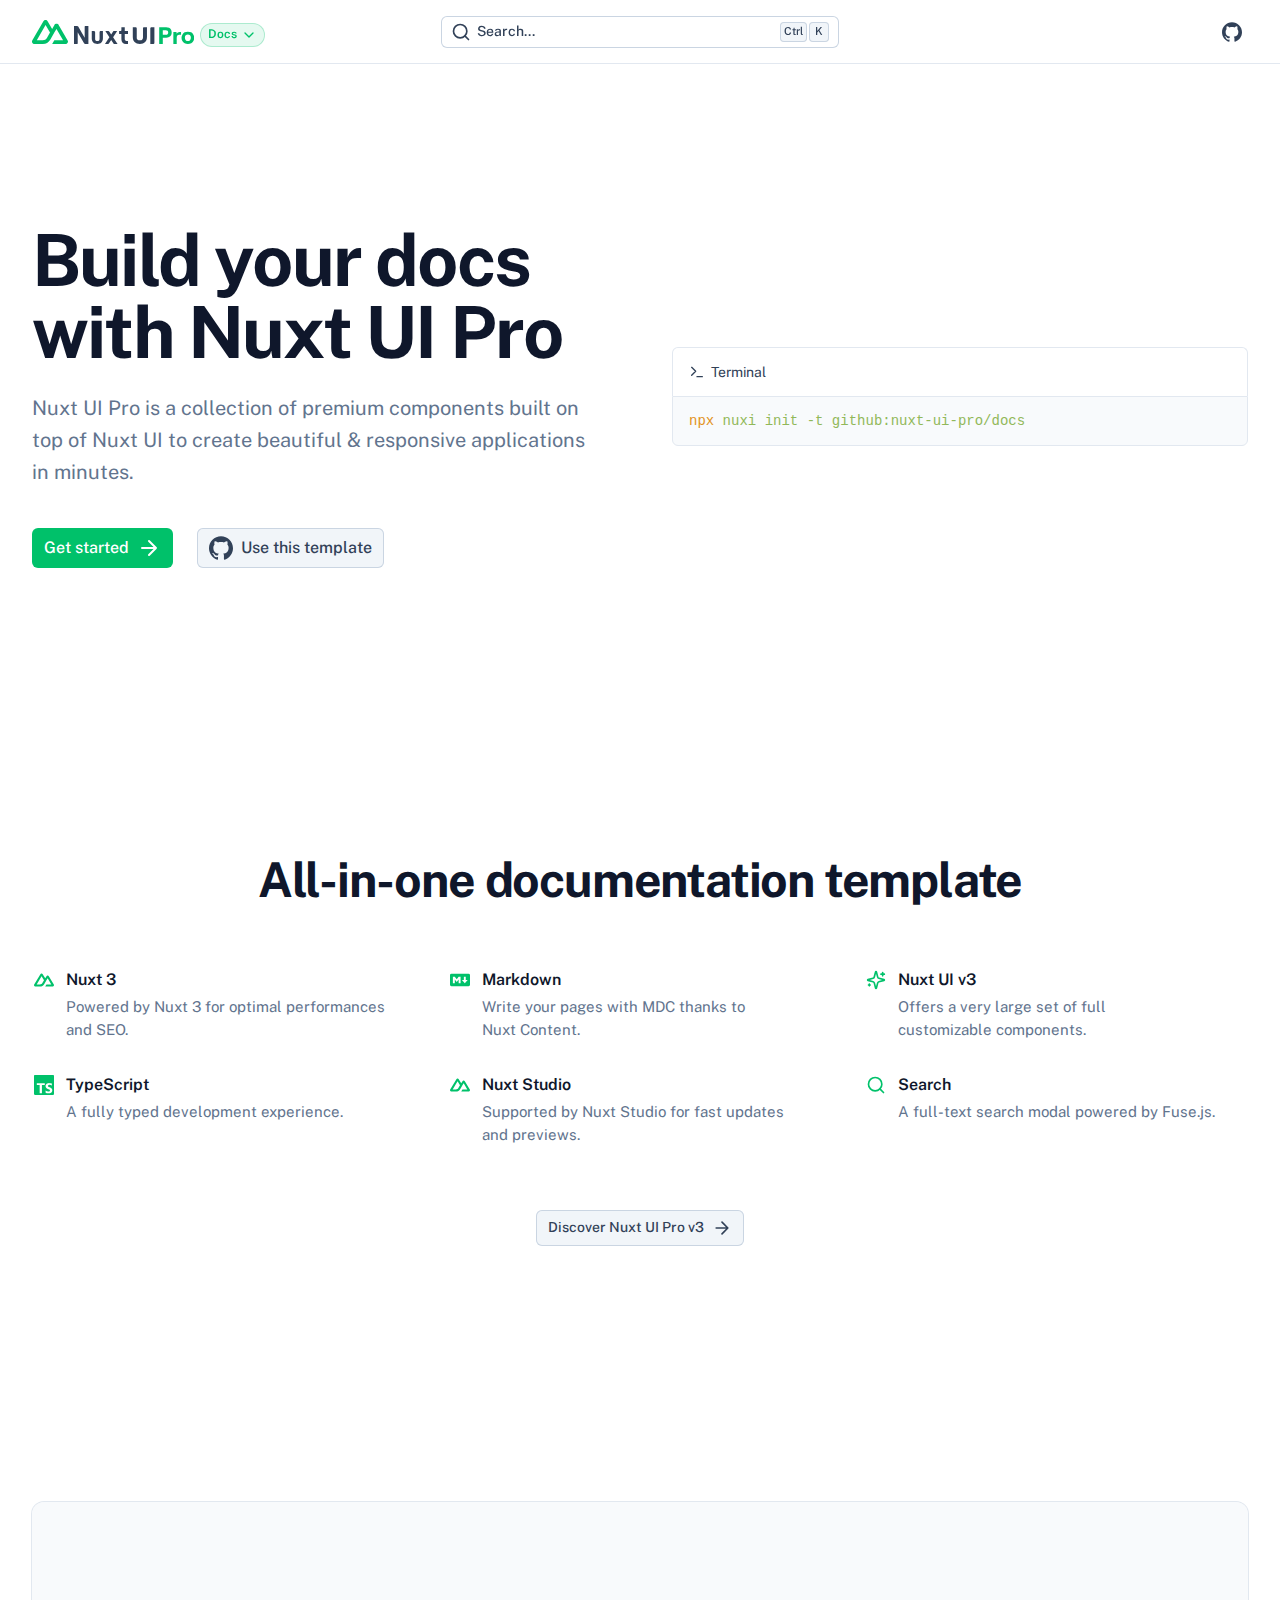
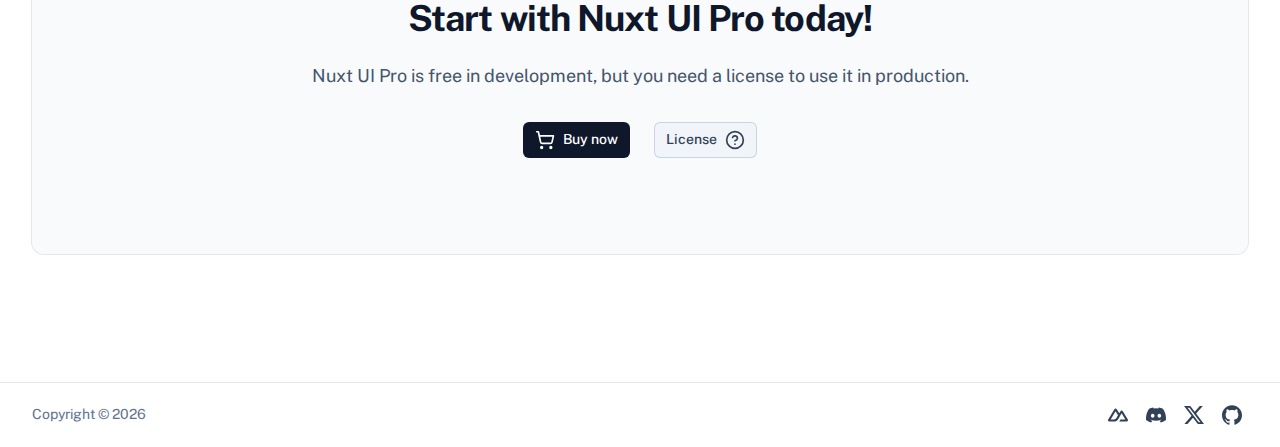
<file: index.html>
<!DOCTYPE html><html  lang="en"><head><meta charset="utf-8"><meta name="viewport" content="width=device-width, initial-scale=1"><style id="nuxt-ui-colors">@layer base {
  :root {
  --ui-color-primary-50: var(--color-green-50, oklch(98.2% 0.018 155.826));
  --ui-color-primary-100: var(--color-green-100, oklch(96.2% 0.044 156.743));
  --ui-color-primary-200: var(--color-green-200, oklch(92.5% 0.084 155.995));
  --ui-color-primary-300: var(--color-green-300, oklch(87.1% 0.15 154.449));
  --ui-color-primary-400: var(--color-green-400, oklch(79.2% 0.209 151.711));
  --ui-color-primary-500: var(--color-green-500, oklch(72.3% 0.219 149.579));
  --ui-color-primary-600: var(--color-green-600, oklch(62.7% 0.194 149.214));
  --ui-color-primary-700: var(--color-green-700, oklch(52.7% 0.154 150.069));
  --ui-color-primary-800: var(--color-green-800, oklch(44.8% 0.119 151.328));
  --ui-color-primary-900: var(--color-green-900, oklch(39.3% 0.095 152.535));
  --ui-color-primary-950: var(--color-green-950, oklch(26.6% 0.065 152.934));
  --ui-color-secondary-50: var(--color-blue-50, oklch(97% 0.014 254.604));
  --ui-color-secondary-100: var(--color-blue-100, oklch(93.2% 0.032 255.585));
  --ui-color-secondary-200: var(--color-blue-200, oklch(88.2% 0.059 254.128));
  --ui-color-secondary-300: var(--color-blue-300, oklch(80.9% 0.105 251.813));
  --ui-color-secondary-400: var(--color-blue-400, oklch(70.7% 0.165 254.624));
  --ui-color-secondary-500: var(--color-blue-500, oklch(62.3% 0.214 259.815));
  --ui-color-secondary-600: var(--color-blue-600, oklch(54.6% 0.245 262.881));
  --ui-color-secondary-700: var(--color-blue-700, oklch(48.8% 0.243 264.376));
  --ui-color-secondary-800: var(--color-blue-800, oklch(42.4% 0.199 265.638));
  --ui-color-secondary-900: var(--color-blue-900, oklch(37.9% 0.146 265.522));
  --ui-color-secondary-950: var(--color-blue-950, oklch(28.2% 0.091 267.935));
  --ui-color-success-50: var(--color-green-50, oklch(98.2% 0.018 155.826));
  --ui-color-success-100: var(--color-green-100, oklch(96.2% 0.044 156.743));
  --ui-color-success-200: var(--color-green-200, oklch(92.5% 0.084 155.995));
  --ui-color-success-300: var(--color-green-300, oklch(87.1% 0.15 154.449));
  --ui-color-success-400: var(--color-green-400, oklch(79.2% 0.209 151.711));
  --ui-color-success-500: var(--color-green-500, oklch(72.3% 0.219 149.579));
  --ui-color-success-600: var(--color-green-600, oklch(62.7% 0.194 149.214));
  --ui-color-success-700: var(--color-green-700, oklch(52.7% 0.154 150.069));
  --ui-color-success-800: var(--color-green-800, oklch(44.8% 0.119 151.328));
  --ui-color-success-900: var(--color-green-900, oklch(39.3% 0.095 152.535));
  --ui-color-success-950: var(--color-green-950, oklch(26.6% 0.065 152.934));
  --ui-color-info-50: var(--color-blue-50, oklch(97% 0.014 254.604));
  --ui-color-info-100: var(--color-blue-100, oklch(93.2% 0.032 255.585));
  --ui-color-info-200: var(--color-blue-200, oklch(88.2% 0.059 254.128));
  --ui-color-info-300: var(--color-blue-300, oklch(80.9% 0.105 251.813));
  --ui-color-info-400: var(--color-blue-400, oklch(70.7% 0.165 254.624));
  --ui-color-info-500: var(--color-blue-500, oklch(62.3% 0.214 259.815));
  --ui-color-info-600: var(--color-blue-600, oklch(54.6% 0.245 262.881));
  --ui-color-info-700: var(--color-blue-700, oklch(48.8% 0.243 264.376));
  --ui-color-info-800: var(--color-blue-800, oklch(42.4% 0.199 265.638));
  --ui-color-info-900: var(--color-blue-900, oklch(37.9% 0.146 265.522));
  --ui-color-info-950: var(--color-blue-950, oklch(28.2% 0.091 267.935));
  --ui-color-warning-50: var(--color-yellow-50, oklch(98.7% 0.026 102.212));
  --ui-color-warning-100: var(--color-yellow-100, oklch(97.3% 0.071 103.193));
  --ui-color-warning-200: var(--color-yellow-200, oklch(94.5% 0.129 101.54));
  --ui-color-warning-300: var(--color-yellow-300, oklch(90.5% 0.182 98.111));
  --ui-color-warning-400: var(--color-yellow-400, oklch(85.2% 0.199 91.936));
  --ui-color-warning-500: var(--color-yellow-500, oklch(79.5% 0.184 86.047));
  --ui-color-warning-600: var(--color-yellow-600, oklch(68.1% 0.162 75.834));
  --ui-color-warning-700: var(--color-yellow-700, oklch(55.4% 0.135 66.442));
  --ui-color-warning-800: var(--color-yellow-800, oklch(47.6% 0.114 61.907));
  --ui-color-warning-900: var(--color-yellow-900, oklch(42.1% 0.095 57.708));
  --ui-color-warning-950: var(--color-yellow-950, oklch(28.6% 0.066 53.813));
  --ui-color-error-50: var(--color-red-50, oklch(97.1% 0.013 17.38));
  --ui-color-error-100: var(--color-red-100, oklch(93.6% 0.032 17.717));
  --ui-color-error-200: var(--color-red-200, oklch(88.5% 0.062 18.334));
  --ui-color-error-300: var(--color-red-300, oklch(80.8% 0.114 19.571));
  --ui-color-error-400: var(--color-red-400, oklch(70.4% 0.191 22.216));
  --ui-color-error-500: var(--color-red-500, oklch(63.7% 0.237 25.331));
  --ui-color-error-600: var(--color-red-600, oklch(57.7% 0.245 27.325));
  --ui-color-error-700: var(--color-red-700, oklch(50.5% 0.213 27.518));
  --ui-color-error-800: var(--color-red-800, oklch(44.4% 0.177 26.899));
  --ui-color-error-900: var(--color-red-900, oklch(39.6% 0.141 25.723));
  --ui-color-error-950: var(--color-red-950, oklch(25.8% 0.092 26.042));
  --ui-color-neutral-50: var(--color-slate-50, oklch(98.4% 0.003 247.858));
  --ui-color-neutral-100: var(--color-slate-100, oklch(96.8% 0.007 247.896));
  --ui-color-neutral-200: var(--color-slate-200, oklch(92.9% 0.013 255.508));
  --ui-color-neutral-300: var(--color-slate-300, oklch(86.9% 0.022 252.894));
  --ui-color-neutral-400: var(--color-slate-400, oklch(70.4% 0.04 256.788));
  --ui-color-neutral-500: var(--color-slate-500, oklch(55.4% 0.046 257.417));
  --ui-color-neutral-600: var(--color-slate-600, oklch(44.6% 0.043 257.281));
  --ui-color-neutral-700: var(--color-slate-700, oklch(37.2% 0.044 257.287));
  --ui-color-neutral-800: var(--color-slate-800, oklch(27.9% 0.041 260.031));
  --ui-color-neutral-900: var(--color-slate-900, oklch(20.8% 0.042 265.755));
  --ui-color-neutral-950: var(--color-slate-950, oklch(12.9% 0.042 264.695));
  }
  :root, .light {
  --ui-primary: var(--ui-color-primary-500);
  --ui-secondary: var(--ui-color-secondary-500);
  --ui-success: var(--ui-color-success-500);
  --ui-info: var(--ui-color-info-500);
  --ui-warning: var(--ui-color-warning-500);
  --ui-error: var(--ui-color-error-500);
  }
  .dark {
  --ui-primary: var(--ui-color-primary-400);
  --ui-secondary: var(--ui-color-secondary-400);
  --ui-success: var(--ui-color-success-400);
  --ui-info: var(--ui-color-info-400);
  --ui-warning: var(--ui-color-warning-400);
  --ui-error: var(--ui-color-error-400);
  }
}</style><title>Nuxt Docs Template</title><style>/*! tailwindcss v4.1.7 | MIT License | https://tailwindcss.com */.shiki span.line{display:block}.shiki span.line.highlight{background-color:var(--ui-bg-accented);margin:0 -16px;padding:0 16px}@supports (color:color-mix(in lab,red,red)){.shiki span.line.highlight{background-color:color-mix(in oklab,var(--ui-bg-accented)50%,transparent)}}</style><link rel="stylesheet" href="/_nuxt/entry.BM8G9tw1.css" crossorigin><style>@layer components {:where(.i-lucide\:arrow-right){display:inline-block;width:1em;height:1em;background-color:currentColor;-webkit-mask-image:var(--svg);mask-image:var(--svg);-webkit-mask-repeat:no-repeat;mask-repeat:no-repeat;-webkit-mask-size:100% 100%;mask-size:100% 100%;--svg:url("data:image/svg+xml,%3Csvg xmlns='http://www.w3.org/2000/svg' viewBox='0 0 24 24' width='24' height='24'%3E%3Cpath fill='none' stroke='black' stroke-linecap='round' stroke-linejoin='round' stroke-width='2' d='M5 12h14m-7-7l7 7l-7 7'/%3E%3C/svg%3E")}:where(.i-lucide\:chevron-down){display:inline-block;width:1em;height:1em;background-color:currentColor;-webkit-mask-image:var(--svg);mask-image:var(--svg);-webkit-mask-repeat:no-repeat;mask-repeat:no-repeat;-webkit-mask-size:100% 100%;mask-size:100% 100%;--svg:url("data:image/svg+xml,%3Csvg xmlns='http://www.w3.org/2000/svg' viewBox='0 0 24 24' width='24' height='24'%3E%3Cpath fill='none' stroke='black' stroke-linecap='round' stroke-linejoin='round' stroke-width='2' d='m6 9l6 6l6-6'/%3E%3C/svg%3E")}:where(.i-lucide\:circle-help){display:inline-block;width:1em;height:1em;background-color:currentColor;-webkit-mask-image:var(--svg);mask-image:var(--svg);-webkit-mask-repeat:no-repeat;mask-repeat:no-repeat;-webkit-mask-size:100% 100%;mask-size:100% 100%;--svg:url("data:image/svg+xml,%3Csvg xmlns='http://www.w3.org/2000/svg' viewBox='0 0 24 24' width='24' height='24'%3E%3Cg fill='none' stroke='black' stroke-linecap='round' stroke-linejoin='round' stroke-width='2'%3E%3Ccircle cx='12' cy='12' r='10'/%3E%3Cpath d='M9.09 9a3 3 0 0 1 5.83 1c0 2-3 3-3 3m.08 4h.01'/%3E%3C/g%3E%3C/svg%3E")}:where(.i-lucide\:copy){display:inline-block;width:1em;height:1em;background-color:currentColor;-webkit-mask-image:var(--svg);mask-image:var(--svg);-webkit-mask-repeat:no-repeat;mask-repeat:no-repeat;-webkit-mask-size:100% 100%;mask-size:100% 100%;--svg:url("data:image/svg+xml,%3Csvg xmlns='http://www.w3.org/2000/svg' viewBox='0 0 24 24' width='24' height='24'%3E%3Cg fill='none' stroke='black' stroke-linecap='round' stroke-linejoin='round' stroke-width='2'%3E%3Crect width='14' height='14' x='8' y='8' rx='2' ry='2'/%3E%3Cpath d='M4 16c-1.1 0-2-.9-2-2V4c0-1.1.9-2 2-2h10c1.1 0 2 .9 2 2'/%3E%3C/g%3E%3C/svg%3E")}:where(.i-lucide\:menu){display:inline-block;width:1em;height:1em;background-color:currentColor;-webkit-mask-image:var(--svg);mask-image:var(--svg);-webkit-mask-repeat:no-repeat;mask-repeat:no-repeat;-webkit-mask-size:100% 100%;mask-size:100% 100%;--svg:url("data:image/svg+xml,%3Csvg xmlns='http://www.w3.org/2000/svg' viewBox='0 0 24 24' width='24' height='24'%3E%3Cpath fill='none' stroke='black' stroke-linecap='round' stroke-linejoin='round' stroke-width='2' d='M4 12h16M4 18h16M4 6h16'/%3E%3C/svg%3E")}:where(.i-lucide\:search){display:inline-block;width:1em;height:1em;background-color:currentColor;-webkit-mask-image:var(--svg);mask-image:var(--svg);-webkit-mask-repeat:no-repeat;mask-repeat:no-repeat;-webkit-mask-size:100% 100%;mask-size:100% 100%;--svg:url("data:image/svg+xml,%3Csvg xmlns='http://www.w3.org/2000/svg' viewBox='0 0 24 24' width='24' height='24'%3E%3Cg fill='none' stroke='black' stroke-linecap='round' stroke-linejoin='round' stroke-width='2'%3E%3Cpath d='m21 21l-4.34-4.34'/%3E%3Ccircle cx='11' cy='11' r='8'/%3E%3C/g%3E%3C/svg%3E")}:where(.i-lucide\:shopping-cart){display:inline-block;width:1em;height:1em;background-color:currentColor;-webkit-mask-image:var(--svg);mask-image:var(--svg);-webkit-mask-repeat:no-repeat;mask-repeat:no-repeat;-webkit-mask-size:100% 100%;mask-size:100% 100%;--svg:url("data:image/svg+xml,%3Csvg xmlns='http://www.w3.org/2000/svg' viewBox='0 0 24 24' width='24' height='24'%3E%3Cg fill='none' stroke='black' stroke-linecap='round' stroke-linejoin='round' stroke-width='2'%3E%3Ccircle cx='8' cy='21' r='1'/%3E%3Ccircle cx='19' cy='21' r='1'/%3E%3Cpath d='M2.05 2.05h2l2.66 12.42a2 2 0 0 0 2 1.58h9.78a2 2 0 0 0 1.95-1.57l1.65-7.43H5.12'/%3E%3C/g%3E%3C/svg%3E")}:where(.i-lucide\:sparkles){display:inline-block;width:1em;height:1em;background-color:currentColor;-webkit-mask-image:var(--svg);mask-image:var(--svg);-webkit-mask-repeat:no-repeat;mask-repeat:no-repeat;-webkit-mask-size:100% 100%;mask-size:100% 100%;--svg:url("data:image/svg+xml,%3Csvg xmlns='http://www.w3.org/2000/svg' viewBox='0 0 24 24' width='24' height='24'%3E%3Cpath fill='none' stroke='black' stroke-linecap='round' stroke-linejoin='round' stroke-width='2' d='M9.937 15.5A2 2 0 0 0 8.5 14.063l-6.135-1.582a.5.5 0 0 1 0-.962L8.5 9.936A2 2 0 0 0 9.937 8.5l1.582-6.135a.5.5 0 0 1 .963 0L14.063 8.5A2 2 0 0 0 15.5 9.937l6.135 1.581a.5.5 0 0 1 0 .964L15.5 14.063a2 2 0 0 0-1.437 1.437l-1.582 6.135a.5.5 0 0 1-.963 0zM20 3v4m2-2h-4M4 17v2m1-1H3'/%3E%3C/svg%3E")}:where(.i-lucide\:terminal){display:inline-block;width:1em;height:1em;background-color:currentColor;-webkit-mask-image:var(--svg);mask-image:var(--svg);-webkit-mask-repeat:no-repeat;mask-repeat:no-repeat;-webkit-mask-size:100% 100%;mask-size:100% 100%;--svg:url("data:image/svg+xml,%3Csvg xmlns='http://www.w3.org/2000/svg' viewBox='0 0 24 24' width='24' height='24'%3E%3Cpath fill='none' stroke='black' stroke-linecap='round' stroke-linejoin='round' stroke-width='2' d='M12 19h8M4 17l6-6l-6-6'/%3E%3C/svg%3E")}:where(.i-simple-icons\:discord){display:inline-block;width:1em;height:1em;background-color:currentColor;-webkit-mask-image:var(--svg);mask-image:var(--svg);-webkit-mask-repeat:no-repeat;mask-repeat:no-repeat;-webkit-mask-size:100% 100%;mask-size:100% 100%;--svg:url("data:image/svg+xml,%3Csvg xmlns='http://www.w3.org/2000/svg' viewBox='0 0 24 24' width='24' height='24'%3E%3Cpath fill='black' d='M20.317 4.37a19.8 19.8 0 0 0-4.885-1.515a.074.074 0 0 0-.079.037c-.21.375-.444.864-.608 1.25a18.3 18.3 0 0 0-5.487 0a13 13 0 0 0-.617-1.25a.08.08 0 0 0-.079-.037A19.7 19.7 0 0 0 3.677 4.37a.1.1 0 0 0-.032.027C.533 9.046-.32 13.58.099 18.057a.08.08 0 0 0 .031.057a19.9 19.9 0 0 0 5.993 3.03a.08.08 0 0 0 .084-.028a14 14 0 0 0 1.226-1.994a.076.076 0 0 0-.041-.106a13 13 0 0 1-1.872-.892a.077.077 0 0 1-.008-.128a10 10 0 0 0 .372-.292a.07.07 0 0 1 .077-.01c3.928 1.793 8.18 1.793 12.062 0a.07.07 0 0 1 .078.01q.181.149.373.292a.077.077 0 0 1-.006.127a12.3 12.3 0 0 1-1.873.892a.077.077 0 0 0-.041.107c.36.698.772 1.362 1.225 1.993a.08.08 0 0 0 .084.028a19.8 19.8 0 0 0 6.002-3.03a.08.08 0 0 0 .032-.054c.5-5.177-.838-9.674-3.549-13.66a.06.06 0 0 0-.031-.03M8.02 15.33c-1.182 0-2.157-1.085-2.157-2.419c0-1.333.956-2.419 2.157-2.419c1.21 0 2.176 1.096 2.157 2.42c0 1.333-.956 2.418-2.157 2.418m7.975 0c-1.183 0-2.157-1.085-2.157-2.419c0-1.333.955-2.419 2.157-2.419c1.21 0 2.176 1.096 2.157 2.42c0 1.333-.946 2.418-2.157 2.418'/%3E%3C/svg%3E")}:where(.i-simple-icons\:github){display:inline-block;width:1em;height:1em;background-color:currentColor;-webkit-mask-image:var(--svg);mask-image:var(--svg);-webkit-mask-repeat:no-repeat;mask-repeat:no-repeat;-webkit-mask-size:100% 100%;mask-size:100% 100%;--svg:url("data:image/svg+xml,%3Csvg xmlns='http://www.w3.org/2000/svg' viewBox='0 0 24 24' width='24' height='24'%3E%3Cpath fill='black' d='M12 .297c-6.63 0-12 5.373-12 12c0 5.303 3.438 9.8 8.205 11.385c.6.113.82-.258.82-.577c0-.285-.01-1.04-.015-2.04c-3.338.724-4.042-1.61-4.042-1.61C4.422 18.07 3.633 17.7 3.633 17.7c-1.087-.744.084-.729.084-.729c1.205.084 1.838 1.236 1.838 1.236c1.07 1.835 2.809 1.305 3.495.998c.108-.776.417-1.305.76-1.605c-2.665-.3-5.466-1.332-5.466-5.93c0-1.31.465-2.38 1.235-3.22c-.135-.303-.54-1.523.105-3.176c0 0 1.005-.322 3.3 1.23c.96-.267 1.98-.399 3-.405c1.02.006 2.04.138 3 .405c2.28-1.552 3.285-1.23 3.285-1.23c.645 1.653.24 2.873.12 3.176c.765.84 1.23 1.91 1.23 3.22c0 4.61-2.805 5.625-5.475 5.92c.42.36.81 1.096.81 2.22c0 1.606-.015 2.896-.015 3.286c0 .315.21.69.825.57C20.565 22.092 24 17.592 24 12.297c0-6.627-5.373-12-12-12'/%3E%3C/svg%3E")}:where(.i-simple-icons\:markdown){display:inline-block;width:1em;height:1em;background-color:currentColor;-webkit-mask-image:var(--svg);mask-image:var(--svg);-webkit-mask-repeat:no-repeat;mask-repeat:no-repeat;-webkit-mask-size:100% 100%;mask-size:100% 100%;--svg:url("data:image/svg+xml,%3Csvg xmlns='http://www.w3.org/2000/svg' viewBox='0 0 24 24' width='24' height='24'%3E%3Cpath fill='black' d='M22.27 19.385H1.73A1.73 1.73 0 0 1 0 17.655V6.345a1.73 1.73 0 0 1 1.73-1.73h20.54A1.73 1.73 0 0 1 24 6.345v11.308a1.73 1.73 0 0 1-1.73 1.731zM5.769 15.923v-4.5l2.308 2.885l2.307-2.885v4.5h2.308V8.078h-2.308l-2.307 2.885l-2.308-2.885H3.46v7.847zM21.232 12h-2.309V8.077h-2.307V12h-2.308l3.461 4.039z'/%3E%3C/svg%3E")}:where(.i-simple-icons\:nuxt){display:inline-block;width:1em;height:1em;background-color:currentColor;-webkit-mask-image:var(--svg);mask-image:var(--svg);-webkit-mask-repeat:no-repeat;mask-repeat:no-repeat;-webkit-mask-size:100% 100%;mask-size:100% 100%;--svg:url("data:image/svg+xml,%3Csvg xmlns='http://www.w3.org/2000/svg' viewBox='0 0 24 24' width='24' height='24'%3E%3Cpath fill='black' d='M13.464 19.83h8.922c.283 0 .562-.073.807-.21a1.6 1.6 0 0 0 .591-.574a1.53 1.53 0 0 0 .216-.783a1.53 1.53 0 0 0-.217-.782L17.792 7.414a1.6 1.6 0 0 0-.591-.573a1.65 1.65 0 0 0-.807-.21c-.283 0-.562.073-.807.21a1.6 1.6 0 0 0-.59.573L13.463 9.99L10.47 4.953a1.6 1.6 0 0 0-.591-.573a1.65 1.65 0 0 0-.807-.21c-.284 0-.562.073-.807.21a1.6 1.6 0 0 0-.591.573L.216 17.481a1.53 1.53 0 0 0-.217.782c0 .275.074.545.216.783a1.6 1.6 0 0 0 .59.574c.246.137.525.21.808.21h5.6c2.22 0 3.856-.946 4.982-2.79l2.733-4.593l1.464-2.457l4.395 7.382h-5.859Zm-6.341-2.46l-3.908-.002l5.858-9.842l2.923 4.921l-1.957 3.29c-.748 1.196-1.597 1.632-2.916 1.632'/%3E%3C/svg%3E")}:where(.i-simple-icons\:nuxtdotjs){display:inline-block;width:1em;height:1em;background-color:currentColor;-webkit-mask-image:var(--svg);mask-image:var(--svg);-webkit-mask-repeat:no-repeat;mask-repeat:no-repeat;-webkit-mask-size:100% 100%;mask-size:100% 100%;--svg:url("data:image/svg+xml,%3Csvg xmlns='http://www.w3.org/2000/svg' viewBox='0 0 24 24' width='24' height='24'%3E%3Cpath fill='black' d='M13.464 19.83h8.922c.283 0 .562-.073.807-.21a1.6 1.6 0 0 0 .591-.574a1.53 1.53 0 0 0 .216-.783a1.53 1.53 0 0 0-.217-.782L17.792 7.414a1.6 1.6 0 0 0-.591-.573a1.65 1.65 0 0 0-.807-.21c-.283 0-.562.073-.807.21a1.6 1.6 0 0 0-.59.573L13.463 9.99L10.47 4.953a1.6 1.6 0 0 0-.591-.573a1.65 1.65 0 0 0-.807-.21c-.284 0-.562.073-.807.21a1.6 1.6 0 0 0-.591.573L.216 17.481a1.53 1.53 0 0 0-.217.782c0 .275.074.545.216.783a1.6 1.6 0 0 0 .59.574c.246.137.525.21.808.21h5.6c2.22 0 3.856-.946 4.982-2.79l2.733-4.593l1.464-2.457l4.395 7.382h-5.859Zm-6.341-2.46l-3.908-.002l5.858-9.842l2.923 4.921l-1.957 3.29c-.748 1.196-1.597 1.632-2.916 1.632'/%3E%3C/svg%3E")}:where(.i-simple-icons\:typescript){display:inline-block;width:1em;height:1em;background-color:currentColor;-webkit-mask-image:var(--svg);mask-image:var(--svg);-webkit-mask-repeat:no-repeat;mask-repeat:no-repeat;-webkit-mask-size:100% 100%;mask-size:100% 100%;--svg:url("data:image/svg+xml,%3Csvg xmlns='http://www.w3.org/2000/svg' viewBox='0 0 24 24' width='24' height='24'%3E%3Cpath fill='black' d='M1.125 0C.502 0 0 .502 0 1.125v21.75C0 23.498.502 24 1.125 24h21.75c.623 0 1.125-.502 1.125-1.125V1.125C24 .502 23.498 0 22.875 0zm17.363 9.75q.918 0 1.627.111a6.4 6.4 0 0 1 1.306.34v2.458a4 4 0 0 0-.643-.361a5 5 0 0 0-.717-.26a5.5 5.5 0 0 0-1.426-.2q-.45 0-.819.086a2.1 2.1 0 0 0-.623.242q-.254.156-.393.374a.9.9 0 0 0-.14.49q0 .294.156.529q.156.234.443.444c.287.21.423.276.696.41q.41.203.926.416q.705.296 1.266.628q.561.333.963.753q.402.418.614.957q.213.538.214 1.253q0 .986-.373 1.656a3 3 0 0 1-1.012 1.085a4.4 4.4 0 0 1-1.487.596q-.85.18-1.79.18a10 10 0 0 1-1.84-.164a5.5 5.5 0 0 1-1.512-.493v-2.63a5.03 5.03 0 0 0 3.237 1.2q.5 0 .872-.09q.373-.09.623-.25q.249-.162.373-.38a1.02 1.02 0 0 0-.074-1.089a2.1 2.1 0 0 0-.537-.5a5.6 5.6 0 0 0-.807-.444a28 28 0 0 0-1.007-.436q-1.377-.575-2.053-1.405t-.676-2.005q0-.92.369-1.582q.368-.662 1.004-1.089a4.5 4.5 0 0 1 1.47-.629a7.5 7.5 0 0 1 1.77-.201m-15.113.188h9.563v2.166H9.506v9.646H6.789v-9.646H3.375z'/%3E%3C/svg%3E")}:where(.i-simple-icons\:x){display:inline-block;width:1em;height:1em;background-color:currentColor;-webkit-mask-image:var(--svg);mask-image:var(--svg);-webkit-mask-repeat:no-repeat;mask-repeat:no-repeat;-webkit-mask-size:100% 100%;mask-size:100% 100%;--svg:url("data:image/svg+xml,%3Csvg xmlns='http://www.w3.org/2000/svg' viewBox='0 0 24 24' width='24' height='24'%3E%3Cpath fill='black' d='M18.901 1.153h3.68l-8.04 9.19L24 22.846h-7.406l-5.8-7.584l-6.638 7.584H.474l8.6-9.83L0 1.154h7.594l5.243 6.932ZM17.61 20.644h2.039L6.486 3.24H4.298Z'/%3E%3C/svg%3E")}}</style><link rel="preload" as="fetch" crossorigin="anonymous" href="/_payload.json?270df0ab-1fcd-4470-8140-2feb4dafecb9"><link rel="modulepreload" as="script" crossorigin href="/_nuxt/HDZV6lIa.js"><link rel="modulepreload" as="script" crossorigin href="/_nuxt/BK38CIo7.js"><link rel="modulepreload" as="script" crossorigin href="/_nuxt/DNBYuuvt.js"><link rel="modulepreload" as="script" crossorigin href="/_nuxt/C2bHYaEW.js"><link rel="modulepreload" as="script" crossorigin href="/_nuxt/DDckI9Yj.js"><link rel="modulepreload" as="script" crossorigin href="/_nuxt/B5_zxMJ5.js"><link rel="modulepreload" as="script" crossorigin href="/_nuxt/qyMHSvSX.js"><link rel="modulepreload" as="script" crossorigin href="/_nuxt/Br6YDaZH.js"><link rel="modulepreload" as="script" crossorigin href="/_nuxt/CnC18-Q9.js"><link rel="modulepreload" as="script" crossorigin href="/_nuxt/Bma_CWSf.js"><link rel="preload" as="fetch" fetchpriority="low" crossorigin="anonymous" href="/_nuxt/builds/meta/270df0ab-1fcd-4470-8140-2feb4dafecb9.json"><link rel="prefetch" as="style" crossorigin href="/_nuxt/index.B1FApBYP.css"><link rel="prefetch" as="script" crossorigin href="/_nuxt/CBfSMqUg.js"><link rel="prefetch" as="script" crossorigin href="/_nuxt/D_Kmwd15.js"><link rel="prefetch" as="script" crossorigin href="/_nuxt/BqdfCTT3.js"><link rel="prefetch" as="script" crossorigin href="/_nuxt/kaiQZC4f.js"><link rel="prefetch" as="script" crossorigin href="/_nuxt/Cq4-YozI.js"><link rel="prefetch" as="script" crossorigin href="/_nuxt/BX_bDkGY.js"><link rel="icon" href="/favicon.ico"><meta property="og:site_name" content="Nuxt Docs Template"><meta name="twitter:card" content="summary_large_image"><meta property="og:title" content="Nuxt Docs Template"><meta name="description" content="Nuxt UI Pro is a collection of premium Vue components built on top of Nuxt UI to create beautiful & responsive Nuxt applications in minutes."><meta property="og:description" content="Nuxt UI Pro is a collection of premium Vue components built on top of Nuxt UI to create beautiful & responsive Nuxt applications in minutes."><meta property="og:image" content="https://assets.hub.nuxt.com/eyJ0eXAiOiJKV1QiLCJhbGciOiJIUzI1NiJ9.eyJ1cmwiOiJodHRwczovL2RvY3MtdGVtcGxhdGUubnV4dC5kZXYiLCJpYXQiOjE3Mzk0NjM0MTd9.ltVAqPgKG38O01X1zl6MXfrJc55nf9OewXNFjpZ_2JY.jpg?theme=light"><meta name="twitter:image" content="https://assets.hub.nuxt.com/eyJ0eXAiOiJKV1QiLCJhbGciOiJIUzI1NiJ9.eyJ1cmwiOiJodHRwczovL2RvY3MtdGVtcGxhdGUubnV4dC5kZXYiLCJpYXQiOjE3Mzk0NjM0MTd9.ltVAqPgKG38O01X1zl6MXfrJc55nf9OewXNFjpZ_2JY.jpg?theme=light"><script type="module" src="/_nuxt/HDZV6lIa.js" crossorigin></script><script>"use strict";(()=>{const t=window,e=document.documentElement,c=["dark","light"],n=getStorageValue("localStorage","nuxt-color-mode")||"system";let i=n==="system"?u():n;const r=e.getAttribute("data-color-mode-forced");r&&(i=r),l(i),t["__NUXT_COLOR_MODE__"]={preference:n,value:i,getColorScheme:u,addColorScheme:l,removeColorScheme:d};function l(o){const s=""+o+"",a="";e.classList?e.classList.add(s):e.className+=" "+s,a&&e.setAttribute("data-"+a,o)}function d(o){const s=""+o+"",a="";e.classList?e.classList.remove(s):e.className=e.className.replace(new RegExp(s,"g"),""),a&&e.removeAttribute("data-"+a)}function f(o){return t.matchMedia("(prefers-color-scheme"+o+")")}function u(){if(t.matchMedia&&f("").media!=="not all"){for(const o of c)if(f(":"+o).matches)return o}return"light"}})();function getStorageValue(t,e){switch(t){case"localStorage":return window.localStorage.getItem(e);case"sessionStorage":return window.sessionStorage.getItem(e);case"cookie":return getCookie(e);default:return null}}function getCookie(t){const c=("; "+window.document.cookie).split("; "+t+"=");if(c.length===2)return c.pop()?.split(";").shift()}</script></head><body><div id="__nuxt" class="isolate"><!--[--><!--[--><!--[--><!--[--><!--[--><div class="nuxt-loading-indicator" style="position:fixed;top:0;right:0;left:0;pointer-events:none;width:auto;height:3px;opacity:0;background:repeating-linear-gradient(to right,#00dc82 0%,#34cdfe 50%,#0047e1 100%);background-size:Infinity% auto;transform:scaleX(0%);transform-origin:left;transition:transform 0.1s, height 0.4s, opacity 0.4s;z-index:999999;"></div><!--[--><!----><!----><!----><header class="bg-default/75 backdrop-blur border-b border-default h-(--ui-header-height) sticky top-0 z-50"><!--[--><!--]--><div class="w-full max-w-(--ui-container) mx-auto px-4 sm:px-6 lg:px-8 flex items-center justify-between gap-3 h-full"><!--[--><div class="lg:flex-1 flex items-center gap-1.5"><!----><!--[--><a aria-current="page" href="/" class="router-link-active router-link-exact-active"><svg width="1352" height="200" viewbox="0 0 1352 200" fill="none" xmlns="http://www.w3.org/2000/svg" class="w-auto h-6 shrink-0"><path d="M377 200C379.16 200 381 198.209 381 196V103C381 103 386 112 395 127L434 194C435.785 197.74 439.744 200 443 200H470V50H443C441.202 50 439 51.4941 439 54V148L421 116L385 55C383.248 51.8912 379.479 50 376 50H350V200H377Z" fill="currentColor"></path><path d="M726 92H739C742.314 92 745 89.3137 745 86V60H773V92H800V116H773V159C773 169.5 778.057 174 787 174H800V200H783C759.948 200 745 185.071 745 160V116H726V92Z" fill="currentColor"></path><path d="M591 92V154C591 168.004 585.742 179.809 578 188C570.258 196.191 559.566 200 545 200C530.434 200 518.742 196.191 511 188C503.389 179.809 498 168.004 498 154V92H514C517.412 92 520.769 92.622 523 95C525.231 97.2459 526 98.5652 526 102V154C526 162.059 526.457 167.037 530 171C533.543 174.831 537.914 176 545 176C552.217 176 555.457 174.831 559 171C562.543 167.037 563 162.059 563 154V102C563 98.5652 563.769 96.378 566 94C567.96 91.9107 570.028 91.9599 573 92C573.411 92.0055 574.586 92 575 92H591Z" fill="currentColor"></path><path d="M676 144L710 92H684C680.723 92 677.812 93.1758 676 96L660 120L645 97C643.188 94.1758 639.277 92 636 92H611L645 143L608 200H634C637.25 200 640.182 196.787 642 194L660 167L679 195C680.818 197.787 683.75 200 687 200H713L676 144Z" fill="currentColor"></path><path d="M168 200H279C282.542 200 285.932 198.756 289 197C292.068 195.244 295.23 193.041 297 190C298.77 186.959 300.002 183.51 300 179.999C299.998 176.488 298.773 173.04 297 170.001L222 41C220.23 37.96 218.067 35.7552 215 34C211.933 32.2448 207.542 31 204 31C200.458 31 197.067 32.2448 194 34C190.933 35.7552 188.77 37.96 187 41L168 74L130 9.99764C128.228 6.95784 126.068 3.75491 123 2C119.932 0.245087 116.542 0 113 0C109.458 0 106.068 0.245087 103 2C99.9323 3.75491 96.7717 6.95784 95 9.99764L2 170.001C0.226979 173.04 0.00154312 176.488 1.90993e-06 179.999C-0.0015393 183.51 0.229648 186.959 2 190C3.77035 193.04 6.93245 195.244 10 197C13.0675 198.756 16.4578 200 20 200H90C117.737 200 137.925 187.558 152 164L186 105L204 74L259 168H186L168 200ZM89 168H40L113 42L150 105L125.491 147.725C116.144 163.01 105.488 168 89 168Z" fill="var(--ui-primary)"></path><path d="M958 60.0001H938C933.524 60.0001 929.926 59.9395 927 63C924.074 65.8905 925 67.5792 925 72V141C925 151.372 923.648 156.899 919 162C914.352 166.931 908.468 169 899 169C889.705 169 882.648 166.931 878 162C873.352 156.899 873 151.372 873 141V72.0001C873 67.5793 872.926 65.8906 870 63.0001C867.074 59.9396 863.476 60.0001 859 60.0001H840V141C840 159.023 845.016 173.458 855 184C865.156 194.542 879.893 200 899 200C918.107 200 932.844 194.542 943 184C953.156 173.458 958 159.023 958 141V60.0001Z" fill="currentColor"></path><path fill-rule="evenodd" clip-rule="evenodd" d="M1000 60.0233L1020 60V77L1020 128V156.007L1020 181L1020 189.004C1020 192.938 1019.98 194.429 1017 197.001C1014.02 199.725 1009.56 200 1005 200H986.001V181.006L986 130.012V70.0215C986 66.1576 986.016 64.5494 989 62.023C991.819 59.6358 995.437 60.0233 1000 60.0233Z" fill="currentColor"></path><path d="M1060 200V60H1117C1126.67 60 1134.98 61.2896 1142 65C1149.16 68.7104 1155.29 74.3744 1159 81C1162.71 87.6256 1164 95.3867 1164 104C1164 112.481 1162.71 120.374 1159 127C1155.29 133.626 1149.16 138.157 1142 142C1134.98 145.71 1126.67 148 1117 148H1090V200H1060ZM1115 123C1121.63 123 1126.69 121.578 1130 118C1133.31 114.29 1135 109.433 1135 104C1135 98.567 1133.31 93.5778 1130 90C1126.69 86.2896 1121.63 85 1115 85H1090V123H1115Z" fill="var(--ui-primary)"></path><path d="M1226 123C1219.37 123 1214.31 124.965 1211 130C1207.69 135.035 1206 142.122 1206 151V200H1178V100H1200C1203.31 100 1206 102.686 1206 106V116C1208.65 109.904 1211.16 106.518 1215 104C1218.98 101.482 1224.77 100 1231 100H1242V123H1226Z" fill="var(--ui-primary)"></path><path d="M1299 200C1288.93 200 1280.08 197.373 1272 193C1263.92 188.495 1257.51 182.818 1253 175C1248.49 167.049 1246 157.806 1246 148C1246 138.194 1248.49 129.818 1253 122C1257.51 114.049 1263.92 107.373 1272 103C1280.08 98.4946 1288.93 97 1299 97C1309.07 97 1318.92 98.4946 1327 103C1335.08 107.373 1340.49 114.049 1345 122C1349.51 129.818 1352 138.194 1352 148C1352 157.806 1349.51 167.049 1345 175C1340.49 182.818 1335.08 188.495 1327 193C1318.92 197.373 1309.07 200 1299 200ZM1299 176C1306.42 176 1312.36 173.168 1317 168C1321.64 162.832 1324 156.216 1324 148C1324 139.652 1321.64 133.168 1317 128C1312.36 122.832 1306.42 120 1299 120C1291.58 120 1285.64 122.832 1281 128C1276.36 133.168 1274 139.652 1274 148C1274 156.216 1276.36 162.832 1281 168C1285.64 173.168 1291.58 176 1299 176Z" fill="var(--ui-primary)"></path></svg></a><!--[--><!--[--><!--[--><!--[--><!--[--><button type="button" id="reka-dropdown-menu-trigger-v-0-0" aria-haspopup="menu" aria-expanded="false" data-state="closed" class="inline-flex items-center disabled:cursor-not-allowed aria-disabled:cursor-not-allowed disabled:opacity-75 aria-disabled:opacity-75 transition-colors px-2 py-1 text-xs gap-1 text-primary ring ring-inset ring-primary/25 bg-primary/10 hover:bg-primary/15 disabled:bg-primary/10 aria-disabled:bg-primary/10 focus:outline-none focus-visible:ring-2 focus-visible:ring-primary -mb-[6px] font-semibold rounded-full truncate"><!--[--><!--[--><!----><!--]--><!--[--><span class="truncate">Docs</span><!--]--><!--[--><span class="iconify i-lucide:chevron-down shrink-0 size-4 transition-transform duration-200" aria-hidden="true" style=""></span><!--]--><!--]--></button><!--]--><!--]--><!--[--><!----><!----><!--]--><!--]--><!--]--><!--]--><!--]--></div><div class="hidden lg:flex flex-1"><!--[--><!--[--><!--[--><button type="button" class="rounded-md font-medium inline-flex items-center disabled:cursor-not-allowed aria-disabled:cursor-not-allowed disabled:opacity-75 aria-disabled:opacity-75 transition-colors px-2.5 py-1.5 text-sm gap-1.5 ring ring-inset ring-accented text-default bg-default hover:bg-elevated disabled:bg-default aria-disabled:bg-default focus:outline-none focus-visible:ring-2 focus-visible:ring-inverted w-full"><!--[--><!--[--><span class="iconify i-lucide:search shrink-0 size-5" aria-hidden="true" style=""></span><!--]--><!--[--><span class="truncate">Search...</span><!--]--><!--[--><div class="hidden lg:flex items-center gap-0.5 ms-auto"><!--[--><!--[--><kbd class="inline-flex items-center justify-center px-1 rounded-sm font-medium font-sans bg-elevated text-default ring ring-inset ring-accented h-5 min-w-[20px] text-[11px]"><!--[--> <!--]--></kbd><kbd class="inline-flex items-center justify-center px-1 rounded-sm font-medium font-sans bg-elevated text-default ring ring-inset ring-accented h-5 min-w-[20px] text-[11px]"><!--[-->K<!--]--></kbd><!--]--><!--]--></div><!--]--><!--]--></button><!--]--><!--]--><!--]--></div><div class="flex items-center justify-end lg:flex-1 gap-1.5"><!--[--><!--[--><!--[--><button type="button" aria-label="Search..." class="rounded-md font-medium inline-flex items-center disabled:cursor-not-allowed aria-disabled:cursor-not-allowed disabled:opacity-75 aria-disabled:opacity-75 transition-colors text-sm gap-1.5 text-default hover:bg-elevated focus:outline-none focus-visible:bg-elevated hover:disabled:bg-transparent dark:hover:disabled:bg-transparent hover:aria-disabled:bg-transparent dark:hover:aria-disabled:bg-transparent p-1.5 lg:hidden"><!--[--><!--[--><span class="iconify i-lucide:search shrink-0 size-5" aria-hidden="true" style=""></span><!--]--><!--[--><!----><!--]--><!--[--><!----><!--]--><!--]--></button><!--]--><!--]--><!--[--><!--[--><div class="size-8"></div><!--]--><!--]--><!--[--><!--[--><!--[--><a href="https://github.com/nuxt-ui-pro/docs" rel="noopener noreferrer" target="_blank" aria-label="GitHub" class="rounded-md font-medium inline-flex items-center disabled:cursor-not-allowed aria-disabled:cursor-not-allowed disabled:opacity-75 aria-disabled:opacity-75 transition-colors text-sm gap-1.5 text-default hover:bg-elevated focus:outline-none focus-visible:bg-elevated hover:disabled:bg-transparent dark:hover:disabled:bg-transparent hover:aria-disabled:bg-transparent dark:hover:aria-disabled:bg-transparent p-1.5"><!--[--><!--[--><span class="iconify i-simple-icons:github shrink-0 size-5" aria-hidden="true" style=""></span><!--]--><!--[--><!----><!--]--><!--[--><!----><!--]--><!--]--></a><!--]--><!--]--><!--]--><!--]--><!--[--><!--[--><!--[--><button type="button" aria-label="Open menu" class="rounded-md font-medium inline-flex items-center disabled:cursor-not-allowed aria-disabled:cursor-not-allowed disabled:opacity-75 aria-disabled:opacity-75 transition-colors text-sm gap-1.5 text-default hover:bg-elevated focus:outline-none focus-visible:bg-elevated hover:disabled:bg-transparent dark:hover:disabled:bg-transparent hover:aria-disabled:bg-transparent dark:hover:aria-disabled:bg-transparent p-1.5 lg:hidden -me-1.5"><!--[--><!--[--><span class="iconify i-lucide:menu shrink-0 size-5" aria-hidden="true" style=""></span><!--]--><!--[--><!----><!--]--><!--[--><!----><!--]--><!--]--></button><!--]--><!--]--><!--]--></div><!--]--></div><!--[--><!--]--></header><!--[--><!----><!----><!--]--><!--]--><main class="min-h-[calc(100vh-var(--ui-header-height))]"><!--[--><!--[--><div><div data-orientation="horizontal" class="relative isolate"><!--[--><!--]--><div class="w-full max-w-(--ui-container) mx-auto px-4 sm:px-6 lg:px-8 flex flex-col lg:grid py-24 sm:py-32 lg:py-40 gap-16 sm:gap-y-24 lg:grid-cols-2 lg:items-center"><!--[--><div class=""><!----><h1 class="text-5xl sm:text-7xl text-pretty tracking-tight font-bold text-highlighted"><!--[--><p>Build your docs with Nuxt UI Pro</p><!--]--></h1><div class="text-lg sm:text-xl/8 text-muted text-pretty mt-6"><!--[--><p>Nuxt UI Pro is a collection of premium components built on top of Nuxt UI to create beautiful &amp; responsive applications in minutes.</p><!--]--></div><div class="mt-10 flex flex-wrap gap-x-6 gap-y-3"><!--[--><!--[--><a href="/getting-started" class="rounded-md font-medium inline-flex items-center disabled:cursor-not-allowed aria-disabled:cursor-not-allowed disabled:opacity-75 aria-disabled:opacity-75 transition-colors px-3 py-2 text-base gap-2 text-inverted bg-primary hover:bg-primary/75 disabled:bg-primary aria-disabled:bg-primary focus-visible:outline-2 focus-visible:outline-offset-2 focus-visible:outline-primary"><!--[--><!--[--><!----><!--]--><!--[--><p>Get started</p><!--]--><!--[--><span class="iconify i-lucide:arrow-right shrink-0 size-6" aria-hidden="true" style=""></span><!--]--><!--]--></a><!--]--><!--[--><!--[--><a href="https://github.com/nuxt-ui-pro/docs" rel="noopener noreferrer" target="_blank" class="rounded-md font-medium inline-flex items-center disabled:cursor-not-allowed aria-disabled:cursor-not-allowed disabled:opacity-75 aria-disabled:opacity-75 transition-colors px-3 py-2 text-base gap-2 ring ring-inset ring-accented text-default bg-elevated hover:bg-accented/75 disabled:bg-elevated aria-disabled:bg-elevated focus:outline-none focus-visible:ring-2 focus-visible:ring-inverted"><!--[--><!--[--><span class="iconify i-simple-icons:github shrink-0 size-6" aria-hidden="true" style=""></span><!--]--><!--[--><p>Use this template</p><!--]--><!--[--><!----><!--]--><!--]--></a><!--]--><!--]--><!--]--></div></div><!--[--><div class="relative group [&amp;&gt;pre]:rounded-t-none [&amp;&gt;pre]:my-0 my-5"><div class="flex items-center gap-1.5 border border-muted bg-default border-b-0 relative rounded-t-md px-4 py-3"><span class="iconify i-lucide:terminal size-4 shrink-0" aria-hidden="true" style=""></span><span class="text-default text-sm/6">Terminal</span></div><!--[--><!--[--><button type="button" aria-label="Copy code to clipboard" tabindex="-1" class="rounded-md font-medium inline-flex items-center disabled:cursor-not-allowed aria-disabled:cursor-not-allowed disabled:opacity-75 aria-disabled:opacity-75 text-xs gap-1.5 ring ring-inset ring-accented text-default bg-default hover:bg-elevated disabled:bg-default aria-disabled:bg-default focus:outline-none focus-visible:ring-2 focus-visible:ring-inverted p-1.5 absolute top-[11px] right-[11px] lg:opacity-0 lg:group-hover:opacity-100 transition"><!--[--><!--[--><span class="iconify i-lucide:copy shrink-0 size-4" aria-hidden="true" style=""></span><!--]--><!--[--><!----><!--]--><!--[--><!----><!--]--><!--]--></button><!--]--><!--]--><pre class="group font-mono text-sm/6 border border-muted bg-muted rounded-md px-4 py-3 whitespace-pre-wrap break-words overflow-x-auto focus:outline-none"><!--[--><pre class="language-bash shiki shiki-themes material-theme-lighter material-theme material-theme-palenight" code="npx nuxi init -t github:nuxt-ui-pro/docs
" language="bash" meta style=""><code><span class="line" line="1"><span class="sBMFI">npx</span><span class="sfazB"> nuxi</span><span class="sfazB"> init</span><span class="sfazB"> -t</span><span class="sfazB"> github:nuxt-ui-pro/docs
</span></span></code></pre><!--]--></pre></div><!--]--><!--]--></div><!--[--><!--]--></div><section data-orientation="vertical" class="relative isolate"><!--[--><!--]--><div class="w-full max-w-(--ui-container) mx-auto px-4 sm:px-6 lg:px-8 flex flex-col lg:grid py-16 sm:py-24 lg:py-32 gap-8 sm:gap-16"><!--[--><div class=""><!----><!----><h2 class="text-3xl sm:text-4xl lg:text-5xl text-pretty tracking-tight font-bold text-highlighted text-center"><!--[--><p>All-in-one documentation template</p><!--]--></h2><!----><ul class="grid sm:grid-cols-2 lg:grid-cols-3 gap-8 mt-16"><!--[--><div data-orientation="horizontal" class="relative flex items-start gap-2.5"><div class="inline-flex items-center justify-center p-0.5"><!--[--><span class="iconify i-simple-icons:nuxt size-5 shrink-0 text-primary" aria-hidden="true" style=""></span><!--]--></div><div class=""><!--[--><a href="https://nuxt.com" tabindex="-1" rel="noopener noreferrer" target="_blank" aria-label="Nuxt 3" class="focus:outline-none peer"><!--[--><!--[--><span class="absolute inset-0" aria-hidden="true"></span><!--]--><!--]--></a><!--]--><!--[--><div class="text-base text-pretty font-semibold text-highlighted"><!--[--><p>Nuxt 3</p><!--]--></div><div class="text-[15px] text-pretty text-muted mt-1"><!--[--><p>Powered by Nuxt 3 for optimal performances and SEO.</p><!--]--></div><!--]--></div></div><div data-orientation="horizontal" class="relative flex items-start gap-2.5"><div class="inline-flex items-center justify-center p-0.5"><!--[--><span class="iconify i-simple-icons:markdown size-5 shrink-0 text-primary" aria-hidden="true" style=""></span><!--]--></div><div class=""><!--[--><a href="https://content.nuxt.com" tabindex="-1" rel="noopener noreferrer" target="_blank" aria-label="Markdown" class="focus:outline-none peer"><!--[--><!--[--><span class="absolute inset-0" aria-hidden="true"></span><!--]--><!--]--></a><!--]--><!--[--><div class="text-base text-pretty font-semibold text-highlighted"><!--[--><p>Markdown</p><!--]--></div><div class="text-[15px] text-pretty text-muted mt-1"><!--[--><p>Write your pages with MDC thanks to Nuxt Content.</p><!--]--></div><!--]--></div></div><div data-orientation="horizontal" class="relative flex items-start gap-2.5"><div class="inline-flex items-center justify-center p-0.5"><!--[--><span class="iconify i-lucide:sparkles size-5 shrink-0 text-primary" aria-hidden="true" style=""></span><!--]--></div><div class=""><!--[--><a href="https://ui.nuxt.com" tabindex="-1" rel="noopener noreferrer" target="_blank" aria-label="Nuxt UI v3" class="focus:outline-none peer"><!--[--><!--[--><span class="absolute inset-0" aria-hidden="true"></span><!--]--><!--]--></a><!--]--><!--[--><div class="text-base text-pretty font-semibold text-highlighted"><!--[--><p>Nuxt UI v3</p><!--]--></div><div class="text-[15px] text-pretty text-muted mt-1"><!--[--><p>Offers a very large set of full customizable components.</p><!--]--></div><!--]--></div></div><div data-orientation="horizontal" class="relative flex items-start gap-2.5"><div class="inline-flex items-center justify-center p-0.5"><!--[--><span class="iconify i-simple-icons:typescript size-5 shrink-0 text-primary" aria-hidden="true" style=""></span><!--]--></div><div class=""><!--[--><a href="https://www.typescriptlang.org" tabindex="-1" rel="noopener noreferrer" target="_blank" aria-label="TypeScript" class="focus:outline-none peer"><!--[--><!--[--><span class="absolute inset-0" aria-hidden="true"></span><!--]--><!--]--></a><!--]--><!--[--><div class="text-base text-pretty font-semibold text-highlighted"><!--[--><p>TypeScript</p><!--]--></div><div class="text-[15px] text-pretty text-muted mt-1"><!--[--><p>A fully typed development experience.</p><!--]--></div><!--]--></div></div><div data-orientation="horizontal" class="relative flex items-start gap-2.5"><div class="inline-flex items-center justify-center p-0.5"><!--[--><span class="iconify i-simple-icons:nuxtdotjs size-5 shrink-0 text-primary" aria-hidden="true" style=""></span><!--]--></div><div class=""><!--[--><a href="https://content.nuxt.com/docs/studio" tabindex="-1" rel="noopener noreferrer" target="_blank" aria-label="Nuxt Studio" class="focus:outline-none peer"><!--[--><!--[--><span class="absolute inset-0" aria-hidden="true"></span><!--]--><!--]--></a><!--]--><!--[--><div class="text-base text-pretty font-semibold text-highlighted"><!--[--><p>Nuxt Studio</p><!--]--></div><div class="text-[15px] text-pretty text-muted mt-1"><!--[--><p>Supported by Nuxt Studio for fast updates and previews.</p><!--]--></div><!--]--></div></div><div data-orientation="horizontal" class="relative flex items-start gap-2.5"><div class="inline-flex items-center justify-center p-0.5"><!--[--><span class="iconify i-lucide:search size-5 shrink-0 text-primary" aria-hidden="true" style=""></span><!--]--></div><div class=""><!--[--><a href="https://ui.nuxt.com/components/content-search" tabindex="-1" rel="noopener noreferrer" target="_blank" aria-label="Search" class="focus:outline-none peer"><!--[--><!--[--><span class="absolute inset-0" aria-hidden="true"></span><!--]--><!--]--></a><!--]--><!--[--><div class="text-base text-pretty font-semibold text-highlighted"><!--[--><p>Search</p><!--]--></div><div class="text-[15px] text-pretty text-muted mt-1"><!--[--><p>A full-text search modal powered by Fuse.js.</p><!--]--></div><!--]--></div></div><!--]--></ul><div class="flex flex-wrap gap-x-6 gap-y-3 justify-center mt-16"><!--[--><!--[--><!--[--><a href="https://ui.nuxt.com/getting-started/installation/pro/nuxt" rel="noopener noreferrer" target="_blank" class="rounded-md font-medium inline-flex items-center disabled:cursor-not-allowed aria-disabled:cursor-not-allowed disabled:opacity-75 aria-disabled:opacity-75 transition-colors px-3 py-2 text-sm gap-2 ring ring-inset ring-accented text-default bg-elevated hover:bg-accented/75 disabled:bg-elevated aria-disabled:bg-elevated focus:outline-none focus-visible:ring-2 focus-visible:ring-inverted"><!--[--><!--[--><!----><!--]--><!--[--><p>Discover Nuxt UI Pro v3</p><!--]--><!--[--><span class="iconify i-lucide:arrow-right shrink-0 size-5" aria-hidden="true" style=""></span><!--]--><!--]--></a><!--]--><!--]--><!--]--></div></div><!----><!--]--></div><!--[--><!--]--></section><section data-orientation="vertical" class="relative isolate"><!--[--><!--]--><div class="w-full max-w-(--ui-container) mx-auto px-4 sm:px-6 lg:px-8 flex flex-col lg:grid py-16 sm:py-24 lg:py-32 gap-8 sm:gap-16"><!--[--><!----><!--[--><div data-orientation="vertical" class="relative isolate rounded-xl overflow-hidden bg-elevated/50 ring ring-default"><div class="w-full max-w-(--ui-container) mx-auto flex flex-col lg:grid px-6 py-12 sm:px-12 sm:py-24 lg:px-16 lg:py-24 gap-8 sm:gap-16"><!--[--><div class=""><h2 class="text-3xl sm:text-4xl text-pretty tracking-tight font-bold text-highlighted text-center"><!--[-->Start with Nuxt UI Pro today!<!--]--></h2><div class="text-base sm:text-lg text-center text-balance text-toned mt-6"><!--[-->Nuxt UI Pro is free in development, but you need a license to use it in production.<!--]--></div><div class="mt-8 flex flex-wrap gap-x-6 gap-y-3 justify-center"><!--[--><!--[--><!--[--><!--[--><a href="https://ui.nuxt.com/pro/purchase" rel="noopener noreferrer" target="_blank" class="rounded-md font-medium inline-flex items-center disabled:cursor-not-allowed aria-disabled:cursor-not-allowed disabled:opacity-75 aria-disabled:opacity-75 transition-colors px-3 py-2 text-sm gap-2 text-inverted bg-inverted hover:bg-inverted/90 disabled:bg-inverted aria-disabled:bg-inverted focus-visible:outline-2 focus-visible:outline-offset-2 focus-visible:outline-inverted"><!--[--><!--[--><span class="iconify i-lucide:shopping-cart shrink-0 size-5" aria-hidden="true" style=""></span><!--]--><!--[--><span class="truncate">Buy now</span><!--]--><!--[--><!----><!--]--><!--]--></a><!--]--><!--]--><!--[--><!--[--><a href="https://ui.nuxt.com/getting-started/license" rel="noopener noreferrer" target="_blank" class="rounded-md font-medium inline-flex items-center disabled:cursor-not-allowed aria-disabled:cursor-not-allowed disabled:opacity-75 aria-disabled:opacity-75 transition-colors px-3 py-2 text-sm gap-2 ring ring-inset ring-accented text-default bg-elevated hover:bg-accented/75 disabled:bg-elevated aria-disabled:bg-elevated focus:outline-none focus-visible:ring-2 focus-visible:ring-inverted"><!--[--><!--[--><!----><!--]--><!--[--><span class="truncate">License</span><!--]--><!--[--><span class="iconify i-lucide:circle-help shrink-0 size-5" aria-hidden="true" style=""></span><!--]--><!--]--></a><!--]--><!--]--><!--]--><!--]--></div></div><!----><!--]--></div></div><!--]--><!--]--></div><!--[--><!--]--></section><style>html pre.shiki code .sBMFI, html code.shiki .sBMFI{--shiki-light:#E2931D;--shiki-default:#FFCB6B;--shiki-dark:#FFCB6B}html pre.shiki code .sfazB, html code.shiki .sfazB{--shiki-light:#91B859;--shiki-default:#C3E88D;--shiki-dark:#C3E88D}html .light .shiki span {color: var(--shiki-light);background: var(--shiki-light-bg);font-style: var(--shiki-light-font-style);font-weight: var(--shiki-light-font-weight);text-decoration: var(--shiki-light-text-decoration);}html.light .shiki span {color: var(--shiki-light);background: var(--shiki-light-bg);font-style: var(--shiki-light-font-style);font-weight: var(--shiki-light-font-weight);text-decoration: var(--shiki-light-text-decoration);}html .default .shiki span {color: var(--shiki-default);background: var(--shiki-default-bg);font-style: var(--shiki-default-font-style);font-weight: var(--shiki-default-font-weight);text-decoration: var(--shiki-default-text-decoration);}html .shiki span {color: var(--shiki-default);background: var(--shiki-default-bg);font-style: var(--shiki-default-font-style);font-weight: var(--shiki-default-font-weight);text-decoration: var(--shiki-default-text-decoration);}html .dark .shiki span {color: var(--shiki-dark);background: var(--shiki-dark-bg);font-style: var(--shiki-dark-font-style);font-weight: var(--shiki-dark-font-weight);text-decoration: var(--shiki-dark-text-decoration);}html.dark .shiki span {color: var(--shiki-dark);background: var(--shiki-dark-bg);font-style: var(--shiki-dark-font-style);font-weight: var(--shiki-dark-font-weight);text-decoration: var(--shiki-dark-text-decoration);}</style></div><!--]--><!--]--></main><footer class="border-t border-default"><!----><div class="w-full max-w-(--ui-container) mx-auto px-4 sm:px-6 lg:px-8 py-8 lg:py-4 lg:flex lg:items-center lg:justify-between lg:gap-x-3"><!--[--><div class="lg:flex-1 flex items-center justify-center lg:justify-end gap-x-1.5 lg:order-3"><!--[--><!----><!--[--><!--[--><!--[--><a href="https://nuxt.com" rel="noopener noreferrer" target="_blank" aria-label="Nuxt Website" class="rounded-md font-medium inline-flex items-center disabled:cursor-not-allowed aria-disabled:cursor-not-allowed disabled:opacity-75 aria-disabled:opacity-75 transition-colors text-sm gap-1.5 text-default hover:bg-elevated focus:outline-none focus-visible:bg-elevated hover:disabled:bg-transparent dark:hover:disabled:bg-transparent hover:aria-disabled:bg-transparent dark:hover:aria-disabled:bg-transparent p-1.5"><!--[--><!--[--><span class="iconify i-simple-icons:nuxtdotjs shrink-0 size-5" aria-hidden="true" style=""></span><!--]--><!--[--><!----><!--]--><!--[--><!----><!--]--><!--]--></a><!--]--><!--]--><!--[--><!--[--><a href="https://discord.com/invite/ps2h6QT" rel="noopener noreferrer" target="_blank" aria-label="Nuxt UI on Discord" class="rounded-md font-medium inline-flex items-center disabled:cursor-not-allowed aria-disabled:cursor-not-allowed disabled:opacity-75 aria-disabled:opacity-75 transition-colors text-sm gap-1.5 text-default hover:bg-elevated focus:outline-none focus-visible:bg-elevated hover:disabled:bg-transparent dark:hover:disabled:bg-transparent hover:aria-disabled:bg-transparent dark:hover:aria-disabled:bg-transparent p-1.5"><!--[--><!--[--><span class="iconify i-simple-icons:discord shrink-0 size-5" aria-hidden="true" style=""></span><!--]--><!--[--><!----><!--]--><!--[--><!----><!--]--><!--]--></a><!--]--><!--]--><!--[--><!--[--><a href="https://x.com/nuxt_js" rel="noopener noreferrer" target="_blank" aria-label="Nuxt on X" class="rounded-md font-medium inline-flex items-center disabled:cursor-not-allowed aria-disabled:cursor-not-allowed disabled:opacity-75 aria-disabled:opacity-75 transition-colors text-sm gap-1.5 text-default hover:bg-elevated focus:outline-none focus-visible:bg-elevated hover:disabled:bg-transparent dark:hover:disabled:bg-transparent hover:aria-disabled:bg-transparent dark:hover:aria-disabled:bg-transparent p-1.5"><!--[--><!--[--><span class="iconify i-simple-icons:x shrink-0 size-5" aria-hidden="true" style=""></span><!--]--><!--[--><!----><!--]--><!--[--><!----><!--]--><!--]--></a><!--]--><!--]--><!--[--><!--[--><a href="https://github.com/nuxt/ui" rel="noopener noreferrer" target="_blank" aria-label="Nuxt UI on GitHub" class="rounded-md font-medium inline-flex items-center disabled:cursor-not-allowed aria-disabled:cursor-not-allowed disabled:opacity-75 aria-disabled:opacity-75 transition-colors text-sm gap-1.5 text-default hover:bg-elevated focus:outline-none focus-visible:bg-elevated hover:disabled:bg-transparent dark:hover:disabled:bg-transparent hover:aria-disabled:bg-transparent dark:hover:aria-disabled:bg-transparent p-1.5"><!--[--><!--[--><span class="iconify i-simple-icons:github shrink-0 size-5" aria-hidden="true" style=""></span><!--]--><!--[--><!----><!--]--><!--[--><!----><!--]--><!--]--></a><!--]--><!--]--><!--]--><!--]--></div><div class="mt-3 lg:mt-0 lg:order-2 flex items-center justify-center"><!--[--><!--]--></div><div class="flex items-center justify-center lg:justify-start lg:flex-1 gap-x-1.5 mt-3 lg:mt-0 lg:order-1 text-sm text-muted"><!--[-->Copyright © 2025<!--]--></div><!--]--></div><!----></footer><span></span><!--]--><!--]--><!--[--><!--]--><!----><!--]--><!--[--><!--]--><!--]--><!--]--></div><div id="teleports"></div><script type="application/json" data-nuxt-data="nuxt-app" data-ssr="true" id="__NUXT_DATA__" data-src="/_payload.json?270df0ab-1fcd-4470-8140-2feb4dafecb9">[{"state":1,"once":14,"_errors":15,"serverRendered":5,"path":17,"prerenderedAt":18},["Reactive",2],{"$scolor-mode":3,"$stoasts":7,"$ssite-config":8},{"preference":4,"value":4,"unknown":5,"forced":6},"system",true,false,[],{"_priority":9,"env":12,"name":13},{"name":10,"env":11},-10,-15,"production","nuxt-ui-pro-template-docs",["Set"],["ShallowReactive",16],{"navigation":-1,"search":-1,"index":-1},"/",1748265138913]</script><script>window.__NUXT__={};window.__NUXT__.config={public:{content:{wsUrl:""},mdc:{components:{prose:true,map:{accordion:"ProseAccordion","accordion-item":"ProseAccordionItem",badge:"ProseBadge",callout:"ProseCallout",card:"ProseCard","card-group":"ProseCardGroup",caution:"ProseCaution","code-collapse":"ProseCodeCollapse","code-group":"ProseCodeGroup","code-icon":"ProseCodeIcon","code-preview":"ProseCodePreview","code-tree":"ProseCodeTree",collapsible:"ProseCollapsible",field:"ProseField","field-group":"ProseFieldGroup",icon:"ProseIcon",kbd:"ProseKbd",note:"ProseNote",steps:"ProseSteps",tabs:"ProseTabs","tabs-item":"ProseTabsItem",tip:"ProseTip",warning:"ProseWarning"}},headings:{anchorLinks:{h1:false,h2:true,h3:true,h4:true,h5:false,h6:false}}},preview:{api:"http://localhost:1337",iframeMessagingAllowedOrigins:""}},app:{baseURL:"/",buildId:"270df0ab-1fcd-4470-8140-2feb4dafecb9",buildAssetsDir:"/_nuxt/",cdnURL:""}}</script></body></html>
</file>
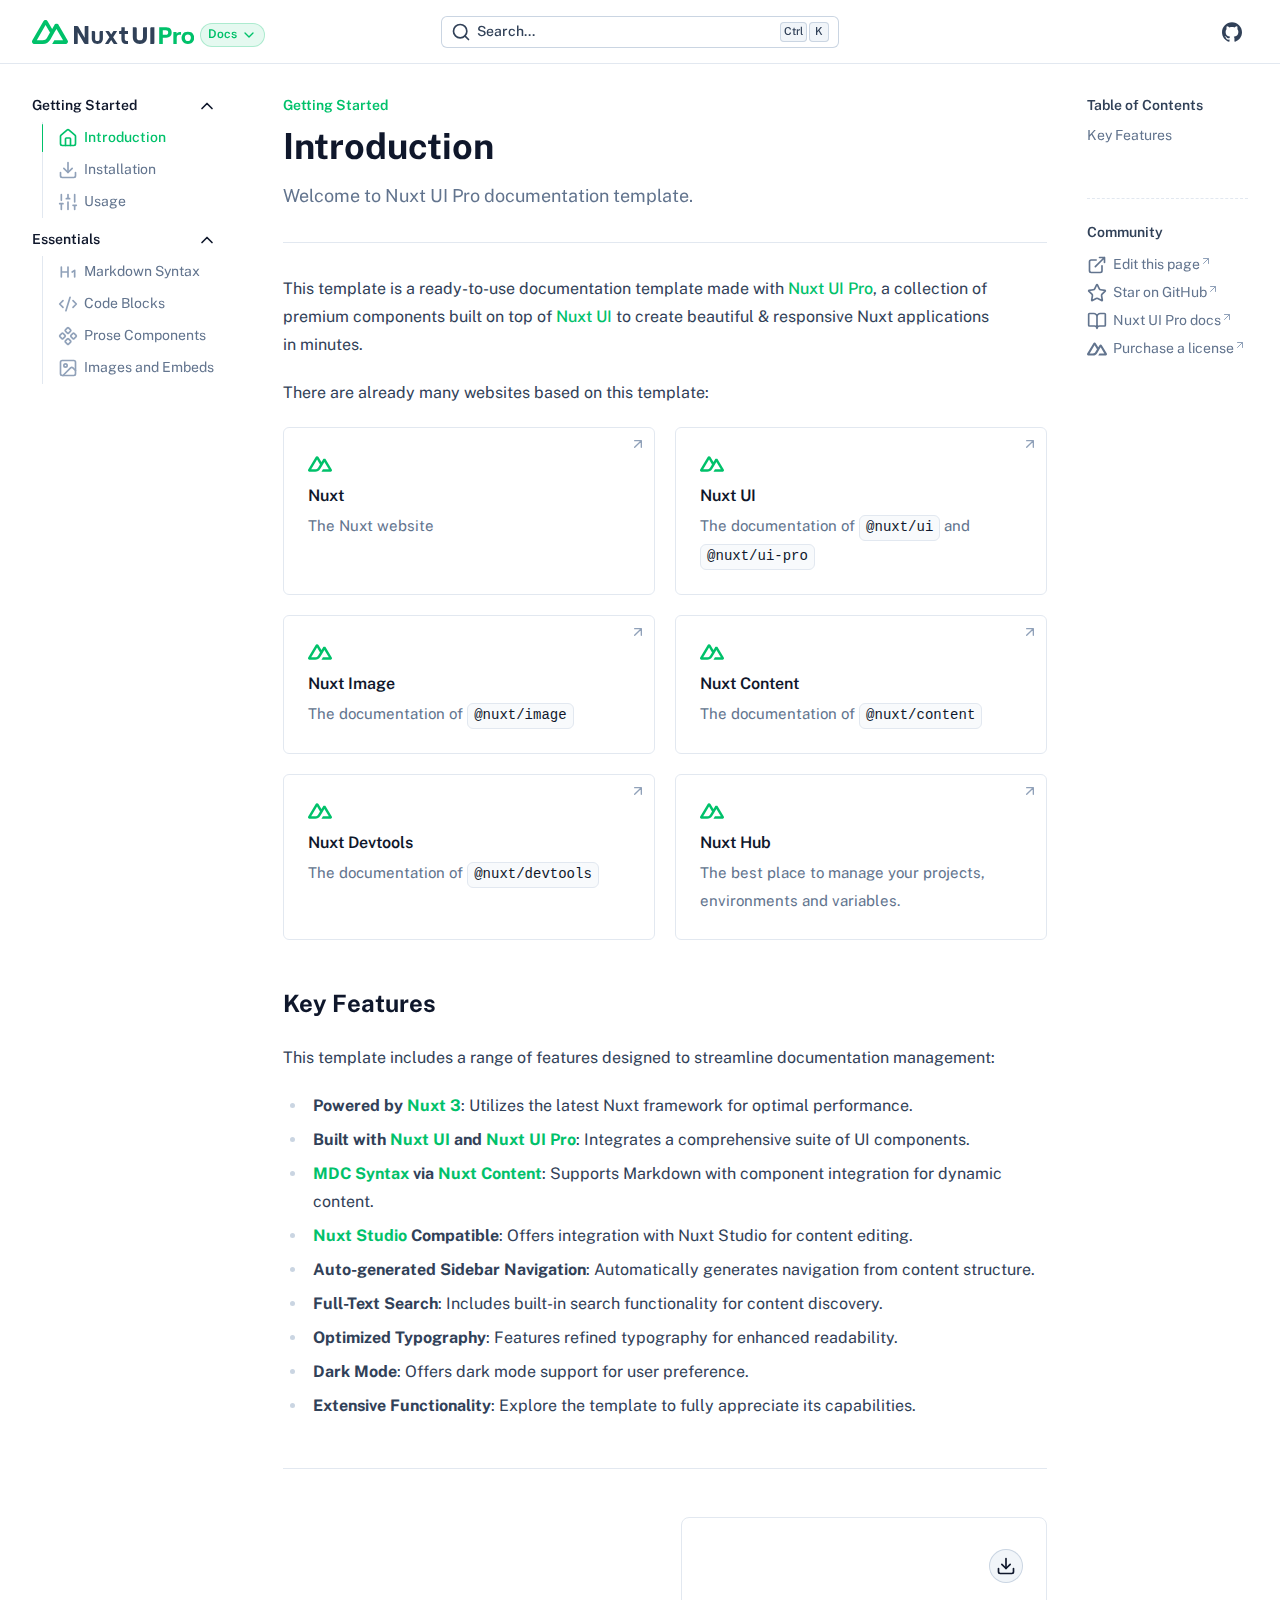
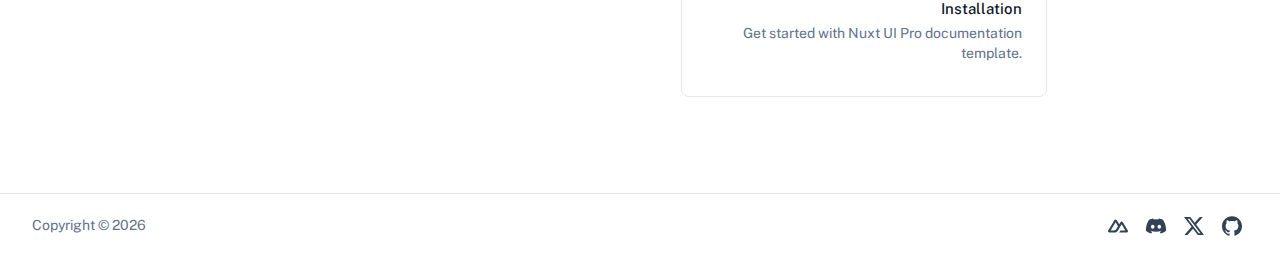
<file: getting-started/index.html>
<!DOCTYPE html><html  lang="en"><head><meta charset="utf-8"><meta name="viewport" content="width=device-width, initial-scale=1"><style id="nuxt-ui-colors">@layer base {
  :root {
  --ui-color-primary-50: var(--color-green-50, oklch(98.2% 0.018 155.826));
  --ui-color-primary-100: var(--color-green-100, oklch(96.2% 0.044 156.743));
  --ui-color-primary-200: var(--color-green-200, oklch(92.5% 0.084 155.995));
  --ui-color-primary-300: var(--color-green-300, oklch(87.1% 0.15 154.449));
  --ui-color-primary-400: var(--color-green-400, oklch(79.2% 0.209 151.711));
  --ui-color-primary-500: var(--color-green-500, oklch(72.3% 0.219 149.579));
  --ui-color-primary-600: var(--color-green-600, oklch(62.7% 0.194 149.214));
  --ui-color-primary-700: var(--color-green-700, oklch(52.7% 0.154 150.069));
  --ui-color-primary-800: var(--color-green-800, oklch(44.8% 0.119 151.328));
  --ui-color-primary-900: var(--color-green-900, oklch(39.3% 0.095 152.535));
  --ui-color-primary-950: var(--color-green-950, oklch(26.6% 0.065 152.934));
  --ui-color-secondary-50: var(--color-blue-50, oklch(97% 0.014 254.604));
  --ui-color-secondary-100: var(--color-blue-100, oklch(93.2% 0.032 255.585));
  --ui-color-secondary-200: var(--color-blue-200, oklch(88.2% 0.059 254.128));
  --ui-color-secondary-300: var(--color-blue-300, oklch(80.9% 0.105 251.813));
  --ui-color-secondary-400: var(--color-blue-400, oklch(70.7% 0.165 254.624));
  --ui-color-secondary-500: var(--color-blue-500, oklch(62.3% 0.214 259.815));
  --ui-color-secondary-600: var(--color-blue-600, oklch(54.6% 0.245 262.881));
  --ui-color-secondary-700: var(--color-blue-700, oklch(48.8% 0.243 264.376));
  --ui-color-secondary-800: var(--color-blue-800, oklch(42.4% 0.199 265.638));
  --ui-color-secondary-900: var(--color-blue-900, oklch(37.9% 0.146 265.522));
  --ui-color-secondary-950: var(--color-blue-950, oklch(28.2% 0.091 267.935));
  --ui-color-success-50: var(--color-green-50, oklch(98.2% 0.018 155.826));
  --ui-color-success-100: var(--color-green-100, oklch(96.2% 0.044 156.743));
  --ui-color-success-200: var(--color-green-200, oklch(92.5% 0.084 155.995));
  --ui-color-success-300: var(--color-green-300, oklch(87.1% 0.15 154.449));
  --ui-color-success-400: var(--color-green-400, oklch(79.2% 0.209 151.711));
  --ui-color-success-500: var(--color-green-500, oklch(72.3% 0.219 149.579));
  --ui-color-success-600: var(--color-green-600, oklch(62.7% 0.194 149.214));
  --ui-color-success-700: var(--color-green-700, oklch(52.7% 0.154 150.069));
  --ui-color-success-800: var(--color-green-800, oklch(44.8% 0.119 151.328));
  --ui-color-success-900: var(--color-green-900, oklch(39.3% 0.095 152.535));
  --ui-color-success-950: var(--color-green-950, oklch(26.6% 0.065 152.934));
  --ui-color-info-50: var(--color-blue-50, oklch(97% 0.014 254.604));
  --ui-color-info-100: var(--color-blue-100, oklch(93.2% 0.032 255.585));
  --ui-color-info-200: var(--color-blue-200, oklch(88.2% 0.059 254.128));
  --ui-color-info-300: var(--color-blue-300, oklch(80.9% 0.105 251.813));
  --ui-color-info-400: var(--color-blue-400, oklch(70.7% 0.165 254.624));
  --ui-color-info-500: var(--color-blue-500, oklch(62.3% 0.214 259.815));
  --ui-color-info-600: var(--color-blue-600, oklch(54.6% 0.245 262.881));
  --ui-color-info-700: var(--color-blue-700, oklch(48.8% 0.243 264.376));
  --ui-color-info-800: var(--color-blue-800, oklch(42.4% 0.199 265.638));
  --ui-color-info-900: var(--color-blue-900, oklch(37.9% 0.146 265.522));
  --ui-color-info-950: var(--color-blue-950, oklch(28.2% 0.091 267.935));
  --ui-color-warning-50: var(--color-yellow-50, oklch(98.7% 0.026 102.212));
  --ui-color-warning-100: var(--color-yellow-100, oklch(97.3% 0.071 103.193));
  --ui-color-warning-200: var(--color-yellow-200, oklch(94.5% 0.129 101.54));
  --ui-color-warning-300: var(--color-yellow-300, oklch(90.5% 0.182 98.111));
  --ui-color-warning-400: var(--color-yellow-400, oklch(85.2% 0.199 91.936));
  --ui-color-warning-500: var(--color-yellow-500, oklch(79.5% 0.184 86.047));
  --ui-color-warning-600: var(--color-yellow-600, oklch(68.1% 0.162 75.834));
  --ui-color-warning-700: var(--color-yellow-700, oklch(55.4% 0.135 66.442));
  --ui-color-warning-800: var(--color-yellow-800, oklch(47.6% 0.114 61.907));
  --ui-color-warning-900: var(--color-yellow-900, oklch(42.1% 0.095 57.708));
  --ui-color-warning-950: var(--color-yellow-950, oklch(28.6% 0.066 53.813));
  --ui-color-error-50: var(--color-red-50, oklch(97.1% 0.013 17.38));
  --ui-color-error-100: var(--color-red-100, oklch(93.6% 0.032 17.717));
  --ui-color-error-200: var(--color-red-200, oklch(88.5% 0.062 18.334));
  --ui-color-error-300: var(--color-red-300, oklch(80.8% 0.114 19.571));
  --ui-color-error-400: var(--color-red-400, oklch(70.4% 0.191 22.216));
  --ui-color-error-500: var(--color-red-500, oklch(63.7% 0.237 25.331));
  --ui-color-error-600: var(--color-red-600, oklch(57.7% 0.245 27.325));
  --ui-color-error-700: var(--color-red-700, oklch(50.5% 0.213 27.518));
  --ui-color-error-800: var(--color-red-800, oklch(44.4% 0.177 26.899));
  --ui-color-error-900: var(--color-red-900, oklch(39.6% 0.141 25.723));
  --ui-color-error-950: var(--color-red-950, oklch(25.8% 0.092 26.042));
  --ui-color-neutral-50: var(--color-slate-50, oklch(98.4% 0.003 247.858));
  --ui-color-neutral-100: var(--color-slate-100, oklch(96.8% 0.007 247.896));
  --ui-color-neutral-200: var(--color-slate-200, oklch(92.9% 0.013 255.508));
  --ui-color-neutral-300: var(--color-slate-300, oklch(86.9% 0.022 252.894));
  --ui-color-neutral-400: var(--color-slate-400, oklch(70.4% 0.04 256.788));
  --ui-color-neutral-500: var(--color-slate-500, oklch(55.4% 0.046 257.417));
  --ui-color-neutral-600: var(--color-slate-600, oklch(44.6% 0.043 257.281));
  --ui-color-neutral-700: var(--color-slate-700, oklch(37.2% 0.044 257.287));
  --ui-color-neutral-800: var(--color-slate-800, oklch(27.9% 0.041 260.031));
  --ui-color-neutral-900: var(--color-slate-900, oklch(20.8% 0.042 265.755));
  --ui-color-neutral-950: var(--color-slate-950, oklch(12.9% 0.042 264.695));
  }
  :root, .light {
  --ui-primary: var(--ui-color-primary-500);
  --ui-secondary: var(--ui-color-secondary-500);
  --ui-success: var(--ui-color-success-500);
  --ui-info: var(--ui-color-info-500);
  --ui-warning: var(--ui-color-warning-500);
  --ui-error: var(--ui-color-error-500);
  }
  .dark {
  --ui-primary: var(--ui-color-primary-400);
  --ui-secondary: var(--ui-color-secondary-400);
  --ui-success: var(--ui-color-success-400);
  --ui-info: var(--ui-color-info-400);
  --ui-warning: var(--ui-color-warning-400);
  --ui-error: var(--ui-color-error-400);
  }
}</style><title>Introduction - Nuxt Docs Template</title><link rel="stylesheet" href="/_nuxt/entry.BM8G9tw1.css" crossorigin><style>@layer components {:where(.i-lucide\:arrow-up-right){display:inline-block;width:1em;height:1em;background-color:currentColor;-webkit-mask-image:var(--svg);mask-image:var(--svg);-webkit-mask-repeat:no-repeat;mask-repeat:no-repeat;-webkit-mask-size:100% 100%;mask-size:100% 100%;--svg:url("data:image/svg+xml,%3Csvg xmlns='http://www.w3.org/2000/svg' viewBox='0 0 24 24' width='24' height='24'%3E%3Cpath fill='none' stroke='black' stroke-linecap='round' stroke-linejoin='round' stroke-width='2' d='M7 7h10v10M7 17L17 7'/%3E%3C/svg%3E")}:where(.i-lucide\:book-open){display:inline-block;width:1em;height:1em;background-color:currentColor;-webkit-mask-image:var(--svg);mask-image:var(--svg);-webkit-mask-repeat:no-repeat;mask-repeat:no-repeat;-webkit-mask-size:100% 100%;mask-size:100% 100%;--svg:url("data:image/svg+xml,%3Csvg xmlns='http://www.w3.org/2000/svg' viewBox='0 0 24 24' width='24' height='24'%3E%3Cpath fill='none' stroke='black' stroke-linecap='round' stroke-linejoin='round' stroke-width='2' d='M12 7v14m-9-3a1 1 0 0 1-1-1V4a1 1 0 0 1 1-1h5a4 4 0 0 1 4 4a4 4 0 0 1 4-4h5a1 1 0 0 1 1 1v13a1 1 0 0 1-1 1h-6a3 3 0 0 0-3 3a3 3 0 0 0-3-3z'/%3E%3C/svg%3E")}:where(.i-lucide\:chevron-down){display:inline-block;width:1em;height:1em;background-color:currentColor;-webkit-mask-image:var(--svg);mask-image:var(--svg);-webkit-mask-repeat:no-repeat;mask-repeat:no-repeat;-webkit-mask-size:100% 100%;mask-size:100% 100%;--svg:url("data:image/svg+xml,%3Csvg xmlns='http://www.w3.org/2000/svg' viewBox='0 0 24 24' width='24' height='24'%3E%3Cpath fill='none' stroke='black' stroke-linecap='round' stroke-linejoin='round' stroke-width='2' d='m6 9l6 6l6-6'/%3E%3C/svg%3E")}:where(.i-lucide\:code-xml){display:inline-block;width:1em;height:1em;background-color:currentColor;-webkit-mask-image:var(--svg);mask-image:var(--svg);-webkit-mask-repeat:no-repeat;mask-repeat:no-repeat;-webkit-mask-size:100% 100%;mask-size:100% 100%;--svg:url("data:image/svg+xml,%3Csvg xmlns='http://www.w3.org/2000/svg' viewBox='0 0 24 24' width='24' height='24'%3E%3Cpath fill='none' stroke='black' stroke-linecap='round' stroke-linejoin='round' stroke-width='2' d='m18 16l4-4l-4-4M6 8l-4 4l4 4m8.5-12l-5 16'/%3E%3C/svg%3E")}:where(.i-lucide\:component){display:inline-block;width:1em;height:1em;background-color:currentColor;-webkit-mask-image:var(--svg);mask-image:var(--svg);-webkit-mask-repeat:no-repeat;mask-repeat:no-repeat;-webkit-mask-size:100% 100%;mask-size:100% 100%;--svg:url("data:image/svg+xml,%3Csvg xmlns='http://www.w3.org/2000/svg' viewBox='0 0 24 24' width='24' height='24'%3E%3Cpath fill='none' stroke='black' stroke-linecap='round' stroke-linejoin='round' stroke-width='2' d='M15.536 11.293a1 1 0 0 0 0 1.414l2.376 2.377a1 1 0 0 0 1.414 0l2.377-2.377a1 1 0 0 0 0-1.414l-2.377-2.377a1 1 0 0 0-1.414 0zm-13.239 0a1 1 0 0 0 0 1.414l2.377 2.377a1 1 0 0 0 1.414 0l2.377-2.377a1 1 0 0 0 0-1.414L6.088 8.916a1 1 0 0 0-1.414 0zm6.619 6.619a1 1 0 0 0 0 1.415l2.377 2.376a1 1 0 0 0 1.414 0l2.377-2.376a1 1 0 0 0 0-1.415l-2.377-2.376a1 1 0 0 0-1.414 0zm0-13.238a1 1 0 0 0 0 1.414l2.377 2.376a1 1 0 0 0 1.414 0l2.377-2.376a1 1 0 0 0 0-1.414l-2.377-2.377a1 1 0 0 0-1.414 0z'/%3E%3C/svg%3E")}:where(.i-lucide\:download){display:inline-block;width:1em;height:1em;background-color:currentColor;-webkit-mask-image:var(--svg);mask-image:var(--svg);-webkit-mask-repeat:no-repeat;mask-repeat:no-repeat;-webkit-mask-size:100% 100%;mask-size:100% 100%;--svg:url("data:image/svg+xml,%3Csvg xmlns='http://www.w3.org/2000/svg' viewBox='0 0 24 24' width='24' height='24'%3E%3Cg fill='none' stroke='black' stroke-linecap='round' stroke-linejoin='round' stroke-width='2'%3E%3Cpath d='M12 15V3m9 12v4a2 2 0 0 1-2 2H5a2 2 0 0 1-2-2v-4'/%3E%3Cpath d='m7 10l5 5l5-5'/%3E%3C/g%3E%3C/svg%3E")}:where(.i-lucide\:external-link){display:inline-block;width:1em;height:1em;background-color:currentColor;-webkit-mask-image:var(--svg);mask-image:var(--svg);-webkit-mask-repeat:no-repeat;mask-repeat:no-repeat;-webkit-mask-size:100% 100%;mask-size:100% 100%;--svg:url("data:image/svg+xml,%3Csvg xmlns='http://www.w3.org/2000/svg' viewBox='0 0 24 24' width='24' height='24'%3E%3Cpath fill='none' stroke='black' stroke-linecap='round' stroke-linejoin='round' stroke-width='2' d='M15 3h6v6m-11 5L21 3m-3 10v6a2 2 0 0 1-2 2H5a2 2 0 0 1-2-2V8a2 2 0 0 1 2-2h6'/%3E%3C/svg%3E")}:where(.i-lucide\:hash){display:inline-block;width:1em;height:1em;background-color:currentColor;-webkit-mask-image:var(--svg);mask-image:var(--svg);-webkit-mask-repeat:no-repeat;mask-repeat:no-repeat;-webkit-mask-size:100% 100%;mask-size:100% 100%;--svg:url("data:image/svg+xml,%3Csvg xmlns='http://www.w3.org/2000/svg' viewBox='0 0 24 24' width='24' height='24'%3E%3Cpath fill='none' stroke='black' stroke-linecap='round' stroke-linejoin='round' stroke-width='2' d='M4 9h16M4 15h16M10 3L8 21m8-18l-2 18'/%3E%3C/svg%3E")}:where(.i-lucide\:heading-1){display:inline-block;width:1em;height:1em;background-color:currentColor;-webkit-mask-image:var(--svg);mask-image:var(--svg);-webkit-mask-repeat:no-repeat;mask-repeat:no-repeat;-webkit-mask-size:100% 100%;mask-size:100% 100%;--svg:url("data:image/svg+xml,%3Csvg xmlns='http://www.w3.org/2000/svg' viewBox='0 0 24 24' width='24' height='24'%3E%3Cpath fill='none' stroke='black' stroke-linecap='round' stroke-linejoin='round' stroke-width='2' d='M4 12h8m-8 6V6m8 12V6m5 6l3-2v8'/%3E%3C/svg%3E")}:where(.i-lucide\:house){display:inline-block;width:1em;height:1em;background-color:currentColor;-webkit-mask-image:var(--svg);mask-image:var(--svg);-webkit-mask-repeat:no-repeat;mask-repeat:no-repeat;-webkit-mask-size:100% 100%;mask-size:100% 100%;--svg:url("data:image/svg+xml,%3Csvg xmlns='http://www.w3.org/2000/svg' viewBox='0 0 24 24' width='24' height='24'%3E%3Cg fill='none' stroke='black' stroke-linecap='round' stroke-linejoin='round' stroke-width='2'%3E%3Cpath d='M15 21v-8a1 1 0 0 0-1-1h-4a1 1 0 0 0-1 1v8'/%3E%3Cpath d='M3 10a2 2 0 0 1 .709-1.528l7-5.999a2 2 0 0 1 2.582 0l7 5.999A2 2 0 0 1 21 10v9a2 2 0 0 1-2 2H5a2 2 0 0 1-2-2z'/%3E%3C/g%3E%3C/svg%3E")}:where(.i-lucide\:image){display:inline-block;width:1em;height:1em;background-color:currentColor;-webkit-mask-image:var(--svg);mask-image:var(--svg);-webkit-mask-repeat:no-repeat;mask-repeat:no-repeat;-webkit-mask-size:100% 100%;mask-size:100% 100%;--svg:url("data:image/svg+xml,%3Csvg xmlns='http://www.w3.org/2000/svg' viewBox='0 0 24 24' width='24' height='24'%3E%3Cg fill='none' stroke='black' stroke-linecap='round' stroke-linejoin='round' stroke-width='2'%3E%3Crect width='18' height='18' x='3' y='3' rx='2' ry='2'/%3E%3Ccircle cx='9' cy='9' r='2'/%3E%3Cpath d='m21 15l-3.086-3.086a2 2 0 0 0-2.828 0L6 21'/%3E%3C/g%3E%3C/svg%3E")}:where(.i-lucide\:menu){display:inline-block;width:1em;height:1em;background-color:currentColor;-webkit-mask-image:var(--svg);mask-image:var(--svg);-webkit-mask-repeat:no-repeat;mask-repeat:no-repeat;-webkit-mask-size:100% 100%;mask-size:100% 100%;--svg:url("data:image/svg+xml,%3Csvg xmlns='http://www.w3.org/2000/svg' viewBox='0 0 24 24' width='24' height='24'%3E%3Cpath fill='none' stroke='black' stroke-linecap='round' stroke-linejoin='round' stroke-width='2' d='M4 12h16M4 18h16M4 6h16'/%3E%3C/svg%3E")}:where(.i-lucide\:search){display:inline-block;width:1em;height:1em;background-color:currentColor;-webkit-mask-image:var(--svg);mask-image:var(--svg);-webkit-mask-repeat:no-repeat;mask-repeat:no-repeat;-webkit-mask-size:100% 100%;mask-size:100% 100%;--svg:url("data:image/svg+xml,%3Csvg xmlns='http://www.w3.org/2000/svg' viewBox='0 0 24 24' width='24' height='24'%3E%3Cg fill='none' stroke='black' stroke-linecap='round' stroke-linejoin='round' stroke-width='2'%3E%3Cpath d='m21 21l-4.34-4.34'/%3E%3Ccircle cx='11' cy='11' r='8'/%3E%3C/g%3E%3C/svg%3E")}:where(.i-lucide\:sliders){display:inline-block;width:1em;height:1em;background-color:currentColor;-webkit-mask-image:var(--svg);mask-image:var(--svg);-webkit-mask-repeat:no-repeat;mask-repeat:no-repeat;-webkit-mask-size:100% 100%;mask-size:100% 100%;--svg:url("data:image/svg+xml,%3Csvg xmlns='http://www.w3.org/2000/svg' viewBox='0 0 24 24' width='24' height='24'%3E%3Cpath fill='none' stroke='black' stroke-linecap='round' stroke-linejoin='round' stroke-width='2' d='M4 21v-7m0-4V3m8 18v-9m0-4V3m8 18v-5m0-4V3M2 14h4m4-6h4m4 8h4'/%3E%3C/svg%3E")}:where(.i-lucide\:star){display:inline-block;width:1em;height:1em;background-color:currentColor;-webkit-mask-image:var(--svg);mask-image:var(--svg);-webkit-mask-repeat:no-repeat;mask-repeat:no-repeat;-webkit-mask-size:100% 100%;mask-size:100% 100%;--svg:url("data:image/svg+xml,%3Csvg xmlns='http://www.w3.org/2000/svg' viewBox='0 0 24 24' width='24' height='24'%3E%3Cpath fill='none' stroke='black' stroke-linecap='round' stroke-linejoin='round' stroke-width='2' d='M11.525 2.295a.53.53 0 0 1 .95 0l2.31 4.679a2.12 2.12 0 0 0 1.595 1.16l5.166.756a.53.53 0 0 1 .294.904l-3.736 3.638a2.12 2.12 0 0 0-.611 1.878l.882 5.14a.53.53 0 0 1-.771.56l-4.618-2.428a2.12 2.12 0 0 0-1.973 0L6.396 21.01a.53.53 0 0 1-.77-.56l.881-5.139a2.12 2.12 0 0 0-.611-1.879L2.16 9.795a.53.53 0 0 1 .294-.906l5.165-.755a2.12 2.12 0 0 0 1.597-1.16z'/%3E%3C/svg%3E")}:where(.i-simple-icons\:discord){display:inline-block;width:1em;height:1em;background-color:currentColor;-webkit-mask-image:var(--svg);mask-image:var(--svg);-webkit-mask-repeat:no-repeat;mask-repeat:no-repeat;-webkit-mask-size:100% 100%;mask-size:100% 100%;--svg:url("data:image/svg+xml,%3Csvg xmlns='http://www.w3.org/2000/svg' viewBox='0 0 24 24' width='24' height='24'%3E%3Cpath fill='black' d='M20.317 4.37a19.8 19.8 0 0 0-4.885-1.515a.074.074 0 0 0-.079.037c-.21.375-.444.864-.608 1.25a18.3 18.3 0 0 0-5.487 0a13 13 0 0 0-.617-1.25a.08.08 0 0 0-.079-.037A19.7 19.7 0 0 0 3.677 4.37a.1.1 0 0 0-.032.027C.533 9.046-.32 13.58.099 18.057a.08.08 0 0 0 .031.057a19.9 19.9 0 0 0 5.993 3.03a.08.08 0 0 0 .084-.028a14 14 0 0 0 1.226-1.994a.076.076 0 0 0-.041-.106a13 13 0 0 1-1.872-.892a.077.077 0 0 1-.008-.128a10 10 0 0 0 .372-.292a.07.07 0 0 1 .077-.01c3.928 1.793 8.18 1.793 12.062 0a.07.07 0 0 1 .078.01q.181.149.373.292a.077.077 0 0 1-.006.127a12.3 12.3 0 0 1-1.873.892a.077.077 0 0 0-.041.107c.36.698.772 1.362 1.225 1.993a.08.08 0 0 0 .084.028a19.8 19.8 0 0 0 6.002-3.03a.08.08 0 0 0 .032-.054c.5-5.177-.838-9.674-3.549-13.66a.06.06 0 0 0-.031-.03M8.02 15.33c-1.182 0-2.157-1.085-2.157-2.419c0-1.333.956-2.419 2.157-2.419c1.21 0 2.176 1.096 2.157 2.42c0 1.333-.956 2.418-2.157 2.418m7.975 0c-1.183 0-2.157-1.085-2.157-2.419c0-1.333.955-2.419 2.157-2.419c1.21 0 2.176 1.096 2.157 2.42c0 1.333-.946 2.418-2.157 2.418'/%3E%3C/svg%3E")}:where(.i-simple-icons\:github){display:inline-block;width:1em;height:1em;background-color:currentColor;-webkit-mask-image:var(--svg);mask-image:var(--svg);-webkit-mask-repeat:no-repeat;mask-repeat:no-repeat;-webkit-mask-size:100% 100%;mask-size:100% 100%;--svg:url("data:image/svg+xml,%3Csvg xmlns='http://www.w3.org/2000/svg' viewBox='0 0 24 24' width='24' height='24'%3E%3Cpath fill='black' d='M12 .297c-6.63 0-12 5.373-12 12c0 5.303 3.438 9.8 8.205 11.385c.6.113.82-.258.82-.577c0-.285-.01-1.04-.015-2.04c-3.338.724-4.042-1.61-4.042-1.61C4.422 18.07 3.633 17.7 3.633 17.7c-1.087-.744.084-.729.084-.729c1.205.084 1.838 1.236 1.838 1.236c1.07 1.835 2.809 1.305 3.495.998c.108-.776.417-1.305.76-1.605c-2.665-.3-5.466-1.332-5.466-5.93c0-1.31.465-2.38 1.235-3.22c-.135-.303-.54-1.523.105-3.176c0 0 1.005-.322 3.3 1.23c.96-.267 1.98-.399 3-.405c1.02.006 2.04.138 3 .405c2.28-1.552 3.285-1.23 3.285-1.23c.645 1.653.24 2.873.12 3.176c.765.84 1.23 1.91 1.23 3.22c0 4.61-2.805 5.625-5.475 5.92c.42.36.81 1.096.81 2.22c0 1.606-.015 2.896-.015 3.286c0 .315.21.69.825.57C20.565 22.092 24 17.592 24 12.297c0-6.627-5.373-12-12-12'/%3E%3C/svg%3E")}:where(.i-simple-icons\:nuxtdotjs){display:inline-block;width:1em;height:1em;background-color:currentColor;-webkit-mask-image:var(--svg);mask-image:var(--svg);-webkit-mask-repeat:no-repeat;mask-repeat:no-repeat;-webkit-mask-size:100% 100%;mask-size:100% 100%;--svg:url("data:image/svg+xml,%3Csvg xmlns='http://www.w3.org/2000/svg' viewBox='0 0 24 24' width='24' height='24'%3E%3Cpath fill='black' d='M13.464 19.83h8.922c.283 0 .562-.073.807-.21a1.6 1.6 0 0 0 .591-.574a1.53 1.53 0 0 0 .216-.783a1.53 1.53 0 0 0-.217-.782L17.792 7.414a1.6 1.6 0 0 0-.591-.573a1.65 1.65 0 0 0-.807-.21c-.283 0-.562.073-.807.21a1.6 1.6 0 0 0-.59.573L13.463 9.99L10.47 4.953a1.6 1.6 0 0 0-.591-.573a1.65 1.65 0 0 0-.807-.21c-.284 0-.562.073-.807.21a1.6 1.6 0 0 0-.591.573L.216 17.481a1.53 1.53 0 0 0-.217.782c0 .275.074.545.216.783a1.6 1.6 0 0 0 .59.574c.246.137.525.21.808.21h5.6c2.22 0 3.856-.946 4.982-2.79l2.733-4.593l1.464-2.457l4.395 7.382h-5.859Zm-6.341-2.46l-3.908-.002l5.858-9.842l2.923 4.921l-1.957 3.29c-.748 1.196-1.597 1.632-2.916 1.632'/%3E%3C/svg%3E")}:where(.i-simple-icons\:x){display:inline-block;width:1em;height:1em;background-color:currentColor;-webkit-mask-image:var(--svg);mask-image:var(--svg);-webkit-mask-repeat:no-repeat;mask-repeat:no-repeat;-webkit-mask-size:100% 100%;mask-size:100% 100%;--svg:url("data:image/svg+xml,%3Csvg xmlns='http://www.w3.org/2000/svg' viewBox='0 0 24 24' width='24' height='24'%3E%3Cpath fill='black' d='M18.901 1.153h3.68l-8.04 9.19L24 22.846h-7.406l-5.8-7.584l-6.638 7.584H.474l8.6-9.83L0 1.154h7.594l5.243 6.932ZM17.61 20.644h2.039L6.486 3.24H4.298Z'/%3E%3C/svg%3E")}}</style><link rel="preload" as="fetch" crossorigin="anonymous" href="/getting-started/_payload.json?270df0ab-1fcd-4470-8140-2feb4dafecb9"><link rel="modulepreload" as="script" crossorigin href="/_nuxt/HDZV6lIa.js"><link rel="modulepreload" as="script" crossorigin href="/_nuxt/BqdfCTT3.js"><link rel="modulepreload" as="script" crossorigin href="/_nuxt/kaiQZC4f.js"><link rel="modulepreload" as="script" crossorigin href="/_nuxt/CWx7oOXj.js"><link rel="modulepreload" as="script" crossorigin href="/_nuxt/DNBYuuvt.js"><link rel="modulepreload" as="script" crossorigin href="/_nuxt/C2bHYaEW.js"><link rel="modulepreload" as="script" crossorigin href="/_nuxt/_35GLr81.js"><link rel="modulepreload" as="script" crossorigin href="/_nuxt/CjZGjASV.js"><link rel="modulepreload" as="script" crossorigin href="/_nuxt/CvERSy7W.js"><link rel="modulepreload" as="script" crossorigin href="/_nuxt/BgIHqDz0.js"><link rel="modulepreload" as="script" crossorigin href="/_nuxt/k1Wndnww.js"><link rel="modulepreload" as="script" crossorigin href="/_nuxt/C1DhcIeK.js"><link rel="modulepreload" as="script" crossorigin href="/_nuxt/Ck_y82yo.js"><link rel="modulepreload" as="script" crossorigin href="/_nuxt/BgDbMI9-.js"><link rel="modulepreload" as="script" crossorigin href="/_nuxt/DeYbRtpj.js"><link rel="modulepreload" as="script" crossorigin href="/_nuxt/By2O3Z5e.js"><link rel="preload" as="fetch" fetchpriority="low" crossorigin="anonymous" href="/_nuxt/builds/meta/270df0ab-1fcd-4470-8140-2feb4dafecb9.json"><link rel="prefetch" as="style" crossorigin href="/_nuxt/index.B1FApBYP.css"><link rel="prefetch" as="script" crossorigin href="/_nuxt/CBfSMqUg.js"><link rel="prefetch" as="script" crossorigin href="/_nuxt/D_Kmwd15.js"><link rel="prefetch" as="script" crossorigin href="/_nuxt/Cq4-YozI.js"><link rel="prefetch" as="script" crossorigin href="/_nuxt/BX_bDkGY.js"><meta property="og:image" content="/__og-image__/static/getting-started/og.png"><meta property="og:image:type" content="image/png"><meta name="twitter:card" content="summary_large_image"><meta name="twitter:image" content="/__og-image__/static/getting-started/og.png"><meta name="twitter:image:src" content="/__og-image__/static/getting-started/og.png"><meta property="og:image:width" content="1200"><meta name="twitter:image:width" content="1200"><meta property="og:image:height" content="600"><meta name="twitter:image:height" content="600"><link rel="icon" href="/favicon.ico"><meta property="og:site_name" content="Nuxt Docs Template"><meta property="og:title" content="Introduction"><meta name="description" content="Welcome to Nuxt UI Pro documentation template."><meta property="og:description" content="Welcome to Nuxt UI Pro documentation template."><script type="module" src="/_nuxt/HDZV6lIa.js" crossorigin></script><script>"use strict";(()=>{const t=window,e=document.documentElement,c=["dark","light"],n=getStorageValue("localStorage","nuxt-color-mode")||"system";let i=n==="system"?u():n;const r=e.getAttribute("data-color-mode-forced");r&&(i=r),l(i),t["__NUXT_COLOR_MODE__"]={preference:n,value:i,getColorScheme:u,addColorScheme:l,removeColorScheme:d};function l(o){const s=""+o+"",a="";e.classList?e.classList.add(s):e.className+=" "+s,a&&e.setAttribute("data-"+a,o)}function d(o){const s=""+o+"",a="";e.classList?e.classList.remove(s):e.className=e.className.replace(new RegExp(s,"g"),""),a&&e.removeAttribute("data-"+a)}function f(o){return t.matchMedia("(prefers-color-scheme"+o+")")}function u(){if(t.matchMedia&&f("").media!=="not all"){for(const o of c)if(f(":"+o).matches)return o}return"light"}})();function getStorageValue(t,e){switch(t){case"localStorage":return window.localStorage.getItem(e);case"sessionStorage":return window.sessionStorage.getItem(e);case"cookie":return getCookie(e);default:return null}}function getCookie(t){const c=("; "+window.document.cookie).split("; "+t+"=");if(c.length===2)return c.pop()?.split(";").shift()}</script></head><body><div id="__nuxt" class="isolate"><!--[--><!--[--><!--[--><!--[--><!--[--><div class="nuxt-loading-indicator" style="position:fixed;top:0;right:0;left:0;pointer-events:none;width:auto;height:3px;opacity:0;background:repeating-linear-gradient(to right,#00dc82 0%,#34cdfe 50%,#0047e1 100%);background-size:Infinity% auto;transform:scaleX(0%);transform-origin:left;transition:transform 0.1s, height 0.4s, opacity 0.4s;z-index:999999;"></div><!--[--><!----><!----><!----><header class="bg-default/75 backdrop-blur border-b border-default h-(--ui-header-height) sticky top-0 z-50"><!--[--><!--]--><div class="w-full max-w-(--ui-container) mx-auto px-4 sm:px-6 lg:px-8 flex items-center justify-between gap-3 h-full"><!--[--><div class="lg:flex-1 flex items-center gap-1.5"><!----><!--[--><a href="/" class=""><svg width="1352" height="200" viewbox="0 0 1352 200" fill="none" xmlns="http://www.w3.org/2000/svg" class="w-auto h-6 shrink-0"><path d="M377 200C379.16 200 381 198.209 381 196V103C381 103 386 112 395 127L434 194C435.785 197.74 439.744 200 443 200H470V50H443C441.202 50 439 51.4941 439 54V148L421 116L385 55C383.248 51.8912 379.479 50 376 50H350V200H377Z" fill="currentColor"></path><path d="M726 92H739C742.314 92 745 89.3137 745 86V60H773V92H800V116H773V159C773 169.5 778.057 174 787 174H800V200H783C759.948 200 745 185.071 745 160V116H726V92Z" fill="currentColor"></path><path d="M591 92V154C591 168.004 585.742 179.809 578 188C570.258 196.191 559.566 200 545 200C530.434 200 518.742 196.191 511 188C503.389 179.809 498 168.004 498 154V92H514C517.412 92 520.769 92.622 523 95C525.231 97.2459 526 98.5652 526 102V154C526 162.059 526.457 167.037 530 171C533.543 174.831 537.914 176 545 176C552.217 176 555.457 174.831 559 171C562.543 167.037 563 162.059 563 154V102C563 98.5652 563.769 96.378 566 94C567.96 91.9107 570.028 91.9599 573 92C573.411 92.0055 574.586 92 575 92H591Z" fill="currentColor"></path><path d="M676 144L710 92H684C680.723 92 677.812 93.1758 676 96L660 120L645 97C643.188 94.1758 639.277 92 636 92H611L645 143L608 200H634C637.25 200 640.182 196.787 642 194L660 167L679 195C680.818 197.787 683.75 200 687 200H713L676 144Z" fill="currentColor"></path><path d="M168 200H279C282.542 200 285.932 198.756 289 197C292.068 195.244 295.23 193.041 297 190C298.77 186.959 300.002 183.51 300 179.999C299.998 176.488 298.773 173.04 297 170.001L222 41C220.23 37.96 218.067 35.7552 215 34C211.933 32.2448 207.542 31 204 31C200.458 31 197.067 32.2448 194 34C190.933 35.7552 188.77 37.96 187 41L168 74L130 9.99764C128.228 6.95784 126.068 3.75491 123 2C119.932 0.245087 116.542 0 113 0C109.458 0 106.068 0.245087 103 2C99.9323 3.75491 96.7717 6.95784 95 9.99764L2 170.001C0.226979 173.04 0.00154312 176.488 1.90993e-06 179.999C-0.0015393 183.51 0.229648 186.959 2 190C3.77035 193.04 6.93245 195.244 10 197C13.0675 198.756 16.4578 200 20 200H90C117.737 200 137.925 187.558 152 164L186 105L204 74L259 168H186L168 200ZM89 168H40L113 42L150 105L125.491 147.725C116.144 163.01 105.488 168 89 168Z" fill="var(--ui-primary)"></path><path d="M958 60.0001H938C933.524 60.0001 929.926 59.9395 927 63C924.074 65.8905 925 67.5792 925 72V141C925 151.372 923.648 156.899 919 162C914.352 166.931 908.468 169 899 169C889.705 169 882.648 166.931 878 162C873.352 156.899 873 151.372 873 141V72.0001C873 67.5793 872.926 65.8906 870 63.0001C867.074 59.9396 863.476 60.0001 859 60.0001H840V141C840 159.023 845.016 173.458 855 184C865.156 194.542 879.893 200 899 200C918.107 200 932.844 194.542 943 184C953.156 173.458 958 159.023 958 141V60.0001Z" fill="currentColor"></path><path fill-rule="evenodd" clip-rule="evenodd" d="M1000 60.0233L1020 60V77L1020 128V156.007L1020 181L1020 189.004C1020 192.938 1019.98 194.429 1017 197.001C1014.02 199.725 1009.56 200 1005 200H986.001V181.006L986 130.012V70.0215C986 66.1576 986.016 64.5494 989 62.023C991.819 59.6358 995.437 60.0233 1000 60.0233Z" fill="currentColor"></path><path d="M1060 200V60H1117C1126.67 60 1134.98 61.2896 1142 65C1149.16 68.7104 1155.29 74.3744 1159 81C1162.71 87.6256 1164 95.3867 1164 104C1164 112.481 1162.71 120.374 1159 127C1155.29 133.626 1149.16 138.157 1142 142C1134.98 145.71 1126.67 148 1117 148H1090V200H1060ZM1115 123C1121.63 123 1126.69 121.578 1130 118C1133.31 114.29 1135 109.433 1135 104C1135 98.567 1133.31 93.5778 1130 90C1126.69 86.2896 1121.63 85 1115 85H1090V123H1115Z" fill="var(--ui-primary)"></path><path d="M1226 123C1219.37 123 1214.31 124.965 1211 130C1207.69 135.035 1206 142.122 1206 151V200H1178V100H1200C1203.31 100 1206 102.686 1206 106V116C1208.65 109.904 1211.16 106.518 1215 104C1218.98 101.482 1224.77 100 1231 100H1242V123H1226Z" fill="var(--ui-primary)"></path><path d="M1299 200C1288.93 200 1280.08 197.373 1272 193C1263.92 188.495 1257.51 182.818 1253 175C1248.49 167.049 1246 157.806 1246 148C1246 138.194 1248.49 129.818 1253 122C1257.51 114.049 1263.92 107.373 1272 103C1280.08 98.4946 1288.93 97 1299 97C1309.07 97 1318.92 98.4946 1327 103C1335.08 107.373 1340.49 114.049 1345 122C1349.51 129.818 1352 138.194 1352 148C1352 157.806 1349.51 167.049 1345 175C1340.49 182.818 1335.08 188.495 1327 193C1318.92 197.373 1309.07 200 1299 200ZM1299 176C1306.42 176 1312.36 173.168 1317 168C1321.64 162.832 1324 156.216 1324 148C1324 139.652 1321.64 133.168 1317 128C1312.36 122.832 1306.42 120 1299 120C1291.58 120 1285.64 122.832 1281 128C1276.36 133.168 1274 139.652 1274 148C1274 156.216 1276.36 162.832 1281 168C1285.64 173.168 1291.58 176 1299 176Z" fill="var(--ui-primary)"></path></svg></a><!--[--><!--[--><!--[--><!--[--><!--[--><button type="button" id="reka-dropdown-menu-trigger-v-0-0" aria-haspopup="menu" aria-expanded="false" data-state="closed" class="inline-flex items-center disabled:cursor-not-allowed aria-disabled:cursor-not-allowed disabled:opacity-75 aria-disabled:opacity-75 transition-colors px-2 py-1 text-xs gap-1 text-primary ring ring-inset ring-primary/25 bg-primary/10 hover:bg-primary/15 disabled:bg-primary/10 aria-disabled:bg-primary/10 focus:outline-none focus-visible:ring-2 focus-visible:ring-primary -mb-[6px] font-semibold rounded-full truncate"><!--[--><!--[--><!----><!--]--><!--[--><span class="truncate">Docs</span><!--]--><!--[--><span class="iconify i-lucide:chevron-down shrink-0 size-4 transition-transform duration-200" aria-hidden="true" style=""></span><!--]--><!--]--></button><!--]--><!--]--><!--[--><!----><!----><!--]--><!--]--><!--]--><!--]--><!--]--></div><div class="hidden lg:flex flex-1"><!--[--><!--[--><!--[--><button type="button" class="rounded-md font-medium inline-flex items-center disabled:cursor-not-allowed aria-disabled:cursor-not-allowed disabled:opacity-75 aria-disabled:opacity-75 transition-colors px-2.5 py-1.5 text-sm gap-1.5 ring ring-inset ring-accented text-default bg-default hover:bg-elevated disabled:bg-default aria-disabled:bg-default focus:outline-none focus-visible:ring-2 focus-visible:ring-inverted w-full"><!--[--><!--[--><span class="iconify i-lucide:search shrink-0 size-5" aria-hidden="true" style=""></span><!--]--><!--[--><span class="truncate">Search...</span><!--]--><!--[--><div class="hidden lg:flex items-center gap-0.5 ms-auto"><!--[--><!--[--><kbd class="inline-flex items-center justify-center px-1 rounded-sm font-medium font-sans bg-elevated text-default ring ring-inset ring-accented h-5 min-w-[20px] text-[11px]"><!--[--> <!--]--></kbd><kbd class="inline-flex items-center justify-center px-1 rounded-sm font-medium font-sans bg-elevated text-default ring ring-inset ring-accented h-5 min-w-[20px] text-[11px]"><!--[-->K<!--]--></kbd><!--]--><!--]--></div><!--]--><!--]--></button><!--]--><!--]--><!--]--></div><div class="flex items-center justify-end lg:flex-1 gap-1.5"><!--[--><!--[--><!--[--><button type="button" aria-label="Search..." class="rounded-md font-medium inline-flex items-center disabled:cursor-not-allowed aria-disabled:cursor-not-allowed disabled:opacity-75 aria-disabled:opacity-75 transition-colors text-sm gap-1.5 text-default hover:bg-elevated focus:outline-none focus-visible:bg-elevated hover:disabled:bg-transparent dark:hover:disabled:bg-transparent hover:aria-disabled:bg-transparent dark:hover:aria-disabled:bg-transparent p-1.5 lg:hidden"><!--[--><!--[--><span class="iconify i-lucide:search shrink-0 size-5" aria-hidden="true" style=""></span><!--]--><!--[--><!----><!--]--><!--[--><!----><!--]--><!--]--></button><!--]--><!--]--><!--[--><!--[--><div class="size-8"></div><!--]--><!--]--><!--[--><!--[--><!--[--><a href="https://github.com/nuxt-ui-pro/docs" rel="noopener noreferrer" target="_blank" aria-label="GitHub" class="rounded-md font-medium inline-flex items-center disabled:cursor-not-allowed aria-disabled:cursor-not-allowed disabled:opacity-75 aria-disabled:opacity-75 transition-colors text-sm gap-1.5 text-default hover:bg-elevated focus:outline-none focus-visible:bg-elevated hover:disabled:bg-transparent dark:hover:disabled:bg-transparent hover:aria-disabled:bg-transparent dark:hover:aria-disabled:bg-transparent p-1.5"><!--[--><!--[--><span class="iconify i-simple-icons:github shrink-0 size-5" aria-hidden="true" style=""></span><!--]--><!--[--><!----><!--]--><!--[--><!----><!--]--><!--]--></a><!--]--><!--]--><!--]--><!--]--><!--[--><!--[--><!--[--><button type="button" aria-label="Open menu" class="rounded-md font-medium inline-flex items-center disabled:cursor-not-allowed aria-disabled:cursor-not-allowed disabled:opacity-75 aria-disabled:opacity-75 transition-colors text-sm gap-1.5 text-default hover:bg-elevated focus:outline-none focus-visible:bg-elevated hover:disabled:bg-transparent dark:hover:disabled:bg-transparent hover:aria-disabled:bg-transparent dark:hover:aria-disabled:bg-transparent p-1.5 lg:hidden -me-1.5"><!--[--><!--[--><span class="iconify i-lucide:menu shrink-0 size-5" aria-hidden="true" style=""></span><!--]--><!--[--><!----><!--]--><!--[--><!----><!--]--><!--]--></button><!--]--><!--]--><!--]--></div><!--]--></div><!--[--><!--]--></header><!--[--><!----><!----><!--]--><!--]--><main class="min-h-[calc(100vh-var(--ui-header-height))]"><!--[--><div class="w-full max-w-(--ui-container) mx-auto px-4 sm:px-6 lg:px-8"><!--[--><div class="flex flex-col lg:grid lg:grid-cols-10 lg:gap-10"><aside class="hidden overflow-y-auto lg:block lg:max-h-[calc(100vh-var(--ui-header-height))] lg:sticky lg:top-(--ui-header-height) py-8 lg:ps-4 lg:-ms-4 lg:pe-6.5 lg:col-span-2"><div class="relative"><!----><!--[--><!--[--><!----><nav class=""><ul class="isolate -mx-2.5 -mt-1.5"><!--[--><!--[--><!--[--><li data-state="open" data-orientation="vertical" class="flex flex-col data-[state=open]:mb-1.5"><!--[--><!--[--><button type="button" aria-controls aria-expanded="true" data-state="open" id="reka-accordion-trigger-v-0-5-0" data-reka-collection-item data-orientation="vertical" class="group relative w-full px-2.5 py-1.5 before:inset-y-px before:inset-x-0 flex items-center gap-1.5 text-sm before:absolute before:z-[-1] before:rounded-md focus:outline-none focus-visible:outline-none focus-visible:before:ring-inset focus-visible:before:ring-2 focus-visible:before:ring-primary text-muted hover:text-highlighted hover:before:bg-elevated/50 data-[state=open]:text-highlighted transition-colors before:transition-colors font-semibold focus-visible:ring-primary"><!--[--><!--[--><!--[--><!--[--><!----><!--]--><span class="truncate"><!--[-->Getting Started<!--]--><!----></span><span class="ms-auto inline-flex gap-1.5 items-center"><!--[--><!----><span class="iconify i-lucide:chevron-down size-5 transform transition-transform duration-200 shrink-0 group-data-[state=open]:rotate-180" aria-hidden="true" style=""></span><!--]--></span><!--]--><!--]--><!--]--></button><div role="region" aria-labelledby="reka-accordion-trigger-v-0-5-0" data-orientation="vertical" style="--reka-accordion-content-width:var(--reka-collapsible-content-width);--reka-accordion-content-height:var(--reka-collapsible-content-height);--reka-collapsible-content-height:0px;--reka-collapsible-content-width:0px;" class="data-[state=open]:animate-[accordion-down_200ms_ease-out] data-[state=closed]:animate-[accordion-up_200ms_ease-out] overflow-hidden focus:outline-none" id="reka-collapsible-content-v-0-5-1"><!--[--><!--[--><!--[--><!----><ul class="ms-5 border-s border-default"><!--[--><!--[--><!--[--><li class="ps-1.5 -ms-px"><!--[--><a href="/getting-started" class="group relative w-full px-2.5 py-1.5 before:inset-y-px before:inset-x-0 flex items-center gap-1.5 text-sm before:absolute before:z-[-1] before:rounded-md focus:outline-none focus-visible:outline-none focus-visible:before:ring-inset focus-visible:before:ring-2 focus-visible:before:ring-primary font-medium after:absolute after:-left-1.5 after:inset-y-0.5 after:block after:w-px after:rounded-full after:transition-colors text-primary hover:before:bg-elevated/50 before:transition-colors after:bg-primary"><!--[--><!--[--><!--[--><span class="iconify i-lucide:house shrink-0 size-5 text-primary group-data-[state=open]:text-primary" aria-hidden="true" style=""></span><!--]--><span class="truncate"><!--[-->Introduction<!--]--><!----></span><!----><!--]--><!--]--></a><!--]--></li><!--]--><!--[--><li class="ps-1.5 -ms-px"><!--[--><a href="/getting-started/installation" class="group relative w-full px-2.5 py-1.5 before:inset-y-px before:inset-x-0 flex items-center gap-1.5 text-sm before:absolute before:z-[-1] before:rounded-md focus:outline-none focus-visible:outline-none focus-visible:before:ring-inset focus-visible:before:ring-2 focus-visible:before:ring-primary text-muted after:absolute after:-left-1.5 after:inset-y-0.5 after:block after:w-px after:rounded-full after:transition-colors hover:text-highlighted hover:before:bg-elevated/50 data-[state=open]:text-highlighted transition-colors before:transition-colors"><!--[--><!--[--><!--[--><span class="iconify i-lucide:download shrink-0 size-5 text-dimmed group-hover:text-default group-data-[state=open]:text-default transition-colors" aria-hidden="true" style=""></span><!--]--><span class="truncate"><!--[-->Installation<!--]--><!----></span><!----><!--]--><!--]--></a><!--]--></li><!--]--><!--[--><li class="ps-1.5 -ms-px"><!--[--><a href="/getting-started/usage" class="group relative w-full px-2.5 py-1.5 before:inset-y-px before:inset-x-0 flex items-center gap-1.5 text-sm before:absolute before:z-[-1] before:rounded-md focus:outline-none focus-visible:outline-none focus-visible:before:ring-inset focus-visible:before:ring-2 focus-visible:before:ring-primary text-muted after:absolute after:-left-1.5 after:inset-y-0.5 after:block after:w-px after:rounded-full after:transition-colors hover:text-highlighted hover:before:bg-elevated/50 data-[state=open]:text-highlighted transition-colors before:transition-colors"><!--[--><!--[--><!--[--><span class="iconify i-lucide:sliders shrink-0 size-5 text-dimmed group-hover:text-default group-data-[state=open]:text-default transition-colors" aria-hidden="true" style=""></span><!--]--><span class="truncate"><!--[-->Usage<!--]--><!----></span><!----><!--]--><!--]--></a><!--]--></li><!--]--><!--]--><!--]--></ul><!--]--><!--]--><!--]--></div><!--]--><!--]--></li><!--]--><!--[--><li data-state="open" data-orientation="vertical" class="flex flex-col data-[state=open]:mb-1.5"><!--[--><!--[--><button type="button" aria-controls aria-expanded="true" data-state="open" id="reka-accordion-trigger-v-0-5-2" data-reka-collection-item data-orientation="vertical" class="group relative w-full px-2.5 py-1.5 before:inset-y-px before:inset-x-0 flex items-center gap-1.5 text-sm before:absolute before:z-[-1] before:rounded-md focus:outline-none focus-visible:outline-none focus-visible:before:ring-inset focus-visible:before:ring-2 focus-visible:before:ring-primary text-muted hover:text-highlighted hover:before:bg-elevated/50 data-[state=open]:text-highlighted transition-colors before:transition-colors font-semibold focus-visible:ring-primary"><!--[--><!--[--><!--[--><!--[--><!----><!--]--><span class="truncate"><!--[-->Essentials<!--]--><!----></span><span class="ms-auto inline-flex gap-1.5 items-center"><!--[--><!----><span class="iconify i-lucide:chevron-down size-5 transform transition-transform duration-200 shrink-0 group-data-[state=open]:rotate-180" aria-hidden="true" style=""></span><!--]--></span><!--]--><!--]--><!--]--></button><div role="region" aria-labelledby="reka-accordion-trigger-v-0-5-2" data-orientation="vertical" style="--reka-accordion-content-width:var(--reka-collapsible-content-width);--reka-accordion-content-height:var(--reka-collapsible-content-height);--reka-collapsible-content-height:0px;--reka-collapsible-content-width:0px;" class="data-[state=open]:animate-[accordion-down_200ms_ease-out] data-[state=closed]:animate-[accordion-up_200ms_ease-out] overflow-hidden focus:outline-none" id="reka-collapsible-content-v-0-5-3"><!--[--><!--[--><!--[--><!----><ul class="ms-5 border-s border-default"><!--[--><!--[--><!--[--><li class="ps-1.5 -ms-px"><!--[--><a href="/essentials/markdown-syntax" class="group relative w-full px-2.5 py-1.5 before:inset-y-px before:inset-x-0 flex items-center gap-1.5 text-sm before:absolute before:z-[-1] before:rounded-md focus:outline-none focus-visible:outline-none focus-visible:before:ring-inset focus-visible:before:ring-2 focus-visible:before:ring-primary text-muted after:absolute after:-left-1.5 after:inset-y-0.5 after:block after:w-px after:rounded-full after:transition-colors hover:text-highlighted hover:before:bg-elevated/50 data-[state=open]:text-highlighted transition-colors before:transition-colors"><!--[--><!--[--><!--[--><span class="iconify i-lucide:heading-1 shrink-0 size-5 text-dimmed group-hover:text-default group-data-[state=open]:text-default transition-colors" aria-hidden="true" style=""></span><!--]--><span class="truncate"><!--[-->Markdown Syntax<!--]--><!----></span><!----><!--]--><!--]--></a><!--]--></li><!--]--><!--[--><li class="ps-1.5 -ms-px"><!--[--><a href="/essentials/code-blocks" class="group relative w-full px-2.5 py-1.5 before:inset-y-px before:inset-x-0 flex items-center gap-1.5 text-sm before:absolute before:z-[-1] before:rounded-md focus:outline-none focus-visible:outline-none focus-visible:before:ring-inset focus-visible:before:ring-2 focus-visible:before:ring-primary text-muted after:absolute after:-left-1.5 after:inset-y-0.5 after:block after:w-px after:rounded-full after:transition-colors hover:text-highlighted hover:before:bg-elevated/50 data-[state=open]:text-highlighted transition-colors before:transition-colors"><!--[--><!--[--><!--[--><span class="iconify i-lucide:code-xml shrink-0 size-5 text-dimmed group-hover:text-default group-data-[state=open]:text-default transition-colors" aria-hidden="true" style=""></span><!--]--><span class="truncate"><!--[-->Code Blocks<!--]--><!----></span><!----><!--]--><!--]--></a><!--]--></li><!--]--><!--[--><li class="ps-1.5 -ms-px"><!--[--><a href="/essentials/prose-components" class="group relative w-full px-2.5 py-1.5 before:inset-y-px before:inset-x-0 flex items-center gap-1.5 text-sm before:absolute before:z-[-1] before:rounded-md focus:outline-none focus-visible:outline-none focus-visible:before:ring-inset focus-visible:before:ring-2 focus-visible:before:ring-primary text-muted after:absolute after:-left-1.5 after:inset-y-0.5 after:block after:w-px after:rounded-full after:transition-colors hover:text-highlighted hover:before:bg-elevated/50 data-[state=open]:text-highlighted transition-colors before:transition-colors"><!--[--><!--[--><!--[--><span class="iconify i-lucide:component shrink-0 size-5 text-dimmed group-hover:text-default group-data-[state=open]:text-default transition-colors" aria-hidden="true" style=""></span><!--]--><span class="truncate"><!--[-->Prose Components<!--]--><!----></span><!----><!--]--><!--]--></a><!--]--></li><!--]--><!--[--><li class="ps-1.5 -ms-px"><!--[--><a href="/essentials/images-embeds" class="group relative w-full px-2.5 py-1.5 before:inset-y-px before:inset-x-0 flex items-center gap-1.5 text-sm before:absolute before:z-[-1] before:rounded-md focus:outline-none focus-visible:outline-none focus-visible:before:ring-inset focus-visible:before:ring-2 focus-visible:before:ring-primary text-muted after:absolute after:-left-1.5 after:inset-y-0.5 after:block after:w-px after:rounded-full after:transition-colors hover:text-highlighted hover:before:bg-elevated/50 data-[state=open]:text-highlighted transition-colors before:transition-colors"><!--[--><!--[--><!--[--><span class="iconify i-lucide:image shrink-0 size-5 text-dimmed group-hover:text-default group-data-[state=open]:text-default transition-colors" aria-hidden="true" style=""></span><!--]--><span class="truncate"><!--[-->Images and Embeds<!--]--><!----></span><!----><!--]--><!--]--></a><!--]--></li><!--]--><!--]--><!--]--></ul><!--]--><!--]--><!--]--></div><!--]--><!--]--></li><!--]--><!--]--><!--]--></ul></nav><!--]--><!--]--><!--[--><!--]--></div></aside><div class="lg:col-span-8"><!--[--><!--[--><div class="flex flex-col lg:grid lg:grid-cols-10 lg:gap-10"><!----><div class="lg:col-span-8"><!--[--><div class="relative border-b border-default py-8"><div class="mb-2.5 text-sm font-semibold text-primary flex items-center gap-1.5"><!--[-->Getting Started<!--]--></div><div class=""><div class="flex flex-col lg:flex-row lg:items-center lg:justify-between gap-4"><h1 class="text-3xl sm:text-4xl text-pretty font-bold text-highlighted"><!--[-->Introduction<!--]--></h1><!----></div><div class="text-lg text-pretty text-muted mt-4"><!--[-->Welcome to Nuxt UI Pro documentation template.<!--]--></div><!--[--><!--]--></div></div><div class="mt-8 pb-24 space-y-12"><!--[--><div><p class="my-5 leading-7 text-pretty"><!--[-->This template is a ready-to-use documentation template made with <!--[--><a href="https://ui.nuxt.com/pro" rel="nofollow" class="text-primary border-b border-transparent hover:border-primary font-medium focus-visible:outline-primary [&amp;&gt;code]:border-dashed hover:[&amp;&gt;code]:border-primary hover:[&amp;&gt;code]:text-primary transition-colors [&amp;&gt;code]:transition-colors"><!--[--><!--[--><!--[-->Nuxt UI Pro<!--]--><!--]--><!--]--></a><!--]-->, a collection of premium components built on top of <!--[--><a href="https://ui.nuxt.com" rel="nofollow" class="text-primary border-b border-transparent hover:border-primary font-medium focus-visible:outline-primary [&amp;&gt;code]:border-dashed hover:[&amp;&gt;code]:border-primary hover:[&amp;&gt;code]:text-primary transition-colors [&amp;&gt;code]:transition-colors"><!--[--><!--[--><!--[-->Nuxt UI<!--]--><!--]--><!--]--></a><!--]--> to create beautiful &amp; responsive Nuxt applications in minutes.<!--]--></p><p class="my-5 leading-7 text-pretty"><!--[-->There are already many websites based on this template:<!--]--></p><div class="grid grid-cols-1 sm:grid-cols-2 gap-5 my-5 *:my-0"><!--[--><div class="group relative block my-5 p-4 sm:p-6 border border-default rounded-md bg-default transition-colors hover:bg-primary/10 hover:border-primary"><!--[--><a href="https://nuxt.com" tabindex="-1" rel="noopener noreferrer" target="_blank" aria-label="Nuxt" class="focus:outline-none"><!--[--><!--[--><span class="absolute inset-0" aria-hidden="true"></span><!--]--><!--]--></a><!--]--><span class="iconify i-simple-icons:nuxtdotjs size-6 mb-2 block text-primary" aria-hidden="true" style=""></span><span class="iconify i-lucide:arrow-up-right size-4 align-top absolute right-2 top-2 text-dimmed pointer-events-none transition-colors group-hover:text-primary" aria-hidden="true" style=""></span><p class="text-highlighted font-semibold"><!--[-->Nuxt<!--]--></p><div class="text-[15px] text-muted *:first:mt-0 *:last:mb-0 *:my-1 mt-1"><!--[--><p class="my-5 leading-7 text-pretty"><!--[-->The Nuxt website<!--]--></p><!--]--></div></div><div class="group relative block my-5 p-4 sm:p-6 border border-default rounded-md bg-default transition-colors hover:bg-primary/10 hover:border-primary"><!--[--><a href="https://ui.nuxt.com" tabindex="-1" rel="noopener noreferrer" target="_blank" aria-label="Nuxt UI" class="focus:outline-none"><!--[--><!--[--><span class="absolute inset-0" aria-hidden="true"></span><!--]--><!--]--></a><!--]--><span class="iconify i-simple-icons:nuxtdotjs size-6 mb-2 block text-primary" aria-hidden="true" style=""></span><span class="iconify i-lucide:arrow-up-right size-4 align-top absolute right-2 top-2 text-dimmed pointer-events-none transition-colors group-hover:text-primary" aria-hidden="true" style=""></span><p class="text-highlighted font-semibold"><!--[-->Nuxt UI<!--]--></p><div class="text-[15px] text-muted *:first:mt-0 *:last:mb-0 *:my-1 mt-1"><!--[--><p class="my-5 leading-7 text-pretty"><!--[-->The documentation of <code class="px-1.5 py-0.5 text-sm font-mono font-medium rounded-md inline-block border border-muted text-highlighted bg-muted"><!--[-->@nuxt/ui<!--]--></code> and <code class="px-1.5 py-0.5 text-sm font-mono font-medium rounded-md inline-block border border-muted text-highlighted bg-muted"><!--[-->@nuxt/ui-pro<!--]--></code><!--]--></p><!--]--></div></div><div class="group relative block my-5 p-4 sm:p-6 border border-default rounded-md bg-default transition-colors hover:bg-primary/10 hover:border-primary"><!--[--><a href="https://image.nuxt.com" tabindex="-1" rel="noopener noreferrer" target="_blank" aria-label="Nuxt Image" class="focus:outline-none"><!--[--><!--[--><span class="absolute inset-0" aria-hidden="true"></span><!--]--><!--]--></a><!--]--><span class="iconify i-simple-icons:nuxtdotjs size-6 mb-2 block text-primary" aria-hidden="true" style=""></span><span class="iconify i-lucide:arrow-up-right size-4 align-top absolute right-2 top-2 text-dimmed pointer-events-none transition-colors group-hover:text-primary" aria-hidden="true" style=""></span><p class="text-highlighted font-semibold"><!--[-->Nuxt Image<!--]--></p><div class="text-[15px] text-muted *:first:mt-0 *:last:mb-0 *:my-1 mt-1"><!--[--><p class="my-5 leading-7 text-pretty"><!--[-->The documentation of <code class="px-1.5 py-0.5 text-sm font-mono font-medium rounded-md inline-block border border-muted text-highlighted bg-muted"><!--[-->@nuxt/image<!--]--></code><!--]--></p><!--]--></div></div><div class="group relative block my-5 p-4 sm:p-6 border border-default rounded-md bg-default transition-colors hover:bg-primary/10 hover:border-primary"><!--[--><a href="https://content.nuxt.com" tabindex="-1" rel="noopener noreferrer" target="_blank" aria-label="Nuxt Content" class="focus:outline-none"><!--[--><!--[--><span class="absolute inset-0" aria-hidden="true"></span><!--]--><!--]--></a><!--]--><span class="iconify i-simple-icons:nuxtdotjs size-6 mb-2 block text-primary" aria-hidden="true" style=""></span><span class="iconify i-lucide:arrow-up-right size-4 align-top absolute right-2 top-2 text-dimmed pointer-events-none transition-colors group-hover:text-primary" aria-hidden="true" style=""></span><p class="text-highlighted font-semibold"><!--[-->Nuxt Content<!--]--></p><div class="text-[15px] text-muted *:first:mt-0 *:last:mb-0 *:my-1 mt-1"><!--[--><p class="my-5 leading-7 text-pretty"><!--[-->The documentation of <code class="px-1.5 py-0.5 text-sm font-mono font-medium rounded-md inline-block border border-muted text-highlighted bg-muted"><!--[-->@nuxt/content<!--]--></code><!--]--></p><!--]--></div></div><div class="group relative block my-5 p-4 sm:p-6 border border-default rounded-md bg-default transition-colors hover:bg-primary/10 hover:border-primary"><!--[--><a href="https://devtools.nuxt.com" tabindex="-1" rel="noopener noreferrer" target="_blank" aria-label="Nuxt Devtools" class="focus:outline-none"><!--[--><!--[--><span class="absolute inset-0" aria-hidden="true"></span><!--]--><!--]--></a><!--]--><span class="iconify i-simple-icons:nuxtdotjs size-6 mb-2 block text-primary" aria-hidden="true" style=""></span><span class="iconify i-lucide:arrow-up-right size-4 align-top absolute right-2 top-2 text-dimmed pointer-events-none transition-colors group-hover:text-primary" aria-hidden="true" style=""></span><p class="text-highlighted font-semibold"><!--[-->Nuxt Devtools<!--]--></p><div class="text-[15px] text-muted *:first:mt-0 *:last:mb-0 *:my-1 mt-1"><!--[--><p class="my-5 leading-7 text-pretty"><!--[-->The documentation of <code class="px-1.5 py-0.5 text-sm font-mono font-medium rounded-md inline-block border border-muted text-highlighted bg-muted"><!--[-->@nuxt/devtools<!--]--></code><!--]--></p><!--]--></div></div><div class="group relative block my-5 p-4 sm:p-6 border border-default rounded-md bg-default transition-colors hover:bg-primary/10 hover:border-primary"><!--[--><a href="https://hub.nuxt.com" tabindex="-1" rel="noopener noreferrer" target="_blank" aria-label="Nuxt Hub" class="focus:outline-none"><!--[--><!--[--><span class="absolute inset-0" aria-hidden="true"></span><!--]--><!--]--></a><!--]--><span class="iconify i-simple-icons:nuxtdotjs size-6 mb-2 block text-primary" aria-hidden="true" style=""></span><span class="iconify i-lucide:arrow-up-right size-4 align-top absolute right-2 top-2 text-dimmed pointer-events-none transition-colors group-hover:text-primary" aria-hidden="true" style=""></span><p class="text-highlighted font-semibold"><!--[-->Nuxt Hub<!--]--></p><div class="text-[15px] text-muted *:first:mt-0 *:last:mb-0 *:my-1 mt-1"><!--[--><p class="my-5 leading-7 text-pretty"><!--[-->The best place to manage your projects, environments and variables.<!--]--></p><!--]--></div></div><!--]--></div><h2 id="key-features" class="relative text-2xl text-highlighted font-bold mt-12 mb-6 scroll-mt-[calc(48px+45px+var(--ui-header-height))] lg:scroll-mt-[calc(48px+var(--ui-header-height))] [&amp;&gt;a]:focus-visible:outline-primary [&amp;&gt;a&gt;code]:border-dashed hover:[&amp;&gt;a&gt;code]:border-primary hover:[&amp;&gt;a&gt;code]:text-primary [&amp;&gt;a&gt;code]:text-xl/7 [&amp;&gt;a&gt;code]:font-bold [&amp;&gt;a&gt;code]:transition-colors"><a href="#key-features" class="group lg:ps-2 lg:-ms-2"><span class="absolute -ms-8 top-1 opacity-0 group-hover:opacity-100 group-focus:opacity-100 p-1 bg-elevated hover:text-primary rounded-md hidden lg:flex text-muted transition"><span class="iconify i-lucide:hash size-4 shrink-0" aria-hidden="true" style=""></span></span><!--[-->Key Features<!--]--></a></h2><p class="my-5 leading-7 text-pretty"><!--[-->This template includes a range of features designed to streamline documentation management:<!--]--></p><ul class="list-disc ps-6 my-5 marker:text-(--ui-border-accented)"><!--[--><li class="my-1.5 ps-1.5 leading-7 [&amp;&gt;ul]:my-0"><!--[--><strong><!--[-->Powered by<!--]--></strong> <!--[--><a href="https://nuxt.com" rel="nofollow" class="text-primary border-b border-transparent hover:border-primary font-medium focus-visible:outline-primary [&amp;&gt;code]:border-dashed hover:[&amp;&gt;code]:border-primary hover:[&amp;&gt;code]:text-primary transition-colors [&amp;&gt;code]:transition-colors"><!--[--><!--[--><!--[--><strong><!--[-->Nuxt 3<!--]--></strong><!--]--><!--]--><!--]--></a><!--]-->: Utilizes the latest Nuxt framework for optimal performance.<!--]--></li><li class="my-1.5 ps-1.5 leading-7 [&amp;&gt;ul]:my-0"><!--[--><strong><!--[-->Built with<!--]--></strong> <!--[--><a href="https://ui.nuxt.com" rel="nofollow" class="text-primary border-b border-transparent hover:border-primary font-medium focus-visible:outline-primary [&amp;&gt;code]:border-dashed hover:[&amp;&gt;code]:border-primary hover:[&amp;&gt;code]:text-primary transition-colors [&amp;&gt;code]:transition-colors"><!--[--><!--[--><!--[--><strong><!--[-->Nuxt UI<!--]--></strong><!--]--><!--]--><!--]--></a><!--]--> <strong><!--[-->and<!--]--></strong> <!--[--><a href="https://ui.nuxt.com/pro" rel="nofollow" class="text-primary border-b border-transparent hover:border-primary font-medium focus-visible:outline-primary [&amp;&gt;code]:border-dashed hover:[&amp;&gt;code]:border-primary hover:[&amp;&gt;code]:text-primary transition-colors [&amp;&gt;code]:transition-colors"><!--[--><!--[--><!--[--><strong><!--[-->Nuxt UI Pro<!--]--></strong><!--]--><!--]--><!--]--></a><!--]-->: Integrates a comprehensive suite of UI components.<!--]--></li><li class="my-1.5 ps-1.5 leading-7 [&amp;&gt;ul]:my-0"><!--[--><!--[--><a href="https://content.nuxt.com/usage/markdown" rel="nofollow" class="text-primary border-b border-transparent hover:border-primary font-medium focus-visible:outline-primary [&amp;&gt;code]:border-dashed hover:[&amp;&gt;code]:border-primary hover:[&amp;&gt;code]:text-primary transition-colors [&amp;&gt;code]:transition-colors"><!--[--><!--[--><!--[--><strong><!--[-->MDC Syntax<!--]--></strong><!--]--><!--]--><!--]--></a><!--]--> <strong><!--[-->via<!--]--></strong> <!--[--><a href="https://content.nuxt.com" rel="nofollow" class="text-primary border-b border-transparent hover:border-primary font-medium focus-visible:outline-primary [&amp;&gt;code]:border-dashed hover:[&amp;&gt;code]:border-primary hover:[&amp;&gt;code]:text-primary transition-colors [&amp;&gt;code]:transition-colors"><!--[--><!--[--><!--[--><strong><!--[-->Nuxt Content<!--]--></strong><!--]--><!--]--><!--]--></a><!--]-->: Supports Markdown with component integration for dynamic content.<!--]--></li><li class="my-1.5 ps-1.5 leading-7 [&amp;&gt;ul]:my-0"><!--[--><!--[--><a href="https://content.nuxt.com/docs/studio" rel="nofollow" class="text-primary border-b border-transparent hover:border-primary font-medium focus-visible:outline-primary [&amp;&gt;code]:border-dashed hover:[&amp;&gt;code]:border-primary hover:[&amp;&gt;code]:text-primary transition-colors [&amp;&gt;code]:transition-colors"><!--[--><!--[--><!--[--><strong><!--[-->Nuxt Studio<!--]--></strong><!--]--><!--]--><!--]--></a><!--]--> <strong><!--[-->Compatible<!--]--></strong>: Offers integration with Nuxt Studio for content editing.<!--]--></li><li class="my-1.5 ps-1.5 leading-7 [&amp;&gt;ul]:my-0"><!--[--><strong><!--[-->Auto-generated Sidebar Navigation<!--]--></strong>: Automatically generates navigation from content structure.<!--]--></li><li class="my-1.5 ps-1.5 leading-7 [&amp;&gt;ul]:my-0"><!--[--><strong><!--[-->Full-Text Search<!--]--></strong>: Includes built-in search functionality for content discovery.<!--]--></li><li class="my-1.5 ps-1.5 leading-7 [&amp;&gt;ul]:my-0"><!--[--><strong><!--[-->Optimized Typography<!--]--></strong>: Features refined typography for enhanced readability.<!--]--></li><li class="my-1.5 ps-1.5 leading-7 [&amp;&gt;ul]:my-0"><!--[--><strong><!--[-->Dark Mode<!--]--></strong>: Offers dark mode support for user preference.<!--]--></li><li class="my-1.5 ps-1.5 leading-7 [&amp;&gt;ul]:my-0"><!--[--><strong><!--[-->Extensive Functionality<!--]--></strong>: Explore the template to fully appreciate its capabilities.<!--]--></li><!--]--></ul></div><div data-orientation="horizontal" role="separator" class="flex items-center align-center text-center w-full flex-row"><!--[--><!--[--><div class="border-default w-full border-solid border-t"></div><!----><!--]--><!--]--></div><!--[--><!----><div class="grid grid-cols-1 sm:grid-cols-2 gap-8"><span class="hidden lg:block"> </span><a href="/getting-started/installation" class="group block px-6 py-8 rounded-lg border border-default hover:bg-elevated/50 focus-visible:outline-primary transition-colors text-right"><!--[--><!--[--><!--[--><div class="inline-flex items-center rounded-full p-1.5 bg-elevated group-hover:bg-primary/10 ring ring-accented mb-4 group-hover:ring-primary/50 transition"><!--[--><span class="iconify i-lucide:download size-5 shrink-0 text-highlighted group-hover:text-primary transition-[color,translate] group-active:translate-x-0.5" aria-hidden="true" style=""></span><!--]--></div><p class="font-medium text-[15px] text-highlighted mb-1 truncate"><!--[-->Installation<!--]--></p><p class="text-sm text-muted line-clamp-2"><!--[-->Get started with Nuxt UI Pro documentation template.<!--]--></p><!--]--><!--]--><!--]--></a></div><!--]--><!--]--></div><!--]--></div><!--[--><!----><!----><nav data-state="closed" class="sticky top-(--ui-header-height) z-10 bg-default/75 lg:bg-[initial] backdrop-blur -mx-4 px-4 sm:px-6 sm:-mx-6 overflow-y-auto max-h-[calc(100vh-var(--ui-header-height))] lg:col-span-2 order-first lg:order-last"><!--[--><div class="pt-4 sm:pt-6 pb-2.5 sm:pb-4.5 lg:py-8 border-b border-dashed border-default lg:border-0 flex flex-col"><!----><!--[--><button type="button" aria-controls aria-expanded="false" data-state="closed" class="group text-sm font-semibold flex-1 flex items-center gap-1.5 py-1.5 -mt-1.5 focus-visible:outline-primary lg:hidden"><!--[--><!--[--><!--[--><!--]--><span class="truncate"><!--[-->Table of Contents<!--]--></span><span class="ms-auto inline-flex gap-1.5 items-center"><!--[--><span class="iconify i-lucide:chevron-down size-5 transform transition-transform duration-200 shrink-0 group-data-[state=open]:rotate-180 lg:hidden" aria-hidden="true" style=""></span><!--]--></span><!--]--><!--]--></button><div class="data-[state=open]:animate-[collapsible-down_200ms_ease-out] data-[state=closed]:animate-[collapsible-up_200ms_ease-out] overflow-hidden focus:outline-none lg:hidden" id="reka-collapsible-content-v-0-5-9-0" hidden data-state="closed" style="--reka-collapsible-content-height:0px;--reka-collapsible-content-width:0px;"><!----></div><p class="group text-sm font-semibold flex-1 items-center gap-1.5 py-1.5 -mt-1.5 focus-visible:outline-primary hidden lg:flex"><!--[--><!--[--><!--]--><span class="truncate"><!--[-->Table of Contents<!--]--></span><span class="ms-auto inline-flex gap-1.5 items-center"><!--[--><span class="iconify i-lucide:chevron-down size-5 transform transition-transform duration-200 shrink-0 group-data-[state=open]:rotate-180 lg:hidden" aria-hidden="true" style=""></span><!--]--></span><!--]--></p><div class="data-[state=open]:animate-[collapsible-down_200ms_ease-out] data-[state=closed]:animate-[collapsible-up_200ms_ease-out] overflow-hidden focus:outline-none hidden lg:flex"><!----><!--[--><ul class="min-w-0"><!--[--><li class="min-w-0"><a href="#key-features" class="group relative text-sm flex items-center focus-visible:outline-primary py-1 text-muted hover:text-default transition-colors"><!--[--><span class="truncate">Key Features</span><!--]--></a><!----></li><!--]--></ul><!--]--></div><!--]--><div class="mt-6 hidden lg:flex lg:flex-col gap-6"><!--[--><div class="hidden lg:block space-y-6 !mt-6"><div data-orientation="horizontal" role="separator" class="flex items-center align-center text-center w-full flex-row"><!--[--><!--[--><div class="border-default w-full border-dashed border-t"></div><!----><!--]--><!--]--></div><nav class="flex flex-col gap-3"><p class="text-sm font-semibold flex items-center gap-1.5"><!--[-->Community<!--]--></p><ul class="flex flex-col gap-2"><!--[--><li class="relative"><!--[--><!--[--><a href="https://github.com/nuxt-ui-pro/docs/edit/main/content/1.getting-started/1.index.md" rel="noopener noreferrer" target="_blank" class="group text-sm flex items-center gap-1.5 focus-visible:outline-primary text-muted hover:text-default transition-colors"><!--[--><!--[--><!--[--><span class="iconify i-lucide:external-link size-5 shrink-0" aria-hidden="true" style=""></span><!--]--><span class="truncate"><!--[-->Edit this page<!--]--><span class="iconify i-lucide:arrow-up-right size-3 absolute top-0 text-dimmed" aria-hidden="true" style=""></span></span><!--[--><!--]--><!--]--><!--]--></a><!--]--><!--]--></li><li class="relative"><!--[--><!--[--><a href="https://github.com/nuxt/ui" rel="noopener noreferrer" target="_blank" class="group text-sm flex items-center gap-1.5 focus-visible:outline-primary text-muted hover:text-default transition-colors"><!--[--><!--[--><!--[--><span class="iconify i-lucide:star size-5 shrink-0" aria-hidden="true" style=""></span><!--]--><span class="truncate"><!--[-->Star on GitHub<!--]--><span class="iconify i-lucide:arrow-up-right size-3 absolute top-0 text-dimmed" aria-hidden="true" style=""></span></span><!--[--><!--]--><!--]--><!--]--></a><!--]--><!--]--></li><li class="relative"><!--[--><!--[--><a href="https://ui.nuxt.com/getting-started/installation/pro/nuxt" rel="noopener noreferrer" target="_blank" class="group text-sm flex items-center gap-1.5 focus-visible:outline-primary text-muted hover:text-default transition-colors"><!--[--><!--[--><!--[--><span class="iconify i-lucide:book-open size-5 shrink-0" aria-hidden="true" style=""></span><!--]--><span class="truncate"><!--[-->Nuxt UI Pro docs<!--]--><span class="iconify i-lucide:arrow-up-right size-3 absolute top-0 text-dimmed" aria-hidden="true" style=""></span></span><!--[--><!--]--><!--]--><!--]--></a><!--]--><!--]--></li><li class="relative"><!--[--><!--[--><a href="https://ui.nuxt.com/pro/purchase" rel="noopener noreferrer" target="_blank" class="group text-sm flex items-center gap-1.5 focus-visible:outline-primary text-muted hover:text-default transition-colors"><!--[--><!--[--><!--[--><span class="iconify i-simple-icons:nuxtdotjs size-5 shrink-0" aria-hidden="true" style=""></span><!--]--><span class="truncate"><!--[-->Purchase a license<!--]--><span class="iconify i-lucide:arrow-up-right size-3 absolute top-0 text-dimmed" aria-hidden="true" style=""></span></span><!--[--><!--]--><!--]--><!--]--></a><!--]--><!--]--></li><!--]--></ul></nav></div><!--]--></div></div><!--]--></nav><!--]--></div><!--]--><!--]--></div><!----></div><!--]--></div><!--]--></main><footer class="border-t border-default"><!----><div class="w-full max-w-(--ui-container) mx-auto px-4 sm:px-6 lg:px-8 py-8 lg:py-4 lg:flex lg:items-center lg:justify-between lg:gap-x-3"><!--[--><div class="lg:flex-1 flex items-center justify-center lg:justify-end gap-x-1.5 lg:order-3"><!--[--><!----><!--[--><!--[--><!--[--><a href="https://nuxt.com" rel="noopener noreferrer" target="_blank" aria-label="Nuxt Website" class="rounded-md font-medium inline-flex items-center disabled:cursor-not-allowed aria-disabled:cursor-not-allowed disabled:opacity-75 aria-disabled:opacity-75 transition-colors text-sm gap-1.5 text-default hover:bg-elevated focus:outline-none focus-visible:bg-elevated hover:disabled:bg-transparent dark:hover:disabled:bg-transparent hover:aria-disabled:bg-transparent dark:hover:aria-disabled:bg-transparent p-1.5"><!--[--><!--[--><span class="iconify i-simple-icons:nuxtdotjs shrink-0 size-5" aria-hidden="true" style=""></span><!--]--><!--[--><!----><!--]--><!--[--><!----><!--]--><!--]--></a><!--]--><!--]--><!--[--><!--[--><a href="https://discord.com/invite/ps2h6QT" rel="noopener noreferrer" target="_blank" aria-label="Nuxt UI on Discord" class="rounded-md font-medium inline-flex items-center disabled:cursor-not-allowed aria-disabled:cursor-not-allowed disabled:opacity-75 aria-disabled:opacity-75 transition-colors text-sm gap-1.5 text-default hover:bg-elevated focus:outline-none focus-visible:bg-elevated hover:disabled:bg-transparent dark:hover:disabled:bg-transparent hover:aria-disabled:bg-transparent dark:hover:aria-disabled:bg-transparent p-1.5"><!--[--><!--[--><span class="iconify i-simple-icons:discord shrink-0 size-5" aria-hidden="true" style=""></span><!--]--><!--[--><!----><!--]--><!--[--><!----><!--]--><!--]--></a><!--]--><!--]--><!--[--><!--[--><a href="https://x.com/nuxt_js" rel="noopener noreferrer" target="_blank" aria-label="Nuxt on X" class="rounded-md font-medium inline-flex items-center disabled:cursor-not-allowed aria-disabled:cursor-not-allowed disabled:opacity-75 aria-disabled:opacity-75 transition-colors text-sm gap-1.5 text-default hover:bg-elevated focus:outline-none focus-visible:bg-elevated hover:disabled:bg-transparent dark:hover:disabled:bg-transparent hover:aria-disabled:bg-transparent dark:hover:aria-disabled:bg-transparent p-1.5"><!--[--><!--[--><span class="iconify i-simple-icons:x shrink-0 size-5" aria-hidden="true" style=""></span><!--]--><!--[--><!----><!--]--><!--[--><!----><!--]--><!--]--></a><!--]--><!--]--><!--[--><!--[--><a href="https://github.com/nuxt/ui" rel="noopener noreferrer" target="_blank" aria-label="Nuxt UI on GitHub" class="rounded-md font-medium inline-flex items-center disabled:cursor-not-allowed aria-disabled:cursor-not-allowed disabled:opacity-75 aria-disabled:opacity-75 transition-colors text-sm gap-1.5 text-default hover:bg-elevated focus:outline-none focus-visible:bg-elevated hover:disabled:bg-transparent dark:hover:disabled:bg-transparent hover:aria-disabled:bg-transparent dark:hover:aria-disabled:bg-transparent p-1.5"><!--[--><!--[--><span class="iconify i-simple-icons:github shrink-0 size-5" aria-hidden="true" style=""></span><!--]--><!--[--><!----><!--]--><!--[--><!----><!--]--><!--]--></a><!--]--><!--]--><!--]--><!--]--></div><div class="mt-3 lg:mt-0 lg:order-2 flex items-center justify-center"><!--[--><!--]--></div><div class="flex items-center justify-center lg:justify-start lg:flex-1 gap-x-1.5 mt-3 lg:mt-0 lg:order-1 text-sm text-muted"><!--[-->Copyright © 2025<!--]--></div><!--]--></div><!----></footer><span></span><!--]--><!--]--><!--[--><!--]--><!----><!--]--><!--[--><!--]--><!--]--><!--]--></div><div id="teleports"></div><script type="application/json" data-nuxt-data="nuxt-app" data-ssr="true" id="__NUXT_DATA__" data-src="/getting-started/_payload.json?270df0ab-1fcd-4470-8140-2feb4dafecb9">[{"state":1,"once":14,"_errors":15,"serverRendered":5,"path":17,"prerenderedAt":18},["Reactive",2],{"$scolor-mode":3,"$stoasts":7,"$ssite-config":8},{"preference":4,"value":4,"unknown":5,"forced":6},"system",true,false,[],{"_priority":9,"env":12,"name":13},{"name":10,"env":11},-10,-15,"production","nuxt-ui-pro-template-docs",["Set"],["ShallowReactive",16],{"navigation":-1,"search":-1,"/getting-started":-1,"/getting-started-surround":-1},"/getting-started",1748265139916]</script><script>window.__NUXT__={};window.__NUXT__.config={public:{content:{wsUrl:""},mdc:{components:{prose:true,map:{accordion:"ProseAccordion","accordion-item":"ProseAccordionItem",badge:"ProseBadge",callout:"ProseCallout",card:"ProseCard","card-group":"ProseCardGroup",caution:"ProseCaution","code-collapse":"ProseCodeCollapse","code-group":"ProseCodeGroup","code-icon":"ProseCodeIcon","code-preview":"ProseCodePreview","code-tree":"ProseCodeTree",collapsible:"ProseCollapsible",field:"ProseField","field-group":"ProseFieldGroup",icon:"ProseIcon",kbd:"ProseKbd",note:"ProseNote",steps:"ProseSteps",tabs:"ProseTabs","tabs-item":"ProseTabsItem",tip:"ProseTip",warning:"ProseWarning"}},headings:{anchorLinks:{h1:false,h2:true,h3:true,h4:true,h5:false,h6:false}}},preview:{api:"http://localhost:1337",iframeMessagingAllowedOrigins:""}},app:{baseURL:"/",buildId:"270df0ab-1fcd-4470-8140-2feb4dafecb9",buildAssetsDir:"/_nuxt/",cdnURL:""}}</script></body></html>
</file>
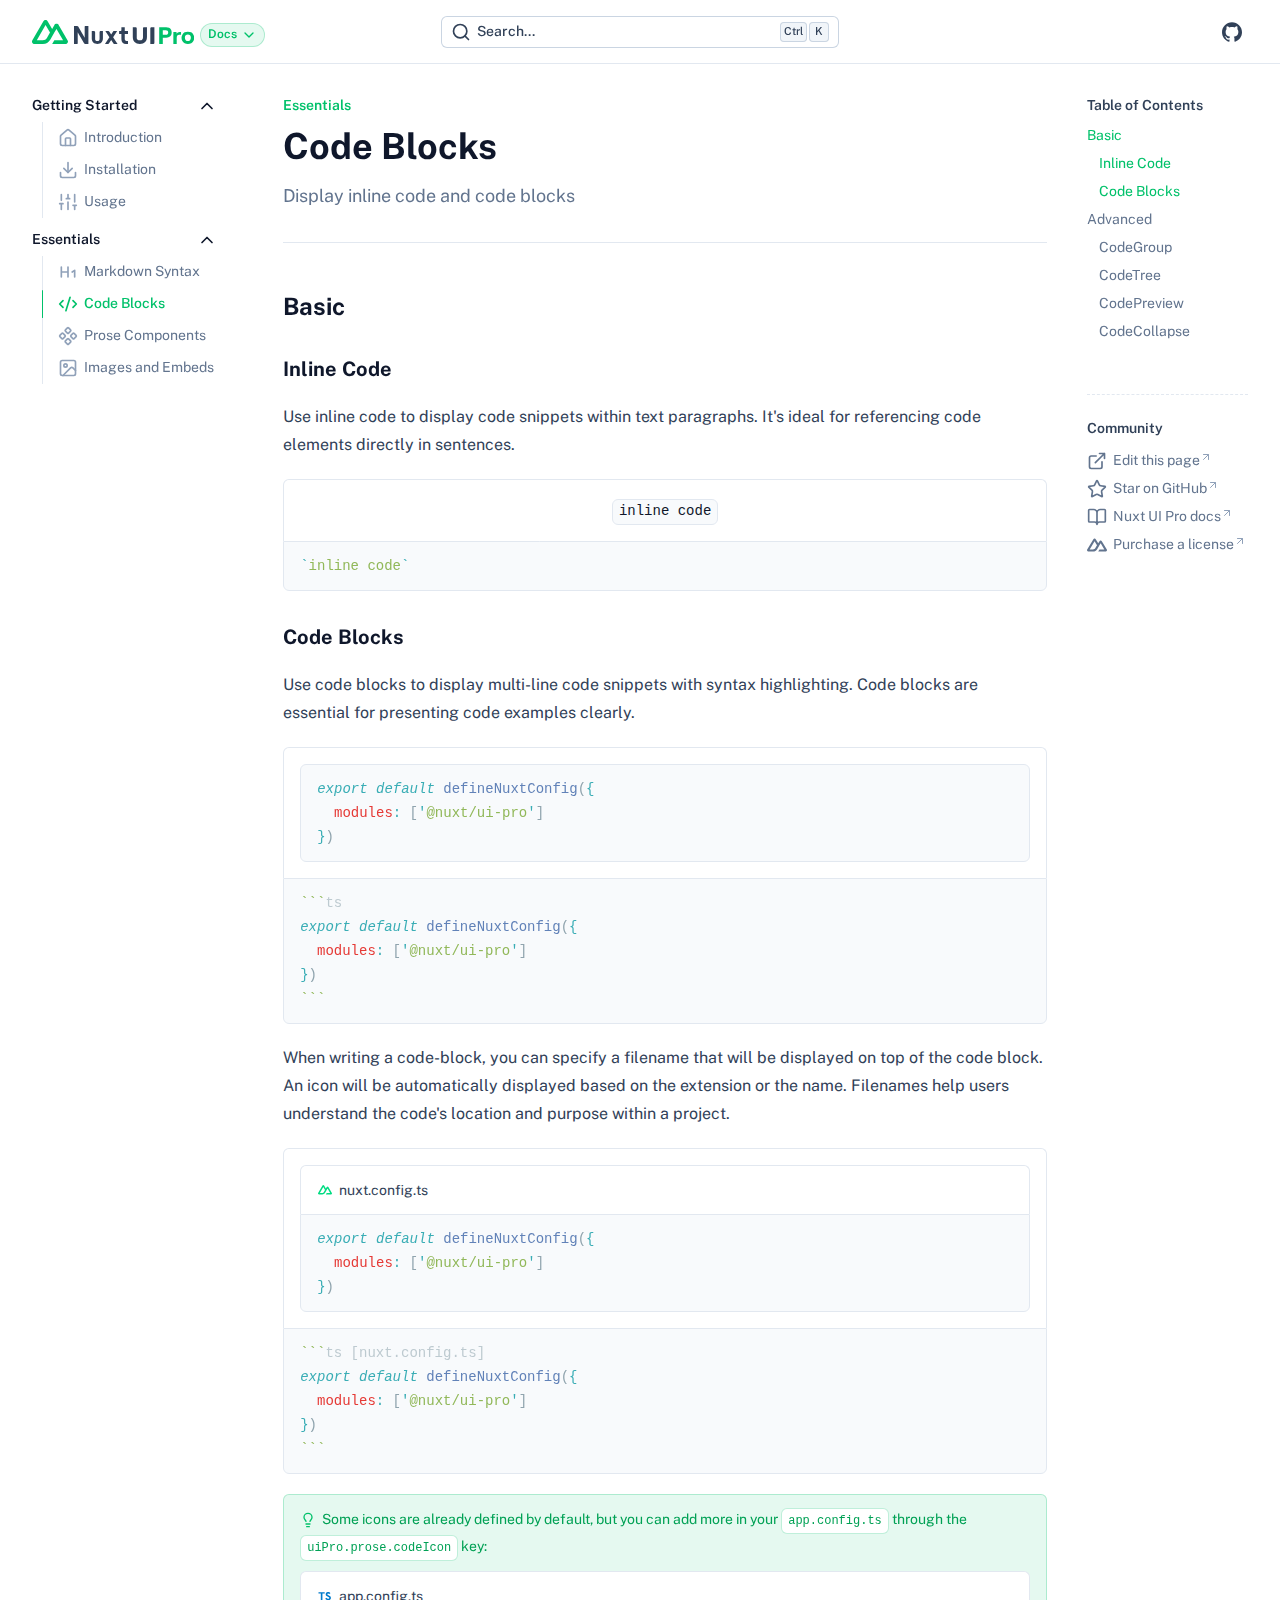
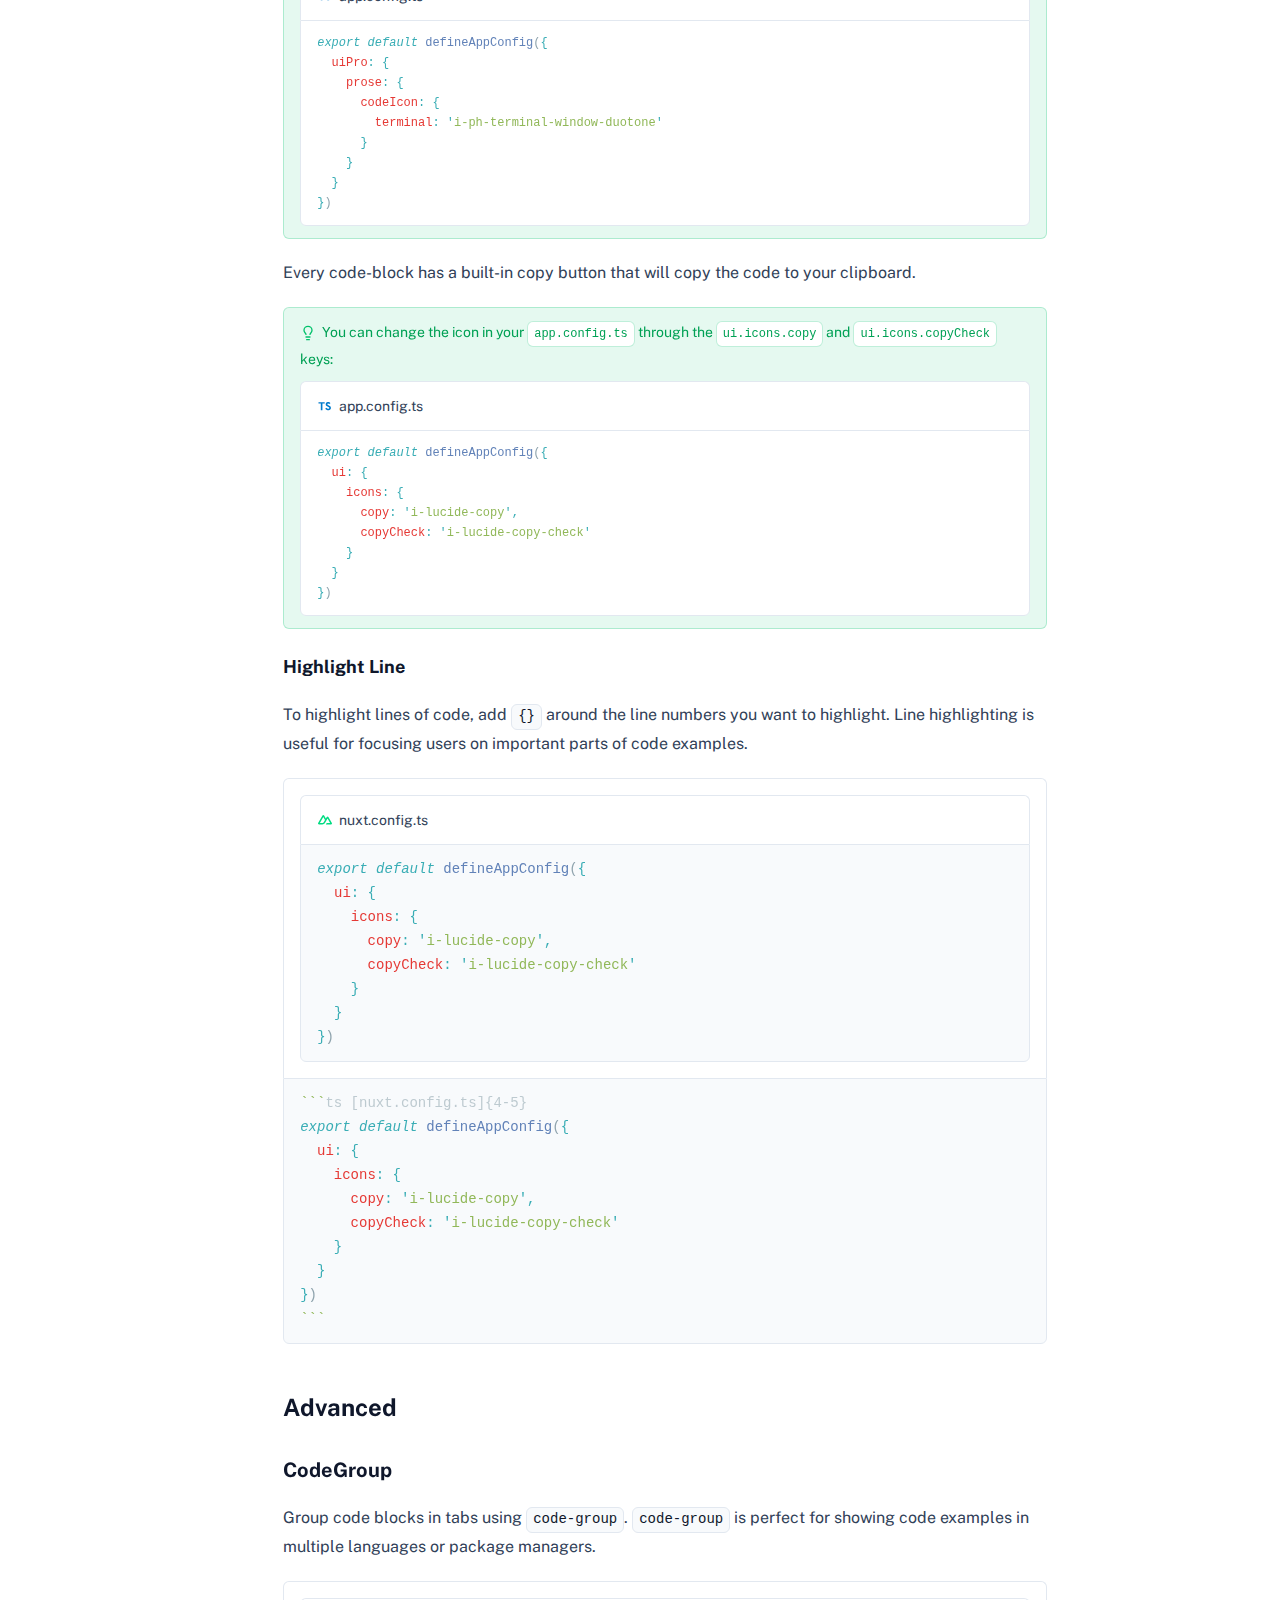
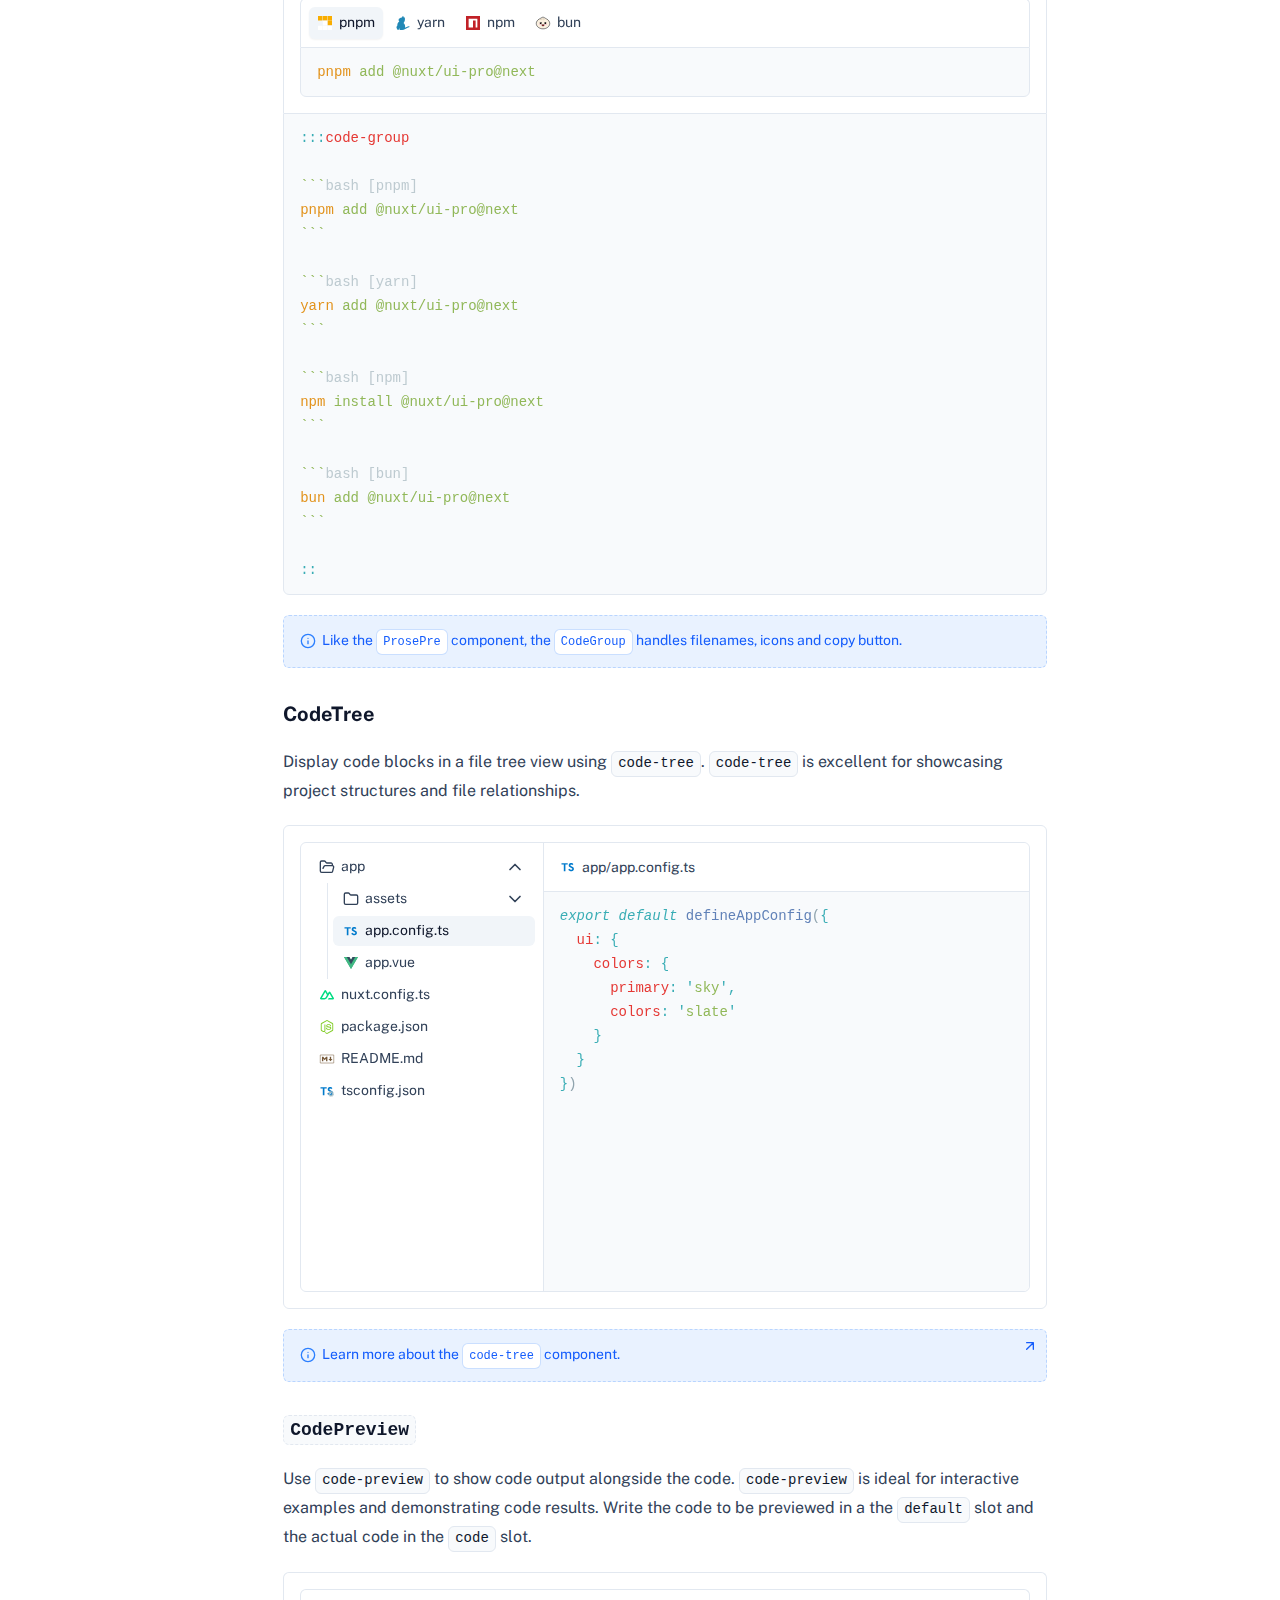
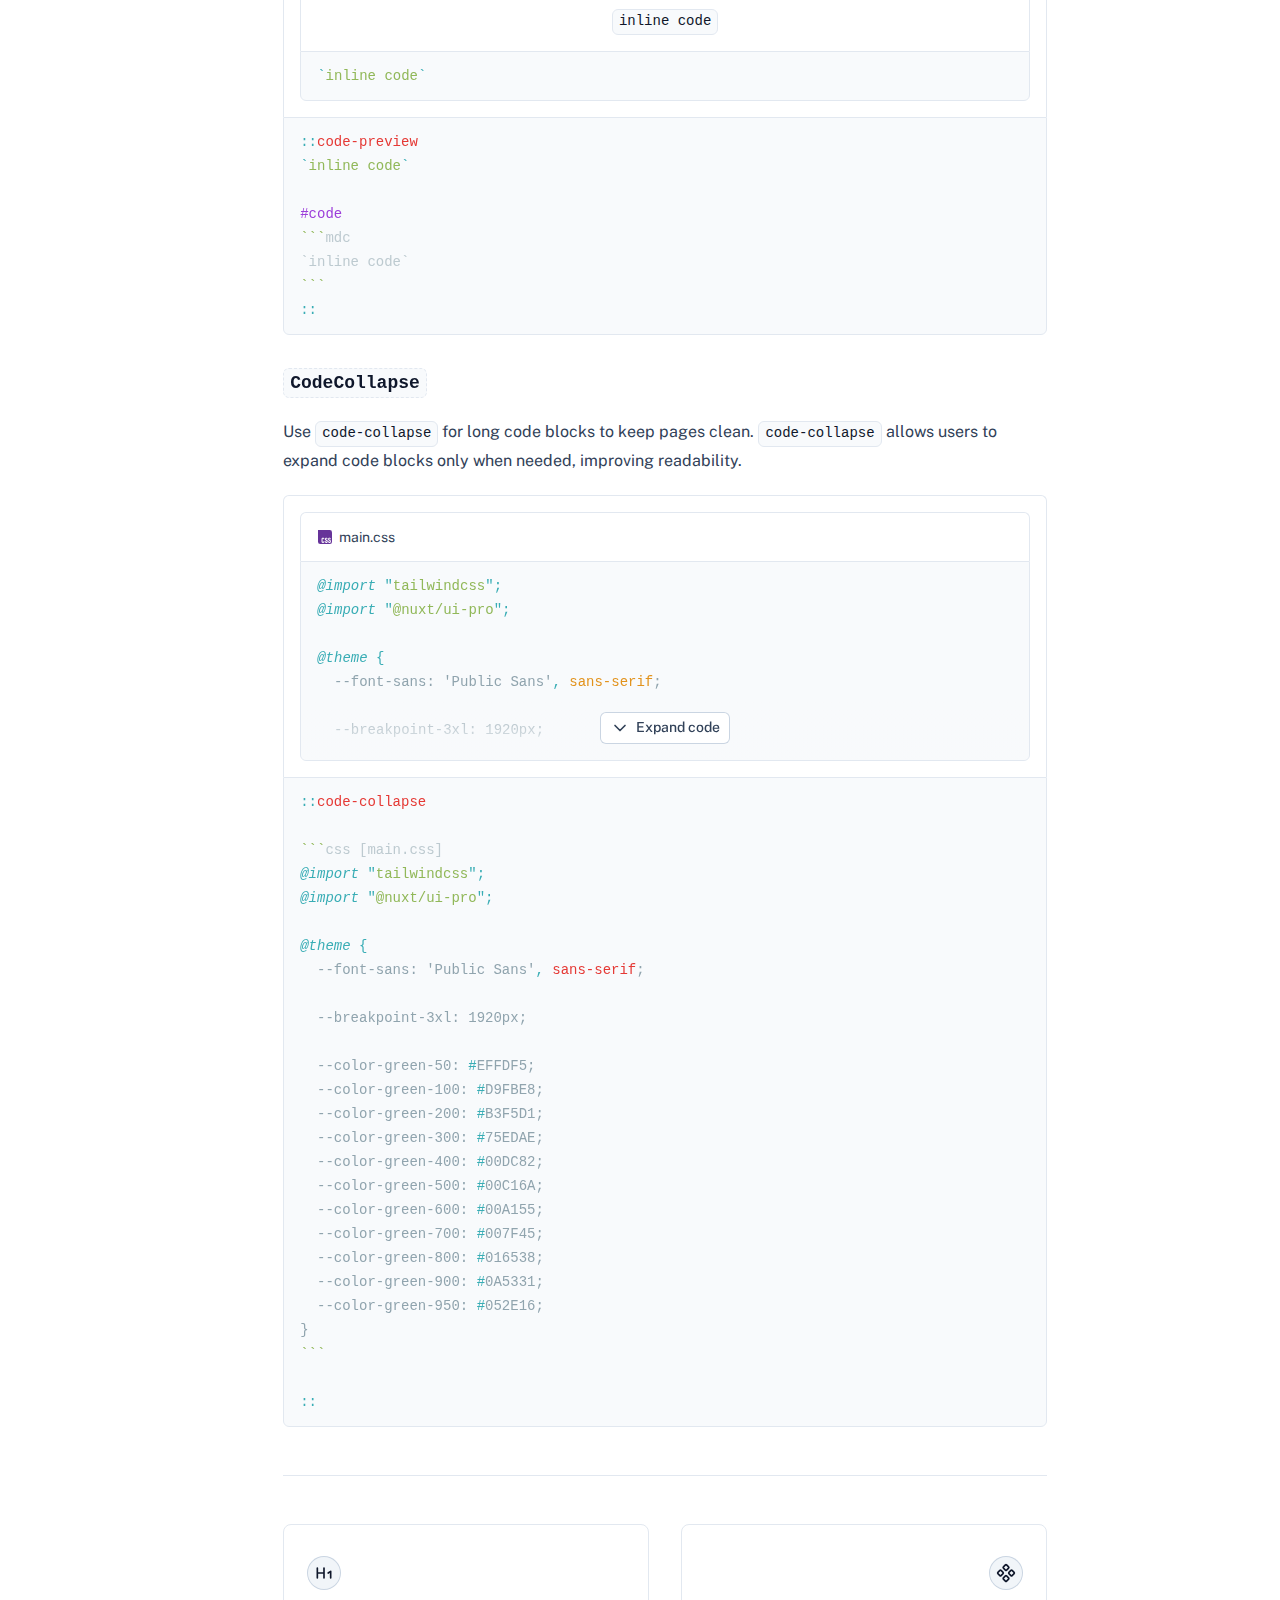
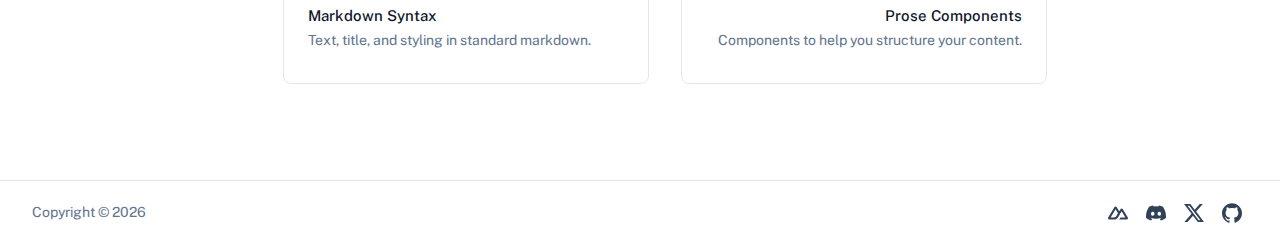
<file: essentials/code-blocks/index.html>
<!DOCTYPE html><html  lang="en"><head><meta charset="utf-8"><meta name="viewport" content="width=device-width, initial-scale=1"><style id="nuxt-ui-colors">@layer base {
  :root {
  --ui-color-primary-50: var(--color-green-50, oklch(98.2% 0.018 155.826));
  --ui-color-primary-100: var(--color-green-100, oklch(96.2% 0.044 156.743));
  --ui-color-primary-200: var(--color-green-200, oklch(92.5% 0.084 155.995));
  --ui-color-primary-300: var(--color-green-300, oklch(87.1% 0.15 154.449));
  --ui-color-primary-400: var(--color-green-400, oklch(79.2% 0.209 151.711));
  --ui-color-primary-500: var(--color-green-500, oklch(72.3% 0.219 149.579));
  --ui-color-primary-600: var(--color-green-600, oklch(62.7% 0.194 149.214));
  --ui-color-primary-700: var(--color-green-700, oklch(52.7% 0.154 150.069));
  --ui-color-primary-800: var(--color-green-800, oklch(44.8% 0.119 151.328));
  --ui-color-primary-900: var(--color-green-900, oklch(39.3% 0.095 152.535));
  --ui-color-primary-950: var(--color-green-950, oklch(26.6% 0.065 152.934));
  --ui-color-secondary-50: var(--color-blue-50, oklch(97% 0.014 254.604));
  --ui-color-secondary-100: var(--color-blue-100, oklch(93.2% 0.032 255.585));
  --ui-color-secondary-200: var(--color-blue-200, oklch(88.2% 0.059 254.128));
  --ui-color-secondary-300: var(--color-blue-300, oklch(80.9% 0.105 251.813));
  --ui-color-secondary-400: var(--color-blue-400, oklch(70.7% 0.165 254.624));
  --ui-color-secondary-500: var(--color-blue-500, oklch(62.3% 0.214 259.815));
  --ui-color-secondary-600: var(--color-blue-600, oklch(54.6% 0.245 262.881));
  --ui-color-secondary-700: var(--color-blue-700, oklch(48.8% 0.243 264.376));
  --ui-color-secondary-800: var(--color-blue-800, oklch(42.4% 0.199 265.638));
  --ui-color-secondary-900: var(--color-blue-900, oklch(37.9% 0.146 265.522));
  --ui-color-secondary-950: var(--color-blue-950, oklch(28.2% 0.091 267.935));
  --ui-color-success-50: var(--color-green-50, oklch(98.2% 0.018 155.826));
  --ui-color-success-100: var(--color-green-100, oklch(96.2% 0.044 156.743));
  --ui-color-success-200: var(--color-green-200, oklch(92.5% 0.084 155.995));
  --ui-color-success-300: var(--color-green-300, oklch(87.1% 0.15 154.449));
  --ui-color-success-400: var(--color-green-400, oklch(79.2% 0.209 151.711));
  --ui-color-success-500: var(--color-green-500, oklch(72.3% 0.219 149.579));
  --ui-color-success-600: var(--color-green-600, oklch(62.7% 0.194 149.214));
  --ui-color-success-700: var(--color-green-700, oklch(52.7% 0.154 150.069));
  --ui-color-success-800: var(--color-green-800, oklch(44.8% 0.119 151.328));
  --ui-color-success-900: var(--color-green-900, oklch(39.3% 0.095 152.535));
  --ui-color-success-950: var(--color-green-950, oklch(26.6% 0.065 152.934));
  --ui-color-info-50: var(--color-blue-50, oklch(97% 0.014 254.604));
  --ui-color-info-100: var(--color-blue-100, oklch(93.2% 0.032 255.585));
  --ui-color-info-200: var(--color-blue-200, oklch(88.2% 0.059 254.128));
  --ui-color-info-300: var(--color-blue-300, oklch(80.9% 0.105 251.813));
  --ui-color-info-400: var(--color-blue-400, oklch(70.7% 0.165 254.624));
  --ui-color-info-500: var(--color-blue-500, oklch(62.3% 0.214 259.815));
  --ui-color-info-600: var(--color-blue-600, oklch(54.6% 0.245 262.881));
  --ui-color-info-700: var(--color-blue-700, oklch(48.8% 0.243 264.376));
  --ui-color-info-800: var(--color-blue-800, oklch(42.4% 0.199 265.638));
  --ui-color-info-900: var(--color-blue-900, oklch(37.9% 0.146 265.522));
  --ui-color-info-950: var(--color-blue-950, oklch(28.2% 0.091 267.935));
  --ui-color-warning-50: var(--color-yellow-50, oklch(98.7% 0.026 102.212));
  --ui-color-warning-100: var(--color-yellow-100, oklch(97.3% 0.071 103.193));
  --ui-color-warning-200: var(--color-yellow-200, oklch(94.5% 0.129 101.54));
  --ui-color-warning-300: var(--color-yellow-300, oklch(90.5% 0.182 98.111));
  --ui-color-warning-400: var(--color-yellow-400, oklch(85.2% 0.199 91.936));
  --ui-color-warning-500: var(--color-yellow-500, oklch(79.5% 0.184 86.047));
  --ui-color-warning-600: var(--color-yellow-600, oklch(68.1% 0.162 75.834));
  --ui-color-warning-700: var(--color-yellow-700, oklch(55.4% 0.135 66.442));
  --ui-color-warning-800: var(--color-yellow-800, oklch(47.6% 0.114 61.907));
  --ui-color-warning-900: var(--color-yellow-900, oklch(42.1% 0.095 57.708));
  --ui-color-warning-950: var(--color-yellow-950, oklch(28.6% 0.066 53.813));
  --ui-color-error-50: var(--color-red-50, oklch(97.1% 0.013 17.38));
  --ui-color-error-100: var(--color-red-100, oklch(93.6% 0.032 17.717));
  --ui-color-error-200: var(--color-red-200, oklch(88.5% 0.062 18.334));
  --ui-color-error-300: var(--color-red-300, oklch(80.8% 0.114 19.571));
  --ui-color-error-400: var(--color-red-400, oklch(70.4% 0.191 22.216));
  --ui-color-error-500: var(--color-red-500, oklch(63.7% 0.237 25.331));
  --ui-color-error-600: var(--color-red-600, oklch(57.7% 0.245 27.325));
  --ui-color-error-700: var(--color-red-700, oklch(50.5% 0.213 27.518));
  --ui-color-error-800: var(--color-red-800, oklch(44.4% 0.177 26.899));
  --ui-color-error-900: var(--color-red-900, oklch(39.6% 0.141 25.723));
  --ui-color-error-950: var(--color-red-950, oklch(25.8% 0.092 26.042));
  --ui-color-neutral-50: var(--color-slate-50, oklch(98.4% 0.003 247.858));
  --ui-color-neutral-100: var(--color-slate-100, oklch(96.8% 0.007 247.896));
  --ui-color-neutral-200: var(--color-slate-200, oklch(92.9% 0.013 255.508));
  --ui-color-neutral-300: var(--color-slate-300, oklch(86.9% 0.022 252.894));
  --ui-color-neutral-400: var(--color-slate-400, oklch(70.4% 0.04 256.788));
  --ui-color-neutral-500: var(--color-slate-500, oklch(55.4% 0.046 257.417));
  --ui-color-neutral-600: var(--color-slate-600, oklch(44.6% 0.043 257.281));
  --ui-color-neutral-700: var(--color-slate-700, oklch(37.2% 0.044 257.287));
  --ui-color-neutral-800: var(--color-slate-800, oklch(27.9% 0.041 260.031));
  --ui-color-neutral-900: var(--color-slate-900, oklch(20.8% 0.042 265.755));
  --ui-color-neutral-950: var(--color-slate-950, oklch(12.9% 0.042 264.695));
  }
  :root, .light {
  --ui-primary: var(--ui-color-primary-500);
  --ui-secondary: var(--ui-color-secondary-500);
  --ui-success: var(--ui-color-success-500);
  --ui-info: var(--ui-color-info-500);
  --ui-warning: var(--ui-color-warning-500);
  --ui-error: var(--ui-color-error-500);
  }
  .dark {
  --ui-primary: var(--ui-color-primary-400);
  --ui-secondary: var(--ui-color-secondary-400);
  --ui-success: var(--ui-color-success-400);
  --ui-info: var(--ui-color-info-400);
  --ui-warning: var(--ui-color-warning-400);
  --ui-error: var(--ui-color-error-400);
  }
}</style><title>Code Blocks - Nuxt Docs Template</title><style>/*! tailwindcss v4.1.7 | MIT License | https://tailwindcss.com */.shiki span.line{display:block}.shiki span.line.highlight{background-color:var(--ui-bg-accented);margin:0 -16px;padding:0 16px}@supports (color:color-mix(in lab,red,red)){.shiki span.line.highlight{background-color:color-mix(in oklab,var(--ui-bg-accented)50%,transparent)}}</style><link rel="stylesheet" href="/_nuxt/entry.BM8G9tw1.css" crossorigin><style>@layer components {:where(.i-lucide\:arrow-up-right){display:inline-block;width:1em;height:1em;background-color:currentColor;-webkit-mask-image:var(--svg);mask-image:var(--svg);-webkit-mask-repeat:no-repeat;mask-repeat:no-repeat;-webkit-mask-size:100% 100%;mask-size:100% 100%;--svg:url("data:image/svg+xml,%3Csvg xmlns='http://www.w3.org/2000/svg' viewBox='0 0 24 24' width='24' height='24'%3E%3Cpath fill='none' stroke='black' stroke-linecap='round' stroke-linejoin='round' stroke-width='2' d='M7 7h10v10M7 17L17 7'/%3E%3C/svg%3E")}:where(.i-lucide\:book-open){display:inline-block;width:1em;height:1em;background-color:currentColor;-webkit-mask-image:var(--svg);mask-image:var(--svg);-webkit-mask-repeat:no-repeat;mask-repeat:no-repeat;-webkit-mask-size:100% 100%;mask-size:100% 100%;--svg:url("data:image/svg+xml,%3Csvg xmlns='http://www.w3.org/2000/svg' viewBox='0 0 24 24' width='24' height='24'%3E%3Cpath fill='none' stroke='black' stroke-linecap='round' stroke-linejoin='round' stroke-width='2' d='M12 7v14m-9-3a1 1 0 0 1-1-1V4a1 1 0 0 1 1-1h5a4 4 0 0 1 4 4a4 4 0 0 1 4-4h5a1 1 0 0 1 1 1v13a1 1 0 0 1-1 1h-6a3 3 0 0 0-3 3a3 3 0 0 0-3-3z'/%3E%3C/svg%3E")}:where(.i-lucide\:chevron-down){display:inline-block;width:1em;height:1em;background-color:currentColor;-webkit-mask-image:var(--svg);mask-image:var(--svg);-webkit-mask-repeat:no-repeat;mask-repeat:no-repeat;-webkit-mask-size:100% 100%;mask-size:100% 100%;--svg:url("data:image/svg+xml,%3Csvg xmlns='http://www.w3.org/2000/svg' viewBox='0 0 24 24' width='24' height='24'%3E%3Cpath fill='none' stroke='black' stroke-linecap='round' stroke-linejoin='round' stroke-width='2' d='m6 9l6 6l6-6'/%3E%3C/svg%3E")}:where(.i-lucide\:code-xml){display:inline-block;width:1em;height:1em;background-color:currentColor;-webkit-mask-image:var(--svg);mask-image:var(--svg);-webkit-mask-repeat:no-repeat;mask-repeat:no-repeat;-webkit-mask-size:100% 100%;mask-size:100% 100%;--svg:url("data:image/svg+xml,%3Csvg xmlns='http://www.w3.org/2000/svg' viewBox='0 0 24 24' width='24' height='24'%3E%3Cpath fill='none' stroke='black' stroke-linecap='round' stroke-linejoin='round' stroke-width='2' d='m18 16l4-4l-4-4M6 8l-4 4l4 4m8.5-12l-5 16'/%3E%3C/svg%3E")}:where(.i-lucide\:component){display:inline-block;width:1em;height:1em;background-color:currentColor;-webkit-mask-image:var(--svg);mask-image:var(--svg);-webkit-mask-repeat:no-repeat;mask-repeat:no-repeat;-webkit-mask-size:100% 100%;mask-size:100% 100%;--svg:url("data:image/svg+xml,%3Csvg xmlns='http://www.w3.org/2000/svg' viewBox='0 0 24 24' width='24' height='24'%3E%3Cpath fill='none' stroke='black' stroke-linecap='round' stroke-linejoin='round' stroke-width='2' d='M15.536 11.293a1 1 0 0 0 0 1.414l2.376 2.377a1 1 0 0 0 1.414 0l2.377-2.377a1 1 0 0 0 0-1.414l-2.377-2.377a1 1 0 0 0-1.414 0zm-13.239 0a1 1 0 0 0 0 1.414l2.377 2.377a1 1 0 0 0 1.414 0l2.377-2.377a1 1 0 0 0 0-1.414L6.088 8.916a1 1 0 0 0-1.414 0zm6.619 6.619a1 1 0 0 0 0 1.415l2.377 2.376a1 1 0 0 0 1.414 0l2.377-2.376a1 1 0 0 0 0-1.415l-2.377-2.376a1 1 0 0 0-1.414 0zm0-13.238a1 1 0 0 0 0 1.414l2.377 2.376a1 1 0 0 0 1.414 0l2.377-2.376a1 1 0 0 0 0-1.414l-2.377-2.377a1 1 0 0 0-1.414 0z'/%3E%3C/svg%3E")}:where(.i-lucide\:copy){display:inline-block;width:1em;height:1em;background-color:currentColor;-webkit-mask-image:var(--svg);mask-image:var(--svg);-webkit-mask-repeat:no-repeat;mask-repeat:no-repeat;-webkit-mask-size:100% 100%;mask-size:100% 100%;--svg:url("data:image/svg+xml,%3Csvg xmlns='http://www.w3.org/2000/svg' viewBox='0 0 24 24' width='24' height='24'%3E%3Cg fill='none' stroke='black' stroke-linecap='round' stroke-linejoin='round' stroke-width='2'%3E%3Crect width='14' height='14' x='8' y='8' rx='2' ry='2'/%3E%3Cpath d='M4 16c-1.1 0-2-.9-2-2V4c0-1.1.9-2 2-2h10c1.1 0 2 .9 2 2'/%3E%3C/g%3E%3C/svg%3E")}:where(.i-lucide\:download){display:inline-block;width:1em;height:1em;background-color:currentColor;-webkit-mask-image:var(--svg);mask-image:var(--svg);-webkit-mask-repeat:no-repeat;mask-repeat:no-repeat;-webkit-mask-size:100% 100%;mask-size:100% 100%;--svg:url("data:image/svg+xml,%3Csvg xmlns='http://www.w3.org/2000/svg' viewBox='0 0 24 24' width='24' height='24'%3E%3Cg fill='none' stroke='black' stroke-linecap='round' stroke-linejoin='round' stroke-width='2'%3E%3Cpath d='M12 15V3m9 12v4a2 2 0 0 1-2 2H5a2 2 0 0 1-2-2v-4'/%3E%3Cpath d='m7 10l5 5l5-5'/%3E%3C/g%3E%3C/svg%3E")}:where(.i-lucide\:external-link){display:inline-block;width:1em;height:1em;background-color:currentColor;-webkit-mask-image:var(--svg);mask-image:var(--svg);-webkit-mask-repeat:no-repeat;mask-repeat:no-repeat;-webkit-mask-size:100% 100%;mask-size:100% 100%;--svg:url("data:image/svg+xml,%3Csvg xmlns='http://www.w3.org/2000/svg' viewBox='0 0 24 24' width='24' height='24'%3E%3Cpath fill='none' stroke='black' stroke-linecap='round' stroke-linejoin='round' stroke-width='2' d='M15 3h6v6m-11 5L21 3m-3 10v6a2 2 0 0 1-2 2H5a2 2 0 0 1-2-2V8a2 2 0 0 1 2-2h6'/%3E%3C/svg%3E")}:where(.i-lucide\:folder){display:inline-block;width:1em;height:1em;background-color:currentColor;-webkit-mask-image:var(--svg);mask-image:var(--svg);-webkit-mask-repeat:no-repeat;mask-repeat:no-repeat;-webkit-mask-size:100% 100%;mask-size:100% 100%;--svg:url("data:image/svg+xml,%3Csvg xmlns='http://www.w3.org/2000/svg' viewBox='0 0 24 24' width='24' height='24'%3E%3Cpath fill='none' stroke='black' stroke-linecap='round' stroke-linejoin='round' stroke-width='2' d='M20 20a2 2 0 0 0 2-2V8a2 2 0 0 0-2-2h-7.9a2 2 0 0 1-1.69-.9L9.6 3.9A2 2 0 0 0 7.93 3H4a2 2 0 0 0-2 2v13a2 2 0 0 0 2 2Z'/%3E%3C/svg%3E")}:where(.i-lucide\:folder-open){display:inline-block;width:1em;height:1em;background-color:currentColor;-webkit-mask-image:var(--svg);mask-image:var(--svg);-webkit-mask-repeat:no-repeat;mask-repeat:no-repeat;-webkit-mask-size:100% 100%;mask-size:100% 100%;--svg:url("data:image/svg+xml,%3Csvg xmlns='http://www.w3.org/2000/svg' viewBox='0 0 24 24' width='24' height='24'%3E%3Cpath fill='none' stroke='black' stroke-linecap='round' stroke-linejoin='round' stroke-width='2' d='m6 14l1.5-2.9A2 2 0 0 1 9.24 10H20a2 2 0 0 1 1.94 2.5l-1.54 6a2 2 0 0 1-1.95 1.5H4a2 2 0 0 1-2-2V5a2 2 0 0 1 2-2h3.9a2 2 0 0 1 1.69.9l.81 1.2a2 2 0 0 0 1.67.9H18a2 2 0 0 1 2 2v2'/%3E%3C/svg%3E")}:where(.i-lucide\:hash){display:inline-block;width:1em;height:1em;background-color:currentColor;-webkit-mask-image:var(--svg);mask-image:var(--svg);-webkit-mask-repeat:no-repeat;mask-repeat:no-repeat;-webkit-mask-size:100% 100%;mask-size:100% 100%;--svg:url("data:image/svg+xml,%3Csvg xmlns='http://www.w3.org/2000/svg' viewBox='0 0 24 24' width='24' height='24'%3E%3Cpath fill='none' stroke='black' stroke-linecap='round' stroke-linejoin='round' stroke-width='2' d='M4 9h16M4 15h16M10 3L8 21m8-18l-2 18'/%3E%3C/svg%3E")}:where(.i-lucide\:heading-1){display:inline-block;width:1em;height:1em;background-color:currentColor;-webkit-mask-image:var(--svg);mask-image:var(--svg);-webkit-mask-repeat:no-repeat;mask-repeat:no-repeat;-webkit-mask-size:100% 100%;mask-size:100% 100%;--svg:url("data:image/svg+xml,%3Csvg xmlns='http://www.w3.org/2000/svg' viewBox='0 0 24 24' width='24' height='24'%3E%3Cpath fill='none' stroke='black' stroke-linecap='round' stroke-linejoin='round' stroke-width='2' d='M4 12h8m-8 6V6m8 12V6m5 6l3-2v8'/%3E%3C/svg%3E")}:where(.i-lucide\:house){display:inline-block;width:1em;height:1em;background-color:currentColor;-webkit-mask-image:var(--svg);mask-image:var(--svg);-webkit-mask-repeat:no-repeat;mask-repeat:no-repeat;-webkit-mask-size:100% 100%;mask-size:100% 100%;--svg:url("data:image/svg+xml,%3Csvg xmlns='http://www.w3.org/2000/svg' viewBox='0 0 24 24' width='24' height='24'%3E%3Cg fill='none' stroke='black' stroke-linecap='round' stroke-linejoin='round' stroke-width='2'%3E%3Cpath d='M15 21v-8a1 1 0 0 0-1-1h-4a1 1 0 0 0-1 1v8'/%3E%3Cpath d='M3 10a2 2 0 0 1 .709-1.528l7-5.999a2 2 0 0 1 2.582 0l7 5.999A2 2 0 0 1 21 10v9a2 2 0 0 1-2 2H5a2 2 0 0 1-2-2z'/%3E%3C/g%3E%3C/svg%3E")}:where(.i-lucide\:image){display:inline-block;width:1em;height:1em;background-color:currentColor;-webkit-mask-image:var(--svg);mask-image:var(--svg);-webkit-mask-repeat:no-repeat;mask-repeat:no-repeat;-webkit-mask-size:100% 100%;mask-size:100% 100%;--svg:url("data:image/svg+xml,%3Csvg xmlns='http://www.w3.org/2000/svg' viewBox='0 0 24 24' width='24' height='24'%3E%3Cg fill='none' stroke='black' stroke-linecap='round' stroke-linejoin='round' stroke-width='2'%3E%3Crect width='18' height='18' x='3' y='3' rx='2' ry='2'/%3E%3Ccircle cx='9' cy='9' r='2'/%3E%3Cpath d='m21 15l-3.086-3.086a2 2 0 0 0-2.828 0L6 21'/%3E%3C/g%3E%3C/svg%3E")}:where(.i-lucide\:info){display:inline-block;width:1em;height:1em;background-color:currentColor;-webkit-mask-image:var(--svg);mask-image:var(--svg);-webkit-mask-repeat:no-repeat;mask-repeat:no-repeat;-webkit-mask-size:100% 100%;mask-size:100% 100%;--svg:url("data:image/svg+xml,%3Csvg xmlns='http://www.w3.org/2000/svg' viewBox='0 0 24 24' width='24' height='24'%3E%3Cg fill='none' stroke='black' stroke-linecap='round' stroke-linejoin='round' stroke-width='2'%3E%3Ccircle cx='12' cy='12' r='10'/%3E%3Cpath d='M12 16v-4m0-4h.01'/%3E%3C/g%3E%3C/svg%3E")}:where(.i-lucide\:lightbulb){display:inline-block;width:1em;height:1em;background-color:currentColor;-webkit-mask-image:var(--svg);mask-image:var(--svg);-webkit-mask-repeat:no-repeat;mask-repeat:no-repeat;-webkit-mask-size:100% 100%;mask-size:100% 100%;--svg:url("data:image/svg+xml,%3Csvg xmlns='http://www.w3.org/2000/svg' viewBox='0 0 24 24' width='24' height='24'%3E%3Cpath fill='none' stroke='black' stroke-linecap='round' stroke-linejoin='round' stroke-width='2' d='M15 14c.2-1 .7-1.7 1.5-2.5c1-.9 1.5-2.2 1.5-3.5A6 6 0 0 0 6 8c0 1 .2 2.2 1.5 3.5c.7.7 1.3 1.5 1.5 2.5m0 4h6m-5 4h4'/%3E%3C/svg%3E")}:where(.i-lucide\:menu){display:inline-block;width:1em;height:1em;background-color:currentColor;-webkit-mask-image:var(--svg);mask-image:var(--svg);-webkit-mask-repeat:no-repeat;mask-repeat:no-repeat;-webkit-mask-size:100% 100%;mask-size:100% 100%;--svg:url("data:image/svg+xml,%3Csvg xmlns='http://www.w3.org/2000/svg' viewBox='0 0 24 24' width='24' height='24'%3E%3Cpath fill='none' stroke='black' stroke-linecap='round' stroke-linejoin='round' stroke-width='2' d='M4 12h16M4 18h16M4 6h16'/%3E%3C/svg%3E")}:where(.i-lucide\:search){display:inline-block;width:1em;height:1em;background-color:currentColor;-webkit-mask-image:var(--svg);mask-image:var(--svg);-webkit-mask-repeat:no-repeat;mask-repeat:no-repeat;-webkit-mask-size:100% 100%;mask-size:100% 100%;--svg:url("data:image/svg+xml,%3Csvg xmlns='http://www.w3.org/2000/svg' viewBox='0 0 24 24' width='24' height='24'%3E%3Cg fill='none' stroke='black' stroke-linecap='round' stroke-linejoin='round' stroke-width='2'%3E%3Cpath d='m21 21l-4.34-4.34'/%3E%3Ccircle cx='11' cy='11' r='8'/%3E%3C/g%3E%3C/svg%3E")}:where(.i-lucide\:sliders){display:inline-block;width:1em;height:1em;background-color:currentColor;-webkit-mask-image:var(--svg);mask-image:var(--svg);-webkit-mask-repeat:no-repeat;mask-repeat:no-repeat;-webkit-mask-size:100% 100%;mask-size:100% 100%;--svg:url("data:image/svg+xml,%3Csvg xmlns='http://www.w3.org/2000/svg' viewBox='0 0 24 24' width='24' height='24'%3E%3Cpath fill='none' stroke='black' stroke-linecap='round' stroke-linejoin='round' stroke-width='2' d='M4 21v-7m0-4V3m8 18v-9m0-4V3m8 18v-5m0-4V3M2 14h4m4-6h4m4 8h4'/%3E%3C/svg%3E")}:where(.i-lucide\:star){display:inline-block;width:1em;height:1em;background-color:currentColor;-webkit-mask-image:var(--svg);mask-image:var(--svg);-webkit-mask-repeat:no-repeat;mask-repeat:no-repeat;-webkit-mask-size:100% 100%;mask-size:100% 100%;--svg:url("data:image/svg+xml,%3Csvg xmlns='http://www.w3.org/2000/svg' viewBox='0 0 24 24' width='24' height='24'%3E%3Cpath fill='none' stroke='black' stroke-linecap='round' stroke-linejoin='round' stroke-width='2' d='M11.525 2.295a.53.53 0 0 1 .95 0l2.31 4.679a2.12 2.12 0 0 0 1.595 1.16l5.166.756a.53.53 0 0 1 .294.904l-3.736 3.638a2.12 2.12 0 0 0-.611 1.878l.882 5.14a.53.53 0 0 1-.771.56l-4.618-2.428a2.12 2.12 0 0 0-1.973 0L6.396 21.01a.53.53 0 0 1-.77-.56l.881-5.139a2.12 2.12 0 0 0-.611-1.879L2.16 9.795a.53.53 0 0 1 .294-.906l5.165-.755a2.12 2.12 0 0 0 1.597-1.16z'/%3E%3C/svg%3E")}:where(.i-simple-icons\:discord){display:inline-block;width:1em;height:1em;background-color:currentColor;-webkit-mask-image:var(--svg);mask-image:var(--svg);-webkit-mask-repeat:no-repeat;mask-repeat:no-repeat;-webkit-mask-size:100% 100%;mask-size:100% 100%;--svg:url("data:image/svg+xml,%3Csvg xmlns='http://www.w3.org/2000/svg' viewBox='0 0 24 24' width='24' height='24'%3E%3Cpath fill='black' d='M20.317 4.37a19.8 19.8 0 0 0-4.885-1.515a.074.074 0 0 0-.079.037c-.21.375-.444.864-.608 1.25a18.3 18.3 0 0 0-5.487 0a13 13 0 0 0-.617-1.25a.08.08 0 0 0-.079-.037A19.7 19.7 0 0 0 3.677 4.37a.1.1 0 0 0-.032.027C.533 9.046-.32 13.58.099 18.057a.08.08 0 0 0 .031.057a19.9 19.9 0 0 0 5.993 3.03a.08.08 0 0 0 .084-.028a14 14 0 0 0 1.226-1.994a.076.076 0 0 0-.041-.106a13 13 0 0 1-1.872-.892a.077.077 0 0 1-.008-.128a10 10 0 0 0 .372-.292a.07.07 0 0 1 .077-.01c3.928 1.793 8.18 1.793 12.062 0a.07.07 0 0 1 .078.01q.181.149.373.292a.077.077 0 0 1-.006.127a12.3 12.3 0 0 1-1.873.892a.077.077 0 0 0-.041.107c.36.698.772 1.362 1.225 1.993a.08.08 0 0 0 .084.028a19.8 19.8 0 0 0 6.002-3.03a.08.08 0 0 0 .032-.054c.5-5.177-.838-9.674-3.549-13.66a.06.06 0 0 0-.031-.03M8.02 15.33c-1.182 0-2.157-1.085-2.157-2.419c0-1.333.956-2.419 2.157-2.419c1.21 0 2.176 1.096 2.157 2.42c0 1.333-.956 2.418-2.157 2.418m7.975 0c-1.183 0-2.157-1.085-2.157-2.419c0-1.333.955-2.419 2.157-2.419c1.21 0 2.176 1.096 2.157 2.42c0 1.333-.946 2.418-2.157 2.418'/%3E%3C/svg%3E")}:where(.i-simple-icons\:github){display:inline-block;width:1em;height:1em;background-color:currentColor;-webkit-mask-image:var(--svg);mask-image:var(--svg);-webkit-mask-repeat:no-repeat;mask-repeat:no-repeat;-webkit-mask-size:100% 100%;mask-size:100% 100%;--svg:url("data:image/svg+xml,%3Csvg xmlns='http://www.w3.org/2000/svg' viewBox='0 0 24 24' width='24' height='24'%3E%3Cpath fill='black' d='M12 .297c-6.63 0-12 5.373-12 12c0 5.303 3.438 9.8 8.205 11.385c.6.113.82-.258.82-.577c0-.285-.01-1.04-.015-2.04c-3.338.724-4.042-1.61-4.042-1.61C4.422 18.07 3.633 17.7 3.633 17.7c-1.087-.744.084-.729.084-.729c1.205.084 1.838 1.236 1.838 1.236c1.07 1.835 2.809 1.305 3.495.998c.108-.776.417-1.305.76-1.605c-2.665-.3-5.466-1.332-5.466-5.93c0-1.31.465-2.38 1.235-3.22c-.135-.303-.54-1.523.105-3.176c0 0 1.005-.322 3.3 1.23c.96-.267 1.98-.399 3-.405c1.02.006 2.04.138 3 .405c2.28-1.552 3.285-1.23 3.285-1.23c.645 1.653.24 2.873.12 3.176c.765.84 1.23 1.91 1.23 3.22c0 4.61-2.805 5.625-5.475 5.92c.42.36.81 1.096.81 2.22c0 1.606-.015 2.896-.015 3.286c0 .315.21.69.825.57C20.565 22.092 24 17.592 24 12.297c0-6.627-5.373-12-12-12'/%3E%3C/svg%3E")}:where(.i-simple-icons\:nuxtdotjs){display:inline-block;width:1em;height:1em;background-color:currentColor;-webkit-mask-image:var(--svg);mask-image:var(--svg);-webkit-mask-repeat:no-repeat;mask-repeat:no-repeat;-webkit-mask-size:100% 100%;mask-size:100% 100%;--svg:url("data:image/svg+xml,%3Csvg xmlns='http://www.w3.org/2000/svg' viewBox='0 0 24 24' width='24' height='24'%3E%3Cpath fill='black' d='M13.464 19.83h8.922c.283 0 .562-.073.807-.21a1.6 1.6 0 0 0 .591-.574a1.53 1.53 0 0 0 .216-.783a1.53 1.53 0 0 0-.217-.782L17.792 7.414a1.6 1.6 0 0 0-.591-.573a1.65 1.65 0 0 0-.807-.21c-.283 0-.562.073-.807.21a1.6 1.6 0 0 0-.59.573L13.463 9.99L10.47 4.953a1.6 1.6 0 0 0-.591-.573a1.65 1.65 0 0 0-.807-.21c-.284 0-.562.073-.807.21a1.6 1.6 0 0 0-.591.573L.216 17.481a1.53 1.53 0 0 0-.217.782c0 .275.074.545.216.783a1.6 1.6 0 0 0 .59.574c.246.137.525.21.808.21h5.6c2.22 0 3.856-.946 4.982-2.79l2.733-4.593l1.464-2.457l4.395 7.382h-5.859Zm-6.341-2.46l-3.908-.002l5.858-9.842l2.923 4.921l-1.957 3.29c-.748 1.196-1.597 1.632-2.916 1.632'/%3E%3C/svg%3E")}:where(.i-simple-icons\:x){display:inline-block;width:1em;height:1em;background-color:currentColor;-webkit-mask-image:var(--svg);mask-image:var(--svg);-webkit-mask-repeat:no-repeat;mask-repeat:no-repeat;-webkit-mask-size:100% 100%;mask-size:100% 100%;--svg:url("data:image/svg+xml,%3Csvg xmlns='http://www.w3.org/2000/svg' viewBox='0 0 24 24' width='24' height='24'%3E%3Cpath fill='black' d='M18.901 1.153h3.68l-8.04 9.19L24 22.846h-7.406l-5.8-7.584l-6.638 7.584H.474l8.6-9.83L0 1.154h7.594l5.243 6.932ZM17.61 20.644h2.039L6.486 3.24H4.298Z'/%3E%3C/svg%3E")}:where(.i-vscode-icons\:file-type-bun){display:inline-block;width:1em;height:1em;background-repeat:no-repeat;background-size:100% 100%;background-image:url("data:image/svg+xml,%3Csvg xmlns='http://www.w3.org/2000/svg' viewBox='0 0 32 32' width='32' height='32'%3E%3Cpath fill='%23fbf0df' d='M29 17c0 5.65-5.82 10.23-13 10.23S3 22.61 3 17c0-3.5 2.24-6.6 5.66-8.44S14.21 4.81 16 4.81s3.32 1.54 7.34 3.71C26.76 10.36 29 13.46 29 17'/%3E%3Cpath fill='none' stroke='%23000' d='M16 27.65c7.32 0 13.46-4.65 13.46-10.65c0-3.72-2.37-7-5.89-8.85c-1.39-.75-2.46-1.41-3.37-2l-1.13-.69A6.14 6.14 0 0 0 16 4.35a6.9 6.9 0 0 0-3.3 1.23c-.42.24-.86.51-1.32.8c-.87.54-1.83 1.13-3 1.73C4.91 10 2.54 13.24 2.54 17c0 6 6.14 10.65 13.46 10.65Z'/%3E%3Cellipse cx='21.65' cy='18.62' fill='%23febbd0' rx='2.17' ry='1.28'/%3E%3Cellipse cx='10.41' cy='18.62' fill='%23febbd0' rx='2.17' ry='1.28'/%3E%3Cpath fill-rule='evenodd' d='M11.43 18.11a2 2 0 1 0-2-2.05a2.05 2.05 0 0 0 2 2.05m9.2 0a2 2 0 1 0-2-2.05a2 2 0 0 0 2 2.05'/%3E%3Cpath fill='%23fff' fill-rule='evenodd' d='M10.79 16.19a.77.77 0 1 0-.76-.77a.76.76 0 0 0 .76.77m9.2 0a.77.77 0 1 0 0-1.53a.77.77 0 0 0 0 1.53'/%3E%3Cpath fill='%23b71422' stroke='%23000' stroke-width='.75' d='M18.62 19.67a3.3 3.3 0 0 1-1.09 1.75a2.48 2.48 0 0 1-1.5.69a2.53 2.53 0 0 1-1.5-.69a3.28 3.28 0 0 1-1.08-1.75a.26.26 0 0 1 .29-.3h4.58a.27.27 0 0 1 .3.3Z'/%3E%3Cpath fill='%23ccbea7' fill-rule='evenodd' d='M14.93 5.75a6.1 6.1 0 0 1-2.09 4.62c-.1.09 0 .27.11.22c1.25-.49 2.94-1.94 2.23-4.88c-.03-.15-.25-.11-.25.04m.85 0a6 6 0 0 1 .57 5c0 .13.12.24.21.13c.83-1 1.54-3.11-.59-5.31c-.1-.11-.27.04-.19.17Zm1-.06a6.1 6.1 0 0 1 2.53 4.38c0 .14.21.17.24 0c.34-1.3.15-3.51-2.66-4.66c-.12-.02-.21.18-.09.27ZM9.94 9.55a6.27 6.27 0 0 0 3.89-3.33c.07-.13.28-.08.25.07c-.64 3-2.79 3.59-4.13 3.51c-.14-.01-.14-.21-.01-.25'/%3E%3C/svg%3E")}:where(.i-vscode-icons\:file-type-css){display:inline-block;width:1em;height:1em;background-repeat:no-repeat;background-size:100% 100%;background-image:url("data:image/svg+xml,%3Csvg xmlns='http://www.w3.org/2000/svg' viewBox='0 0 32 32' width='32' height='32'%3E%3Cpath fill='%23639' d='M1.995 1.994h23.52a4.48 4.48 0 0 1 4.48 4.48v19.04a4.48 4.48 0 0 1-4.48 4.48H6.475a4.48 4.48 0 0 1-4.48-4.48Z'/%3E%3Cpath fill='%23fff' d='M9.079 24.87v-4.704c0-1.876 1.204-2.884 3.024-2.884c1.792-.028 2.912 1.148 2.856 3.136h-2.072c.056-.756-.28-1.316-.84-1.288c-.7 0-.896.476-.896 1.372v4.088c0 .868.28 1.288.896 1.316c.644 0 .896-.644.84-1.372h2.072c.112 2.044-1.176 3.248-2.996 3.22c-1.764 0-2.884-.98-2.884-2.884m6.636-.336h1.932c.028.896.308 1.456.924 1.456s.84-.364.84-1.204c0-.7-.308-1.092-1.064-1.456l-.728-.336c-1.288-.616-1.82-1.372-1.82-2.884c0-1.68 1.064-2.856 2.8-2.856s2.66 1.204 2.688 3.164h-1.876c0-.812-.168-1.372-.784-1.372c-.56 0-.84.28-.84.98s.252.98.924 1.26l.672.308c1.428.672 2.044 1.54 2.044 3.164c0 1.932-1.092 2.996-2.884 2.996s-2.8-1.232-2.828-3.22m6.328 0h1.96c0 .896.308 1.456.896 1.456s.84-.364.84-1.204c0-.7-.28-1.092-1.064-1.456l-.728-.336c-1.288-.616-1.792-1.372-1.792-2.884c0-1.68 1.036-2.856 2.8-2.856s2.632 1.204 2.688 3.164h-1.876c-.028-.812-.196-1.372-.812-1.372c-.56 0-.812.28-.812.98s.224.98.896 1.26l.7.308c1.4.672 2.016 1.54 2.016 3.164c0 1.932-1.092 2.996-2.884 2.996s-2.8-1.232-2.828-3.22'/%3E%3C/svg%3E")}:where(.i-vscode-icons\:file-type-markdown){display:inline-block;width:1em;height:1em;background-repeat:no-repeat;background-size:100% 100%;background-image:url("data:image/svg+xml,%3Csvg xmlns='http://www.w3.org/2000/svg' viewBox='0 0 32 32' width='32' height='32'%3E%3Cpath fill='none' stroke='%23755838' d='M2.5 7.955h27v16.091h-27z'/%3E%3Cpath fill='%23755838' d='M5.909 20.636v-9.272h2.727l2.728 3.409l2.727-3.409h2.727v9.272h-2.727v-5.318l-2.727 3.409l-2.728-3.409v5.318zm17.046 0l-4.091-4.5h2.727v-4.772h2.727v4.772h2.727z'/%3E%3C/svg%3E")}:where(.i-vscode-icons\:file-type-node){display:inline-block;width:1em;height:1em;background-repeat:no-repeat;background-size:100% 100%;background-image:url("data:image/svg+xml,%3Csvg xmlns='http://www.w3.org/2000/svg' viewBox='0 0 32 32' width='32' height='32'%3E%3Cpath fill='%2383cd29' d='M16 30a2.15 2.15 0 0 1-1.076-.288L11.5 27.685c-.511-.286-.262-.387-.093-.446a6.8 6.8 0 0 0 1.549-.7a.26.26 0 0 1 .255.019l2.631 1.563a.34.34 0 0 0 .318 0l10.26-5.922a.32.32 0 0 0 .157-.278V10.075a.33.33 0 0 0-.159-.283l-10.26-5.917a.32.32 0 0 0-.317 0L5.587 9.794a.33.33 0 0 0-.162.281v11.841a.32.32 0 0 0 .161.274L8.4 23.814c1.525.762 2.459-.136 2.459-1.038V11.085a.3.3 0 0 1 .3-.3h1.3a.3.3 0 0 1 .3.3v11.692c0 2.035-1.108 3.2-3.038 3.2a4.4 4.4 0 0 1-2.363-.642l-2.697-1.547a2.17 2.17 0 0 1-1.076-1.872V10.075A2.16 2.16 0 0 1 4.661 8.2l10.261-5.924a2.25 2.25 0 0 1 2.156 0L27.338 8.2a2.17 2.17 0 0 1 1.077 1.87v11.846a2.17 2.17 0 0 1-1.077 1.872l-10.26 5.924A2.15 2.15 0 0 1 16 30'/%3E%3Cpath fill='%2383cd29' d='M14.054 17.953a.3.3 0 0 1 .3-.3h1.327a.3.3 0 0 1 .295.251c.2 1.351.8 2.032 3.513 2.032c2.161 0 3.082-.489 3.082-1.636c0-.661-.261-1.152-3.62-1.481c-2.808-.278-4.544-.9-4.544-3.144c0-2.07 1.745-3.305 4.67-3.305c3.287 0 4.914 1.141 5.12 3.589a.3.3 0 0 1-.295.323h-1.336a.3.3 0 0 1-.288-.232c-.319-1.421-1.1-1.875-3.2-1.875c-2.36 0-2.634.822-2.634 1.438c0 .746.324.964 3.51 1.385c3.153.417 4.651 1.007 4.651 3.223c0 2.236-1.864 3.516-5.115 3.516c-4.495.006-5.436-2.055-5.436-3.784'/%3E%3C/svg%3E")}:where(.i-vscode-icons\:file-type-npm){display:inline-block;width:1em;height:1em;background-repeat:no-repeat;background-size:100% 100%;background-image:url("data:image/svg+xml,%3Csvg xmlns='http://www.w3.org/2000/svg' viewBox='0 0 32 32' width='32' height='32'%3E%3Cpath fill='%23c12127' d='M2 2h28v28H2'/%3E%3Cpath fill='%23fff' d='M7.25 7.25h17.5v17.5h-3.5v-14H16v14H7.25'/%3E%3C/svg%3E")}:where(.i-vscode-icons\:file-type-nuxt){display:inline-block;width:1em;height:1em;background-repeat:no-repeat;background-size:100% 100%;background-image:url("data:image/svg+xml,%3Csvg xmlns='http://www.w3.org/2000/svg' viewBox='0 0 32 32' width='32' height='32'%3E%3Cpath fill='%2300DC82' d='M17.708 25h10.409c.33 0 .655-.088.942-.254a1.9 1.9 0 0 0 .689-.696a1.91 1.91 0 0 0 0-1.9L22.756 9.936a1.87 1.87 0 0 0-3.261 0l-1.788 3.125l-3.494-6.111a1.871 1.871 0 0 0-3.262 0l-8.7 15.2a1.91 1.91 0 0 0 .69 2.595c.286.167.61.255.941.255h6.534c2.589 0 4.498-1.147 5.811-3.385l3.19-5.572l1.708-2.982l5.127 8.957h-6.835zm-7.398-2.985l-4.56-.001l6.836-11.942l3.41 5.97l-2.283 3.992c-.873 1.452-1.864 1.981-3.403 1.981'/%3E%3C/svg%3E")}:where(.i-vscode-icons\:file-type-pnpm){display:inline-block;width:1em;height:1em;background-repeat:no-repeat;background-size:100% 100%;background-image:url("data:image/svg+xml,%3Csvg xmlns='http://www.w3.org/2000/svg' viewBox='0 0 32 32' width='32' height='32'%3E%3Cpath fill='%23f9ad00' d='M30 10.75h-8.749V2H30Zm-9.626 0h-8.75V2h8.75Zm-9.625 0H2V2h8.749ZM30 20.375h-8.749v-8.75H30Z'/%3E%3Cpath fill='%23fff' d='M20.374 20.375h-8.75v-8.75h8.75Zm0 9.625h-8.75v-8.75h8.75ZM30 30h-8.749v-8.75H30Zm-19.251 0H2v-8.75h8.749Z'/%3E%3C/svg%3E")}:where(.i-vscode-icons\:file-type-tsconfig){display:inline-block;width:1em;height:1em;background-repeat:no-repeat;background-size:100% 100%;background-image:url("data:image/svg+xml,%3Csvg xmlns='http://www.w3.org/2000/svg' viewBox='0 0 32 32' width='32' height='32'%3E%3Cpath fill='%23007acc' d='M23.827 8.243a4.4 4.4 0 0 1 2.223 1.281a6 6 0 0 1 .852 1.143c.011.045-1.534 1.083-2.471 1.662c-.034.023-.169-.124-.322-.35a2.01 2.01 0 0 0-1.67-1c-1.077-.074-1.771.49-1.766 1.433a1.3 1.3 0 0 0 .153.666c.237.49.677.784 2.059 1.383c2.544 1.1 3.636 1.817 4.31 2.843a5.16 5.16 0 0 1 .416 4.333a4.76 4.76 0 0 1-3.932 2.815a11 11 0 0 1-2.708-.028a6.53 6.53 0 0 1-3.616-1.884a6.3 6.3 0 0 1-.926-1.371a3 3 0 0 1 .327-.208c.158-.09.756-.434 1.32-.761l1.024-.6l.214.312a4.8 4.8 0 0 0 1.35 1.292a3.3 3.3 0 0 0 3.458-.175a1.545 1.545 0 0 0 .2-1.974c-.276-.4-.84-.727-2.443-1.422a8.8 8.8 0 0 1-3.349-2.055a4.7 4.7 0 0 1-.976-1.777a7.1 7.1 0 0 1-.062-2.268a4.33 4.33 0 0 1 3.644-3.374a9 9 0 0 1 2.691.084m-8.343 1.483l.011 1.454h-4.63v13.148H7.6V11.183H2.97V9.755a14 14 0 0 1 .04-1.466c.017-.023 2.832-.034 6.245-.028l6.211.017Z'/%3E%3Cpath fill='%2399b8c4' d='m27.075 25.107l.363-.361c1.68.055 1.706 0 1.78-.177l.462-1.124l.034-.107l-.038-.093c-.02-.049-.081-.2-1.13-1.2v-.526c1.211-1.166 1.185-1.226 1.116-1.4l-.46-1.136c-.069-.17-.1-.237-1.763-.191l-.364-.367a8 8 0 0 0-.057-1.657l-.047-.106l-1.2-.525c-.177-.081-.239-.11-1.372 1.124l-.509-.008c-1.167-1.245-1.222-1.223-1.4-1.152l-1.115.452c-.175.071-.236.1-.169 1.79l-.36.359c-1.68-.055-1.7 0-1.778.177L18.606 20l-.036.108l.038.094c.02.048.078.194 1.13 1.2v.525c-1.211 1.166-1.184 1.226-1.115 1.4l.459 1.137c.07.174.1.236 1.763.192l.363.377a8 8 0 0 0 .055 1.654l.047.107l1.208.528c.176.073.236.1 1.366-1.13l.509.006c1.168 1.247 1.228 1.223 1.4 1.154l1.113-.45c.176-.075.237-.102.169-1.795m-4.788-2.632a2 2 0 1 1 2.618 1.14a2.023 2.023 0 0 1-2.618-1.14'/%3E%3C/svg%3E")}:where(.i-vscode-icons\:file-type-typescript){display:inline-block;width:1em;height:1em;background-repeat:no-repeat;background-size:100% 100%;background-image:url("data:image/svg+xml,%3Csvg xmlns='http://www.w3.org/2000/svg' viewBox='0 0 32 32' width='32' height='32'%3E%3Cpath fill='%23007acc' d='M23.827 8.243a4.4 4.4 0 0 1 2.223 1.281a6 6 0 0 1 .852 1.143c.011.045-1.534 1.083-2.471 1.662c-.034.023-.169-.124-.322-.35a2.01 2.01 0 0 0-1.67-1c-1.077-.074-1.771.49-1.766 1.433a1.3 1.3 0 0 0 .153.666c.237.49.677.784 2.059 1.383c2.544 1.095 3.636 1.817 4.31 2.843a5.16 5.16 0 0 1 .416 4.333a4.76 4.76 0 0 1-3.932 2.815a11 11 0 0 1-2.708-.028a6.53 6.53 0 0 1-3.616-1.884a6.3 6.3 0 0 1-.926-1.371a3 3 0 0 1 .327-.208c.158-.09.756-.434 1.32-.761l1.024-.6l.214.312a4.8 4.8 0 0 0 1.35 1.292a3.3 3.3 0 0 0 3.458-.175a1.545 1.545 0 0 0 .2-1.974c-.276-.395-.84-.727-2.443-1.422a8.8 8.8 0 0 1-3.349-2.055a4.7 4.7 0 0 1-.976-1.777a7.1 7.1 0 0 1-.062-2.268a4.33 4.33 0 0 1 3.644-3.374a9 9 0 0 1 2.691.084m-8.343 1.483l.011 1.454h-4.63v13.148H7.6V11.183H2.97V9.755a14 14 0 0 1 .04-1.466c.017-.023 2.832-.034 6.245-.028l6.211.017Z'/%3E%3C/svg%3E")}:where(.i-vscode-icons\:file-type-vue){display:inline-block;width:1em;height:1em;background-repeat:no-repeat;background-size:100% 100%;background-image:url("data:image/svg+xml,%3Csvg xmlns='http://www.w3.org/2000/svg' viewBox='0 0 32 32' width='32' height='32'%3E%3Cpath fill='%2341b883' d='M24.4 3.925H30l-14 24.15L2 3.925h10.71l3.29 5.6l3.22-5.6Z'/%3E%3Cpath fill='%2341b883' d='m2 3.925l14 24.15l14-24.15h-5.6L16 18.415L7.53 3.925Z'/%3E%3Cpath fill='%2335495e' d='M7.53 3.925L16 18.485l8.4-14.56h-5.18L16 9.525l-3.29-5.6Z'/%3E%3C/svg%3E")}:where(.i-vscode-icons\:file-type-yarn){display:inline-block;width:1em;height:1em;background-repeat:no-repeat;background-size:100% 100%;background-image:url("data:image/svg+xml,%3Csvg xmlns='http://www.w3.org/2000/svg' viewBox='0 0 32 32' width='32' height='32'%3E%3Cpath fill='%232188b6' d='M28.208 24.409a10.5 10.5 0 0 0-3.959 1.822a23.7 23.7 0 0 1-5.835 2.642a1.63 1.63 0 0 1-.983.55a62 62 0 0 1-6.447.577c-1.163.009-1.876-.3-2.074-.776a1.573 1.573 0 0 1 .866-2.074a4 4 0 0 1-.514-.379c-.171-.171-.352-.514-.406-.388c-.225.55-.343 1.894-.947 2.5c-.83.839-2.4.559-3.328.072c-1.019-.541.072-1.813.072-1.813a.73.73 0 0 1-.992-.343a4.85 4.85 0 0 1-.667-2.949a5.37 5.37 0 0 1 1.749-2.895a9.3 9.3 0 0 1 .658-4.4a10.45 10.45 0 0 1 3.165-3.661S6.628 10.747 7.35 8.817c.469-1.262.658-1.253.812-1.308a3.6 3.6 0 0 0 1.452-.857a5.27 5.27 0 0 1 4.41-1.7S15.2 1.4 16.277 2.09a18.4 18.4 0 0 1 1.533 2.886s1.281-.748 1.425-.469a11.33 11.33 0 0 1 .523 6.132a14 14 0 0 1-2.6 5.411c-.135.225 1.551.938 2.615 3.887c.983 2.7.108 4.96.262 5.212c.027.045.036.063.036.063s1.127.09 3.391-1.308a8.5 8.5 0 0 1 4.277-1.604a1.081 1.081 0 0 1 .469 2.11Z'/%3E%3C/svg%3E")}}</style><link rel="preload" as="fetch" crossorigin="anonymous" href="/essentials/code-blocks/_payload.json?270df0ab-1fcd-4470-8140-2feb4dafecb9"><link rel="modulepreload" as="script" crossorigin href="/_nuxt/HDZV6lIa.js"><link rel="modulepreload" as="script" crossorigin href="/_nuxt/BqdfCTT3.js"><link rel="modulepreload" as="script" crossorigin href="/_nuxt/kaiQZC4f.js"><link rel="modulepreload" as="script" crossorigin href="/_nuxt/CWx7oOXj.js"><link rel="modulepreload" as="script" crossorigin href="/_nuxt/DNBYuuvt.js"><link rel="modulepreload" as="script" crossorigin href="/_nuxt/C2bHYaEW.js"><link rel="modulepreload" as="script" crossorigin href="/_nuxt/Ck_y82yo.js"><link rel="modulepreload" as="script" crossorigin href="/_nuxt/K7M3sNMU.js"><link rel="modulepreload" as="script" crossorigin href="/_nuxt/_35GLr81.js"><link rel="modulepreload" as="script" crossorigin href="/_nuxt/B2syoi-N.js"><link rel="modulepreload" as="script" crossorigin href="/_nuxt/C1DhcIeK.js"><link rel="modulepreload" as="script" crossorigin href="/_nuxt/B5_zxMJ5.js"><link rel="modulepreload" as="script" crossorigin href="/_nuxt/qyMHSvSX.js"><link rel="modulepreload" as="script" crossorigin href="/_nuxt/CsLPok2X.js"><link rel="modulepreload" as="script" crossorigin href="/_nuxt/k1Wndnww.js"><link rel="modulepreload" as="script" crossorigin href="/_nuxt/BNUuLcfc.js"><link rel="modulepreload" as="script" crossorigin href="/_nuxt/CiGN6riw.js"><link rel="modulepreload" as="script" crossorigin href="/_nuxt/BbPMCEfm.js"><link rel="modulepreload" as="script" crossorigin href="/_nuxt/CLnyC6gk.js"><link rel="modulepreload" as="script" crossorigin href="/_nuxt/DngJOe1f.js"><link rel="modulepreload" as="script" crossorigin href="/_nuxt/BrROTL_g.js"><link rel="modulepreload" as="script" crossorigin href="/_nuxt/BJcfjTQ0.js"><link rel="modulepreload" as="script" crossorigin href="/_nuxt/BX_bDkGY.js"><link rel="modulepreload" as="script" crossorigin href="/_nuxt/7JRR7tJG.js"><link rel="preload" as="fetch" fetchpriority="low" crossorigin="anonymous" href="/_nuxt/builds/meta/270df0ab-1fcd-4470-8140-2feb4dafecb9.json"><link rel="prefetch" as="style" crossorigin href="/_nuxt/index.B1FApBYP.css"><link rel="prefetch" as="script" crossorigin href="/_nuxt/CBfSMqUg.js"><link rel="prefetch" as="script" crossorigin href="/_nuxt/D_Kmwd15.js"><link rel="prefetch" as="script" crossorigin href="/_nuxt/Cq4-YozI.js"><meta property="og:image" content="/__og-image__/static/essentials/code-blocks/og.png"><meta property="og:image:type" content="image/png"><meta name="twitter:card" content="summary_large_image"><meta name="twitter:image" content="/__og-image__/static/essentials/code-blocks/og.png"><meta name="twitter:image:src" content="/__og-image__/static/essentials/code-blocks/og.png"><meta property="og:image:width" content="1200"><meta name="twitter:image:width" content="1200"><meta property="og:image:height" content="600"><meta name="twitter:image:height" content="600"><link rel="icon" href="/favicon.ico"><meta property="og:site_name" content="Nuxt Docs Template"><meta property="og:title" content="Code Blocks"><meta name="description" content="Display inline code and code blocks"><meta property="og:description" content="Display inline code and code blocks"><script type="module" src="/_nuxt/HDZV6lIa.js" crossorigin></script><script>"use strict";(()=>{const t=window,e=document.documentElement,c=["dark","light"],n=getStorageValue("localStorage","nuxt-color-mode")||"system";let i=n==="system"?u():n;const r=e.getAttribute("data-color-mode-forced");r&&(i=r),l(i),t["__NUXT_COLOR_MODE__"]={preference:n,value:i,getColorScheme:u,addColorScheme:l,removeColorScheme:d};function l(o){const s=""+o+"",a="";e.classList?e.classList.add(s):e.className+=" "+s,a&&e.setAttribute("data-"+a,o)}function d(o){const s=""+o+"",a="";e.classList?e.classList.remove(s):e.className=e.className.replace(new RegExp(s,"g"),""),a&&e.removeAttribute("data-"+a)}function f(o){return t.matchMedia("(prefers-color-scheme"+o+")")}function u(){if(t.matchMedia&&f("").media!=="not all"){for(const o of c)if(f(":"+o).matches)return o}return"light"}})();function getStorageValue(t,e){switch(t){case"localStorage":return window.localStorage.getItem(e);case"sessionStorage":return window.sessionStorage.getItem(e);case"cookie":return getCookie(e);default:return null}}function getCookie(t){const c=("; "+window.document.cookie).split("; "+t+"=");if(c.length===2)return c.pop()?.split(";").shift()}</script></head><body><div id="__nuxt" class="isolate"><!--[--><!--[--><!--[--><!--[--><!--[--><div class="nuxt-loading-indicator" style="position:fixed;top:0;right:0;left:0;pointer-events:none;width:auto;height:3px;opacity:0;background:repeating-linear-gradient(to right,#00dc82 0%,#34cdfe 50%,#0047e1 100%);background-size:Infinity% auto;transform:scaleX(0%);transform-origin:left;transition:transform 0.1s, height 0.4s, opacity 0.4s;z-index:999999;"></div><!--[--><!----><!----><!----><header class="bg-default/75 backdrop-blur border-b border-default h-(--ui-header-height) sticky top-0 z-50"><!--[--><!--]--><div class="w-full max-w-(--ui-container) mx-auto px-4 sm:px-6 lg:px-8 flex items-center justify-between gap-3 h-full"><!--[--><div class="lg:flex-1 flex items-center gap-1.5"><!----><!--[--><a href="/" class=""><svg width="1352" height="200" viewbox="0 0 1352 200" fill="none" xmlns="http://www.w3.org/2000/svg" class="w-auto h-6 shrink-0"><path d="M377 200C379.16 200 381 198.209 381 196V103C381 103 386 112 395 127L434 194C435.785 197.74 439.744 200 443 200H470V50H443C441.202 50 439 51.4941 439 54V148L421 116L385 55C383.248 51.8912 379.479 50 376 50H350V200H377Z" fill="currentColor"></path><path d="M726 92H739C742.314 92 745 89.3137 745 86V60H773V92H800V116H773V159C773 169.5 778.057 174 787 174H800V200H783C759.948 200 745 185.071 745 160V116H726V92Z" fill="currentColor"></path><path d="M591 92V154C591 168.004 585.742 179.809 578 188C570.258 196.191 559.566 200 545 200C530.434 200 518.742 196.191 511 188C503.389 179.809 498 168.004 498 154V92H514C517.412 92 520.769 92.622 523 95C525.231 97.2459 526 98.5652 526 102V154C526 162.059 526.457 167.037 530 171C533.543 174.831 537.914 176 545 176C552.217 176 555.457 174.831 559 171C562.543 167.037 563 162.059 563 154V102C563 98.5652 563.769 96.378 566 94C567.96 91.9107 570.028 91.9599 573 92C573.411 92.0055 574.586 92 575 92H591Z" fill="currentColor"></path><path d="M676 144L710 92H684C680.723 92 677.812 93.1758 676 96L660 120L645 97C643.188 94.1758 639.277 92 636 92H611L645 143L608 200H634C637.25 200 640.182 196.787 642 194L660 167L679 195C680.818 197.787 683.75 200 687 200H713L676 144Z" fill="currentColor"></path><path d="M168 200H279C282.542 200 285.932 198.756 289 197C292.068 195.244 295.23 193.041 297 190C298.77 186.959 300.002 183.51 300 179.999C299.998 176.488 298.773 173.04 297 170.001L222 41C220.23 37.96 218.067 35.7552 215 34C211.933 32.2448 207.542 31 204 31C200.458 31 197.067 32.2448 194 34C190.933 35.7552 188.77 37.96 187 41L168 74L130 9.99764C128.228 6.95784 126.068 3.75491 123 2C119.932 0.245087 116.542 0 113 0C109.458 0 106.068 0.245087 103 2C99.9323 3.75491 96.7717 6.95784 95 9.99764L2 170.001C0.226979 173.04 0.00154312 176.488 1.90993e-06 179.999C-0.0015393 183.51 0.229648 186.959 2 190C3.77035 193.04 6.93245 195.244 10 197C13.0675 198.756 16.4578 200 20 200H90C117.737 200 137.925 187.558 152 164L186 105L204 74L259 168H186L168 200ZM89 168H40L113 42L150 105L125.491 147.725C116.144 163.01 105.488 168 89 168Z" fill="var(--ui-primary)"></path><path d="M958 60.0001H938C933.524 60.0001 929.926 59.9395 927 63C924.074 65.8905 925 67.5792 925 72V141C925 151.372 923.648 156.899 919 162C914.352 166.931 908.468 169 899 169C889.705 169 882.648 166.931 878 162C873.352 156.899 873 151.372 873 141V72.0001C873 67.5793 872.926 65.8906 870 63.0001C867.074 59.9396 863.476 60.0001 859 60.0001H840V141C840 159.023 845.016 173.458 855 184C865.156 194.542 879.893 200 899 200C918.107 200 932.844 194.542 943 184C953.156 173.458 958 159.023 958 141V60.0001Z" fill="currentColor"></path><path fill-rule="evenodd" clip-rule="evenodd" d="M1000 60.0233L1020 60V77L1020 128V156.007L1020 181L1020 189.004C1020 192.938 1019.98 194.429 1017 197.001C1014.02 199.725 1009.56 200 1005 200H986.001V181.006L986 130.012V70.0215C986 66.1576 986.016 64.5494 989 62.023C991.819 59.6358 995.437 60.0233 1000 60.0233Z" fill="currentColor"></path><path d="M1060 200V60H1117C1126.67 60 1134.98 61.2896 1142 65C1149.16 68.7104 1155.29 74.3744 1159 81C1162.71 87.6256 1164 95.3867 1164 104C1164 112.481 1162.71 120.374 1159 127C1155.29 133.626 1149.16 138.157 1142 142C1134.98 145.71 1126.67 148 1117 148H1090V200H1060ZM1115 123C1121.63 123 1126.69 121.578 1130 118C1133.31 114.29 1135 109.433 1135 104C1135 98.567 1133.31 93.5778 1130 90C1126.69 86.2896 1121.63 85 1115 85H1090V123H1115Z" fill="var(--ui-primary)"></path><path d="M1226 123C1219.37 123 1214.31 124.965 1211 130C1207.69 135.035 1206 142.122 1206 151V200H1178V100H1200C1203.31 100 1206 102.686 1206 106V116C1208.65 109.904 1211.16 106.518 1215 104C1218.98 101.482 1224.77 100 1231 100H1242V123H1226Z" fill="var(--ui-primary)"></path><path d="M1299 200C1288.93 200 1280.08 197.373 1272 193C1263.92 188.495 1257.51 182.818 1253 175C1248.49 167.049 1246 157.806 1246 148C1246 138.194 1248.49 129.818 1253 122C1257.51 114.049 1263.92 107.373 1272 103C1280.08 98.4946 1288.93 97 1299 97C1309.07 97 1318.92 98.4946 1327 103C1335.08 107.373 1340.49 114.049 1345 122C1349.51 129.818 1352 138.194 1352 148C1352 157.806 1349.51 167.049 1345 175C1340.49 182.818 1335.08 188.495 1327 193C1318.92 197.373 1309.07 200 1299 200ZM1299 176C1306.42 176 1312.36 173.168 1317 168C1321.64 162.832 1324 156.216 1324 148C1324 139.652 1321.64 133.168 1317 128C1312.36 122.832 1306.42 120 1299 120C1291.58 120 1285.64 122.832 1281 128C1276.36 133.168 1274 139.652 1274 148C1274 156.216 1276.36 162.832 1281 168C1285.64 173.168 1291.58 176 1299 176Z" fill="var(--ui-primary)"></path></svg></a><!--[--><!--[--><!--[--><!--[--><!--[--><button type="button" id="reka-dropdown-menu-trigger-v-0-0" aria-haspopup="menu" aria-expanded="false" data-state="closed" class="inline-flex items-center disabled:cursor-not-allowed aria-disabled:cursor-not-allowed disabled:opacity-75 aria-disabled:opacity-75 transition-colors px-2 py-1 text-xs gap-1 text-primary ring ring-inset ring-primary/25 bg-primary/10 hover:bg-primary/15 disabled:bg-primary/10 aria-disabled:bg-primary/10 focus:outline-none focus-visible:ring-2 focus-visible:ring-primary -mb-[6px] font-semibold rounded-full truncate"><!--[--><!--[--><!----><!--]--><!--[--><span class="truncate">Docs</span><!--]--><!--[--><span class="iconify i-lucide:chevron-down shrink-0 size-4 transition-transform duration-200" aria-hidden="true" style=""></span><!--]--><!--]--></button><!--]--><!--]--><!--[--><!----><!----><!--]--><!--]--><!--]--><!--]--><!--]--></div><div class="hidden lg:flex flex-1"><!--[--><!--[--><!--[--><button type="button" class="rounded-md font-medium inline-flex items-center disabled:cursor-not-allowed aria-disabled:cursor-not-allowed disabled:opacity-75 aria-disabled:opacity-75 transition-colors px-2.5 py-1.5 text-sm gap-1.5 ring ring-inset ring-accented text-default bg-default hover:bg-elevated disabled:bg-default aria-disabled:bg-default focus:outline-none focus-visible:ring-2 focus-visible:ring-inverted w-full"><!--[--><!--[--><span class="iconify i-lucide:search shrink-0 size-5" aria-hidden="true" style=""></span><!--]--><!--[--><span class="truncate">Search...</span><!--]--><!--[--><div class="hidden lg:flex items-center gap-0.5 ms-auto"><!--[--><!--[--><kbd class="inline-flex items-center justify-center px-1 rounded-sm font-medium font-sans bg-elevated text-default ring ring-inset ring-accented h-5 min-w-[20px] text-[11px]"><!--[--> <!--]--></kbd><kbd class="inline-flex items-center justify-center px-1 rounded-sm font-medium font-sans bg-elevated text-default ring ring-inset ring-accented h-5 min-w-[20px] text-[11px]"><!--[-->K<!--]--></kbd><!--]--><!--]--></div><!--]--><!--]--></button><!--]--><!--]--><!--]--></div><div class="flex items-center justify-end lg:flex-1 gap-1.5"><!--[--><!--[--><!--[--><button type="button" aria-label="Search..." class="rounded-md font-medium inline-flex items-center disabled:cursor-not-allowed aria-disabled:cursor-not-allowed disabled:opacity-75 aria-disabled:opacity-75 transition-colors text-sm gap-1.5 text-default hover:bg-elevated focus:outline-none focus-visible:bg-elevated hover:disabled:bg-transparent dark:hover:disabled:bg-transparent hover:aria-disabled:bg-transparent dark:hover:aria-disabled:bg-transparent p-1.5 lg:hidden"><!--[--><!--[--><span class="iconify i-lucide:search shrink-0 size-5" aria-hidden="true" style=""></span><!--]--><!--[--><!----><!--]--><!--[--><!----><!--]--><!--]--></button><!--]--><!--]--><!--[--><!--[--><div class="size-8"></div><!--]--><!--]--><!--[--><!--[--><!--[--><a href="https://github.com/nuxt-ui-pro/docs" rel="noopener noreferrer" target="_blank" aria-label="GitHub" class="rounded-md font-medium inline-flex items-center disabled:cursor-not-allowed aria-disabled:cursor-not-allowed disabled:opacity-75 aria-disabled:opacity-75 transition-colors text-sm gap-1.5 text-default hover:bg-elevated focus:outline-none focus-visible:bg-elevated hover:disabled:bg-transparent dark:hover:disabled:bg-transparent hover:aria-disabled:bg-transparent dark:hover:aria-disabled:bg-transparent p-1.5"><!--[--><!--[--><span class="iconify i-simple-icons:github shrink-0 size-5" aria-hidden="true" style=""></span><!--]--><!--[--><!----><!--]--><!--[--><!----><!--]--><!--]--></a><!--]--><!--]--><!--]--><!--]--><!--[--><!--[--><!--[--><button type="button" aria-label="Open menu" class="rounded-md font-medium inline-flex items-center disabled:cursor-not-allowed aria-disabled:cursor-not-allowed disabled:opacity-75 aria-disabled:opacity-75 transition-colors text-sm gap-1.5 text-default hover:bg-elevated focus:outline-none focus-visible:bg-elevated hover:disabled:bg-transparent dark:hover:disabled:bg-transparent hover:aria-disabled:bg-transparent dark:hover:aria-disabled:bg-transparent p-1.5 lg:hidden -me-1.5"><!--[--><!--[--><span class="iconify i-lucide:menu shrink-0 size-5" aria-hidden="true" style=""></span><!--]--><!--[--><!----><!--]--><!--[--><!----><!--]--><!--]--></button><!--]--><!--]--><!--]--></div><!--]--></div><!--[--><!--]--></header><!--[--><!----><!----><!--]--><!--]--><main class="min-h-[calc(100vh-var(--ui-header-height))]"><!--[--><div class="w-full max-w-(--ui-container) mx-auto px-4 sm:px-6 lg:px-8"><!--[--><div class="flex flex-col lg:grid lg:grid-cols-10 lg:gap-10"><aside class="hidden overflow-y-auto lg:block lg:max-h-[calc(100vh-var(--ui-header-height))] lg:sticky lg:top-(--ui-header-height) py-8 lg:ps-4 lg:-ms-4 lg:pe-6.5 lg:col-span-2"><div class="relative"><!----><!--[--><!--[--><!----><nav class=""><ul class="isolate -mx-2.5 -mt-1.5"><!--[--><!--[--><!--[--><li data-state="open" data-orientation="vertical" class="flex flex-col data-[state=open]:mb-1.5"><!--[--><!--[--><button type="button" aria-controls aria-expanded="true" data-state="open" id="reka-accordion-trigger-v-0-5-0" data-reka-collection-item data-orientation="vertical" class="group relative w-full px-2.5 py-1.5 before:inset-y-px before:inset-x-0 flex items-center gap-1.5 text-sm before:absolute before:z-[-1] before:rounded-md focus:outline-none focus-visible:outline-none focus-visible:before:ring-inset focus-visible:before:ring-2 focus-visible:before:ring-primary text-muted hover:text-highlighted hover:before:bg-elevated/50 data-[state=open]:text-highlighted transition-colors before:transition-colors font-semibold focus-visible:ring-primary"><!--[--><!--[--><!--[--><!--[--><!----><!--]--><span class="truncate"><!--[-->Getting Started<!--]--><!----></span><span class="ms-auto inline-flex gap-1.5 items-center"><!--[--><!----><span class="iconify i-lucide:chevron-down size-5 transform transition-transform duration-200 shrink-0 group-data-[state=open]:rotate-180" aria-hidden="true" style=""></span><!--]--></span><!--]--><!--]--><!--]--></button><div role="region" aria-labelledby="reka-accordion-trigger-v-0-5-0" data-orientation="vertical" style="--reka-accordion-content-width:var(--reka-collapsible-content-width);--reka-accordion-content-height:var(--reka-collapsible-content-height);--reka-collapsible-content-height:0px;--reka-collapsible-content-width:0px;" class="data-[state=open]:animate-[accordion-down_200ms_ease-out] data-[state=closed]:animate-[accordion-up_200ms_ease-out] overflow-hidden focus:outline-none" id="reka-collapsible-content-v-0-5-1"><!--[--><!--[--><!--[--><!----><ul class="ms-5 border-s border-default"><!--[--><!--[--><!--[--><li class="ps-1.5 -ms-px"><!--[--><a href="/getting-started" class="group relative w-full px-2.5 py-1.5 before:inset-y-px before:inset-x-0 flex items-center gap-1.5 text-sm before:absolute before:z-[-1] before:rounded-md focus:outline-none focus-visible:outline-none focus-visible:before:ring-inset focus-visible:before:ring-2 focus-visible:before:ring-primary text-muted after:absolute after:-left-1.5 after:inset-y-0.5 after:block after:w-px after:rounded-full after:transition-colors hover:text-highlighted hover:before:bg-elevated/50 data-[state=open]:text-highlighted transition-colors before:transition-colors"><!--[--><!--[--><!--[--><span class="iconify i-lucide:house shrink-0 size-5 text-dimmed group-hover:text-default group-data-[state=open]:text-default transition-colors" aria-hidden="true" style=""></span><!--]--><span class="truncate"><!--[-->Introduction<!--]--><!----></span><!----><!--]--><!--]--></a><!--]--></li><!--]--><!--[--><li class="ps-1.5 -ms-px"><!--[--><a href="/getting-started/installation" class="group relative w-full px-2.5 py-1.5 before:inset-y-px before:inset-x-0 flex items-center gap-1.5 text-sm before:absolute before:z-[-1] before:rounded-md focus:outline-none focus-visible:outline-none focus-visible:before:ring-inset focus-visible:before:ring-2 focus-visible:before:ring-primary text-muted after:absolute after:-left-1.5 after:inset-y-0.5 after:block after:w-px after:rounded-full after:transition-colors hover:text-highlighted hover:before:bg-elevated/50 data-[state=open]:text-highlighted transition-colors before:transition-colors"><!--[--><!--[--><!--[--><span class="iconify i-lucide:download shrink-0 size-5 text-dimmed group-hover:text-default group-data-[state=open]:text-default transition-colors" aria-hidden="true" style=""></span><!--]--><span class="truncate"><!--[-->Installation<!--]--><!----></span><!----><!--]--><!--]--></a><!--]--></li><!--]--><!--[--><li class="ps-1.5 -ms-px"><!--[--><a href="/getting-started/usage" class="group relative w-full px-2.5 py-1.5 before:inset-y-px before:inset-x-0 flex items-center gap-1.5 text-sm before:absolute before:z-[-1] before:rounded-md focus:outline-none focus-visible:outline-none focus-visible:before:ring-inset focus-visible:before:ring-2 focus-visible:before:ring-primary text-muted after:absolute after:-left-1.5 after:inset-y-0.5 after:block after:w-px after:rounded-full after:transition-colors hover:text-highlighted hover:before:bg-elevated/50 data-[state=open]:text-highlighted transition-colors before:transition-colors"><!--[--><!--[--><!--[--><span class="iconify i-lucide:sliders shrink-0 size-5 text-dimmed group-hover:text-default group-data-[state=open]:text-default transition-colors" aria-hidden="true" style=""></span><!--]--><span class="truncate"><!--[-->Usage<!--]--><!----></span><!----><!--]--><!--]--></a><!--]--></li><!--]--><!--]--><!--]--></ul><!--]--><!--]--><!--]--></div><!--]--><!--]--></li><!--]--><!--[--><li data-state="open" data-orientation="vertical" class="flex flex-col data-[state=open]:mb-1.5"><!--[--><!--[--><button type="button" aria-controls aria-expanded="true" data-state="open" id="reka-accordion-trigger-v-0-5-2" data-reka-collection-item data-orientation="vertical" class="group relative w-full px-2.5 py-1.5 before:inset-y-px before:inset-x-0 flex items-center gap-1.5 text-sm before:absolute before:z-[-1] before:rounded-md focus:outline-none focus-visible:outline-none focus-visible:before:ring-inset focus-visible:before:ring-2 focus-visible:before:ring-primary text-muted hover:text-highlighted hover:before:bg-elevated/50 data-[state=open]:text-highlighted transition-colors before:transition-colors font-semibold focus-visible:ring-primary"><!--[--><!--[--><!--[--><!--[--><!----><!--]--><span class="truncate"><!--[-->Essentials<!--]--><!----></span><span class="ms-auto inline-flex gap-1.5 items-center"><!--[--><!----><span class="iconify i-lucide:chevron-down size-5 transform transition-transform duration-200 shrink-0 group-data-[state=open]:rotate-180" aria-hidden="true" style=""></span><!--]--></span><!--]--><!--]--><!--]--></button><div role="region" aria-labelledby="reka-accordion-trigger-v-0-5-2" data-orientation="vertical" style="--reka-accordion-content-width:var(--reka-collapsible-content-width);--reka-accordion-content-height:var(--reka-collapsible-content-height);--reka-collapsible-content-height:0px;--reka-collapsible-content-width:0px;" class="data-[state=open]:animate-[accordion-down_200ms_ease-out] data-[state=closed]:animate-[accordion-up_200ms_ease-out] overflow-hidden focus:outline-none" id="reka-collapsible-content-v-0-5-3"><!--[--><!--[--><!--[--><!----><ul class="ms-5 border-s border-default"><!--[--><!--[--><!--[--><li class="ps-1.5 -ms-px"><!--[--><a href="/essentials/markdown-syntax" class="group relative w-full px-2.5 py-1.5 before:inset-y-px before:inset-x-0 flex items-center gap-1.5 text-sm before:absolute before:z-[-1] before:rounded-md focus:outline-none focus-visible:outline-none focus-visible:before:ring-inset focus-visible:before:ring-2 focus-visible:before:ring-primary text-muted after:absolute after:-left-1.5 after:inset-y-0.5 after:block after:w-px after:rounded-full after:transition-colors hover:text-highlighted hover:before:bg-elevated/50 data-[state=open]:text-highlighted transition-colors before:transition-colors"><!--[--><!--[--><!--[--><span class="iconify i-lucide:heading-1 shrink-0 size-5 text-dimmed group-hover:text-default group-data-[state=open]:text-default transition-colors" aria-hidden="true" style=""></span><!--]--><span class="truncate"><!--[-->Markdown Syntax<!--]--><!----></span><!----><!--]--><!--]--></a><!--]--></li><!--]--><!--[--><li class="ps-1.5 -ms-px"><!--[--><a href="/essentials/code-blocks" class="group relative w-full px-2.5 py-1.5 before:inset-y-px before:inset-x-0 flex items-center gap-1.5 text-sm before:absolute before:z-[-1] before:rounded-md focus:outline-none focus-visible:outline-none focus-visible:before:ring-inset focus-visible:before:ring-2 focus-visible:before:ring-primary font-medium after:absolute after:-left-1.5 after:inset-y-0.5 after:block after:w-px after:rounded-full after:transition-colors text-primary hover:before:bg-elevated/50 before:transition-colors after:bg-primary"><!--[--><!--[--><!--[--><span class="iconify i-lucide:code-xml shrink-0 size-5 text-primary group-data-[state=open]:text-primary" aria-hidden="true" style=""></span><!--]--><span class="truncate"><!--[-->Code Blocks<!--]--><!----></span><!----><!--]--><!--]--></a><!--]--></li><!--]--><!--[--><li class="ps-1.5 -ms-px"><!--[--><a href="/essentials/prose-components" class="group relative w-full px-2.5 py-1.5 before:inset-y-px before:inset-x-0 flex items-center gap-1.5 text-sm before:absolute before:z-[-1] before:rounded-md focus:outline-none focus-visible:outline-none focus-visible:before:ring-inset focus-visible:before:ring-2 focus-visible:before:ring-primary text-muted after:absolute after:-left-1.5 after:inset-y-0.5 after:block after:w-px after:rounded-full after:transition-colors hover:text-highlighted hover:before:bg-elevated/50 data-[state=open]:text-highlighted transition-colors before:transition-colors"><!--[--><!--[--><!--[--><span class="iconify i-lucide:component shrink-0 size-5 text-dimmed group-hover:text-default group-data-[state=open]:text-default transition-colors" aria-hidden="true" style=""></span><!--]--><span class="truncate"><!--[-->Prose Components<!--]--><!----></span><!----><!--]--><!--]--></a><!--]--></li><!--]--><!--[--><li class="ps-1.5 -ms-px"><!--[--><a href="/essentials/images-embeds" class="group relative w-full px-2.5 py-1.5 before:inset-y-px before:inset-x-0 flex items-center gap-1.5 text-sm before:absolute before:z-[-1] before:rounded-md focus:outline-none focus-visible:outline-none focus-visible:before:ring-inset focus-visible:before:ring-2 focus-visible:before:ring-primary text-muted after:absolute after:-left-1.5 after:inset-y-0.5 after:block after:w-px after:rounded-full after:transition-colors hover:text-highlighted hover:before:bg-elevated/50 data-[state=open]:text-highlighted transition-colors before:transition-colors"><!--[--><!--[--><!--[--><span class="iconify i-lucide:image shrink-0 size-5 text-dimmed group-hover:text-default group-data-[state=open]:text-default transition-colors" aria-hidden="true" style=""></span><!--]--><span class="truncate"><!--[-->Images and Embeds<!--]--><!----></span><!----><!--]--><!--]--></a><!--]--></li><!--]--><!--]--><!--]--></ul><!--]--><!--]--><!--]--></div><!--]--><!--]--></li><!--]--><!--]--><!--]--></ul></nav><!--]--><!--]--><!--[--><!--]--></div></aside><div class="lg:col-span-8"><!--[--><!--[--><div class="flex flex-col lg:grid lg:grid-cols-10 lg:gap-10"><!----><div class="lg:col-span-8"><!--[--><div class="relative border-b border-default py-8"><div class="mb-2.5 text-sm font-semibold text-primary flex items-center gap-1.5"><!--[-->Essentials<!--]--></div><div class=""><div class="flex flex-col lg:flex-row lg:items-center lg:justify-between gap-4"><h1 class="text-3xl sm:text-4xl text-pretty font-bold text-highlighted"><!--[-->Code Blocks<!--]--></h1><!----></div><div class="text-lg text-pretty text-muted mt-4"><!--[-->Display inline code and code blocks<!--]--></div><!--[--><!--]--></div></div><div class="mt-8 pb-24 space-y-12"><!--[--><div><h2 id="basic" class="relative text-2xl text-highlighted font-bold mt-12 mb-6 scroll-mt-[calc(48px+45px+var(--ui-header-height))] lg:scroll-mt-[calc(48px+var(--ui-header-height))] [&amp;&gt;a]:focus-visible:outline-primary [&amp;&gt;a&gt;code]:border-dashed hover:[&amp;&gt;a&gt;code]:border-primary hover:[&amp;&gt;a&gt;code]:text-primary [&amp;&gt;a&gt;code]:text-xl/7 [&amp;&gt;a&gt;code]:font-bold [&amp;&gt;a&gt;code]:transition-colors"><a href="#basic" class="group lg:ps-2 lg:-ms-2"><span class="absolute -ms-8 top-1 opacity-0 group-hover:opacity-100 group-focus:opacity-100 p-1 bg-elevated hover:text-primary rounded-md hidden lg:flex text-muted transition"><span class="iconify i-lucide:hash size-4 shrink-0" aria-hidden="true" style=""></span></span><!--[-->Basic<!--]--></a></h2><h3 id="inline-code" class="relative text-xl text-highlighted font-bold mt-8 mb-3 scroll-mt-[calc(32px+45px+var(--ui-header-height))] lg:scroll-mt-[calc(32px+var(--ui-header-height))] [&amp;&gt;a]:focus-visible:outline-primary [&amp;&gt;a&gt;code]:border-dashed hover:[&amp;&gt;a&gt;code]:border-primary hover:[&amp;&gt;a&gt;code]:text-primary [&amp;&gt;a&gt;code]:text-lg/6 [&amp;&gt;a&gt;code]:font-bold [&amp;&gt;a&gt;code]:transition-colors"><a href="#inline-code" class="group lg:ps-2 lg:-ms-2"><span class="absolute -ms-8 top-0.5 opacity-0 group-hover:opacity-100 group-focus:opacity-100 p-1 bg-elevated hover:text-primary rounded-md hidden lg:flex text-muted transition"><span class="iconify i-lucide:hash size-4 shrink-0" aria-hidden="true" style=""></span></span><!--[-->Inline Code<!--]--></a></h3><p class="my-5 leading-7 text-pretty"><!--[-->Use inline code to display code snippets within text paragraphs. It&#39;s ideal for referencing code elements directly in sentences.<!--]--></p><div class="my-5 [&amp;&gt;div]:*:my-0"><div class="flex justify-center border border-muted relative p-4 rounded-md border-b-0 rounded-b-none"><!--[--><p class="my-5 leading-7 text-pretty"><!--[--><code class="px-1.5 py-0.5 text-sm font-mono font-medium rounded-md inline-block border border-muted text-highlighted bg-muted"><!--[-->inline code<!--]--></code><!--]--></p><!--]--></div><div class="[&amp;&gt;div&gt;pre]:rounded-t-none [&amp;&gt;div]:my-0"><!--[--><div class="relative my-5 group" style=""><!----><!--[--><!--[--><button type="button" aria-label="Copy code to clipboard" tabindex="-1" class="rounded-md font-medium inline-flex items-center disabled:cursor-not-allowed aria-disabled:cursor-not-allowed disabled:opacity-75 aria-disabled:opacity-75 text-xs gap-1.5 ring ring-inset ring-accented text-default bg-default hover:bg-elevated disabled:bg-default aria-disabled:bg-default focus:outline-none focus-visible:ring-2 focus-visible:ring-inverted p-1.5 absolute top-[11px] right-[11px] lg:opacity-0 lg:group-hover:opacity-100 transition"><!--[--><!--[--><span class="iconify i-lucide:copy shrink-0 size-4" aria-hidden="true" style=""></span><!--]--><!--[--><!----><!--]--><!--[--><!----><!--]--><!--]--></button><!--]--><!--]--><pre class="group font-mono text-sm/6 border border-muted bg-muted rounded-md px-4 py-3 whitespace-pre-wrap break-words overflow-x-auto focus:outline-none language-mdc shiki shiki-themes material-theme-lighter material-theme material-theme-palenight" style=""><!--[--><code><span class="line" line="1"><span class="sMK4o">`</span><span class="sfazB">inline code</span><span class="sMK4o">`
</span></span></code><!--]--></pre></div><!--]--></div></div><h3 id="code-blocks" class="relative text-xl text-highlighted font-bold mt-8 mb-3 scroll-mt-[calc(32px+45px+var(--ui-header-height))] lg:scroll-mt-[calc(32px+var(--ui-header-height))] [&amp;&gt;a]:focus-visible:outline-primary [&amp;&gt;a&gt;code]:border-dashed hover:[&amp;&gt;a&gt;code]:border-primary hover:[&amp;&gt;a&gt;code]:text-primary [&amp;&gt;a&gt;code]:text-lg/6 [&amp;&gt;a&gt;code]:font-bold [&amp;&gt;a&gt;code]:transition-colors"><a href="#code-blocks" class="group lg:ps-2 lg:-ms-2"><span class="absolute -ms-8 top-0.5 opacity-0 group-hover:opacity-100 group-focus:opacity-100 p-1 bg-elevated hover:text-primary rounded-md hidden lg:flex text-muted transition"><span class="iconify i-lucide:hash size-4 shrink-0" aria-hidden="true" style=""></span></span><!--[-->Code Blocks<!--]--></a></h3><p class="my-5 leading-7 text-pretty"><!--[-->Use code blocks to display multi-line code snippets with syntax highlighting. Code blocks are essential for presenting code examples clearly.<!--]--></p><div class="my-5 [&amp;&gt;div]:*:my-0 [&amp;&gt;div]:*:w-full"><div class="flex justify-center border border-muted relative p-4 rounded-md border-b-0 rounded-b-none"><!--[--><div class="relative my-5 group" style=""><!----><!--[--><!--[--><button type="button" aria-label="Copy code to clipboard" tabindex="-1" class="rounded-md font-medium inline-flex items-center disabled:cursor-not-allowed aria-disabled:cursor-not-allowed disabled:opacity-75 aria-disabled:opacity-75 text-xs gap-1.5 ring ring-inset ring-accented text-default bg-default hover:bg-elevated disabled:bg-default aria-disabled:bg-default focus:outline-none focus-visible:ring-2 focus-visible:ring-inverted p-1.5 absolute top-[11px] right-[11px] lg:opacity-0 lg:group-hover:opacity-100 transition"><!--[--><!--[--><span class="iconify i-lucide:copy shrink-0 size-4" aria-hidden="true" style=""></span><!--]--><!--[--><!----><!--]--><!--[--><!----><!--]--><!--]--></button><!--]--><!--]--><pre class="group font-mono text-sm/6 border border-muted bg-muted rounded-md px-4 py-3 whitespace-pre-wrap break-words overflow-x-auto focus:outline-none language-ts shiki shiki-themes material-theme-lighter material-theme material-theme-palenight" style=""><!--[--><code><span class="line" line="1"><span class="s7zQu">export</span><span class="s7zQu"> default</span><span class="s2Zo4"> defineNuxtConfig</span><span class="sTEyZ">(</span><span class="sMK4o">{
</span></span><span class="line" line="2"><span class="swJcz">  modules</span><span class="sMK4o">:</span><span class="sTEyZ"> [</span><span class="sMK4o">&#39;</span><span class="sfazB">@nuxt/ui-pro</span><span class="sMK4o">&#39;</span><span class="sTEyZ">]
</span></span><span class="line" line="3"><span class="sMK4o">}</span><span class="sTEyZ">)
</span></span></code><!--]--></pre></div><!--]--></div><div class="[&amp;&gt;div&gt;pre]:rounded-t-none [&amp;&gt;div]:my-0"><!--[--><div class="relative my-5 group" style=""><!----><!--[--><!--[--><button type="button" aria-label="Copy code to clipboard" tabindex="-1" class="rounded-md font-medium inline-flex items-center disabled:cursor-not-allowed aria-disabled:cursor-not-allowed disabled:opacity-75 aria-disabled:opacity-75 text-xs gap-1.5 ring ring-inset ring-accented text-default bg-default hover:bg-elevated disabled:bg-default aria-disabled:bg-default focus:outline-none focus-visible:ring-2 focus-visible:ring-inverted p-1.5 absolute top-[11px] right-[11px] lg:opacity-0 lg:group-hover:opacity-100 transition"><!--[--><!--[--><span class="iconify i-lucide:copy shrink-0 size-4" aria-hidden="true" style=""></span><!--]--><!--[--><!----><!--]--><!--[--><!----><!--]--><!--]--></button><!--]--><!--]--><pre class="group font-mono text-sm/6 border border-muted bg-muted rounded-md px-4 py-3 whitespace-pre-wrap break-words overflow-x-auto focus:outline-none language-mdc shiki shiki-themes material-theme-lighter material-theme material-theme-palenight" style=""><!--[--><code><span class="line" line="1"><span class="sfazB">```</span><span class="sJsPd">ts
</span></span><span class="line" line="2"><span class="s7zQu">export</span><span class="s7zQu"> default</span><span class="s2Zo4"> defineNuxtConfig</span><span class="sTEyZ">(</span><span class="sMK4o">{
</span></span><span class="line" line="3"><span class="swJcz">  modules</span><span class="sMK4o">:</span><span class="sTEyZ"> [</span><span class="sMK4o">&#39;</span><span class="sfazB">@nuxt/ui-pro</span><span class="sMK4o">&#39;</span><span class="sTEyZ">]
</span></span><span class="line" line="4"><span class="sMK4o">}</span><span class="sTEyZ">)
</span></span><span class="line" line="5"><span class="sfazB">```
</span></span></code><!--]--></pre></div><!--]--></div></div><p class="my-5 leading-7 text-pretty"><!--[-->When writing a code-block, you can specify a filename that will be displayed on top of the code block. An icon will be automatically displayed based on the extension or the name.
Filenames help users understand the code&#39;s location and purpose within a project.<!--]--></p><div class="my-5 [&amp;&gt;div]:*:my-0 [&amp;&gt;div]:*:w-full"><div class="flex justify-center border border-muted relative p-4 rounded-md border-b-0 rounded-b-none"><!--[--><div class="relative group [&amp;&gt;pre]:rounded-t-none [&amp;&gt;pre]:my-0 my-5" style=""><div class="flex items-center gap-1.5 border border-muted bg-default border-b-0 relative rounded-t-md px-4 py-3"><span class="iconify i-vscode-icons:file-type-nuxt size-4 shrink-0" aria-hidden="true" style=""></span><span class="text-default text-sm/6">nuxt.config.ts</span></div><!--[--><!--[--><button type="button" aria-label="Copy code to clipboard" tabindex="-1" class="rounded-md font-medium inline-flex items-center disabled:cursor-not-allowed aria-disabled:cursor-not-allowed disabled:opacity-75 aria-disabled:opacity-75 text-xs gap-1.5 ring ring-inset ring-accented text-default bg-default hover:bg-elevated disabled:bg-default aria-disabled:bg-default focus:outline-none focus-visible:ring-2 focus-visible:ring-inverted p-1.5 absolute top-[11px] right-[11px] lg:opacity-0 lg:group-hover:opacity-100 transition"><!--[--><!--[--><span class="iconify i-lucide:copy shrink-0 size-4" aria-hidden="true" style=""></span><!--]--><!--[--><!----><!--]--><!--[--><!----><!--]--><!--]--></button><!--]--><!--]--><pre class="group font-mono text-sm/6 border border-muted bg-muted rounded-md px-4 py-3 whitespace-pre-wrap break-words overflow-x-auto focus:outline-none language-ts shiki shiki-themes material-theme-lighter material-theme material-theme-palenight" style=""><!--[--><code><span class="line" line="1"><span class="s7zQu">export</span><span class="s7zQu"> default</span><span class="s2Zo4"> defineNuxtConfig</span><span class="sTEyZ">(</span><span class="sMK4o">{
</span></span><span class="line" line="2"><span class="swJcz">  modules</span><span class="sMK4o">:</span><span class="sTEyZ"> [</span><span class="sMK4o">&#39;</span><span class="sfazB">@nuxt/ui-pro</span><span class="sMK4o">&#39;</span><span class="sTEyZ">]
</span></span><span class="line" line="3"><span class="sMK4o">}</span><span class="sTEyZ">)
</span></span></code><!--]--></pre></div><!--]--></div><div class="[&amp;&gt;div&gt;pre]:rounded-t-none [&amp;&gt;div]:my-0"><!--[--><div class="relative my-5 group" style=""><!----><!--[--><!--[--><button type="button" aria-label="Copy code to clipboard" tabindex="-1" class="rounded-md font-medium inline-flex items-center disabled:cursor-not-allowed aria-disabled:cursor-not-allowed disabled:opacity-75 aria-disabled:opacity-75 text-xs gap-1.5 ring ring-inset ring-accented text-default bg-default hover:bg-elevated disabled:bg-default aria-disabled:bg-default focus:outline-none focus-visible:ring-2 focus-visible:ring-inverted p-1.5 absolute top-[11px] right-[11px] lg:opacity-0 lg:group-hover:opacity-100 transition"><!--[--><!--[--><span class="iconify i-lucide:copy shrink-0 size-4" aria-hidden="true" style=""></span><!--]--><!--[--><!----><!--]--><!--[--><!----><!--]--><!--]--></button><!--]--><!--]--><pre class="group font-mono text-sm/6 border border-muted bg-muted rounded-md px-4 py-3 whitespace-pre-wrap break-words overflow-x-auto focus:outline-none language-mdc shiki shiki-themes material-theme-lighter material-theme material-theme-palenight" style=""><!--[--><code><span class="line" line="1"><span class="sfazB">```</span><span class="sJsPd">ts [nuxt.config.ts]
</span></span><span class="line" line="2"><span class="s7zQu">export</span><span class="s7zQu"> default</span><span class="s2Zo4"> defineNuxtConfig</span><span class="sTEyZ">(</span><span class="sMK4o">{
</span></span><span class="line" line="3"><span class="swJcz">  modules</span><span class="sMK4o">:</span><span class="sTEyZ"> [</span><span class="sMK4o">&#39;</span><span class="sfazB">@nuxt/ui-pro</span><span class="sMK4o">&#39;</span><span class="sTEyZ">]
</span></span><span class="line" line="4"><span class="sMK4o">}</span><span class="sTEyZ">)
</span></span><span class="line" line="5"><span class="sfazB">```
</span></span></code><!--]--></pre></div><!--]--></div></div><div class="group relative block px-4 py-3 rounded-md text-sm/6 my-5 last:mb-0 [&amp;_code]:text-xs/5 [&amp;_code]:bg-default [&amp;_pre]:bg-default [&amp;&gt;div]:my-2.5 [&amp;_ul]:my-2.5 [&amp;_ol]:my-2.5 [&amp;&gt;*]:last:!mb-0 [&amp;_ul]:ps-4.5 [&amp;_ol]:ps-4.5 [&amp;_li]:my-0 transition-colors border border-success/25 bg-success/10 text-success-600 dark:text-success-300 [&amp;_a]:text-success [&amp;_a]:hover:border-success [&amp;_code]:text-success-600 dark:[&amp;_code]:text-success-300 [&amp;_code]:border-success/25 [&amp;_a]:hover:[&amp;&gt;code]:border-success [&amp;_a]:hover:[&amp;&gt;code]:text-success [&amp;&gt;ul]:marker:text-success/50"><!----><span class="iconify i-lucide:lightbulb size-4 shrink-0 align-sub me-1.5 transition-colors text-success" aria-hidden="true" style=""></span><!----><!--[--><!--[-->Some icons are already defined by default, but you can add more in your <code class="px-1.5 py-0.5 text-sm font-mono font-medium rounded-md inline-block border border-muted text-highlighted bg-muted"><!--[-->app.config.ts<!--]--></code> through the <code class="px-1.5 py-0.5 text-sm font-mono font-medium rounded-md inline-block border border-muted text-highlighted bg-muted"><!--[-->uiPro.prose.codeIcon<!--]--></code> key:<div class="relative group [&amp;&gt;pre]:rounded-t-none [&amp;&gt;pre]:my-0 my-5" style=""><div class="flex items-center gap-1.5 border border-muted bg-default border-b-0 relative rounded-t-md px-4 py-3"><span class="iconify i-vscode-icons:file-type-typescript size-4 shrink-0" aria-hidden="true" style=""></span><span class="text-default text-sm/6">app.config.ts</span></div><!--[--><!--[--><button type="button" aria-label="Copy code to clipboard" tabindex="-1" class="rounded-md font-medium inline-flex items-center disabled:cursor-not-allowed aria-disabled:cursor-not-allowed disabled:opacity-75 aria-disabled:opacity-75 text-xs gap-1.5 ring ring-inset ring-accented text-default bg-default hover:bg-elevated disabled:bg-default aria-disabled:bg-default focus:outline-none focus-visible:ring-2 focus-visible:ring-inverted p-1.5 absolute top-[11px] right-[11px] lg:opacity-0 lg:group-hover:opacity-100 transition"><!--[--><!--[--><span class="iconify i-lucide:copy shrink-0 size-4" aria-hidden="true" style=""></span><!--]--><!--[--><!----><!--]--><!--[--><!----><!--]--><!--]--></button><!--]--><!--]--><pre class="group font-mono text-sm/6 border border-muted bg-muted rounded-md px-4 py-3 whitespace-pre-wrap break-words overflow-x-auto focus:outline-none language-ts shiki shiki-themes material-theme-lighter material-theme material-theme-palenight" style=""><!--[--><code><span class="line" line="1"><span class="s7zQu">export</span><span class="s7zQu"> default</span><span class="s2Zo4"> defineAppConfig</span><span class="sTEyZ">(</span><span class="sMK4o">{
</span></span><span class="line" line="2"><span class="swJcz">  uiPro</span><span class="sMK4o">:</span><span class="sMK4o"> {
</span></span><span class="line" line="3"><span class="swJcz">    prose</span><span class="sMK4o">:</span><span class="sMK4o"> {
</span></span><span class="line" line="4"><span class="swJcz">      codeIcon</span><span class="sMK4o">:</span><span class="sMK4o"> {
</span></span><span class="line" line="5"><span class="swJcz">        terminal</span><span class="sMK4o">:</span><span class="sMK4o"> &#39;</span><span class="sfazB">i-ph-terminal-window-duotone</span><span class="sMK4o">&#39;
</span></span><span class="line" line="6"><span class="sMK4o">      }
</span></span><span class="line" line="7"><span class="sMK4o">    }
</span></span><span class="line" line="8"><span class="sMK4o">  }
</span></span><span class="line" line="9"><span class="sMK4o">}</span><span class="sTEyZ">)
</span></span></code><!--]--></pre></div><!--]--><!--]--></div><p class="my-5 leading-7 text-pretty"><!--[-->Every code-block has a built-in copy button that will copy the code to your clipboard.<!--]--></p><div class="group relative block px-4 py-3 rounded-md text-sm/6 my-5 last:mb-0 [&amp;_code]:text-xs/5 [&amp;_code]:bg-default [&amp;_pre]:bg-default [&amp;&gt;div]:my-2.5 [&amp;_ul]:my-2.5 [&amp;_ol]:my-2.5 [&amp;&gt;*]:last:!mb-0 [&amp;_ul]:ps-4.5 [&amp;_ol]:ps-4.5 [&amp;_li]:my-0 transition-colors border border-success/25 bg-success/10 text-success-600 dark:text-success-300 [&amp;_a]:text-success [&amp;_a]:hover:border-success [&amp;_code]:text-success-600 dark:[&amp;_code]:text-success-300 [&amp;_code]:border-success/25 [&amp;_a]:hover:[&amp;&gt;code]:border-success [&amp;_a]:hover:[&amp;&gt;code]:text-success [&amp;&gt;ul]:marker:text-success/50"><!----><span class="iconify i-lucide:lightbulb size-4 shrink-0 align-sub me-1.5 transition-colors text-success" aria-hidden="true" style=""></span><!----><!--[--><!--[-->You can change the icon in your <code class="px-1.5 py-0.5 text-sm font-mono font-medium rounded-md inline-block border border-muted text-highlighted bg-muted"><!--[-->app.config.ts<!--]--></code> through the <code class="px-1.5 py-0.5 text-sm font-mono font-medium rounded-md inline-block border border-muted text-highlighted bg-muted"><!--[-->ui.icons.copy<!--]--></code> and <code class="px-1.5 py-0.5 text-sm font-mono font-medium rounded-md inline-block border border-muted text-highlighted bg-muted"><!--[-->ui.icons.copyCheck<!--]--></code> keys:<div class="relative group [&amp;&gt;pre]:rounded-t-none [&amp;&gt;pre]:my-0 my-5" style=""><div class="flex items-center gap-1.5 border border-muted bg-default border-b-0 relative rounded-t-md px-4 py-3"><span class="iconify i-vscode-icons:file-type-typescript size-4 shrink-0" aria-hidden="true" style=""></span><span class="text-default text-sm/6">app.config.ts</span></div><!--[--><!--[--><button type="button" aria-label="Copy code to clipboard" tabindex="-1" class="rounded-md font-medium inline-flex items-center disabled:cursor-not-allowed aria-disabled:cursor-not-allowed disabled:opacity-75 aria-disabled:opacity-75 text-xs gap-1.5 ring ring-inset ring-accented text-default bg-default hover:bg-elevated disabled:bg-default aria-disabled:bg-default focus:outline-none focus-visible:ring-2 focus-visible:ring-inverted p-1.5 absolute top-[11px] right-[11px] lg:opacity-0 lg:group-hover:opacity-100 transition"><!--[--><!--[--><span class="iconify i-lucide:copy shrink-0 size-4" aria-hidden="true" style=""></span><!--]--><!--[--><!----><!--]--><!--[--><!----><!--]--><!--]--></button><!--]--><!--]--><pre class="group font-mono text-sm/6 border border-muted bg-muted rounded-md px-4 py-3 whitespace-pre-wrap break-words overflow-x-auto focus:outline-none language-ts shiki shiki-themes material-theme-lighter material-theme material-theme-palenight" style=""><!--[--><code><span class="line" line="1"><span class="s7zQu">export</span><span class="s7zQu"> default</span><span class="s2Zo4"> defineAppConfig</span><span class="sTEyZ">(</span><span class="sMK4o">{
</span></span><span class="line" line="2"><span class="swJcz">  ui</span><span class="sMK4o">:</span><span class="sMK4o"> {
</span></span><span class="line" line="3"><span class="swJcz">    icons</span><span class="sMK4o">:</span><span class="sMK4o"> {
</span></span><span class="line" line="4"><span class="swJcz">      copy</span><span class="sMK4o">:</span><span class="sMK4o"> &#39;</span><span class="sfazB">i-lucide-copy</span><span class="sMK4o">&#39;</span><span class="sMK4o">,
</span></span><span class="line" line="5"><span class="swJcz">      copyCheck</span><span class="sMK4o">:</span><span class="sMK4o"> &#39;</span><span class="sfazB">i-lucide-copy-check</span><span class="sMK4o">&#39;
</span></span><span class="line" line="6"><span class="sMK4o">    }
</span></span><span class="line" line="7"><span class="sMK4o">  }
</span></span><span class="line" line="8"><span class="sMK4o">}</span><span class="sTEyZ">)
</span></span></code><!--]--></pre></div><!--]--><!--]--></div><h4 id="highlight-line" class="text-lg text-highlighted font-bold mt-6 mb-2 scroll-mt-[calc(24px+45px+var(--ui-header-height))] lg:scroll-mt-[calc(24px+var(--ui-header-height))] [&amp;&gt;a]:focus-visible:outline-primary"><a href="#highlight-line" class=""><!--[-->Highlight Line<!--]--></a></h4><p class="my-5 leading-7 text-pretty"><!--[-->To highlight lines of code, add <code class="px-1.5 py-0.5 text-sm font-mono font-medium rounded-md inline-block border border-muted text-highlighted bg-muted"><!--[-->{}<!--]--></code> around the line numbers you want to highlight.
Line highlighting is useful for focusing users on important parts of code examples.<!--]--></p><div class="my-5 [&amp;&gt;div]:*:my-0 [&amp;&gt;div]:*:w-full"><div class="flex justify-center border border-muted relative p-4 rounded-md border-b-0 rounded-b-none"><!--[--><div class="relative group [&amp;&gt;pre]:rounded-t-none [&amp;&gt;pre]:my-0 my-5" style=""><div class="flex items-center gap-1.5 border border-muted bg-default border-b-0 relative rounded-t-md px-4 py-3"><span class="iconify i-vscode-icons:file-type-nuxt size-4 shrink-0" aria-hidden="true" style=""></span><span class="text-default text-sm/6">nuxt.config.ts</span></div><!--[--><!--[--><button type="button" aria-label="Copy code to clipboard" tabindex="-1" class="rounded-md font-medium inline-flex items-center disabled:cursor-not-allowed aria-disabled:cursor-not-allowed disabled:opacity-75 aria-disabled:opacity-75 text-xs gap-1.5 ring ring-inset ring-accented text-default bg-default hover:bg-elevated disabled:bg-default aria-disabled:bg-default focus:outline-none focus-visible:ring-2 focus-visible:ring-inverted p-1.5 absolute top-[11px] right-[11px] lg:opacity-0 lg:group-hover:opacity-100 transition"><!--[--><!--[--><span class="iconify i-lucide:copy shrink-0 size-4" aria-hidden="true" style=""></span><!--]--><!--[--><!----><!--]--><!--[--><!----><!--]--><!--]--></button><!--]--><!--]--><pre class="group font-mono text-sm/6 border border-muted bg-muted rounded-md px-4 py-3 whitespace-pre-wrap break-words overflow-x-auto focus:outline-none language-ts shiki shiki-themes material-theme-lighter material-theme material-theme-palenight" style=""><!--[--><code><span class="line" line="1"><span class="s7zQu">export</span><span class="s7zQu"> default</span><span class="s2Zo4"> defineAppConfig</span><span class="sTEyZ">(</span><span class="sMK4o">{
</span></span><span class="line" line="2"><span class="swJcz">  ui</span><span class="sMK4o">:</span><span class="sMK4o"> {
</span></span><span class="line" line="3"><span class="swJcz">    icons</span><span class="sMK4o">:</span><span class="sMK4o"> {
</span></span><span class="line" line="4"><span class="swJcz">      copy</span><span class="sMK4o">:</span><span class="sMK4o"> &#39;</span><span class="sfazB">i-lucide-copy</span><span class="sMK4o">&#39;</span><span class="sMK4o">,
</span></span><span class="line" line="5"><span class="swJcz">      copyCheck</span><span class="sMK4o">:</span><span class="sMK4o"> &#39;</span><span class="sfazB">i-lucide-copy-check</span><span class="sMK4o">&#39;
</span></span><span class="line" line="6"><span class="sMK4o">    }
</span></span><span class="line" line="7"><span class="sMK4o">  }
</span></span><span class="line" line="8"><span class="sMK4o">}</span><span class="sTEyZ">)
</span></span></code><!--]--></pre></div><!--]--></div><div class="[&amp;&gt;div&gt;pre]:rounded-t-none [&amp;&gt;div]:my-0"><!--[--><div class="relative my-5 group" style=""><!----><!--[--><!--[--><button type="button" aria-label="Copy code to clipboard" tabindex="-1" class="rounded-md font-medium inline-flex items-center disabled:cursor-not-allowed aria-disabled:cursor-not-allowed disabled:opacity-75 aria-disabled:opacity-75 text-xs gap-1.5 ring ring-inset ring-accented text-default bg-default hover:bg-elevated disabled:bg-default aria-disabled:bg-default focus:outline-none focus-visible:ring-2 focus-visible:ring-inverted p-1.5 absolute top-[11px] right-[11px] lg:opacity-0 lg:group-hover:opacity-100 transition"><!--[--><!--[--><span class="iconify i-lucide:copy shrink-0 size-4" aria-hidden="true" style=""></span><!--]--><!--[--><!----><!--]--><!--[--><!----><!--]--><!--]--></button><!--]--><!--]--><pre class="group font-mono text-sm/6 border border-muted bg-muted rounded-md px-4 py-3 whitespace-pre-wrap break-words overflow-x-auto focus:outline-none language-mdc shiki shiki-themes material-theme-lighter material-theme material-theme-palenight" style=""><!--[--><code><span class="line" line="1"><span class="sfazB">```</span><span class="sJsPd">ts [nuxt.config.ts]{4-5}
</span></span><span class="line" line="2"><span class="s7zQu">export</span><span class="s7zQu"> default</span><span class="s2Zo4"> defineAppConfig</span><span class="sTEyZ">(</span><span class="sMK4o">{
</span></span><span class="line" line="3"><span class="swJcz">  ui</span><span class="sMK4o">:</span><span class="sMK4o"> {
</span></span><span class="line" line="4"><span class="swJcz">    icons</span><span class="sMK4o">:</span><span class="sMK4o"> {
</span></span><span class="line" line="5"><span class="swJcz">      copy</span><span class="sMK4o">:</span><span class="sMK4o"> &#39;</span><span class="sfazB">i-lucide-copy</span><span class="sMK4o">&#39;</span><span class="sMK4o">,
</span></span><span class="line" line="6"><span class="swJcz">      copyCheck</span><span class="sMK4o">:</span><span class="sMK4o"> &#39;</span><span class="sfazB">i-lucide-copy-check</span><span class="sMK4o">&#39;
</span></span><span class="line" line="7"><span class="sMK4o">    }
</span></span><span class="line" line="8"><span class="sMK4o">  }
</span></span><span class="line" line="9"><span class="sMK4o">}</span><span class="sTEyZ">)
</span></span><span class="line" line="10"><span class="sfazB">```
</span></span></code><!--]--></pre></div><!--]--></div></div><h2 id="advanced" class="relative text-2xl text-highlighted font-bold mt-12 mb-6 scroll-mt-[calc(48px+45px+var(--ui-header-height))] lg:scroll-mt-[calc(48px+var(--ui-header-height))] [&amp;&gt;a]:focus-visible:outline-primary [&amp;&gt;a&gt;code]:border-dashed hover:[&amp;&gt;a&gt;code]:border-primary hover:[&amp;&gt;a&gt;code]:text-primary [&amp;&gt;a&gt;code]:text-xl/7 [&amp;&gt;a&gt;code]:font-bold [&amp;&gt;a&gt;code]:transition-colors"><a href="#advanced" class="group lg:ps-2 lg:-ms-2"><span class="absolute -ms-8 top-1 opacity-0 group-hover:opacity-100 group-focus:opacity-100 p-1 bg-elevated hover:text-primary rounded-md hidden lg:flex text-muted transition"><span class="iconify i-lucide:hash size-4 shrink-0" aria-hidden="true" style=""></span></span><!--[-->Advanced<!--]--></a></h2><h3 id="codegroup" class="relative text-xl text-highlighted font-bold mt-8 mb-3 scroll-mt-[calc(32px+45px+var(--ui-header-height))] lg:scroll-mt-[calc(32px+var(--ui-header-height))] [&amp;&gt;a]:focus-visible:outline-primary [&amp;&gt;a&gt;code]:border-dashed hover:[&amp;&gt;a&gt;code]:border-primary hover:[&amp;&gt;a&gt;code]:text-primary [&amp;&gt;a&gt;code]:text-lg/6 [&amp;&gt;a&gt;code]:font-bold [&amp;&gt;a&gt;code]:transition-colors"><a href="#codegroup" class="group lg:ps-2 lg:-ms-2"><span class="absolute -ms-8 top-0.5 opacity-0 group-hover:opacity-100 group-focus:opacity-100 p-1 bg-elevated hover:text-primary rounded-md hidden lg:flex text-muted transition"><span class="iconify i-lucide:hash size-4 shrink-0" aria-hidden="true" style=""></span></span><!--[-->CodeGroup<!--]--></a></h3><p class="my-5 leading-7 text-pretty"><!--[-->Group code blocks in tabs using <code class="px-1.5 py-0.5 text-sm font-mono font-medium rounded-md inline-block border border-muted text-highlighted bg-muted"><!--[-->code-group<!--]--></code>. <code class="px-1.5 py-0.5 text-sm font-mono font-medium rounded-md inline-block border border-muted text-highlighted bg-muted"><!--[-->code-group<!--]--></code> is perfect for showing code examples in multiple languages or package managers.<!--]--></p><div class="my-5 [&amp;&gt;div]:*:my-0 [&amp;&gt;div]:*:w-full"><div class="flex justify-center border border-muted relative p-4 rounded-md border-b-0 rounded-b-none"><!--[--><div dir="ltr" data-orientation="horizontal" class="relative group *:not-first:!my-0 *:not-first:!static my-5 w-full"><!--[--><div role="tablist" aria-orientation="horizontal" tabindex="-1" data-orientation="horizontal" dir="ltr" style="outline:none;" class="relative flex items-center gap-1 border border-muted bg-default border-b-0 rounded-t-md overflow-x-auto p-2"><!--[--><!----><!--[--><button id="reka-tabs-v-0-5-9-0-18-0-0-trigger-0" role="tab" type="button" aria-selected="true" aria-controls="reka-tabs-v-0-5-9-0-18-0-0-content-0" data-state="active" data-orientation="horizontal" tabindex="-1" data-active class="relative inline-flex items-center gap-1.5 text-default data-[state=active]:text-highlighted hover:bg-elevated/50 px-2 py-1.5 text-sm rounded-md disabled:cursor-not-allowed disabled:opacity-75 focus-visible:ring-2 focus-visible:ring-inset focus-visible:ring-primary focus:outline-none transition-colors" data-reka-collection-item><!--[--><span class="iconify i-vscode-icons:file-type-pnpm size-4 shrink-0" aria-hidden="true" style=""></span><span class="truncate">pnpm</span><!--]--></button><button id="reka-tabs-v-0-5-9-0-18-0-0-trigger-1" role="tab" type="button" aria-selected="false" aria-controls="reka-tabs-v-0-5-9-0-18-0-0-content-1" data-state="inactive" data-orientation="horizontal" tabindex="-1" class="relative inline-flex items-center gap-1.5 text-default data-[state=active]:text-highlighted hover:bg-elevated/50 px-2 py-1.5 text-sm rounded-md disabled:cursor-not-allowed disabled:opacity-75 focus-visible:ring-2 focus-visible:ring-inset focus-visible:ring-primary focus:outline-none transition-colors" data-reka-collection-item><!--[--><span class="iconify i-vscode-icons:file-type-yarn size-4 shrink-0" aria-hidden="true" style=""></span><span class="truncate">yarn</span><!--]--></button><button id="reka-tabs-v-0-5-9-0-18-0-0-trigger-2" role="tab" type="button" aria-selected="false" aria-controls="reka-tabs-v-0-5-9-0-18-0-0-content-2" data-state="inactive" data-orientation="horizontal" tabindex="-1" class="relative inline-flex items-center gap-1.5 text-default data-[state=active]:text-highlighted hover:bg-elevated/50 px-2 py-1.5 text-sm rounded-md disabled:cursor-not-allowed disabled:opacity-75 focus-visible:ring-2 focus-visible:ring-inset focus-visible:ring-primary focus:outline-none transition-colors" data-reka-collection-item><!--[--><span class="iconify i-vscode-icons:file-type-npm size-4 shrink-0" aria-hidden="true" style=""></span><span class="truncate">npm</span><!--]--></button><button id="reka-tabs-v-0-5-9-0-18-0-0-trigger-3" role="tab" type="button" aria-selected="false" aria-controls="reka-tabs-v-0-5-9-0-18-0-0-content-3" data-state="inactive" data-orientation="horizontal" tabindex="-1" class="relative inline-flex items-center gap-1.5 text-default data-[state=active]:text-highlighted hover:bg-elevated/50 px-2 py-1.5 text-sm rounded-md disabled:cursor-not-allowed disabled:opacity-75 focus-visible:ring-2 focus-visible:ring-inset focus-visible:ring-primary focus:outline-none transition-colors" data-reka-collection-item><!--[--><span class="iconify i-vscode-icons:file-type-bun size-4 shrink-0" aria-hidden="true" style=""></span><span class="truncate">bun</span><!--]--></button><!--]--><!--]--></div><!--[--><div class="relative group [&amp;&gt;pre]:rounded-t-none [&amp;&gt;pre]:my-0 my-5" style="animation-duration:0s;" tabindex="-1" id="reka-tabs-v-0-5-9-0-18-0-0-content-0" role="tabpanel" data-state="active" data-orientation="horizontal" aria-labelledby="reka-tabs-v-0-5-9-0-18-0-0-trigger-0"><!----><!--[--><!--[--><button type="button" aria-label="Copy code to clipboard" tabindex="-1" class="rounded-md font-medium inline-flex items-center disabled:cursor-not-allowed aria-disabled:cursor-not-allowed disabled:opacity-75 aria-disabled:opacity-75 text-xs gap-1.5 ring ring-inset ring-accented text-default bg-default hover:bg-elevated disabled:bg-default aria-disabled:bg-default focus:outline-none focus-visible:ring-2 focus-visible:ring-inverted p-1.5 absolute top-[11px] right-[11px] lg:opacity-0 lg:group-hover:opacity-100 transition"><!--[--><!--[--><span class="iconify i-lucide:copy shrink-0 size-4" aria-hidden="true" style=""></span><!--]--><!--[--><!----><!--]--><!--[--><!----><!--]--><!--]--></button><!--]--><!--]--><pre class="group font-mono text-sm/6 border border-muted bg-muted rounded-md px-4 py-3 whitespace-pre-wrap break-words overflow-x-auto focus:outline-none language-bash shiki shiki-themes material-theme-lighter material-theme material-theme-palenight" style="animation-duration:0s;" tabindex="-1" id="reka-tabs-v-0-5-9-0-18-0-0-content-0" role="tabpanel" data-state="active" data-orientation="horizontal" aria-labelledby="reka-tabs-v-0-5-9-0-18-0-0-trigger-0"><!--[--><code><span class="line" line="1"><span class="sBMFI">pnpm</span><span class="sfazB"> add</span><span class="sfazB"> @nuxt/ui-pro@next
</span></span></code><!--]--></pre></div><div class="relative group [&amp;&gt;pre]:rounded-t-none [&amp;&gt;pre]:my-0 my-5" style="" tabindex="-1" id="reka-tabs-v-0-5-9-0-18-0-0-content-1" role="tabpanel" data-state="inactive" data-orientation="horizontal" aria-labelledby="reka-tabs-v-0-5-9-0-18-0-0-trigger-1" hidden><!----><!--[--><!--[--><button type="button" aria-label="Copy code to clipboard" tabindex="-1" class="rounded-md font-medium inline-flex items-center disabled:cursor-not-allowed aria-disabled:cursor-not-allowed disabled:opacity-75 aria-disabled:opacity-75 text-xs gap-1.5 ring ring-inset ring-accented text-default bg-default hover:bg-elevated disabled:bg-default aria-disabled:bg-default focus:outline-none focus-visible:ring-2 focus-visible:ring-inverted p-1.5 absolute top-[11px] right-[11px] lg:opacity-0 lg:group-hover:opacity-100 transition"><!--[--><!--[--><span class="iconify i-lucide:copy shrink-0 size-4" aria-hidden="true" style=""></span><!--]--><!--[--><!----><!--]--><!--[--><!----><!--]--><!--]--></button><!--]--><!--]--><pre class="group font-mono text-sm/6 border border-muted bg-muted rounded-md px-4 py-3 whitespace-pre-wrap break-words overflow-x-auto focus:outline-none language-bash shiki shiki-themes material-theme-lighter material-theme material-theme-palenight" style="" tabindex="-1" id="reka-tabs-v-0-5-9-0-18-0-0-content-1" role="tabpanel" data-state="inactive" data-orientation="horizontal" aria-labelledby="reka-tabs-v-0-5-9-0-18-0-0-trigger-1" hidden><!--[--><code><span class="line" line="1"><span class="sBMFI">yarn</span><span class="sfazB"> add</span><span class="sfazB"> @nuxt/ui-pro@next
</span></span></code><!--]--></pre></div><div class="relative group [&amp;&gt;pre]:rounded-t-none [&amp;&gt;pre]:my-0 my-5" style="" tabindex="-1" id="reka-tabs-v-0-5-9-0-18-0-0-content-2" role="tabpanel" data-state="inactive" data-orientation="horizontal" aria-labelledby="reka-tabs-v-0-5-9-0-18-0-0-trigger-2" hidden><!----><!--[--><!--[--><button type="button" aria-label="Copy code to clipboard" tabindex="-1" class="rounded-md font-medium inline-flex items-center disabled:cursor-not-allowed aria-disabled:cursor-not-allowed disabled:opacity-75 aria-disabled:opacity-75 text-xs gap-1.5 ring ring-inset ring-accented text-default bg-default hover:bg-elevated disabled:bg-default aria-disabled:bg-default focus:outline-none focus-visible:ring-2 focus-visible:ring-inverted p-1.5 absolute top-[11px] right-[11px] lg:opacity-0 lg:group-hover:opacity-100 transition"><!--[--><!--[--><span class="iconify i-lucide:copy shrink-0 size-4" aria-hidden="true" style=""></span><!--]--><!--[--><!----><!--]--><!--[--><!----><!--]--><!--]--></button><!--]--><!--]--><pre class="group font-mono text-sm/6 border border-muted bg-muted rounded-md px-4 py-3 whitespace-pre-wrap break-words overflow-x-auto focus:outline-none language-bash shiki shiki-themes material-theme-lighter material-theme material-theme-palenight" style="" tabindex="-1" id="reka-tabs-v-0-5-9-0-18-0-0-content-2" role="tabpanel" data-state="inactive" data-orientation="horizontal" aria-labelledby="reka-tabs-v-0-5-9-0-18-0-0-trigger-2" hidden><!--[--><code><span class="line" line="1"><span class="sBMFI">npm</span><span class="sfazB"> install</span><span class="sfazB"> @nuxt/ui-pro@next
</span></span></code><!--]--></pre></div><div class="relative group [&amp;&gt;pre]:rounded-t-none [&amp;&gt;pre]:my-0 my-5" style="" tabindex="-1" id="reka-tabs-v-0-5-9-0-18-0-0-content-3" role="tabpanel" data-state="inactive" data-orientation="horizontal" aria-labelledby="reka-tabs-v-0-5-9-0-18-0-0-trigger-3" hidden><!----><!--[--><!--[--><button type="button" aria-label="Copy code to clipboard" tabindex="-1" class="rounded-md font-medium inline-flex items-center disabled:cursor-not-allowed aria-disabled:cursor-not-allowed disabled:opacity-75 aria-disabled:opacity-75 text-xs gap-1.5 ring ring-inset ring-accented text-default bg-default hover:bg-elevated disabled:bg-default aria-disabled:bg-default focus:outline-none focus-visible:ring-2 focus-visible:ring-inverted p-1.5 absolute top-[11px] right-[11px] lg:opacity-0 lg:group-hover:opacity-100 transition"><!--[--><!--[--><span class="iconify i-lucide:copy shrink-0 size-4" aria-hidden="true" style=""></span><!--]--><!--[--><!----><!--]--><!--[--><!----><!--]--><!--]--></button><!--]--><!--]--><pre class="group font-mono text-sm/6 border border-muted bg-muted rounded-md px-4 py-3 whitespace-pre-wrap break-words overflow-x-auto focus:outline-none language-bash shiki shiki-themes material-theme-lighter material-theme material-theme-palenight" style="" tabindex="-1" id="reka-tabs-v-0-5-9-0-18-0-0-content-3" role="tabpanel" data-state="inactive" data-orientation="horizontal" aria-labelledby="reka-tabs-v-0-5-9-0-18-0-0-trigger-3" hidden><!--[--><code><span class="line" line="1"><span class="sBMFI">bun</span><span class="sfazB"> add</span><span class="sfazB"> @nuxt/ui-pro@next
</span></span></code><!--]--></pre></div><!--]--><!--]--></div><!--]--></div><div class="[&amp;&gt;div&gt;pre]:rounded-t-none [&amp;&gt;div]:my-0"><!--[--><div class="relative my-5 group" style=""><!----><!--[--><!--[--><button type="button" aria-label="Copy code to clipboard" tabindex="-1" class="rounded-md font-medium inline-flex items-center disabled:cursor-not-allowed aria-disabled:cursor-not-allowed disabled:opacity-75 aria-disabled:opacity-75 text-xs gap-1.5 ring ring-inset ring-accented text-default bg-default hover:bg-elevated disabled:bg-default aria-disabled:bg-default focus:outline-none focus-visible:ring-2 focus-visible:ring-inverted p-1.5 absolute top-[11px] right-[11px] lg:opacity-0 lg:group-hover:opacity-100 transition"><!--[--><!--[--><span class="iconify i-lucide:copy shrink-0 size-4" aria-hidden="true" style=""></span><!--]--><!--[--><!----><!--]--><!--[--><!----><!--]--><!--]--></button><!--]--><!--]--><pre class="group font-mono text-sm/6 border border-muted bg-muted rounded-md px-4 py-3 whitespace-pre-wrap break-words overflow-x-auto focus:outline-none language-mdc shiki shiki-themes material-theme-lighter material-theme material-theme-palenight" style=""><!--[--><code><span class="line" line="1"><span class="sMK4o">:::</span><span class="swJcz">code-group
</span></span><span class="line" line="2"><span emptylineplaceholder="true">
</span></span><span class="line" line="3"><span class="sfazB">```</span><span class="sJsPd">bash [pnpm]
</span></span><span class="line" line="4"><span class="sBMFI">pnpm</span><span class="sfazB"> add</span><span class="sfazB"> @nuxt/ui-pro@next
</span></span><span class="line" line="5"><span class="sfazB">```
</span></span><span class="line" line="6"><span emptylineplaceholder="true">
</span></span><span class="line" line="7"><span class="sfazB">```</span><span class="sJsPd">bash [yarn]
</span></span><span class="line" line="8"><span class="sBMFI">yarn</span><span class="sfazB"> add</span><span class="sfazB"> @nuxt/ui-pro@next
</span></span><span class="line" line="9"><span class="sfazB">```
</span></span><span class="line" line="10"><span emptylineplaceholder="true">
</span></span><span class="line" line="11"><span class="sfazB">```</span><span class="sJsPd">bash [npm]
</span></span><span class="line" line="12"><span class="sBMFI">npm</span><span class="sfazB"> install</span><span class="sfazB"> @nuxt/ui-pro@next
</span></span><span class="line" line="13"><span class="sfazB">```
</span></span><span class="line" line="14"><span emptylineplaceholder="true">
</span></span><span class="line" line="15"><span class="sfazB">```</span><span class="sJsPd">bash [bun]
</span></span><span class="line" line="16"><span class="sBMFI">bun</span><span class="sfazB"> add</span><span class="sfazB"> @nuxt/ui-pro@next
</span></span><span class="line" line="17"><span class="sfazB">```
</span></span><span class="line" line="18"><span emptylineplaceholder="true">
</span></span><span class="line" line="19"><span class="sMK4o">::
</span></span></code><!--]--></pre></div><!--]--></div></div><div class="group relative block px-4 py-3 rounded-md text-sm/6 my-5 last:mb-0 [&amp;_code]:text-xs/5 [&amp;_code]:bg-default [&amp;_pre]:bg-default [&amp;&gt;div]:my-2.5 [&amp;_ul]:my-2.5 [&amp;_ol]:my-2.5 [&amp;&gt;*]:last:!mb-0 [&amp;_ul]:ps-4.5 [&amp;_ol]:ps-4.5 [&amp;_li]:my-0 transition-colors border border-info/25 bg-info/10 text-info-600 dark:text-info-300 [&amp;_a]:text-info [&amp;_a]:hover:border-info [&amp;_code]:text-info-600 dark:[&amp;_code]:text-info-300 [&amp;_code]:border-info/25 [&amp;_a]:hover:[&amp;&gt;code]:border-info [&amp;_a]:hover:[&amp;&gt;code]:text-info [&amp;&gt;ul]:marker:text-info/50 border-dashed hover:border-info"><!--[--><a href="#pre" tabindex="-1" class="focus:outline-none"><!--[--><!--[--><span class="absolute inset-0" aria-hidden="true"></span><!--]--><!--]--></a><!--]--><span class="iconify i-lucide:info size-4 shrink-0 align-sub me-1.5 transition-colors text-info" aria-hidden="true" style=""></span><!----><!--[--><!--[-->Like the <code class="px-1.5 py-0.5 text-sm font-mono font-medium rounded-md inline-block border border-muted text-highlighted bg-muted"><!--[-->ProsePre<!--]--></code> component, the <code class="px-1.5 py-0.5 text-sm font-mono font-medium rounded-md inline-block border border-muted text-highlighted bg-muted"><!--[-->CodeGroup<!--]--></code> handles filenames, icons and copy button.<!--]--><!--]--></div><h3 id="codetree" class="relative text-xl text-highlighted font-bold mt-8 mb-3 scroll-mt-[calc(32px+45px+var(--ui-header-height))] lg:scroll-mt-[calc(32px+var(--ui-header-height))] [&amp;&gt;a]:focus-visible:outline-primary [&amp;&gt;a&gt;code]:border-dashed hover:[&amp;&gt;a&gt;code]:border-primary hover:[&amp;&gt;a&gt;code]:text-primary [&amp;&gt;a&gt;code]:text-lg/6 [&amp;&gt;a&gt;code]:font-bold [&amp;&gt;a&gt;code]:transition-colors"><a href="#codetree" class="group lg:ps-2 lg:-ms-2"><span class="absolute -ms-8 top-0.5 opacity-0 group-hover:opacity-100 group-focus:opacity-100 p-1 bg-elevated hover:text-primary rounded-md hidden lg:flex text-muted transition"><span class="iconify i-lucide:hash size-4 shrink-0" aria-hidden="true" style=""></span></span><!--[-->CodeTree<!--]--></a></h3><p class="my-5 leading-7 text-pretty"><!--[-->Display code blocks in a file tree view using <code class="px-1.5 py-0.5 text-sm font-mono font-medium rounded-md inline-block border border-muted text-highlighted bg-muted"><!--[-->code-tree<!--]--></code>. <code class="px-1.5 py-0.5 text-sm font-mono font-medium rounded-md inline-block border border-muted text-highlighted bg-muted"><!--[-->code-tree<!--]--></code> is excellent for showcasing project structures and file relationships.<!--]--></p><div class="my-5 [&amp;&gt;div]:*:my-0 [&amp;&gt;div]:*:w-full"><div class="flex justify-center border border-muted relative p-4 rounded-md"><!--[--><!--[--><!----><div class="relative lg:h-[450px] my-5 grid lg:grid-cols-3 border border-muted rounded-md"><ul role="tree" tabindex="-1" data-orientation="vertical" dir="ltr" style="outline:none;" class="isolate relative p-2 border-b lg:border-b-0 lg:border-e border-muted overflow-y-auto"><!--[--><!--[--><li class=""><!--[--><button class="relative group peer w-full px-2.5 py-1.5 before:inset-y-px before:inset-x-0 flex items-center gap-1.5 text-sm before:absolute before:z-[-1] before:rounded-md focus:outline-none focus-visible:outline-none focus-visible:before:ring-inset focus-visible:before:ring-2 hover:text-highlighted hover:before:bg-elevated/50 transition-colors before:transition-colors" role="treeitem" aria-selected="false" aria-expanded="true" aria-level="0" data-indent="0" data-expanded tabindex="-1" data-orientation="vertical" data-reka-collection-item><span class="iconify i-lucide:folder-open size-4 shrink-0" aria-hidden="true" style=""></span><span class="truncate">app</span><span class="ms-auto inline-flex gap-1.5 items-center"><span class="iconify i-lucide:chevron-down size-5 transform transition-transform duration-200 shrink-0 group-data-expanded:rotate-180" aria-hidden="true" style=""></span></span></button><ul class="ms-4.5 border-s border-default"><!--[--><li class="ps-1.5 -ms-px"><!--[--><button class="relative group peer w-full px-2.5 py-1.5 before:inset-y-px before:inset-x-0 flex items-center gap-1.5 text-sm before:absolute before:z-[-1] before:rounded-md focus:outline-none focus-visible:outline-none focus-visible:before:ring-inset focus-visible:before:ring-2 hover:text-highlighted hover:before:bg-elevated/50 transition-colors before:transition-colors" role="treeitem" aria-selected="false" aria-expanded="false" aria-level="1" data-indent="1" tabindex="-1" data-orientation="vertical" data-reka-collection-item><span class="iconify i-lucide:folder size-4 shrink-0" aria-hidden="true" style=""></span><span class="truncate">assets</span><span class="ms-auto inline-flex gap-1.5 items-center"><span class="iconify i-lucide:chevron-down size-5 transform transition-transform duration-200 shrink-0 group-data-expanded:rotate-180" aria-hidden="true" style=""></span></span></button><!----><!--]--></li><li class="ps-1.5 -ms-px"><!--[--><button class="relative group peer w-full px-2.5 py-1.5 before:inset-y-px before:inset-x-0 flex items-center gap-1.5 text-sm before:absolute before:z-[-1] before:rounded-md focus:outline-none focus-visible:outline-none focus-visible:before:ring-inset focus-visible:before:ring-2 text-highlighted before:bg-elevated" role="treeitem" aria-selected="true" aria-level="1" data-indent="1" data-selected data-expanded tabindex="-1" data-orientation="vertical" data-reka-collection-item><span class="iconify i-vscode-icons:file-type-typescript size-4 shrink-0" aria-hidden="true" style=""></span><span class="truncate">app.config.ts</span><!----></button><!----><!--]--></li><li class="ps-1.5 -ms-px"><!--[--><button class="relative group peer w-full px-2.5 py-1.5 before:inset-y-px before:inset-x-0 flex items-center gap-1.5 text-sm before:absolute before:z-[-1] before:rounded-md focus:outline-none focus-visible:outline-none focus-visible:before:ring-inset focus-visible:before:ring-2 hover:text-highlighted hover:before:bg-elevated/50 transition-colors before:transition-colors" role="treeitem" aria-selected="false" aria-level="1" data-indent="1" tabindex="-1" data-orientation="vertical" data-reka-collection-item><span class="iconify i-vscode-icons:file-type-vue size-4 shrink-0" aria-hidden="true" style=""></span><span class="truncate">app.vue</span><!----></button><!----><!--]--></li><!--]--></ul><!--]--></li><li class=""><!--[--><button class="relative group peer w-full px-2.5 py-1.5 before:inset-y-px before:inset-x-0 flex items-center gap-1.5 text-sm before:absolute before:z-[-1] before:rounded-md focus:outline-none focus-visible:outline-none focus-visible:before:ring-inset focus-visible:before:ring-2 hover:text-highlighted hover:before:bg-elevated/50 transition-colors before:transition-colors" role="treeitem" aria-selected="false" aria-level="0" data-indent="0" tabindex="-1" data-orientation="vertical" data-reka-collection-item><span class="iconify i-vscode-icons:file-type-nuxt size-4 shrink-0" aria-hidden="true" style=""></span><span class="truncate">nuxt.config.ts</span><!----></button><!----><!--]--></li><li class=""><!--[--><button class="relative group peer w-full px-2.5 py-1.5 before:inset-y-px before:inset-x-0 flex items-center gap-1.5 text-sm before:absolute before:z-[-1] before:rounded-md focus:outline-none focus-visible:outline-none focus-visible:before:ring-inset focus-visible:before:ring-2 hover:text-highlighted hover:before:bg-elevated/50 transition-colors before:transition-colors" role="treeitem" aria-selected="false" aria-level="0" data-indent="0" tabindex="-1" data-orientation="vertical" data-reka-collection-item><span class="iconify i-vscode-icons:file-type-node size-4 shrink-0" aria-hidden="true" style=""></span><span class="truncate">package.json</span><!----></button><!----><!--]--></li><li class=""><!--[--><button class="relative group peer w-full px-2.5 py-1.5 before:inset-y-px before:inset-x-0 flex items-center gap-1.5 text-sm before:absolute before:z-[-1] before:rounded-md focus:outline-none focus-visible:outline-none focus-visible:before:ring-inset focus-visible:before:ring-2 hover:text-highlighted hover:before:bg-elevated/50 transition-colors before:transition-colors" role="treeitem" aria-selected="false" aria-level="0" data-indent="0" tabindex="-1" data-orientation="vertical" data-reka-collection-item><span class="iconify i-vscode-icons:file-type-markdown size-4 shrink-0" aria-hidden="true" style=""></span><span class="truncate">README.md</span><!----></button><!----><!--]--></li><li class=""><!--[--><button class="relative group peer w-full px-2.5 py-1.5 before:inset-y-px before:inset-x-0 flex items-center gap-1.5 text-sm before:absolute before:z-[-1] before:rounded-md focus:outline-none focus-visible:outline-none focus-visible:before:ring-inset focus-visible:before:ring-2 hover:text-highlighted hover:before:bg-elevated/50 transition-colors before:transition-colors" role="treeitem" aria-selected="false" aria-level="0" data-indent="0" tabindex="-1" data-orientation="vertical" data-reka-collection-item><span class="iconify i-vscode-icons:file-type-tsconfig size-4 shrink-0" aria-hidden="true" style=""></span><span class="truncate">tsconfig.json</span><!----></button><!----><!--]--></li><!--]--><!--]--></ul><div class="overflow-hidden lg:col-span-2 flex flex-col [&amp;&gt;div]:my-0 [&amp;&gt;div]:flex-1 [&amp;&gt;div]:flex [&amp;&gt;div]:flex-col [&amp;&gt;div&gt;div]:border-0 [&amp;&gt;div&gt;pre]:border-b-0 [&amp;&gt;div&gt;pre]:border-s-0 [&amp;&gt;div&gt;pre]:border-e-0 [&amp;&gt;div&gt;pre]:rounded-l-none [&amp;&gt;div&gt;pre]:flex-1 [&amp;&gt;div]:overflow-y-auto"><div class="relative group [&amp;&gt;pre]:rounded-t-none [&amp;&gt;pre]:my-0 my-5" style=""><div class="flex items-center gap-1.5 border border-muted bg-default border-b-0 relative rounded-t-md px-4 py-3"><span class="iconify i-vscode-icons:file-type-typescript size-4 shrink-0" aria-hidden="true" style=""></span><span class="text-default text-sm/6">app/app.config.ts</span></div><!--[--><!--[--><button type="button" aria-label="Copy code to clipboard" tabindex="-1" class="rounded-md font-medium inline-flex items-center disabled:cursor-not-allowed aria-disabled:cursor-not-allowed disabled:opacity-75 aria-disabled:opacity-75 text-xs gap-1.5 ring ring-inset ring-accented text-default bg-default hover:bg-elevated disabled:bg-default aria-disabled:bg-default focus:outline-none focus-visible:ring-2 focus-visible:ring-inverted p-1.5 absolute top-[11px] right-[11px] lg:opacity-0 lg:group-hover:opacity-100 transition"><!--[--><!--[--><span class="iconify i-lucide:copy shrink-0 size-4" aria-hidden="true" style=""></span><!--]--><!--[--><!----><!--]--><!--[--><!----><!--]--><!--]--></button><!--]--><!--]--><pre class="group font-mono text-sm/6 border border-muted bg-muted rounded-md px-4 py-3 whitespace-pre-wrap break-words overflow-x-auto focus:outline-none language-ts shiki shiki-themes material-theme-lighter material-theme material-theme-palenight" style=""><!--[--><code><span class="line" line="1"><span class="s7zQu">export</span><span class="s7zQu"> default</span><span class="s2Zo4"> defineAppConfig</span><span class="sTEyZ">(</span><span class="sMK4o">{
</span></span><span class="line" line="2"><span class="swJcz">  ui</span><span class="sMK4o">:</span><span class="sMK4o"> {
</span></span><span class="line" line="3"><span class="swJcz">    colors</span><span class="sMK4o">:</span><span class="sMK4o"> {
</span></span><span class="line" line="4"><span class="swJcz">      primary</span><span class="sMK4o">:</span><span class="sMK4o"> &#39;</span><span class="sfazB">sky</span><span class="sMK4o">&#39;</span><span class="sMK4o">,
</span></span><span class="line" line="5"><span class="swJcz">      colors</span><span class="sMK4o">:</span><span class="sMK4o"> &#39;</span><span class="sfazB">slate</span><span class="sMK4o">&#39;
</span></span><span class="line" line="6"><span class="sMK4o">    }
</span></span><span class="line" line="7"><span class="sMK4o">  }
</span></span><span class="line" line="8"><span class="sMK4o">}</span><span class="sTEyZ">)
</span></span></code><!--]--></pre></div></div></div><!--]--><!--]--></div><!----></div><div class="group relative block px-4 py-3 rounded-md text-sm/6 my-5 last:mb-0 [&amp;_code]:text-xs/5 [&amp;_code]:bg-default [&amp;_pre]:bg-default [&amp;&gt;div]:my-2.5 [&amp;_ul]:my-2.5 [&amp;_ol]:my-2.5 [&amp;&gt;*]:last:!mb-0 [&amp;_ul]:ps-4.5 [&amp;_ol]:ps-4.5 [&amp;_li]:my-0 transition-colors border border-info/25 bg-info/10 text-info-600 dark:text-info-300 [&amp;_a]:text-info [&amp;_a]:hover:border-info [&amp;_code]:text-info-600 dark:[&amp;_code]:text-info-300 [&amp;_code]:border-info/25 [&amp;_a]:hover:[&amp;&gt;code]:border-info [&amp;_a]:hover:[&amp;&gt;code]:text-info [&amp;&gt;ul]:marker:text-info/50 border-dashed hover:border-info"><!--[--><a href="https://ui.nuxt.com/getting-started/typography#codetree" tabindex="-1" rel="noopener noreferrer" target="_blank" class="focus:outline-none"><!--[--><!--[--><span class="absolute inset-0" aria-hidden="true"></span><!--]--><!--]--></a><!--]--><span class="iconify i-lucide:info size-4 shrink-0 align-sub me-1.5 transition-colors text-info" aria-hidden="true" style=""></span><span class="iconify i-lucide:arrow-up-right size-4 align-top absolute right-2 top-2 pointer-events-none transition-colors text-info-600 dark:text-info-300 group-hover:text-info" aria-hidden="true" style=""></span><!--[--><!--[-->Learn more about the <code class="px-1.5 py-0.5 text-sm font-mono font-medium rounded-md inline-block border border-muted text-highlighted bg-muted"><!--[-->code-tree<!--]--></code> component.<!--]--><!--]--></div><h3 id="codepreview" class="relative text-xl text-highlighted font-bold mt-8 mb-3 scroll-mt-[calc(32px+45px+var(--ui-header-height))] lg:scroll-mt-[calc(32px+var(--ui-header-height))] [&amp;&gt;a]:focus-visible:outline-primary [&amp;&gt;a&gt;code]:border-dashed hover:[&amp;&gt;a&gt;code]:border-primary hover:[&amp;&gt;a&gt;code]:text-primary [&amp;&gt;a&gt;code]:text-lg/6 [&amp;&gt;a&gt;code]:font-bold [&amp;&gt;a&gt;code]:transition-colors"><a href="#codepreview" class="group lg:ps-2 lg:-ms-2"><span class="absolute -ms-8 top-0.5 opacity-0 group-hover:opacity-100 group-focus:opacity-100 p-1 bg-elevated hover:text-primary rounded-md hidden lg:flex text-muted transition"><span class="iconify i-lucide:hash size-4 shrink-0" aria-hidden="true" style=""></span></span><!--[--><code class="px-1.5 py-0.5 text-sm font-mono font-medium rounded-md inline-block border border-muted text-highlighted bg-muted"><!--[-->CodePreview<!--]--></code><!--]--></a></h3><p class="my-5 leading-7 text-pretty"><!--[-->Use <code class="px-1.5 py-0.5 text-sm font-mono font-medium rounded-md inline-block border border-muted text-highlighted bg-muted"><!--[-->code-preview<!--]--></code> to show code output alongside the code. <code class="px-1.5 py-0.5 text-sm font-mono font-medium rounded-md inline-block border border-muted text-highlighted bg-muted"><!--[-->code-preview<!--]--></code> is ideal for interactive examples and demonstrating code results.
Write the code to be previewed in a the <code class="px-1.5 py-0.5 text-sm font-mono font-medium rounded-md inline-block border border-muted text-highlighted bg-muted"><!--[-->default<!--]--></code> slot and the actual code in the <code class="px-1.5 py-0.5 text-sm font-mono font-medium rounded-md inline-block border border-muted text-highlighted bg-muted"><!--[-->code<!--]--></code> slot.<!--]--></p><div class="my-5 [&amp;&gt;div]:*:my-0 [&amp;&gt;div]:*:w-full" label="Preview"><div class="flex justify-center border border-muted relative p-4 rounded-md border-b-0 rounded-b-none"><!--[--><div class="my-5 [&amp;&gt;div]:*:my-0"><div class="flex justify-center border border-muted relative p-4 rounded-md border-b-0 rounded-b-none"><!--[--><p class="my-5 leading-7 text-pretty"><!--[--><code class="px-1.5 py-0.5 text-sm font-mono font-medium rounded-md inline-block border border-muted text-highlighted bg-muted"><!--[-->inline code<!--]--></code><!--]--></p><!--]--></div><div class="[&amp;&gt;div&gt;pre]:rounded-t-none [&amp;&gt;div]:my-0"><!--[--><div class="relative my-5 group" style=""><!----><!--[--><!--[--><button type="button" aria-label="Copy code to clipboard" tabindex="-1" class="rounded-md font-medium inline-flex items-center disabled:cursor-not-allowed aria-disabled:cursor-not-allowed disabled:opacity-75 aria-disabled:opacity-75 text-xs gap-1.5 ring ring-inset ring-accented text-default bg-default hover:bg-elevated disabled:bg-default aria-disabled:bg-default focus:outline-none focus-visible:ring-2 focus-visible:ring-inverted p-1.5 absolute top-[11px] right-[11px] lg:opacity-0 lg:group-hover:opacity-100 transition"><!--[--><!--[--><span class="iconify i-lucide:copy shrink-0 size-4" aria-hidden="true" style=""></span><!--]--><!--[--><!----><!--]--><!--[--><!----><!--]--><!--]--></button><!--]--><!--]--><pre class="group font-mono text-sm/6 border border-muted bg-muted rounded-md px-4 py-3 whitespace-pre-wrap break-words overflow-x-auto focus:outline-none language-mdc shiki shiki-themes material-theme-lighter material-theme material-theme-palenight" style=""><!--[--><code><span class="line" line="1"><span class="sMK4o">`</span><span class="sfazB">inline code</span><span class="sMK4o">`
</span></span></code><!--]--></pre></div><!--]--></div></div><!--]--></div><div class="[&amp;&gt;div&gt;pre]:rounded-t-none [&amp;&gt;div]:my-0"><!--[--><div class="relative my-5 group" style=""><!----><!--[--><!--[--><button type="button" aria-label="Copy code to clipboard" tabindex="-1" class="rounded-md font-medium inline-flex items-center disabled:cursor-not-allowed aria-disabled:cursor-not-allowed disabled:opacity-75 aria-disabled:opacity-75 text-xs gap-1.5 ring ring-inset ring-accented text-default bg-default hover:bg-elevated disabled:bg-default aria-disabled:bg-default focus:outline-none focus-visible:ring-2 focus-visible:ring-inverted p-1.5 absolute top-[11px] right-[11px] lg:opacity-0 lg:group-hover:opacity-100 transition"><!--[--><!--[--><span class="iconify i-lucide:copy shrink-0 size-4" aria-hidden="true" style=""></span><!--]--><!--[--><!----><!--]--><!--[--><!----><!--]--><!--]--></button><!--]--><!--]--><pre class="group font-mono text-sm/6 border border-muted bg-muted rounded-md px-4 py-3 whitespace-pre-wrap break-words overflow-x-auto focus:outline-none language-mdc shiki shiki-themes material-theme-lighter material-theme material-theme-palenight" style=""><!--[--><code><span class="line" line="1"><span class="sMK4o">::</span><span class="swJcz">code-preview
</span></span><span class="line" line="2"><span class="sMK4o">`</span><span class="sfazB">inline code</span><span class="sMK4o">`
</span></span><span class="line" line="3"><span emptylineplaceholder="true">
</span></span><span class="line" line="4"><span class="spNyl">#code
</span></span><span class="line" line="5"><span class="sfazB">```</span><span class="sJsPd">mdc
</span></span><span class="line" line="6"><span class="sJsPd">`inline code`
</span></span><span class="line" line="7"><span class="sfazB">```
</span></span><span class="line" line="8"><span class="sMK4o">::
</span></span></code><!--]--></pre></div><!--]--></div></div><h3 id="codecollapse" class="relative text-xl text-highlighted font-bold mt-8 mb-3 scroll-mt-[calc(32px+45px+var(--ui-header-height))] lg:scroll-mt-[calc(32px+var(--ui-header-height))] [&amp;&gt;a]:focus-visible:outline-primary [&amp;&gt;a&gt;code]:border-dashed hover:[&amp;&gt;a&gt;code]:border-primary hover:[&amp;&gt;a&gt;code]:text-primary [&amp;&gt;a&gt;code]:text-lg/6 [&amp;&gt;a&gt;code]:font-bold [&amp;&gt;a&gt;code]:transition-colors"><a href="#codecollapse" class="group lg:ps-2 lg:-ms-2"><span class="absolute -ms-8 top-0.5 opacity-0 group-hover:opacity-100 group-focus:opacity-100 p-1 bg-elevated hover:text-primary rounded-md hidden lg:flex text-muted transition"><span class="iconify i-lucide:hash size-4 shrink-0" aria-hidden="true" style=""></span></span><!--[--><code class="px-1.5 py-0.5 text-sm font-mono font-medium rounded-md inline-block border border-muted text-highlighted bg-muted"><!--[-->CodeCollapse<!--]--></code><!--]--></a></h3><p class="my-5 leading-7 text-pretty"><!--[-->Use <code class="px-1.5 py-0.5 text-sm font-mono font-medium rounded-md inline-block border border-muted text-highlighted bg-muted"><!--[-->code-collapse<!--]--></code> for long code blocks to keep pages clean. <code class="px-1.5 py-0.5 text-sm font-mono font-medium rounded-md inline-block border border-muted text-highlighted bg-muted"><!--[-->code-collapse<!--]--></code> allows users to expand code blocks only when needed, improving readability.<!--]--></p><div class="my-5 [&amp;&gt;div]:*:my-0 [&amp;&gt;div]:*:w-full"><div class="flex justify-center border border-muted relative p-4 rounded-md border-b-0 rounded-b-none"><!--[--><div class="relative [&amp;_pre]:h-[200px] [&amp;_pre]:overflow-hidden [&amp;&gt;div]:my-0"><!--[--><div class="relative group [&amp;&gt;pre]:rounded-t-none [&amp;&gt;pre]:my-0 my-5" style=""><div class="flex items-center gap-1.5 border border-muted bg-default border-b-0 relative rounded-t-md px-4 py-3"><span class="iconify i-vscode-icons:file-type-css size-4 shrink-0" aria-hidden="true" style=""></span><span class="text-default text-sm/6">main.css</span></div><!--[--><!--[--><button type="button" aria-label="Copy code to clipboard" tabindex="-1" class="rounded-md font-medium inline-flex items-center disabled:cursor-not-allowed aria-disabled:cursor-not-allowed disabled:opacity-75 aria-disabled:opacity-75 text-xs gap-1.5 ring ring-inset ring-accented text-default bg-default hover:bg-elevated disabled:bg-default aria-disabled:bg-default focus:outline-none focus-visible:ring-2 focus-visible:ring-inverted p-1.5 absolute top-[11px] right-[11px] lg:opacity-0 lg:group-hover:opacity-100 transition"><!--[--><!--[--><span class="iconify i-lucide:copy shrink-0 size-4" aria-hidden="true" style=""></span><!--]--><!--[--><!----><!--]--><!--[--><!----><!--]--><!--]--></button><!--]--><!--]--><pre class="group font-mono text-sm/6 border border-muted bg-muted rounded-md px-4 py-3 whitespace-pre-wrap break-words overflow-x-auto focus:outline-none language-css shiki shiki-themes material-theme-lighter material-theme material-theme-palenight" style=""><!--[--><code><span class="line" line="1"><span class="s7zQu">@import</span><span class="sMK4o"> &quot;</span><span class="sfazB">tailwindcss</span><span class="sMK4o">&quot;</span><span class="sMK4o">;
</span></span><span class="line" line="2"><span class="s7zQu">@import</span><span class="sMK4o"> &quot;</span><span class="sfazB">@nuxt/ui-pro</span><span class="sMK4o">&quot;</span><span class="sMK4o">;
</span></span><span class="line" line="3"><span emptylineplaceholder="true">
</span></span><span class="line" line="4"><span class="s7zQu">@theme</span><span class="sMK4o"> {
</span></span><span class="line" line="5"><span class="sTEyZ">  --font-sans: &#39;Public Sans&#39;</span><span class="sMK4o">,</span><span class="sBMFI"> sans-serif</span><span class="sTEyZ">;
</span></span><span class="line" line="6"><span emptylineplaceholder="true">
</span></span><span class="line" line="7"><span class="sTEyZ">  --breakpoint-3xl: 1920px;
</span></span><span class="line" line="8"><span emptylineplaceholder="true">
</span></span><span class="line" line="9"><span class="sTEyZ">  --color-green-50: </span><span class="sMK4o">#</span><span class="sTEyZ">EFFDF5;
</span></span><span class="line" line="10"><span class="sTEyZ">  --color-green-100: </span><span class="sMK4o">#</span><span class="sTEyZ">D9FBE8;
</span></span><span class="line" line="11"><span class="sTEyZ">  --color-green-200: </span><span class="sMK4o">#</span><span class="sTEyZ">B3F5D1;
</span></span><span class="line" line="12"><span class="sTEyZ">  --color-green-300: </span><span class="sMK4o">#</span><span class="sTEyZ">75EDAE;
</span></span><span class="line" line="13"><span class="sTEyZ">  --color-green-400: </span><span class="sMK4o">#</span><span class="sTEyZ">00DC82;
</span></span><span class="line" line="14"><span class="sTEyZ">  --color-green-500: </span><span class="sMK4o">#</span><span class="sTEyZ">00C16A;
</span></span><span class="line" line="15"><span class="sTEyZ">  --color-green-600: </span><span class="sMK4o">#</span><span class="sTEyZ">00A155;
</span></span><span class="line" line="16"><span class="sTEyZ">  --color-green-700: </span><span class="sMK4o">#</span><span class="sTEyZ">007F45;
</span></span><span class="line" line="17"><span class="sTEyZ">  --color-green-800: </span><span class="sMK4o">#</span><span class="sTEyZ">016538;
</span></span><span class="line" line="18"><span class="sTEyZ">  --color-green-900: </span><span class="sMK4o">#</span><span class="sTEyZ">0A5331;
</span></span><span class="line" line="19"><span class="sTEyZ">  --color-green-950: </span><span class="sMK4o">#</span><span class="sTEyZ">052E16;
</span></span><span class="line" line="20"><span class="sTEyZ">}
</span></span></code><!--]--></pre></div><!--]--><div class="h-16 absolute inset-x-px bottom-px rounded-b-md flex items-center justify-center bg-gradient-to-t from-muted"><!--[--><!--[--><button type="button" data-state="closed" class="rounded-md font-medium inline-flex items-center disabled:cursor-not-allowed aria-disabled:cursor-not-allowed disabled:opacity-75 aria-disabled:opacity-75 transition-colors px-2.5 py-1.5 text-sm gap-1.5 ring ring-inset ring-accented text-default bg-default hover:bg-elevated disabled:bg-default aria-disabled:bg-default focus:outline-none focus-visible:ring-2 focus-visible:ring-inverted group"><!--[--><!--[--><span class="iconify i-lucide:chevron-down shrink-0 size-5 group-data-[state=open]:rotate-180" aria-hidden="true" style=""></span><!--]--><!--[--><span class="truncate">Expand code</span><!--]--><!--[--><!----><!--]--><!--]--></button><!--]--><!--]--></div></div><!--]--></div><div class="[&amp;&gt;div&gt;pre]:rounded-t-none [&amp;&gt;div]:my-0"><!--[--><div class="relative my-5 group" style=""><!----><!--[--><!--[--><button type="button" aria-label="Copy code to clipboard" tabindex="-1" class="rounded-md font-medium inline-flex items-center disabled:cursor-not-allowed aria-disabled:cursor-not-allowed disabled:opacity-75 aria-disabled:opacity-75 text-xs gap-1.5 ring ring-inset ring-accented text-default bg-default hover:bg-elevated disabled:bg-default aria-disabled:bg-default focus:outline-none focus-visible:ring-2 focus-visible:ring-inverted p-1.5 absolute top-[11px] right-[11px] lg:opacity-0 lg:group-hover:opacity-100 transition"><!--[--><!--[--><span class="iconify i-lucide:copy shrink-0 size-4" aria-hidden="true" style=""></span><!--]--><!--[--><!----><!--]--><!--[--><!----><!--]--><!--]--></button><!--]--><!--]--><pre class="group font-mono text-sm/6 border border-muted bg-muted rounded-md px-4 py-3 whitespace-pre-wrap break-words overflow-x-auto focus:outline-none language-mdc shiki shiki-themes material-theme-lighter material-theme material-theme-palenight" style=""><!--[--><code><span class="line" line="1"><span class="sMK4o">::</span><span class="swJcz">code-collapse
</span></span><span class="line" line="2"><span emptylineplaceholder="true">
</span></span><span class="line" line="3"><span class="sfazB">```</span><span class="sJsPd">css [main.css]
</span></span><span class="line" line="4"><span class="s7zQu">@import</span><span class="sMK4o"> &quot;</span><span class="sfazB">tailwindcss</span><span class="sMK4o">&quot;</span><span class="sMK4o">;
</span></span><span class="line" line="5"><span class="s7zQu">@import</span><span class="sMK4o"> &quot;</span><span class="sfazB">@nuxt/ui-pro</span><span class="sMK4o">&quot;</span><span class="sMK4o">;
</span></span><span class="line" line="6"><span emptylineplaceholder="true">
</span></span><span class="line" line="7"><span class="s7zQu">@theme</span><span class="sMK4o"> {
</span></span><span class="line" line="8"><span class="sTEyZ">  --font-sans: &#39;Public Sans&#39;</span><span class="sMK4o">,</span><span class="swJcz"> sans-serif</span><span class="sTEyZ">;
</span></span><span class="line" line="9"><span emptylineplaceholder="true">
</span></span><span class="line" line="10"><span class="sTEyZ">  --breakpoint-3xl: 1920px;
</span></span><span class="line" line="11"><span emptylineplaceholder="true">
</span></span><span class="line" line="12"><span class="sTEyZ">  --color-green-50: </span><span class="sMK4o">#</span><span class="sTEyZ">EFFDF5;
</span></span><span class="line" line="13"><span class="sTEyZ">  --color-green-100: </span><span class="sMK4o">#</span><span class="sTEyZ">D9FBE8;
</span></span><span class="line" line="14"><span class="sTEyZ">  --color-green-200: </span><span class="sMK4o">#</span><span class="sTEyZ">B3F5D1;
</span></span><span class="line" line="15"><span class="sTEyZ">  --color-green-300: </span><span class="sMK4o">#</span><span class="sTEyZ">75EDAE;
</span></span><span class="line" line="16"><span class="sTEyZ">  --color-green-400: </span><span class="sMK4o">#</span><span class="sTEyZ">00DC82;
</span></span><span class="line" line="17"><span class="sTEyZ">  --color-green-500: </span><span class="sMK4o">#</span><span class="sTEyZ">00C16A;
</span></span><span class="line" line="18"><span class="sTEyZ">  --color-green-600: </span><span class="sMK4o">#</span><span class="sTEyZ">00A155;
</span></span><span class="line" line="19"><span class="sTEyZ">  --color-green-700: </span><span class="sMK4o">#</span><span class="sTEyZ">007F45;
</span></span><span class="line" line="20"><span class="sTEyZ">  --color-green-800: </span><span class="sMK4o">#</span><span class="sTEyZ">016538;
</span></span><span class="line" line="21"><span class="sTEyZ">  --color-green-900: </span><span class="sMK4o">#</span><span class="sTEyZ">0A5331;
</span></span><span class="line" line="22"><span class="sTEyZ">  --color-green-950: </span><span class="sMK4o">#</span><span class="sTEyZ">052E16;
</span></span><span class="line" line="23"><span class="sTEyZ">}
</span></span><span class="line" line="24"><span class="sfazB">```
</span></span><span class="line" line="25"><span emptylineplaceholder="true">
</span></span><span class="line" line="26"><span class="sMK4o">::
</span></span></code><!--]--></pre></div><!--]--></div></div><style>html pre.shiki code .sBMFI, html code.shiki .sBMFI{--shiki-light:#E2931D;--shiki-default:#FFCB6B;--shiki-dark:#FFCB6B}html pre.shiki code .sfazB, html code.shiki .sfazB{--shiki-light:#91B859;--shiki-default:#C3E88D;--shiki-dark:#C3E88D}html .light .shiki span {color: var(--shiki-light);background: var(--shiki-light-bg);font-style: var(--shiki-light-font-style);font-weight: var(--shiki-light-font-weight);text-decoration: var(--shiki-light-text-decoration);}html.light .shiki span {color: var(--shiki-light);background: var(--shiki-light-bg);font-style: var(--shiki-light-font-style);font-weight: var(--shiki-light-font-weight);text-decoration: var(--shiki-light-text-decoration);}html .default .shiki span {color: var(--shiki-default);background: var(--shiki-default-bg);font-style: var(--shiki-default-font-style);font-weight: var(--shiki-default-font-weight);text-decoration: var(--shiki-default-text-decoration);}html .shiki span {color: var(--shiki-default);background: var(--shiki-default-bg);font-style: var(--shiki-default-font-style);font-weight: var(--shiki-default-font-weight);text-decoration: var(--shiki-default-text-decoration);}html .dark .shiki span {color: var(--shiki-dark);background: var(--shiki-dark-bg);font-style: var(--shiki-dark-font-style);font-weight: var(--shiki-dark-font-weight);text-decoration: var(--shiki-dark-text-decoration);}html.dark .shiki span {color: var(--shiki-dark);background: var(--shiki-dark-bg);font-style: var(--shiki-dark-font-style);font-weight: var(--shiki-dark-font-weight);text-decoration: var(--shiki-dark-text-decoration);}html pre.shiki code .sMK4o, html code.shiki .sMK4o{--shiki-light:#39ADB5;--shiki-default:#89DDFF;--shiki-dark:#89DDFF}html pre.shiki code .s7zQu, html code.shiki .s7zQu{--shiki-light:#39ADB5;--shiki-light-font-style:italic;--shiki-default:#89DDFF;--shiki-default-font-style:italic;--shiki-dark:#89DDFF;--shiki-dark-font-style:italic}html pre.shiki code .s2Zo4, html code.shiki .s2Zo4{--shiki-light:#6182B8;--shiki-default:#82AAFF;--shiki-dark:#82AAFF}html pre.shiki code .sTEyZ, html code.shiki .sTEyZ{--shiki-light:#90A4AE;--shiki-default:#EEFFFF;--shiki-dark:#BABED8}html pre.shiki code .swJcz, html code.shiki .swJcz{--shiki-light:#E53935;--shiki-default:#F07178;--shiki-dark:#F07178}html pre.shiki code .sJsPd, html code.shiki .sJsPd{--shiki-light:#90A4AE90;--shiki-default:#EEFFFF90;--shiki-dark:#BABED890}html pre.shiki code .sbssI, html code.shiki .sbssI{--shiki-light:#F76D47;--shiki-default:#F78C6C;--shiki-dark:#F78C6C}html pre.shiki code .spNyl, html code.shiki .spNyl{--shiki-light:#9C3EDA;--shiki-default:#C792EA;--shiki-dark:#C792EA}html pre.shiki code .sDpXG, html code.shiki .sDpXG{--shiki-light:#E53935;--shiki-light-text-decoration:underline;--shiki-default:#F07178;--shiki-default-text-decoration:underline;--shiki-dark:#F07178;--shiki-dark-text-decoration:underline}html pre.shiki code .sHwdD, html code.shiki .sHwdD{--shiki-light:#90A4AE;--shiki-light-font-style:italic;--shiki-default:#546E7A;--shiki-default-font-style:italic;--shiki-dark:#676E95;--shiki-dark-font-style:italic}</style></div><div data-orientation="horizontal" role="separator" class="flex items-center align-center text-center w-full flex-row"><!--[--><!--[--><div class="border-default w-full border-solid border-t"></div><!----><!--]--><!--]--></div><!--[--><!----><div class="grid grid-cols-1 sm:grid-cols-2 gap-8"><a href="/essentials/markdown-syntax" class="group block px-6 py-8 rounded-lg border border-default hover:bg-elevated/50 focus-visible:outline-primary transition-colors"><!--[--><!--[--><!--[--><div class="inline-flex items-center rounded-full p-1.5 bg-elevated group-hover:bg-primary/10 ring ring-accented mb-4 group-hover:ring-primary/50 transition"><!--[--><span class="iconify i-lucide:heading-1 size-5 shrink-0 text-highlighted group-hover:text-primary transition-[color,translate] group-active:-translate-x-0.5" aria-hidden="true" style=""></span><!--]--></div><p class="font-medium text-[15px] text-highlighted mb-1 truncate"><!--[-->Markdown Syntax<!--]--></p><p class="text-sm text-muted line-clamp-2"><!--[-->Text, title, and styling in standard markdown.<!--]--></p><!--]--><!--]--><!--]--></a><a href="/essentials/prose-components" class="group block px-6 py-8 rounded-lg border border-default hover:bg-elevated/50 focus-visible:outline-primary transition-colors text-right"><!--[--><!--[--><!--[--><div class="inline-flex items-center rounded-full p-1.5 bg-elevated group-hover:bg-primary/10 ring ring-accented mb-4 group-hover:ring-primary/50 transition"><!--[--><span class="iconify i-lucide:component size-5 shrink-0 text-highlighted group-hover:text-primary transition-[color,translate] group-active:translate-x-0.5" aria-hidden="true" style=""></span><!--]--></div><p class="font-medium text-[15px] text-highlighted mb-1 truncate"><!--[-->Prose Components<!--]--></p><p class="text-sm text-muted line-clamp-2"><!--[-->Components to help you structure your content.<!--]--></p><!--]--><!--]--><!--]--></a></div><!--]--><!--]--></div><!--]--></div><!--[--><!----><!----><nav data-state="closed" class="sticky top-(--ui-header-height) z-10 bg-default/75 lg:bg-[initial] backdrop-blur -mx-4 px-4 sm:px-6 sm:-mx-6 overflow-y-auto max-h-[calc(100vh-var(--ui-header-height))] lg:col-span-2 order-first lg:order-last"><!--[--><div class="pt-4 sm:pt-6 pb-2.5 sm:pb-4.5 lg:py-8 border-b border-dashed border-default lg:border-0 flex flex-col"><!----><!--[--><button type="button" aria-controls aria-expanded="false" data-state="closed" class="group text-sm font-semibold flex-1 flex items-center gap-1.5 py-1.5 -mt-1.5 focus-visible:outline-primary lg:hidden"><!--[--><!--[--><!--[--><!--]--><span class="truncate"><!--[-->Table of Contents<!--]--></span><span class="ms-auto inline-flex gap-1.5 items-center"><!--[--><span class="iconify i-lucide:chevron-down size-5 transform transition-transform duration-200 shrink-0 group-data-[state=open]:rotate-180 lg:hidden" aria-hidden="true" style=""></span><!--]--></span><!--]--><!--]--></button><div class="data-[state=open]:animate-[collapsible-down_200ms_ease-out] data-[state=closed]:animate-[collapsible-up_200ms_ease-out] overflow-hidden focus:outline-none lg:hidden" id="reka-collapsible-content-v-0-5-9-0" hidden data-state="closed" style="--reka-collapsible-content-height:0px;--reka-collapsible-content-width:0px;"><!----></div><p class="group text-sm font-semibold flex-1 items-center gap-1.5 py-1.5 -mt-1.5 focus-visible:outline-primary hidden lg:flex"><!--[--><!--[--><!--]--><span class="truncate"><!--[-->Table of Contents<!--]--></span><span class="ms-auto inline-flex gap-1.5 items-center"><!--[--><span class="iconify i-lucide:chevron-down size-5 transform transition-transform duration-200 shrink-0 group-data-[state=open]:rotate-180 lg:hidden" aria-hidden="true" style=""></span><!--]--></span><!--]--></p><div class="data-[state=open]:animate-[collapsible-down_200ms_ease-out] data-[state=closed]:animate-[collapsible-up_200ms_ease-out] overflow-hidden focus:outline-none hidden lg:flex"><!----><!--[--><ul class="min-w-0"><!--[--><li class=""><a href="#basic" class="group relative text-sm flex items-center focus-visible:outline-primary py-1 text-muted hover:text-default transition-colors"><!--[--><span class="truncate">Basic</span><!--]--></a><ul class="ms-3"><!--[--><li class="min-w-0"><a href="#inline-code" class="group relative text-sm flex items-center focus-visible:outline-primary py-1 text-muted hover:text-default transition-colors"><!--[--><span class="truncate">Inline Code</span><!--]--></a><!----></li><li class="min-w-0"><a href="#code-blocks" class="group relative text-sm flex items-center focus-visible:outline-primary py-1 text-muted hover:text-default transition-colors"><!--[--><span class="truncate">Code Blocks</span><!--]--></a><!----></li><!--]--></ul></li><li class=""><a href="#advanced" class="group relative text-sm flex items-center focus-visible:outline-primary py-1 text-muted hover:text-default transition-colors"><!--[--><span class="truncate">Advanced</span><!--]--></a><ul class="ms-3"><!--[--><li class="min-w-0"><a href="#codegroup" class="group relative text-sm flex items-center focus-visible:outline-primary py-1 text-muted hover:text-default transition-colors"><!--[--><span class="truncate">CodeGroup</span><!--]--></a><!----></li><li class="min-w-0"><a href="#codetree" class="group relative text-sm flex items-center focus-visible:outline-primary py-1 text-muted hover:text-default transition-colors"><!--[--><span class="truncate">CodeTree</span><!--]--></a><!----></li><li class="min-w-0"><a href="#codepreview" class="group relative text-sm flex items-center focus-visible:outline-primary py-1 text-muted hover:text-default transition-colors"><!--[--><span class="truncate">CodePreview</span><!--]--></a><!----></li><li class="min-w-0"><a href="#codecollapse" class="group relative text-sm flex items-center focus-visible:outline-primary py-1 text-muted hover:text-default transition-colors"><!--[--><span class="truncate">CodeCollapse</span><!--]--></a><!----></li><!--]--></ul></li><!--]--></ul><!--]--></div><!--]--><div class="mt-6 hidden lg:flex lg:flex-col gap-6"><!--[--><div class="hidden lg:block space-y-6 !mt-6"><div data-orientation="horizontal" role="separator" class="flex items-center align-center text-center w-full flex-row"><!--[--><!--[--><div class="border-default w-full border-dashed border-t"></div><!----><!--]--><!--]--></div><nav class="flex flex-col gap-3"><p class="text-sm font-semibold flex items-center gap-1.5"><!--[-->Community<!--]--></p><ul class="flex flex-col gap-2"><!--[--><li class="relative"><!--[--><!--[--><a href="https://github.com/nuxt-ui-pro/docs/edit/main/content/2.essentials/2.code-blocks.md" rel="noopener noreferrer" target="_blank" class="group text-sm flex items-center gap-1.5 focus-visible:outline-primary text-muted hover:text-default transition-colors"><!--[--><!--[--><!--[--><span class="iconify i-lucide:external-link size-5 shrink-0" aria-hidden="true" style=""></span><!--]--><span class="truncate"><!--[-->Edit this page<!--]--><span class="iconify i-lucide:arrow-up-right size-3 absolute top-0 text-dimmed" aria-hidden="true" style=""></span></span><!--[--><!--]--><!--]--><!--]--></a><!--]--><!--]--></li><li class="relative"><!--[--><!--[--><a href="https://github.com/nuxt/ui" rel="noopener noreferrer" target="_blank" class="group text-sm flex items-center gap-1.5 focus-visible:outline-primary text-muted hover:text-default transition-colors"><!--[--><!--[--><!--[--><span class="iconify i-lucide:star size-5 shrink-0" aria-hidden="true" style=""></span><!--]--><span class="truncate"><!--[-->Star on GitHub<!--]--><span class="iconify i-lucide:arrow-up-right size-3 absolute top-0 text-dimmed" aria-hidden="true" style=""></span></span><!--[--><!--]--><!--]--><!--]--></a><!--]--><!--]--></li><li class="relative"><!--[--><!--[--><a href="https://ui.nuxt.com/getting-started/installation/pro/nuxt" rel="noopener noreferrer" target="_blank" class="group text-sm flex items-center gap-1.5 focus-visible:outline-primary text-muted hover:text-default transition-colors"><!--[--><!--[--><!--[--><span class="iconify i-lucide:book-open size-5 shrink-0" aria-hidden="true" style=""></span><!--]--><span class="truncate"><!--[-->Nuxt UI Pro docs<!--]--><span class="iconify i-lucide:arrow-up-right size-3 absolute top-0 text-dimmed" aria-hidden="true" style=""></span></span><!--[--><!--]--><!--]--><!--]--></a><!--]--><!--]--></li><li class="relative"><!--[--><!--[--><a href="https://ui.nuxt.com/pro/purchase" rel="noopener noreferrer" target="_blank" class="group text-sm flex items-center gap-1.5 focus-visible:outline-primary text-muted hover:text-default transition-colors"><!--[--><!--[--><!--[--><span class="iconify i-simple-icons:nuxtdotjs size-5 shrink-0" aria-hidden="true" style=""></span><!--]--><span class="truncate"><!--[-->Purchase a license<!--]--><span class="iconify i-lucide:arrow-up-right size-3 absolute top-0 text-dimmed" aria-hidden="true" style=""></span></span><!--[--><!--]--><!--]--><!--]--></a><!--]--><!--]--></li><!--]--></ul></nav></div><!--]--></div></div><!--]--></nav><!--]--></div><!--]--><!--]--></div><!----></div><!--]--></div><!--]--></main><footer class="border-t border-default"><!----><div class="w-full max-w-(--ui-container) mx-auto px-4 sm:px-6 lg:px-8 py-8 lg:py-4 lg:flex lg:items-center lg:justify-between lg:gap-x-3"><!--[--><div class="lg:flex-1 flex items-center justify-center lg:justify-end gap-x-1.5 lg:order-3"><!--[--><!----><!--[--><!--[--><!--[--><a href="https://nuxt.com" rel="noopener noreferrer" target="_blank" aria-label="Nuxt Website" class="rounded-md font-medium inline-flex items-center disabled:cursor-not-allowed aria-disabled:cursor-not-allowed disabled:opacity-75 aria-disabled:opacity-75 transition-colors text-sm gap-1.5 text-default hover:bg-elevated focus:outline-none focus-visible:bg-elevated hover:disabled:bg-transparent dark:hover:disabled:bg-transparent hover:aria-disabled:bg-transparent dark:hover:aria-disabled:bg-transparent p-1.5"><!--[--><!--[--><span class="iconify i-simple-icons:nuxtdotjs shrink-0 size-5" aria-hidden="true" style=""></span><!--]--><!--[--><!----><!--]--><!--[--><!----><!--]--><!--]--></a><!--]--><!--]--><!--[--><!--[--><a href="https://discord.com/invite/ps2h6QT" rel="noopener noreferrer" target="_blank" aria-label="Nuxt UI on Discord" class="rounded-md font-medium inline-flex items-center disabled:cursor-not-allowed aria-disabled:cursor-not-allowed disabled:opacity-75 aria-disabled:opacity-75 transition-colors text-sm gap-1.5 text-default hover:bg-elevated focus:outline-none focus-visible:bg-elevated hover:disabled:bg-transparent dark:hover:disabled:bg-transparent hover:aria-disabled:bg-transparent dark:hover:aria-disabled:bg-transparent p-1.5"><!--[--><!--[--><span class="iconify i-simple-icons:discord shrink-0 size-5" aria-hidden="true" style=""></span><!--]--><!--[--><!----><!--]--><!--[--><!----><!--]--><!--]--></a><!--]--><!--]--><!--[--><!--[--><a href="https://x.com/nuxt_js" rel="noopener noreferrer" target="_blank" aria-label="Nuxt on X" class="rounded-md font-medium inline-flex items-center disabled:cursor-not-allowed aria-disabled:cursor-not-allowed disabled:opacity-75 aria-disabled:opacity-75 transition-colors text-sm gap-1.5 text-default hover:bg-elevated focus:outline-none focus-visible:bg-elevated hover:disabled:bg-transparent dark:hover:disabled:bg-transparent hover:aria-disabled:bg-transparent dark:hover:aria-disabled:bg-transparent p-1.5"><!--[--><!--[--><span class="iconify i-simple-icons:x shrink-0 size-5" aria-hidden="true" style=""></span><!--]--><!--[--><!----><!--]--><!--[--><!----><!--]--><!--]--></a><!--]--><!--]--><!--[--><!--[--><a href="https://github.com/nuxt/ui" rel="noopener noreferrer" target="_blank" aria-label="Nuxt UI on GitHub" class="rounded-md font-medium inline-flex items-center disabled:cursor-not-allowed aria-disabled:cursor-not-allowed disabled:opacity-75 aria-disabled:opacity-75 transition-colors text-sm gap-1.5 text-default hover:bg-elevated focus:outline-none focus-visible:bg-elevated hover:disabled:bg-transparent dark:hover:disabled:bg-transparent hover:aria-disabled:bg-transparent dark:hover:aria-disabled:bg-transparent p-1.5"><!--[--><!--[--><span class="iconify i-simple-icons:github shrink-0 size-5" aria-hidden="true" style=""></span><!--]--><!--[--><!----><!--]--><!--[--><!----><!--]--><!--]--></a><!--]--><!--]--><!--]--><!--]--></div><div class="mt-3 lg:mt-0 lg:order-2 flex items-center justify-center"><!--[--><!--]--></div><div class="flex items-center justify-center lg:justify-start lg:flex-1 gap-x-1.5 mt-3 lg:mt-0 lg:order-1 text-sm text-muted"><!--[-->Copyright © 2025<!--]--></div><!--]--></div><!----></footer><span></span><!--]--><!--]--><!--[--><!--]--><!----><!--]--><!--[--><!--]--><!--]--><!--]--></div><div id="teleports"></div><script type="application/json" data-nuxt-data="nuxt-app" data-ssr="true" id="__NUXT_DATA__" data-src="/essentials/code-blocks/_payload.json?270df0ab-1fcd-4470-8140-2feb4dafecb9">[{"state":1,"once":14,"_errors":15,"serverRendered":5,"path":17,"prerenderedAt":18},["Reactive",2],{"$scolor-mode":3,"$stoasts":7,"$ssite-config":8},{"preference":4,"value":4,"unknown":5,"forced":6},"system",true,false,[],{"_priority":9,"env":12,"name":13},{"name":10,"env":11},-10,-15,"production","nuxt-ui-pro-template-docs",["Set"],["ShallowReactive",16],{"navigation":-1,"search":-1,"/essentials/code-blocks":-1,"/essentials/code-blocks-surround":-1},"/essentials/code-blocks",1748265140158]</script><script>window.__NUXT__={};window.__NUXT__.config={public:{content:{wsUrl:""},mdc:{components:{prose:true,map:{accordion:"ProseAccordion","accordion-item":"ProseAccordionItem",badge:"ProseBadge",callout:"ProseCallout",card:"ProseCard","card-group":"ProseCardGroup",caution:"ProseCaution","code-collapse":"ProseCodeCollapse","code-group":"ProseCodeGroup","code-icon":"ProseCodeIcon","code-preview":"ProseCodePreview","code-tree":"ProseCodeTree",collapsible:"ProseCollapsible",field:"ProseField","field-group":"ProseFieldGroup",icon:"ProseIcon",kbd:"ProseKbd",note:"ProseNote",steps:"ProseSteps",tabs:"ProseTabs","tabs-item":"ProseTabsItem",tip:"ProseTip",warning:"ProseWarning"}},headings:{anchorLinks:{h1:false,h2:true,h3:true,h4:true,h5:false,h6:false}}},preview:{api:"http://localhost:1337",iframeMessagingAllowedOrigins:""}},app:{baseURL:"/",buildId:"270df0ab-1fcd-4470-8140-2feb4dafecb9",buildAssetsDir:"/_nuxt/",cdnURL:""}}</script></body></html>
</file>
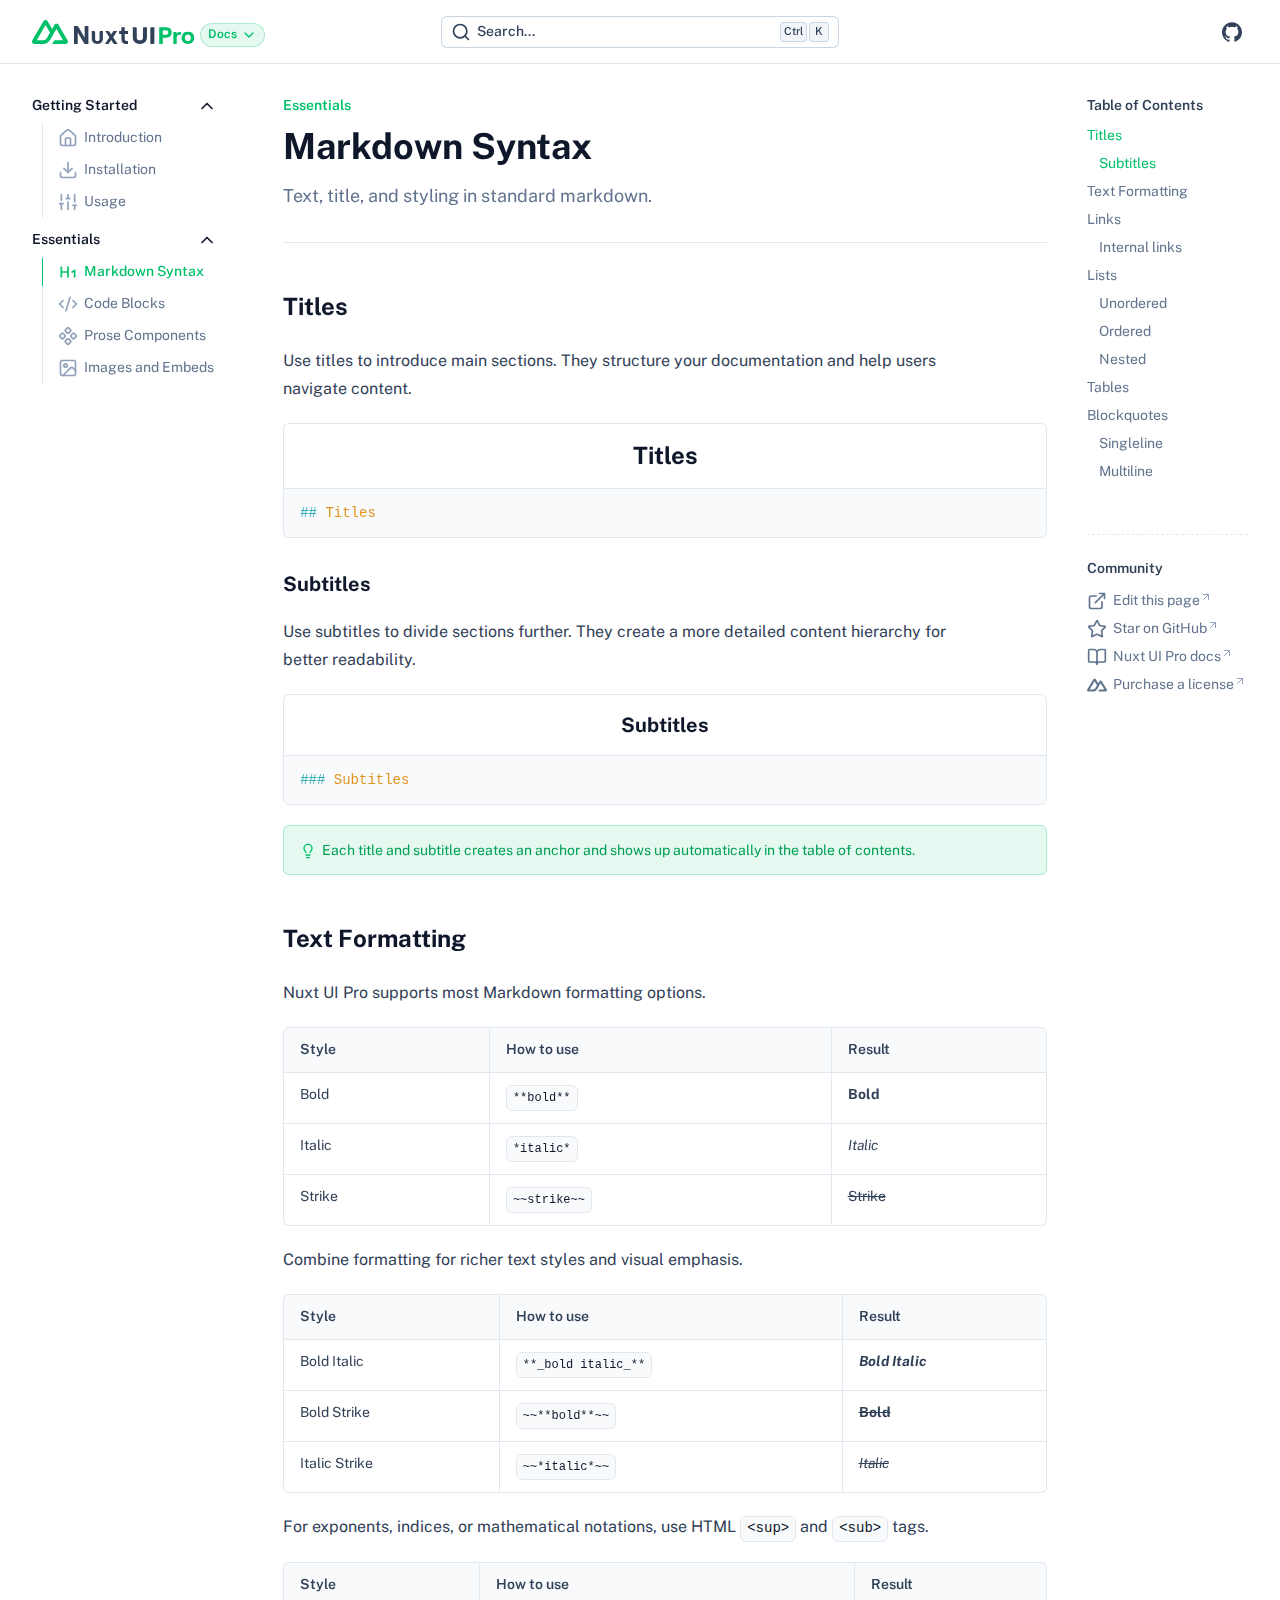
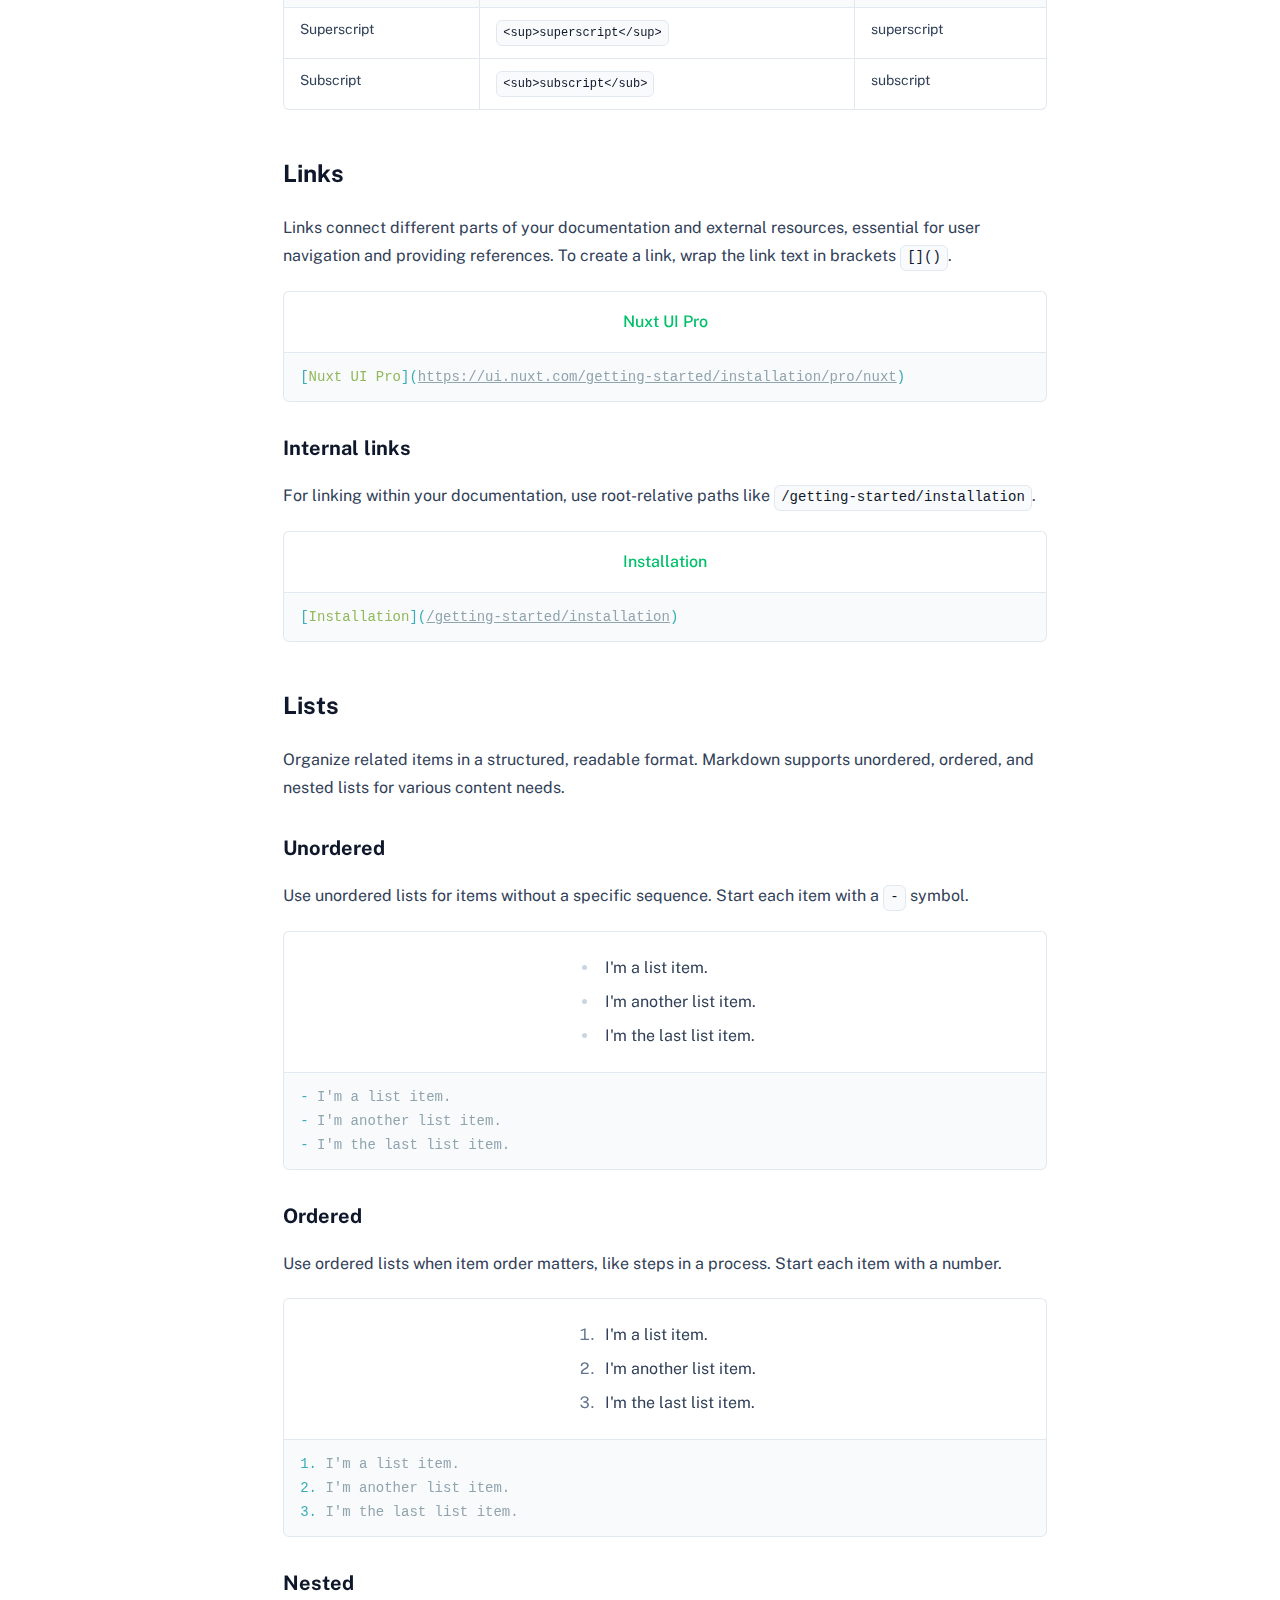
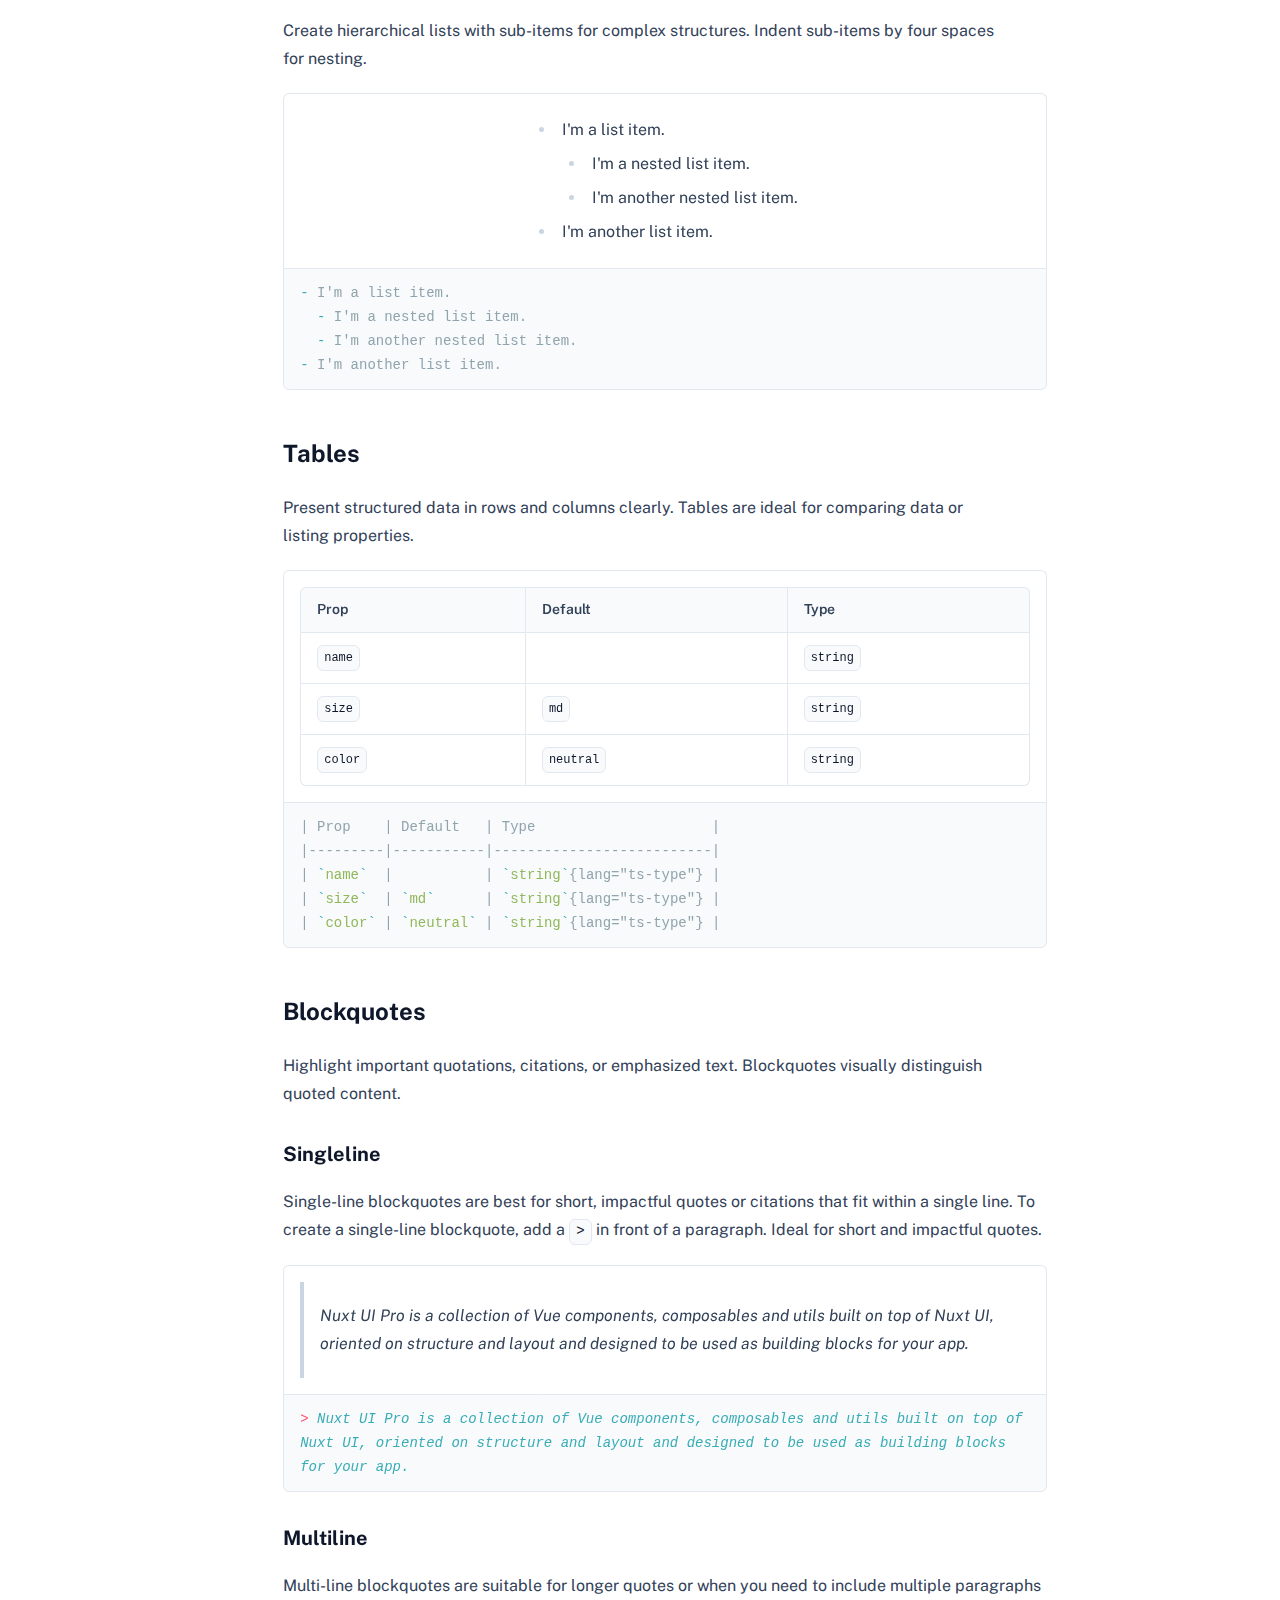
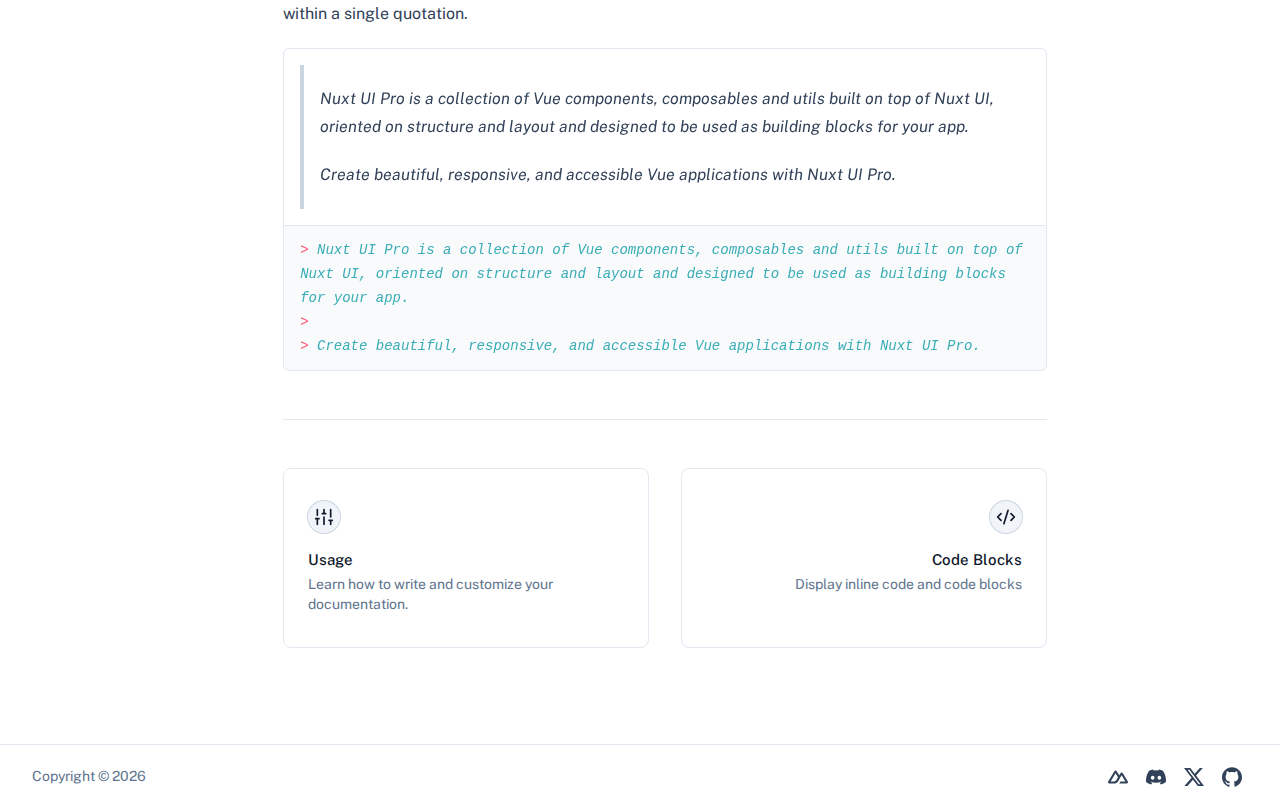
<file: essentials/markdown-syntax/index.html>
<!DOCTYPE html><html  lang="en"><head><meta charset="utf-8"><meta name="viewport" content="width=device-width, initial-scale=1"><style id="nuxt-ui-colors">@layer base {
  :root {
  --ui-color-primary-50: var(--color-green-50, oklch(98.2% 0.018 155.826));
  --ui-color-primary-100: var(--color-green-100, oklch(96.2% 0.044 156.743));
  --ui-color-primary-200: var(--color-green-200, oklch(92.5% 0.084 155.995));
  --ui-color-primary-300: var(--color-green-300, oklch(87.1% 0.15 154.449));
  --ui-color-primary-400: var(--color-green-400, oklch(79.2% 0.209 151.711));
  --ui-color-primary-500: var(--color-green-500, oklch(72.3% 0.219 149.579));
  --ui-color-primary-600: var(--color-green-600, oklch(62.7% 0.194 149.214));
  --ui-color-primary-700: var(--color-green-700, oklch(52.7% 0.154 150.069));
  --ui-color-primary-800: var(--color-green-800, oklch(44.8% 0.119 151.328));
  --ui-color-primary-900: var(--color-green-900, oklch(39.3% 0.095 152.535));
  --ui-color-primary-950: var(--color-green-950, oklch(26.6% 0.065 152.934));
  --ui-color-secondary-50: var(--color-blue-50, oklch(97% 0.014 254.604));
  --ui-color-secondary-100: var(--color-blue-100, oklch(93.2% 0.032 255.585));
  --ui-color-secondary-200: var(--color-blue-200, oklch(88.2% 0.059 254.128));
  --ui-color-secondary-300: var(--color-blue-300, oklch(80.9% 0.105 251.813));
  --ui-color-secondary-400: var(--color-blue-400, oklch(70.7% 0.165 254.624));
  --ui-color-secondary-500: var(--color-blue-500, oklch(62.3% 0.214 259.815));
  --ui-color-secondary-600: var(--color-blue-600, oklch(54.6% 0.245 262.881));
  --ui-color-secondary-700: var(--color-blue-700, oklch(48.8% 0.243 264.376));
  --ui-color-secondary-800: var(--color-blue-800, oklch(42.4% 0.199 265.638));
  --ui-color-secondary-900: var(--color-blue-900, oklch(37.9% 0.146 265.522));
  --ui-color-secondary-950: var(--color-blue-950, oklch(28.2% 0.091 267.935));
  --ui-color-success-50: var(--color-green-50, oklch(98.2% 0.018 155.826));
  --ui-color-success-100: var(--color-green-100, oklch(96.2% 0.044 156.743));
  --ui-color-success-200: var(--color-green-200, oklch(92.5% 0.084 155.995));
  --ui-color-success-300: var(--color-green-300, oklch(87.1% 0.15 154.449));
  --ui-color-success-400: var(--color-green-400, oklch(79.2% 0.209 151.711));
  --ui-color-success-500: var(--color-green-500, oklch(72.3% 0.219 149.579));
  --ui-color-success-600: var(--color-green-600, oklch(62.7% 0.194 149.214));
  --ui-color-success-700: var(--color-green-700, oklch(52.7% 0.154 150.069));
  --ui-color-success-800: var(--color-green-800, oklch(44.8% 0.119 151.328));
  --ui-color-success-900: var(--color-green-900, oklch(39.3% 0.095 152.535));
  --ui-color-success-950: var(--color-green-950, oklch(26.6% 0.065 152.934));
  --ui-color-info-50: var(--color-blue-50, oklch(97% 0.014 254.604));
  --ui-color-info-100: var(--color-blue-100, oklch(93.2% 0.032 255.585));
  --ui-color-info-200: var(--color-blue-200, oklch(88.2% 0.059 254.128));
  --ui-color-info-300: var(--color-blue-300, oklch(80.9% 0.105 251.813));
  --ui-color-info-400: var(--color-blue-400, oklch(70.7% 0.165 254.624));
  --ui-color-info-500: var(--color-blue-500, oklch(62.3% 0.214 259.815));
  --ui-color-info-600: var(--color-blue-600, oklch(54.6% 0.245 262.881));
  --ui-color-info-700: var(--color-blue-700, oklch(48.8% 0.243 264.376));
  --ui-color-info-800: var(--color-blue-800, oklch(42.4% 0.199 265.638));
  --ui-color-info-900: var(--color-blue-900, oklch(37.9% 0.146 265.522));
  --ui-color-info-950: var(--color-blue-950, oklch(28.2% 0.091 267.935));
  --ui-color-warning-50: var(--color-yellow-50, oklch(98.7% 0.026 102.212));
  --ui-color-warning-100: var(--color-yellow-100, oklch(97.3% 0.071 103.193));
  --ui-color-warning-200: var(--color-yellow-200, oklch(94.5% 0.129 101.54));
  --ui-color-warning-300: var(--color-yellow-300, oklch(90.5% 0.182 98.111));
  --ui-color-warning-400: var(--color-yellow-400, oklch(85.2% 0.199 91.936));
  --ui-color-warning-500: var(--color-yellow-500, oklch(79.5% 0.184 86.047));
  --ui-color-warning-600: var(--color-yellow-600, oklch(68.1% 0.162 75.834));
  --ui-color-warning-700: var(--color-yellow-700, oklch(55.4% 0.135 66.442));
  --ui-color-warning-800: var(--color-yellow-800, oklch(47.6% 0.114 61.907));
  --ui-color-warning-900: var(--color-yellow-900, oklch(42.1% 0.095 57.708));
  --ui-color-warning-950: var(--color-yellow-950, oklch(28.6% 0.066 53.813));
  --ui-color-error-50: var(--color-red-50, oklch(97.1% 0.013 17.38));
  --ui-color-error-100: var(--color-red-100, oklch(93.6% 0.032 17.717));
  --ui-color-error-200: var(--color-red-200, oklch(88.5% 0.062 18.334));
  --ui-color-error-300: var(--color-red-300, oklch(80.8% 0.114 19.571));
  --ui-color-error-400: var(--color-red-400, oklch(70.4% 0.191 22.216));
  --ui-color-error-500: var(--color-red-500, oklch(63.7% 0.237 25.331));
  --ui-color-error-600: var(--color-red-600, oklch(57.7% 0.245 27.325));
  --ui-color-error-700: var(--color-red-700, oklch(50.5% 0.213 27.518));
  --ui-color-error-800: var(--color-red-800, oklch(44.4% 0.177 26.899));
  --ui-color-error-900: var(--color-red-900, oklch(39.6% 0.141 25.723));
  --ui-color-error-950: var(--color-red-950, oklch(25.8% 0.092 26.042));
  --ui-color-neutral-50: var(--color-slate-50, oklch(98.4% 0.003 247.858));
  --ui-color-neutral-100: var(--color-slate-100, oklch(96.8% 0.007 247.896));
  --ui-color-neutral-200: var(--color-slate-200, oklch(92.9% 0.013 255.508));
  --ui-color-neutral-300: var(--color-slate-300, oklch(86.9% 0.022 252.894));
  --ui-color-neutral-400: var(--color-slate-400, oklch(70.4% 0.04 256.788));
  --ui-color-neutral-500: var(--color-slate-500, oklch(55.4% 0.046 257.417));
  --ui-color-neutral-600: var(--color-slate-600, oklch(44.6% 0.043 257.281));
  --ui-color-neutral-700: var(--color-slate-700, oklch(37.2% 0.044 257.287));
  --ui-color-neutral-800: var(--color-slate-800, oklch(27.9% 0.041 260.031));
  --ui-color-neutral-900: var(--color-slate-900, oklch(20.8% 0.042 265.755));
  --ui-color-neutral-950: var(--color-slate-950, oklch(12.9% 0.042 264.695));
  }
  :root, .light {
  --ui-primary: var(--ui-color-primary-500);
  --ui-secondary: var(--ui-color-secondary-500);
  --ui-success: var(--ui-color-success-500);
  --ui-info: var(--ui-color-info-500);
  --ui-warning: var(--ui-color-warning-500);
  --ui-error: var(--ui-color-error-500);
  }
  .dark {
  --ui-primary: var(--ui-color-primary-400);
  --ui-secondary: var(--ui-color-secondary-400);
  --ui-success: var(--ui-color-success-400);
  --ui-info: var(--ui-color-info-400);
  --ui-warning: var(--ui-color-warning-400);
  --ui-error: var(--ui-color-error-400);
  }
}</style><title>Markdown Syntax - Nuxt Docs Template</title><style>/*! tailwindcss v4.1.7 | MIT License | https://tailwindcss.com */.shiki span.line{display:block}.shiki span.line.highlight{background-color:var(--ui-bg-accented);margin:0 -16px;padding:0 16px}@supports (color:color-mix(in lab,red,red)){.shiki span.line.highlight{background-color:color-mix(in oklab,var(--ui-bg-accented)50%,transparent)}}</style><link rel="stylesheet" href="/_nuxt/entry.BM8G9tw1.css" crossorigin><style>@layer components {:where(.i-lucide\:arrow-up-right){display:inline-block;width:1em;height:1em;background-color:currentColor;-webkit-mask-image:var(--svg);mask-image:var(--svg);-webkit-mask-repeat:no-repeat;mask-repeat:no-repeat;-webkit-mask-size:100% 100%;mask-size:100% 100%;--svg:url("data:image/svg+xml,%3Csvg xmlns='http://www.w3.org/2000/svg' viewBox='0 0 24 24' width='24' height='24'%3E%3Cpath fill='none' stroke='black' stroke-linecap='round' stroke-linejoin='round' stroke-width='2' d='M7 7h10v10M7 17L17 7'/%3E%3C/svg%3E")}:where(.i-lucide\:book-open){display:inline-block;width:1em;height:1em;background-color:currentColor;-webkit-mask-image:var(--svg);mask-image:var(--svg);-webkit-mask-repeat:no-repeat;mask-repeat:no-repeat;-webkit-mask-size:100% 100%;mask-size:100% 100%;--svg:url("data:image/svg+xml,%3Csvg xmlns='http://www.w3.org/2000/svg' viewBox='0 0 24 24' width='24' height='24'%3E%3Cpath fill='none' stroke='black' stroke-linecap='round' stroke-linejoin='round' stroke-width='2' d='M12 7v14m-9-3a1 1 0 0 1-1-1V4a1 1 0 0 1 1-1h5a4 4 0 0 1 4 4a4 4 0 0 1 4-4h5a1 1 0 0 1 1 1v13a1 1 0 0 1-1 1h-6a3 3 0 0 0-3 3a3 3 0 0 0-3-3z'/%3E%3C/svg%3E")}:where(.i-lucide\:chevron-down){display:inline-block;width:1em;height:1em;background-color:currentColor;-webkit-mask-image:var(--svg);mask-image:var(--svg);-webkit-mask-repeat:no-repeat;mask-repeat:no-repeat;-webkit-mask-size:100% 100%;mask-size:100% 100%;--svg:url("data:image/svg+xml,%3Csvg xmlns='http://www.w3.org/2000/svg' viewBox='0 0 24 24' width='24' height='24'%3E%3Cpath fill='none' stroke='black' stroke-linecap='round' stroke-linejoin='round' stroke-width='2' d='m6 9l6 6l6-6'/%3E%3C/svg%3E")}:where(.i-lucide\:code-xml){display:inline-block;width:1em;height:1em;background-color:currentColor;-webkit-mask-image:var(--svg);mask-image:var(--svg);-webkit-mask-repeat:no-repeat;mask-repeat:no-repeat;-webkit-mask-size:100% 100%;mask-size:100% 100%;--svg:url("data:image/svg+xml,%3Csvg xmlns='http://www.w3.org/2000/svg' viewBox='0 0 24 24' width='24' height='24'%3E%3Cpath fill='none' stroke='black' stroke-linecap='round' stroke-linejoin='round' stroke-width='2' d='m18 16l4-4l-4-4M6 8l-4 4l4 4m8.5-12l-5 16'/%3E%3C/svg%3E")}:where(.i-lucide\:component){display:inline-block;width:1em;height:1em;background-color:currentColor;-webkit-mask-image:var(--svg);mask-image:var(--svg);-webkit-mask-repeat:no-repeat;mask-repeat:no-repeat;-webkit-mask-size:100% 100%;mask-size:100% 100%;--svg:url("data:image/svg+xml,%3Csvg xmlns='http://www.w3.org/2000/svg' viewBox='0 0 24 24' width='24' height='24'%3E%3Cpath fill='none' stroke='black' stroke-linecap='round' stroke-linejoin='round' stroke-width='2' d='M15.536 11.293a1 1 0 0 0 0 1.414l2.376 2.377a1 1 0 0 0 1.414 0l2.377-2.377a1 1 0 0 0 0-1.414l-2.377-2.377a1 1 0 0 0-1.414 0zm-13.239 0a1 1 0 0 0 0 1.414l2.377 2.377a1 1 0 0 0 1.414 0l2.377-2.377a1 1 0 0 0 0-1.414L6.088 8.916a1 1 0 0 0-1.414 0zm6.619 6.619a1 1 0 0 0 0 1.415l2.377 2.376a1 1 0 0 0 1.414 0l2.377-2.376a1 1 0 0 0 0-1.415l-2.377-2.376a1 1 0 0 0-1.414 0zm0-13.238a1 1 0 0 0 0 1.414l2.377 2.376a1 1 0 0 0 1.414 0l2.377-2.376a1 1 0 0 0 0-1.414l-2.377-2.377a1 1 0 0 0-1.414 0z'/%3E%3C/svg%3E")}:where(.i-lucide\:copy){display:inline-block;width:1em;height:1em;background-color:currentColor;-webkit-mask-image:var(--svg);mask-image:var(--svg);-webkit-mask-repeat:no-repeat;mask-repeat:no-repeat;-webkit-mask-size:100% 100%;mask-size:100% 100%;--svg:url("data:image/svg+xml,%3Csvg xmlns='http://www.w3.org/2000/svg' viewBox='0 0 24 24' width='24' height='24'%3E%3Cg fill='none' stroke='black' stroke-linecap='round' stroke-linejoin='round' stroke-width='2'%3E%3Crect width='14' height='14' x='8' y='8' rx='2' ry='2'/%3E%3Cpath d='M4 16c-1.1 0-2-.9-2-2V4c0-1.1.9-2 2-2h10c1.1 0 2 .9 2 2'/%3E%3C/g%3E%3C/svg%3E")}:where(.i-lucide\:download){display:inline-block;width:1em;height:1em;background-color:currentColor;-webkit-mask-image:var(--svg);mask-image:var(--svg);-webkit-mask-repeat:no-repeat;mask-repeat:no-repeat;-webkit-mask-size:100% 100%;mask-size:100% 100%;--svg:url("data:image/svg+xml,%3Csvg xmlns='http://www.w3.org/2000/svg' viewBox='0 0 24 24' width='24' height='24'%3E%3Cg fill='none' stroke='black' stroke-linecap='round' stroke-linejoin='round' stroke-width='2'%3E%3Cpath d='M12 15V3m9 12v4a2 2 0 0 1-2 2H5a2 2 0 0 1-2-2v-4'/%3E%3Cpath d='m7 10l5 5l5-5'/%3E%3C/g%3E%3C/svg%3E")}:where(.i-lucide\:external-link){display:inline-block;width:1em;height:1em;background-color:currentColor;-webkit-mask-image:var(--svg);mask-image:var(--svg);-webkit-mask-repeat:no-repeat;mask-repeat:no-repeat;-webkit-mask-size:100% 100%;mask-size:100% 100%;--svg:url("data:image/svg+xml,%3Csvg xmlns='http://www.w3.org/2000/svg' viewBox='0 0 24 24' width='24' height='24'%3E%3Cpath fill='none' stroke='black' stroke-linecap='round' stroke-linejoin='round' stroke-width='2' d='M15 3h6v6m-11 5L21 3m-3 10v6a2 2 0 0 1-2 2H5a2 2 0 0 1-2-2V8a2 2 0 0 1 2-2h6'/%3E%3C/svg%3E")}:where(.i-lucide\:hash){display:inline-block;width:1em;height:1em;background-color:currentColor;-webkit-mask-image:var(--svg);mask-image:var(--svg);-webkit-mask-repeat:no-repeat;mask-repeat:no-repeat;-webkit-mask-size:100% 100%;mask-size:100% 100%;--svg:url("data:image/svg+xml,%3Csvg xmlns='http://www.w3.org/2000/svg' viewBox='0 0 24 24' width='24' height='24'%3E%3Cpath fill='none' stroke='black' stroke-linecap='round' stroke-linejoin='round' stroke-width='2' d='M4 9h16M4 15h16M10 3L8 21m8-18l-2 18'/%3E%3C/svg%3E")}:where(.i-lucide\:heading-1){display:inline-block;width:1em;height:1em;background-color:currentColor;-webkit-mask-image:var(--svg);mask-image:var(--svg);-webkit-mask-repeat:no-repeat;mask-repeat:no-repeat;-webkit-mask-size:100% 100%;mask-size:100% 100%;--svg:url("data:image/svg+xml,%3Csvg xmlns='http://www.w3.org/2000/svg' viewBox='0 0 24 24' width='24' height='24'%3E%3Cpath fill='none' stroke='black' stroke-linecap='round' stroke-linejoin='round' stroke-width='2' d='M4 12h8m-8 6V6m8 12V6m5 6l3-2v8'/%3E%3C/svg%3E")}:where(.i-lucide\:house){display:inline-block;width:1em;height:1em;background-color:currentColor;-webkit-mask-image:var(--svg);mask-image:var(--svg);-webkit-mask-repeat:no-repeat;mask-repeat:no-repeat;-webkit-mask-size:100% 100%;mask-size:100% 100%;--svg:url("data:image/svg+xml,%3Csvg xmlns='http://www.w3.org/2000/svg' viewBox='0 0 24 24' width='24' height='24'%3E%3Cg fill='none' stroke='black' stroke-linecap='round' stroke-linejoin='round' stroke-width='2'%3E%3Cpath d='M15 21v-8a1 1 0 0 0-1-1h-4a1 1 0 0 0-1 1v8'/%3E%3Cpath d='M3 10a2 2 0 0 1 .709-1.528l7-5.999a2 2 0 0 1 2.582 0l7 5.999A2 2 0 0 1 21 10v9a2 2 0 0 1-2 2H5a2 2 0 0 1-2-2z'/%3E%3C/g%3E%3C/svg%3E")}:where(.i-lucide\:image){display:inline-block;width:1em;height:1em;background-color:currentColor;-webkit-mask-image:var(--svg);mask-image:var(--svg);-webkit-mask-repeat:no-repeat;mask-repeat:no-repeat;-webkit-mask-size:100% 100%;mask-size:100% 100%;--svg:url("data:image/svg+xml,%3Csvg xmlns='http://www.w3.org/2000/svg' viewBox='0 0 24 24' width='24' height='24'%3E%3Cg fill='none' stroke='black' stroke-linecap='round' stroke-linejoin='round' stroke-width='2'%3E%3Crect width='18' height='18' x='3' y='3' rx='2' ry='2'/%3E%3Ccircle cx='9' cy='9' r='2'/%3E%3Cpath d='m21 15l-3.086-3.086a2 2 0 0 0-2.828 0L6 21'/%3E%3C/g%3E%3C/svg%3E")}:where(.i-lucide\:lightbulb){display:inline-block;width:1em;height:1em;background-color:currentColor;-webkit-mask-image:var(--svg);mask-image:var(--svg);-webkit-mask-repeat:no-repeat;mask-repeat:no-repeat;-webkit-mask-size:100% 100%;mask-size:100% 100%;--svg:url("data:image/svg+xml,%3Csvg xmlns='http://www.w3.org/2000/svg' viewBox='0 0 24 24' width='24' height='24'%3E%3Cpath fill='none' stroke='black' stroke-linecap='round' stroke-linejoin='round' stroke-width='2' d='M15 14c.2-1 .7-1.7 1.5-2.5c1-.9 1.5-2.2 1.5-3.5A6 6 0 0 0 6 8c0 1 .2 2.2 1.5 3.5c.7.7 1.3 1.5 1.5 2.5m0 4h6m-5 4h4'/%3E%3C/svg%3E")}:where(.i-lucide\:menu){display:inline-block;width:1em;height:1em;background-color:currentColor;-webkit-mask-image:var(--svg);mask-image:var(--svg);-webkit-mask-repeat:no-repeat;mask-repeat:no-repeat;-webkit-mask-size:100% 100%;mask-size:100% 100%;--svg:url("data:image/svg+xml,%3Csvg xmlns='http://www.w3.org/2000/svg' viewBox='0 0 24 24' width='24' height='24'%3E%3Cpath fill='none' stroke='black' stroke-linecap='round' stroke-linejoin='round' stroke-width='2' d='M4 12h16M4 18h16M4 6h16'/%3E%3C/svg%3E")}:where(.i-lucide\:search){display:inline-block;width:1em;height:1em;background-color:currentColor;-webkit-mask-image:var(--svg);mask-image:var(--svg);-webkit-mask-repeat:no-repeat;mask-repeat:no-repeat;-webkit-mask-size:100% 100%;mask-size:100% 100%;--svg:url("data:image/svg+xml,%3Csvg xmlns='http://www.w3.org/2000/svg' viewBox='0 0 24 24' width='24' height='24'%3E%3Cg fill='none' stroke='black' stroke-linecap='round' stroke-linejoin='round' stroke-width='2'%3E%3Cpath d='m21 21l-4.34-4.34'/%3E%3Ccircle cx='11' cy='11' r='8'/%3E%3C/g%3E%3C/svg%3E")}:where(.i-lucide\:sliders){display:inline-block;width:1em;height:1em;background-color:currentColor;-webkit-mask-image:var(--svg);mask-image:var(--svg);-webkit-mask-repeat:no-repeat;mask-repeat:no-repeat;-webkit-mask-size:100% 100%;mask-size:100% 100%;--svg:url("data:image/svg+xml,%3Csvg xmlns='http://www.w3.org/2000/svg' viewBox='0 0 24 24' width='24' height='24'%3E%3Cpath fill='none' stroke='black' stroke-linecap='round' stroke-linejoin='round' stroke-width='2' d='M4 21v-7m0-4V3m8 18v-9m0-4V3m8 18v-5m0-4V3M2 14h4m4-6h4m4 8h4'/%3E%3C/svg%3E")}:where(.i-lucide\:star){display:inline-block;width:1em;height:1em;background-color:currentColor;-webkit-mask-image:var(--svg);mask-image:var(--svg);-webkit-mask-repeat:no-repeat;mask-repeat:no-repeat;-webkit-mask-size:100% 100%;mask-size:100% 100%;--svg:url("data:image/svg+xml,%3Csvg xmlns='http://www.w3.org/2000/svg' viewBox='0 0 24 24' width='24' height='24'%3E%3Cpath fill='none' stroke='black' stroke-linecap='round' stroke-linejoin='round' stroke-width='2' d='M11.525 2.295a.53.53 0 0 1 .95 0l2.31 4.679a2.12 2.12 0 0 0 1.595 1.16l5.166.756a.53.53 0 0 1 .294.904l-3.736 3.638a2.12 2.12 0 0 0-.611 1.878l.882 5.14a.53.53 0 0 1-.771.56l-4.618-2.428a2.12 2.12 0 0 0-1.973 0L6.396 21.01a.53.53 0 0 1-.77-.56l.881-5.139a2.12 2.12 0 0 0-.611-1.879L2.16 9.795a.53.53 0 0 1 .294-.906l5.165-.755a2.12 2.12 0 0 0 1.597-1.16z'/%3E%3C/svg%3E")}:where(.i-simple-icons\:discord){display:inline-block;width:1em;height:1em;background-color:currentColor;-webkit-mask-image:var(--svg);mask-image:var(--svg);-webkit-mask-repeat:no-repeat;mask-repeat:no-repeat;-webkit-mask-size:100% 100%;mask-size:100% 100%;--svg:url("data:image/svg+xml,%3Csvg xmlns='http://www.w3.org/2000/svg' viewBox='0 0 24 24' width='24' height='24'%3E%3Cpath fill='black' d='M20.317 4.37a19.8 19.8 0 0 0-4.885-1.515a.074.074 0 0 0-.079.037c-.21.375-.444.864-.608 1.25a18.3 18.3 0 0 0-5.487 0a13 13 0 0 0-.617-1.25a.08.08 0 0 0-.079-.037A19.7 19.7 0 0 0 3.677 4.37a.1.1 0 0 0-.032.027C.533 9.046-.32 13.58.099 18.057a.08.08 0 0 0 .031.057a19.9 19.9 0 0 0 5.993 3.03a.08.08 0 0 0 .084-.028a14 14 0 0 0 1.226-1.994a.076.076 0 0 0-.041-.106a13 13 0 0 1-1.872-.892a.077.077 0 0 1-.008-.128a10 10 0 0 0 .372-.292a.07.07 0 0 1 .077-.01c3.928 1.793 8.18 1.793 12.062 0a.07.07 0 0 1 .078.01q.181.149.373.292a.077.077 0 0 1-.006.127a12.3 12.3 0 0 1-1.873.892a.077.077 0 0 0-.041.107c.36.698.772 1.362 1.225 1.993a.08.08 0 0 0 .084.028a19.8 19.8 0 0 0 6.002-3.03a.08.08 0 0 0 .032-.054c.5-5.177-.838-9.674-3.549-13.66a.06.06 0 0 0-.031-.03M8.02 15.33c-1.182 0-2.157-1.085-2.157-2.419c0-1.333.956-2.419 2.157-2.419c1.21 0 2.176 1.096 2.157 2.42c0 1.333-.956 2.418-2.157 2.418m7.975 0c-1.183 0-2.157-1.085-2.157-2.419c0-1.333.955-2.419 2.157-2.419c1.21 0 2.176 1.096 2.157 2.42c0 1.333-.946 2.418-2.157 2.418'/%3E%3C/svg%3E")}:where(.i-simple-icons\:github){display:inline-block;width:1em;height:1em;background-color:currentColor;-webkit-mask-image:var(--svg);mask-image:var(--svg);-webkit-mask-repeat:no-repeat;mask-repeat:no-repeat;-webkit-mask-size:100% 100%;mask-size:100% 100%;--svg:url("data:image/svg+xml,%3Csvg xmlns='http://www.w3.org/2000/svg' viewBox='0 0 24 24' width='24' height='24'%3E%3Cpath fill='black' d='M12 .297c-6.63 0-12 5.373-12 12c0 5.303 3.438 9.8 8.205 11.385c.6.113.82-.258.82-.577c0-.285-.01-1.04-.015-2.04c-3.338.724-4.042-1.61-4.042-1.61C4.422 18.07 3.633 17.7 3.633 17.7c-1.087-.744.084-.729.084-.729c1.205.084 1.838 1.236 1.838 1.236c1.07 1.835 2.809 1.305 3.495.998c.108-.776.417-1.305.76-1.605c-2.665-.3-5.466-1.332-5.466-5.93c0-1.31.465-2.38 1.235-3.22c-.135-.303-.54-1.523.105-3.176c0 0 1.005-.322 3.3 1.23c.96-.267 1.98-.399 3-.405c1.02.006 2.04.138 3 .405c2.28-1.552 3.285-1.23 3.285-1.23c.645 1.653.24 2.873.12 3.176c.765.84 1.23 1.91 1.23 3.22c0 4.61-2.805 5.625-5.475 5.92c.42.36.81 1.096.81 2.22c0 1.606-.015 2.896-.015 3.286c0 .315.21.69.825.57C20.565 22.092 24 17.592 24 12.297c0-6.627-5.373-12-12-12'/%3E%3C/svg%3E")}:where(.i-simple-icons\:nuxtdotjs){display:inline-block;width:1em;height:1em;background-color:currentColor;-webkit-mask-image:var(--svg);mask-image:var(--svg);-webkit-mask-repeat:no-repeat;mask-repeat:no-repeat;-webkit-mask-size:100% 100%;mask-size:100% 100%;--svg:url("data:image/svg+xml,%3Csvg xmlns='http://www.w3.org/2000/svg' viewBox='0 0 24 24' width='24' height='24'%3E%3Cpath fill='black' d='M13.464 19.83h8.922c.283 0 .562-.073.807-.21a1.6 1.6 0 0 0 .591-.574a1.53 1.53 0 0 0 .216-.783a1.53 1.53 0 0 0-.217-.782L17.792 7.414a1.6 1.6 0 0 0-.591-.573a1.65 1.65 0 0 0-.807-.21c-.283 0-.562.073-.807.21a1.6 1.6 0 0 0-.59.573L13.463 9.99L10.47 4.953a1.6 1.6 0 0 0-.591-.573a1.65 1.65 0 0 0-.807-.21c-.284 0-.562.073-.807.21a1.6 1.6 0 0 0-.591.573L.216 17.481a1.53 1.53 0 0 0-.217.782c0 .275.074.545.216.783a1.6 1.6 0 0 0 .59.574c.246.137.525.21.808.21h5.6c2.22 0 3.856-.946 4.982-2.79l2.733-4.593l1.464-2.457l4.395 7.382h-5.859Zm-6.341-2.46l-3.908-.002l5.858-9.842l2.923 4.921l-1.957 3.29c-.748 1.196-1.597 1.632-2.916 1.632'/%3E%3C/svg%3E")}:where(.i-simple-icons\:x){display:inline-block;width:1em;height:1em;background-color:currentColor;-webkit-mask-image:var(--svg);mask-image:var(--svg);-webkit-mask-repeat:no-repeat;mask-repeat:no-repeat;-webkit-mask-size:100% 100%;mask-size:100% 100%;--svg:url("data:image/svg+xml,%3Csvg xmlns='http://www.w3.org/2000/svg' viewBox='0 0 24 24' width='24' height='24'%3E%3Cpath fill='black' d='M18.901 1.153h3.68l-8.04 9.19L24 22.846h-7.406l-5.8-7.584l-6.638 7.584H.474l8.6-9.83L0 1.154h7.594l5.243 6.932ZM17.61 20.644h2.039L6.486 3.24H4.298Z'/%3E%3C/svg%3E")}}</style><link rel="preload" as="fetch" crossorigin="anonymous" href="/essentials/markdown-syntax/_payload.json?270df0ab-1fcd-4470-8140-2feb4dafecb9"><link rel="modulepreload" as="script" crossorigin href="/_nuxt/HDZV6lIa.js"><link rel="modulepreload" as="script" crossorigin href="/_nuxt/BqdfCTT3.js"><link rel="modulepreload" as="script" crossorigin href="/_nuxt/kaiQZC4f.js"><link rel="modulepreload" as="script" crossorigin href="/_nuxt/CWx7oOXj.js"><link rel="modulepreload" as="script" crossorigin href="/_nuxt/DNBYuuvt.js"><link rel="modulepreload" as="script" crossorigin href="/_nuxt/C2bHYaEW.js"><link rel="modulepreload" as="script" crossorigin href="/_nuxt/Ck_y82yo.js"><link rel="modulepreload" as="script" crossorigin href="/_nuxt/_35GLr81.js"><link rel="modulepreload" as="script" crossorigin href="/_nuxt/B2syoi-N.js"><link rel="modulepreload" as="script" crossorigin href="/_nuxt/B5_zxMJ5.js"><link rel="modulepreload" as="script" crossorigin href="/_nuxt/qyMHSvSX.js"><link rel="modulepreload" as="script" crossorigin href="/_nuxt/K7M3sNMU.js"><link rel="modulepreload" as="script" crossorigin href="/_nuxt/CsLPok2X.js"><link rel="modulepreload" as="script" crossorigin href="/_nuxt/k1Wndnww.js"><link rel="modulepreload" as="script" crossorigin href="/_nuxt/BNUuLcfc.js"><link rel="modulepreload" as="script" crossorigin href="/_nuxt/BMLt4daw.js"><link rel="modulepreload" as="script" crossorigin href="/_nuxt/BVj5uc6t.js"><link rel="modulepreload" as="script" crossorigin href="/_nuxt/BP0owDZp.js"><link rel="modulepreload" as="script" crossorigin href="/_nuxt/DqG6y9yp.js"><link rel="modulepreload" as="script" crossorigin href="/_nuxt/B25fKIWc.js"><link rel="modulepreload" as="script" crossorigin href="/_nuxt/CK2H8VK4.js"><link rel="modulepreload" as="script" crossorigin href="/_nuxt/C1DhcIeK.js"><link rel="modulepreload" as="script" crossorigin href="/_nuxt/By2O3Z5e.js"><link rel="modulepreload" as="script" crossorigin href="/_nuxt/D2uY6iDO.js"><link rel="modulepreload" as="script" crossorigin href="/_nuxt/CjZGjASV.js"><link rel="modulepreload" as="script" crossorigin href="/_nuxt/BgDbMI9-.js"><link rel="modulepreload" as="script" crossorigin href="/_nuxt/DeYbRtpj.js"><link rel="modulepreload" as="script" crossorigin href="/_nuxt/DjlopAM3.js"><link rel="modulepreload" as="script" crossorigin href="/_nuxt/BEl79-Pm.js"><link rel="preload" as="fetch" fetchpriority="low" crossorigin="anonymous" href="/_nuxt/builds/meta/270df0ab-1fcd-4470-8140-2feb4dafecb9.json"><link rel="prefetch" as="style" crossorigin href="/_nuxt/index.B1FApBYP.css"><link rel="prefetch" as="script" crossorigin href="/_nuxt/CBfSMqUg.js"><link rel="prefetch" as="script" crossorigin href="/_nuxt/D_Kmwd15.js"><link rel="prefetch" as="script" crossorigin href="/_nuxt/Cq4-YozI.js"><link rel="prefetch" as="script" crossorigin href="/_nuxt/BX_bDkGY.js"><meta property="og:image" content="/__og-image__/static/essentials/markdown-syntax/og.png"><meta property="og:image:type" content="image/png"><meta name="twitter:card" content="summary_large_image"><meta name="twitter:image" content="/__og-image__/static/essentials/markdown-syntax/og.png"><meta name="twitter:image:src" content="/__og-image__/static/essentials/markdown-syntax/og.png"><meta property="og:image:width" content="1200"><meta name="twitter:image:width" content="1200"><meta property="og:image:height" content="600"><meta name="twitter:image:height" content="600"><link rel="icon" href="/favicon.ico"><meta property="og:site_name" content="Nuxt Docs Template"><meta property="og:title" content="Markdown Syntax"><meta name="description" content="Text, title, and styling in standard markdown."><meta property="og:description" content="Text, title, and styling in standard markdown."><script type="module" src="/_nuxt/HDZV6lIa.js" crossorigin></script><script>"use strict";(()=>{const t=window,e=document.documentElement,c=["dark","light"],n=getStorageValue("localStorage","nuxt-color-mode")||"system";let i=n==="system"?u():n;const r=e.getAttribute("data-color-mode-forced");r&&(i=r),l(i),t["__NUXT_COLOR_MODE__"]={preference:n,value:i,getColorScheme:u,addColorScheme:l,removeColorScheme:d};function l(o){const s=""+o+"",a="";e.classList?e.classList.add(s):e.className+=" "+s,a&&e.setAttribute("data-"+a,o)}function d(o){const s=""+o+"",a="";e.classList?e.classList.remove(s):e.className=e.className.replace(new RegExp(s,"g"),""),a&&e.removeAttribute("data-"+a)}function f(o){return t.matchMedia("(prefers-color-scheme"+o+")")}function u(){if(t.matchMedia&&f("").media!=="not all"){for(const o of c)if(f(":"+o).matches)return o}return"light"}})();function getStorageValue(t,e){switch(t){case"localStorage":return window.localStorage.getItem(e);case"sessionStorage":return window.sessionStorage.getItem(e);case"cookie":return getCookie(e);default:return null}}function getCookie(t){const c=("; "+window.document.cookie).split("; "+t+"=");if(c.length===2)return c.pop()?.split(";").shift()}</script></head><body><div id="__nuxt" class="isolate"><!--[--><!--[--><!--[--><!--[--><!--[--><div class="nuxt-loading-indicator" style="position:fixed;top:0;right:0;left:0;pointer-events:none;width:auto;height:3px;opacity:0;background:repeating-linear-gradient(to right,#00dc82 0%,#34cdfe 50%,#0047e1 100%);background-size:Infinity% auto;transform:scaleX(0%);transform-origin:left;transition:transform 0.1s, height 0.4s, opacity 0.4s;z-index:999999;"></div><!--[--><!----><!----><!----><header class="bg-default/75 backdrop-blur border-b border-default h-(--ui-header-height) sticky top-0 z-50"><!--[--><!--]--><div class="w-full max-w-(--ui-container) mx-auto px-4 sm:px-6 lg:px-8 flex items-center justify-between gap-3 h-full"><!--[--><div class="lg:flex-1 flex items-center gap-1.5"><!----><!--[--><a href="/" class=""><svg width="1352" height="200" viewbox="0 0 1352 200" fill="none" xmlns="http://www.w3.org/2000/svg" class="w-auto h-6 shrink-0"><path d="M377 200C379.16 200 381 198.209 381 196V103C381 103 386 112 395 127L434 194C435.785 197.74 439.744 200 443 200H470V50H443C441.202 50 439 51.4941 439 54V148L421 116L385 55C383.248 51.8912 379.479 50 376 50H350V200H377Z" fill="currentColor"></path><path d="M726 92H739C742.314 92 745 89.3137 745 86V60H773V92H800V116H773V159C773 169.5 778.057 174 787 174H800V200H783C759.948 200 745 185.071 745 160V116H726V92Z" fill="currentColor"></path><path d="M591 92V154C591 168.004 585.742 179.809 578 188C570.258 196.191 559.566 200 545 200C530.434 200 518.742 196.191 511 188C503.389 179.809 498 168.004 498 154V92H514C517.412 92 520.769 92.622 523 95C525.231 97.2459 526 98.5652 526 102V154C526 162.059 526.457 167.037 530 171C533.543 174.831 537.914 176 545 176C552.217 176 555.457 174.831 559 171C562.543 167.037 563 162.059 563 154V102C563 98.5652 563.769 96.378 566 94C567.96 91.9107 570.028 91.9599 573 92C573.411 92.0055 574.586 92 575 92H591Z" fill="currentColor"></path><path d="M676 144L710 92H684C680.723 92 677.812 93.1758 676 96L660 120L645 97C643.188 94.1758 639.277 92 636 92H611L645 143L608 200H634C637.25 200 640.182 196.787 642 194L660 167L679 195C680.818 197.787 683.75 200 687 200H713L676 144Z" fill="currentColor"></path><path d="M168 200H279C282.542 200 285.932 198.756 289 197C292.068 195.244 295.23 193.041 297 190C298.77 186.959 300.002 183.51 300 179.999C299.998 176.488 298.773 173.04 297 170.001L222 41C220.23 37.96 218.067 35.7552 215 34C211.933 32.2448 207.542 31 204 31C200.458 31 197.067 32.2448 194 34C190.933 35.7552 188.77 37.96 187 41L168 74L130 9.99764C128.228 6.95784 126.068 3.75491 123 2C119.932 0.245087 116.542 0 113 0C109.458 0 106.068 0.245087 103 2C99.9323 3.75491 96.7717 6.95784 95 9.99764L2 170.001C0.226979 173.04 0.00154312 176.488 1.90993e-06 179.999C-0.0015393 183.51 0.229648 186.959 2 190C3.77035 193.04 6.93245 195.244 10 197C13.0675 198.756 16.4578 200 20 200H90C117.737 200 137.925 187.558 152 164L186 105L204 74L259 168H186L168 200ZM89 168H40L113 42L150 105L125.491 147.725C116.144 163.01 105.488 168 89 168Z" fill="var(--ui-primary)"></path><path d="M958 60.0001H938C933.524 60.0001 929.926 59.9395 927 63C924.074 65.8905 925 67.5792 925 72V141C925 151.372 923.648 156.899 919 162C914.352 166.931 908.468 169 899 169C889.705 169 882.648 166.931 878 162C873.352 156.899 873 151.372 873 141V72.0001C873 67.5793 872.926 65.8906 870 63.0001C867.074 59.9396 863.476 60.0001 859 60.0001H840V141C840 159.023 845.016 173.458 855 184C865.156 194.542 879.893 200 899 200C918.107 200 932.844 194.542 943 184C953.156 173.458 958 159.023 958 141V60.0001Z" fill="currentColor"></path><path fill-rule="evenodd" clip-rule="evenodd" d="M1000 60.0233L1020 60V77L1020 128V156.007L1020 181L1020 189.004C1020 192.938 1019.98 194.429 1017 197.001C1014.02 199.725 1009.56 200 1005 200H986.001V181.006L986 130.012V70.0215C986 66.1576 986.016 64.5494 989 62.023C991.819 59.6358 995.437 60.0233 1000 60.0233Z" fill="currentColor"></path><path d="M1060 200V60H1117C1126.67 60 1134.98 61.2896 1142 65C1149.16 68.7104 1155.29 74.3744 1159 81C1162.71 87.6256 1164 95.3867 1164 104C1164 112.481 1162.71 120.374 1159 127C1155.29 133.626 1149.16 138.157 1142 142C1134.98 145.71 1126.67 148 1117 148H1090V200H1060ZM1115 123C1121.63 123 1126.69 121.578 1130 118C1133.31 114.29 1135 109.433 1135 104C1135 98.567 1133.31 93.5778 1130 90C1126.69 86.2896 1121.63 85 1115 85H1090V123H1115Z" fill="var(--ui-primary)"></path><path d="M1226 123C1219.37 123 1214.31 124.965 1211 130C1207.69 135.035 1206 142.122 1206 151V200H1178V100H1200C1203.31 100 1206 102.686 1206 106V116C1208.65 109.904 1211.16 106.518 1215 104C1218.98 101.482 1224.77 100 1231 100H1242V123H1226Z" fill="var(--ui-primary)"></path><path d="M1299 200C1288.93 200 1280.08 197.373 1272 193C1263.92 188.495 1257.51 182.818 1253 175C1248.49 167.049 1246 157.806 1246 148C1246 138.194 1248.49 129.818 1253 122C1257.51 114.049 1263.92 107.373 1272 103C1280.08 98.4946 1288.93 97 1299 97C1309.07 97 1318.92 98.4946 1327 103C1335.08 107.373 1340.49 114.049 1345 122C1349.51 129.818 1352 138.194 1352 148C1352 157.806 1349.51 167.049 1345 175C1340.49 182.818 1335.08 188.495 1327 193C1318.92 197.373 1309.07 200 1299 200ZM1299 176C1306.42 176 1312.36 173.168 1317 168C1321.64 162.832 1324 156.216 1324 148C1324 139.652 1321.64 133.168 1317 128C1312.36 122.832 1306.42 120 1299 120C1291.58 120 1285.64 122.832 1281 128C1276.36 133.168 1274 139.652 1274 148C1274 156.216 1276.36 162.832 1281 168C1285.64 173.168 1291.58 176 1299 176Z" fill="var(--ui-primary)"></path></svg></a><!--[--><!--[--><!--[--><!--[--><!--[--><button type="button" id="reka-dropdown-menu-trigger-v-0-0" aria-haspopup="menu" aria-expanded="false" data-state="closed" class="inline-flex items-center disabled:cursor-not-allowed aria-disabled:cursor-not-allowed disabled:opacity-75 aria-disabled:opacity-75 transition-colors px-2 py-1 text-xs gap-1 text-primary ring ring-inset ring-primary/25 bg-primary/10 hover:bg-primary/15 disabled:bg-primary/10 aria-disabled:bg-primary/10 focus:outline-none focus-visible:ring-2 focus-visible:ring-primary -mb-[6px] font-semibold rounded-full truncate"><!--[--><!--[--><!----><!--]--><!--[--><span class="truncate">Docs</span><!--]--><!--[--><span class="iconify i-lucide:chevron-down shrink-0 size-4 transition-transform duration-200" aria-hidden="true" style=""></span><!--]--><!--]--></button><!--]--><!--]--><!--[--><!----><!----><!--]--><!--]--><!--]--><!--]--><!--]--></div><div class="hidden lg:flex flex-1"><!--[--><!--[--><!--[--><button type="button" class="rounded-md font-medium inline-flex items-center disabled:cursor-not-allowed aria-disabled:cursor-not-allowed disabled:opacity-75 aria-disabled:opacity-75 transition-colors px-2.5 py-1.5 text-sm gap-1.5 ring ring-inset ring-accented text-default bg-default hover:bg-elevated disabled:bg-default aria-disabled:bg-default focus:outline-none focus-visible:ring-2 focus-visible:ring-inverted w-full"><!--[--><!--[--><span class="iconify i-lucide:search shrink-0 size-5" aria-hidden="true" style=""></span><!--]--><!--[--><span class="truncate">Search...</span><!--]--><!--[--><div class="hidden lg:flex items-center gap-0.5 ms-auto"><!--[--><!--[--><kbd class="inline-flex items-center justify-center px-1 rounded-sm font-medium font-sans bg-elevated text-default ring ring-inset ring-accented h-5 min-w-[20px] text-[11px]"><!--[--> <!--]--></kbd><kbd class="inline-flex items-center justify-center px-1 rounded-sm font-medium font-sans bg-elevated text-default ring ring-inset ring-accented h-5 min-w-[20px] text-[11px]"><!--[-->K<!--]--></kbd><!--]--><!--]--></div><!--]--><!--]--></button><!--]--><!--]--><!--]--></div><div class="flex items-center justify-end lg:flex-1 gap-1.5"><!--[--><!--[--><!--[--><button type="button" aria-label="Search..." class="rounded-md font-medium inline-flex items-center disabled:cursor-not-allowed aria-disabled:cursor-not-allowed disabled:opacity-75 aria-disabled:opacity-75 transition-colors text-sm gap-1.5 text-default hover:bg-elevated focus:outline-none focus-visible:bg-elevated hover:disabled:bg-transparent dark:hover:disabled:bg-transparent hover:aria-disabled:bg-transparent dark:hover:aria-disabled:bg-transparent p-1.5 lg:hidden"><!--[--><!--[--><span class="iconify i-lucide:search shrink-0 size-5" aria-hidden="true" style=""></span><!--]--><!--[--><!----><!--]--><!--[--><!----><!--]--><!--]--></button><!--]--><!--]--><!--[--><!--[--><div class="size-8"></div><!--]--><!--]--><!--[--><!--[--><!--[--><a href="https://github.com/nuxt-ui-pro/docs" rel="noopener noreferrer" target="_blank" aria-label="GitHub" class="rounded-md font-medium inline-flex items-center disabled:cursor-not-allowed aria-disabled:cursor-not-allowed disabled:opacity-75 aria-disabled:opacity-75 transition-colors text-sm gap-1.5 text-default hover:bg-elevated focus:outline-none focus-visible:bg-elevated hover:disabled:bg-transparent dark:hover:disabled:bg-transparent hover:aria-disabled:bg-transparent dark:hover:aria-disabled:bg-transparent p-1.5"><!--[--><!--[--><span class="iconify i-simple-icons:github shrink-0 size-5" aria-hidden="true" style=""></span><!--]--><!--[--><!----><!--]--><!--[--><!----><!--]--><!--]--></a><!--]--><!--]--><!--]--><!--]--><!--[--><!--[--><!--[--><button type="button" aria-label="Open menu" class="rounded-md font-medium inline-flex items-center disabled:cursor-not-allowed aria-disabled:cursor-not-allowed disabled:opacity-75 aria-disabled:opacity-75 transition-colors text-sm gap-1.5 text-default hover:bg-elevated focus:outline-none focus-visible:bg-elevated hover:disabled:bg-transparent dark:hover:disabled:bg-transparent hover:aria-disabled:bg-transparent dark:hover:aria-disabled:bg-transparent p-1.5 lg:hidden -me-1.5"><!--[--><!--[--><span class="iconify i-lucide:menu shrink-0 size-5" aria-hidden="true" style=""></span><!--]--><!--[--><!----><!--]--><!--[--><!----><!--]--><!--]--></button><!--]--><!--]--><!--]--></div><!--]--></div><!--[--><!--]--></header><!--[--><!----><!----><!--]--><!--]--><main class="min-h-[calc(100vh-var(--ui-header-height))]"><!--[--><div class="w-full max-w-(--ui-container) mx-auto px-4 sm:px-6 lg:px-8"><!--[--><div class="flex flex-col lg:grid lg:grid-cols-10 lg:gap-10"><aside class="hidden overflow-y-auto lg:block lg:max-h-[calc(100vh-var(--ui-header-height))] lg:sticky lg:top-(--ui-header-height) py-8 lg:ps-4 lg:-ms-4 lg:pe-6.5 lg:col-span-2"><div class="relative"><!----><!--[--><!--[--><!----><nav class=""><ul class="isolate -mx-2.5 -mt-1.5"><!--[--><!--[--><!--[--><li data-state="open" data-orientation="vertical" class="flex flex-col data-[state=open]:mb-1.5"><!--[--><!--[--><button type="button" aria-controls aria-expanded="true" data-state="open" id="reka-accordion-trigger-v-0-5-0" data-reka-collection-item data-orientation="vertical" class="group relative w-full px-2.5 py-1.5 before:inset-y-px before:inset-x-0 flex items-center gap-1.5 text-sm before:absolute before:z-[-1] before:rounded-md focus:outline-none focus-visible:outline-none focus-visible:before:ring-inset focus-visible:before:ring-2 focus-visible:before:ring-primary text-muted hover:text-highlighted hover:before:bg-elevated/50 data-[state=open]:text-highlighted transition-colors before:transition-colors font-semibold focus-visible:ring-primary"><!--[--><!--[--><!--[--><!--[--><!----><!--]--><span class="truncate"><!--[-->Getting Started<!--]--><!----></span><span class="ms-auto inline-flex gap-1.5 items-center"><!--[--><!----><span class="iconify i-lucide:chevron-down size-5 transform transition-transform duration-200 shrink-0 group-data-[state=open]:rotate-180" aria-hidden="true" style=""></span><!--]--></span><!--]--><!--]--><!--]--></button><div role="region" aria-labelledby="reka-accordion-trigger-v-0-5-0" data-orientation="vertical" style="--reka-accordion-content-width:var(--reka-collapsible-content-width);--reka-accordion-content-height:var(--reka-collapsible-content-height);--reka-collapsible-content-height:0px;--reka-collapsible-content-width:0px;" class="data-[state=open]:animate-[accordion-down_200ms_ease-out] data-[state=closed]:animate-[accordion-up_200ms_ease-out] overflow-hidden focus:outline-none" id="reka-collapsible-content-v-0-5-1"><!--[--><!--[--><!--[--><!----><ul class="ms-5 border-s border-default"><!--[--><!--[--><!--[--><li class="ps-1.5 -ms-px"><!--[--><a href="/getting-started" class="group relative w-full px-2.5 py-1.5 before:inset-y-px before:inset-x-0 flex items-center gap-1.5 text-sm before:absolute before:z-[-1] before:rounded-md focus:outline-none focus-visible:outline-none focus-visible:before:ring-inset focus-visible:before:ring-2 focus-visible:before:ring-primary text-muted after:absolute after:-left-1.5 after:inset-y-0.5 after:block after:w-px after:rounded-full after:transition-colors hover:text-highlighted hover:before:bg-elevated/50 data-[state=open]:text-highlighted transition-colors before:transition-colors"><!--[--><!--[--><!--[--><span class="iconify i-lucide:house shrink-0 size-5 text-dimmed group-hover:text-default group-data-[state=open]:text-default transition-colors" aria-hidden="true" style=""></span><!--]--><span class="truncate"><!--[-->Introduction<!--]--><!----></span><!----><!--]--><!--]--></a><!--]--></li><!--]--><!--[--><li class="ps-1.5 -ms-px"><!--[--><a href="/getting-started/installation" class="group relative w-full px-2.5 py-1.5 before:inset-y-px before:inset-x-0 flex items-center gap-1.5 text-sm before:absolute before:z-[-1] before:rounded-md focus:outline-none focus-visible:outline-none focus-visible:before:ring-inset focus-visible:before:ring-2 focus-visible:before:ring-primary text-muted after:absolute after:-left-1.5 after:inset-y-0.5 after:block after:w-px after:rounded-full after:transition-colors hover:text-highlighted hover:before:bg-elevated/50 data-[state=open]:text-highlighted transition-colors before:transition-colors"><!--[--><!--[--><!--[--><span class="iconify i-lucide:download shrink-0 size-5 text-dimmed group-hover:text-default group-data-[state=open]:text-default transition-colors" aria-hidden="true" style=""></span><!--]--><span class="truncate"><!--[-->Installation<!--]--><!----></span><!----><!--]--><!--]--></a><!--]--></li><!--]--><!--[--><li class="ps-1.5 -ms-px"><!--[--><a href="/getting-started/usage" class="group relative w-full px-2.5 py-1.5 before:inset-y-px before:inset-x-0 flex items-center gap-1.5 text-sm before:absolute before:z-[-1] before:rounded-md focus:outline-none focus-visible:outline-none focus-visible:before:ring-inset focus-visible:before:ring-2 focus-visible:before:ring-primary text-muted after:absolute after:-left-1.5 after:inset-y-0.5 after:block after:w-px after:rounded-full after:transition-colors hover:text-highlighted hover:before:bg-elevated/50 data-[state=open]:text-highlighted transition-colors before:transition-colors"><!--[--><!--[--><!--[--><span class="iconify i-lucide:sliders shrink-0 size-5 text-dimmed group-hover:text-default group-data-[state=open]:text-default transition-colors" aria-hidden="true" style=""></span><!--]--><span class="truncate"><!--[-->Usage<!--]--><!----></span><!----><!--]--><!--]--></a><!--]--></li><!--]--><!--]--><!--]--></ul><!--]--><!--]--><!--]--></div><!--]--><!--]--></li><!--]--><!--[--><li data-state="open" data-orientation="vertical" class="flex flex-col data-[state=open]:mb-1.5"><!--[--><!--[--><button type="button" aria-controls aria-expanded="true" data-state="open" id="reka-accordion-trigger-v-0-5-2" data-reka-collection-item data-orientation="vertical" class="group relative w-full px-2.5 py-1.5 before:inset-y-px before:inset-x-0 flex items-center gap-1.5 text-sm before:absolute before:z-[-1] before:rounded-md focus:outline-none focus-visible:outline-none focus-visible:before:ring-inset focus-visible:before:ring-2 focus-visible:before:ring-primary text-muted hover:text-highlighted hover:before:bg-elevated/50 data-[state=open]:text-highlighted transition-colors before:transition-colors font-semibold focus-visible:ring-primary"><!--[--><!--[--><!--[--><!--[--><!----><!--]--><span class="truncate"><!--[-->Essentials<!--]--><!----></span><span class="ms-auto inline-flex gap-1.5 items-center"><!--[--><!----><span class="iconify i-lucide:chevron-down size-5 transform transition-transform duration-200 shrink-0 group-data-[state=open]:rotate-180" aria-hidden="true" style=""></span><!--]--></span><!--]--><!--]--><!--]--></button><div role="region" aria-labelledby="reka-accordion-trigger-v-0-5-2" data-orientation="vertical" style="--reka-accordion-content-width:var(--reka-collapsible-content-width);--reka-accordion-content-height:var(--reka-collapsible-content-height);--reka-collapsible-content-height:0px;--reka-collapsible-content-width:0px;" class="data-[state=open]:animate-[accordion-down_200ms_ease-out] data-[state=closed]:animate-[accordion-up_200ms_ease-out] overflow-hidden focus:outline-none" id="reka-collapsible-content-v-0-5-3"><!--[--><!--[--><!--[--><!----><ul class="ms-5 border-s border-default"><!--[--><!--[--><!--[--><li class="ps-1.5 -ms-px"><!--[--><a href="/essentials/markdown-syntax" class="group relative w-full px-2.5 py-1.5 before:inset-y-px before:inset-x-0 flex items-center gap-1.5 text-sm before:absolute before:z-[-1] before:rounded-md focus:outline-none focus-visible:outline-none focus-visible:before:ring-inset focus-visible:before:ring-2 focus-visible:before:ring-primary font-medium after:absolute after:-left-1.5 after:inset-y-0.5 after:block after:w-px after:rounded-full after:transition-colors text-primary hover:before:bg-elevated/50 before:transition-colors after:bg-primary"><!--[--><!--[--><!--[--><span class="iconify i-lucide:heading-1 shrink-0 size-5 text-primary group-data-[state=open]:text-primary" aria-hidden="true" style=""></span><!--]--><span class="truncate"><!--[-->Markdown Syntax<!--]--><!----></span><!----><!--]--><!--]--></a><!--]--></li><!--]--><!--[--><li class="ps-1.5 -ms-px"><!--[--><a href="/essentials/code-blocks" class="group relative w-full px-2.5 py-1.5 before:inset-y-px before:inset-x-0 flex items-center gap-1.5 text-sm before:absolute before:z-[-1] before:rounded-md focus:outline-none focus-visible:outline-none focus-visible:before:ring-inset focus-visible:before:ring-2 focus-visible:before:ring-primary text-muted after:absolute after:-left-1.5 after:inset-y-0.5 after:block after:w-px after:rounded-full after:transition-colors hover:text-highlighted hover:before:bg-elevated/50 data-[state=open]:text-highlighted transition-colors before:transition-colors"><!--[--><!--[--><!--[--><span class="iconify i-lucide:code-xml shrink-0 size-5 text-dimmed group-hover:text-default group-data-[state=open]:text-default transition-colors" aria-hidden="true" style=""></span><!--]--><span class="truncate"><!--[-->Code Blocks<!--]--><!----></span><!----><!--]--><!--]--></a><!--]--></li><!--]--><!--[--><li class="ps-1.5 -ms-px"><!--[--><a href="/essentials/prose-components" class="group relative w-full px-2.5 py-1.5 before:inset-y-px before:inset-x-0 flex items-center gap-1.5 text-sm before:absolute before:z-[-1] before:rounded-md focus:outline-none focus-visible:outline-none focus-visible:before:ring-inset focus-visible:before:ring-2 focus-visible:before:ring-primary text-muted after:absolute after:-left-1.5 after:inset-y-0.5 after:block after:w-px after:rounded-full after:transition-colors hover:text-highlighted hover:before:bg-elevated/50 data-[state=open]:text-highlighted transition-colors before:transition-colors"><!--[--><!--[--><!--[--><span class="iconify i-lucide:component shrink-0 size-5 text-dimmed group-hover:text-default group-data-[state=open]:text-default transition-colors" aria-hidden="true" style=""></span><!--]--><span class="truncate"><!--[-->Prose Components<!--]--><!----></span><!----><!--]--><!--]--></a><!--]--></li><!--]--><!--[--><li class="ps-1.5 -ms-px"><!--[--><a href="/essentials/images-embeds" class="group relative w-full px-2.5 py-1.5 before:inset-y-px before:inset-x-0 flex items-center gap-1.5 text-sm before:absolute before:z-[-1] before:rounded-md focus:outline-none focus-visible:outline-none focus-visible:before:ring-inset focus-visible:before:ring-2 focus-visible:before:ring-primary text-muted after:absolute after:-left-1.5 after:inset-y-0.5 after:block after:w-px after:rounded-full after:transition-colors hover:text-highlighted hover:before:bg-elevated/50 data-[state=open]:text-highlighted transition-colors before:transition-colors"><!--[--><!--[--><!--[--><span class="iconify i-lucide:image shrink-0 size-5 text-dimmed group-hover:text-default group-data-[state=open]:text-default transition-colors" aria-hidden="true" style=""></span><!--]--><span class="truncate"><!--[-->Images and Embeds<!--]--><!----></span><!----><!--]--><!--]--></a><!--]--></li><!--]--><!--]--><!--]--></ul><!--]--><!--]--><!--]--></div><!--]--><!--]--></li><!--]--><!--]--><!--]--></ul></nav><!--]--><!--]--><!--[--><!--]--></div></aside><div class="lg:col-span-8"><!--[--><!--[--><div class="flex flex-col lg:grid lg:grid-cols-10 lg:gap-10"><!----><div class="lg:col-span-8"><!--[--><div class="relative border-b border-default py-8"><div class="mb-2.5 text-sm font-semibold text-primary flex items-center gap-1.5"><!--[-->Essentials<!--]--></div><div class=""><div class="flex flex-col lg:flex-row lg:items-center lg:justify-between gap-4"><h1 class="text-3xl sm:text-4xl text-pretty font-bold text-highlighted"><!--[-->Markdown Syntax<!--]--></h1><!----></div><div class="text-lg text-pretty text-muted mt-4"><!--[-->Text, title, and styling in standard markdown.<!--]--></div><!--[--><!--]--></div></div><div class="mt-8 pb-24 space-y-12"><!--[--><div><h2 id="titles" class="relative text-2xl text-highlighted font-bold mt-12 mb-6 scroll-mt-[calc(48px+45px+var(--ui-header-height))] lg:scroll-mt-[calc(48px+var(--ui-header-height))] [&amp;&gt;a]:focus-visible:outline-primary [&amp;&gt;a&gt;code]:border-dashed hover:[&amp;&gt;a&gt;code]:border-primary hover:[&amp;&gt;a&gt;code]:text-primary [&amp;&gt;a&gt;code]:text-xl/7 [&amp;&gt;a&gt;code]:font-bold [&amp;&gt;a&gt;code]:transition-colors"><a href="#titles" class="group lg:ps-2 lg:-ms-2"><span class="absolute -ms-8 top-1 opacity-0 group-hover:opacity-100 group-focus:opacity-100 p-1 bg-elevated hover:text-primary rounded-md hidden lg:flex text-muted transition"><span class="iconify i-lucide:hash size-4 shrink-0" aria-hidden="true" style=""></span></span><!--[-->Titles<!--]--></a></h2><p class="my-5 leading-7 text-pretty"><!--[-->Use titles to introduce main sections. They structure your documentation and help users navigate content.<!--]--></p><div class="my-5 [&amp;&gt;div]:*:my-0"><div class="flex justify-center border border-muted relative p-4 rounded-md border-b-0 rounded-b-none"><!--[--><h2 id="titles-1" class="relative text-2xl text-highlighted font-bold mt-12 mb-6 scroll-mt-[calc(48px+45px+var(--ui-header-height))] lg:scroll-mt-[calc(48px+var(--ui-header-height))] [&amp;&gt;a]:focus-visible:outline-primary [&amp;&gt;a&gt;code]:border-dashed hover:[&amp;&gt;a&gt;code]:border-primary hover:[&amp;&gt;a&gt;code]:text-primary [&amp;&gt;a&gt;code]:text-xl/7 [&amp;&gt;a&gt;code]:font-bold [&amp;&gt;a&gt;code]:transition-colors"><a href="#titles-1" class="group lg:ps-2 lg:-ms-2"><span class="absolute -ms-8 top-1 opacity-0 group-hover:opacity-100 group-focus:opacity-100 p-1 bg-elevated hover:text-primary rounded-md hidden lg:flex text-muted transition"><span class="iconify i-lucide:hash size-4 shrink-0" aria-hidden="true" style=""></span></span><!--[-->Titles<!--]--></a></h2><!--]--></div><div class="[&amp;&gt;div&gt;pre]:rounded-t-none [&amp;&gt;div]:my-0"><!--[--><div class="relative my-5 group" style=""><!----><!--[--><!--[--><button type="button" aria-label="Copy code to clipboard" tabindex="-1" class="rounded-md font-medium inline-flex items-center disabled:cursor-not-allowed aria-disabled:cursor-not-allowed disabled:opacity-75 aria-disabled:opacity-75 text-xs gap-1.5 ring ring-inset ring-accented text-default bg-default hover:bg-elevated disabled:bg-default aria-disabled:bg-default focus:outline-none focus-visible:ring-2 focus-visible:ring-inverted p-1.5 absolute top-[11px] right-[11px] lg:opacity-0 lg:group-hover:opacity-100 transition"><!--[--><!--[--><span class="iconify i-lucide:copy shrink-0 size-4" aria-hidden="true" style=""></span><!--]--><!--[--><!----><!--]--><!--[--><!----><!--]--><!--]--></button><!--]--><!--]--><pre class="group font-mono text-sm/6 border border-muted bg-muted rounded-md px-4 py-3 whitespace-pre-wrap break-words overflow-x-auto focus:outline-none language-mdc shiki shiki-themes material-theme-lighter material-theme material-theme-palenight" style=""><!--[--><code><span class="line" line="1"><span class="sMK4o">## </span><span class="sBMFI">Titles
</span></span></code><!--]--></pre></div><!--]--></div></div><h3 id="subtitles" class="relative text-xl text-highlighted font-bold mt-8 mb-3 scroll-mt-[calc(32px+45px+var(--ui-header-height))] lg:scroll-mt-[calc(32px+var(--ui-header-height))] [&amp;&gt;a]:focus-visible:outline-primary [&amp;&gt;a&gt;code]:border-dashed hover:[&amp;&gt;a&gt;code]:border-primary hover:[&amp;&gt;a&gt;code]:text-primary [&amp;&gt;a&gt;code]:text-lg/6 [&amp;&gt;a&gt;code]:font-bold [&amp;&gt;a&gt;code]:transition-colors"><a href="#subtitles" class="group lg:ps-2 lg:-ms-2"><span class="absolute -ms-8 top-0.5 opacity-0 group-hover:opacity-100 group-focus:opacity-100 p-1 bg-elevated hover:text-primary rounded-md hidden lg:flex text-muted transition"><span class="iconify i-lucide:hash size-4 shrink-0" aria-hidden="true" style=""></span></span><!--[-->Subtitles<!--]--></a></h3><p class="my-5 leading-7 text-pretty"><!--[-->Use subtitles to divide sections further. They create a more detailed content hierarchy for better readability.<!--]--></p><div class="my-5 [&amp;&gt;div]:*:my-0"><div class="flex justify-center border border-muted relative p-4 rounded-md border-b-0 rounded-b-none"><!--[--><h3 id="subtitles-1" class="relative text-xl text-highlighted font-bold mt-8 mb-3 scroll-mt-[calc(32px+45px+var(--ui-header-height))] lg:scroll-mt-[calc(32px+var(--ui-header-height))] [&amp;&gt;a]:focus-visible:outline-primary [&amp;&gt;a&gt;code]:border-dashed hover:[&amp;&gt;a&gt;code]:border-primary hover:[&amp;&gt;a&gt;code]:text-primary [&amp;&gt;a&gt;code]:text-lg/6 [&amp;&gt;a&gt;code]:font-bold [&amp;&gt;a&gt;code]:transition-colors"><a href="#subtitles-1" class="group lg:ps-2 lg:-ms-2"><span class="absolute -ms-8 top-0.5 opacity-0 group-hover:opacity-100 group-focus:opacity-100 p-1 bg-elevated hover:text-primary rounded-md hidden lg:flex text-muted transition"><span class="iconify i-lucide:hash size-4 shrink-0" aria-hidden="true" style=""></span></span><!--[-->Subtitles<!--]--></a></h3><!--]--></div><div class="[&amp;&gt;div&gt;pre]:rounded-t-none [&amp;&gt;div]:my-0"><!--[--><div class="relative my-5 group" style=""><!----><!--[--><!--[--><button type="button" aria-label="Copy code to clipboard" tabindex="-1" class="rounded-md font-medium inline-flex items-center disabled:cursor-not-allowed aria-disabled:cursor-not-allowed disabled:opacity-75 aria-disabled:opacity-75 text-xs gap-1.5 ring ring-inset ring-accented text-default bg-default hover:bg-elevated disabled:bg-default aria-disabled:bg-default focus:outline-none focus-visible:ring-2 focus-visible:ring-inverted p-1.5 absolute top-[11px] right-[11px] lg:opacity-0 lg:group-hover:opacity-100 transition"><!--[--><!--[--><span class="iconify i-lucide:copy shrink-0 size-4" aria-hidden="true" style=""></span><!--]--><!--[--><!----><!--]--><!--[--><!----><!--]--><!--]--></button><!--]--><!--]--><pre class="group font-mono text-sm/6 border border-muted bg-muted rounded-md px-4 py-3 whitespace-pre-wrap break-words overflow-x-auto focus:outline-none language-mdc shiki shiki-themes material-theme-lighter material-theme material-theme-palenight" style=""><!--[--><code><span class="line" line="1"><span class="sMK4o">### </span><span class="sBMFI">Subtitles
</span></span></code><!--]--></pre></div><!--]--></div></div><div class="group relative block px-4 py-3 rounded-md text-sm/6 my-5 last:mb-0 [&amp;_code]:text-xs/5 [&amp;_code]:bg-default [&amp;_pre]:bg-default [&amp;&gt;div]:my-2.5 [&amp;_ul]:my-2.5 [&amp;_ol]:my-2.5 [&amp;&gt;*]:last:!mb-0 [&amp;_ul]:ps-4.5 [&amp;_ol]:ps-4.5 [&amp;_li]:my-0 transition-colors border border-success/25 bg-success/10 text-success-600 dark:text-success-300 [&amp;_a]:text-success [&amp;_a]:hover:border-success [&amp;_code]:text-success-600 dark:[&amp;_code]:text-success-300 [&amp;_code]:border-success/25 [&amp;_a]:hover:[&amp;&gt;code]:border-success [&amp;_a]:hover:[&amp;&gt;code]:text-success [&amp;&gt;ul]:marker:text-success/50"><!----><span class="iconify i-lucide:lightbulb size-4 shrink-0 align-sub me-1.5 transition-colors text-success" aria-hidden="true" style=""></span><!----><!--[--><!--[-->Each title and subtitle creates an anchor and shows up automatically in the table of contents.<!--]--><!--]--></div><h2 id="text-formatting" class="relative text-2xl text-highlighted font-bold mt-12 mb-6 scroll-mt-[calc(48px+45px+var(--ui-header-height))] lg:scroll-mt-[calc(48px+var(--ui-header-height))] [&amp;&gt;a]:focus-visible:outline-primary [&amp;&gt;a&gt;code]:border-dashed hover:[&amp;&gt;a&gt;code]:border-primary hover:[&amp;&gt;a&gt;code]:text-primary [&amp;&gt;a&gt;code]:text-xl/7 [&amp;&gt;a&gt;code]:font-bold [&amp;&gt;a&gt;code]:transition-colors"><a href="#text-formatting" class="group lg:ps-2 lg:-ms-2"><span class="absolute -ms-8 top-1 opacity-0 group-hover:opacity-100 group-focus:opacity-100 p-1 bg-elevated hover:text-primary rounded-md hidden lg:flex text-muted transition"><span class="iconify i-lucide:hash size-4 shrink-0" aria-hidden="true" style=""></span></span><!--[-->Text Formatting<!--]--></a></h2><p class="my-5 leading-7 text-pretty"><!--[-->Nuxt UI Pro supports most Markdown formatting options.<!--]--></p><div class="relative my-5 overflow-x-auto"><table class="w-full border-separate border-spacing-0 rounded-md"><!--[--><thead class="bg-muted"><!--[--><tr class="[&amp;:first-child&gt;th:first-child]:rounded-tl-md [&amp;:first-child&gt;th:last-child]:rounded-tr-md [&amp;:last-child&gt;td:first-child]:rounded-bl-md [&amp;:last-child&gt;td:last-child]:rounded-br-md"><!--[--><th class="py-3 px-4 font-semibold text-sm text-left border-e border-b first:border-s border-t border-muted"><!--[-->Style<!--]--></th><th class="py-3 px-4 font-semibold text-sm text-left border-e border-b first:border-s border-t border-muted"><!--[-->How to use<!--]--></th><th class="py-3 px-4 font-semibold text-sm text-left border-e border-b first:border-s border-t border-muted"><!--[-->Result<!--]--></th><!--]--></tr><!--]--></thead><tbody><!--[--><tr class="[&amp;:first-child&gt;th:first-child]:rounded-tl-md [&amp;:first-child&gt;th:last-child]:rounded-tr-md [&amp;:last-child&gt;td:first-child]:rounded-bl-md [&amp;:last-child&gt;td:last-child]:rounded-br-md"><!--[--><td class="py-3 px-4 text-sm text-left align-top border-e border-b first:border-s border-muted [&amp;_code]:text-xs/5 [&amp;_p]:my-0 [&amp;_p]:leading-6 [&amp;_ul]:my-0 [&amp;_ol]:my-0 [&amp;_ul]:ps-4.5 [&amp;_ol]:ps-4.5 [&amp;_li]:leading-6 [&amp;_li]:my-0.5"><!--[-->Bold<!--]--></td><td class="py-3 px-4 text-sm text-left align-top border-e border-b first:border-s border-muted [&amp;_code]:text-xs/5 [&amp;_p]:my-0 [&amp;_p]:leading-6 [&amp;_ul]:my-0 [&amp;_ol]:my-0 [&amp;_ul]:ps-4.5 [&amp;_ol]:ps-4.5 [&amp;_li]:leading-6 [&amp;_li]:my-0.5"><!--[--><code class="px-1.5 py-0.5 text-sm font-mono font-medium rounded-md inline-block border border-muted text-highlighted bg-muted"><!--[-->**bold**<!--]--></code><!--]--></td><td class="py-3 px-4 text-sm text-left align-top border-e border-b first:border-s border-muted [&amp;_code]:text-xs/5 [&amp;_p]:my-0 [&amp;_p]:leading-6 [&amp;_ul]:my-0 [&amp;_ol]:my-0 [&amp;_ul]:ps-4.5 [&amp;_ol]:ps-4.5 [&amp;_li]:leading-6 [&amp;_li]:my-0.5"><!--[--><strong><!--[-->Bold<!--]--></strong><!--]--></td><!--]--></tr><tr class="[&amp;:first-child&gt;th:first-child]:rounded-tl-md [&amp;:first-child&gt;th:last-child]:rounded-tr-md [&amp;:last-child&gt;td:first-child]:rounded-bl-md [&amp;:last-child&gt;td:last-child]:rounded-br-md"><!--[--><td class="py-3 px-4 text-sm text-left align-top border-e border-b first:border-s border-muted [&amp;_code]:text-xs/5 [&amp;_p]:my-0 [&amp;_p]:leading-6 [&amp;_ul]:my-0 [&amp;_ol]:my-0 [&amp;_ul]:ps-4.5 [&amp;_ol]:ps-4.5 [&amp;_li]:leading-6 [&amp;_li]:my-0.5"><!--[-->Italic<!--]--></td><td class="py-3 px-4 text-sm text-left align-top border-e border-b first:border-s border-muted [&amp;_code]:text-xs/5 [&amp;_p]:my-0 [&amp;_p]:leading-6 [&amp;_ul]:my-0 [&amp;_ol]:my-0 [&amp;_ul]:ps-4.5 [&amp;_ol]:ps-4.5 [&amp;_li]:leading-6 [&amp;_li]:my-0.5"><!--[--><code class="px-1.5 py-0.5 text-sm font-mono font-medium rounded-md inline-block border border-muted text-highlighted bg-muted"><!--[-->*italic*<!--]--></code><!--]--></td><td class="py-3 px-4 text-sm text-left align-top border-e border-b first:border-s border-muted [&amp;_code]:text-xs/5 [&amp;_p]:my-0 [&amp;_p]:leading-6 [&amp;_ul]:my-0 [&amp;_ol]:my-0 [&amp;_ul]:ps-4.5 [&amp;_ol]:ps-4.5 [&amp;_li]:leading-6 [&amp;_li]:my-0.5"><!--[--><em><!--[-->Italic<!--]--></em><!--]--></td><!--]--></tr><tr class="[&amp;:first-child&gt;th:first-child]:rounded-tl-md [&amp;:first-child&gt;th:last-child]:rounded-tr-md [&amp;:last-child&gt;td:first-child]:rounded-bl-md [&amp;:last-child&gt;td:last-child]:rounded-br-md"><!--[--><td class="py-3 px-4 text-sm text-left align-top border-e border-b first:border-s border-muted [&amp;_code]:text-xs/5 [&amp;_p]:my-0 [&amp;_p]:leading-6 [&amp;_ul]:my-0 [&amp;_ol]:my-0 [&amp;_ul]:ps-4.5 [&amp;_ol]:ps-4.5 [&amp;_li]:leading-6 [&amp;_li]:my-0.5"><!--[-->Strike<!--]--></td><td class="py-3 px-4 text-sm text-left align-top border-e border-b first:border-s border-muted [&amp;_code]:text-xs/5 [&amp;_p]:my-0 [&amp;_p]:leading-6 [&amp;_ul]:my-0 [&amp;_ol]:my-0 [&amp;_ul]:ps-4.5 [&amp;_ol]:ps-4.5 [&amp;_li]:leading-6 [&amp;_li]:my-0.5"><!--[--><code class="px-1.5 py-0.5 text-sm font-mono font-medium rounded-md inline-block border border-muted text-highlighted bg-muted"><!--[-->~~strike~~<!--]--></code><!--]--></td><td class="py-3 px-4 text-sm text-left align-top border-e border-b first:border-s border-muted [&amp;_code]:text-xs/5 [&amp;_p]:my-0 [&amp;_p]:leading-6 [&amp;_ul]:my-0 [&amp;_ol]:my-0 [&amp;_ul]:ps-4.5 [&amp;_ol]:ps-4.5 [&amp;_li]:leading-6 [&amp;_li]:my-0.5"><!--[--><del>Strike</del><!--]--></td><!--]--></tr><!--]--></tbody><!--]--></table></div><p class="my-5 leading-7 text-pretty"><!--[-->Combine formatting for richer text styles and visual emphasis.<!--]--></p><div class="relative my-5 overflow-x-auto"><table class="w-full border-separate border-spacing-0 rounded-md"><!--[--><thead class="bg-muted"><!--[--><tr class="[&amp;:first-child&gt;th:first-child]:rounded-tl-md [&amp;:first-child&gt;th:last-child]:rounded-tr-md [&amp;:last-child&gt;td:first-child]:rounded-bl-md [&amp;:last-child&gt;td:last-child]:rounded-br-md"><!--[--><th class="py-3 px-4 font-semibold text-sm text-left border-e border-b first:border-s border-t border-muted"><!--[-->Style<!--]--></th><th class="py-3 px-4 font-semibold text-sm text-left border-e border-b first:border-s border-t border-muted"><!--[-->How to use<!--]--></th><th class="py-3 px-4 font-semibold text-sm text-left border-e border-b first:border-s border-t border-muted"><!--[-->Result<!--]--></th><!--]--></tr><!--]--></thead><tbody><!--[--><tr class="[&amp;:first-child&gt;th:first-child]:rounded-tl-md [&amp;:first-child&gt;th:last-child]:rounded-tr-md [&amp;:last-child&gt;td:first-child]:rounded-bl-md [&amp;:last-child&gt;td:last-child]:rounded-br-md"><!--[--><td class="py-3 px-4 text-sm text-left align-top border-e border-b first:border-s border-muted [&amp;_code]:text-xs/5 [&amp;_p]:my-0 [&amp;_p]:leading-6 [&amp;_ul]:my-0 [&amp;_ol]:my-0 [&amp;_ul]:ps-4.5 [&amp;_ol]:ps-4.5 [&amp;_li]:leading-6 [&amp;_li]:my-0.5"><!--[-->Bold Italic<!--]--></td><td class="py-3 px-4 text-sm text-left align-top border-e border-b first:border-s border-muted [&amp;_code]:text-xs/5 [&amp;_p]:my-0 [&amp;_p]:leading-6 [&amp;_ul]:my-0 [&amp;_ol]:my-0 [&amp;_ul]:ps-4.5 [&amp;_ol]:ps-4.5 [&amp;_li]:leading-6 [&amp;_li]:my-0.5"><!--[--><code class="px-1.5 py-0.5 text-sm font-mono font-medium rounded-md inline-block border border-muted text-highlighted bg-muted"><!--[-->**_bold italic_**<!--]--></code><!--]--></td><td class="py-3 px-4 text-sm text-left align-top border-e border-b first:border-s border-muted [&amp;_code]:text-xs/5 [&amp;_p]:my-0 [&amp;_p]:leading-6 [&amp;_ul]:my-0 [&amp;_ol]:my-0 [&amp;_ul]:ps-4.5 [&amp;_ol]:ps-4.5 [&amp;_li]:leading-6 [&amp;_li]:my-0.5"><!--[--><em><!--[--><strong><!--[-->Bold Italic<!--]--></strong><!--]--></em><!--]--></td><!--]--></tr><tr class="[&amp;:first-child&gt;th:first-child]:rounded-tl-md [&amp;:first-child&gt;th:last-child]:rounded-tr-md [&amp;:last-child&gt;td:first-child]:rounded-bl-md [&amp;:last-child&gt;td:last-child]:rounded-br-md"><!--[--><td class="py-3 px-4 text-sm text-left align-top border-e border-b first:border-s border-muted [&amp;_code]:text-xs/5 [&amp;_p]:my-0 [&amp;_p]:leading-6 [&amp;_ul]:my-0 [&amp;_ol]:my-0 [&amp;_ul]:ps-4.5 [&amp;_ol]:ps-4.5 [&amp;_li]:leading-6 [&amp;_li]:my-0.5"><!--[-->Bold Strike<!--]--></td><td class="py-3 px-4 text-sm text-left align-top border-e border-b first:border-s border-muted [&amp;_code]:text-xs/5 [&amp;_p]:my-0 [&amp;_p]:leading-6 [&amp;_ul]:my-0 [&amp;_ol]:my-0 [&amp;_ul]:ps-4.5 [&amp;_ol]:ps-4.5 [&amp;_li]:leading-6 [&amp;_li]:my-0.5"><!--[--><code class="px-1.5 py-0.5 text-sm font-mono font-medium rounded-md inline-block border border-muted text-highlighted bg-muted"><!--[-->~~**bold**~~<!--]--></code><!--]--></td><td class="py-3 px-4 text-sm text-left align-top border-e border-b first:border-s border-muted [&amp;_code]:text-xs/5 [&amp;_p]:my-0 [&amp;_p]:leading-6 [&amp;_ul]:my-0 [&amp;_ol]:my-0 [&amp;_ul]:ps-4.5 [&amp;_ol]:ps-4.5 [&amp;_li]:leading-6 [&amp;_li]:my-0.5"><!--[--><del><strong><!--[-->Bold<!--]--></strong></del><!--]--></td><!--]--></tr><tr class="[&amp;:first-child&gt;th:first-child]:rounded-tl-md [&amp;:first-child&gt;th:last-child]:rounded-tr-md [&amp;:last-child&gt;td:first-child]:rounded-bl-md [&amp;:last-child&gt;td:last-child]:rounded-br-md"><!--[--><td class="py-3 px-4 text-sm text-left align-top border-e border-b first:border-s border-muted [&amp;_code]:text-xs/5 [&amp;_p]:my-0 [&amp;_p]:leading-6 [&amp;_ul]:my-0 [&amp;_ol]:my-0 [&amp;_ul]:ps-4.5 [&amp;_ol]:ps-4.5 [&amp;_li]:leading-6 [&amp;_li]:my-0.5"><!--[-->Italic Strike<!--]--></td><td class="py-3 px-4 text-sm text-left align-top border-e border-b first:border-s border-muted [&amp;_code]:text-xs/5 [&amp;_p]:my-0 [&amp;_p]:leading-6 [&amp;_ul]:my-0 [&amp;_ol]:my-0 [&amp;_ul]:ps-4.5 [&amp;_ol]:ps-4.5 [&amp;_li]:leading-6 [&amp;_li]:my-0.5"><!--[--><code class="px-1.5 py-0.5 text-sm font-mono font-medium rounded-md inline-block border border-muted text-highlighted bg-muted"><!--[-->~~*italic*~~<!--]--></code><!--]--></td><td class="py-3 px-4 text-sm text-left align-top border-e border-b first:border-s border-muted [&amp;_code]:text-xs/5 [&amp;_p]:my-0 [&amp;_p]:leading-6 [&amp;_ul]:my-0 [&amp;_ol]:my-0 [&amp;_ul]:ps-4.5 [&amp;_ol]:ps-4.5 [&amp;_li]:leading-6 [&amp;_li]:my-0.5"><!--[--><del><em><!--[-->Italic<!--]--></em></del><!--]--></td><!--]--></tr><!--]--></tbody><!--]--></table></div><p class="my-5 leading-7 text-pretty"><!--[-->For exponents, indices, or mathematical notations, use HTML <code class="px-1.5 py-0.5 text-sm font-mono font-medium rounded-md inline-block border border-muted text-highlighted bg-muted"><!--[-->&lt;sup&gt;<!--]--></code> and <code class="px-1.5 py-0.5 text-sm font-mono font-medium rounded-md inline-block border border-muted text-highlighted bg-muted"><!--[-->&lt;sub&gt;<!--]--></code> tags.<!--]--></p><div class="relative my-5 overflow-x-auto"><table class="w-full border-separate border-spacing-0 rounded-md"><!--[--><thead class="bg-muted"><!--[--><tr class="[&amp;:first-child&gt;th:first-child]:rounded-tl-md [&amp;:first-child&gt;th:last-child]:rounded-tr-md [&amp;:last-child&gt;td:first-child]:rounded-bl-md [&amp;:last-child&gt;td:last-child]:rounded-br-md"><!--[--><th class="py-3 px-4 font-semibold text-sm text-left border-e border-b first:border-s border-t border-muted"><!--[-->Style<!--]--></th><th class="py-3 px-4 font-semibold text-sm text-left border-e border-b first:border-s border-t border-muted"><!--[-->How to use<!--]--></th><th class="py-3 px-4 font-semibold text-sm text-left border-e border-b first:border-s border-t border-muted"><!--[-->Result<!--]--></th><!--]--></tr><!--]--></thead><tbody><!--[--><tr class="[&amp;:first-child&gt;th:first-child]:rounded-tl-md [&amp;:first-child&gt;th:last-child]:rounded-tr-md [&amp;:last-child&gt;td:first-child]:rounded-bl-md [&amp;:last-child&gt;td:last-child]:rounded-br-md"><!--[--><td class="py-3 px-4 text-sm text-left align-top border-e border-b first:border-s border-muted [&amp;_code]:text-xs/5 [&amp;_p]:my-0 [&amp;_p]:leading-6 [&amp;_ul]:my-0 [&amp;_ol]:my-0 [&amp;_ul]:ps-4.5 [&amp;_ol]:ps-4.5 [&amp;_li]:leading-6 [&amp;_li]:my-0.5"><!--[-->Superscript<!--]--></td><td class="py-3 px-4 text-sm text-left align-top border-e border-b first:border-s border-muted [&amp;_code]:text-xs/5 [&amp;_p]:my-0 [&amp;_p]:leading-6 [&amp;_ul]:my-0 [&amp;_ol]:my-0 [&amp;_ul]:ps-4.5 [&amp;_ol]:ps-4.5 [&amp;_li]:leading-6 [&amp;_li]:my-0.5"><!--[--><code class="px-1.5 py-0.5 text-sm font-mono font-medium rounded-md inline-block border border-muted text-highlighted bg-muted"><!--[-->&lt;sup&gt;superscript&lt;/sup&gt;<!--]--></code><!--]--></td><td class="py-3 px-4 text-sm text-left align-top border-e border-b first:border-s border-muted [&amp;_code]:text-xs/5 [&amp;_p]:my-0 [&amp;_p]:leading-6 [&amp;_ul]:my-0 [&amp;_ol]:my-0 [&amp;_ul]:ps-4.5 [&amp;_ol]:ps-4.5 [&amp;_li]:leading-6 [&amp;_li]:my-0.5"><!--[-->superscript<!--]--></td><!--]--></tr><tr class="[&amp;:first-child&gt;th:first-child]:rounded-tl-md [&amp;:first-child&gt;th:last-child]:rounded-tr-md [&amp;:last-child&gt;td:first-child]:rounded-bl-md [&amp;:last-child&gt;td:last-child]:rounded-br-md"><!--[--><td class="py-3 px-4 text-sm text-left align-top border-e border-b first:border-s border-muted [&amp;_code]:text-xs/5 [&amp;_p]:my-0 [&amp;_p]:leading-6 [&amp;_ul]:my-0 [&amp;_ol]:my-0 [&amp;_ul]:ps-4.5 [&amp;_ol]:ps-4.5 [&amp;_li]:leading-6 [&amp;_li]:my-0.5"><!--[-->Subscript<!--]--></td><td class="py-3 px-4 text-sm text-left align-top border-e border-b first:border-s border-muted [&amp;_code]:text-xs/5 [&amp;_p]:my-0 [&amp;_p]:leading-6 [&amp;_ul]:my-0 [&amp;_ol]:my-0 [&amp;_ul]:ps-4.5 [&amp;_ol]:ps-4.5 [&amp;_li]:leading-6 [&amp;_li]:my-0.5"><!--[--><code class="px-1.5 py-0.5 text-sm font-mono font-medium rounded-md inline-block border border-muted text-highlighted bg-muted"><!--[-->&lt;sub&gt;subscript&lt;/sub&gt;<!--]--></code><!--]--></td><td class="py-3 px-4 text-sm text-left align-top border-e border-b first:border-s border-muted [&amp;_code]:text-xs/5 [&amp;_p]:my-0 [&amp;_p]:leading-6 [&amp;_ul]:my-0 [&amp;_ol]:my-0 [&amp;_ul]:ps-4.5 [&amp;_ol]:ps-4.5 [&amp;_li]:leading-6 [&amp;_li]:my-0.5"><!--[-->subscript<!--]--></td><!--]--></tr><!--]--></tbody><!--]--></table></div><h2 id="links" class="relative text-2xl text-highlighted font-bold mt-12 mb-6 scroll-mt-[calc(48px+45px+var(--ui-header-height))] lg:scroll-mt-[calc(48px+var(--ui-header-height))] [&amp;&gt;a]:focus-visible:outline-primary [&amp;&gt;a&gt;code]:border-dashed hover:[&amp;&gt;a&gt;code]:border-primary hover:[&amp;&gt;a&gt;code]:text-primary [&amp;&gt;a&gt;code]:text-xl/7 [&amp;&gt;a&gt;code]:font-bold [&amp;&gt;a&gt;code]:transition-colors"><a href="#links" class="group lg:ps-2 lg:-ms-2"><span class="absolute -ms-8 top-1 opacity-0 group-hover:opacity-100 group-focus:opacity-100 p-1 bg-elevated hover:text-primary rounded-md hidden lg:flex text-muted transition"><span class="iconify i-lucide:hash size-4 shrink-0" aria-hidden="true" style=""></span></span><!--[-->Links<!--]--></a></h2><p class="my-5 leading-7 text-pretty"><!--[-->Links connect different parts of your documentation and external resources, essential for user navigation and providing references.
To create a link, wrap the link text in brackets <code class="px-1.5 py-0.5 text-sm font-mono font-medium rounded-md inline-block border border-muted text-highlighted bg-muted"><!--[-->[]()<!--]--></code>.<!--]--></p><div class="my-5 [&amp;&gt;div]:*:my-0"><div class="flex justify-center border border-muted relative p-4 rounded-md border-b-0 rounded-b-none"><!--[--><p class="my-5 leading-7 text-pretty"><!--[--><!--[--><a href="https://ui.nuxt.com/getting-started/installation/pro/nuxt" rel="nofollow" class="text-primary border-b border-transparent hover:border-primary font-medium focus-visible:outline-primary [&amp;&gt;code]:border-dashed hover:[&amp;&gt;code]:border-primary hover:[&amp;&gt;code]:text-primary transition-colors [&amp;&gt;code]:transition-colors"><!--[--><!--[--><!--[-->Nuxt UI Pro<!--]--><!--]--><!--]--></a><!--]--><!--]--></p><!--]--></div><div class="[&amp;&gt;div&gt;pre]:rounded-t-none [&amp;&gt;div]:my-0"><!--[--><div class="relative my-5 group" style=""><!----><!--[--><!--[--><button type="button" aria-label="Copy code to clipboard" tabindex="-1" class="rounded-md font-medium inline-flex items-center disabled:cursor-not-allowed aria-disabled:cursor-not-allowed disabled:opacity-75 aria-disabled:opacity-75 text-xs gap-1.5 ring ring-inset ring-accented text-default bg-default hover:bg-elevated disabled:bg-default aria-disabled:bg-default focus:outline-none focus-visible:ring-2 focus-visible:ring-inverted p-1.5 absolute top-[11px] right-[11px] lg:opacity-0 lg:group-hover:opacity-100 transition"><!--[--><!--[--><span class="iconify i-lucide:copy shrink-0 size-4" aria-hidden="true" style=""></span><!--]--><!--[--><!----><!--]--><!--[--><!----><!--]--><!--]--></button><!--]--><!--]--><pre class="group font-mono text-sm/6 border border-muted bg-muted rounded-md px-4 py-3 whitespace-pre-wrap break-words overflow-x-auto focus:outline-none language-mdc shiki shiki-themes material-theme-lighter material-theme material-theme-palenight" style=""><!--[--><code><span class="line" line="1"><span class="sMK4o">[</span><span class="sfazB">Nuxt UI Pro</span><span class="sMK4o">](</span><span class="sQLHv">https://ui.nuxt.com/getting-started/installation/pro/nuxt</span><span class="sMK4o">)
</span></span></code><!--]--></pre></div><!--]--></div></div><h3 id="internal-links" class="relative text-xl text-highlighted font-bold mt-8 mb-3 scroll-mt-[calc(32px+45px+var(--ui-header-height))] lg:scroll-mt-[calc(32px+var(--ui-header-height))] [&amp;&gt;a]:focus-visible:outline-primary [&amp;&gt;a&gt;code]:border-dashed hover:[&amp;&gt;a&gt;code]:border-primary hover:[&amp;&gt;a&gt;code]:text-primary [&amp;&gt;a&gt;code]:text-lg/6 [&amp;&gt;a&gt;code]:font-bold [&amp;&gt;a&gt;code]:transition-colors"><a href="#internal-links" class="group lg:ps-2 lg:-ms-2"><span class="absolute -ms-8 top-0.5 opacity-0 group-hover:opacity-100 group-focus:opacity-100 p-1 bg-elevated hover:text-primary rounded-md hidden lg:flex text-muted transition"><span class="iconify i-lucide:hash size-4 shrink-0" aria-hidden="true" style=""></span></span><!--[-->Internal links<!--]--></a></h3><p class="my-5 leading-7 text-pretty"><!--[-->For linking within your documentation, use root-relative paths like <code class="px-1.5 py-0.5 text-sm font-mono font-medium rounded-md inline-block border border-muted text-highlighted bg-muted"><!--[-->/getting-started/installation<!--]--></code>.<!--]--></p><div class="my-5 [&amp;&gt;div]:*:my-0"><div class="flex justify-center border border-muted relative p-4 rounded-md border-b-0 rounded-b-none"><!--[--><p class="my-5 leading-7 text-pretty"><!--[--><a href="/getting-started/installation" class="text-primary border-b border-transparent hover:border-primary font-medium focus-visible:outline-primary [&amp;&gt;code]:border-dashed hover:[&amp;&gt;code]:border-primary hover:[&amp;&gt;code]:text-primary transition-colors [&amp;&gt;code]:transition-colors"><!--[--><!--[--><!--[-->Installation<!--]--><!--]--><!--]--></a><!--]--></p><!--]--></div><div class="[&amp;&gt;div&gt;pre]:rounded-t-none [&amp;&gt;div]:my-0"><!--[--><div class="relative my-5 group" style=""><!----><!--[--><!--[--><button type="button" aria-label="Copy code to clipboard" tabindex="-1" class="rounded-md font-medium inline-flex items-center disabled:cursor-not-allowed aria-disabled:cursor-not-allowed disabled:opacity-75 aria-disabled:opacity-75 text-xs gap-1.5 ring ring-inset ring-accented text-default bg-default hover:bg-elevated disabled:bg-default aria-disabled:bg-default focus:outline-none focus-visible:ring-2 focus-visible:ring-inverted p-1.5 absolute top-[11px] right-[11px] lg:opacity-0 lg:group-hover:opacity-100 transition"><!--[--><!--[--><span class="iconify i-lucide:copy shrink-0 size-4" aria-hidden="true" style=""></span><!--]--><!--[--><!----><!--]--><!--[--><!----><!--]--><!--]--></button><!--]--><!--]--><pre class="group font-mono text-sm/6 border border-muted bg-muted rounded-md px-4 py-3 whitespace-pre-wrap break-words overflow-x-auto focus:outline-none language-mdc shiki shiki-themes material-theme-lighter material-theme material-theme-palenight" style=""><!--[--><code><span class="line" line="1"><span class="sMK4o">[</span><span class="sfazB">Installation</span><span class="sMK4o">](</span><span class="sQLHv">/getting-started/installation</span><span class="sMK4o">)
</span></span></code><!--]--></pre></div><!--]--></div></div><h2 id="lists" class="relative text-2xl text-highlighted font-bold mt-12 mb-6 scroll-mt-[calc(48px+45px+var(--ui-header-height))] lg:scroll-mt-[calc(48px+var(--ui-header-height))] [&amp;&gt;a]:focus-visible:outline-primary [&amp;&gt;a&gt;code]:border-dashed hover:[&amp;&gt;a&gt;code]:border-primary hover:[&amp;&gt;a&gt;code]:text-primary [&amp;&gt;a&gt;code]:text-xl/7 [&amp;&gt;a&gt;code]:font-bold [&amp;&gt;a&gt;code]:transition-colors"><a href="#lists" class="group lg:ps-2 lg:-ms-2"><span class="absolute -ms-8 top-1 opacity-0 group-hover:opacity-100 group-focus:opacity-100 p-1 bg-elevated hover:text-primary rounded-md hidden lg:flex text-muted transition"><span class="iconify i-lucide:hash size-4 shrink-0" aria-hidden="true" style=""></span></span><!--[-->Lists<!--]--></a></h2><p class="my-5 leading-7 text-pretty"><!--[-->Organize related items in a structured, readable format. Markdown supports unordered, ordered, and nested lists for various content needs.<!--]--></p><h3 id="unordered" class="relative text-xl text-highlighted font-bold mt-8 mb-3 scroll-mt-[calc(32px+45px+var(--ui-header-height))] lg:scroll-mt-[calc(32px+var(--ui-header-height))] [&amp;&gt;a]:focus-visible:outline-primary [&amp;&gt;a&gt;code]:border-dashed hover:[&amp;&gt;a&gt;code]:border-primary hover:[&amp;&gt;a&gt;code]:text-primary [&amp;&gt;a&gt;code]:text-lg/6 [&amp;&gt;a&gt;code]:font-bold [&amp;&gt;a&gt;code]:transition-colors"><a href="#unordered" class="group lg:ps-2 lg:-ms-2"><span class="absolute -ms-8 top-0.5 opacity-0 group-hover:opacity-100 group-focus:opacity-100 p-1 bg-elevated hover:text-primary rounded-md hidden lg:flex text-muted transition"><span class="iconify i-lucide:hash size-4 shrink-0" aria-hidden="true" style=""></span></span><!--[-->Unordered<!--]--></a></h3><p class="my-5 leading-7 text-pretty"><!--[-->Use unordered lists for items without a specific sequence. Start each item with a <code class="px-1.5 py-0.5 text-sm font-mono font-medium rounded-md inline-block border border-muted text-highlighted bg-muted"><!--[-->-<!--]--></code> symbol.<!--]--></p><div class="my-5 [&amp;&gt;div]:*:my-0"><div class="flex justify-center border border-muted relative p-4 rounded-md border-b-0 rounded-b-none"><!--[--><ul class="list-disc ps-6 my-5 marker:text-(--ui-border-accented)"><!--[--><li class="my-1.5 ps-1.5 leading-7 [&amp;&gt;ul]:my-0"><!--[-->I&#39;m a list item.<!--]--></li><li class="my-1.5 ps-1.5 leading-7 [&amp;&gt;ul]:my-0"><!--[-->I&#39;m another list item.<!--]--></li><li class="my-1.5 ps-1.5 leading-7 [&amp;&gt;ul]:my-0"><!--[-->I&#39;m the last list item.<!--]--></li><!--]--></ul><!--]--></div><div class="[&amp;&gt;div&gt;pre]:rounded-t-none [&amp;&gt;div]:my-0"><!--[--><div class="relative my-5 group" style=""><!----><!--[--><!--[--><button type="button" aria-label="Copy code to clipboard" tabindex="-1" class="rounded-md font-medium inline-flex items-center disabled:cursor-not-allowed aria-disabled:cursor-not-allowed disabled:opacity-75 aria-disabled:opacity-75 text-xs gap-1.5 ring ring-inset ring-accented text-default bg-default hover:bg-elevated disabled:bg-default aria-disabled:bg-default focus:outline-none focus-visible:ring-2 focus-visible:ring-inverted p-1.5 absolute top-[11px] right-[11px] lg:opacity-0 lg:group-hover:opacity-100 transition"><!--[--><!--[--><span class="iconify i-lucide:copy shrink-0 size-4" aria-hidden="true" style=""></span><!--]--><!--[--><!----><!--]--><!--[--><!----><!--]--><!--]--></button><!--]--><!--]--><pre class="group font-mono text-sm/6 border border-muted bg-muted rounded-md px-4 py-3 whitespace-pre-wrap break-words overflow-x-auto focus:outline-none language-mdc shiki shiki-themes material-theme-lighter material-theme material-theme-palenight" style=""><!--[--><code><span class="line" line="1"><span class="sMK4o">-</span><span class="sTEyZ"> I&#39;m a list item.
</span></span><span class="line" line="2"><span class="sMK4o">-</span><span class="sTEyZ"> I&#39;m another list item.
</span></span><span class="line" line="3"><span class="sMK4o">-</span><span class="sTEyZ"> I&#39;m the last list item.
</span></span></code><!--]--></pre></div><!--]--></div></div><h3 id="ordered" class="relative text-xl text-highlighted font-bold mt-8 mb-3 scroll-mt-[calc(32px+45px+var(--ui-header-height))] lg:scroll-mt-[calc(32px+var(--ui-header-height))] [&amp;&gt;a]:focus-visible:outline-primary [&amp;&gt;a&gt;code]:border-dashed hover:[&amp;&gt;a&gt;code]:border-primary hover:[&amp;&gt;a&gt;code]:text-primary [&amp;&gt;a&gt;code]:text-lg/6 [&amp;&gt;a&gt;code]:font-bold [&amp;&gt;a&gt;code]:transition-colors"><a href="#ordered" class="group lg:ps-2 lg:-ms-2"><span class="absolute -ms-8 top-0.5 opacity-0 group-hover:opacity-100 group-focus:opacity-100 p-1 bg-elevated hover:text-primary rounded-md hidden lg:flex text-muted transition"><span class="iconify i-lucide:hash size-4 shrink-0" aria-hidden="true" style=""></span></span><!--[-->Ordered<!--]--></a></h3><p class="my-5 leading-7 text-pretty"><!--[-->Use ordered lists when item order matters, like steps in a process. Start each item with a number.<!--]--></p><div class="my-5 [&amp;&gt;div]:*:my-0"><div class="flex justify-center border border-muted relative p-4 rounded-md border-b-0 rounded-b-none"><!--[--><ol class="list-decimal ps-6 my-5 marker:text-muted"><!--[--><li class="my-1.5 ps-1.5 leading-7 [&amp;&gt;ul]:my-0"><!--[-->I&#39;m a list item.<!--]--></li><li class="my-1.5 ps-1.5 leading-7 [&amp;&gt;ul]:my-0"><!--[-->I&#39;m another list item.<!--]--></li><li class="my-1.5 ps-1.5 leading-7 [&amp;&gt;ul]:my-0"><!--[-->I&#39;m the last list item.<!--]--></li><!--]--></ol><!--]--></div><div class="[&amp;&gt;div&gt;pre]:rounded-t-none [&amp;&gt;div]:my-0"><!--[--><div class="relative my-5 group" style=""><!----><!--[--><!--[--><button type="button" aria-label="Copy code to clipboard" tabindex="-1" class="rounded-md font-medium inline-flex items-center disabled:cursor-not-allowed aria-disabled:cursor-not-allowed disabled:opacity-75 aria-disabled:opacity-75 text-xs gap-1.5 ring ring-inset ring-accented text-default bg-default hover:bg-elevated disabled:bg-default aria-disabled:bg-default focus:outline-none focus-visible:ring-2 focus-visible:ring-inverted p-1.5 absolute top-[11px] right-[11px] lg:opacity-0 lg:group-hover:opacity-100 transition"><!--[--><!--[--><span class="iconify i-lucide:copy shrink-0 size-4" aria-hidden="true" style=""></span><!--]--><!--[--><!----><!--]--><!--[--><!----><!--]--><!--]--></button><!--]--><!--]--><pre class="group font-mono text-sm/6 border border-muted bg-muted rounded-md px-4 py-3 whitespace-pre-wrap break-words overflow-x-auto focus:outline-none language-mdc shiki shiki-themes material-theme-lighter material-theme material-theme-palenight" style=""><!--[--><code><span class="line" line="1"><span class="sMK4o">1.</span><span class="sTEyZ"> I&#39;m a list item.
</span></span><span class="line" line="2"><span class="sMK4o">2.</span><span class="sTEyZ"> I&#39;m another list item.
</span></span><span class="line" line="3"><span class="sMK4o">3.</span><span class="sTEyZ"> I&#39;m the last list item.
</span></span></code><!--]--></pre></div><!--]--></div></div><h3 id="nested" class="relative text-xl text-highlighted font-bold mt-8 mb-3 scroll-mt-[calc(32px+45px+var(--ui-header-height))] lg:scroll-mt-[calc(32px+var(--ui-header-height))] [&amp;&gt;a]:focus-visible:outline-primary [&amp;&gt;a&gt;code]:border-dashed hover:[&amp;&gt;a&gt;code]:border-primary hover:[&amp;&gt;a&gt;code]:text-primary [&amp;&gt;a&gt;code]:text-lg/6 [&amp;&gt;a&gt;code]:font-bold [&amp;&gt;a&gt;code]:transition-colors"><a href="#nested" class="group lg:ps-2 lg:-ms-2"><span class="absolute -ms-8 top-0.5 opacity-0 group-hover:opacity-100 group-focus:opacity-100 p-1 bg-elevated hover:text-primary rounded-md hidden lg:flex text-muted transition"><span class="iconify i-lucide:hash size-4 shrink-0" aria-hidden="true" style=""></span></span><!--[-->Nested<!--]--></a></h3><p class="my-5 leading-7 text-pretty"><!--[-->Create hierarchical lists with sub-items for complex structures. Indent sub-items by four spaces for nesting.<!--]--></p><div class="my-5 [&amp;&gt;div]:*:my-0"><div class="flex justify-center border border-muted relative p-4 rounded-md border-b-0 rounded-b-none"><!--[--><ul class="list-disc ps-6 my-5 marker:text-(--ui-border-accented)"><!--[--><li class="my-1.5 ps-1.5 leading-7 [&amp;&gt;ul]:my-0"><!--[-->I&#39;m a list item.<ul class="list-disc ps-6 my-5 marker:text-(--ui-border-accented)"><!--[--><li class="my-1.5 ps-1.5 leading-7 [&amp;&gt;ul]:my-0"><!--[-->I&#39;m a nested list item.<!--]--></li><li class="my-1.5 ps-1.5 leading-7 [&amp;&gt;ul]:my-0"><!--[-->I&#39;m another nested list item.<!--]--></li><!--]--></ul><!--]--></li><li class="my-1.5 ps-1.5 leading-7 [&amp;&gt;ul]:my-0"><!--[-->I&#39;m another list item.<!--]--></li><!--]--></ul><!--]--></div><div class="[&amp;&gt;div&gt;pre]:rounded-t-none [&amp;&gt;div]:my-0"><!--[--><div class="relative my-5 group" style=""><!----><!--[--><!--[--><button type="button" aria-label="Copy code to clipboard" tabindex="-1" class="rounded-md font-medium inline-flex items-center disabled:cursor-not-allowed aria-disabled:cursor-not-allowed disabled:opacity-75 aria-disabled:opacity-75 text-xs gap-1.5 ring ring-inset ring-accented text-default bg-default hover:bg-elevated disabled:bg-default aria-disabled:bg-default focus:outline-none focus-visible:ring-2 focus-visible:ring-inverted p-1.5 absolute top-[11px] right-[11px] lg:opacity-0 lg:group-hover:opacity-100 transition"><!--[--><!--[--><span class="iconify i-lucide:copy shrink-0 size-4" aria-hidden="true" style=""></span><!--]--><!--[--><!----><!--]--><!--[--><!----><!--]--><!--]--></button><!--]--><!--]--><pre class="group font-mono text-sm/6 border border-muted bg-muted rounded-md px-4 py-3 whitespace-pre-wrap break-words overflow-x-auto focus:outline-none language-mdc shiki shiki-themes material-theme-lighter material-theme material-theme-palenight" style=""><!--[--><code><span class="line" line="1"><span class="sMK4o">-</span><span class="sTEyZ"> I&#39;m a list item.
</span></span><span class="line" line="2"><span class="sMK4o">  -</span><span class="sTEyZ"> I&#39;m a nested list item.
</span></span><span class="line" line="3"><span class="sMK4o">  -</span><span class="sTEyZ"> I&#39;m another nested list item.
</span></span><span class="line" line="4"><span class="sMK4o">-</span><span class="sTEyZ"> I&#39;m another list item.
</span></span></code><!--]--></pre></div><!--]--></div></div><h2 id="tables" class="relative text-2xl text-highlighted font-bold mt-12 mb-6 scroll-mt-[calc(48px+45px+var(--ui-header-height))] lg:scroll-mt-[calc(48px+var(--ui-header-height))] [&amp;&gt;a]:focus-visible:outline-primary [&amp;&gt;a&gt;code]:border-dashed hover:[&amp;&gt;a&gt;code]:border-primary hover:[&amp;&gt;a&gt;code]:text-primary [&amp;&gt;a&gt;code]:text-xl/7 [&amp;&gt;a&gt;code]:font-bold [&amp;&gt;a&gt;code]:transition-colors"><a href="#tables" class="group lg:ps-2 lg:-ms-2"><span class="absolute -ms-8 top-1 opacity-0 group-hover:opacity-100 group-focus:opacity-100 p-1 bg-elevated hover:text-primary rounded-md hidden lg:flex text-muted transition"><span class="iconify i-lucide:hash size-4 shrink-0" aria-hidden="true" style=""></span></span><!--[-->Tables<!--]--></a></h2><p class="my-5 leading-7 text-pretty"><!--[-->Present structured data in rows and columns clearly. Tables are ideal for comparing data or listing properties.<!--]--></p><div class="my-5 [&amp;&gt;div]:*:my-0 [&amp;&gt;div]:*:w-full"><div class="flex justify-center border border-muted relative p-4 rounded-md border-b-0 rounded-b-none"><!--[--><div class="relative my-5 overflow-x-auto"><table class="w-full border-separate border-spacing-0 rounded-md"><!--[--><thead class="bg-muted"><!--[--><tr class="[&amp;:first-child&gt;th:first-child]:rounded-tl-md [&amp;:first-child&gt;th:last-child]:rounded-tr-md [&amp;:last-child&gt;td:first-child]:rounded-bl-md [&amp;:last-child&gt;td:last-child]:rounded-br-md"><!--[--><th class="py-3 px-4 font-semibold text-sm text-left border-e border-b first:border-s border-t border-muted"><!--[-->Prop<!--]--></th><th class="py-3 px-4 font-semibold text-sm text-left border-e border-b first:border-s border-t border-muted"><!--[-->Default<!--]--></th><th class="py-3 px-4 font-semibold text-sm text-left border-e border-b first:border-s border-t border-muted"><!--[-->Type<!--]--></th><!--]--></tr><!--]--></thead><tbody><!--[--><tr class="[&amp;:first-child&gt;th:first-child]:rounded-tl-md [&amp;:first-child&gt;th:last-child]:rounded-tr-md [&amp;:last-child&gt;td:first-child]:rounded-bl-md [&amp;:last-child&gt;td:last-child]:rounded-br-md"><!--[--><td class="py-3 px-4 text-sm text-left align-top border-e border-b first:border-s border-muted [&amp;_code]:text-xs/5 [&amp;_p]:my-0 [&amp;_p]:leading-6 [&amp;_ul]:my-0 [&amp;_ol]:my-0 [&amp;_ul]:ps-4.5 [&amp;_ol]:ps-4.5 [&amp;_li]:leading-6 [&amp;_li]:my-0.5"><!--[--><code class="px-1.5 py-0.5 text-sm font-mono font-medium rounded-md inline-block border border-muted text-highlighted bg-muted"><!--[-->name<!--]--></code><!--]--></td><td class="py-3 px-4 text-sm text-left align-top border-e border-b first:border-s border-muted [&amp;_code]:text-xs/5 [&amp;_p]:my-0 [&amp;_p]:leading-6 [&amp;_ul]:my-0 [&amp;_ol]:my-0 [&amp;_ul]:ps-4.5 [&amp;_ol]:ps-4.5 [&amp;_li]:leading-6 [&amp;_li]:my-0.5"><!--[--><!--]--></td><td class="py-3 px-4 text-sm text-left align-top border-e border-b first:border-s border-muted [&amp;_code]:text-xs/5 [&amp;_p]:my-0 [&amp;_p]:leading-6 [&amp;_ul]:my-0 [&amp;_ol]:my-0 [&amp;_ul]:ps-4.5 [&amp;_ol]:ps-4.5 [&amp;_li]:leading-6 [&amp;_li]:my-0.5"><!--[--><code class="px-1.5 py-0.5 text-sm font-mono font-medium rounded-md inline-block border border-muted text-highlighted bg-muted"><!--[-->string<!--]--></code><!--]--></td><!--]--></tr><tr class="[&amp;:first-child&gt;th:first-child]:rounded-tl-md [&amp;:first-child&gt;th:last-child]:rounded-tr-md [&amp;:last-child&gt;td:first-child]:rounded-bl-md [&amp;:last-child&gt;td:last-child]:rounded-br-md"><!--[--><td class="py-3 px-4 text-sm text-left align-top border-e border-b first:border-s border-muted [&amp;_code]:text-xs/5 [&amp;_p]:my-0 [&amp;_p]:leading-6 [&amp;_ul]:my-0 [&amp;_ol]:my-0 [&amp;_ul]:ps-4.5 [&amp;_ol]:ps-4.5 [&amp;_li]:leading-6 [&amp;_li]:my-0.5"><!--[--><code class="px-1.5 py-0.5 text-sm font-mono font-medium rounded-md inline-block border border-muted text-highlighted bg-muted"><!--[-->size<!--]--></code><!--]--></td><td class="py-3 px-4 text-sm text-left align-top border-e border-b first:border-s border-muted [&amp;_code]:text-xs/5 [&amp;_p]:my-0 [&amp;_p]:leading-6 [&amp;_ul]:my-0 [&amp;_ol]:my-0 [&amp;_ul]:ps-4.5 [&amp;_ol]:ps-4.5 [&amp;_li]:leading-6 [&amp;_li]:my-0.5"><!--[--><code class="px-1.5 py-0.5 text-sm font-mono font-medium rounded-md inline-block border border-muted text-highlighted bg-muted"><!--[-->md<!--]--></code><!--]--></td><td class="py-3 px-4 text-sm text-left align-top border-e border-b first:border-s border-muted [&amp;_code]:text-xs/5 [&amp;_p]:my-0 [&amp;_p]:leading-6 [&amp;_ul]:my-0 [&amp;_ol]:my-0 [&amp;_ul]:ps-4.5 [&amp;_ol]:ps-4.5 [&amp;_li]:leading-6 [&amp;_li]:my-0.5"><!--[--><code class="px-1.5 py-0.5 text-sm font-mono font-medium rounded-md inline-block border border-muted text-highlighted bg-muted"><!--[-->string<!--]--></code><!--]--></td><!--]--></tr><tr class="[&amp;:first-child&gt;th:first-child]:rounded-tl-md [&amp;:first-child&gt;th:last-child]:rounded-tr-md [&amp;:last-child&gt;td:first-child]:rounded-bl-md [&amp;:last-child&gt;td:last-child]:rounded-br-md"><!--[--><td class="py-3 px-4 text-sm text-left align-top border-e border-b first:border-s border-muted [&amp;_code]:text-xs/5 [&amp;_p]:my-0 [&amp;_p]:leading-6 [&amp;_ul]:my-0 [&amp;_ol]:my-0 [&amp;_ul]:ps-4.5 [&amp;_ol]:ps-4.5 [&amp;_li]:leading-6 [&amp;_li]:my-0.5"><!--[--><code class="px-1.5 py-0.5 text-sm font-mono font-medium rounded-md inline-block border border-muted text-highlighted bg-muted"><!--[-->color<!--]--></code><!--]--></td><td class="py-3 px-4 text-sm text-left align-top border-e border-b first:border-s border-muted [&amp;_code]:text-xs/5 [&amp;_p]:my-0 [&amp;_p]:leading-6 [&amp;_ul]:my-0 [&amp;_ol]:my-0 [&amp;_ul]:ps-4.5 [&amp;_ol]:ps-4.5 [&amp;_li]:leading-6 [&amp;_li]:my-0.5"><!--[--><code class="px-1.5 py-0.5 text-sm font-mono font-medium rounded-md inline-block border border-muted text-highlighted bg-muted"><!--[-->neutral<!--]--></code><!--]--></td><td class="py-3 px-4 text-sm text-left align-top border-e border-b first:border-s border-muted [&amp;_code]:text-xs/5 [&amp;_p]:my-0 [&amp;_p]:leading-6 [&amp;_ul]:my-0 [&amp;_ol]:my-0 [&amp;_ul]:ps-4.5 [&amp;_ol]:ps-4.5 [&amp;_li]:leading-6 [&amp;_li]:my-0.5"><!--[--><code class="px-1.5 py-0.5 text-sm font-mono font-medium rounded-md inline-block border border-muted text-highlighted bg-muted"><!--[-->string<!--]--></code><!--]--></td><!--]--></tr><!--]--></tbody><!--]--></table></div><!--]--></div><div class="[&amp;&gt;div&gt;pre]:rounded-t-none [&amp;&gt;div]:my-0"><!--[--><div class="relative my-5 group" style=""><!----><!--[--><!--[--><button type="button" aria-label="Copy code to clipboard" tabindex="-1" class="rounded-md font-medium inline-flex items-center disabled:cursor-not-allowed aria-disabled:cursor-not-allowed disabled:opacity-75 aria-disabled:opacity-75 text-xs gap-1.5 ring ring-inset ring-accented text-default bg-default hover:bg-elevated disabled:bg-default aria-disabled:bg-default focus:outline-none focus-visible:ring-2 focus-visible:ring-inverted p-1.5 absolute top-[11px] right-[11px] lg:opacity-0 lg:group-hover:opacity-100 transition"><!--[--><!--[--><span class="iconify i-lucide:copy shrink-0 size-4" aria-hidden="true" style=""></span><!--]--><!--[--><!----><!--]--><!--[--><!----><!--]--><!--]--></button><!--]--><!--]--><pre class="group font-mono text-sm/6 border border-muted bg-muted rounded-md px-4 py-3 whitespace-pre-wrap break-words overflow-x-auto focus:outline-none language-mdc shiki shiki-themes material-theme-lighter material-theme material-theme-palenight" style=""><!--[--><code><span class="line" line="1"><span class="sTEyZ">| Prop    | Default   | Type                     |
</span></span><span class="line" line="2"><span class="sTEyZ">|---------|-----------|--------------------------|
</span></span><span class="line" line="3"><span class="sTEyZ">| </span><span class="sMK4o">`</span><span class="sfazB">name</span><span class="sMK4o">`</span><span class="sTEyZ">  |           | </span><span class="sMK4o">`</span><span class="sfazB">string</span><span class="sMK4o">`</span><span class="sTEyZ">{lang=&quot;ts-type&quot;} |
</span></span><span class="line" line="4"><span class="sTEyZ">| </span><span class="sMK4o">`</span><span class="sfazB">size</span><span class="sMK4o">`</span><span class="sTEyZ">  | </span><span class="sMK4o">`</span><span class="sfazB">md</span><span class="sMK4o">`</span><span class="sTEyZ">      | </span><span class="sMK4o">`</span><span class="sfazB">string</span><span class="sMK4o">`</span><span class="sTEyZ">{lang=&quot;ts-type&quot;} |
</span></span><span class="line" line="5"><span class="sTEyZ">| </span><span class="sMK4o">`</span><span class="sfazB">color</span><span class="sMK4o">`</span><span class="sTEyZ"> | </span><span class="sMK4o">`</span><span class="sfazB">neutral</span><span class="sMK4o">`</span><span class="sTEyZ"> | </span><span class="sMK4o">`</span><span class="sfazB">string</span><span class="sMK4o">`</span><span class="sTEyZ">{lang=&quot;ts-type&quot;} |
</span></span></code><!--]--></pre></div><!--]--></div></div><h2 id="blockquotes" class="relative text-2xl text-highlighted font-bold mt-12 mb-6 scroll-mt-[calc(48px+45px+var(--ui-header-height))] lg:scroll-mt-[calc(48px+var(--ui-header-height))] [&amp;&gt;a]:focus-visible:outline-primary [&amp;&gt;a&gt;code]:border-dashed hover:[&amp;&gt;a&gt;code]:border-primary hover:[&amp;&gt;a&gt;code]:text-primary [&amp;&gt;a&gt;code]:text-xl/7 [&amp;&gt;a&gt;code]:font-bold [&amp;&gt;a&gt;code]:transition-colors"><a href="#blockquotes" class="group lg:ps-2 lg:-ms-2"><span class="absolute -ms-8 top-1 opacity-0 group-hover:opacity-100 group-focus:opacity-100 p-1 bg-elevated hover:text-primary rounded-md hidden lg:flex text-muted transition"><span class="iconify i-lucide:hash size-4 shrink-0" aria-hidden="true" style=""></span></span><!--[-->Blockquotes<!--]--></a></h2><p class="my-5 leading-7 text-pretty"><!--[-->Highlight important quotations, citations, or emphasized text. Blockquotes visually distinguish quoted content.<!--]--></p><h3 id="singleline" class="relative text-xl text-highlighted font-bold mt-8 mb-3 scroll-mt-[calc(32px+45px+var(--ui-header-height))] lg:scroll-mt-[calc(32px+var(--ui-header-height))] [&amp;&gt;a]:focus-visible:outline-primary [&amp;&gt;a&gt;code]:border-dashed hover:[&amp;&gt;a&gt;code]:border-primary hover:[&amp;&gt;a&gt;code]:text-primary [&amp;&gt;a&gt;code]:text-lg/6 [&amp;&gt;a&gt;code]:font-bold [&amp;&gt;a&gt;code]:transition-colors"><a href="#singleline" class="group lg:ps-2 lg:-ms-2"><span class="absolute -ms-8 top-0.5 opacity-0 group-hover:opacity-100 group-focus:opacity-100 p-1 bg-elevated hover:text-primary rounded-md hidden lg:flex text-muted transition"><span class="iconify i-lucide:hash size-4 shrink-0" aria-hidden="true" style=""></span></span><!--[-->Singleline<!--]--></a></h3><p class="my-5 leading-7 text-pretty"><!--[-->Single-line blockquotes are best for short, impactful quotes or citations that fit within a single line. To create a single-line blockquote, add a <code class="px-1.5 py-0.5 text-sm font-mono font-medium rounded-md inline-block border border-muted text-highlighted bg-muted"><!--[-->&gt;<!--]--></code> in front of a paragraph. Ideal for short and impactful quotes.<!--]--></p><div class="my-5 [&amp;&gt;div]:*:my-0"><div class="flex justify-center border border-muted relative p-4 rounded-md border-b-0 rounded-b-none"><!--[--><blockquote class="border-s-4 border-accented ps-4 italic"><!--[--><p class="my-5 leading-7 text-pretty"><!--[-->Nuxt UI Pro is a collection of Vue components, composables and utils built on top of Nuxt UI, oriented on structure and layout and designed to be used as building blocks for your app.<!--]--></p><!--]--></blockquote><!--]--></div><div class="[&amp;&gt;div&gt;pre]:rounded-t-none [&amp;&gt;div]:my-0"><!--[--><div class="relative my-5 group" style=""><!----><!--[--><!--[--><button type="button" aria-label="Copy code to clipboard" tabindex="-1" class="rounded-md font-medium inline-flex items-center disabled:cursor-not-allowed aria-disabled:cursor-not-allowed disabled:opacity-75 aria-disabled:opacity-75 text-xs gap-1.5 ring ring-inset ring-accented text-default bg-default hover:bg-elevated disabled:bg-default aria-disabled:bg-default focus:outline-none focus-visible:ring-2 focus-visible:ring-inverted p-1.5 absolute top-[11px] right-[11px] lg:opacity-0 lg:group-hover:opacity-100 transition"><!--[--><!--[--><span class="iconify i-lucide:copy shrink-0 size-4" aria-hidden="true" style=""></span><!--]--><!--[--><!----><!--]--><!--[--><!----><!--]--><!--]--></button><!--]--><!--]--><pre class="group font-mono text-sm/6 border border-muted bg-muted rounded-md px-4 py-3 whitespace-pre-wrap break-words overflow-x-auto focus:outline-none language-mdc shiki shiki-themes material-theme-lighter material-theme material-theme-palenight" style=""><!--[--><code><span class="line" line="1"><span class="sCNwf">&gt;</span><span class="s7zQu"> Nuxt UI Pro is a collection of Vue components, composables and utils built on top of Nuxt UI, oriented on structure and layout and designed to be used as building blocks for your app.
</span></span></code><!--]--></pre></div><!--]--></div></div><h3 id="multiline" class="relative text-xl text-highlighted font-bold mt-8 mb-3 scroll-mt-[calc(32px+45px+var(--ui-header-height))] lg:scroll-mt-[calc(32px+var(--ui-header-height))] [&amp;&gt;a]:focus-visible:outline-primary [&amp;&gt;a&gt;code]:border-dashed hover:[&amp;&gt;a&gt;code]:border-primary hover:[&amp;&gt;a&gt;code]:text-primary [&amp;&gt;a&gt;code]:text-lg/6 [&amp;&gt;a&gt;code]:font-bold [&amp;&gt;a&gt;code]:transition-colors"><a href="#multiline" class="group lg:ps-2 lg:-ms-2"><span class="absolute -ms-8 top-0.5 opacity-0 group-hover:opacity-100 group-focus:opacity-100 p-1 bg-elevated hover:text-primary rounded-md hidden lg:flex text-muted transition"><span class="iconify i-lucide:hash size-4 shrink-0" aria-hidden="true" style=""></span></span><!--[-->Multiline<!--]--></a></h3><p class="my-5 leading-7 text-pretty"><!--[-->Multi-line blockquotes are suitable for longer quotes or when you need to include multiple paragraphs within a single quotation.<!--]--></p><div class="my-5 [&amp;&gt;div]:*:my-0"><div class="flex justify-center border border-muted relative p-4 rounded-md border-b-0 rounded-b-none"><!--[--><blockquote class="border-s-4 border-accented ps-4 italic"><!--[--><p class="my-5 leading-7 text-pretty"><!--[-->Nuxt UI Pro is a collection of Vue components, composables and utils built on top of Nuxt UI, oriented on structure and layout and designed to be used as building blocks for your app.<!--]--></p><p class="my-5 leading-7 text-pretty"><!--[-->Create beautiful, responsive, and accessible Vue applications with Nuxt UI Pro.<!--]--></p><!--]--></blockquote><!--]--></div><div class="[&amp;&gt;div&gt;pre]:rounded-t-none [&amp;&gt;div]:my-0"><!--[--><div class="relative my-5 group" style=""><!----><!--[--><!--[--><button type="button" aria-label="Copy code to clipboard" tabindex="-1" class="rounded-md font-medium inline-flex items-center disabled:cursor-not-allowed aria-disabled:cursor-not-allowed disabled:opacity-75 aria-disabled:opacity-75 text-xs gap-1.5 ring ring-inset ring-accented text-default bg-default hover:bg-elevated disabled:bg-default aria-disabled:bg-default focus:outline-none focus-visible:ring-2 focus-visible:ring-inverted p-1.5 absolute top-[11px] right-[11px] lg:opacity-0 lg:group-hover:opacity-100 transition"><!--[--><!--[--><span class="iconify i-lucide:copy shrink-0 size-4" aria-hidden="true" style=""></span><!--]--><!--[--><!----><!--]--><!--[--><!----><!--]--><!--]--></button><!--]--><!--]--><pre class="group font-mono text-sm/6 border border-muted bg-muted rounded-md px-4 py-3 whitespace-pre-wrap break-words overflow-x-auto focus:outline-none language-mdc shiki shiki-themes material-theme-lighter material-theme material-theme-palenight" style=""><!--[--><code><span class="line" line="1"><span class="sCNwf">&gt;</span><span class="s7zQu"> Nuxt UI Pro is a collection of Vue components, composables and utils built on top of Nuxt UI, oriented on structure and layout and designed to be used as building blocks for your app.
</span></span><span class="line" line="2"><span class="sCNwf">&gt;
</span></span><span class="line" line="3"><span class="sCNwf">&gt;</span><span class="s7zQu"> Create beautiful, responsive, and accessible Vue applications with Nuxt UI Pro.
</span></span></code><!--]--></pre></div><!--]--></div></div><style>html pre.shiki code .sMK4o, html code.shiki .sMK4o{--shiki-light:#39ADB5;--shiki-default:#89DDFF;--shiki-dark:#89DDFF}html pre.shiki code .sBMFI, html code.shiki .sBMFI{--shiki-light:#E2931D;--shiki-default:#FFCB6B;--shiki-dark:#FFCB6B}html .light .shiki span {color: var(--shiki-light);background: var(--shiki-light-bg);font-style: var(--shiki-light-font-style);font-weight: var(--shiki-light-font-weight);text-decoration: var(--shiki-light-text-decoration);}html.light .shiki span {color: var(--shiki-light);background: var(--shiki-light-bg);font-style: var(--shiki-light-font-style);font-weight: var(--shiki-light-font-weight);text-decoration: var(--shiki-light-text-decoration);}html .default .shiki span {color: var(--shiki-default);background: var(--shiki-default-bg);font-style: var(--shiki-default-font-style);font-weight: var(--shiki-default-font-weight);text-decoration: var(--shiki-default-text-decoration);}html .shiki span {color: var(--shiki-default);background: var(--shiki-default-bg);font-style: var(--shiki-default-font-style);font-weight: var(--shiki-default-font-weight);text-decoration: var(--shiki-default-text-decoration);}html .dark .shiki span {color: var(--shiki-dark);background: var(--shiki-dark-bg);font-style: var(--shiki-dark-font-style);font-weight: var(--shiki-dark-font-weight);text-decoration: var(--shiki-dark-text-decoration);}html.dark .shiki span {color: var(--shiki-dark);background: var(--shiki-dark-bg);font-style: var(--shiki-dark-font-style);font-weight: var(--shiki-dark-font-weight);text-decoration: var(--shiki-dark-text-decoration);}html pre.shiki code .sfazB, html code.shiki .sfazB{--shiki-light:#91B859;--shiki-default:#C3E88D;--shiki-dark:#C3E88D}html pre.shiki code .sQLHv, html code.shiki .sQLHv{--shiki-light:#90A4AE;--shiki-light-text-decoration:underline;--shiki-default:#EEFFFF;--shiki-default-text-decoration:underline;--shiki-dark:#BABED8;--shiki-dark-text-decoration:underline}html pre.shiki code .sTEyZ, html code.shiki .sTEyZ{--shiki-light:#90A4AE;--shiki-default:#EEFFFF;--shiki-dark:#BABED8}html pre.shiki code .sCNwf, html code.shiki .sCNwf{--shiki-light:#FF5370;--shiki-light-font-style:italic;--shiki-default:#FF9CAC;--shiki-default-font-style:italic;--shiki-dark:#FF9CAC;--shiki-dark-font-style:italic}html pre.shiki code .s7zQu, html code.shiki .s7zQu{--shiki-light:#39ADB5;--shiki-light-font-style:italic;--shiki-default:#89DDFF;--shiki-default-font-style:italic;--shiki-dark:#89DDFF;--shiki-dark-font-style:italic}</style></div><div data-orientation="horizontal" role="separator" class="flex items-center align-center text-center w-full flex-row"><!--[--><!--[--><div class="border-default w-full border-solid border-t"></div><!----><!--]--><!--]--></div><!--[--><!----><div class="grid grid-cols-1 sm:grid-cols-2 gap-8"><a href="/getting-started/usage" class="group block px-6 py-8 rounded-lg border border-default hover:bg-elevated/50 focus-visible:outline-primary transition-colors"><!--[--><!--[--><!--[--><div class="inline-flex items-center rounded-full p-1.5 bg-elevated group-hover:bg-primary/10 ring ring-accented mb-4 group-hover:ring-primary/50 transition"><!--[--><span class="iconify i-lucide:sliders size-5 shrink-0 text-highlighted group-hover:text-primary transition-[color,translate] group-active:-translate-x-0.5" aria-hidden="true" style=""></span><!--]--></div><p class="font-medium text-[15px] text-highlighted mb-1 truncate"><!--[-->Usage<!--]--></p><p class="text-sm text-muted line-clamp-2"><!--[-->Learn how to write and customize your documentation.<!--]--></p><!--]--><!--]--><!--]--></a><a href="/essentials/code-blocks" class="group block px-6 py-8 rounded-lg border border-default hover:bg-elevated/50 focus-visible:outline-primary transition-colors text-right"><!--[--><!--[--><!--[--><div class="inline-flex items-center rounded-full p-1.5 bg-elevated group-hover:bg-primary/10 ring ring-accented mb-4 group-hover:ring-primary/50 transition"><!--[--><span class="iconify i-lucide:code-xml size-5 shrink-0 text-highlighted group-hover:text-primary transition-[color,translate] group-active:translate-x-0.5" aria-hidden="true" style=""></span><!--]--></div><p class="font-medium text-[15px] text-highlighted mb-1 truncate"><!--[-->Code Blocks<!--]--></p><p class="text-sm text-muted line-clamp-2"><!--[-->Display inline code and code blocks<!--]--></p><!--]--><!--]--><!--]--></a></div><!--]--><!--]--></div><!--]--></div><!--[--><!----><!----><nav data-state="closed" class="sticky top-(--ui-header-height) z-10 bg-default/75 lg:bg-[initial] backdrop-blur -mx-4 px-4 sm:px-6 sm:-mx-6 overflow-y-auto max-h-[calc(100vh-var(--ui-header-height))] lg:col-span-2 order-first lg:order-last"><!--[--><div class="pt-4 sm:pt-6 pb-2.5 sm:pb-4.5 lg:py-8 border-b border-dashed border-default lg:border-0 flex flex-col"><!----><!--[--><button type="button" aria-controls aria-expanded="false" data-state="closed" class="group text-sm font-semibold flex-1 flex items-center gap-1.5 py-1.5 -mt-1.5 focus-visible:outline-primary lg:hidden"><!--[--><!--[--><!--[--><!--]--><span class="truncate"><!--[-->Table of Contents<!--]--></span><span class="ms-auto inline-flex gap-1.5 items-center"><!--[--><span class="iconify i-lucide:chevron-down size-5 transform transition-transform duration-200 shrink-0 group-data-[state=open]:rotate-180 lg:hidden" aria-hidden="true" style=""></span><!--]--></span><!--]--><!--]--></button><div class="data-[state=open]:animate-[collapsible-down_200ms_ease-out] data-[state=closed]:animate-[collapsible-up_200ms_ease-out] overflow-hidden focus:outline-none lg:hidden" id="reka-collapsible-content-v-0-5-9-0" hidden data-state="closed" style="--reka-collapsible-content-height:0px;--reka-collapsible-content-width:0px;"><!----></div><p class="group text-sm font-semibold flex-1 items-center gap-1.5 py-1.5 -mt-1.5 focus-visible:outline-primary hidden lg:flex"><!--[--><!--[--><!--]--><span class="truncate"><!--[-->Table of Contents<!--]--></span><span class="ms-auto inline-flex gap-1.5 items-center"><!--[--><span class="iconify i-lucide:chevron-down size-5 transform transition-transform duration-200 shrink-0 group-data-[state=open]:rotate-180 lg:hidden" aria-hidden="true" style=""></span><!--]--></span><!--]--></p><div class="data-[state=open]:animate-[collapsible-down_200ms_ease-out] data-[state=closed]:animate-[collapsible-up_200ms_ease-out] overflow-hidden focus:outline-none hidden lg:flex"><!----><!--[--><ul class="min-w-0"><!--[--><li class=""><a href="#titles" class="group relative text-sm flex items-center focus-visible:outline-primary py-1 text-muted hover:text-default transition-colors"><!--[--><span class="truncate">Titles</span><!--]--></a><ul class="ms-3"><!--[--><li class="min-w-0"><a href="#subtitles" class="group relative text-sm flex items-center focus-visible:outline-primary py-1 text-muted hover:text-default transition-colors"><!--[--><span class="truncate">Subtitles</span><!--]--></a><!----></li><!--]--></ul></li><li class="min-w-0"><a href="#text-formatting" class="group relative text-sm flex items-center focus-visible:outline-primary py-1 text-muted hover:text-default transition-colors"><!--[--><span class="truncate">Text Formatting</span><!--]--></a><!----></li><li class=""><a href="#links" class="group relative text-sm flex items-center focus-visible:outline-primary py-1 text-muted hover:text-default transition-colors"><!--[--><span class="truncate">Links</span><!--]--></a><ul class="ms-3"><!--[--><li class="min-w-0"><a href="#internal-links" class="group relative text-sm flex items-center focus-visible:outline-primary py-1 text-muted hover:text-default transition-colors"><!--[--><span class="truncate">Internal links</span><!--]--></a><!----></li><!--]--></ul></li><li class=""><a href="#lists" class="group relative text-sm flex items-center focus-visible:outline-primary py-1 text-muted hover:text-default transition-colors"><!--[--><span class="truncate">Lists</span><!--]--></a><ul class="ms-3"><!--[--><li class="min-w-0"><a href="#unordered" class="group relative text-sm flex items-center focus-visible:outline-primary py-1 text-muted hover:text-default transition-colors"><!--[--><span class="truncate">Unordered</span><!--]--></a><!----></li><li class="min-w-0"><a href="#ordered" class="group relative text-sm flex items-center focus-visible:outline-primary py-1 text-muted hover:text-default transition-colors"><!--[--><span class="truncate">Ordered</span><!--]--></a><!----></li><li class="min-w-0"><a href="#nested" class="group relative text-sm flex items-center focus-visible:outline-primary py-1 text-muted hover:text-default transition-colors"><!--[--><span class="truncate">Nested</span><!--]--></a><!----></li><!--]--></ul></li><li class="min-w-0"><a href="#tables" class="group relative text-sm flex items-center focus-visible:outline-primary py-1 text-muted hover:text-default transition-colors"><!--[--><span class="truncate">Tables</span><!--]--></a><!----></li><li class=""><a href="#blockquotes" class="group relative text-sm flex items-center focus-visible:outline-primary py-1 text-muted hover:text-default transition-colors"><!--[--><span class="truncate">Blockquotes</span><!--]--></a><ul class="ms-3"><!--[--><li class="min-w-0"><a href="#singleline" class="group relative text-sm flex items-center focus-visible:outline-primary py-1 text-muted hover:text-default transition-colors"><!--[--><span class="truncate">Singleline</span><!--]--></a><!----></li><li class="min-w-0"><a href="#multiline" class="group relative text-sm flex items-center focus-visible:outline-primary py-1 text-muted hover:text-default transition-colors"><!--[--><span class="truncate">Multiline</span><!--]--></a><!----></li><!--]--></ul></li><!--]--></ul><!--]--></div><!--]--><div class="mt-6 hidden lg:flex lg:flex-col gap-6"><!--[--><div class="hidden lg:block space-y-6 !mt-6"><div data-orientation="horizontal" role="separator" class="flex items-center align-center text-center w-full flex-row"><!--[--><!--[--><div class="border-default w-full border-dashed border-t"></div><!----><!--]--><!--]--></div><nav class="flex flex-col gap-3"><p class="text-sm font-semibold flex items-center gap-1.5"><!--[-->Community<!--]--></p><ul class="flex flex-col gap-2"><!--[--><li class="relative"><!--[--><!--[--><a href="https://github.com/nuxt-ui-pro/docs/edit/main/content/2.essentials/1.markdown-syntax.md" rel="noopener noreferrer" target="_blank" class="group text-sm flex items-center gap-1.5 focus-visible:outline-primary text-muted hover:text-default transition-colors"><!--[--><!--[--><!--[--><span class="iconify i-lucide:external-link size-5 shrink-0" aria-hidden="true" style=""></span><!--]--><span class="truncate"><!--[-->Edit this page<!--]--><span class="iconify i-lucide:arrow-up-right size-3 absolute top-0 text-dimmed" aria-hidden="true" style=""></span></span><!--[--><!--]--><!--]--><!--]--></a><!--]--><!--]--></li><li class="relative"><!--[--><!--[--><a href="https://github.com/nuxt/ui" rel="noopener noreferrer" target="_blank" class="group text-sm flex items-center gap-1.5 focus-visible:outline-primary text-muted hover:text-default transition-colors"><!--[--><!--[--><!--[--><span class="iconify i-lucide:star size-5 shrink-0" aria-hidden="true" style=""></span><!--]--><span class="truncate"><!--[-->Star on GitHub<!--]--><span class="iconify i-lucide:arrow-up-right size-3 absolute top-0 text-dimmed" aria-hidden="true" style=""></span></span><!--[--><!--]--><!--]--><!--]--></a><!--]--><!--]--></li><li class="relative"><!--[--><!--[--><a href="https://ui.nuxt.com/getting-started/installation/pro/nuxt" rel="noopener noreferrer" target="_blank" class="group text-sm flex items-center gap-1.5 focus-visible:outline-primary text-muted hover:text-default transition-colors"><!--[--><!--[--><!--[--><span class="iconify i-lucide:book-open size-5 shrink-0" aria-hidden="true" style=""></span><!--]--><span class="truncate"><!--[-->Nuxt UI Pro docs<!--]--><span class="iconify i-lucide:arrow-up-right size-3 absolute top-0 text-dimmed" aria-hidden="true" style=""></span></span><!--[--><!--]--><!--]--><!--]--></a><!--]--><!--]--></li><li class="relative"><!--[--><!--[--><a href="https://ui.nuxt.com/pro/purchase" rel="noopener noreferrer" target="_blank" class="group text-sm flex items-center gap-1.5 focus-visible:outline-primary text-muted hover:text-default transition-colors"><!--[--><!--[--><!--[--><span class="iconify i-simple-icons:nuxtdotjs size-5 shrink-0" aria-hidden="true" style=""></span><!--]--><span class="truncate"><!--[-->Purchase a license<!--]--><span class="iconify i-lucide:arrow-up-right size-3 absolute top-0 text-dimmed" aria-hidden="true" style=""></span></span><!--[--><!--]--><!--]--><!--]--></a><!--]--><!--]--></li><!--]--></ul></nav></div><!--]--></div></div><!--]--></nav><!--]--></div><!--]--><!--]--></div><!----></div><!--]--></div><!--]--></main><footer class="border-t border-default"><!----><div class="w-full max-w-(--ui-container) mx-auto px-4 sm:px-6 lg:px-8 py-8 lg:py-4 lg:flex lg:items-center lg:justify-between lg:gap-x-3"><!--[--><div class="lg:flex-1 flex items-center justify-center lg:justify-end gap-x-1.5 lg:order-3"><!--[--><!----><!--[--><!--[--><!--[--><a href="https://nuxt.com" rel="noopener noreferrer" target="_blank" aria-label="Nuxt Website" class="rounded-md font-medium inline-flex items-center disabled:cursor-not-allowed aria-disabled:cursor-not-allowed disabled:opacity-75 aria-disabled:opacity-75 transition-colors text-sm gap-1.5 text-default hover:bg-elevated focus:outline-none focus-visible:bg-elevated hover:disabled:bg-transparent dark:hover:disabled:bg-transparent hover:aria-disabled:bg-transparent dark:hover:aria-disabled:bg-transparent p-1.5"><!--[--><!--[--><span class="iconify i-simple-icons:nuxtdotjs shrink-0 size-5" aria-hidden="true" style=""></span><!--]--><!--[--><!----><!--]--><!--[--><!----><!--]--><!--]--></a><!--]--><!--]--><!--[--><!--[--><a href="https://discord.com/invite/ps2h6QT" rel="noopener noreferrer" target="_blank" aria-label="Nuxt UI on Discord" class="rounded-md font-medium inline-flex items-center disabled:cursor-not-allowed aria-disabled:cursor-not-allowed disabled:opacity-75 aria-disabled:opacity-75 transition-colors text-sm gap-1.5 text-default hover:bg-elevated focus:outline-none focus-visible:bg-elevated hover:disabled:bg-transparent dark:hover:disabled:bg-transparent hover:aria-disabled:bg-transparent dark:hover:aria-disabled:bg-transparent p-1.5"><!--[--><!--[--><span class="iconify i-simple-icons:discord shrink-0 size-5" aria-hidden="true" style=""></span><!--]--><!--[--><!----><!--]--><!--[--><!----><!--]--><!--]--></a><!--]--><!--]--><!--[--><!--[--><a href="https://x.com/nuxt_js" rel="noopener noreferrer" target="_blank" aria-label="Nuxt on X" class="rounded-md font-medium inline-flex items-center disabled:cursor-not-allowed aria-disabled:cursor-not-allowed disabled:opacity-75 aria-disabled:opacity-75 transition-colors text-sm gap-1.5 text-default hover:bg-elevated focus:outline-none focus-visible:bg-elevated hover:disabled:bg-transparent dark:hover:disabled:bg-transparent hover:aria-disabled:bg-transparent dark:hover:aria-disabled:bg-transparent p-1.5"><!--[--><!--[--><span class="iconify i-simple-icons:x shrink-0 size-5" aria-hidden="true" style=""></span><!--]--><!--[--><!----><!--]--><!--[--><!----><!--]--><!--]--></a><!--]--><!--]--><!--[--><!--[--><a href="https://github.com/nuxt/ui" rel="noopener noreferrer" target="_blank" aria-label="Nuxt UI on GitHub" class="rounded-md font-medium inline-flex items-center disabled:cursor-not-allowed aria-disabled:cursor-not-allowed disabled:opacity-75 aria-disabled:opacity-75 transition-colors text-sm gap-1.5 text-default hover:bg-elevated focus:outline-none focus-visible:bg-elevated hover:disabled:bg-transparent dark:hover:disabled:bg-transparent hover:aria-disabled:bg-transparent dark:hover:aria-disabled:bg-transparent p-1.5"><!--[--><!--[--><span class="iconify i-simple-icons:github shrink-0 size-5" aria-hidden="true" style=""></span><!--]--><!--[--><!----><!--]--><!--[--><!----><!--]--><!--]--></a><!--]--><!--]--><!--]--><!--]--></div><div class="mt-3 lg:mt-0 lg:order-2 flex items-center justify-center"><!--[--><!--]--></div><div class="flex items-center justify-center lg:justify-start lg:flex-1 gap-x-1.5 mt-3 lg:mt-0 lg:order-1 text-sm text-muted"><!--[-->Copyright © 2025<!--]--></div><!--]--></div><!----></footer><span></span><!--]--><!--]--><!--[--><!--]--><!----><!--]--><!--[--><!--]--><!--]--><!--]--></div><div id="teleports"></div><script type="application/json" data-nuxt-data="nuxt-app" data-ssr="true" id="__NUXT_DATA__" data-src="/essentials/markdown-syntax/_payload.json?270df0ab-1fcd-4470-8140-2feb4dafecb9">[{"state":1,"once":14,"_errors":15,"serverRendered":5,"path":17,"prerenderedAt":18},["Reactive",2],{"$scolor-mode":3,"$stoasts":7,"$ssite-config":8},{"preference":4,"value":4,"unknown":5,"forced":6},"system",true,false,[],{"_priority":9,"env":12,"name":13},{"name":10,"env":11},-10,-15,"production","nuxt-ui-pro-template-docs",["Set"],["ShallowReactive",16],{"navigation":-1,"search":-1,"/essentials/markdown-syntax":-1,"/essentials/markdown-syntax-surround":-1},"/essentials/markdown-syntax",1748265140158]</script><script>window.__NUXT__={};window.__NUXT__.config={public:{content:{wsUrl:""},mdc:{components:{prose:true,map:{accordion:"ProseAccordion","accordion-item":"ProseAccordionItem",badge:"ProseBadge",callout:"ProseCallout",card:"ProseCard","card-group":"ProseCardGroup",caution:"ProseCaution","code-collapse":"ProseCodeCollapse","code-group":"ProseCodeGroup","code-icon":"ProseCodeIcon","code-preview":"ProseCodePreview","code-tree":"ProseCodeTree",collapsible:"ProseCollapsible",field:"ProseField","field-group":"ProseFieldGroup",icon:"ProseIcon",kbd:"ProseKbd",note:"ProseNote",steps:"ProseSteps",tabs:"ProseTabs","tabs-item":"ProseTabsItem",tip:"ProseTip",warning:"ProseWarning"}},headings:{anchorLinks:{h1:false,h2:true,h3:true,h4:true,h5:false,h6:false}}},preview:{api:"http://localhost:1337",iframeMessagingAllowedOrigins:""}},app:{baseURL:"/",buildId:"270df0ab-1fcd-4470-8140-2feb4dafecb9",buildAssetsDir:"/_nuxt/",cdnURL:""}}</script></body></html>
</file>
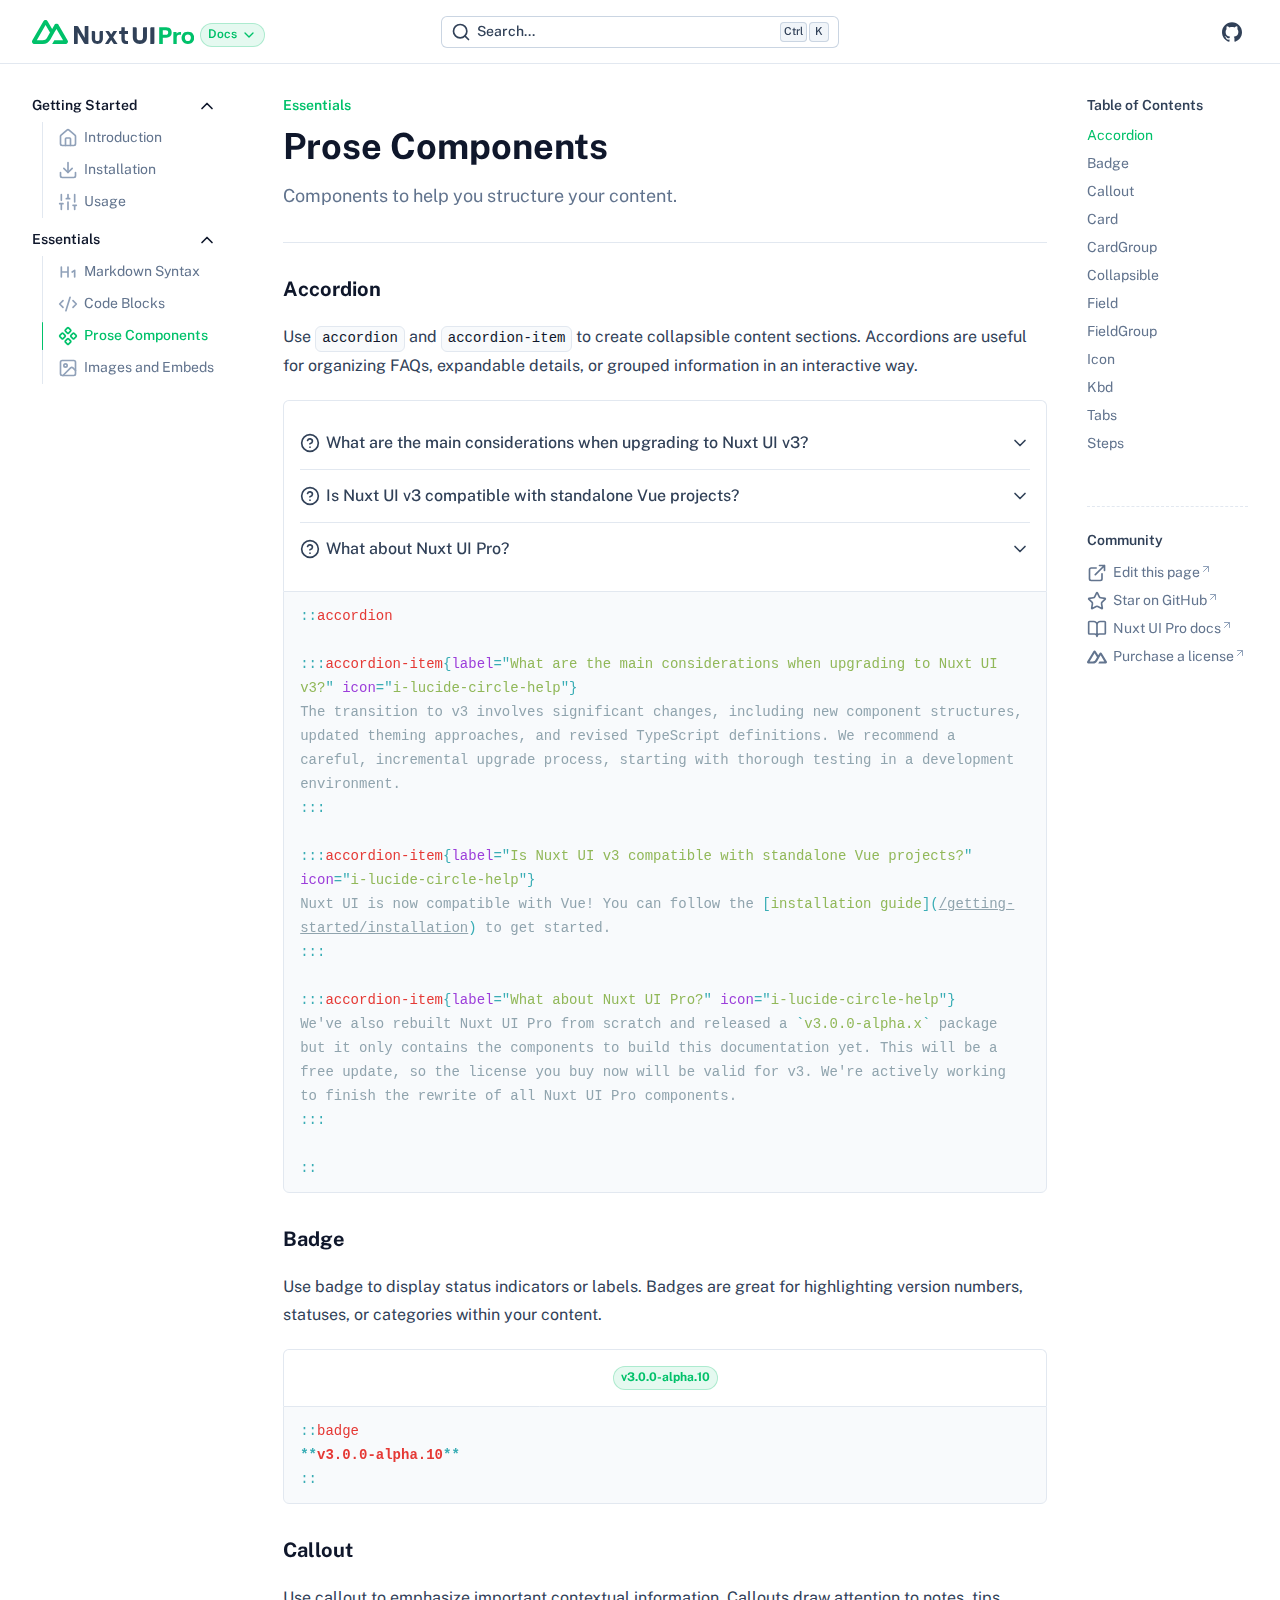
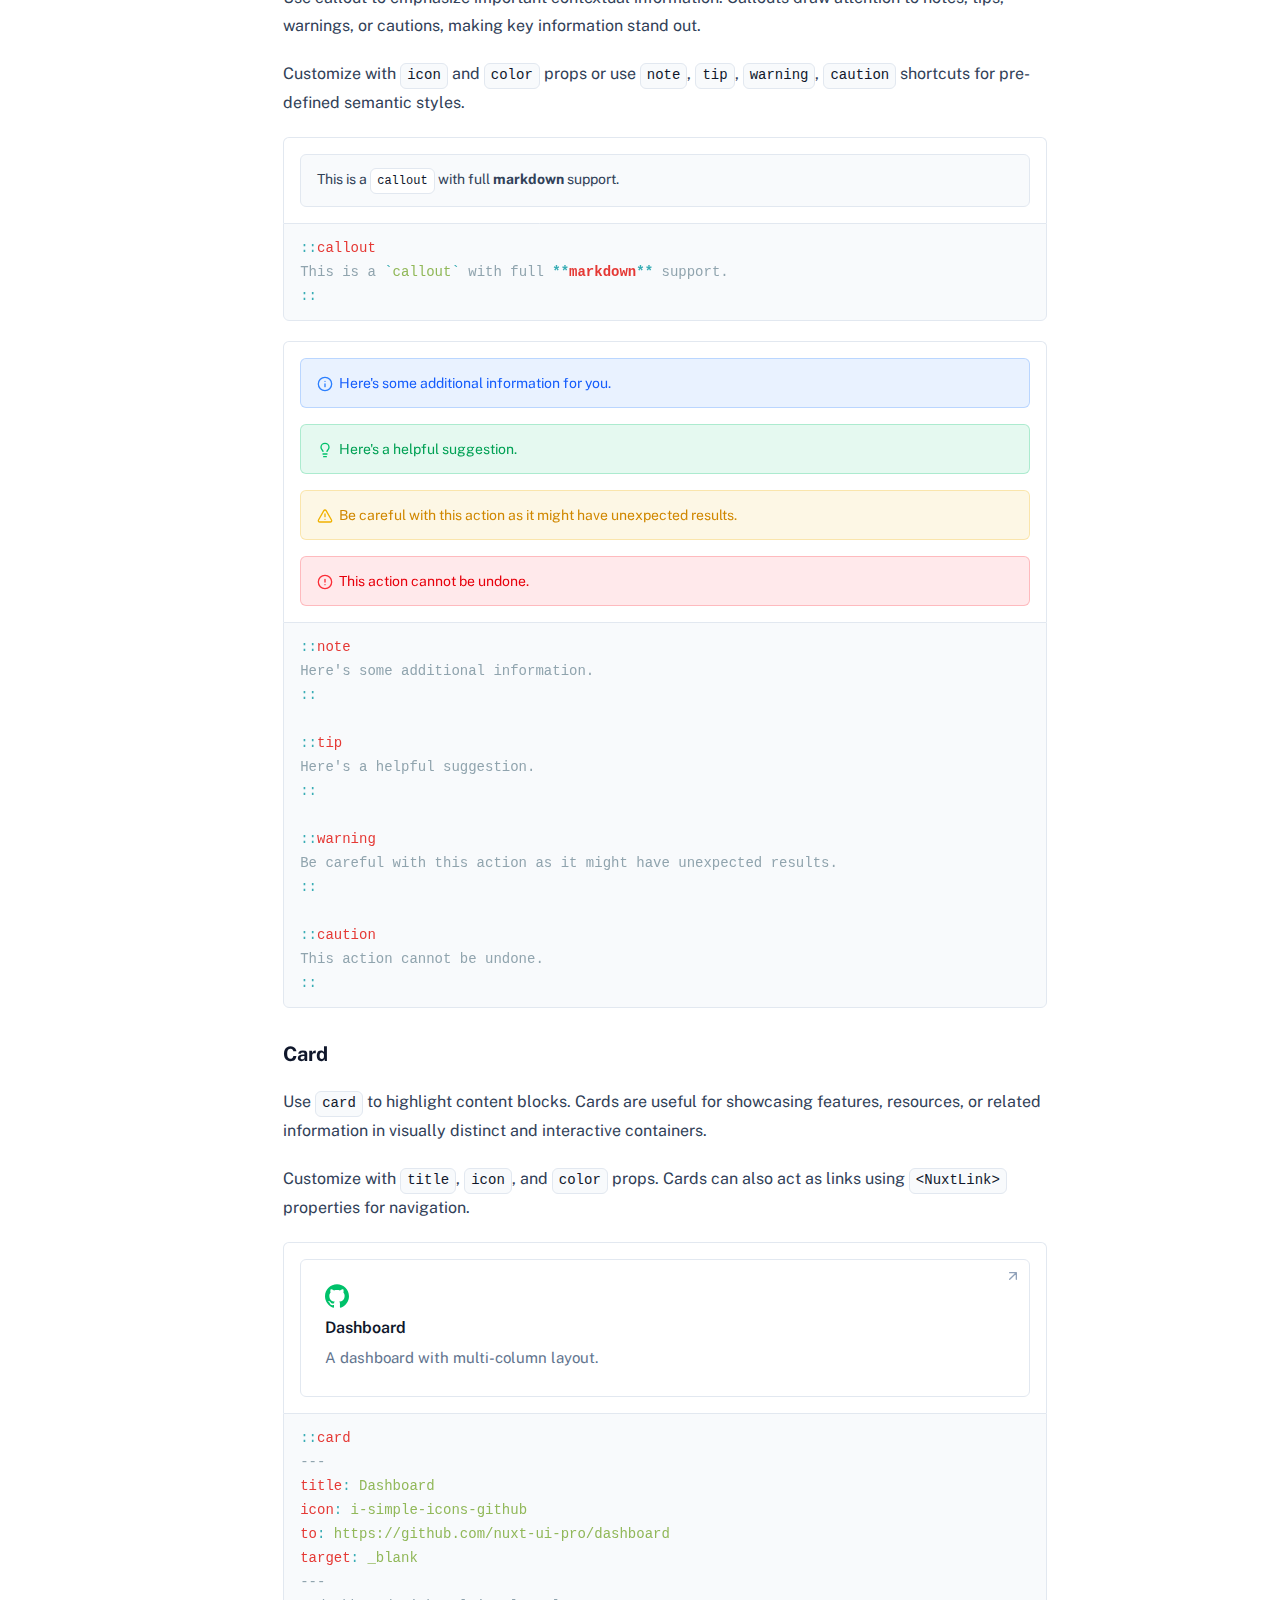
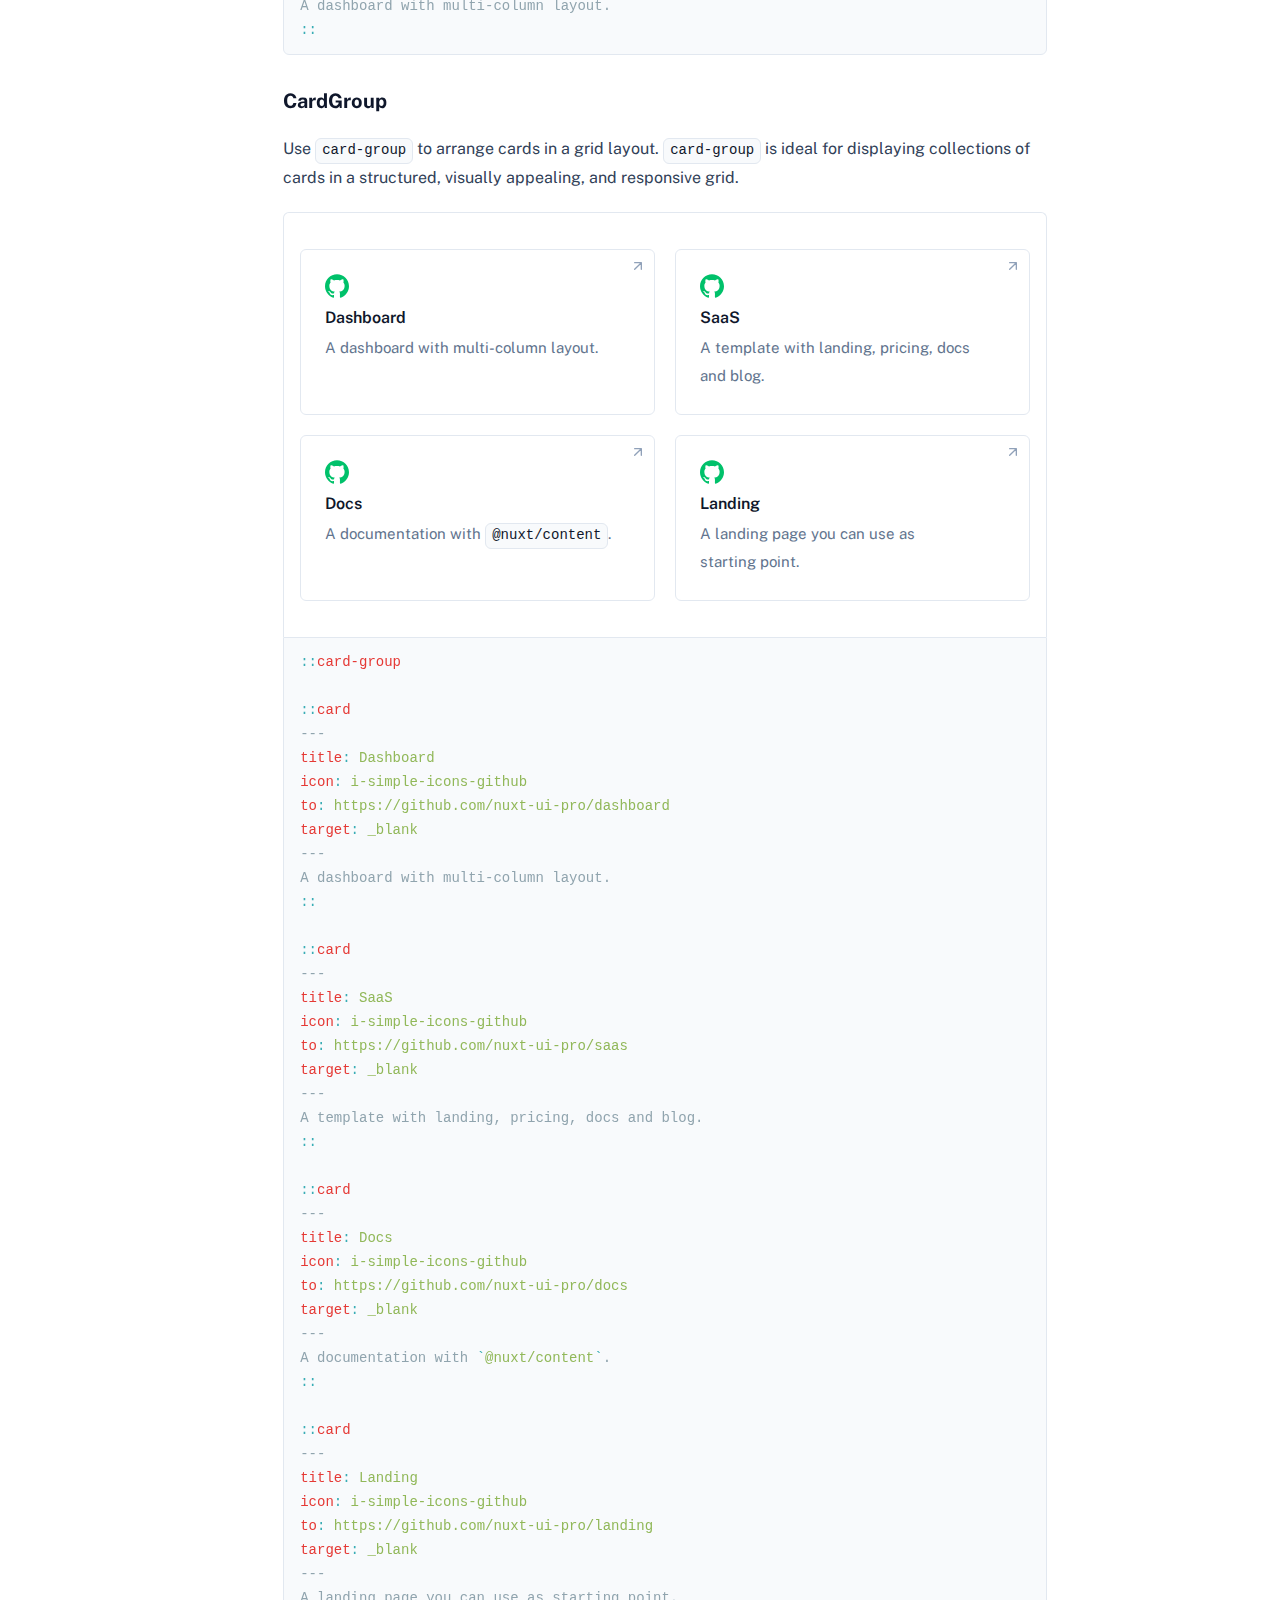
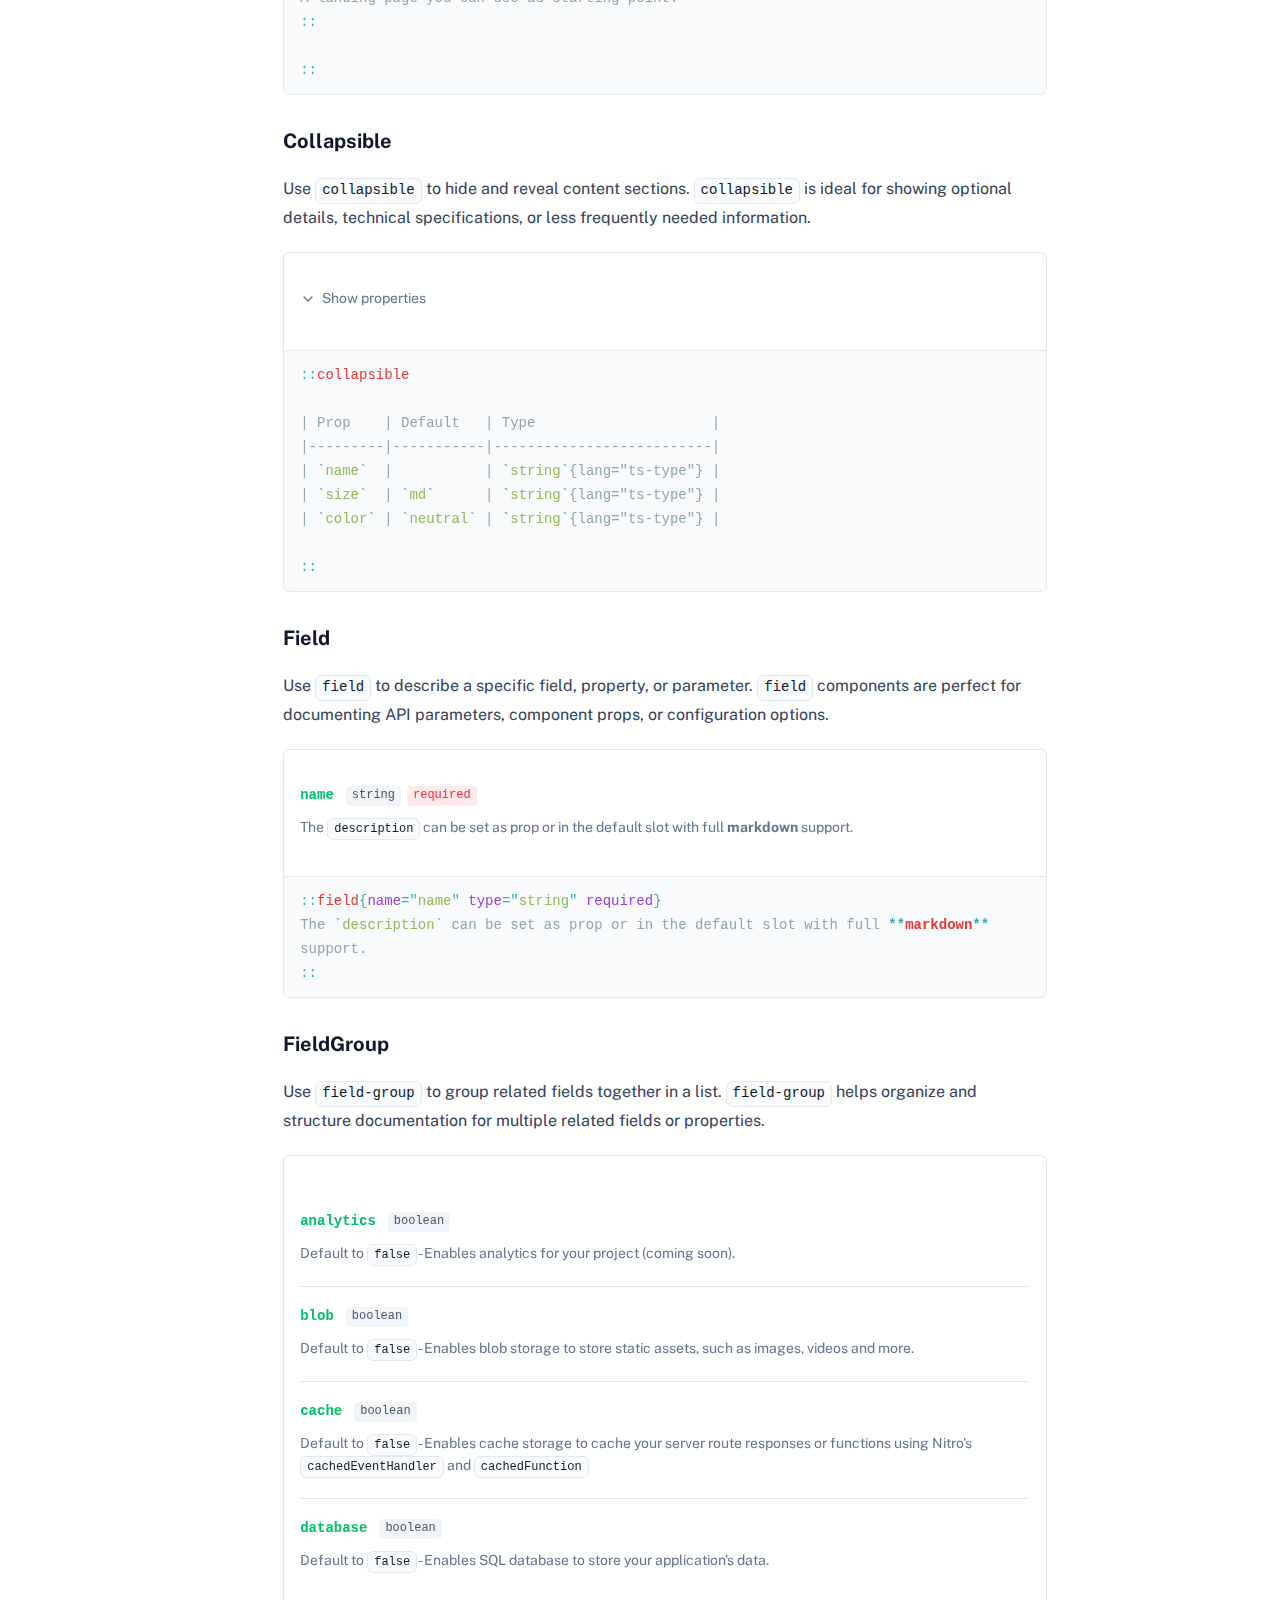
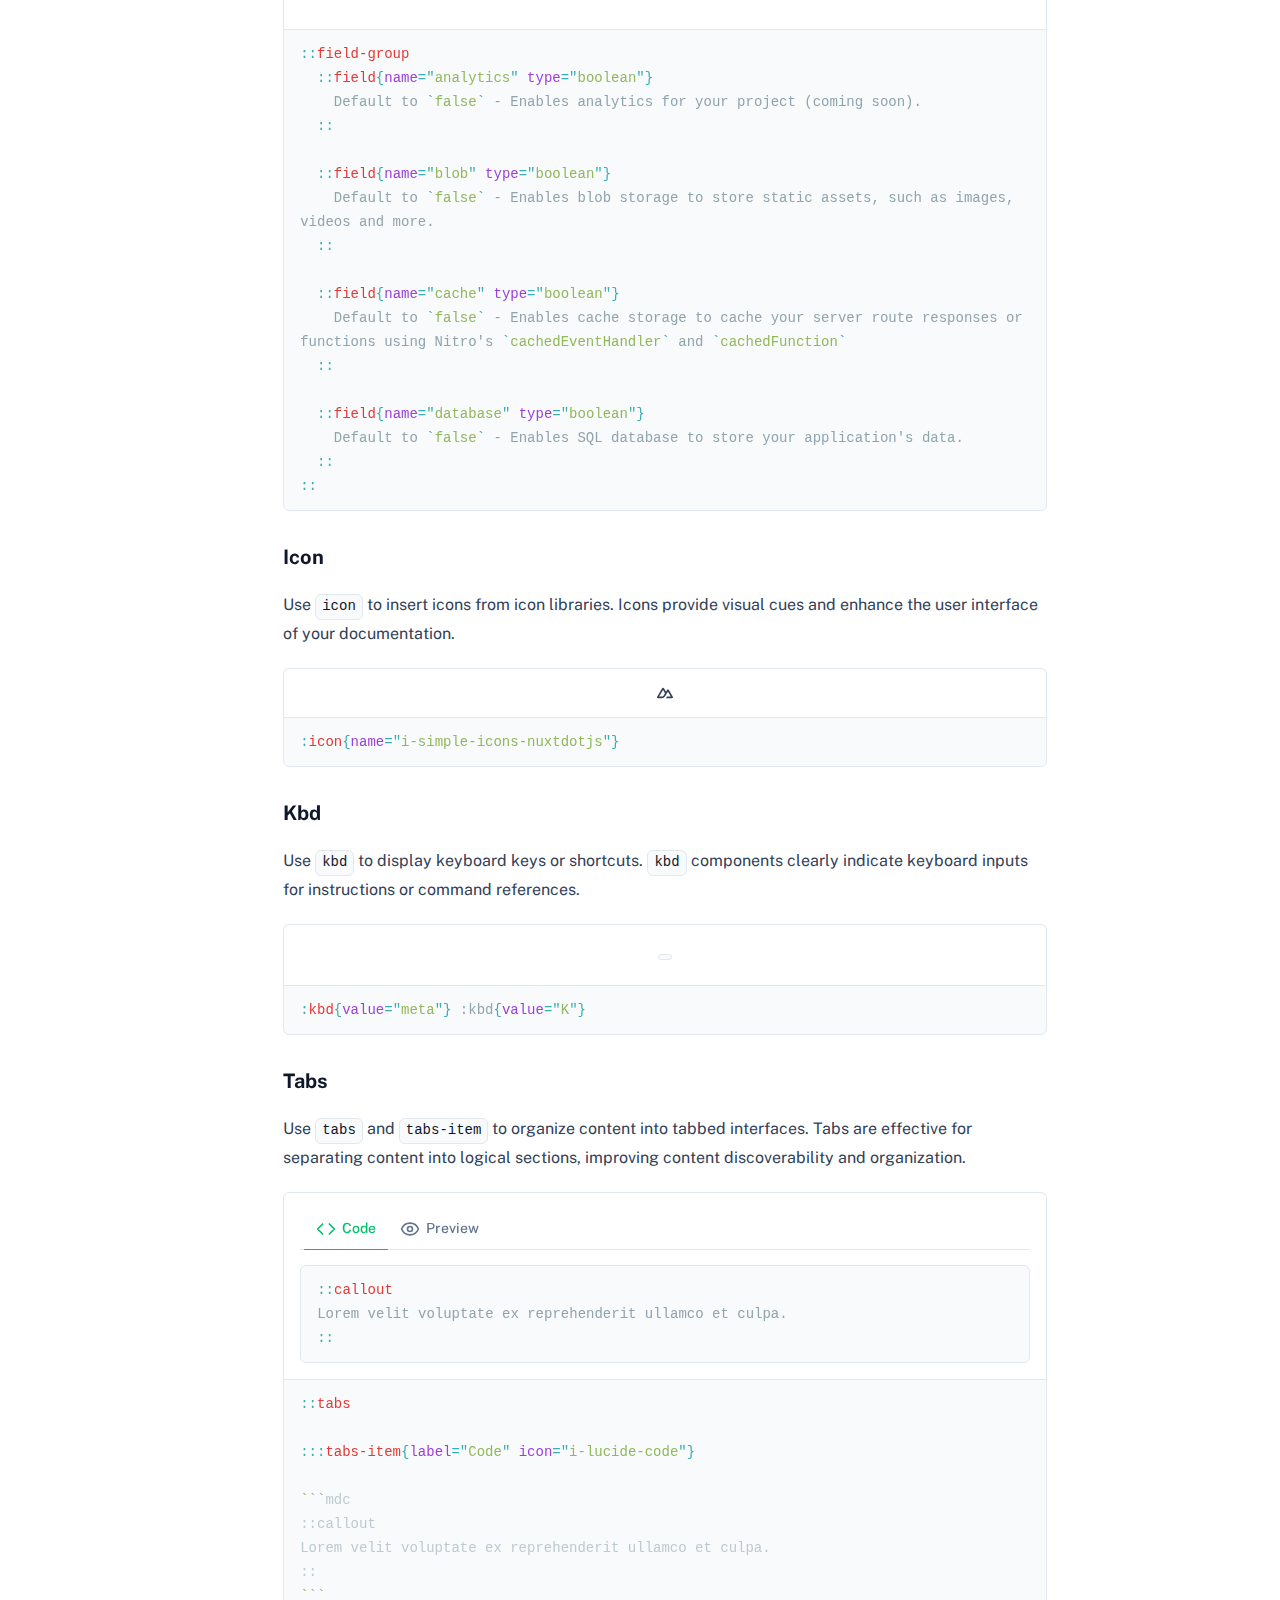
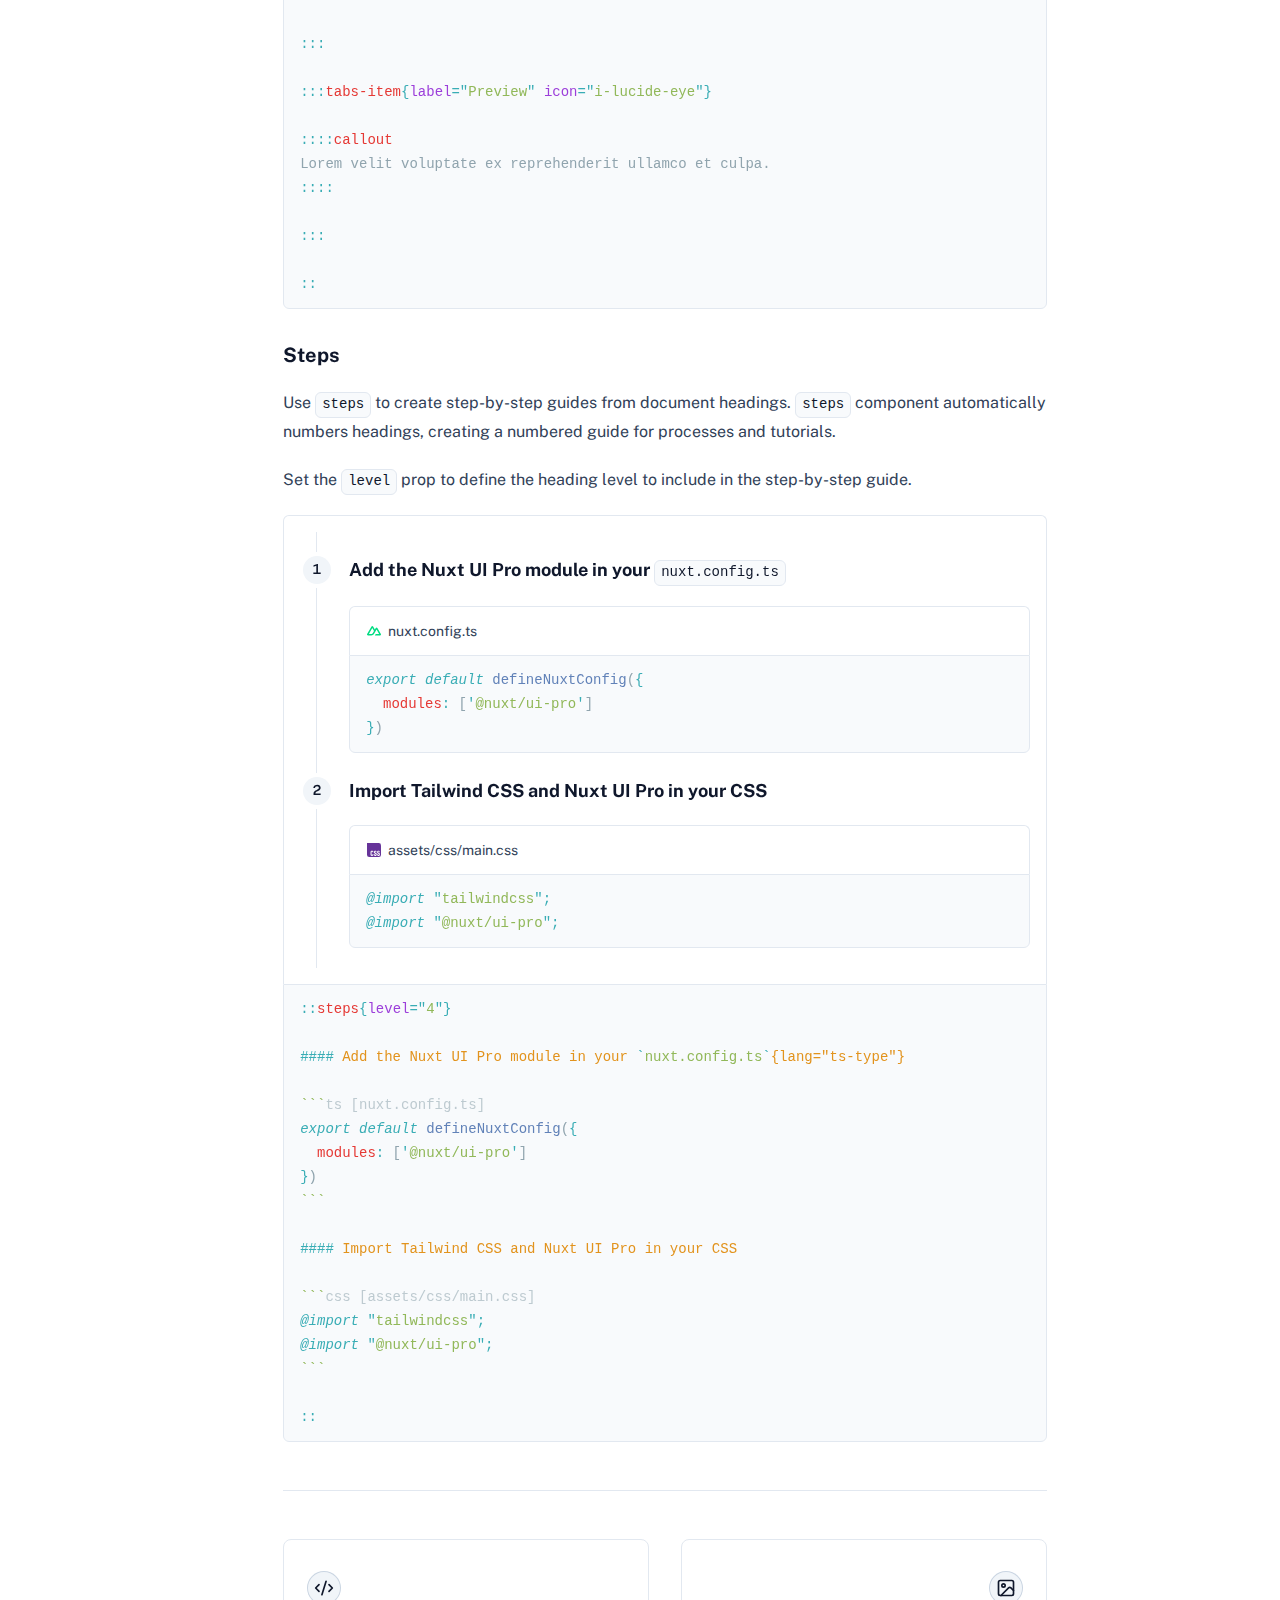
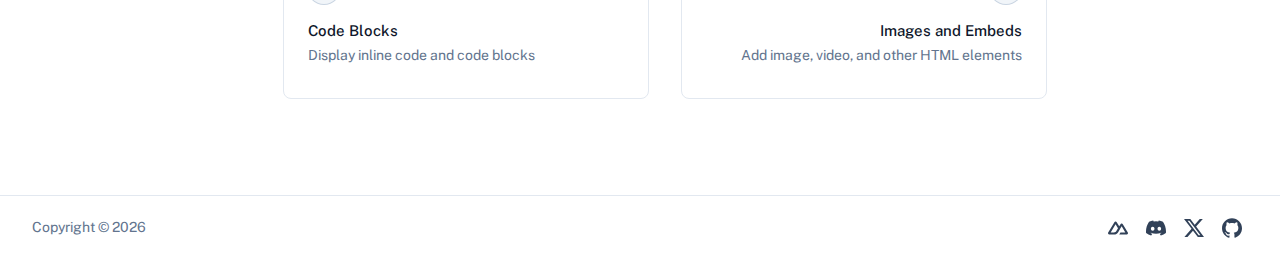
<file: essentials/prose-components/index.html>
<!DOCTYPE html><html  lang="en"><head><meta charset="utf-8"><meta name="viewport" content="width=device-width, initial-scale=1"><style id="nuxt-ui-colors">@layer base {
  :root {
  --ui-color-primary-50: var(--color-green-50, oklch(98.2% 0.018 155.826));
  --ui-color-primary-100: var(--color-green-100, oklch(96.2% 0.044 156.743));
  --ui-color-primary-200: var(--color-green-200, oklch(92.5% 0.084 155.995));
  --ui-color-primary-300: var(--color-green-300, oklch(87.1% 0.15 154.449));
  --ui-color-primary-400: var(--color-green-400, oklch(79.2% 0.209 151.711));
  --ui-color-primary-500: var(--color-green-500, oklch(72.3% 0.219 149.579));
  --ui-color-primary-600: var(--color-green-600, oklch(62.7% 0.194 149.214));
  --ui-color-primary-700: var(--color-green-700, oklch(52.7% 0.154 150.069));
  --ui-color-primary-800: var(--color-green-800, oklch(44.8% 0.119 151.328));
  --ui-color-primary-900: var(--color-green-900, oklch(39.3% 0.095 152.535));
  --ui-color-primary-950: var(--color-green-950, oklch(26.6% 0.065 152.934));
  --ui-color-secondary-50: var(--color-blue-50, oklch(97% 0.014 254.604));
  --ui-color-secondary-100: var(--color-blue-100, oklch(93.2% 0.032 255.585));
  --ui-color-secondary-200: var(--color-blue-200, oklch(88.2% 0.059 254.128));
  --ui-color-secondary-300: var(--color-blue-300, oklch(80.9% 0.105 251.813));
  --ui-color-secondary-400: var(--color-blue-400, oklch(70.7% 0.165 254.624));
  --ui-color-secondary-500: var(--color-blue-500, oklch(62.3% 0.214 259.815));
  --ui-color-secondary-600: var(--color-blue-600, oklch(54.6% 0.245 262.881));
  --ui-color-secondary-700: var(--color-blue-700, oklch(48.8% 0.243 264.376));
  --ui-color-secondary-800: var(--color-blue-800, oklch(42.4% 0.199 265.638));
  --ui-color-secondary-900: var(--color-blue-900, oklch(37.9% 0.146 265.522));
  --ui-color-secondary-950: var(--color-blue-950, oklch(28.2% 0.091 267.935));
  --ui-color-success-50: var(--color-green-50, oklch(98.2% 0.018 155.826));
  --ui-color-success-100: var(--color-green-100, oklch(96.2% 0.044 156.743));
  --ui-color-success-200: var(--color-green-200, oklch(92.5% 0.084 155.995));
  --ui-color-success-300: var(--color-green-300, oklch(87.1% 0.15 154.449));
  --ui-color-success-400: var(--color-green-400, oklch(79.2% 0.209 151.711));
  --ui-color-success-500: var(--color-green-500, oklch(72.3% 0.219 149.579));
  --ui-color-success-600: var(--color-green-600, oklch(62.7% 0.194 149.214));
  --ui-color-success-700: var(--color-green-700, oklch(52.7% 0.154 150.069));
  --ui-color-success-800: var(--color-green-800, oklch(44.8% 0.119 151.328));
  --ui-color-success-900: var(--color-green-900, oklch(39.3% 0.095 152.535));
  --ui-color-success-950: var(--color-green-950, oklch(26.6% 0.065 152.934));
  --ui-color-info-50: var(--color-blue-50, oklch(97% 0.014 254.604));
  --ui-color-info-100: var(--color-blue-100, oklch(93.2% 0.032 255.585));
  --ui-color-info-200: var(--color-blue-200, oklch(88.2% 0.059 254.128));
  --ui-color-info-300: var(--color-blue-300, oklch(80.9% 0.105 251.813));
  --ui-color-info-400: var(--color-blue-400, oklch(70.7% 0.165 254.624));
  --ui-color-info-500: var(--color-blue-500, oklch(62.3% 0.214 259.815));
  --ui-color-info-600: var(--color-blue-600, oklch(54.6% 0.245 262.881));
  --ui-color-info-700: var(--color-blue-700, oklch(48.8% 0.243 264.376));
  --ui-color-info-800: var(--color-blue-800, oklch(42.4% 0.199 265.638));
  --ui-color-info-900: var(--color-blue-900, oklch(37.9% 0.146 265.522));
  --ui-color-info-950: var(--color-blue-950, oklch(28.2% 0.091 267.935));
  --ui-color-warning-50: var(--color-yellow-50, oklch(98.7% 0.026 102.212));
  --ui-color-warning-100: var(--color-yellow-100, oklch(97.3% 0.071 103.193));
  --ui-color-warning-200: var(--color-yellow-200, oklch(94.5% 0.129 101.54));
  --ui-color-warning-300: var(--color-yellow-300, oklch(90.5% 0.182 98.111));
  --ui-color-warning-400: var(--color-yellow-400, oklch(85.2% 0.199 91.936));
  --ui-color-warning-500: var(--color-yellow-500, oklch(79.5% 0.184 86.047));
  --ui-color-warning-600: var(--color-yellow-600, oklch(68.1% 0.162 75.834));
  --ui-color-warning-700: var(--color-yellow-700, oklch(55.4% 0.135 66.442));
  --ui-color-warning-800: var(--color-yellow-800, oklch(47.6% 0.114 61.907));
  --ui-color-warning-900: var(--color-yellow-900, oklch(42.1% 0.095 57.708));
  --ui-color-warning-950: var(--color-yellow-950, oklch(28.6% 0.066 53.813));
  --ui-color-error-50: var(--color-red-50, oklch(97.1% 0.013 17.38));
  --ui-color-error-100: var(--color-red-100, oklch(93.6% 0.032 17.717));
  --ui-color-error-200: var(--color-red-200, oklch(88.5% 0.062 18.334));
  --ui-color-error-300: var(--color-red-300, oklch(80.8% 0.114 19.571));
  --ui-color-error-400: var(--color-red-400, oklch(70.4% 0.191 22.216));
  --ui-color-error-500: var(--color-red-500, oklch(63.7% 0.237 25.331));
  --ui-color-error-600: var(--color-red-600, oklch(57.7% 0.245 27.325));
  --ui-color-error-700: var(--color-red-700, oklch(50.5% 0.213 27.518));
  --ui-color-error-800: var(--color-red-800, oklch(44.4% 0.177 26.899));
  --ui-color-error-900: var(--color-red-900, oklch(39.6% 0.141 25.723));
  --ui-color-error-950: var(--color-red-950, oklch(25.8% 0.092 26.042));
  --ui-color-neutral-50: var(--color-slate-50, oklch(98.4% 0.003 247.858));
  --ui-color-neutral-100: var(--color-slate-100, oklch(96.8% 0.007 247.896));
  --ui-color-neutral-200: var(--color-slate-200, oklch(92.9% 0.013 255.508));
  --ui-color-neutral-300: var(--color-slate-300, oklch(86.9% 0.022 252.894));
  --ui-color-neutral-400: var(--color-slate-400, oklch(70.4% 0.04 256.788));
  --ui-color-neutral-500: var(--color-slate-500, oklch(55.4% 0.046 257.417));
  --ui-color-neutral-600: var(--color-slate-600, oklch(44.6% 0.043 257.281));
  --ui-color-neutral-700: var(--color-slate-700, oklch(37.2% 0.044 257.287));
  --ui-color-neutral-800: var(--color-slate-800, oklch(27.9% 0.041 260.031));
  --ui-color-neutral-900: var(--color-slate-900, oklch(20.8% 0.042 265.755));
  --ui-color-neutral-950: var(--color-slate-950, oklch(12.9% 0.042 264.695));
  }
  :root, .light {
  --ui-primary: var(--ui-color-primary-500);
  --ui-secondary: var(--ui-color-secondary-500);
  --ui-success: var(--ui-color-success-500);
  --ui-info: var(--ui-color-info-500);
  --ui-warning: var(--ui-color-warning-500);
  --ui-error: var(--ui-color-error-500);
  }
  .dark {
  --ui-primary: var(--ui-color-primary-400);
  --ui-secondary: var(--ui-color-secondary-400);
  --ui-success: var(--ui-color-success-400);
  --ui-info: var(--ui-color-info-400);
  --ui-warning: var(--ui-color-warning-400);
  --ui-error: var(--ui-color-error-400);
  }
}</style><title>Prose Components - Nuxt Docs Template</title><style>/*! tailwindcss v4.1.7 | MIT License | https://tailwindcss.com */.shiki span.line{display:block}.shiki span.line.highlight{background-color:var(--ui-bg-accented);margin:0 -16px;padding:0 16px}@supports (color:color-mix(in lab,red,red)){.shiki span.line.highlight{background-color:color-mix(in oklab,var(--ui-bg-accented)50%,transparent)}}</style><link rel="stylesheet" href="/_nuxt/entry.BM8G9tw1.css" crossorigin><style>@layer components {:where(.i-lucide\:arrow-up-right){display:inline-block;width:1em;height:1em;background-color:currentColor;-webkit-mask-image:var(--svg);mask-image:var(--svg);-webkit-mask-repeat:no-repeat;mask-repeat:no-repeat;-webkit-mask-size:100% 100%;mask-size:100% 100%;--svg:url("data:image/svg+xml,%3Csvg xmlns='http://www.w3.org/2000/svg' viewBox='0 0 24 24' width='24' height='24'%3E%3Cpath fill='none' stroke='black' stroke-linecap='round' stroke-linejoin='round' stroke-width='2' d='M7 7h10v10M7 17L17 7'/%3E%3C/svg%3E")}:where(.i-lucide\:book-open){display:inline-block;width:1em;height:1em;background-color:currentColor;-webkit-mask-image:var(--svg);mask-image:var(--svg);-webkit-mask-repeat:no-repeat;mask-repeat:no-repeat;-webkit-mask-size:100% 100%;mask-size:100% 100%;--svg:url("data:image/svg+xml,%3Csvg xmlns='http://www.w3.org/2000/svg' viewBox='0 0 24 24' width='24' height='24'%3E%3Cpath fill='none' stroke='black' stroke-linecap='round' stroke-linejoin='round' stroke-width='2' d='M12 7v14m-9-3a1 1 0 0 1-1-1V4a1 1 0 0 1 1-1h5a4 4 0 0 1 4 4a4 4 0 0 1 4-4h5a1 1 0 0 1 1 1v13a1 1 0 0 1-1 1h-6a3 3 0 0 0-3 3a3 3 0 0 0-3-3z'/%3E%3C/svg%3E")}:where(.i-lucide\:chevron-down){display:inline-block;width:1em;height:1em;background-color:currentColor;-webkit-mask-image:var(--svg);mask-image:var(--svg);-webkit-mask-repeat:no-repeat;mask-repeat:no-repeat;-webkit-mask-size:100% 100%;mask-size:100% 100%;--svg:url("data:image/svg+xml,%3Csvg xmlns='http://www.w3.org/2000/svg' viewBox='0 0 24 24' width='24' height='24'%3E%3Cpath fill='none' stroke='black' stroke-linecap='round' stroke-linejoin='round' stroke-width='2' d='m6 9l6 6l6-6'/%3E%3C/svg%3E")}:where(.i-lucide\:circle-alert){display:inline-block;width:1em;height:1em;background-color:currentColor;-webkit-mask-image:var(--svg);mask-image:var(--svg);-webkit-mask-repeat:no-repeat;mask-repeat:no-repeat;-webkit-mask-size:100% 100%;mask-size:100% 100%;--svg:url("data:image/svg+xml,%3Csvg xmlns='http://www.w3.org/2000/svg' viewBox='0 0 24 24' width='24' height='24'%3E%3Cg fill='none' stroke='black' stroke-linecap='round' stroke-linejoin='round' stroke-width='2'%3E%3Ccircle cx='12' cy='12' r='10'/%3E%3Cpath d='M12 8v4m0 4h.01'/%3E%3C/g%3E%3C/svg%3E")}:where(.i-lucide\:circle-help){display:inline-block;width:1em;height:1em;background-color:currentColor;-webkit-mask-image:var(--svg);mask-image:var(--svg);-webkit-mask-repeat:no-repeat;mask-repeat:no-repeat;-webkit-mask-size:100% 100%;mask-size:100% 100%;--svg:url("data:image/svg+xml,%3Csvg xmlns='http://www.w3.org/2000/svg' viewBox='0 0 24 24' width='24' height='24'%3E%3Cg fill='none' stroke='black' stroke-linecap='round' stroke-linejoin='round' stroke-width='2'%3E%3Ccircle cx='12' cy='12' r='10'/%3E%3Cpath d='M9.09 9a3 3 0 0 1 5.83 1c0 2-3 3-3 3m.08 4h.01'/%3E%3C/g%3E%3C/svg%3E")}:where(.i-lucide\:code){display:inline-block;width:1em;height:1em;background-color:currentColor;-webkit-mask-image:var(--svg);mask-image:var(--svg);-webkit-mask-repeat:no-repeat;mask-repeat:no-repeat;-webkit-mask-size:100% 100%;mask-size:100% 100%;--svg:url("data:image/svg+xml,%3Csvg xmlns='http://www.w3.org/2000/svg' viewBox='0 0 24 24' width='24' height='24'%3E%3Cpath fill='none' stroke='black' stroke-linecap='round' stroke-linejoin='round' stroke-width='2' d='m16 18l6-6l-6-6M8 6l-6 6l6 6'/%3E%3C/svg%3E")}:where(.i-lucide\:code-xml){display:inline-block;width:1em;height:1em;background-color:currentColor;-webkit-mask-image:var(--svg);mask-image:var(--svg);-webkit-mask-repeat:no-repeat;mask-repeat:no-repeat;-webkit-mask-size:100% 100%;mask-size:100% 100%;--svg:url("data:image/svg+xml,%3Csvg xmlns='http://www.w3.org/2000/svg' viewBox='0 0 24 24' width='24' height='24'%3E%3Cpath fill='none' stroke='black' stroke-linecap='round' stroke-linejoin='round' stroke-width='2' d='m18 16l4-4l-4-4M6 8l-4 4l4 4m8.5-12l-5 16'/%3E%3C/svg%3E")}:where(.i-lucide\:component){display:inline-block;width:1em;height:1em;background-color:currentColor;-webkit-mask-image:var(--svg);mask-image:var(--svg);-webkit-mask-repeat:no-repeat;mask-repeat:no-repeat;-webkit-mask-size:100% 100%;mask-size:100% 100%;--svg:url("data:image/svg+xml,%3Csvg xmlns='http://www.w3.org/2000/svg' viewBox='0 0 24 24' width='24' height='24'%3E%3Cpath fill='none' stroke='black' stroke-linecap='round' stroke-linejoin='round' stroke-width='2' d='M15.536 11.293a1 1 0 0 0 0 1.414l2.376 2.377a1 1 0 0 0 1.414 0l2.377-2.377a1 1 0 0 0 0-1.414l-2.377-2.377a1 1 0 0 0-1.414 0zm-13.239 0a1 1 0 0 0 0 1.414l2.377 2.377a1 1 0 0 0 1.414 0l2.377-2.377a1 1 0 0 0 0-1.414L6.088 8.916a1 1 0 0 0-1.414 0zm6.619 6.619a1 1 0 0 0 0 1.415l2.377 2.376a1 1 0 0 0 1.414 0l2.377-2.376a1 1 0 0 0 0-1.415l-2.377-2.376a1 1 0 0 0-1.414 0zm0-13.238a1 1 0 0 0 0 1.414l2.377 2.376a1 1 0 0 0 1.414 0l2.377-2.376a1 1 0 0 0 0-1.414l-2.377-2.377a1 1 0 0 0-1.414 0z'/%3E%3C/svg%3E")}:where(.i-lucide\:copy){display:inline-block;width:1em;height:1em;background-color:currentColor;-webkit-mask-image:var(--svg);mask-image:var(--svg);-webkit-mask-repeat:no-repeat;mask-repeat:no-repeat;-webkit-mask-size:100% 100%;mask-size:100% 100%;--svg:url("data:image/svg+xml,%3Csvg xmlns='http://www.w3.org/2000/svg' viewBox='0 0 24 24' width='24' height='24'%3E%3Cg fill='none' stroke='black' stroke-linecap='round' stroke-linejoin='round' stroke-width='2'%3E%3Crect width='14' height='14' x='8' y='8' rx='2' ry='2'/%3E%3Cpath d='M4 16c-1.1 0-2-.9-2-2V4c0-1.1.9-2 2-2h10c1.1 0 2 .9 2 2'/%3E%3C/g%3E%3C/svg%3E")}:where(.i-lucide\:download){display:inline-block;width:1em;height:1em;background-color:currentColor;-webkit-mask-image:var(--svg);mask-image:var(--svg);-webkit-mask-repeat:no-repeat;mask-repeat:no-repeat;-webkit-mask-size:100% 100%;mask-size:100% 100%;--svg:url("data:image/svg+xml,%3Csvg xmlns='http://www.w3.org/2000/svg' viewBox='0 0 24 24' width='24' height='24'%3E%3Cg fill='none' stroke='black' stroke-linecap='round' stroke-linejoin='round' stroke-width='2'%3E%3Cpath d='M12 15V3m9 12v4a2 2 0 0 1-2 2H5a2 2 0 0 1-2-2v-4'/%3E%3Cpath d='m7 10l5 5l5-5'/%3E%3C/g%3E%3C/svg%3E")}:where(.i-lucide\:external-link){display:inline-block;width:1em;height:1em;background-color:currentColor;-webkit-mask-image:var(--svg);mask-image:var(--svg);-webkit-mask-repeat:no-repeat;mask-repeat:no-repeat;-webkit-mask-size:100% 100%;mask-size:100% 100%;--svg:url("data:image/svg+xml,%3Csvg xmlns='http://www.w3.org/2000/svg' viewBox='0 0 24 24' width='24' height='24'%3E%3Cpath fill='none' stroke='black' stroke-linecap='round' stroke-linejoin='round' stroke-width='2' d='M15 3h6v6m-11 5L21 3m-3 10v6a2 2 0 0 1-2 2H5a2 2 0 0 1-2-2V8a2 2 0 0 1 2-2h6'/%3E%3C/svg%3E")}:where(.i-lucide\:eye){display:inline-block;width:1em;height:1em;background-color:currentColor;-webkit-mask-image:var(--svg);mask-image:var(--svg);-webkit-mask-repeat:no-repeat;mask-repeat:no-repeat;-webkit-mask-size:100% 100%;mask-size:100% 100%;--svg:url("data:image/svg+xml,%3Csvg xmlns='http://www.w3.org/2000/svg' viewBox='0 0 24 24' width='24' height='24'%3E%3Cg fill='none' stroke='black' stroke-linecap='round' stroke-linejoin='round' stroke-width='2'%3E%3Cpath d='M2.062 12.348a1 1 0 0 1 0-.696a10.75 10.75 0 0 1 19.876 0a1 1 0 0 1 0 .696a10.75 10.75 0 0 1-19.876 0'/%3E%3Ccircle cx='12' cy='12' r='3'/%3E%3C/g%3E%3C/svg%3E")}:where(.i-lucide\:hash){display:inline-block;width:1em;height:1em;background-color:currentColor;-webkit-mask-image:var(--svg);mask-image:var(--svg);-webkit-mask-repeat:no-repeat;mask-repeat:no-repeat;-webkit-mask-size:100% 100%;mask-size:100% 100%;--svg:url("data:image/svg+xml,%3Csvg xmlns='http://www.w3.org/2000/svg' viewBox='0 0 24 24' width='24' height='24'%3E%3Cpath fill='none' stroke='black' stroke-linecap='round' stroke-linejoin='round' stroke-width='2' d='M4 9h16M4 15h16M10 3L8 21m8-18l-2 18'/%3E%3C/svg%3E")}:where(.i-lucide\:heading-1){display:inline-block;width:1em;height:1em;background-color:currentColor;-webkit-mask-image:var(--svg);mask-image:var(--svg);-webkit-mask-repeat:no-repeat;mask-repeat:no-repeat;-webkit-mask-size:100% 100%;mask-size:100% 100%;--svg:url("data:image/svg+xml,%3Csvg xmlns='http://www.w3.org/2000/svg' viewBox='0 0 24 24' width='24' height='24'%3E%3Cpath fill='none' stroke='black' stroke-linecap='round' stroke-linejoin='round' stroke-width='2' d='M4 12h8m-8 6V6m8 12V6m5 6l3-2v8'/%3E%3C/svg%3E")}:where(.i-lucide\:house){display:inline-block;width:1em;height:1em;background-color:currentColor;-webkit-mask-image:var(--svg);mask-image:var(--svg);-webkit-mask-repeat:no-repeat;mask-repeat:no-repeat;-webkit-mask-size:100% 100%;mask-size:100% 100%;--svg:url("data:image/svg+xml,%3Csvg xmlns='http://www.w3.org/2000/svg' viewBox='0 0 24 24' width='24' height='24'%3E%3Cg fill='none' stroke='black' stroke-linecap='round' stroke-linejoin='round' stroke-width='2'%3E%3Cpath d='M15 21v-8a1 1 0 0 0-1-1h-4a1 1 0 0 0-1 1v8'/%3E%3Cpath d='M3 10a2 2 0 0 1 .709-1.528l7-5.999a2 2 0 0 1 2.582 0l7 5.999A2 2 0 0 1 21 10v9a2 2 0 0 1-2 2H5a2 2 0 0 1-2-2z'/%3E%3C/g%3E%3C/svg%3E")}:where(.i-lucide\:image){display:inline-block;width:1em;height:1em;background-color:currentColor;-webkit-mask-image:var(--svg);mask-image:var(--svg);-webkit-mask-repeat:no-repeat;mask-repeat:no-repeat;-webkit-mask-size:100% 100%;mask-size:100% 100%;--svg:url("data:image/svg+xml,%3Csvg xmlns='http://www.w3.org/2000/svg' viewBox='0 0 24 24' width='24' height='24'%3E%3Cg fill='none' stroke='black' stroke-linecap='round' stroke-linejoin='round' stroke-width='2'%3E%3Crect width='18' height='18' x='3' y='3' rx='2' ry='2'/%3E%3Ccircle cx='9' cy='9' r='2'/%3E%3Cpath d='m21 15l-3.086-3.086a2 2 0 0 0-2.828 0L6 21'/%3E%3C/g%3E%3C/svg%3E")}:where(.i-lucide\:info){display:inline-block;width:1em;height:1em;background-color:currentColor;-webkit-mask-image:var(--svg);mask-image:var(--svg);-webkit-mask-repeat:no-repeat;mask-repeat:no-repeat;-webkit-mask-size:100% 100%;mask-size:100% 100%;--svg:url("data:image/svg+xml,%3Csvg xmlns='http://www.w3.org/2000/svg' viewBox='0 0 24 24' width='24' height='24'%3E%3Cg fill='none' stroke='black' stroke-linecap='round' stroke-linejoin='round' stroke-width='2'%3E%3Ccircle cx='12' cy='12' r='10'/%3E%3Cpath d='M12 16v-4m0-4h.01'/%3E%3C/g%3E%3C/svg%3E")}:where(.i-lucide\:lightbulb){display:inline-block;width:1em;height:1em;background-color:currentColor;-webkit-mask-image:var(--svg);mask-image:var(--svg);-webkit-mask-repeat:no-repeat;mask-repeat:no-repeat;-webkit-mask-size:100% 100%;mask-size:100% 100%;--svg:url("data:image/svg+xml,%3Csvg xmlns='http://www.w3.org/2000/svg' viewBox='0 0 24 24' width='24' height='24'%3E%3Cpath fill='none' stroke='black' stroke-linecap='round' stroke-linejoin='round' stroke-width='2' d='M15 14c.2-1 .7-1.7 1.5-2.5c1-.9 1.5-2.2 1.5-3.5A6 6 0 0 0 6 8c0 1 .2 2.2 1.5 3.5c.7.7 1.3 1.5 1.5 2.5m0 4h6m-5 4h4'/%3E%3C/svg%3E")}:where(.i-lucide\:menu){display:inline-block;width:1em;height:1em;background-color:currentColor;-webkit-mask-image:var(--svg);mask-image:var(--svg);-webkit-mask-repeat:no-repeat;mask-repeat:no-repeat;-webkit-mask-size:100% 100%;mask-size:100% 100%;--svg:url("data:image/svg+xml,%3Csvg xmlns='http://www.w3.org/2000/svg' viewBox='0 0 24 24' width='24' height='24'%3E%3Cpath fill='none' stroke='black' stroke-linecap='round' stroke-linejoin='round' stroke-width='2' d='M4 12h16M4 18h16M4 6h16'/%3E%3C/svg%3E")}:where(.i-lucide\:search){display:inline-block;width:1em;height:1em;background-color:currentColor;-webkit-mask-image:var(--svg);mask-image:var(--svg);-webkit-mask-repeat:no-repeat;mask-repeat:no-repeat;-webkit-mask-size:100% 100%;mask-size:100% 100%;--svg:url("data:image/svg+xml,%3Csvg xmlns='http://www.w3.org/2000/svg' viewBox='0 0 24 24' width='24' height='24'%3E%3Cg fill='none' stroke='black' stroke-linecap='round' stroke-linejoin='round' stroke-width='2'%3E%3Cpath d='m21 21l-4.34-4.34'/%3E%3Ccircle cx='11' cy='11' r='8'/%3E%3C/g%3E%3C/svg%3E")}:where(.i-lucide\:sliders){display:inline-block;width:1em;height:1em;background-color:currentColor;-webkit-mask-image:var(--svg);mask-image:var(--svg);-webkit-mask-repeat:no-repeat;mask-repeat:no-repeat;-webkit-mask-size:100% 100%;mask-size:100% 100%;--svg:url("data:image/svg+xml,%3Csvg xmlns='http://www.w3.org/2000/svg' viewBox='0 0 24 24' width='24' height='24'%3E%3Cpath fill='none' stroke='black' stroke-linecap='round' stroke-linejoin='round' stroke-width='2' d='M4 21v-7m0-4V3m8 18v-9m0-4V3m8 18v-5m0-4V3M2 14h4m4-6h4m4 8h4'/%3E%3C/svg%3E")}:where(.i-lucide\:star){display:inline-block;width:1em;height:1em;background-color:currentColor;-webkit-mask-image:var(--svg);mask-image:var(--svg);-webkit-mask-repeat:no-repeat;mask-repeat:no-repeat;-webkit-mask-size:100% 100%;mask-size:100% 100%;--svg:url("data:image/svg+xml,%3Csvg xmlns='http://www.w3.org/2000/svg' viewBox='0 0 24 24' width='24' height='24'%3E%3Cpath fill='none' stroke='black' stroke-linecap='round' stroke-linejoin='round' stroke-width='2' d='M11.525 2.295a.53.53 0 0 1 .95 0l2.31 4.679a2.12 2.12 0 0 0 1.595 1.16l5.166.756a.53.53 0 0 1 .294.904l-3.736 3.638a2.12 2.12 0 0 0-.611 1.878l.882 5.14a.53.53 0 0 1-.771.56l-4.618-2.428a2.12 2.12 0 0 0-1.973 0L6.396 21.01a.53.53 0 0 1-.77-.56l.881-5.139a2.12 2.12 0 0 0-.611-1.879L2.16 9.795a.53.53 0 0 1 .294-.906l5.165-.755a2.12 2.12 0 0 0 1.597-1.16z'/%3E%3C/svg%3E")}:where(.i-lucide\:triangle-alert){display:inline-block;width:1em;height:1em;background-color:currentColor;-webkit-mask-image:var(--svg);mask-image:var(--svg);-webkit-mask-repeat:no-repeat;mask-repeat:no-repeat;-webkit-mask-size:100% 100%;mask-size:100% 100%;--svg:url("data:image/svg+xml,%3Csvg xmlns='http://www.w3.org/2000/svg' viewBox='0 0 24 24' width='24' height='24'%3E%3Cpath fill='none' stroke='black' stroke-linecap='round' stroke-linejoin='round' stroke-width='2' d='m21.73 18l-8-14a2 2 0 0 0-3.48 0l-8 14A2 2 0 0 0 4 21h16a2 2 0 0 0 1.73-3M12 9v4m0 4h.01'/%3E%3C/svg%3E")}:where(.i-simple-icons\:discord){display:inline-block;width:1em;height:1em;background-color:currentColor;-webkit-mask-image:var(--svg);mask-image:var(--svg);-webkit-mask-repeat:no-repeat;mask-repeat:no-repeat;-webkit-mask-size:100% 100%;mask-size:100% 100%;--svg:url("data:image/svg+xml,%3Csvg xmlns='http://www.w3.org/2000/svg' viewBox='0 0 24 24' width='24' height='24'%3E%3Cpath fill='black' d='M20.317 4.37a19.8 19.8 0 0 0-4.885-1.515a.074.074 0 0 0-.079.037c-.21.375-.444.864-.608 1.25a18.3 18.3 0 0 0-5.487 0a13 13 0 0 0-.617-1.25a.08.08 0 0 0-.079-.037A19.7 19.7 0 0 0 3.677 4.37a.1.1 0 0 0-.032.027C.533 9.046-.32 13.58.099 18.057a.08.08 0 0 0 .031.057a19.9 19.9 0 0 0 5.993 3.03a.08.08 0 0 0 .084-.028a14 14 0 0 0 1.226-1.994a.076.076 0 0 0-.041-.106a13 13 0 0 1-1.872-.892a.077.077 0 0 1-.008-.128a10 10 0 0 0 .372-.292a.07.07 0 0 1 .077-.01c3.928 1.793 8.18 1.793 12.062 0a.07.07 0 0 1 .078.01q.181.149.373.292a.077.077 0 0 1-.006.127a12.3 12.3 0 0 1-1.873.892a.077.077 0 0 0-.041.107c.36.698.772 1.362 1.225 1.993a.08.08 0 0 0 .084.028a19.8 19.8 0 0 0 6.002-3.03a.08.08 0 0 0 .032-.054c.5-5.177-.838-9.674-3.549-13.66a.06.06 0 0 0-.031-.03M8.02 15.33c-1.182 0-2.157-1.085-2.157-2.419c0-1.333.956-2.419 2.157-2.419c1.21 0 2.176 1.096 2.157 2.42c0 1.333-.956 2.418-2.157 2.418m7.975 0c-1.183 0-2.157-1.085-2.157-2.419c0-1.333.955-2.419 2.157-2.419c1.21 0 2.176 1.096 2.157 2.42c0 1.333-.946 2.418-2.157 2.418'/%3E%3C/svg%3E")}:where(.i-simple-icons\:github){display:inline-block;width:1em;height:1em;background-color:currentColor;-webkit-mask-image:var(--svg);mask-image:var(--svg);-webkit-mask-repeat:no-repeat;mask-repeat:no-repeat;-webkit-mask-size:100% 100%;mask-size:100% 100%;--svg:url("data:image/svg+xml,%3Csvg xmlns='http://www.w3.org/2000/svg' viewBox='0 0 24 24' width='24' height='24'%3E%3Cpath fill='black' d='M12 .297c-6.63 0-12 5.373-12 12c0 5.303 3.438 9.8 8.205 11.385c.6.113.82-.258.82-.577c0-.285-.01-1.04-.015-2.04c-3.338.724-4.042-1.61-4.042-1.61C4.422 18.07 3.633 17.7 3.633 17.7c-1.087-.744.084-.729.084-.729c1.205.084 1.838 1.236 1.838 1.236c1.07 1.835 2.809 1.305 3.495.998c.108-.776.417-1.305.76-1.605c-2.665-.3-5.466-1.332-5.466-5.93c0-1.31.465-2.38 1.235-3.22c-.135-.303-.54-1.523.105-3.176c0 0 1.005-.322 3.3 1.23c.96-.267 1.98-.399 3-.405c1.02.006 2.04.138 3 .405c2.28-1.552 3.285-1.23 3.285-1.23c.645 1.653.24 2.873.12 3.176c.765.84 1.23 1.91 1.23 3.22c0 4.61-2.805 5.625-5.475 5.92c.42.36.81 1.096.81 2.22c0 1.606-.015 2.896-.015 3.286c0 .315.21.69.825.57C20.565 22.092 24 17.592 24 12.297c0-6.627-5.373-12-12-12'/%3E%3C/svg%3E")}:where(.i-simple-icons\:nuxtdotjs){display:inline-block;width:1em;height:1em;background-color:currentColor;-webkit-mask-image:var(--svg);mask-image:var(--svg);-webkit-mask-repeat:no-repeat;mask-repeat:no-repeat;-webkit-mask-size:100% 100%;mask-size:100% 100%;--svg:url("data:image/svg+xml,%3Csvg xmlns='http://www.w3.org/2000/svg' viewBox='0 0 24 24' width='24' height='24'%3E%3Cpath fill='black' d='M13.464 19.83h8.922c.283 0 .562-.073.807-.21a1.6 1.6 0 0 0 .591-.574a1.53 1.53 0 0 0 .216-.783a1.53 1.53 0 0 0-.217-.782L17.792 7.414a1.6 1.6 0 0 0-.591-.573a1.65 1.65 0 0 0-.807-.21c-.283 0-.562.073-.807.21a1.6 1.6 0 0 0-.59.573L13.463 9.99L10.47 4.953a1.6 1.6 0 0 0-.591-.573a1.65 1.65 0 0 0-.807-.21c-.284 0-.562.073-.807.21a1.6 1.6 0 0 0-.591.573L.216 17.481a1.53 1.53 0 0 0-.217.782c0 .275.074.545.216.783a1.6 1.6 0 0 0 .59.574c.246.137.525.21.808.21h5.6c2.22 0 3.856-.946 4.982-2.79l2.733-4.593l1.464-2.457l4.395 7.382h-5.859Zm-6.341-2.46l-3.908-.002l5.858-9.842l2.923 4.921l-1.957 3.29c-.748 1.196-1.597 1.632-2.916 1.632'/%3E%3C/svg%3E")}:where(.i-simple-icons\:x){display:inline-block;width:1em;height:1em;background-color:currentColor;-webkit-mask-image:var(--svg);mask-image:var(--svg);-webkit-mask-repeat:no-repeat;mask-repeat:no-repeat;-webkit-mask-size:100% 100%;mask-size:100% 100%;--svg:url("data:image/svg+xml,%3Csvg xmlns='http://www.w3.org/2000/svg' viewBox='0 0 24 24' width='24' height='24'%3E%3Cpath fill='black' d='M18.901 1.153h3.68l-8.04 9.19L24 22.846h-7.406l-5.8-7.584l-6.638 7.584H.474l8.6-9.83L0 1.154h7.594l5.243 6.932ZM17.61 20.644h2.039L6.486 3.24H4.298Z'/%3E%3C/svg%3E")}:where(.i-vscode-icons\:file-type-css){display:inline-block;width:1em;height:1em;background-repeat:no-repeat;background-size:100% 100%;background-image:url("data:image/svg+xml,%3Csvg xmlns='http://www.w3.org/2000/svg' viewBox='0 0 32 32' width='32' height='32'%3E%3Cpath fill='%23639' d='M1.995 1.994h23.52a4.48 4.48 0 0 1 4.48 4.48v19.04a4.48 4.48 0 0 1-4.48 4.48H6.475a4.48 4.48 0 0 1-4.48-4.48Z'/%3E%3Cpath fill='%23fff' d='M9.079 24.87v-4.704c0-1.876 1.204-2.884 3.024-2.884c1.792-.028 2.912 1.148 2.856 3.136h-2.072c.056-.756-.28-1.316-.84-1.288c-.7 0-.896.476-.896 1.372v4.088c0 .868.28 1.288.896 1.316c.644 0 .896-.644.84-1.372h2.072c.112 2.044-1.176 3.248-2.996 3.22c-1.764 0-2.884-.98-2.884-2.884m6.636-.336h1.932c.028.896.308 1.456.924 1.456s.84-.364.84-1.204c0-.7-.308-1.092-1.064-1.456l-.728-.336c-1.288-.616-1.82-1.372-1.82-2.884c0-1.68 1.064-2.856 2.8-2.856s2.66 1.204 2.688 3.164h-1.876c0-.812-.168-1.372-.784-1.372c-.56 0-.84.28-.84.98s.252.98.924 1.26l.672.308c1.428.672 2.044 1.54 2.044 3.164c0 1.932-1.092 2.996-2.884 2.996s-2.8-1.232-2.828-3.22m6.328 0h1.96c0 .896.308 1.456.896 1.456s.84-.364.84-1.204c0-.7-.28-1.092-1.064-1.456l-.728-.336c-1.288-.616-1.792-1.372-1.792-2.884c0-1.68 1.036-2.856 2.8-2.856s2.632 1.204 2.688 3.164h-1.876c-.028-.812-.196-1.372-.812-1.372c-.56 0-.812.28-.812.98s.224.98.896 1.26l.7.308c1.4.672 2.016 1.54 2.016 3.164c0 1.932-1.092 2.996-2.884 2.996s-2.8-1.232-2.828-3.22'/%3E%3C/svg%3E")}:where(.i-vscode-icons\:file-type-nuxt){display:inline-block;width:1em;height:1em;background-repeat:no-repeat;background-size:100% 100%;background-image:url("data:image/svg+xml,%3Csvg xmlns='http://www.w3.org/2000/svg' viewBox='0 0 32 32' width='32' height='32'%3E%3Cpath fill='%2300DC82' d='M17.708 25h10.409c.33 0 .655-.088.942-.254a1.9 1.9 0 0 0 .689-.696a1.91 1.91 0 0 0 0-1.9L22.756 9.936a1.87 1.87 0 0 0-3.261 0l-1.788 3.125l-3.494-6.111a1.871 1.871 0 0 0-3.262 0l-8.7 15.2a1.91 1.91 0 0 0 .69 2.595c.286.167.61.255.941.255h6.534c2.589 0 4.498-1.147 5.811-3.385l3.19-5.572l1.708-2.982l5.127 8.957h-6.835zm-7.398-2.985l-4.56-.001l6.836-11.942l3.41 5.97l-2.283 3.992c-.873 1.452-1.864 1.981-3.403 1.981'/%3E%3C/svg%3E")}}</style><link rel="preload" as="fetch" crossorigin="anonymous" href="/essentials/prose-components/_payload.json?270df0ab-1fcd-4470-8140-2feb4dafecb9"><link rel="modulepreload" as="script" crossorigin href="/_nuxt/HDZV6lIa.js"><link rel="modulepreload" as="script" crossorigin href="/_nuxt/BqdfCTT3.js"><link rel="modulepreload" as="script" crossorigin href="/_nuxt/kaiQZC4f.js"><link rel="modulepreload" as="script" crossorigin href="/_nuxt/CWx7oOXj.js"><link rel="modulepreload" as="script" crossorigin href="/_nuxt/DNBYuuvt.js"><link rel="modulepreload" as="script" crossorigin href="/_nuxt/C2bHYaEW.js"><link rel="modulepreload" as="script" crossorigin href="/_nuxt/K7M3sNMU.js"><link rel="modulepreload" as="script" crossorigin href="/_nuxt/_35GLr81.js"><link rel="modulepreload" as="script" crossorigin href="/_nuxt/C1DhcIeK.js"><link rel="modulepreload" as="script" crossorigin href="/_nuxt/B2syoi-N.js"><link rel="modulepreload" as="script" crossorigin href="/_nuxt/CaOCaWq_.js"><link rel="modulepreload" as="script" crossorigin href="/_nuxt/BcRtqnAt.js"><link rel="modulepreload" as="script" crossorigin href="/_nuxt/CjZGjASV.js"><link rel="modulepreload" as="script" crossorigin href="/_nuxt/B5_zxMJ5.js"><link rel="modulepreload" as="script" crossorigin href="/_nuxt/qyMHSvSX.js"><link rel="modulepreload" as="script" crossorigin href="/_nuxt/JMk-8fvn.js"><link rel="modulepreload" as="script" crossorigin href="/_nuxt/k1Wndnww.js"><link rel="modulepreload" as="script" crossorigin href="/_nuxt/By2O3Z5e.js"><link rel="modulepreload" as="script" crossorigin href="/_nuxt/BNUuLcfc.js"><link rel="modulepreload" as="script" crossorigin href="/_nuxt/BrROTL_g.js"><link rel="modulepreload" as="script" crossorigin href="/_nuxt/CsLPok2X.js"><link rel="modulepreload" as="script" crossorigin href="/_nuxt/DXNR2uup.js"><link rel="modulepreload" as="script" crossorigin href="/_nuxt/D8KseoeL.js"><link rel="modulepreload" as="script" crossorigin href="/_nuxt/BgIHqDz0.js"><link rel="modulepreload" as="script" crossorigin href="/_nuxt/CvERSy7W.js"><link rel="modulepreload" as="script" crossorigin href="/_nuxt/nIP9hXzi.js"><link rel="modulepreload" as="script" crossorigin href="/_nuxt/BMLt4daw.js"><link rel="modulepreload" as="script" crossorigin href="/_nuxt/BVj5uc6t.js"><link rel="modulepreload" as="script" crossorigin href="/_nuxt/BP0owDZp.js"><link rel="modulepreload" as="script" crossorigin href="/_nuxt/DqG6y9yp.js"><link rel="modulepreload" as="script" crossorigin href="/_nuxt/B25fKIWc.js"><link rel="modulepreload" as="script" crossorigin href="/_nuxt/CK2H8VK4.js"><link rel="modulepreload" as="script" crossorigin href="/_nuxt/CWS9qoFi.js"><link rel="modulepreload" as="script" crossorigin href="/_nuxt/D329OdOz.js"><link rel="modulepreload" as="script" crossorigin href="/_nuxt/Dyj57PBp.js"><link rel="modulepreload" as="script" crossorigin href="/_nuxt/Cgfdvvbe.js"><link rel="modulepreload" as="script" crossorigin href="/_nuxt/CLnyC6gk.js"><link rel="modulepreload" as="script" crossorigin href="/_nuxt/DngJOe1f.js"><link rel="modulepreload" as="script" crossorigin href="/_nuxt/DKsyBaol.js"><link rel="modulepreload" as="script" crossorigin href="/_nuxt/ByTt8mA9.js"><link rel="modulepreload" as="script" crossorigin href="/_nuxt/CiGN6riw.js"><link rel="preload" as="fetch" fetchpriority="low" crossorigin="anonymous" href="/_nuxt/builds/meta/270df0ab-1fcd-4470-8140-2feb4dafecb9.json"><link rel="prefetch" as="style" crossorigin href="/_nuxt/index.B1FApBYP.css"><link rel="prefetch" as="script" crossorigin href="/_nuxt/CBfSMqUg.js"><link rel="prefetch" as="script" crossorigin href="/_nuxt/D_Kmwd15.js"><link rel="prefetch" as="script" crossorigin href="/_nuxt/Cq4-YozI.js"><link rel="prefetch" as="script" crossorigin href="/_nuxt/BX_bDkGY.js"><meta property="og:image" content="/__og-image__/static/essentials/prose-components/og.png"><meta property="og:image:type" content="image/png"><meta name="twitter:card" content="summary_large_image"><meta name="twitter:image" content="/__og-image__/static/essentials/prose-components/og.png"><meta name="twitter:image:src" content="/__og-image__/static/essentials/prose-components/og.png"><meta property="og:image:width" content="1200"><meta name="twitter:image:width" content="1200"><meta property="og:image:height" content="600"><meta name="twitter:image:height" content="600"><link rel="icon" href="/favicon.ico"><meta property="og:site_name" content="Nuxt Docs Template"><meta property="og:title" content="Prose Components"><meta name="description" content="Components to help you structure your content."><meta property="og:description" content="Components to help you structure your content."><script type="module" src="/_nuxt/HDZV6lIa.js" crossorigin></script><script>"use strict";(()=>{const t=window,e=document.documentElement,c=["dark","light"],n=getStorageValue("localStorage","nuxt-color-mode")||"system";let i=n==="system"?u():n;const r=e.getAttribute("data-color-mode-forced");r&&(i=r),l(i),t["__NUXT_COLOR_MODE__"]={preference:n,value:i,getColorScheme:u,addColorScheme:l,removeColorScheme:d};function l(o){const s=""+o+"",a="";e.classList?e.classList.add(s):e.className+=" "+s,a&&e.setAttribute("data-"+a,o)}function d(o){const s=""+o+"",a="";e.classList?e.classList.remove(s):e.className=e.className.replace(new RegExp(s,"g"),""),a&&e.removeAttribute("data-"+a)}function f(o){return t.matchMedia("(prefers-color-scheme"+o+")")}function u(){if(t.matchMedia&&f("").media!=="not all"){for(const o of c)if(f(":"+o).matches)return o}return"light"}})();function getStorageValue(t,e){switch(t){case"localStorage":return window.localStorage.getItem(e);case"sessionStorage":return window.sessionStorage.getItem(e);case"cookie":return getCookie(e);default:return null}}function getCookie(t){const c=("; "+window.document.cookie).split("; "+t+"=");if(c.length===2)return c.pop()?.split(";").shift()}</script></head><body><div id="__nuxt" class="isolate"><!--[--><!--[--><!--[--><!--[--><!--[--><div class="nuxt-loading-indicator" style="position:fixed;top:0;right:0;left:0;pointer-events:none;width:auto;height:3px;opacity:0;background:repeating-linear-gradient(to right,#00dc82 0%,#34cdfe 50%,#0047e1 100%);background-size:Infinity% auto;transform:scaleX(0%);transform-origin:left;transition:transform 0.1s, height 0.4s, opacity 0.4s;z-index:999999;"></div><!--[--><!----><!----><!----><header class="bg-default/75 backdrop-blur border-b border-default h-(--ui-header-height) sticky top-0 z-50"><!--[--><!--]--><div class="w-full max-w-(--ui-container) mx-auto px-4 sm:px-6 lg:px-8 flex items-center justify-between gap-3 h-full"><!--[--><div class="lg:flex-1 flex items-center gap-1.5"><!----><!--[--><a href="/" class=""><svg width="1352" height="200" viewbox="0 0 1352 200" fill="none" xmlns="http://www.w3.org/2000/svg" class="w-auto h-6 shrink-0"><path d="M377 200C379.16 200 381 198.209 381 196V103C381 103 386 112 395 127L434 194C435.785 197.74 439.744 200 443 200H470V50H443C441.202 50 439 51.4941 439 54V148L421 116L385 55C383.248 51.8912 379.479 50 376 50H350V200H377Z" fill="currentColor"></path><path d="M726 92H739C742.314 92 745 89.3137 745 86V60H773V92H800V116H773V159C773 169.5 778.057 174 787 174H800V200H783C759.948 200 745 185.071 745 160V116H726V92Z" fill="currentColor"></path><path d="M591 92V154C591 168.004 585.742 179.809 578 188C570.258 196.191 559.566 200 545 200C530.434 200 518.742 196.191 511 188C503.389 179.809 498 168.004 498 154V92H514C517.412 92 520.769 92.622 523 95C525.231 97.2459 526 98.5652 526 102V154C526 162.059 526.457 167.037 530 171C533.543 174.831 537.914 176 545 176C552.217 176 555.457 174.831 559 171C562.543 167.037 563 162.059 563 154V102C563 98.5652 563.769 96.378 566 94C567.96 91.9107 570.028 91.9599 573 92C573.411 92.0055 574.586 92 575 92H591Z" fill="currentColor"></path><path d="M676 144L710 92H684C680.723 92 677.812 93.1758 676 96L660 120L645 97C643.188 94.1758 639.277 92 636 92H611L645 143L608 200H634C637.25 200 640.182 196.787 642 194L660 167L679 195C680.818 197.787 683.75 200 687 200H713L676 144Z" fill="currentColor"></path><path d="M168 200H279C282.542 200 285.932 198.756 289 197C292.068 195.244 295.23 193.041 297 190C298.77 186.959 300.002 183.51 300 179.999C299.998 176.488 298.773 173.04 297 170.001L222 41C220.23 37.96 218.067 35.7552 215 34C211.933 32.2448 207.542 31 204 31C200.458 31 197.067 32.2448 194 34C190.933 35.7552 188.77 37.96 187 41L168 74L130 9.99764C128.228 6.95784 126.068 3.75491 123 2C119.932 0.245087 116.542 0 113 0C109.458 0 106.068 0.245087 103 2C99.9323 3.75491 96.7717 6.95784 95 9.99764L2 170.001C0.226979 173.04 0.00154312 176.488 1.90993e-06 179.999C-0.0015393 183.51 0.229648 186.959 2 190C3.77035 193.04 6.93245 195.244 10 197C13.0675 198.756 16.4578 200 20 200H90C117.737 200 137.925 187.558 152 164L186 105L204 74L259 168H186L168 200ZM89 168H40L113 42L150 105L125.491 147.725C116.144 163.01 105.488 168 89 168Z" fill="var(--ui-primary)"></path><path d="M958 60.0001H938C933.524 60.0001 929.926 59.9395 927 63C924.074 65.8905 925 67.5792 925 72V141C925 151.372 923.648 156.899 919 162C914.352 166.931 908.468 169 899 169C889.705 169 882.648 166.931 878 162C873.352 156.899 873 151.372 873 141V72.0001C873 67.5793 872.926 65.8906 870 63.0001C867.074 59.9396 863.476 60.0001 859 60.0001H840V141C840 159.023 845.016 173.458 855 184C865.156 194.542 879.893 200 899 200C918.107 200 932.844 194.542 943 184C953.156 173.458 958 159.023 958 141V60.0001Z" fill="currentColor"></path><path fill-rule="evenodd" clip-rule="evenodd" d="M1000 60.0233L1020 60V77L1020 128V156.007L1020 181L1020 189.004C1020 192.938 1019.98 194.429 1017 197.001C1014.02 199.725 1009.56 200 1005 200H986.001V181.006L986 130.012V70.0215C986 66.1576 986.016 64.5494 989 62.023C991.819 59.6358 995.437 60.0233 1000 60.0233Z" fill="currentColor"></path><path d="M1060 200V60H1117C1126.67 60 1134.98 61.2896 1142 65C1149.16 68.7104 1155.29 74.3744 1159 81C1162.71 87.6256 1164 95.3867 1164 104C1164 112.481 1162.71 120.374 1159 127C1155.29 133.626 1149.16 138.157 1142 142C1134.98 145.71 1126.67 148 1117 148H1090V200H1060ZM1115 123C1121.63 123 1126.69 121.578 1130 118C1133.31 114.29 1135 109.433 1135 104C1135 98.567 1133.31 93.5778 1130 90C1126.69 86.2896 1121.63 85 1115 85H1090V123H1115Z" fill="var(--ui-primary)"></path><path d="M1226 123C1219.37 123 1214.31 124.965 1211 130C1207.69 135.035 1206 142.122 1206 151V200H1178V100H1200C1203.31 100 1206 102.686 1206 106V116C1208.65 109.904 1211.16 106.518 1215 104C1218.98 101.482 1224.77 100 1231 100H1242V123H1226Z" fill="var(--ui-primary)"></path><path d="M1299 200C1288.93 200 1280.08 197.373 1272 193C1263.92 188.495 1257.51 182.818 1253 175C1248.49 167.049 1246 157.806 1246 148C1246 138.194 1248.49 129.818 1253 122C1257.51 114.049 1263.92 107.373 1272 103C1280.08 98.4946 1288.93 97 1299 97C1309.07 97 1318.92 98.4946 1327 103C1335.08 107.373 1340.49 114.049 1345 122C1349.51 129.818 1352 138.194 1352 148C1352 157.806 1349.51 167.049 1345 175C1340.49 182.818 1335.08 188.495 1327 193C1318.92 197.373 1309.07 200 1299 200ZM1299 176C1306.42 176 1312.36 173.168 1317 168C1321.64 162.832 1324 156.216 1324 148C1324 139.652 1321.64 133.168 1317 128C1312.36 122.832 1306.42 120 1299 120C1291.58 120 1285.64 122.832 1281 128C1276.36 133.168 1274 139.652 1274 148C1274 156.216 1276.36 162.832 1281 168C1285.64 173.168 1291.58 176 1299 176Z" fill="var(--ui-primary)"></path></svg></a><!--[--><!--[--><!--[--><!--[--><!--[--><button type="button" id="reka-dropdown-menu-trigger-v-0-0" aria-haspopup="menu" aria-expanded="false" data-state="closed" class="inline-flex items-center disabled:cursor-not-allowed aria-disabled:cursor-not-allowed disabled:opacity-75 aria-disabled:opacity-75 transition-colors px-2 py-1 text-xs gap-1 text-primary ring ring-inset ring-primary/25 bg-primary/10 hover:bg-primary/15 disabled:bg-primary/10 aria-disabled:bg-primary/10 focus:outline-none focus-visible:ring-2 focus-visible:ring-primary -mb-[6px] font-semibold rounded-full truncate"><!--[--><!--[--><!----><!--]--><!--[--><span class="truncate">Docs</span><!--]--><!--[--><span class="iconify i-lucide:chevron-down shrink-0 size-4 transition-transform duration-200" aria-hidden="true" style=""></span><!--]--><!--]--></button><!--]--><!--]--><!--[--><!----><!----><!--]--><!--]--><!--]--><!--]--><!--]--></div><div class="hidden lg:flex flex-1"><!--[--><!--[--><!--[--><button type="button" class="rounded-md font-medium inline-flex items-center disabled:cursor-not-allowed aria-disabled:cursor-not-allowed disabled:opacity-75 aria-disabled:opacity-75 transition-colors px-2.5 py-1.5 text-sm gap-1.5 ring ring-inset ring-accented text-default bg-default hover:bg-elevated disabled:bg-default aria-disabled:bg-default focus:outline-none focus-visible:ring-2 focus-visible:ring-inverted w-full"><!--[--><!--[--><span class="iconify i-lucide:search shrink-0 size-5" aria-hidden="true" style=""></span><!--]--><!--[--><span class="truncate">Search...</span><!--]--><!--[--><div class="hidden lg:flex items-center gap-0.5 ms-auto"><!--[--><!--[--><kbd class="inline-flex items-center justify-center px-1 rounded-sm font-medium font-sans bg-elevated text-default ring ring-inset ring-accented h-5 min-w-[20px] text-[11px]"><!--[--> <!--]--></kbd><kbd class="inline-flex items-center justify-center px-1 rounded-sm font-medium font-sans bg-elevated text-default ring ring-inset ring-accented h-5 min-w-[20px] text-[11px]"><!--[-->K<!--]--></kbd><!--]--><!--]--></div><!--]--><!--]--></button><!--]--><!--]--><!--]--></div><div class="flex items-center justify-end lg:flex-1 gap-1.5"><!--[--><!--[--><!--[--><button type="button" aria-label="Search..." class="rounded-md font-medium inline-flex items-center disabled:cursor-not-allowed aria-disabled:cursor-not-allowed disabled:opacity-75 aria-disabled:opacity-75 transition-colors text-sm gap-1.5 text-default hover:bg-elevated focus:outline-none focus-visible:bg-elevated hover:disabled:bg-transparent dark:hover:disabled:bg-transparent hover:aria-disabled:bg-transparent dark:hover:aria-disabled:bg-transparent p-1.5 lg:hidden"><!--[--><!--[--><span class="iconify i-lucide:search shrink-0 size-5" aria-hidden="true" style=""></span><!--]--><!--[--><!----><!--]--><!--[--><!----><!--]--><!--]--></button><!--]--><!--]--><!--[--><!--[--><div class="size-8"></div><!--]--><!--]--><!--[--><!--[--><!--[--><a href="https://github.com/nuxt-ui-pro/docs" rel="noopener noreferrer" target="_blank" aria-label="GitHub" class="rounded-md font-medium inline-flex items-center disabled:cursor-not-allowed aria-disabled:cursor-not-allowed disabled:opacity-75 aria-disabled:opacity-75 transition-colors text-sm gap-1.5 text-default hover:bg-elevated focus:outline-none focus-visible:bg-elevated hover:disabled:bg-transparent dark:hover:disabled:bg-transparent hover:aria-disabled:bg-transparent dark:hover:aria-disabled:bg-transparent p-1.5"><!--[--><!--[--><span class="iconify i-simple-icons:github shrink-0 size-5" aria-hidden="true" style=""></span><!--]--><!--[--><!----><!--]--><!--[--><!----><!--]--><!--]--></a><!--]--><!--]--><!--]--><!--]--><!--[--><!--[--><!--[--><button type="button" aria-label="Open menu" class="rounded-md font-medium inline-flex items-center disabled:cursor-not-allowed aria-disabled:cursor-not-allowed disabled:opacity-75 aria-disabled:opacity-75 transition-colors text-sm gap-1.5 text-default hover:bg-elevated focus:outline-none focus-visible:bg-elevated hover:disabled:bg-transparent dark:hover:disabled:bg-transparent hover:aria-disabled:bg-transparent dark:hover:aria-disabled:bg-transparent p-1.5 lg:hidden -me-1.5"><!--[--><!--[--><span class="iconify i-lucide:menu shrink-0 size-5" aria-hidden="true" style=""></span><!--]--><!--[--><!----><!--]--><!--[--><!----><!--]--><!--]--></button><!--]--><!--]--><!--]--></div><!--]--></div><!--[--><!--]--></header><!--[--><!----><!----><!--]--><!--]--><main class="min-h-[calc(100vh-var(--ui-header-height))]"><!--[--><div class="w-full max-w-(--ui-container) mx-auto px-4 sm:px-6 lg:px-8"><!--[--><div class="flex flex-col lg:grid lg:grid-cols-10 lg:gap-10"><aside class="hidden overflow-y-auto lg:block lg:max-h-[calc(100vh-var(--ui-header-height))] lg:sticky lg:top-(--ui-header-height) py-8 lg:ps-4 lg:-ms-4 lg:pe-6.5 lg:col-span-2"><div class="relative"><!----><!--[--><!--[--><!----><nav class=""><ul class="isolate -mx-2.5 -mt-1.5"><!--[--><!--[--><!--[--><li data-state="open" data-orientation="vertical" class="flex flex-col data-[state=open]:mb-1.5"><!--[--><!--[--><button type="button" aria-controls aria-expanded="true" data-state="open" id="reka-accordion-trigger-v-0-5-0" data-reka-collection-item data-orientation="vertical" class="group relative w-full px-2.5 py-1.5 before:inset-y-px before:inset-x-0 flex items-center gap-1.5 text-sm before:absolute before:z-[-1] before:rounded-md focus:outline-none focus-visible:outline-none focus-visible:before:ring-inset focus-visible:before:ring-2 focus-visible:before:ring-primary text-muted hover:text-highlighted hover:before:bg-elevated/50 data-[state=open]:text-highlighted transition-colors before:transition-colors font-semibold focus-visible:ring-primary"><!--[--><!--[--><!--[--><!--[--><!----><!--]--><span class="truncate"><!--[-->Getting Started<!--]--><!----></span><span class="ms-auto inline-flex gap-1.5 items-center"><!--[--><!----><span class="iconify i-lucide:chevron-down size-5 transform transition-transform duration-200 shrink-0 group-data-[state=open]:rotate-180" aria-hidden="true" style=""></span><!--]--></span><!--]--><!--]--><!--]--></button><div role="region" aria-labelledby="reka-accordion-trigger-v-0-5-0" data-orientation="vertical" style="--reka-accordion-content-width:var(--reka-collapsible-content-width);--reka-accordion-content-height:var(--reka-collapsible-content-height);--reka-collapsible-content-height:0px;--reka-collapsible-content-width:0px;" class="data-[state=open]:animate-[accordion-down_200ms_ease-out] data-[state=closed]:animate-[accordion-up_200ms_ease-out] overflow-hidden focus:outline-none" id="reka-collapsible-content-v-0-5-1"><!--[--><!--[--><!--[--><!----><ul class="ms-5 border-s border-default"><!--[--><!--[--><!--[--><li class="ps-1.5 -ms-px"><!--[--><a href="/getting-started" class="group relative w-full px-2.5 py-1.5 before:inset-y-px before:inset-x-0 flex items-center gap-1.5 text-sm before:absolute before:z-[-1] before:rounded-md focus:outline-none focus-visible:outline-none focus-visible:before:ring-inset focus-visible:before:ring-2 focus-visible:before:ring-primary text-muted after:absolute after:-left-1.5 after:inset-y-0.5 after:block after:w-px after:rounded-full after:transition-colors hover:text-highlighted hover:before:bg-elevated/50 data-[state=open]:text-highlighted transition-colors before:transition-colors"><!--[--><!--[--><!--[--><span class="iconify i-lucide:house shrink-0 size-5 text-dimmed group-hover:text-default group-data-[state=open]:text-default transition-colors" aria-hidden="true" style=""></span><!--]--><span class="truncate"><!--[-->Introduction<!--]--><!----></span><!----><!--]--><!--]--></a><!--]--></li><!--]--><!--[--><li class="ps-1.5 -ms-px"><!--[--><a href="/getting-started/installation" class="group relative w-full px-2.5 py-1.5 before:inset-y-px before:inset-x-0 flex items-center gap-1.5 text-sm before:absolute before:z-[-1] before:rounded-md focus:outline-none focus-visible:outline-none focus-visible:before:ring-inset focus-visible:before:ring-2 focus-visible:before:ring-primary text-muted after:absolute after:-left-1.5 after:inset-y-0.5 after:block after:w-px after:rounded-full after:transition-colors hover:text-highlighted hover:before:bg-elevated/50 data-[state=open]:text-highlighted transition-colors before:transition-colors"><!--[--><!--[--><!--[--><span class="iconify i-lucide:download shrink-0 size-5 text-dimmed group-hover:text-default group-data-[state=open]:text-default transition-colors" aria-hidden="true" style=""></span><!--]--><span class="truncate"><!--[-->Installation<!--]--><!----></span><!----><!--]--><!--]--></a><!--]--></li><!--]--><!--[--><li class="ps-1.5 -ms-px"><!--[--><a href="/getting-started/usage" class="group relative w-full px-2.5 py-1.5 before:inset-y-px before:inset-x-0 flex items-center gap-1.5 text-sm before:absolute before:z-[-1] before:rounded-md focus:outline-none focus-visible:outline-none focus-visible:before:ring-inset focus-visible:before:ring-2 focus-visible:before:ring-primary text-muted after:absolute after:-left-1.5 after:inset-y-0.5 after:block after:w-px after:rounded-full after:transition-colors hover:text-highlighted hover:before:bg-elevated/50 data-[state=open]:text-highlighted transition-colors before:transition-colors"><!--[--><!--[--><!--[--><span class="iconify i-lucide:sliders shrink-0 size-5 text-dimmed group-hover:text-default group-data-[state=open]:text-default transition-colors" aria-hidden="true" style=""></span><!--]--><span class="truncate"><!--[-->Usage<!--]--><!----></span><!----><!--]--><!--]--></a><!--]--></li><!--]--><!--]--><!--]--></ul><!--]--><!--]--><!--]--></div><!--]--><!--]--></li><!--]--><!--[--><li data-state="open" data-orientation="vertical" class="flex flex-col data-[state=open]:mb-1.5"><!--[--><!--[--><button type="button" aria-controls aria-expanded="true" data-state="open" id="reka-accordion-trigger-v-0-5-2" data-reka-collection-item data-orientation="vertical" class="group relative w-full px-2.5 py-1.5 before:inset-y-px before:inset-x-0 flex items-center gap-1.5 text-sm before:absolute before:z-[-1] before:rounded-md focus:outline-none focus-visible:outline-none focus-visible:before:ring-inset focus-visible:before:ring-2 focus-visible:before:ring-primary text-muted hover:text-highlighted hover:before:bg-elevated/50 data-[state=open]:text-highlighted transition-colors before:transition-colors font-semibold focus-visible:ring-primary"><!--[--><!--[--><!--[--><!--[--><!----><!--]--><span class="truncate"><!--[-->Essentials<!--]--><!----></span><span class="ms-auto inline-flex gap-1.5 items-center"><!--[--><!----><span class="iconify i-lucide:chevron-down size-5 transform transition-transform duration-200 shrink-0 group-data-[state=open]:rotate-180" aria-hidden="true" style=""></span><!--]--></span><!--]--><!--]--><!--]--></button><div role="region" aria-labelledby="reka-accordion-trigger-v-0-5-2" data-orientation="vertical" style="--reka-accordion-content-width:var(--reka-collapsible-content-width);--reka-accordion-content-height:var(--reka-collapsible-content-height);--reka-collapsible-content-height:0px;--reka-collapsible-content-width:0px;" class="data-[state=open]:animate-[accordion-down_200ms_ease-out] data-[state=closed]:animate-[accordion-up_200ms_ease-out] overflow-hidden focus:outline-none" id="reka-collapsible-content-v-0-5-3"><!--[--><!--[--><!--[--><!----><ul class="ms-5 border-s border-default"><!--[--><!--[--><!--[--><li class="ps-1.5 -ms-px"><!--[--><a href="/essentials/markdown-syntax" class="group relative w-full px-2.5 py-1.5 before:inset-y-px before:inset-x-0 flex items-center gap-1.5 text-sm before:absolute before:z-[-1] before:rounded-md focus:outline-none focus-visible:outline-none focus-visible:before:ring-inset focus-visible:before:ring-2 focus-visible:before:ring-primary text-muted after:absolute after:-left-1.5 after:inset-y-0.5 after:block after:w-px after:rounded-full after:transition-colors hover:text-highlighted hover:before:bg-elevated/50 data-[state=open]:text-highlighted transition-colors before:transition-colors"><!--[--><!--[--><!--[--><span class="iconify i-lucide:heading-1 shrink-0 size-5 text-dimmed group-hover:text-default group-data-[state=open]:text-default transition-colors" aria-hidden="true" style=""></span><!--]--><span class="truncate"><!--[-->Markdown Syntax<!--]--><!----></span><!----><!--]--><!--]--></a><!--]--></li><!--]--><!--[--><li class="ps-1.5 -ms-px"><!--[--><a href="/essentials/code-blocks" class="group relative w-full px-2.5 py-1.5 before:inset-y-px before:inset-x-0 flex items-center gap-1.5 text-sm before:absolute before:z-[-1] before:rounded-md focus:outline-none focus-visible:outline-none focus-visible:before:ring-inset focus-visible:before:ring-2 focus-visible:before:ring-primary text-muted after:absolute after:-left-1.5 after:inset-y-0.5 after:block after:w-px after:rounded-full after:transition-colors hover:text-highlighted hover:before:bg-elevated/50 data-[state=open]:text-highlighted transition-colors before:transition-colors"><!--[--><!--[--><!--[--><span class="iconify i-lucide:code-xml shrink-0 size-5 text-dimmed group-hover:text-default group-data-[state=open]:text-default transition-colors" aria-hidden="true" style=""></span><!--]--><span class="truncate"><!--[-->Code Blocks<!--]--><!----></span><!----><!--]--><!--]--></a><!--]--></li><!--]--><!--[--><li class="ps-1.5 -ms-px"><!--[--><a href="/essentials/prose-components" class="group relative w-full px-2.5 py-1.5 before:inset-y-px before:inset-x-0 flex items-center gap-1.5 text-sm before:absolute before:z-[-1] before:rounded-md focus:outline-none focus-visible:outline-none focus-visible:before:ring-inset focus-visible:before:ring-2 focus-visible:before:ring-primary font-medium after:absolute after:-left-1.5 after:inset-y-0.5 after:block after:w-px after:rounded-full after:transition-colors text-primary hover:before:bg-elevated/50 before:transition-colors after:bg-primary"><!--[--><!--[--><!--[--><span class="iconify i-lucide:component shrink-0 size-5 text-primary group-data-[state=open]:text-primary" aria-hidden="true" style=""></span><!--]--><span class="truncate"><!--[-->Prose Components<!--]--><!----></span><!----><!--]--><!--]--></a><!--]--></li><!--]--><!--[--><li class="ps-1.5 -ms-px"><!--[--><a href="/essentials/images-embeds" class="group relative w-full px-2.5 py-1.5 before:inset-y-px before:inset-x-0 flex items-center gap-1.5 text-sm before:absolute before:z-[-1] before:rounded-md focus:outline-none focus-visible:outline-none focus-visible:before:ring-inset focus-visible:before:ring-2 focus-visible:before:ring-primary text-muted after:absolute after:-left-1.5 after:inset-y-0.5 after:block after:w-px after:rounded-full after:transition-colors hover:text-highlighted hover:before:bg-elevated/50 data-[state=open]:text-highlighted transition-colors before:transition-colors"><!--[--><!--[--><!--[--><span class="iconify i-lucide:image shrink-0 size-5 text-dimmed group-hover:text-default group-data-[state=open]:text-default transition-colors" aria-hidden="true" style=""></span><!--]--><span class="truncate"><!--[-->Images and Embeds<!--]--><!----></span><!----><!--]--><!--]--></a><!--]--></li><!--]--><!--]--><!--]--></ul><!--]--><!--]--><!--]--></div><!--]--><!--]--></li><!--]--><!--]--><!--]--></ul></nav><!--]--><!--]--><!--[--><!--]--></div></aside><div class="lg:col-span-8"><!--[--><!--[--><div class="flex flex-col lg:grid lg:grid-cols-10 lg:gap-10"><!----><div class="lg:col-span-8"><!--[--><div class="relative border-b border-default py-8"><div class="mb-2.5 text-sm font-semibold text-primary flex items-center gap-1.5"><!--[-->Essentials<!--]--></div><div class=""><div class="flex flex-col lg:flex-row lg:items-center lg:justify-between gap-4"><h1 class="text-3xl sm:text-4xl text-pretty font-bold text-highlighted"><!--[-->Prose Components<!--]--></h1><!----></div><div class="text-lg text-pretty text-muted mt-4"><!--[-->Components to help you structure your content.<!--]--></div><!--[--><!--]--></div></div><div class="mt-8 pb-24 space-y-12"><!--[--><div><h3 id="accordion" class="relative text-xl text-highlighted font-bold mt-8 mb-3 scroll-mt-[calc(32px+45px+var(--ui-header-height))] lg:scroll-mt-[calc(32px+var(--ui-header-height))] [&amp;&gt;a]:focus-visible:outline-primary [&amp;&gt;a&gt;code]:border-dashed hover:[&amp;&gt;a&gt;code]:border-primary hover:[&amp;&gt;a&gt;code]:text-primary [&amp;&gt;a&gt;code]:text-lg/6 [&amp;&gt;a&gt;code]:font-bold [&amp;&gt;a&gt;code]:transition-colors"><a href="#accordion" class="group lg:ps-2 lg:-ms-2"><span class="absolute -ms-8 top-0.5 opacity-0 group-hover:opacity-100 group-focus:opacity-100 p-1 bg-elevated hover:text-primary rounded-md hidden lg:flex text-muted transition"><span class="iconify i-lucide:hash size-4 shrink-0" aria-hidden="true" style=""></span></span><!--[-->Accordion<!--]--></a></h3><p class="my-5 leading-7 text-pretty"><!--[-->Use <code class="px-1.5 py-0.5 text-sm font-mono font-medium rounded-md inline-block border border-muted text-highlighted bg-muted"><!--[-->accordion<!--]--></code> and <code class="px-1.5 py-0.5 text-sm font-mono font-medium rounded-md inline-block border border-muted text-highlighted bg-muted"><!--[-->accordion-item<!--]--></code> to create collapsible content sections. Accordions are useful for organizing FAQs, expandable details, or grouped information in an interactive way.<!--]--></p><div class="my-5 [&amp;&gt;div]:*:my-0"><div class="flex justify-center border border-muted relative p-4 rounded-md border-b-0 rounded-b-none"><!--[--><div class="w-full my-5"><!--[--><!--[--><div data-state="closed" data-orientation="vertical" class="border-b border-default last:border-b-0"><!--[--><!--[--><div data-orientation="vertical" data-state="closed" class="flex"><!--[--><button type="button" aria-controls aria-expanded="false" data-state="closed" id="reka-accordion-trigger-v-0-5-9-0-2-0-0" data-reka-collection-item data-orientation="vertical" class="group flex-1 flex items-center gap-1.5 font-medium py-3.5 focus-visible:outline-primary min-w-0 text-base"><!--[--><!--[--><!--[--><span class="iconify i-lucide:circle-help shrink-0 size-5" aria-hidden="true" style=""></span><!--]--><span class="text-start break-words"><!--[-->What are the main considerations when upgrading to Nuxt UI v3?<!--]--></span><!--[--><span class="iconify i-lucide:chevron-down shrink-0 size-5 ms-auto group-data-[state=open]:rotate-180 transition-transform duration-200" aria-hidden="true" style=""></span><!--]--><!--]--><!--]--></button><!--]--></div><div role="region" aria-labelledby="reka-accordion-trigger-v-0-5-9-0-2-0-0" data-state="closed" data-orientation="vertical" style="--reka-accordion-content-width:var(--reka-collapsible-content-width);--reka-accordion-content-height:var(--reka-collapsible-content-height);--reka-collapsible-content-height:0px;--reka-collapsible-content-width:0px;" class="data-[state=open]:animate-[accordion-down_200ms_ease-out] data-[state=closed]:animate-[accordion-up_200ms_ease-out] overflow-hidden focus:outline-none" id="reka-collapsible-content-v-0-5-9-0-2-0-1" hidden><!--[--><!--[--><!--[--><div class="pb-4 text-muted *:first:mt-0 *:last:mb-0 *:my-1.5" icon="i-lucide-circle-help"><!--[--><p class="my-5 leading-7 text-pretty"><!--[-->The transition to v3 involves significant changes, including new component structures, updated theming approaches, and revised TypeScript definitions. We recommend a careful, incremental upgrade process, starting with thorough testing in a development environment.<!--]--></p><!--]--></div><!--]--><!--]--><!--]--></div><!--]--><!--]--></div><div data-state="closed" data-orientation="vertical" class="border-b border-default last:border-b-0"><!--[--><!--[--><div data-orientation="vertical" data-state="closed" class="flex"><!--[--><button type="button" aria-controls aria-expanded="false" data-state="closed" id="reka-accordion-trigger-v-0-5-9-0-2-0-2" data-reka-collection-item data-orientation="vertical" class="group flex-1 flex items-center gap-1.5 font-medium py-3.5 focus-visible:outline-primary min-w-0 text-base"><!--[--><!--[--><!--[--><span class="iconify i-lucide:circle-help shrink-0 size-5" aria-hidden="true" style=""></span><!--]--><span class="text-start break-words"><!--[-->Is Nuxt UI v3 compatible with standalone Vue projects?<!--]--></span><!--[--><span class="iconify i-lucide:chevron-down shrink-0 size-5 ms-auto group-data-[state=open]:rotate-180 transition-transform duration-200" aria-hidden="true" style=""></span><!--]--><!--]--><!--]--></button><!--]--></div><div role="region" aria-labelledby="reka-accordion-trigger-v-0-5-9-0-2-0-2" data-state="closed" data-orientation="vertical" style="--reka-accordion-content-width:var(--reka-collapsible-content-width);--reka-accordion-content-height:var(--reka-collapsible-content-height);--reka-collapsible-content-height:0px;--reka-collapsible-content-width:0px;" class="data-[state=open]:animate-[accordion-down_200ms_ease-out] data-[state=closed]:animate-[accordion-up_200ms_ease-out] overflow-hidden focus:outline-none" id="reka-collapsible-content-v-0-5-9-0-2-0-3" hidden><!--[--><!--[--><!--[--><div class="pb-4 text-muted *:first:mt-0 *:last:mb-0 *:my-1.5" icon="i-lucide-circle-help"><!--[--><p class="my-5 leading-7 text-pretty"><!--[-->Nuxt UI is now compatible with Vue! You can follow the <a href="/getting-started/installation" class="text-primary border-b border-transparent hover:border-primary font-medium focus-visible:outline-primary [&amp;&gt;code]:border-dashed hover:[&amp;&gt;code]:border-primary hover:[&amp;&gt;code]:text-primary transition-colors [&amp;&gt;code]:transition-colors"><!--[--><!--[--><!--[-->installation guide<!--]--><!--]--><!--]--></a> to get started.<!--]--></p><!--]--></div><!--]--><!--]--><!--]--></div><!--]--><!--]--></div><div data-state="closed" data-orientation="vertical" class="border-b border-default last:border-b-0"><!--[--><!--[--><div data-orientation="vertical" data-state="closed" class="flex"><!--[--><button type="button" aria-controls aria-expanded="false" data-state="closed" id="reka-accordion-trigger-v-0-5-9-0-2-0-4" data-reka-collection-item data-orientation="vertical" class="group flex-1 flex items-center gap-1.5 font-medium py-3.5 focus-visible:outline-primary min-w-0 text-base"><!--[--><!--[--><!--[--><span class="iconify i-lucide:circle-help shrink-0 size-5" aria-hidden="true" style=""></span><!--]--><span class="text-start break-words"><!--[-->What about Nuxt UI Pro?<!--]--></span><!--[--><span class="iconify i-lucide:chevron-down shrink-0 size-5 ms-auto group-data-[state=open]:rotate-180 transition-transform duration-200" aria-hidden="true" style=""></span><!--]--><!--]--><!--]--></button><!--]--></div><div role="region" aria-labelledby="reka-accordion-trigger-v-0-5-9-0-2-0-4" data-state="closed" data-orientation="vertical" style="--reka-accordion-content-width:var(--reka-collapsible-content-width);--reka-accordion-content-height:var(--reka-collapsible-content-height);--reka-collapsible-content-height:0px;--reka-collapsible-content-width:0px;" class="data-[state=open]:animate-[accordion-down_200ms_ease-out] data-[state=closed]:animate-[accordion-up_200ms_ease-out] overflow-hidden focus:outline-none" id="reka-collapsible-content-v-0-5-9-0-2-0-5" hidden><!--[--><!--[--><!--[--><div class="pb-4 text-muted *:first:mt-0 *:last:mb-0 *:my-1.5" icon="i-lucide-circle-help"><!--[--><p class="my-5 leading-7 text-pretty"><!--[-->We&#39;ve also rebuilt Nuxt UI Pro from scratch and released a <code class="px-1.5 py-0.5 text-sm font-mono font-medium rounded-md inline-block border border-muted text-highlighted bg-muted"><!--[-->v3.0.0-alpha.x<!--]--></code> package but it only contains the components to build this documentation yet. This will be a free update, so the license you buy now will be valid for v3. We&#39;re actively working to finish the rewrite of all Nuxt UI Pro components.<!--]--></p><!--]--></div><!--]--><!--]--><!--]--></div><!--]--><!--]--></div><!--]--><!--]--></div><!--]--></div><div class="[&amp;&gt;div&gt;pre]:rounded-t-none [&amp;&gt;div]:my-0"><!--[--><div class="relative my-5 group" style=""><!----><!--[--><!--[--><button type="button" aria-label="Copy code to clipboard" tabindex="-1" class="rounded-md font-medium inline-flex items-center disabled:cursor-not-allowed aria-disabled:cursor-not-allowed disabled:opacity-75 aria-disabled:opacity-75 text-xs gap-1.5 ring ring-inset ring-accented text-default bg-default hover:bg-elevated disabled:bg-default aria-disabled:bg-default focus:outline-none focus-visible:ring-2 focus-visible:ring-inverted p-1.5 absolute top-[11px] right-[11px] lg:opacity-0 lg:group-hover:opacity-100 transition"><!--[--><!--[--><span class="iconify i-lucide:copy shrink-0 size-4" aria-hidden="true" style=""></span><!--]--><!--[--><!----><!--]--><!--[--><!----><!--]--><!--]--></button><!--]--><!--]--><pre class="group font-mono text-sm/6 border border-muted bg-muted rounded-md px-4 py-3 whitespace-pre-wrap break-words overflow-x-auto focus:outline-none language-mdc shiki shiki-themes material-theme-lighter material-theme material-theme-palenight" style=""><!--[--><code><span class="line" line="1"><span class="sMK4o">::</span><span class="swJcz">accordion
</span></span><span class="line" line="2"><span emptylineplaceholder="true">
</span></span><span class="line" line="3"><span class="sMK4o">:::</span><span class="swJcz">accordion-item</span><span class="sMK4o">{</span><span class="spNyl">label</span><span class="sMK4o">=</span><span class="sMK4o">&quot;</span><span class="sfazB">What are the main considerations when upgrading to Nuxt UI v3?</span><span class="sMK4o">&quot;</span><span class="spNyl"> icon</span><span class="sMK4o">=</span><span class="sMK4o">&quot;</span><span class="sfazB">i-lucide-circle-help</span><span class="sMK4o">&quot;</span><span class="sMK4o">}
</span></span><span class="line" line="4"><span class="sTEyZ">The transition to v3 involves significant changes, including new component structures, updated theming approaches, and revised TypeScript definitions. We recommend a careful, incremental upgrade process, starting with thorough testing in a development environment.
</span></span><span class="line" line="5"><span class="sMK4o">:::
</span></span><span class="line" line="6"><span emptylineplaceholder="true">
</span></span><span class="line" line="7"><span class="sMK4o">:::</span><span class="swJcz">accordion-item</span><span class="sMK4o">{</span><span class="spNyl">label</span><span class="sMK4o">=</span><span class="sMK4o">&quot;</span><span class="sfazB">Is Nuxt UI v3 compatible with standalone Vue projects?</span><span class="sMK4o">&quot;</span><span class="spNyl"> icon</span><span class="sMK4o">=</span><span class="sMK4o">&quot;</span><span class="sfazB">i-lucide-circle-help</span><span class="sMK4o">&quot;</span><span class="sMK4o">}
</span></span><span class="line" line="8"><span class="sTEyZ">Nuxt UI is now compatible with Vue! You can follow the </span><span class="sMK4o">[</span><span class="sfazB">installation guide</span><span class="sMK4o">](</span><span class="sQLHv">/getting-started/installation</span><span class="sMK4o">)</span><span class="sTEyZ"> to get started.
</span></span><span class="line" line="9"><span class="sMK4o">:::
</span></span><span class="line" line="10"><span emptylineplaceholder="true">
</span></span><span class="line" line="11"><span class="sMK4o">:::</span><span class="swJcz">accordion-item</span><span class="sMK4o">{</span><span class="spNyl">label</span><span class="sMK4o">=</span><span class="sMK4o">&quot;</span><span class="sfazB">What about Nuxt UI Pro?</span><span class="sMK4o">&quot;</span><span class="spNyl"> icon</span><span class="sMK4o">=</span><span class="sMK4o">&quot;</span><span class="sfazB">i-lucide-circle-help</span><span class="sMK4o">&quot;</span><span class="sMK4o">}
</span></span><span class="line" line="12"><span class="sTEyZ">We&#39;ve also rebuilt Nuxt UI Pro from scratch and released a </span><span class="sMK4o">`</span><span class="sfazB">v3.0.0-alpha.x</span><span class="sMK4o">`</span><span class="sTEyZ"> package but it only contains the components to build this documentation yet. This will be a free update, so the license you buy now will be valid for v3. We&#39;re actively working to finish the rewrite of all Nuxt UI Pro components.
</span></span><span class="line" line="13"><span class="sMK4o">:::
</span></span><span class="line" line="14"><span emptylineplaceholder="true">
</span></span><span class="line" line="15"><span class="sMK4o">::
</span></span></code><!--]--></pre></div><!--]--></div></div><h3 id="badge" class="relative text-xl text-highlighted font-bold mt-8 mb-3 scroll-mt-[calc(32px+45px+var(--ui-header-height))] lg:scroll-mt-[calc(32px+var(--ui-header-height))] [&amp;&gt;a]:focus-visible:outline-primary [&amp;&gt;a&gt;code]:border-dashed hover:[&amp;&gt;a&gt;code]:border-primary hover:[&amp;&gt;a&gt;code]:text-primary [&amp;&gt;a&gt;code]:text-lg/6 [&amp;&gt;a&gt;code]:font-bold [&amp;&gt;a&gt;code]:transition-colors"><a href="#badge" class="group lg:ps-2 lg:-ms-2"><span class="absolute -ms-8 top-0.5 opacity-0 group-hover:opacity-100 group-focus:opacity-100 p-1 bg-elevated hover:text-primary rounded-md hidden lg:flex text-muted transition"><span class="iconify i-lucide:hash size-4 shrink-0" aria-hidden="true" style=""></span></span><!--[-->Badge<!--]--></a></h3><p class="my-5 leading-7 text-pretty"><!--[-->Use badge to display status indicators or labels. Badges are great for highlighting version numbers, statuses, or categories within your content.<!--]--></p><div class="my-5" label="Preview"><div class="flex justify-center border border-muted relative p-4 rounded-md border-b-0 rounded-b-none"><!--[--><span class="font-medium inline-flex items-center text-xs px-2 py-1 gap-1 bg-primary/10 text-primary ring ring-inset ring-primary/25 rounded-full"><!--[--><!----><!--]--><!--[--><!--[--><strong><!--[-->v3.0.0-alpha.10<!--]--></strong><!--]--><!--]--><!--[--><!----><!--]--></span><!--]--></div><div class="[&amp;&gt;div&gt;pre]:rounded-t-none [&amp;&gt;div]:my-0"><!--[--><div class="relative my-5 group" style=""><!----><!--[--><!--[--><button type="button" aria-label="Copy code to clipboard" tabindex="-1" class="rounded-md font-medium inline-flex items-center disabled:cursor-not-allowed aria-disabled:cursor-not-allowed disabled:opacity-75 aria-disabled:opacity-75 text-xs gap-1.5 ring ring-inset ring-accented text-default bg-default hover:bg-elevated disabled:bg-default aria-disabled:bg-default focus:outline-none focus-visible:ring-2 focus-visible:ring-inverted p-1.5 absolute top-[11px] right-[11px] lg:opacity-0 lg:group-hover:opacity-100 transition"><!--[--><!--[--><span class="iconify i-lucide:copy shrink-0 size-4" aria-hidden="true" style=""></span><!--]--><!--[--><!----><!--]--><!--[--><!----><!--]--><!--]--></button><!--]--><!--]--><pre class="group font-mono text-sm/6 border border-muted bg-muted rounded-md px-4 py-3 whitespace-pre-wrap break-words overflow-x-auto focus:outline-none language-mdc shiki shiki-themes material-theme-lighter material-theme material-theme-palenight" style=""><!--[--><code><span class="line" line="1"><span class="sMK4o">::</span><span class="swJcz">badge
</span></span><span class="line" line="2"><span class="sHepR">**</span><span class="so75L">v3.0.0-alpha.10</span><span class="sHepR">**
</span></span><span class="line" line="3"><span class="sMK4o">::
</span></span></code><!--]--></pre></div><!--]--></div></div><h3 id="callout" class="relative text-xl text-highlighted font-bold mt-8 mb-3 scroll-mt-[calc(32px+45px+var(--ui-header-height))] lg:scroll-mt-[calc(32px+var(--ui-header-height))] [&amp;&gt;a]:focus-visible:outline-primary [&amp;&gt;a&gt;code]:border-dashed hover:[&amp;&gt;a&gt;code]:border-primary hover:[&amp;&gt;a&gt;code]:text-primary [&amp;&gt;a&gt;code]:text-lg/6 [&amp;&gt;a&gt;code]:font-bold [&amp;&gt;a&gt;code]:transition-colors"><a href="#callout" class="group lg:ps-2 lg:-ms-2"><span class="absolute -ms-8 top-0.5 opacity-0 group-hover:opacity-100 group-focus:opacity-100 p-1 bg-elevated hover:text-primary rounded-md hidden lg:flex text-muted transition"><span class="iconify i-lucide:hash size-4 shrink-0" aria-hidden="true" style=""></span></span><!--[-->Callout<!--]--></a></h3><p class="my-5 leading-7 text-pretty"><!--[-->Use callout to emphasize important contextual information. Callouts draw attention to notes, tips, warnings, or cautions, making key information stand out.<!--]--></p><p class="my-5 leading-7 text-pretty"><!--[-->Customize with <code class="px-1.5 py-0.5 text-sm font-mono font-medium rounded-md inline-block border border-muted text-highlighted bg-muted"><!--[-->icon<!--]--></code> and <code class="px-1.5 py-0.5 text-sm font-mono font-medium rounded-md inline-block border border-muted text-highlighted bg-muted"><!--[-->color<!--]--></code> props or use <code class="px-1.5 py-0.5 text-sm font-mono font-medium rounded-md inline-block border border-muted text-highlighted bg-muted"><!--[-->note<!--]--></code>, <code class="px-1.5 py-0.5 text-sm font-mono font-medium rounded-md inline-block border border-muted text-highlighted bg-muted"><!--[-->tip<!--]--></code>, <code class="px-1.5 py-0.5 text-sm font-mono font-medium rounded-md inline-block border border-muted text-highlighted bg-muted"><!--[-->warning<!--]--></code>, <code class="px-1.5 py-0.5 text-sm font-mono font-medium rounded-md inline-block border border-muted text-highlighted bg-muted"><!--[-->caution<!--]--></code> shortcuts for pre-defined semantic styles.<!--]--></p><div class="my-5 [&amp;&gt;div]:*:my-0 [&amp;&gt;div]:*:w-full"><div class="flex justify-center border border-muted relative p-4 rounded-md border-b-0 rounded-b-none"><!--[--><div class="group relative block px-4 py-3 rounded-md text-sm/6 my-5 last:mb-0 [&amp;_code]:text-xs/5 [&amp;_code]:bg-default [&amp;_pre]:bg-default [&amp;&gt;div]:my-2.5 [&amp;_ul]:my-2.5 [&amp;_ol]:my-2.5 [&amp;&gt;*]:last:!mb-0 [&amp;_ul]:ps-4.5 [&amp;_ol]:ps-4.5 [&amp;_li]:my-0 transition-colors border border-muted bg-muted text-default"><!----><!----><!----><!--[-->This is a <code class="px-1.5 py-0.5 text-sm font-mono font-medium rounded-md inline-block border border-muted text-highlighted bg-muted"><!--[-->callout<!--]--></code> with full <strong><!--[-->markdown<!--]--></strong> support.<!--]--></div><!--]--></div><div class="[&amp;&gt;div&gt;pre]:rounded-t-none [&amp;&gt;div]:my-0"><!--[--><div class="relative my-5 group" style=""><!----><!--[--><!--[--><button type="button" aria-label="Copy code to clipboard" tabindex="-1" class="rounded-md font-medium inline-flex items-center disabled:cursor-not-allowed aria-disabled:cursor-not-allowed disabled:opacity-75 aria-disabled:opacity-75 text-xs gap-1.5 ring ring-inset ring-accented text-default bg-default hover:bg-elevated disabled:bg-default aria-disabled:bg-default focus:outline-none focus-visible:ring-2 focus-visible:ring-inverted p-1.5 absolute top-[11px] right-[11px] lg:opacity-0 lg:group-hover:opacity-100 transition"><!--[--><!--[--><span class="iconify i-lucide:copy shrink-0 size-4" aria-hidden="true" style=""></span><!--]--><!--[--><!----><!--]--><!--[--><!----><!--]--><!--]--></button><!--]--><!--]--><pre class="group font-mono text-sm/6 border border-muted bg-muted rounded-md px-4 py-3 whitespace-pre-wrap break-words overflow-x-auto focus:outline-none language-mdc shiki shiki-themes material-theme-lighter material-theme material-theme-palenight" style=""><!--[--><code><span class="line" line="1"><span class="sMK4o">::</span><span class="swJcz">callout
</span></span><span class="line" line="2"><span class="sTEyZ">This is a </span><span class="sMK4o">`</span><span class="sfazB">callout</span><span class="sMK4o">`</span><span class="sTEyZ"> with full </span><span class="sHepR">**</span><span class="so75L">markdown</span><span class="sHepR">**</span><span class="sTEyZ"> support.
</span></span><span class="line" line="3"><span class="sMK4o">::
</span></span></code><!--]--></pre></div><!--]--></div></div><div class="my-5"><div class="flex justify-center border border-muted relative p-4 rounded-md border-b-0 rounded-b-none"><!--[--><div class="flex flex-col gap-4 w-full"><div class="group relative block px-4 py-3 rounded-md text-sm/6 last:mb-0 [&amp;_code]:text-xs/5 [&amp;_code]:bg-default [&amp;_pre]:bg-default [&amp;&gt;div]:my-2.5 [&amp;_ul]:my-2.5 [&amp;_ol]:my-2.5 [&amp;&gt;*]:last:!mb-0 [&amp;_ul]:ps-4.5 [&amp;_ol]:ps-4.5 [&amp;_li]:my-0 transition-colors border border-info/25 bg-info/10 text-info-600 dark:text-info-300 [&amp;_a]:text-info [&amp;_a]:hover:border-info [&amp;_code]:text-info-600 dark:[&amp;_code]:text-info-300 [&amp;_code]:border-info/25 [&amp;_a]:hover:[&amp;&gt;code]:border-info [&amp;_a]:hover:[&amp;&gt;code]:text-info [&amp;&gt;ul]:marker:text-info/50 w-full my-0"><!----><span class="iconify i-lucide:info size-4 shrink-0 align-sub me-1.5 transition-colors text-info" aria-hidden="true" style=""></span><!----><!--[--><!--[-->Here&#39;s some additional information for you.<!--]--><!--]--></div><div class="group relative block px-4 py-3 rounded-md text-sm/6 last:mb-0 [&amp;_code]:text-xs/5 [&amp;_code]:bg-default [&amp;_pre]:bg-default [&amp;&gt;div]:my-2.5 [&amp;_ul]:my-2.5 [&amp;_ol]:my-2.5 [&amp;&gt;*]:last:!mb-0 [&amp;_ul]:ps-4.5 [&amp;_ol]:ps-4.5 [&amp;_li]:my-0 transition-colors border border-success/25 bg-success/10 text-success-600 dark:text-success-300 [&amp;_a]:text-success [&amp;_a]:hover:border-success [&amp;_code]:text-success-600 dark:[&amp;_code]:text-success-300 [&amp;_code]:border-success/25 [&amp;_a]:hover:[&amp;&gt;code]:border-success [&amp;_a]:hover:[&amp;&gt;code]:text-success [&amp;&gt;ul]:marker:text-success/50 w-full my-0"><!----><span class="iconify i-lucide:lightbulb size-4 shrink-0 align-sub me-1.5 transition-colors text-success" aria-hidden="true" style=""></span><!----><!--[--><!--[-->Here&#39;s a helpful suggestion.<!--]--><!--]--></div><div class="group relative block px-4 py-3 rounded-md text-sm/6 last:mb-0 [&amp;_code]:text-xs/5 [&amp;_code]:bg-default [&amp;_pre]:bg-default [&amp;&gt;div]:my-2.5 [&amp;_ul]:my-2.5 [&amp;_ol]:my-2.5 [&amp;&gt;*]:last:!mb-0 [&amp;_ul]:ps-4.5 [&amp;_ol]:ps-4.5 [&amp;_li]:my-0 transition-colors border border-warning/25 bg-warning/10 text-warning-600 dark:text-warning-300 [&amp;_a]:text-warning [&amp;_a]:hover:border-warning [&amp;_code]:text-warning-600 dark:[&amp;_code]:text-warning-300 [&amp;_code]:border-warning/25 [&amp;_a]:hover:[&amp;&gt;code]:border-warning [&amp;_a]:hover:[&amp;&gt;code]:text-warning [&amp;&gt;ul]:marker:text-warning/50 w-full my-0"><!----><span class="iconify i-lucide:triangle-alert size-4 shrink-0 align-sub me-1.5 transition-colors text-warning" aria-hidden="true" style=""></span><!----><!--[--><!--[-->Be careful with this action as it might have unexpected results.<!--]--><!--]--></div><div class="group relative block px-4 py-3 rounded-md text-sm/6 last:mb-0 [&amp;_code]:text-xs/5 [&amp;_code]:bg-default [&amp;_pre]:bg-default [&amp;&gt;div]:my-2.5 [&amp;_ul]:my-2.5 [&amp;_ol]:my-2.5 [&amp;&gt;*]:last:!mb-0 [&amp;_ul]:ps-4.5 [&amp;_ol]:ps-4.5 [&amp;_li]:my-0 transition-colors border border-error/25 bg-error/10 text-error-600 dark:text-error-300 [&amp;_a]:text-error [&amp;_a]:hover:border-error [&amp;_code]:text-error-600 dark:[&amp;_code]:text-error-300 [&amp;_code]:border-error/25 [&amp;_a]:hover:[&amp;&gt;code]:border-error [&amp;_a]:hover:[&amp;&gt;code]:text-error [&amp;&gt;ul]:marker:text-error/50 w-full my-0"><!----><span class="iconify i-lucide:circle-alert size-4 shrink-0 align-sub me-1.5 transition-colors text-error" aria-hidden="true" style=""></span><!----><!--[--><!--[-->This action cannot be undone.<!--]--><!--]--></div></div><!--]--></div><div class="[&amp;&gt;div&gt;pre]:rounded-t-none [&amp;&gt;div]:my-0"><!--[--><div class="relative my-5 group" style=""><!----><!--[--><!--[--><button type="button" aria-label="Copy code to clipboard" tabindex="-1" class="rounded-md font-medium inline-flex items-center disabled:cursor-not-allowed aria-disabled:cursor-not-allowed disabled:opacity-75 aria-disabled:opacity-75 text-xs gap-1.5 ring ring-inset ring-accented text-default bg-default hover:bg-elevated disabled:bg-default aria-disabled:bg-default focus:outline-none focus-visible:ring-2 focus-visible:ring-inverted p-1.5 absolute top-[11px] right-[11px] lg:opacity-0 lg:group-hover:opacity-100 transition"><!--[--><!--[--><span class="iconify i-lucide:copy shrink-0 size-4" aria-hidden="true" style=""></span><!--]--><!--[--><!----><!--]--><!--[--><!----><!--]--><!--]--></button><!--]--><!--]--><pre class="group font-mono text-sm/6 border border-muted bg-muted rounded-md px-4 py-3 whitespace-pre-wrap break-words overflow-x-auto focus:outline-none language-mdc shiki shiki-themes material-theme-lighter material-theme material-theme-palenight" style=""><!--[--><code><span class="line" line="1"><span class="sMK4o">::</span><span class="swJcz">note
</span></span><span class="line" line="2"><span class="sTEyZ">Here&#39;s some additional information.
</span></span><span class="line" line="3"><span class="sMK4o">::
</span></span><span class="line" line="4"><span emptylineplaceholder="true">
</span></span><span class="line" line="5"><span class="sMK4o">::</span><span class="swJcz">tip
</span></span><span class="line" line="6"><span class="sTEyZ">Here&#39;s a helpful suggestion.
</span></span><span class="line" line="7"><span class="sMK4o">::
</span></span><span class="line" line="8"><span emptylineplaceholder="true">
</span></span><span class="line" line="9"><span class="sMK4o">::</span><span class="swJcz">warning
</span></span><span class="line" line="10"><span class="sTEyZ">Be careful with this action as it might have unexpected results.
</span></span><span class="line" line="11"><span class="sMK4o">::
</span></span><span class="line" line="12"><span emptylineplaceholder="true">
</span></span><span class="line" line="13"><span class="sMK4o">::</span><span class="swJcz">caution
</span></span><span class="line" line="14"><span class="sTEyZ">This action cannot be undone.
</span></span><span class="line" line="15"><span class="sMK4o">::
</span></span></code><!--]--></pre></div><!--]--></div></div><h3 id="card" class="relative text-xl text-highlighted font-bold mt-8 mb-3 scroll-mt-[calc(32px+45px+var(--ui-header-height))] lg:scroll-mt-[calc(32px+var(--ui-header-height))] [&amp;&gt;a]:focus-visible:outline-primary [&amp;&gt;a&gt;code]:border-dashed hover:[&amp;&gt;a&gt;code]:border-primary hover:[&amp;&gt;a&gt;code]:text-primary [&amp;&gt;a&gt;code]:text-lg/6 [&amp;&gt;a&gt;code]:font-bold [&amp;&gt;a&gt;code]:transition-colors"><a href="#card" class="group lg:ps-2 lg:-ms-2"><span class="absolute -ms-8 top-0.5 opacity-0 group-hover:opacity-100 group-focus:opacity-100 p-1 bg-elevated hover:text-primary rounded-md hidden lg:flex text-muted transition"><span class="iconify i-lucide:hash size-4 shrink-0" aria-hidden="true" style=""></span></span><!--[-->Card<!--]--></a></h3><p class="my-5 leading-7 text-pretty"><!--[-->Use <code class="px-1.5 py-0.5 text-sm font-mono font-medium rounded-md inline-block border border-muted text-highlighted bg-muted"><!--[-->card<!--]--></code> to highlight content blocks. Cards are useful for showcasing features, resources, or related information in visually distinct and interactive containers.<!--]--></p><p class="my-5 leading-7 text-pretty"><!--[-->Customize with <code class="px-1.5 py-0.5 text-sm font-mono font-medium rounded-md inline-block border border-muted text-highlighted bg-muted"><!--[-->title<!--]--></code>, <code class="px-1.5 py-0.5 text-sm font-mono font-medium rounded-md inline-block border border-muted text-highlighted bg-muted"><!--[-->icon<!--]--></code>, and <code class="px-1.5 py-0.5 text-sm font-mono font-medium rounded-md inline-block border border-muted text-highlighted bg-muted"><!--[-->color<!--]--></code> props. Cards can also act as links using <code class="px-1.5 py-0.5 text-sm font-mono font-medium rounded-md inline-block border border-muted text-highlighted bg-muted"><!--[-->&lt;NuxtLink&gt;<!--]--></code> properties for navigation.<!--]--></p><div class="my-5 [&amp;&gt;div]:*:my-0 [&amp;&gt;div]:*:w-full"><div class="flex justify-center border border-muted relative p-4 rounded-md border-b-0 rounded-b-none"><!--[--><div class="group relative block my-5 p-4 sm:p-6 border border-default rounded-md bg-default transition-colors hover:bg-primary/10 hover:border-primary"><!--[--><a href="https://github.com/nuxt-ui-pro/dashboard" tabindex="-1" rel="noopener noreferrer" target="_blank" aria-label="Dashboard" class="focus:outline-none"><!--[--><!--[--><span class="absolute inset-0" aria-hidden="true"></span><!--]--><!--]--></a><!--]--><span class="iconify i-simple-icons:github size-6 mb-2 block text-primary" aria-hidden="true" style=""></span><span class="iconify i-lucide:arrow-up-right size-4 align-top absolute right-2 top-2 text-dimmed pointer-events-none transition-colors group-hover:text-primary" aria-hidden="true" style=""></span><p class="text-highlighted font-semibold"><!--[-->Dashboard<!--]--></p><div class="text-[15px] text-muted *:first:mt-0 *:last:mb-0 *:my-1 mt-1"><!--[--><p class="my-5 leading-7 text-pretty"><!--[-->A dashboard with multi-column layout.<!--]--></p><!--]--></div></div><!--]--></div><div class="[&amp;&gt;div&gt;pre]:rounded-t-none [&amp;&gt;div]:my-0"><!--[--><div class="relative my-5 group" style=""><!----><!--[--><!--[--><button type="button" aria-label="Copy code to clipboard" tabindex="-1" class="rounded-md font-medium inline-flex items-center disabled:cursor-not-allowed aria-disabled:cursor-not-allowed disabled:opacity-75 aria-disabled:opacity-75 text-xs gap-1.5 ring ring-inset ring-accented text-default bg-default hover:bg-elevated disabled:bg-default aria-disabled:bg-default focus:outline-none focus-visible:ring-2 focus-visible:ring-inverted p-1.5 absolute top-[11px] right-[11px] lg:opacity-0 lg:group-hover:opacity-100 transition"><!--[--><!--[--><span class="iconify i-lucide:copy shrink-0 size-4" aria-hidden="true" style=""></span><!--]--><!--[--><!----><!--]--><!--[--><!----><!--]--><!--]--></button><!--]--><!--]--><pre class="group font-mono text-sm/6 border border-muted bg-muted rounded-md px-4 py-3 whitespace-pre-wrap break-words overflow-x-auto focus:outline-none language-mdc shiki shiki-themes material-theme-lighter material-theme material-theme-palenight" style=""><!--[--><code><span class="line" line="1"><span class="sMK4o">::</span><span class="swJcz">card
</span></span><span class="line" line="2"><span class="sTEyZ">---
</span></span><span class="line" line="3"><span class="swJcz">title</span><span class="sMK4o">:</span><span class="sfazB"> Dashboard
</span></span><span class="line" line="4"><span class="swJcz">icon</span><span class="sMK4o">:</span><span class="sfazB"> i-simple-icons-github
</span></span><span class="line" line="5"><span class="swJcz">to</span><span class="sMK4o">:</span><span class="sfazB"> https://github.com/nuxt-ui-pro/dashboard
</span></span><span class="line" line="6"><span class="swJcz">target</span><span class="sMK4o">:</span><span class="sfazB"> _blank
</span></span><span class="line" line="7"><span class="sTEyZ">---
</span></span><span class="line" line="8"><span class="sTEyZ">A dashboard with multi-column layout.
</span></span><span class="line" line="9"><span class="sMK4o">::
</span></span></code><!--]--></pre></div><!--]--></div></div><h3 id="cardgroup" class="relative text-xl text-highlighted font-bold mt-8 mb-3 scroll-mt-[calc(32px+45px+var(--ui-header-height))] lg:scroll-mt-[calc(32px+var(--ui-header-height))] [&amp;&gt;a]:focus-visible:outline-primary [&amp;&gt;a&gt;code]:border-dashed hover:[&amp;&gt;a&gt;code]:border-primary hover:[&amp;&gt;a&gt;code]:text-primary [&amp;&gt;a&gt;code]:text-lg/6 [&amp;&gt;a&gt;code]:font-bold [&amp;&gt;a&gt;code]:transition-colors"><a href="#cardgroup" class="group lg:ps-2 lg:-ms-2"><span class="absolute -ms-8 top-0.5 opacity-0 group-hover:opacity-100 group-focus:opacity-100 p-1 bg-elevated hover:text-primary rounded-md hidden lg:flex text-muted transition"><span class="iconify i-lucide:hash size-4 shrink-0" aria-hidden="true" style=""></span></span><!--[-->CardGroup<!--]--></a></h3><p class="my-5 leading-7 text-pretty"><!--[-->Use <code class="px-1.5 py-0.5 text-sm font-mono font-medium rounded-md inline-block border border-muted text-highlighted bg-muted"><!--[-->card-group<!--]--></code> to arrange cards in a grid layout. <code class="px-1.5 py-0.5 text-sm font-mono font-medium rounded-md inline-block border border-muted text-highlighted bg-muted"><!--[-->card-group<!--]--></code> is ideal for displaying collections of cards in a structured, visually appealing, and responsive grid.<!--]--></p><div class="my-5"><div class="flex justify-center border border-muted relative p-4 rounded-md border-b-0 rounded-b-none"><!--[--><div class="grid grid-cols-1 sm:grid-cols-2 gap-5 my-5 *:my-0 w-full"><!--[--><div class="group relative block my-5 p-4 sm:p-6 border border-default rounded-md bg-default transition-colors hover:bg-primary/10 hover:border-primary"><!--[--><a href="https://github.com/nuxt-ui-pro/dashboard" tabindex="-1" rel="noopener noreferrer" target="_blank" aria-label="Dashboard" class="focus:outline-none"><!--[--><!--[--><span class="absolute inset-0" aria-hidden="true"></span><!--]--><!--]--></a><!--]--><span class="iconify i-simple-icons:github size-6 mb-2 block text-primary" aria-hidden="true" style=""></span><span class="iconify i-lucide:arrow-up-right size-4 align-top absolute right-2 top-2 text-dimmed pointer-events-none transition-colors group-hover:text-primary" aria-hidden="true" style=""></span><p class="text-highlighted font-semibold"><!--[-->Dashboard<!--]--></p><div class="text-[15px] text-muted *:first:mt-0 *:last:mb-0 *:my-1 mt-1"><!--[--><p class="my-5 leading-7 text-pretty"><!--[-->A dashboard with multi-column layout.<!--]--></p><!--]--></div></div><div class="group relative block my-5 p-4 sm:p-6 border border-default rounded-md bg-default transition-colors hover:bg-primary/10 hover:border-primary"><!--[--><a href="https://github.com/nuxt-ui-pro/saas" tabindex="-1" rel="noopener noreferrer" target="_blank" aria-label="SaaS" class="focus:outline-none"><!--[--><!--[--><span class="absolute inset-0" aria-hidden="true"></span><!--]--><!--]--></a><!--]--><span class="iconify i-simple-icons:github size-6 mb-2 block text-primary" aria-hidden="true" style=""></span><span class="iconify i-lucide:arrow-up-right size-4 align-top absolute right-2 top-2 text-dimmed pointer-events-none transition-colors group-hover:text-primary" aria-hidden="true" style=""></span><p class="text-highlighted font-semibold"><!--[-->SaaS<!--]--></p><div class="text-[15px] text-muted *:first:mt-0 *:last:mb-0 *:my-1 mt-1"><!--[--><p class="my-5 leading-7 text-pretty"><!--[-->A template with landing, pricing, docs and blog.<!--]--></p><!--]--></div></div><div class="group relative block my-5 p-4 sm:p-6 border border-default rounded-md bg-default transition-colors hover:bg-primary/10 hover:border-primary"><!--[--><a href="https://github.com/nuxt-ui-pro/docs" tabindex="-1" rel="noopener noreferrer" target="_blank" aria-label="Docs" class="focus:outline-none"><!--[--><!--[--><span class="absolute inset-0" aria-hidden="true"></span><!--]--><!--]--></a><!--]--><span class="iconify i-simple-icons:github size-6 mb-2 block text-primary" aria-hidden="true" style=""></span><span class="iconify i-lucide:arrow-up-right size-4 align-top absolute right-2 top-2 text-dimmed pointer-events-none transition-colors group-hover:text-primary" aria-hidden="true" style=""></span><p class="text-highlighted font-semibold"><!--[-->Docs<!--]--></p><div class="text-[15px] text-muted *:first:mt-0 *:last:mb-0 *:my-1 mt-1"><!--[--><p class="my-5 leading-7 text-pretty"><!--[-->A documentation with <code class="px-1.5 py-0.5 text-sm font-mono font-medium rounded-md inline-block border border-muted text-highlighted bg-muted"><!--[-->@nuxt/content<!--]--></code>.<!--]--></p><!--]--></div></div><div class="group relative block my-5 p-4 sm:p-6 border border-default rounded-md bg-default transition-colors hover:bg-primary/10 hover:border-primary"><!--[--><a href="https://github.com/nuxt-ui-pro/landing" tabindex="-1" rel="noopener noreferrer" target="_blank" aria-label="Landing" class="focus:outline-none"><!--[--><!--[--><span class="absolute inset-0" aria-hidden="true"></span><!--]--><!--]--></a><!--]--><span class="iconify i-simple-icons:github size-6 mb-2 block text-primary" aria-hidden="true" style=""></span><span class="iconify i-lucide:arrow-up-right size-4 align-top absolute right-2 top-2 text-dimmed pointer-events-none transition-colors group-hover:text-primary" aria-hidden="true" style=""></span><p class="text-highlighted font-semibold"><!--[-->Landing<!--]--></p><div class="text-[15px] text-muted *:first:mt-0 *:last:mb-0 *:my-1 mt-1"><!--[--><p class="my-5 leading-7 text-pretty"><!--[-->A landing page you can use as starting point.<!--]--></p><!--]--></div></div><!--]--></div><!--]--></div><div class="[&amp;&gt;div&gt;pre]:rounded-t-none [&amp;&gt;div]:my-0"><!--[--><div class="relative my-5 group" style=""><!----><!--[--><!--[--><button type="button" aria-label="Copy code to clipboard" tabindex="-1" class="rounded-md font-medium inline-flex items-center disabled:cursor-not-allowed aria-disabled:cursor-not-allowed disabled:opacity-75 aria-disabled:opacity-75 text-xs gap-1.5 ring ring-inset ring-accented text-default bg-default hover:bg-elevated disabled:bg-default aria-disabled:bg-default focus:outline-none focus-visible:ring-2 focus-visible:ring-inverted p-1.5 absolute top-[11px] right-[11px] lg:opacity-0 lg:group-hover:opacity-100 transition"><!--[--><!--[--><span class="iconify i-lucide:copy shrink-0 size-4" aria-hidden="true" style=""></span><!--]--><!--[--><!----><!--]--><!--[--><!----><!--]--><!--]--></button><!--]--><!--]--><pre class="group font-mono text-sm/6 border border-muted bg-muted rounded-md px-4 py-3 whitespace-pre-wrap break-words overflow-x-auto focus:outline-none language-mdc shiki shiki-themes material-theme-lighter material-theme material-theme-palenight" style=""><!--[--><code><span class="line" line="1"><span class="sMK4o">::</span><span class="swJcz">card-group
</span></span><span class="line" line="2"><span emptylineplaceholder="true">
</span></span><span class="line" line="3"><span class="sMK4o">::</span><span class="swJcz">card
</span></span><span class="line" line="4"><span class="sTEyZ">---
</span></span><span class="line" line="5"><span class="swJcz">title</span><span class="sMK4o">:</span><span class="sfazB"> Dashboard
</span></span><span class="line" line="6"><span class="swJcz">icon</span><span class="sMK4o">:</span><span class="sfazB"> i-simple-icons-github
</span></span><span class="line" line="7"><span class="swJcz">to</span><span class="sMK4o">:</span><span class="sfazB"> https://github.com/nuxt-ui-pro/dashboard
</span></span><span class="line" line="8"><span class="swJcz">target</span><span class="sMK4o">:</span><span class="sfazB"> _blank
</span></span><span class="line" line="9"><span class="sTEyZ">---
</span></span><span class="line" line="10"><span class="sTEyZ">A dashboard with multi-column layout.
</span></span><span class="line" line="11"><span class="sMK4o">::
</span></span><span class="line" line="12"><span emptylineplaceholder="true">
</span></span><span class="line" line="13"><span class="sMK4o">::</span><span class="swJcz">card
</span></span><span class="line" line="14"><span class="sTEyZ">---
</span></span><span class="line" line="15"><span class="swJcz">title</span><span class="sMK4o">:</span><span class="sfazB"> SaaS
</span></span><span class="line" line="16"><span class="swJcz">icon</span><span class="sMK4o">:</span><span class="sfazB"> i-simple-icons-github
</span></span><span class="line" line="17"><span class="swJcz">to</span><span class="sMK4o">:</span><span class="sfazB"> https://github.com/nuxt-ui-pro/saas
</span></span><span class="line" line="18"><span class="swJcz">target</span><span class="sMK4o">:</span><span class="sfazB"> _blank
</span></span><span class="line" line="19"><span class="sTEyZ">---
</span></span><span class="line" line="20"><span class="sTEyZ">A template with landing, pricing, docs and blog.
</span></span><span class="line" line="21"><span class="sMK4o">::
</span></span><span class="line" line="22"><span emptylineplaceholder="true">
</span></span><span class="line" line="23"><span class="sMK4o">::</span><span class="swJcz">card
</span></span><span class="line" line="24"><span class="sTEyZ">---
</span></span><span class="line" line="25"><span class="swJcz">title</span><span class="sMK4o">:</span><span class="sfazB"> Docs
</span></span><span class="line" line="26"><span class="swJcz">icon</span><span class="sMK4o">:</span><span class="sfazB"> i-simple-icons-github
</span></span><span class="line" line="27"><span class="swJcz">to</span><span class="sMK4o">:</span><span class="sfazB"> https://github.com/nuxt-ui-pro/docs
</span></span><span class="line" line="28"><span class="swJcz">target</span><span class="sMK4o">:</span><span class="sfazB"> _blank
</span></span><span class="line" line="29"><span class="sTEyZ">---
</span></span><span class="line" line="30"><span class="sTEyZ">A documentation with </span><span class="sMK4o">`</span><span class="sfazB">@nuxt/content</span><span class="sMK4o">`</span><span class="sTEyZ">.
</span></span><span class="line" line="31"><span class="sMK4o">::
</span></span><span class="line" line="32"><span emptylineplaceholder="true">
</span></span><span class="line" line="33"><span class="sMK4o">::</span><span class="swJcz">card
</span></span><span class="line" line="34"><span class="sTEyZ">---
</span></span><span class="line" line="35"><span class="swJcz">title</span><span class="sMK4o">:</span><span class="sfazB"> Landing
</span></span><span class="line" line="36"><span class="swJcz">icon</span><span class="sMK4o">:</span><span class="sfazB"> i-simple-icons-github
</span></span><span class="line" line="37"><span class="swJcz">to</span><span class="sMK4o">:</span><span class="sfazB"> https://github.com/nuxt-ui-pro/landing
</span></span><span class="line" line="38"><span class="swJcz">target</span><span class="sMK4o">:</span><span class="sfazB"> _blank
</span></span><span class="line" line="39"><span class="sTEyZ">---
</span></span><span class="line" line="40"><span class="sTEyZ">A landing page you can use as starting point.
</span></span><span class="line" line="41"><span class="sMK4o">::
</span></span><span class="line" line="42"><span emptylineplaceholder="true">
</span></span><span class="line" line="43"><span class="sMK4o">::
</span></span></code><!--]--></pre></div><!--]--></div></div><h3 id="collapsible" class="relative text-xl text-highlighted font-bold mt-8 mb-3 scroll-mt-[calc(32px+45px+var(--ui-header-height))] lg:scroll-mt-[calc(32px+var(--ui-header-height))] [&amp;&gt;a]:focus-visible:outline-primary [&amp;&gt;a&gt;code]:border-dashed hover:[&amp;&gt;a&gt;code]:border-primary hover:[&amp;&gt;a&gt;code]:text-primary [&amp;&gt;a&gt;code]:text-lg/6 [&amp;&gt;a&gt;code]:font-bold [&amp;&gt;a&gt;code]:transition-colors"><a href="#collapsible" class="group lg:ps-2 lg:-ms-2"><span class="absolute -ms-8 top-0.5 opacity-0 group-hover:opacity-100 group-focus:opacity-100 p-1 bg-elevated hover:text-primary rounded-md hidden lg:flex text-muted transition"><span class="iconify i-lucide:hash size-4 shrink-0" aria-hidden="true" style=""></span></span><!--[-->Collapsible<!--]--></a></h3><p class="my-5 leading-7 text-pretty"><!--[-->Use <code class="px-1.5 py-0.5 text-sm font-mono font-medium rounded-md inline-block border border-muted text-highlighted bg-muted"><!--[-->collapsible<!--]--></code> to hide and reveal content sections. <code class="px-1.5 py-0.5 text-sm font-mono font-medium rounded-md inline-block border border-muted text-highlighted bg-muted"><!--[-->collapsible<!--]--></code> is ideal for showing optional details, technical specifications, or less frequently needed information.<!--]--></p><div class="my-5 [&amp;&gt;div]:*:w-full"><div class="flex justify-center border border-muted relative p-4 rounded-md border-b-0 rounded-b-none"><!--[--><div data-state="closed" class="my-5"><!--[--><button class="group relative rounded-xs inline-flex items-center gap-1.5 text-muted hover:text-default text-sm focus-visible:ring-2 focus-visible:ring-primary focus:outline-none transition-colors" type="button" aria-controls aria-expanded="false" data-state="closed"><span class="iconify i-lucide:chevron-down size-4 shrink-0 group-data-[state=open]:rotate-180 transition-transform duration-200" aria-hidden="true" style=""></span><span class="truncate">Show properties</span></button><div class="data-[state=open]:animate-[collapsible-down_200ms_ease-out] data-[state=closed]:animate-[collapsible-up_200ms_ease-out] overflow-hidden *:first:mt-2.5 *:last:mb-0 *:my-1.5" id="reka-collapsible-content-v-0-5-9-0-20-0-0" hidden data-state="closed" style="--reka-collapsible-content-height:0px;--reka-collapsible-content-width:0px;"><!--[--><!--[--><!--[--><div class="relative my-5 overflow-x-auto"><table class="w-full border-separate border-spacing-0 rounded-md"><!--[--><thead class="bg-muted"><!--[--><tr class="[&amp;:first-child&gt;th:first-child]:rounded-tl-md [&amp;:first-child&gt;th:last-child]:rounded-tr-md [&amp;:last-child&gt;td:first-child]:rounded-bl-md [&amp;:last-child&gt;td:last-child]:rounded-br-md"><!--[--><th class="py-3 px-4 font-semibold text-sm text-left border-e border-b first:border-s border-t border-muted"><!--[-->Prop<!--]--></th><th class="py-3 px-4 font-semibold text-sm text-left border-e border-b first:border-s border-t border-muted"><!--[-->Default<!--]--></th><th class="py-3 px-4 font-semibold text-sm text-left border-e border-b first:border-s border-t border-muted"><!--[-->Type<!--]--></th><!--]--></tr><!--]--></thead><tbody><!--[--><tr class="[&amp;:first-child&gt;th:first-child]:rounded-tl-md [&amp;:first-child&gt;th:last-child]:rounded-tr-md [&amp;:last-child&gt;td:first-child]:rounded-bl-md [&amp;:last-child&gt;td:last-child]:rounded-br-md"><!--[--><td class="py-3 px-4 text-sm text-left align-top border-e border-b first:border-s border-muted [&amp;_code]:text-xs/5 [&amp;_p]:my-0 [&amp;_p]:leading-6 [&amp;_ul]:my-0 [&amp;_ol]:my-0 [&amp;_ul]:ps-4.5 [&amp;_ol]:ps-4.5 [&amp;_li]:leading-6 [&amp;_li]:my-0.5"><!--[--><code class="px-1.5 py-0.5 text-sm font-mono font-medium rounded-md inline-block border border-muted text-highlighted bg-muted"><!--[-->name<!--]--></code><!--]--></td><td class="py-3 px-4 text-sm text-left align-top border-e border-b first:border-s border-muted [&amp;_code]:text-xs/5 [&amp;_p]:my-0 [&amp;_p]:leading-6 [&amp;_ul]:my-0 [&amp;_ol]:my-0 [&amp;_ul]:ps-4.5 [&amp;_ol]:ps-4.5 [&amp;_li]:leading-6 [&amp;_li]:my-0.5"><!--[--><!--]--></td><td class="py-3 px-4 text-sm text-left align-top border-e border-b first:border-s border-muted [&amp;_code]:text-xs/5 [&amp;_p]:my-0 [&amp;_p]:leading-6 [&amp;_ul]:my-0 [&amp;_ol]:my-0 [&amp;_ul]:ps-4.5 [&amp;_ol]:ps-4.5 [&amp;_li]:leading-6 [&amp;_li]:my-0.5"><!--[--><code class="px-1.5 py-0.5 text-sm font-mono font-medium rounded-md inline-block border border-muted text-highlighted bg-muted"><!--[-->string<!--]--></code><!--]--></td><!--]--></tr><tr class="[&amp;:first-child&gt;th:first-child]:rounded-tl-md [&amp;:first-child&gt;th:last-child]:rounded-tr-md [&amp;:last-child&gt;td:first-child]:rounded-bl-md [&amp;:last-child&gt;td:last-child]:rounded-br-md"><!--[--><td class="py-3 px-4 text-sm text-left align-top border-e border-b first:border-s border-muted [&amp;_code]:text-xs/5 [&amp;_p]:my-0 [&amp;_p]:leading-6 [&amp;_ul]:my-0 [&amp;_ol]:my-0 [&amp;_ul]:ps-4.5 [&amp;_ol]:ps-4.5 [&amp;_li]:leading-6 [&amp;_li]:my-0.5"><!--[--><code class="px-1.5 py-0.5 text-sm font-mono font-medium rounded-md inline-block border border-muted text-highlighted bg-muted"><!--[-->size<!--]--></code><!--]--></td><td class="py-3 px-4 text-sm text-left align-top border-e border-b first:border-s border-muted [&amp;_code]:text-xs/5 [&amp;_p]:my-0 [&amp;_p]:leading-6 [&amp;_ul]:my-0 [&amp;_ol]:my-0 [&amp;_ul]:ps-4.5 [&amp;_ol]:ps-4.5 [&amp;_li]:leading-6 [&amp;_li]:my-0.5"><!--[--><code class="px-1.5 py-0.5 text-sm font-mono font-medium rounded-md inline-block border border-muted text-highlighted bg-muted"><!--[-->md<!--]--></code><!--]--></td><td class="py-3 px-4 text-sm text-left align-top border-e border-b first:border-s border-muted [&amp;_code]:text-xs/5 [&amp;_p]:my-0 [&amp;_p]:leading-6 [&amp;_ul]:my-0 [&amp;_ol]:my-0 [&amp;_ul]:ps-4.5 [&amp;_ol]:ps-4.5 [&amp;_li]:leading-6 [&amp;_li]:my-0.5"><!--[--><code class="px-1.5 py-0.5 text-sm font-mono font-medium rounded-md inline-block border border-muted text-highlighted bg-muted"><!--[-->string<!--]--></code><!--]--></td><!--]--></tr><tr class="[&amp;:first-child&gt;th:first-child]:rounded-tl-md [&amp;:first-child&gt;th:last-child]:rounded-tr-md [&amp;:last-child&gt;td:first-child]:rounded-bl-md [&amp;:last-child&gt;td:last-child]:rounded-br-md"><!--[--><td class="py-3 px-4 text-sm text-left align-top border-e border-b first:border-s border-muted [&amp;_code]:text-xs/5 [&amp;_p]:my-0 [&amp;_p]:leading-6 [&amp;_ul]:my-0 [&amp;_ol]:my-0 [&amp;_ul]:ps-4.5 [&amp;_ol]:ps-4.5 [&amp;_li]:leading-6 [&amp;_li]:my-0.5"><!--[--><code class="px-1.5 py-0.5 text-sm font-mono font-medium rounded-md inline-block border border-muted text-highlighted bg-muted"><!--[-->color<!--]--></code><!--]--></td><td class="py-3 px-4 text-sm text-left align-top border-e border-b first:border-s border-muted [&amp;_code]:text-xs/5 [&amp;_p]:my-0 [&amp;_p]:leading-6 [&amp;_ul]:my-0 [&amp;_ol]:my-0 [&amp;_ul]:ps-4.5 [&amp;_ol]:ps-4.5 [&amp;_li]:leading-6 [&amp;_li]:my-0.5"><!--[--><code class="px-1.5 py-0.5 text-sm font-mono font-medium rounded-md inline-block border border-muted text-highlighted bg-muted"><!--[-->neutral<!--]--></code><!--]--></td><td class="py-3 px-4 text-sm text-left align-top border-e border-b first:border-s border-muted [&amp;_code]:text-xs/5 [&amp;_p]:my-0 [&amp;_p]:leading-6 [&amp;_ul]:my-0 [&amp;_ol]:my-0 [&amp;_ul]:ps-4.5 [&amp;_ol]:ps-4.5 [&amp;_li]:leading-6 [&amp;_li]:my-0.5"><!--[--><code class="px-1.5 py-0.5 text-sm font-mono font-medium rounded-md inline-block border border-muted text-highlighted bg-muted"><!--[-->string<!--]--></code><!--]--></td><!--]--></tr><!--]--></tbody><!--]--></table></div><!--]--><!--]--><!--]--></div><!--]--></div><!--]--></div><div class="[&amp;&gt;div&gt;pre]:rounded-t-none [&amp;&gt;div]:my-0"><!--[--><div class="relative my-5 group" style=""><!----><!--[--><!--[--><button type="button" aria-label="Copy code to clipboard" tabindex="-1" class="rounded-md font-medium inline-flex items-center disabled:cursor-not-allowed aria-disabled:cursor-not-allowed disabled:opacity-75 aria-disabled:opacity-75 text-xs gap-1.5 ring ring-inset ring-accented text-default bg-default hover:bg-elevated disabled:bg-default aria-disabled:bg-default focus:outline-none focus-visible:ring-2 focus-visible:ring-inverted p-1.5 absolute top-[11px] right-[11px] lg:opacity-0 lg:group-hover:opacity-100 transition"><!--[--><!--[--><span class="iconify i-lucide:copy shrink-0 size-4" aria-hidden="true" style=""></span><!--]--><!--[--><!----><!--]--><!--[--><!----><!--]--><!--]--></button><!--]--><!--]--><pre class="group font-mono text-sm/6 border border-muted bg-muted rounded-md px-4 py-3 whitespace-pre-wrap break-words overflow-x-auto focus:outline-none language-mdc shiki shiki-themes material-theme-lighter material-theme material-theme-palenight" style=""><!--[--><code><span class="line" line="1"><span class="sMK4o">::</span><span class="swJcz">collapsible
</span></span><span class="line" line="2"><span emptylineplaceholder="true">
</span></span><span class="line" line="3"><span class="sTEyZ">| Prop    | Default   | Type                     |
</span></span><span class="line" line="4"><span class="sTEyZ">|---------|-----------|--------------------------|
</span></span><span class="line" line="5"><span class="sTEyZ">| </span><span class="sMK4o">`</span><span class="sfazB">name</span><span class="sMK4o">`</span><span class="sTEyZ">  |           | </span><span class="sMK4o">`</span><span class="sfazB">string</span><span class="sMK4o">`</span><span class="sTEyZ">{lang=&quot;ts-type&quot;} |
</span></span><span class="line" line="6"><span class="sTEyZ">| </span><span class="sMK4o">`</span><span class="sfazB">size</span><span class="sMK4o">`</span><span class="sTEyZ">  | </span><span class="sMK4o">`</span><span class="sfazB">md</span><span class="sMK4o">`</span><span class="sTEyZ">      | </span><span class="sMK4o">`</span><span class="sfazB">string</span><span class="sMK4o">`</span><span class="sTEyZ">{lang=&quot;ts-type&quot;} |
</span></span><span class="line" line="7"><span class="sTEyZ">| </span><span class="sMK4o">`</span><span class="sfazB">color</span><span class="sMK4o">`</span><span class="sTEyZ"> | </span><span class="sMK4o">`</span><span class="sfazB">neutral</span><span class="sMK4o">`</span><span class="sTEyZ"> | </span><span class="sMK4o">`</span><span class="sfazB">string</span><span class="sMK4o">`</span><span class="sTEyZ">{lang=&quot;ts-type&quot;} |
</span></span><span class="line" line="8"><span emptylineplaceholder="true">
</span></span><span class="line" line="9"><span class="sMK4o">::
</span></span></code><!--]--></pre></div><!--]--></div></div><h3 id="field" class="relative text-xl text-highlighted font-bold mt-8 mb-3 scroll-mt-[calc(32px+45px+var(--ui-header-height))] lg:scroll-mt-[calc(32px+var(--ui-header-height))] [&amp;&gt;a]:focus-visible:outline-primary [&amp;&gt;a&gt;code]:border-dashed hover:[&amp;&gt;a&gt;code]:border-primary hover:[&amp;&gt;a&gt;code]:text-primary [&amp;&gt;a&gt;code]:text-lg/6 [&amp;&gt;a&gt;code]:font-bold [&amp;&gt;a&gt;code]:transition-colors"><a href="#field" class="group lg:ps-2 lg:-ms-2"><span class="absolute -ms-8 top-0.5 opacity-0 group-hover:opacity-100 group-focus:opacity-100 p-1 bg-elevated hover:text-primary rounded-md hidden lg:flex text-muted transition"><span class="iconify i-lucide:hash size-4 shrink-0" aria-hidden="true" style=""></span></span><!--[-->Field<!--]--></a></h3><p class="my-5 leading-7 text-pretty"><!--[-->Use <code class="px-1.5 py-0.5 text-sm font-mono font-medium rounded-md inline-block border border-muted text-highlighted bg-muted"><!--[-->field<!--]--></code> to describe a specific field, property, or parameter. <code class="px-1.5 py-0.5 text-sm font-mono font-medium rounded-md inline-block border border-muted text-highlighted bg-muted"><!--[-->field<!--]--></code> components are perfect for documenting API parameters, component props, or configuration options.<!--]--></p><div class="my-5"><div class="flex justify-center border border-muted relative p-4 rounded-md border-b-0 rounded-b-none"><!--[--><div class="my-5 w-full"><div class="flex items-center gap-3 font-mono text-sm"><span class="font-semibold text-primary">name</span><div class="flex-1 flex items-center gap-1.5 text-xs"><span class="rounded-sm bg-elevated text-toned px-1.5 py-0.5">string</span><span class="rounded-sm bg-error/10 text-error px-1.5 py-0.5"> required </span></div></div><div class="mt-3 text-muted text-sm [&amp;_code]:text-xs/4"><!--[-->The <code class="px-1.5 py-0.5 text-sm font-mono font-medium rounded-md inline-block border border-muted text-highlighted bg-muted"><!--[-->description<!--]--></code> can be set as prop or in the default slot with full <strong><!--[-->markdown<!--]--></strong> support.<!--]--></div></div><!--]--></div><div class="[&amp;&gt;div&gt;pre]:rounded-t-none [&amp;&gt;div]:my-0"><!--[--><div class="relative my-5 group" style=""><!----><!--[--><!--[--><button type="button" aria-label="Copy code to clipboard" tabindex="-1" class="rounded-md font-medium inline-flex items-center disabled:cursor-not-allowed aria-disabled:cursor-not-allowed disabled:opacity-75 aria-disabled:opacity-75 text-xs gap-1.5 ring ring-inset ring-accented text-default bg-default hover:bg-elevated disabled:bg-default aria-disabled:bg-default focus:outline-none focus-visible:ring-2 focus-visible:ring-inverted p-1.5 absolute top-[11px] right-[11px] lg:opacity-0 lg:group-hover:opacity-100 transition"><!--[--><!--[--><span class="iconify i-lucide:copy shrink-0 size-4" aria-hidden="true" style=""></span><!--]--><!--[--><!----><!--]--><!--[--><!----><!--]--><!--]--></button><!--]--><!--]--><pre class="group font-mono text-sm/6 border border-muted bg-muted rounded-md px-4 py-3 whitespace-pre-wrap break-words overflow-x-auto focus:outline-none language-mdc shiki shiki-themes material-theme-lighter material-theme material-theme-palenight" style=""><!--[--><code><span class="line" line="1"><span class="sMK4o">::</span><span class="swJcz">field</span><span class="sMK4o">{</span><span class="spNyl">name</span><span class="sMK4o">=</span><span class="sMK4o">&quot;</span><span class="sfazB">name</span><span class="sMK4o">&quot;</span><span class="spNyl"> type</span><span class="sMK4o">=</span><span class="sMK4o">&quot;</span><span class="sfazB">string</span><span class="sMK4o">&quot;</span><span class="spNyl"> required</span><span class="sMK4o">}
</span></span><span class="line" line="2"><span class="sTEyZ">The </span><span class="sMK4o">`</span><span class="sfazB">description</span><span class="sMK4o">`</span><span class="sTEyZ"> can be set as prop or in the default slot with full </span><span class="sHepR">**</span><span class="so75L">markdown</span><span class="sHepR">**</span><span class="sTEyZ"> support.
</span></span><span class="line" line="3"><span class="sMK4o">::
</span></span></code><!--]--></pre></div><!--]--></div></div><h3 id="fieldgroup" class="relative text-xl text-highlighted font-bold mt-8 mb-3 scroll-mt-[calc(32px+45px+var(--ui-header-height))] lg:scroll-mt-[calc(32px+var(--ui-header-height))] [&amp;&gt;a]:focus-visible:outline-primary [&amp;&gt;a&gt;code]:border-dashed hover:[&amp;&gt;a&gt;code]:border-primary hover:[&amp;&gt;a&gt;code]:text-primary [&amp;&gt;a&gt;code]:text-lg/6 [&amp;&gt;a&gt;code]:font-bold [&amp;&gt;a&gt;code]:transition-colors"><a href="#fieldgroup" class="group lg:ps-2 lg:-ms-2"><span class="absolute -ms-8 top-0.5 opacity-0 group-hover:opacity-100 group-focus:opacity-100 p-1 bg-elevated hover:text-primary rounded-md hidden lg:flex text-muted transition"><span class="iconify i-lucide:hash size-4 shrink-0" aria-hidden="true" style=""></span></span><!--[-->FieldGroup<!--]--></a></h3><p class="my-5 leading-7 text-pretty"><!--[-->Use <code class="px-1.5 py-0.5 text-sm font-mono font-medium rounded-md inline-block border border-muted text-highlighted bg-muted"><!--[-->field-group<!--]--></code> to group related fields together in a list. <code class="px-1.5 py-0.5 text-sm font-mono font-medium rounded-md inline-block border border-muted text-highlighted bg-muted"><!--[-->field-group<!--]--></code> helps organize and structure documentation for multiple related fields or properties.<!--]--></p><div class="my-5"><div class="flex justify-center border border-muted relative p-4 rounded-md border-b-0 rounded-b-none"><!--[--><div class="my-5 divide-y divide-default *:not-last:pb-5"><!--[--><div class="my-5"><div class="flex items-center gap-3 font-mono text-sm"><span class="font-semibold text-primary">analytics</span><div class="flex-1 flex items-center gap-1.5 text-xs"><span class="rounded-sm bg-elevated text-toned px-1.5 py-0.5">boolean</span><!----></div></div><div class="mt-3 text-muted text-sm [&amp;_code]:text-xs/4"><!--[-->Default to <code class="px-1.5 py-0.5 text-sm font-mono font-medium rounded-md inline-block border border-muted text-highlighted bg-muted"><!--[-->false<!--]--></code> - Enables analytics for your project (coming soon).<!--]--></div></div><div class="my-5"><div class="flex items-center gap-3 font-mono text-sm"><span class="font-semibold text-primary">blob</span><div class="flex-1 flex items-center gap-1.5 text-xs"><span class="rounded-sm bg-elevated text-toned px-1.5 py-0.5">boolean</span><!----></div></div><div class="mt-3 text-muted text-sm [&amp;_code]:text-xs/4"><!--[-->Default to <code class="px-1.5 py-0.5 text-sm font-mono font-medium rounded-md inline-block border border-muted text-highlighted bg-muted"><!--[-->false<!--]--></code> - Enables blob storage to store static assets, such as images, videos and more.<!--]--></div></div><div class="my-5"><div class="flex items-center gap-3 font-mono text-sm"><span class="font-semibold text-primary">cache</span><div class="flex-1 flex items-center gap-1.5 text-xs"><span class="rounded-sm bg-elevated text-toned px-1.5 py-0.5">boolean</span><!----></div></div><div class="mt-3 text-muted text-sm [&amp;_code]:text-xs/4"><!--[-->Default to <code class="px-1.5 py-0.5 text-sm font-mono font-medium rounded-md inline-block border border-muted text-highlighted bg-muted"><!--[-->false<!--]--></code> - Enables cache storage to cache your server route responses or functions using Nitro&#39;s <code class="px-1.5 py-0.5 text-sm font-mono font-medium rounded-md inline-block border border-muted text-highlighted bg-muted"><!--[-->cachedEventHandler<!--]--></code> and <code class="px-1.5 py-0.5 text-sm font-mono font-medium rounded-md inline-block border border-muted text-highlighted bg-muted"><!--[-->cachedFunction<!--]--></code><!--]--></div></div><div class="my-5"><div class="flex items-center gap-3 font-mono text-sm"><span class="font-semibold text-primary">database</span><div class="flex-1 flex items-center gap-1.5 text-xs"><span class="rounded-sm bg-elevated text-toned px-1.5 py-0.5">boolean</span><!----></div></div><div class="mt-3 text-muted text-sm [&amp;_code]:text-xs/4"><!--[-->Default to <code class="px-1.5 py-0.5 text-sm font-mono font-medium rounded-md inline-block border border-muted text-highlighted bg-muted"><!--[-->false<!--]--></code> - Enables SQL database to store your application&#39;s data.<!--]--></div></div><!--]--></div><!--]--></div><div class="[&amp;&gt;div&gt;pre]:rounded-t-none [&amp;&gt;div]:my-0"><!--[--><div class="relative my-5 group" style=""><!----><!--[--><!--[--><button type="button" aria-label="Copy code to clipboard" tabindex="-1" class="rounded-md font-medium inline-flex items-center disabled:cursor-not-allowed aria-disabled:cursor-not-allowed disabled:opacity-75 aria-disabled:opacity-75 text-xs gap-1.5 ring ring-inset ring-accented text-default bg-default hover:bg-elevated disabled:bg-default aria-disabled:bg-default focus:outline-none focus-visible:ring-2 focus-visible:ring-inverted p-1.5 absolute top-[11px] right-[11px] lg:opacity-0 lg:group-hover:opacity-100 transition"><!--[--><!--[--><span class="iconify i-lucide:copy shrink-0 size-4" aria-hidden="true" style=""></span><!--]--><!--[--><!----><!--]--><!--[--><!----><!--]--><!--]--></button><!--]--><!--]--><pre class="group font-mono text-sm/6 border border-muted bg-muted rounded-md px-4 py-3 whitespace-pre-wrap break-words overflow-x-auto focus:outline-none language-mdc shiki shiki-themes material-theme-lighter material-theme material-theme-palenight" style=""><!--[--><code><span class="line" line="1"><span class="sMK4o">::</span><span class="swJcz">field-group
</span></span><span class="line" line="2"><span class="sMK4o">  ::</span><span class="swJcz">field</span><span class="sMK4o">{</span><span class="spNyl">name</span><span class="sMK4o">=</span><span class="sMK4o">&quot;</span><span class="sfazB">analytics</span><span class="sMK4o">&quot;</span><span class="spNyl"> type</span><span class="sMK4o">=</span><span class="sMK4o">&quot;</span><span class="sfazB">boolean</span><span class="sMK4o">&quot;</span><span class="sMK4o">}
</span></span><span class="line" line="3"><span class="sTEyZ">    Default to </span><span class="sMK4o">`</span><span class="sfazB">false</span><span class="sMK4o">`</span><span class="sTEyZ"> - Enables analytics for your project (coming soon).
</span></span><span class="line" line="4"><span class="sMK4o">  ::
</span></span><span class="line" line="5"><span emptylineplaceholder="true">
</span></span><span class="line" line="6"><span class="sMK4o">  ::</span><span class="swJcz">field</span><span class="sMK4o">{</span><span class="spNyl">name</span><span class="sMK4o">=</span><span class="sMK4o">&quot;</span><span class="sfazB">blob</span><span class="sMK4o">&quot;</span><span class="spNyl"> type</span><span class="sMK4o">=</span><span class="sMK4o">&quot;</span><span class="sfazB">boolean</span><span class="sMK4o">&quot;</span><span class="sMK4o">}
</span></span><span class="line" line="7"><span class="sTEyZ">    Default to </span><span class="sMK4o">`</span><span class="sfazB">false</span><span class="sMK4o">`</span><span class="sTEyZ"> - Enables blob storage to store static assets, such as images, videos and more.
</span></span><span class="line" line="8"><span class="sMK4o">  ::
</span></span><span class="line" line="9"><span emptylineplaceholder="true">
</span></span><span class="line" line="10"><span class="sMK4o">  ::</span><span class="swJcz">field</span><span class="sMK4o">{</span><span class="spNyl">name</span><span class="sMK4o">=</span><span class="sMK4o">&quot;</span><span class="sfazB">cache</span><span class="sMK4o">&quot;</span><span class="spNyl"> type</span><span class="sMK4o">=</span><span class="sMK4o">&quot;</span><span class="sfazB">boolean</span><span class="sMK4o">&quot;</span><span class="sMK4o">}
</span></span><span class="line" line="11"><span class="sTEyZ">    Default to </span><span class="sMK4o">`</span><span class="sfazB">false</span><span class="sMK4o">`</span><span class="sTEyZ"> - Enables cache storage to cache your server route responses or functions using Nitro&#39;s </span><span class="sMK4o">`</span><span class="sfazB">cachedEventHandler</span><span class="sMK4o">`</span><span class="sTEyZ"> and </span><span class="sMK4o">`</span><span class="sfazB">cachedFunction</span><span class="sMK4o">`
</span></span><span class="line" line="12"><span class="sMK4o">  ::
</span></span><span class="line" line="13"><span emptylineplaceholder="true">
</span></span><span class="line" line="14"><span class="sMK4o">  ::</span><span class="swJcz">field</span><span class="sMK4o">{</span><span class="spNyl">name</span><span class="sMK4o">=</span><span class="sMK4o">&quot;</span><span class="sfazB">database</span><span class="sMK4o">&quot;</span><span class="spNyl"> type</span><span class="sMK4o">=</span><span class="sMK4o">&quot;</span><span class="sfazB">boolean</span><span class="sMK4o">&quot;</span><span class="sMK4o">}
</span></span><span class="line" line="15"><span class="sTEyZ">    Default to </span><span class="sMK4o">`</span><span class="sfazB">false</span><span class="sMK4o">`</span><span class="sTEyZ"> - Enables SQL database to store your application&#39;s data.
</span></span><span class="line" line="16"><span class="sMK4o">  ::
</span></span><span class="line" line="17"><span class="sMK4o">::
</span></span></code><!--]--></pre></div><!--]--></div></div><h3 id="icon" class="relative text-xl text-highlighted font-bold mt-8 mb-3 scroll-mt-[calc(32px+45px+var(--ui-header-height))] lg:scroll-mt-[calc(32px+var(--ui-header-height))] [&amp;&gt;a]:focus-visible:outline-primary [&amp;&gt;a&gt;code]:border-dashed hover:[&amp;&gt;a&gt;code]:border-primary hover:[&amp;&gt;a&gt;code]:text-primary [&amp;&gt;a&gt;code]:text-lg/6 [&amp;&gt;a&gt;code]:font-bold [&amp;&gt;a&gt;code]:transition-colors"><a href="#icon" class="group lg:ps-2 lg:-ms-2"><span class="absolute -ms-8 top-0.5 opacity-0 group-hover:opacity-100 group-focus:opacity-100 p-1 bg-elevated hover:text-primary rounded-md hidden lg:flex text-muted transition"><span class="iconify i-lucide:hash size-4 shrink-0" aria-hidden="true" style=""></span></span><!--[-->Icon<!--]--></a></h3><p class="my-5 leading-7 text-pretty"><!--[-->Use <code class="px-1.5 py-0.5 text-sm font-mono font-medium rounded-md inline-block border border-muted text-highlighted bg-muted"><!--[-->icon<!--]--></code> to insert icons from icon libraries. Icons provide visual cues and enhance the user interface of your documentation.<!--]--></p><div class="my-5"><div class="flex justify-center border border-muted relative p-4 rounded-md border-b-0 rounded-b-none"><!--[--><span class="iconify i-simple-icons:nuxtdotjs size-4 shrink-0 align-sub" aria-hidden="true" style=""></span><!--]--></div><div class="[&amp;&gt;div&gt;pre]:rounded-t-none [&amp;&gt;div]:my-0"><!--[--><div class="relative my-5 group" style=""><!----><!--[--><!--[--><button type="button" aria-label="Copy code to clipboard" tabindex="-1" class="rounded-md font-medium inline-flex items-center disabled:cursor-not-allowed aria-disabled:cursor-not-allowed disabled:opacity-75 aria-disabled:opacity-75 text-xs gap-1.5 ring ring-inset ring-accented text-default bg-default hover:bg-elevated disabled:bg-default aria-disabled:bg-default focus:outline-none focus-visible:ring-2 focus-visible:ring-inverted p-1.5 absolute top-[11px] right-[11px] lg:opacity-0 lg:group-hover:opacity-100 transition"><!--[--><!--[--><span class="iconify i-lucide:copy shrink-0 size-4" aria-hidden="true" style=""></span><!--]--><!--[--><!----><!--]--><!--[--><!----><!--]--><!--]--></button><!--]--><!--]--><pre class="group font-mono text-sm/6 border border-muted bg-muted rounded-md px-4 py-3 whitespace-pre-wrap break-words overflow-x-auto focus:outline-none language-mdc shiki shiki-themes material-theme-lighter material-theme material-theme-palenight" style=""><!--[--><code><span class="line" line="1"><span class="sMK4o">:</span><span class="swJcz">icon</span><span class="sMK4o">{</span><span class="spNyl">name</span><span class="sMK4o">=</span><span class="sMK4o">&quot;</span><span class="sfazB">i-simple-icons-nuxtdotjs</span><span class="sMK4o">&quot;</span><span class="sMK4o">}
</span></span></code><!--]--></pre></div><!--]--></div></div><h3 id="kbd" class="relative text-xl text-highlighted font-bold mt-8 mb-3 scroll-mt-[calc(32px+45px+var(--ui-header-height))] lg:scroll-mt-[calc(32px+var(--ui-header-height))] [&amp;&gt;a]:focus-visible:outline-primary [&amp;&gt;a&gt;code]:border-dashed hover:[&amp;&gt;a&gt;code]:border-primary hover:[&amp;&gt;a&gt;code]:text-primary [&amp;&gt;a&gt;code]:text-lg/6 [&amp;&gt;a&gt;code]:font-bold [&amp;&gt;a&gt;code]:transition-colors"><a href="#kbd" class="group lg:ps-2 lg:-ms-2"><span class="absolute -ms-8 top-0.5 opacity-0 group-hover:opacity-100 group-focus:opacity-100 p-1 bg-elevated hover:text-primary rounded-md hidden lg:flex text-muted transition"><span class="iconify i-lucide:hash size-4 shrink-0" aria-hidden="true" style=""></span></span><!--[-->Kbd<!--]--></a></h3><p class="my-5 leading-7 text-pretty"><!--[-->Use <code class="px-1.5 py-0.5 text-sm font-mono font-medium rounded-md inline-block border border-muted text-highlighted bg-muted"><!--[-->kbd<!--]--></code> to display keyboard keys or shortcuts. <code class="px-1.5 py-0.5 text-sm font-mono font-medium rounded-md inline-block border border-muted text-highlighted bg-muted"><!--[-->kbd<!--]--></code> components clearly indicate keyboard inputs for instructions or command references.<!--]--></p><div class="my-5 [&amp;&gt;div]:*:my-0"><div class="flex justify-center border border-muted relative p-4 rounded-md border-b-0 rounded-b-none"><!--[--><p class="my-5 leading-7 text-pretty"><!--[--><code class="px-1.5 py-0.5 text-sm font-mono font-medium rounded-md inline-block border border-muted text-highlighted bg-muted"><!--[--> <!--]--></code><!--]--></p><!--]--></div><div class="[&amp;&gt;div&gt;pre]:rounded-t-none [&amp;&gt;div]:my-0"><!--[--><div class="relative my-5 group" style=""><!----><!--[--><!--[--><button type="button" aria-label="Copy code to clipboard" tabindex="-1" class="rounded-md font-medium inline-flex items-center disabled:cursor-not-allowed aria-disabled:cursor-not-allowed disabled:opacity-75 aria-disabled:opacity-75 text-xs gap-1.5 ring ring-inset ring-accented text-default bg-default hover:bg-elevated disabled:bg-default aria-disabled:bg-default focus:outline-none focus-visible:ring-2 focus-visible:ring-inverted p-1.5 absolute top-[11px] right-[11px] lg:opacity-0 lg:group-hover:opacity-100 transition"><!--[--><!--[--><span class="iconify i-lucide:copy shrink-0 size-4" aria-hidden="true" style=""></span><!--]--><!--[--><!----><!--]--><!--[--><!----><!--]--><!--]--></button><!--]--><!--]--><pre class="group font-mono text-sm/6 border border-muted bg-muted rounded-md px-4 py-3 whitespace-pre-wrap break-words overflow-x-auto focus:outline-none language-mdc shiki shiki-themes material-theme-lighter material-theme material-theme-palenight" style=""><!--[--><code><span class="line" line="1"><span class="sMK4o">:</span><span class="swJcz">kbd</span><span class="sMK4o">{</span><span class="spNyl">value</span><span class="sMK4o">=</span><span class="sMK4o">&quot;</span><span class="sfazB">meta</span><span class="sMK4o">&quot;</span><span class="sMK4o">}</span><span class="sTEyZ"> :kbd</span><span class="sMK4o">{</span><span class="spNyl">value</span><span class="sMK4o">=</span><span class="sMK4o">&quot;</span><span class="sfazB">K</span><span class="sMK4o">&quot;</span><span class="sMK4o">}
</span></span></code><!--]--></pre></div><!--]--></div></div><h3 id="tabs" class="relative text-xl text-highlighted font-bold mt-8 mb-3 scroll-mt-[calc(32px+45px+var(--ui-header-height))] lg:scroll-mt-[calc(32px+var(--ui-header-height))] [&amp;&gt;a]:focus-visible:outline-primary [&amp;&gt;a&gt;code]:border-dashed hover:[&amp;&gt;a&gt;code]:border-primary hover:[&amp;&gt;a&gt;code]:text-primary [&amp;&gt;a&gt;code]:text-lg/6 [&amp;&gt;a&gt;code]:font-bold [&amp;&gt;a&gt;code]:transition-colors"><a href="#tabs" class="group lg:ps-2 lg:-ms-2"><span class="absolute -ms-8 top-0.5 opacity-0 group-hover:opacity-100 group-focus:opacity-100 p-1 bg-elevated hover:text-primary rounded-md hidden lg:flex text-muted transition"><span class="iconify i-lucide:hash size-4 shrink-0" aria-hidden="true" style=""></span></span><!--[-->Tabs<!--]--></a></h3><p class="my-5 leading-7 text-pretty"><!--[-->Use <code class="px-1.5 py-0.5 text-sm font-mono font-medium rounded-md inline-block border border-muted text-highlighted bg-muted"><!--[-->tabs<!--]--></code> and <code class="px-1.5 py-0.5 text-sm font-mono font-medium rounded-md inline-block border border-muted text-highlighted bg-muted"><!--[-->tabs-item<!--]--></code> to organize content into tabbed interfaces. Tabs are effective for separating content into logical sections, improving content discoverability and organization.<!--]--></p><div class="my-5 [&amp;&gt;div]:*:my-0"><div class="flex justify-center border border-muted relative p-4 rounded-md border-b-0 rounded-b-none"><!--[--><div dir="ltr" data-orientation="horizontal" class="flex items-center flex-col my-5 gap-4 w-full"><!--[--><div role="tablist" aria-orientation="horizontal" tabindex="-1" data-orientation="horizontal" dir="ltr" style="outline:none;" class="relative flex p-1 group border-default w-full border-b -mb-px"><!--[--><!----><!--[--><!--]--><!--[--><button id="reka-tabs-v-0-5-9-0-35-0-0-trigger-0" role="tab" type="button" aria-selected="true" aria-controls="reka-tabs-v-0-5-9-0-35-0-0-content-0" data-state="active" data-orientation="horizontal" tabindex="-1" data-active class="group relative inline-flex items-center min-w-0 data-[state=inactive]:text-muted hover:data-[state=inactive]:not-disabled:text-default font-medium rounded-md disabled:cursor-not-allowed disabled:opacity-75 transition-colors focus:outline-none justify-center px-3 py-1.5 text-sm gap-1.5 data-[state=active]:text-primary focus-visible:ring-2 focus-visible:ring-inset focus-visible:ring-primary" data-reka-collection-item><!--[--><!--[--><span class="iconify i-lucide:code shrink-0 size-5" aria-hidden="true" style=""></span><!--]--><span class="truncate"><!--[-->Code<!--]--></span><!--[--><!--]--><!--]--></button><button id="reka-tabs-v-0-5-9-0-35-0-0-trigger-1" role="tab" type="button" aria-selected="false" aria-controls="reka-tabs-v-0-5-9-0-35-0-0-content-1" data-state="inactive" data-orientation="horizontal" tabindex="-1" class="group relative inline-flex items-center min-w-0 data-[state=inactive]:text-muted hover:data-[state=inactive]:not-disabled:text-default font-medium rounded-md disabled:cursor-not-allowed disabled:opacity-75 transition-colors focus:outline-none justify-center px-3 py-1.5 text-sm gap-1.5 data-[state=active]:text-primary focus-visible:ring-2 focus-visible:ring-inset focus-visible:ring-primary" data-reka-collection-item><!--[--><!--[--><span class="iconify i-lucide:eye shrink-0 size-5" aria-hidden="true" style=""></span><!--]--><span class="truncate"><!--[-->Preview<!--]--></span><!--[--><!--]--><!--]--></button><!--]--><!--[--><!--]--><!--]--></div><!--[--><div id="reka-tabs-v-0-5-9-0-35-0-0-content-0" role="tabpanel" data-state="active" data-orientation="horizontal" aria-labelledby="reka-tabs-v-0-5-9-0-35-0-0-trigger-0" tabindex="0" style="animation-duration:0s;" class="focus:outline-none w-full"><!--[--><!--[--><div class="*:first:mt-0 *:last:mb-0 *:my-1.5" icon="i-lucide-code"><!--[--><div class="relative my-5 group" style=""><!----><!--[--><!--[--><button type="button" aria-label="Copy code to clipboard" tabindex="-1" class="rounded-md font-medium inline-flex items-center disabled:cursor-not-allowed aria-disabled:cursor-not-allowed disabled:opacity-75 aria-disabled:opacity-75 text-xs gap-1.5 ring ring-inset ring-accented text-default bg-default hover:bg-elevated disabled:bg-default aria-disabled:bg-default focus:outline-none focus-visible:ring-2 focus-visible:ring-inverted p-1.5 absolute top-[11px] right-[11px] lg:opacity-0 lg:group-hover:opacity-100 transition"><!--[--><!--[--><span class="iconify i-lucide:copy shrink-0 size-4" aria-hidden="true" style=""></span><!--]--><!--[--><!----><!--]--><!--[--><!----><!--]--><!--]--></button><!--]--><!--]--><pre class="group font-mono text-sm/6 border border-muted bg-muted rounded-md px-4 py-3 whitespace-pre-wrap break-words overflow-x-auto focus:outline-none language-mdc shiki shiki-themes material-theme-lighter material-theme material-theme-palenight" style=""><!--[--><code><span class="line" line="1"><span class="sMK4o">::</span><span class="swJcz">callout
</span></span><span class="line" line="2"><span class="sTEyZ">Lorem velit voluptate ex reprehenderit ullamco et culpa.
</span></span><span class="line" line="3"><span class="sMK4o">::
</span></span></code><!--]--></pre></div><!--]--></div><!--]--><!--]--></div><div id="reka-tabs-v-0-5-9-0-35-0-0-content-1" role="tabpanel" data-state="inactive" data-orientation="horizontal" aria-labelledby="reka-tabs-v-0-5-9-0-35-0-0-trigger-1" hidden tabindex="0" style="" class="focus:outline-none w-full"><!--[--><!--[--><div class="*:first:mt-0 *:last:mb-0 *:my-1.5" icon="i-lucide-eye"><!--[--><div class="group relative block px-4 py-3 rounded-md text-sm/6 my-5 last:mb-0 [&amp;_code]:text-xs/5 [&amp;_code]:bg-default [&amp;_pre]:bg-default [&amp;&gt;div]:my-2.5 [&amp;_ul]:my-2.5 [&amp;_ol]:my-2.5 [&amp;&gt;*]:last:!mb-0 [&amp;_ul]:ps-4.5 [&amp;_ol]:ps-4.5 [&amp;_li]:my-0 transition-colors border border-muted bg-muted text-default"><!----><!----><!----><!--[-->Lorem velit voluptate ex reprehenderit ullamco et culpa.<!--]--></div><!--]--></div><!--]--><!--]--></div><!--]--><!--]--></div><!--]--></div><div class="[&amp;&gt;div&gt;pre]:rounded-t-none [&amp;&gt;div]:my-0"><!--[--><div class="relative my-5 group" style=""><!----><!--[--><!--[--><button type="button" aria-label="Copy code to clipboard" tabindex="-1" class="rounded-md font-medium inline-flex items-center disabled:cursor-not-allowed aria-disabled:cursor-not-allowed disabled:opacity-75 aria-disabled:opacity-75 text-xs gap-1.5 ring ring-inset ring-accented text-default bg-default hover:bg-elevated disabled:bg-default aria-disabled:bg-default focus:outline-none focus-visible:ring-2 focus-visible:ring-inverted p-1.5 absolute top-[11px] right-[11px] lg:opacity-0 lg:group-hover:opacity-100 transition"><!--[--><!--[--><span class="iconify i-lucide:copy shrink-0 size-4" aria-hidden="true" style=""></span><!--]--><!--[--><!----><!--]--><!--[--><!----><!--]--><!--]--></button><!--]--><!--]--><pre class="group font-mono text-sm/6 border border-muted bg-muted rounded-md px-4 py-3 whitespace-pre-wrap break-words overflow-x-auto focus:outline-none language-mdc shiki shiki-themes material-theme-lighter material-theme material-theme-palenight" style=""><!--[--><code><span class="line" line="1"><span class="sMK4o">::</span><span class="swJcz">tabs
</span></span><span class="line" line="2"><span emptylineplaceholder="true">
</span></span><span class="line" line="3"><span class="sMK4o">:::</span><span class="swJcz">tabs-item</span><span class="sMK4o">{</span><span class="spNyl">label</span><span class="sMK4o">=</span><span class="sMK4o">&quot;</span><span class="sfazB">Code</span><span class="sMK4o">&quot;</span><span class="spNyl"> icon</span><span class="sMK4o">=</span><span class="sMK4o">&quot;</span><span class="sfazB">i-lucide-code</span><span class="sMK4o">&quot;</span><span class="sMK4o">}
</span></span><span class="line" line="4"><span emptylineplaceholder="true">
</span></span><span class="line" line="5"><span class="sfazB">```</span><span class="sJsPd">mdc
</span></span><span class="line" line="6"><span class="sJsPd">::callout
</span></span><span class="line" line="7"><span class="sJsPd">Lorem velit voluptate ex reprehenderit ullamco et culpa.
</span></span><span class="line" line="8"><span class="sJsPd">::
</span></span><span class="line" line="9"><span class="sfazB">```
</span></span><span class="line" line="10"><span emptylineplaceholder="true">
</span></span><span class="line" line="11"><span class="sMK4o">:::
</span></span><span class="line" line="12"><span emptylineplaceholder="true">
</span></span><span class="line" line="13"><span class="sMK4o">:::</span><span class="swJcz">tabs-item</span><span class="sMK4o">{</span><span class="spNyl">label</span><span class="sMK4o">=</span><span class="sMK4o">&quot;</span><span class="sfazB">Preview</span><span class="sMK4o">&quot;</span><span class="spNyl"> icon</span><span class="sMK4o">=</span><span class="sMK4o">&quot;</span><span class="sfazB">i-lucide-eye</span><span class="sMK4o">&quot;</span><span class="sMK4o">}
</span></span><span class="line" line="14"><span emptylineplaceholder="true">
</span></span><span class="line" line="15"><span class="sMK4o">::::</span><span class="swJcz">callout
</span></span><span class="line" line="16"><span class="sTEyZ">Lorem velit voluptate ex reprehenderit ullamco et culpa.
</span></span><span class="line" line="17"><span class="sMK4o">::::
</span></span><span class="line" line="18"><span emptylineplaceholder="true">
</span></span><span class="line" line="19"><span class="sMK4o">:::
</span></span><span class="line" line="20"><span emptylineplaceholder="true">
</span></span><span class="line" line="21"><span class="sMK4o">::
</span></span></code><!--]--></pre></div><!--]--></div></div><h3 id="steps" class="relative text-xl text-highlighted font-bold mt-8 mb-3 scroll-mt-[calc(32px+45px+var(--ui-header-height))] lg:scroll-mt-[calc(32px+var(--ui-header-height))] [&amp;&gt;a]:focus-visible:outline-primary [&amp;&gt;a&gt;code]:border-dashed hover:[&amp;&gt;a&gt;code]:border-primary hover:[&amp;&gt;a&gt;code]:text-primary [&amp;&gt;a&gt;code]:text-lg/6 [&amp;&gt;a&gt;code]:font-bold [&amp;&gt;a&gt;code]:transition-colors"><a href="#steps" class="group lg:ps-2 lg:-ms-2"><span class="absolute -ms-8 top-0.5 opacity-0 group-hover:opacity-100 group-focus:opacity-100 p-1 bg-elevated hover:text-primary rounded-md hidden lg:flex text-muted transition"><span class="iconify i-lucide:hash size-4 shrink-0" aria-hidden="true" style=""></span></span><!--[-->Steps<!--]--></a></h3><p class="my-5 leading-7 text-pretty"><!--[-->Use <code class="px-1.5 py-0.5 text-sm font-mono font-medium rounded-md inline-block border border-muted text-highlighted bg-muted"><!--[-->steps<!--]--></code> to create step-by-step guides from document headings. <code class="px-1.5 py-0.5 text-sm font-mono font-medium rounded-md inline-block border border-muted text-highlighted bg-muted"><!--[-->steps<!--]--></code> component automatically numbers headings, creating a numbered guide for processes and tutorials.<!--]--></p><p class="my-5 leading-7 text-pretty"><!--[-->Set the <code class="px-1.5 py-0.5 text-sm font-mono font-medium rounded-md inline-block border border-muted text-highlighted bg-muted"><!--[-->level<!--]--></code> prop to define the heading level to include in the step-by-step guide.<!--]--></p><div class="my-5 [&amp;&gt;div]:*:w-full"><div class="flex justify-center border border-muted relative p-4 rounded-md border-b-0 rounded-b-none"><!--[--><div class="ms-4 border-s border-default ps-8 [counter-reset:step] [&amp;&gt;h4]:[counter-increment:step] [&amp;&gt;h4]:relative [&amp;&gt;h4]:before:absolute [&amp;&gt;h4]:before:size-7 [&amp;&gt;h4]:before:inset-x-0.5 [&amp;&gt;h4]:before:bg-elevated [&amp;&gt;h4]:before:rounded-full [&amp;&gt;h4]:before:font-semibold [&amp;&gt;h4]:before:text-sm [&amp;&gt;h4]:before:tabular-nums [&amp;&gt;h4]:before:inline-flex [&amp;&gt;h4]:before:items-center [&amp;&gt;h4]:before:justify-center [&amp;&gt;h4]:before:ring-4 [&amp;&gt;h4]:before:ring-bg [&amp;&gt;h4]:before:-ms-[48.5px] [&amp;&gt;h4]:before:content-[counter(step)] [&amp;&gt;h4&gt;a&gt;span]:hidden"><!--[--><h4 id="add-the-nuxt-ui-pro-module-in-your-nuxtconfigts" class="text-lg text-highlighted font-bold mt-6 mb-2 scroll-mt-[calc(24px+45px+var(--ui-header-height))] lg:scroll-mt-[calc(24px+var(--ui-header-height))] [&amp;&gt;a]:focus-visible:outline-primary"><a href="#add-the-nuxt-ui-pro-module-in-your-nuxtconfigts" class=""><!--[-->Add the Nuxt UI Pro module in your <code class="px-1.5 py-0.5 text-sm font-mono font-medium rounded-md inline-block border border-muted text-highlighted bg-muted"><!--[-->nuxt.config.ts<!--]--></code><!--]--></a></h4><div class="relative group [&amp;&gt;pre]:rounded-t-none [&amp;&gt;pre]:my-0 my-5" style=""><div class="flex items-center gap-1.5 border border-muted bg-default border-b-0 relative rounded-t-md px-4 py-3"><span class="iconify i-vscode-icons:file-type-nuxt size-4 shrink-0" aria-hidden="true" style=""></span><span class="text-default text-sm/6">nuxt.config.ts</span></div><!--[--><!--[--><button type="button" aria-label="Copy code to clipboard" tabindex="-1" class="rounded-md font-medium inline-flex items-center disabled:cursor-not-allowed aria-disabled:cursor-not-allowed disabled:opacity-75 aria-disabled:opacity-75 text-xs gap-1.5 ring ring-inset ring-accented text-default bg-default hover:bg-elevated disabled:bg-default aria-disabled:bg-default focus:outline-none focus-visible:ring-2 focus-visible:ring-inverted p-1.5 absolute top-[11px] right-[11px] lg:opacity-0 lg:group-hover:opacity-100 transition"><!--[--><!--[--><span class="iconify i-lucide:copy shrink-0 size-4" aria-hidden="true" style=""></span><!--]--><!--[--><!----><!--]--><!--[--><!----><!--]--><!--]--></button><!--]--><!--]--><pre class="group font-mono text-sm/6 border border-muted bg-muted rounded-md px-4 py-3 whitespace-pre-wrap break-words overflow-x-auto focus:outline-none language-ts shiki shiki-themes material-theme-lighter material-theme material-theme-palenight" style=""><!--[--><code><span class="line" line="1"><span class="s7zQu">export</span><span class="s7zQu"> default</span><span class="s2Zo4"> defineNuxtConfig</span><span class="sTEyZ">(</span><span class="sMK4o">{
</span></span><span class="line" line="2"><span class="swJcz">  modules</span><span class="sMK4o">:</span><span class="sTEyZ"> [</span><span class="sMK4o">&#39;</span><span class="sfazB">@nuxt/ui-pro</span><span class="sMK4o">&#39;</span><span class="sTEyZ">]
</span></span><span class="line" line="3"><span class="sMK4o">}</span><span class="sTEyZ">)
</span></span></code><!--]--></pre></div><h4 id="import-tailwind-css-and-nuxt-ui-pro-in-your-css" class="text-lg text-highlighted font-bold mt-6 mb-2 scroll-mt-[calc(24px+45px+var(--ui-header-height))] lg:scroll-mt-[calc(24px+var(--ui-header-height))] [&amp;&gt;a]:focus-visible:outline-primary"><a href="#import-tailwind-css-and-nuxt-ui-pro-in-your-css" class=""><!--[-->Import Tailwind CSS and Nuxt UI Pro in your CSS<!--]--></a></h4><div class="relative group [&amp;&gt;pre]:rounded-t-none [&amp;&gt;pre]:my-0 my-5" style=""><div class="flex items-center gap-1.5 border border-muted bg-default border-b-0 relative rounded-t-md px-4 py-3"><span class="iconify i-vscode-icons:file-type-css size-4 shrink-0" aria-hidden="true" style=""></span><span class="text-default text-sm/6">assets/css/main.css</span></div><!--[--><!--[--><button type="button" aria-label="Copy code to clipboard" tabindex="-1" class="rounded-md font-medium inline-flex items-center disabled:cursor-not-allowed aria-disabled:cursor-not-allowed disabled:opacity-75 aria-disabled:opacity-75 text-xs gap-1.5 ring ring-inset ring-accented text-default bg-default hover:bg-elevated disabled:bg-default aria-disabled:bg-default focus:outline-none focus-visible:ring-2 focus-visible:ring-inverted p-1.5 absolute top-[11px] right-[11px] lg:opacity-0 lg:group-hover:opacity-100 transition"><!--[--><!--[--><span class="iconify i-lucide:copy shrink-0 size-4" aria-hidden="true" style=""></span><!--]--><!--[--><!----><!--]--><!--[--><!----><!--]--><!--]--></button><!--]--><!--]--><pre class="group font-mono text-sm/6 border border-muted bg-muted rounded-md px-4 py-3 whitespace-pre-wrap break-words overflow-x-auto focus:outline-none language-css shiki shiki-themes material-theme-lighter material-theme material-theme-palenight" style=""><!--[--><code><span class="line" line="1"><span class="s7zQu">@import</span><span class="sMK4o"> &quot;</span><span class="sfazB">tailwindcss</span><span class="sMK4o">&quot;</span><span class="sMK4o">;
</span></span><span class="line" line="2"><span class="s7zQu">@import</span><span class="sMK4o"> &quot;</span><span class="sfazB">@nuxt/ui-pro</span><span class="sMK4o">&quot;</span><span class="sMK4o">;
</span></span></code><!--]--></pre></div><!--]--></div><!--]--></div><div class="[&amp;&gt;div&gt;pre]:rounded-t-none [&amp;&gt;div]:my-0"><!--[--><div class="relative my-5 group" style=""><!----><!--[--><!--[--><button type="button" aria-label="Copy code to clipboard" tabindex="-1" class="rounded-md font-medium inline-flex items-center disabled:cursor-not-allowed aria-disabled:cursor-not-allowed disabled:opacity-75 aria-disabled:opacity-75 text-xs gap-1.5 ring ring-inset ring-accented text-default bg-default hover:bg-elevated disabled:bg-default aria-disabled:bg-default focus:outline-none focus-visible:ring-2 focus-visible:ring-inverted p-1.5 absolute top-[11px] right-[11px] lg:opacity-0 lg:group-hover:opacity-100 transition"><!--[--><!--[--><span class="iconify i-lucide:copy shrink-0 size-4" aria-hidden="true" style=""></span><!--]--><!--[--><!----><!--]--><!--[--><!----><!--]--><!--]--></button><!--]--><!--]--><pre class="group font-mono text-sm/6 border border-muted bg-muted rounded-md px-4 py-3 whitespace-pre-wrap break-words overflow-x-auto focus:outline-none language-mdc shiki shiki-themes material-theme-lighter material-theme material-theme-palenight" style=""><!--[--><code><span class="line" line="1"><span class="sMK4o">::</span><span class="swJcz">steps</span><span class="sMK4o">{</span><span class="spNyl">level</span><span class="sMK4o">=</span><span class="sMK4o">&quot;</span><span class="sfazB">4</span><span class="sMK4o">&quot;</span><span class="sMK4o">}
</span></span><span class="line" line="2"><span emptylineplaceholder="true">
</span></span><span class="line" line="3"><span class="sMK4o">#### </span><span class="sBMFI">Add the Nuxt UI Pro module in your </span><span class="sMK4o">`</span><span class="sfazB">nuxt.config.ts</span><span class="sMK4o">`</span><span class="sBMFI">{lang=&quot;ts-type&quot;}
</span></span><span class="line" line="4"><span emptylineplaceholder="true">
</span></span><span class="line" line="5"><span class="sfazB">```</span><span class="sJsPd">ts [nuxt.config.ts]
</span></span><span class="line" line="6"><span class="s7zQu">export</span><span class="s7zQu"> default</span><span class="s2Zo4"> defineNuxtConfig</span><span class="sTEyZ">(</span><span class="sMK4o">{
</span></span><span class="line" line="7"><span class="swJcz">  modules</span><span class="sMK4o">:</span><span class="sTEyZ"> [</span><span class="sMK4o">&#39;</span><span class="sfazB">@nuxt/ui-pro</span><span class="sMK4o">&#39;</span><span class="sTEyZ">]
</span></span><span class="line" line="8"><span class="sMK4o">}</span><span class="sTEyZ">)
</span></span><span class="line" line="9"><span class="sfazB">```
</span></span><span class="line" line="10"><span emptylineplaceholder="true">
</span></span><span class="line" line="11"><span class="sMK4o">#### </span><span class="sBMFI">Import Tailwind CSS and Nuxt UI Pro in your CSS
</span></span><span class="line" line="12"><span emptylineplaceholder="true">
</span></span><span class="line" line="13"><span class="sfazB">```</span><span class="sJsPd">css [assets/css/main.css]
</span></span><span class="line" line="14"><span class="s7zQu">@import</span><span class="sMK4o"> &quot;</span><span class="sfazB">tailwindcss</span><span class="sMK4o">&quot;</span><span class="sMK4o">;
</span></span><span class="line" line="15"><span class="s7zQu">@import</span><span class="sMK4o"> &quot;</span><span class="sfazB">@nuxt/ui-pro</span><span class="sMK4o">&quot;</span><span class="sMK4o">;
</span></span><span class="line" line="16"><span class="sfazB">```
</span></span><span class="line" line="17"><span emptylineplaceholder="true">
</span></span><span class="line" line="18"><span class="sMK4o">::
</span></span></code><!--]--></pre></div><!--]--></div></div><style>html pre.shiki code .sMK4o, html code.shiki .sMK4o{--shiki-light:#39ADB5;--shiki-default:#89DDFF;--shiki-dark:#89DDFF}html pre.shiki code .swJcz, html code.shiki .swJcz{--shiki-light:#E53935;--shiki-default:#F07178;--shiki-dark:#F07178}html pre.shiki code .spNyl, html code.shiki .spNyl{--shiki-light:#9C3EDA;--shiki-default:#C792EA;--shiki-dark:#C792EA}html pre.shiki code .sfazB, html code.shiki .sfazB{--shiki-light:#91B859;--shiki-default:#C3E88D;--shiki-dark:#C3E88D}html pre.shiki code .sTEyZ, html code.shiki .sTEyZ{--shiki-light:#90A4AE;--shiki-default:#EEFFFF;--shiki-dark:#BABED8}html pre.shiki code .sQLHv, html code.shiki .sQLHv{--shiki-light:#90A4AE;--shiki-light-text-decoration:underline;--shiki-default:#EEFFFF;--shiki-default-text-decoration:underline;--shiki-dark:#BABED8;--shiki-dark-text-decoration:underline}html .light .shiki span {color: var(--shiki-light);background: var(--shiki-light-bg);font-style: var(--shiki-light-font-style);font-weight: var(--shiki-light-font-weight);text-decoration: var(--shiki-light-text-decoration);}html.light .shiki span {color: var(--shiki-light);background: var(--shiki-light-bg);font-style: var(--shiki-light-font-style);font-weight: var(--shiki-light-font-weight);text-decoration: var(--shiki-light-text-decoration);}html .default .shiki span {color: var(--shiki-default);background: var(--shiki-default-bg);font-style: var(--shiki-default-font-style);font-weight: var(--shiki-default-font-weight);text-decoration: var(--shiki-default-text-decoration);}html .shiki span {color: var(--shiki-default);background: var(--shiki-default-bg);font-style: var(--shiki-default-font-style);font-weight: var(--shiki-default-font-weight);text-decoration: var(--shiki-default-text-decoration);}html .dark .shiki span {color: var(--shiki-dark);background: var(--shiki-dark-bg);font-style: var(--shiki-dark-font-style);font-weight: var(--shiki-dark-font-weight);text-decoration: var(--shiki-dark-text-decoration);}html.dark .shiki span {color: var(--shiki-dark);background: var(--shiki-dark-bg);font-style: var(--shiki-dark-font-style);font-weight: var(--shiki-dark-font-weight);text-decoration: var(--shiki-dark-text-decoration);}html pre.shiki code .sHepR, html code.shiki .sHepR{--shiki-light:#39ADB5;--shiki-light-font-weight:bold;--shiki-default:#89DDFF;--shiki-default-font-weight:bold;--shiki-dark:#89DDFF;--shiki-dark-font-weight:bold}html pre.shiki code .so75L, html code.shiki .so75L{--shiki-light:#E53935;--shiki-light-font-weight:bold;--shiki-default:#F07178;--shiki-default-font-weight:bold;--shiki-dark:#F07178;--shiki-dark-font-weight:bold}html pre.shiki code .sJsPd, html code.shiki .sJsPd{--shiki-light:#90A4AE90;--shiki-default:#EEFFFF90;--shiki-dark:#BABED890}html pre.shiki code .s7zQu, html code.shiki .s7zQu{--shiki-light:#39ADB5;--shiki-light-font-style:italic;--shiki-default:#89DDFF;--shiki-default-font-style:italic;--shiki-dark:#89DDFF;--shiki-dark-font-style:italic}html pre.shiki code .s2Zo4, html code.shiki .s2Zo4{--shiki-light:#6182B8;--shiki-default:#82AAFF;--shiki-dark:#82AAFF}html pre.shiki code .sBMFI, html code.shiki .sBMFI{--shiki-light:#E2931D;--shiki-default:#FFCB6B;--shiki-dark:#FFCB6B}</style></div><div data-orientation="horizontal" role="separator" class="flex items-center align-center text-center w-full flex-row"><!--[--><!--[--><div class="border-default w-full border-solid border-t"></div><!----><!--]--><!--]--></div><!--[--><!----><div class="grid grid-cols-1 sm:grid-cols-2 gap-8"><a href="/essentials/code-blocks" class="group block px-6 py-8 rounded-lg border border-default hover:bg-elevated/50 focus-visible:outline-primary transition-colors"><!--[--><!--[--><!--[--><div class="inline-flex items-center rounded-full p-1.5 bg-elevated group-hover:bg-primary/10 ring ring-accented mb-4 group-hover:ring-primary/50 transition"><!--[--><span class="iconify i-lucide:code-xml size-5 shrink-0 text-highlighted group-hover:text-primary transition-[color,translate] group-active:-translate-x-0.5" aria-hidden="true" style=""></span><!--]--></div><p class="font-medium text-[15px] text-highlighted mb-1 truncate"><!--[-->Code Blocks<!--]--></p><p class="text-sm text-muted line-clamp-2"><!--[-->Display inline code and code blocks<!--]--></p><!--]--><!--]--><!--]--></a><a href="/essentials/images-embeds" class="group block px-6 py-8 rounded-lg border border-default hover:bg-elevated/50 focus-visible:outline-primary transition-colors text-right"><!--[--><!--[--><!--[--><div class="inline-flex items-center rounded-full p-1.5 bg-elevated group-hover:bg-primary/10 ring ring-accented mb-4 group-hover:ring-primary/50 transition"><!--[--><span class="iconify i-lucide:image size-5 shrink-0 text-highlighted group-hover:text-primary transition-[color,translate] group-active:translate-x-0.5" aria-hidden="true" style=""></span><!--]--></div><p class="font-medium text-[15px] text-highlighted mb-1 truncate"><!--[-->Images and Embeds<!--]--></p><p class="text-sm text-muted line-clamp-2"><!--[-->Add image, video, and other HTML elements<!--]--></p><!--]--><!--]--><!--]--></a></div><!--]--><!--]--></div><!--]--></div><!--[--><!----><!----><nav data-state="closed" class="sticky top-(--ui-header-height) z-10 bg-default/75 lg:bg-[initial] backdrop-blur -mx-4 px-4 sm:px-6 sm:-mx-6 overflow-y-auto max-h-[calc(100vh-var(--ui-header-height))] lg:col-span-2 order-first lg:order-last"><!--[--><div class="pt-4 sm:pt-6 pb-2.5 sm:pb-4.5 lg:py-8 border-b border-dashed border-default lg:border-0 flex flex-col"><!----><!--[--><button type="button" aria-controls aria-expanded="false" data-state="closed" class="group text-sm font-semibold flex-1 flex items-center gap-1.5 py-1.5 -mt-1.5 focus-visible:outline-primary lg:hidden"><!--[--><!--[--><!--[--><!--]--><span class="truncate"><!--[-->Table of Contents<!--]--></span><span class="ms-auto inline-flex gap-1.5 items-center"><!--[--><span class="iconify i-lucide:chevron-down size-5 transform transition-transform duration-200 shrink-0 group-data-[state=open]:rotate-180 lg:hidden" aria-hidden="true" style=""></span><!--]--></span><!--]--><!--]--></button><div class="data-[state=open]:animate-[collapsible-down_200ms_ease-out] data-[state=closed]:animate-[collapsible-up_200ms_ease-out] overflow-hidden focus:outline-none lg:hidden" id="reka-collapsible-content-v-0-5-9-0" hidden data-state="closed" style="--reka-collapsible-content-height:0px;--reka-collapsible-content-width:0px;"><!----></div><p class="group text-sm font-semibold flex-1 items-center gap-1.5 py-1.5 -mt-1.5 focus-visible:outline-primary hidden lg:flex"><!--[--><!--[--><!--]--><span class="truncate"><!--[-->Table of Contents<!--]--></span><span class="ms-auto inline-flex gap-1.5 items-center"><!--[--><span class="iconify i-lucide:chevron-down size-5 transform transition-transform duration-200 shrink-0 group-data-[state=open]:rotate-180 lg:hidden" aria-hidden="true" style=""></span><!--]--></span><!--]--></p><div class="data-[state=open]:animate-[collapsible-down_200ms_ease-out] data-[state=closed]:animate-[collapsible-up_200ms_ease-out] overflow-hidden focus:outline-none hidden lg:flex"><!----><!--[--><ul class="min-w-0"><!--[--><li class="min-w-0"><a href="#accordion" class="group relative text-sm flex items-center focus-visible:outline-primary py-1 text-muted hover:text-default transition-colors"><!--[--><span class="truncate">Accordion</span><!--]--></a><!----></li><li class="min-w-0"><a href="#badge" class="group relative text-sm flex items-center focus-visible:outline-primary py-1 text-muted hover:text-default transition-colors"><!--[--><span class="truncate">Badge</span><!--]--></a><!----></li><li class="min-w-0"><a href="#callout" class="group relative text-sm flex items-center focus-visible:outline-primary py-1 text-muted hover:text-default transition-colors"><!--[--><span class="truncate">Callout</span><!--]--></a><!----></li><li class="min-w-0"><a href="#card" class="group relative text-sm flex items-center focus-visible:outline-primary py-1 text-muted hover:text-default transition-colors"><!--[--><span class="truncate">Card</span><!--]--></a><!----></li><li class="min-w-0"><a href="#cardgroup" class="group relative text-sm flex items-center focus-visible:outline-primary py-1 text-muted hover:text-default transition-colors"><!--[--><span class="truncate">CardGroup</span><!--]--></a><!----></li><li class="min-w-0"><a href="#collapsible" class="group relative text-sm flex items-center focus-visible:outline-primary py-1 text-muted hover:text-default transition-colors"><!--[--><span class="truncate">Collapsible</span><!--]--></a><!----></li><li class="min-w-0"><a href="#field" class="group relative text-sm flex items-center focus-visible:outline-primary py-1 text-muted hover:text-default transition-colors"><!--[--><span class="truncate">Field</span><!--]--></a><!----></li><li class="min-w-0"><a href="#fieldgroup" class="group relative text-sm flex items-center focus-visible:outline-primary py-1 text-muted hover:text-default transition-colors"><!--[--><span class="truncate">FieldGroup</span><!--]--></a><!----></li><li class="min-w-0"><a href="#icon" class="group relative text-sm flex items-center focus-visible:outline-primary py-1 text-muted hover:text-default transition-colors"><!--[--><span class="truncate">Icon</span><!--]--></a><!----></li><li class="min-w-0"><a href="#kbd" class="group relative text-sm flex items-center focus-visible:outline-primary py-1 text-muted hover:text-default transition-colors"><!--[--><span class="truncate">Kbd</span><!--]--></a><!----></li><li class="min-w-0"><a href="#tabs" class="group relative text-sm flex items-center focus-visible:outline-primary py-1 text-muted hover:text-default transition-colors"><!--[--><span class="truncate">Tabs</span><!--]--></a><!----></li><li class="min-w-0"><a href="#steps" class="group relative text-sm flex items-center focus-visible:outline-primary py-1 text-muted hover:text-default transition-colors"><!--[--><span class="truncate">Steps</span><!--]--></a><!----></li><!--]--></ul><!--]--></div><!--]--><div class="mt-6 hidden lg:flex lg:flex-col gap-6"><!--[--><div class="hidden lg:block space-y-6 !mt-6"><div data-orientation="horizontal" role="separator" class="flex items-center align-center text-center w-full flex-row"><!--[--><!--[--><div class="border-default w-full border-dashed border-t"></div><!----><!--]--><!--]--></div><nav class="flex flex-col gap-3"><p class="text-sm font-semibold flex items-center gap-1.5"><!--[-->Community<!--]--></p><ul class="flex flex-col gap-2"><!--[--><li class="relative"><!--[--><!--[--><a href="https://github.com/nuxt-ui-pro/docs/edit/main/content/2.essentials/3.prose-components.md" rel="noopener noreferrer" target="_blank" class="group text-sm flex items-center gap-1.5 focus-visible:outline-primary text-muted hover:text-default transition-colors"><!--[--><!--[--><!--[--><span class="iconify i-lucide:external-link size-5 shrink-0" aria-hidden="true" style=""></span><!--]--><span class="truncate"><!--[-->Edit this page<!--]--><span class="iconify i-lucide:arrow-up-right size-3 absolute top-0 text-dimmed" aria-hidden="true" style=""></span></span><!--[--><!--]--><!--]--><!--]--></a><!--]--><!--]--></li><li class="relative"><!--[--><!--[--><a href="https://github.com/nuxt/ui" rel="noopener noreferrer" target="_blank" class="group text-sm flex items-center gap-1.5 focus-visible:outline-primary text-muted hover:text-default transition-colors"><!--[--><!--[--><!--[--><span class="iconify i-lucide:star size-5 shrink-0" aria-hidden="true" style=""></span><!--]--><span class="truncate"><!--[-->Star on GitHub<!--]--><span class="iconify i-lucide:arrow-up-right size-3 absolute top-0 text-dimmed" aria-hidden="true" style=""></span></span><!--[--><!--]--><!--]--><!--]--></a><!--]--><!--]--></li><li class="relative"><!--[--><!--[--><a href="https://ui.nuxt.com/getting-started/installation/pro/nuxt" rel="noopener noreferrer" target="_blank" class="group text-sm flex items-center gap-1.5 focus-visible:outline-primary text-muted hover:text-default transition-colors"><!--[--><!--[--><!--[--><span class="iconify i-lucide:book-open size-5 shrink-0" aria-hidden="true" style=""></span><!--]--><span class="truncate"><!--[-->Nuxt UI Pro docs<!--]--><span class="iconify i-lucide:arrow-up-right size-3 absolute top-0 text-dimmed" aria-hidden="true" style=""></span></span><!--[--><!--]--><!--]--><!--]--></a><!--]--><!--]--></li><li class="relative"><!--[--><!--[--><a href="https://ui.nuxt.com/pro/purchase" rel="noopener noreferrer" target="_blank" class="group text-sm flex items-center gap-1.5 focus-visible:outline-primary text-muted hover:text-default transition-colors"><!--[--><!--[--><!--[--><span class="iconify i-simple-icons:nuxtdotjs size-5 shrink-0" aria-hidden="true" style=""></span><!--]--><span class="truncate"><!--[-->Purchase a license<!--]--><span class="iconify i-lucide:arrow-up-right size-3 absolute top-0 text-dimmed" aria-hidden="true" style=""></span></span><!--[--><!--]--><!--]--><!--]--></a><!--]--><!--]--></li><!--]--></ul></nav></div><!--]--></div></div><!--]--></nav><!--]--></div><!--]--><!--]--></div><!----></div><!--]--></div><!--]--></main><footer class="border-t border-default"><!----><div class="w-full max-w-(--ui-container) mx-auto px-4 sm:px-6 lg:px-8 py-8 lg:py-4 lg:flex lg:items-center lg:justify-between lg:gap-x-3"><!--[--><div class="lg:flex-1 flex items-center justify-center lg:justify-end gap-x-1.5 lg:order-3"><!--[--><!----><!--[--><!--[--><!--[--><a href="https://nuxt.com" rel="noopener noreferrer" target="_blank" aria-label="Nuxt Website" class="rounded-md font-medium inline-flex items-center disabled:cursor-not-allowed aria-disabled:cursor-not-allowed disabled:opacity-75 aria-disabled:opacity-75 transition-colors text-sm gap-1.5 text-default hover:bg-elevated focus:outline-none focus-visible:bg-elevated hover:disabled:bg-transparent dark:hover:disabled:bg-transparent hover:aria-disabled:bg-transparent dark:hover:aria-disabled:bg-transparent p-1.5"><!--[--><!--[--><span class="iconify i-simple-icons:nuxtdotjs shrink-0 size-5" aria-hidden="true" style=""></span><!--]--><!--[--><!----><!--]--><!--[--><!----><!--]--><!--]--></a><!--]--><!--]--><!--[--><!--[--><a href="https://discord.com/invite/ps2h6QT" rel="noopener noreferrer" target="_blank" aria-label="Nuxt UI on Discord" class="rounded-md font-medium inline-flex items-center disabled:cursor-not-allowed aria-disabled:cursor-not-allowed disabled:opacity-75 aria-disabled:opacity-75 transition-colors text-sm gap-1.5 text-default hover:bg-elevated focus:outline-none focus-visible:bg-elevated hover:disabled:bg-transparent dark:hover:disabled:bg-transparent hover:aria-disabled:bg-transparent dark:hover:aria-disabled:bg-transparent p-1.5"><!--[--><!--[--><span class="iconify i-simple-icons:discord shrink-0 size-5" aria-hidden="true" style=""></span><!--]--><!--[--><!----><!--]--><!--[--><!----><!--]--><!--]--></a><!--]--><!--]--><!--[--><!--[--><a href="https://x.com/nuxt_js" rel="noopener noreferrer" target="_blank" aria-label="Nuxt on X" class="rounded-md font-medium inline-flex items-center disabled:cursor-not-allowed aria-disabled:cursor-not-allowed disabled:opacity-75 aria-disabled:opacity-75 transition-colors text-sm gap-1.5 text-default hover:bg-elevated focus:outline-none focus-visible:bg-elevated hover:disabled:bg-transparent dark:hover:disabled:bg-transparent hover:aria-disabled:bg-transparent dark:hover:aria-disabled:bg-transparent p-1.5"><!--[--><!--[--><span class="iconify i-simple-icons:x shrink-0 size-5" aria-hidden="true" style=""></span><!--]--><!--[--><!----><!--]--><!--[--><!----><!--]--><!--]--></a><!--]--><!--]--><!--[--><!--[--><a href="https://github.com/nuxt/ui" rel="noopener noreferrer" target="_blank" aria-label="Nuxt UI on GitHub" class="rounded-md font-medium inline-flex items-center disabled:cursor-not-allowed aria-disabled:cursor-not-allowed disabled:opacity-75 aria-disabled:opacity-75 transition-colors text-sm gap-1.5 text-default hover:bg-elevated focus:outline-none focus-visible:bg-elevated hover:disabled:bg-transparent dark:hover:disabled:bg-transparent hover:aria-disabled:bg-transparent dark:hover:aria-disabled:bg-transparent p-1.5"><!--[--><!--[--><span class="iconify i-simple-icons:github shrink-0 size-5" aria-hidden="true" style=""></span><!--]--><!--[--><!----><!--]--><!--[--><!----><!--]--><!--]--></a><!--]--><!--]--><!--]--><!--]--></div><div class="mt-3 lg:mt-0 lg:order-2 flex items-center justify-center"><!--[--><!--]--></div><div class="flex items-center justify-center lg:justify-start lg:flex-1 gap-x-1.5 mt-3 lg:mt-0 lg:order-1 text-sm text-muted"><!--[-->Copyright © 2025<!--]--></div><!--]--></div><!----></footer><span></span><!--]--><!--]--><!--[--><!--]--><!----><!--]--><!--[--><!--]--><!--]--><!--]--></div><div id="teleports"></div><script type="application/json" data-nuxt-data="nuxt-app" data-ssr="true" id="__NUXT_DATA__" data-src="/essentials/prose-components/_payload.json?270df0ab-1fcd-4470-8140-2feb4dafecb9">[{"state":1,"once":14,"_errors":15,"serverRendered":5,"path":17,"prerenderedAt":18},["Reactive",2],{"$scolor-mode":3,"$stoasts":7,"$ssite-config":8},{"preference":4,"value":4,"unknown":5,"forced":6},"system",true,false,[],{"_priority":9,"env":12,"name":13},{"name":10,"env":11},-10,-15,"production","nuxt-ui-pro-template-docs",["Set"],["ShallowReactive",16],{"navigation":-1,"search":-1,"/essentials/prose-components":-1,"/essentials/prose-components-surround":-1},"/essentials/prose-components",1748265140158]</script><script>window.__NUXT__={};window.__NUXT__.config={public:{content:{wsUrl:""},mdc:{components:{prose:true,map:{accordion:"ProseAccordion","accordion-item":"ProseAccordionItem",badge:"ProseBadge",callout:"ProseCallout",card:"ProseCard","card-group":"ProseCardGroup",caution:"ProseCaution","code-collapse":"ProseCodeCollapse","code-group":"ProseCodeGroup","code-icon":"ProseCodeIcon","code-preview":"ProseCodePreview","code-tree":"ProseCodeTree",collapsible:"ProseCollapsible",field:"ProseField","field-group":"ProseFieldGroup",icon:"ProseIcon",kbd:"ProseKbd",note:"ProseNote",steps:"ProseSteps",tabs:"ProseTabs","tabs-item":"ProseTabsItem",tip:"ProseTip",warning:"ProseWarning"}},headings:{anchorLinks:{h1:false,h2:true,h3:true,h4:true,h5:false,h6:false}}},preview:{api:"http://localhost:1337",iframeMessagingAllowedOrigins:""}},app:{baseURL:"/",buildId:"270df0ab-1fcd-4470-8140-2feb4dafecb9",buildAssetsDir:"/_nuxt/",cdnURL:""}}</script></body></html>
</file>
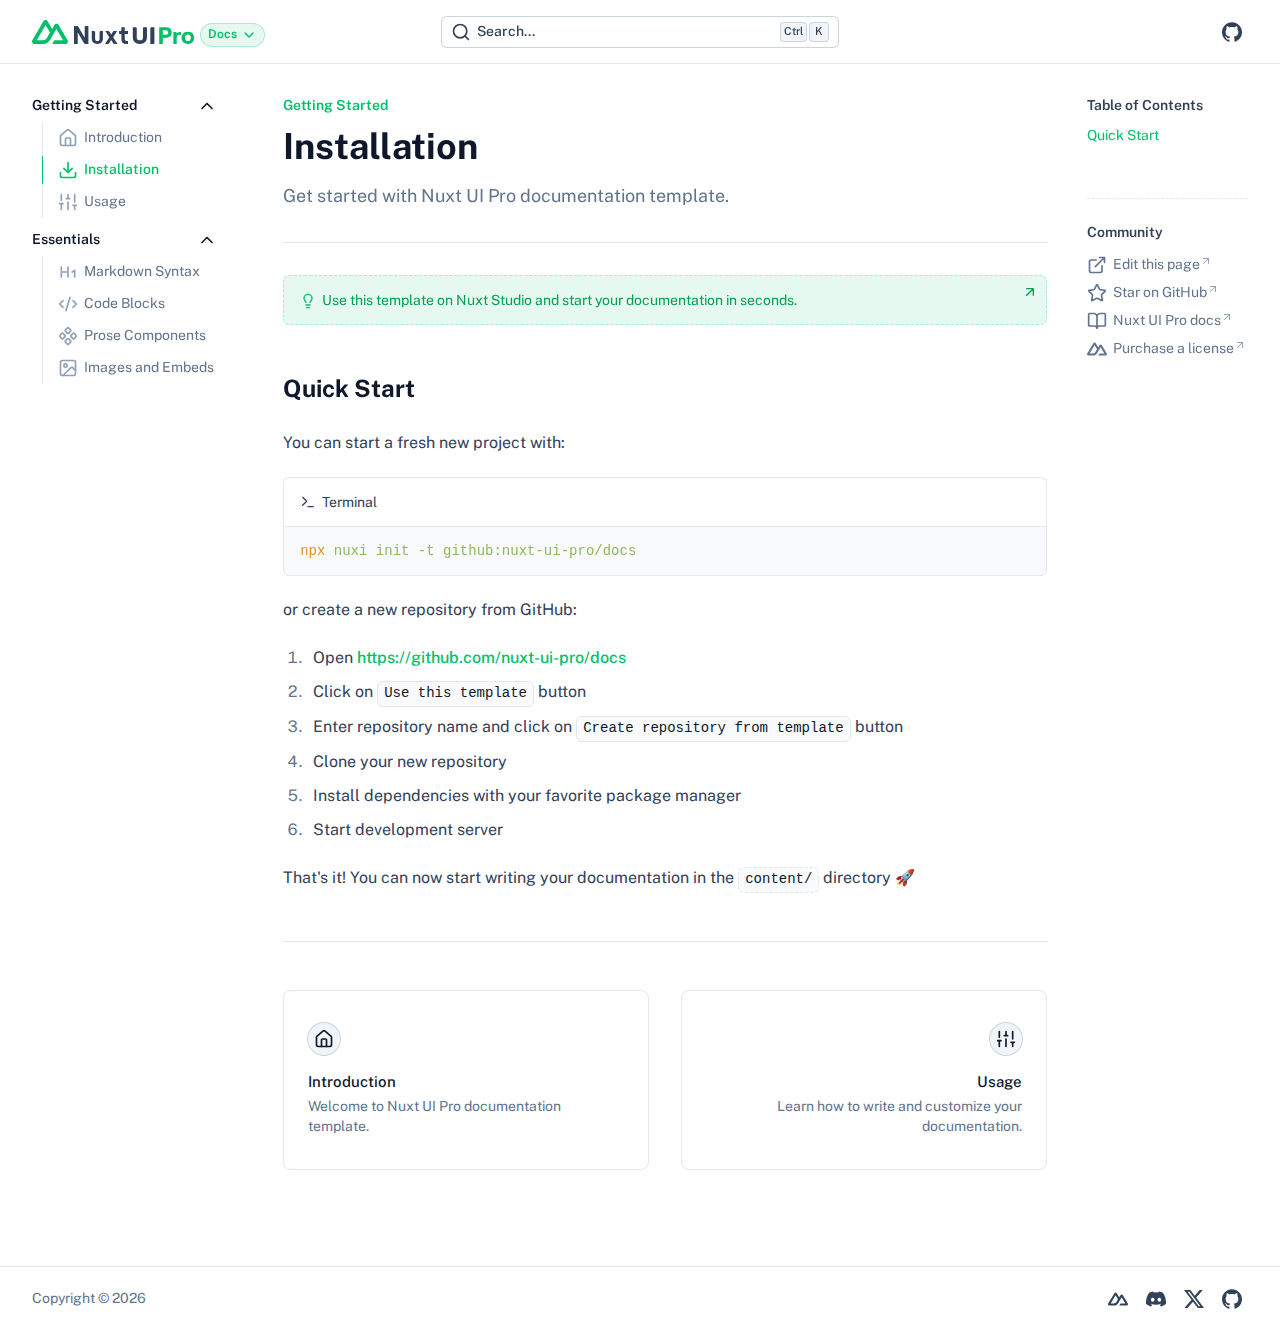
<file: getting-started/installation/index.html>
<!DOCTYPE html><html  lang="en"><head><meta charset="utf-8"><meta name="viewport" content="width=device-width, initial-scale=1"><style id="nuxt-ui-colors">@layer base {
  :root {
  --ui-color-primary-50: var(--color-green-50, oklch(98.2% 0.018 155.826));
  --ui-color-primary-100: var(--color-green-100, oklch(96.2% 0.044 156.743));
  --ui-color-primary-200: var(--color-green-200, oklch(92.5% 0.084 155.995));
  --ui-color-primary-300: var(--color-green-300, oklch(87.1% 0.15 154.449));
  --ui-color-primary-400: var(--color-green-400, oklch(79.2% 0.209 151.711));
  --ui-color-primary-500: var(--color-green-500, oklch(72.3% 0.219 149.579));
  --ui-color-primary-600: var(--color-green-600, oklch(62.7% 0.194 149.214));
  --ui-color-primary-700: var(--color-green-700, oklch(52.7% 0.154 150.069));
  --ui-color-primary-800: var(--color-green-800, oklch(44.8% 0.119 151.328));
  --ui-color-primary-900: var(--color-green-900, oklch(39.3% 0.095 152.535));
  --ui-color-primary-950: var(--color-green-950, oklch(26.6% 0.065 152.934));
  --ui-color-secondary-50: var(--color-blue-50, oklch(97% 0.014 254.604));
  --ui-color-secondary-100: var(--color-blue-100, oklch(93.2% 0.032 255.585));
  --ui-color-secondary-200: var(--color-blue-200, oklch(88.2% 0.059 254.128));
  --ui-color-secondary-300: var(--color-blue-300, oklch(80.9% 0.105 251.813));
  --ui-color-secondary-400: var(--color-blue-400, oklch(70.7% 0.165 254.624));
  --ui-color-secondary-500: var(--color-blue-500, oklch(62.3% 0.214 259.815));
  --ui-color-secondary-600: var(--color-blue-600, oklch(54.6% 0.245 262.881));
  --ui-color-secondary-700: var(--color-blue-700, oklch(48.8% 0.243 264.376));
  --ui-color-secondary-800: var(--color-blue-800, oklch(42.4% 0.199 265.638));
  --ui-color-secondary-900: var(--color-blue-900, oklch(37.9% 0.146 265.522));
  --ui-color-secondary-950: var(--color-blue-950, oklch(28.2% 0.091 267.935));
  --ui-color-success-50: var(--color-green-50, oklch(98.2% 0.018 155.826));
  --ui-color-success-100: var(--color-green-100, oklch(96.2% 0.044 156.743));
  --ui-color-success-200: var(--color-green-200, oklch(92.5% 0.084 155.995));
  --ui-color-success-300: var(--color-green-300, oklch(87.1% 0.15 154.449));
  --ui-color-success-400: var(--color-green-400, oklch(79.2% 0.209 151.711));
  --ui-color-success-500: var(--color-green-500, oklch(72.3% 0.219 149.579));
  --ui-color-success-600: var(--color-green-600, oklch(62.7% 0.194 149.214));
  --ui-color-success-700: var(--color-green-700, oklch(52.7% 0.154 150.069));
  --ui-color-success-800: var(--color-green-800, oklch(44.8% 0.119 151.328));
  --ui-color-success-900: var(--color-green-900, oklch(39.3% 0.095 152.535));
  --ui-color-success-950: var(--color-green-950, oklch(26.6% 0.065 152.934));
  --ui-color-info-50: var(--color-blue-50, oklch(97% 0.014 254.604));
  --ui-color-info-100: var(--color-blue-100, oklch(93.2% 0.032 255.585));
  --ui-color-info-200: var(--color-blue-200, oklch(88.2% 0.059 254.128));
  --ui-color-info-300: var(--color-blue-300, oklch(80.9% 0.105 251.813));
  --ui-color-info-400: var(--color-blue-400, oklch(70.7% 0.165 254.624));
  --ui-color-info-500: var(--color-blue-500, oklch(62.3% 0.214 259.815));
  --ui-color-info-600: var(--color-blue-600, oklch(54.6% 0.245 262.881));
  --ui-color-info-700: var(--color-blue-700, oklch(48.8% 0.243 264.376));
  --ui-color-info-800: var(--color-blue-800, oklch(42.4% 0.199 265.638));
  --ui-color-info-900: var(--color-blue-900, oklch(37.9% 0.146 265.522));
  --ui-color-info-950: var(--color-blue-950, oklch(28.2% 0.091 267.935));
  --ui-color-warning-50: var(--color-yellow-50, oklch(98.7% 0.026 102.212));
  --ui-color-warning-100: var(--color-yellow-100, oklch(97.3% 0.071 103.193));
  --ui-color-warning-200: var(--color-yellow-200, oklch(94.5% 0.129 101.54));
  --ui-color-warning-300: var(--color-yellow-300, oklch(90.5% 0.182 98.111));
  --ui-color-warning-400: var(--color-yellow-400, oklch(85.2% 0.199 91.936));
  --ui-color-warning-500: var(--color-yellow-500, oklch(79.5% 0.184 86.047));
  --ui-color-warning-600: var(--color-yellow-600, oklch(68.1% 0.162 75.834));
  --ui-color-warning-700: var(--color-yellow-700, oklch(55.4% 0.135 66.442));
  --ui-color-warning-800: var(--color-yellow-800, oklch(47.6% 0.114 61.907));
  --ui-color-warning-900: var(--color-yellow-900, oklch(42.1% 0.095 57.708));
  --ui-color-warning-950: var(--color-yellow-950, oklch(28.6% 0.066 53.813));
  --ui-color-error-50: var(--color-red-50, oklch(97.1% 0.013 17.38));
  --ui-color-error-100: var(--color-red-100, oklch(93.6% 0.032 17.717));
  --ui-color-error-200: var(--color-red-200, oklch(88.5% 0.062 18.334));
  --ui-color-error-300: var(--color-red-300, oklch(80.8% 0.114 19.571));
  --ui-color-error-400: var(--color-red-400, oklch(70.4% 0.191 22.216));
  --ui-color-error-500: var(--color-red-500, oklch(63.7% 0.237 25.331));
  --ui-color-error-600: var(--color-red-600, oklch(57.7% 0.245 27.325));
  --ui-color-error-700: var(--color-red-700, oklch(50.5% 0.213 27.518));
  --ui-color-error-800: var(--color-red-800, oklch(44.4% 0.177 26.899));
  --ui-color-error-900: var(--color-red-900, oklch(39.6% 0.141 25.723));
  --ui-color-error-950: var(--color-red-950, oklch(25.8% 0.092 26.042));
  --ui-color-neutral-50: var(--color-slate-50, oklch(98.4% 0.003 247.858));
  --ui-color-neutral-100: var(--color-slate-100, oklch(96.8% 0.007 247.896));
  --ui-color-neutral-200: var(--color-slate-200, oklch(92.9% 0.013 255.508));
  --ui-color-neutral-300: var(--color-slate-300, oklch(86.9% 0.022 252.894));
  --ui-color-neutral-400: var(--color-slate-400, oklch(70.4% 0.04 256.788));
  --ui-color-neutral-500: var(--color-slate-500, oklch(55.4% 0.046 257.417));
  --ui-color-neutral-600: var(--color-slate-600, oklch(44.6% 0.043 257.281));
  --ui-color-neutral-700: var(--color-slate-700, oklch(37.2% 0.044 257.287));
  --ui-color-neutral-800: var(--color-slate-800, oklch(27.9% 0.041 260.031));
  --ui-color-neutral-900: var(--color-slate-900, oklch(20.8% 0.042 265.755));
  --ui-color-neutral-950: var(--color-slate-950, oklch(12.9% 0.042 264.695));
  }
  :root, .light {
  --ui-primary: var(--ui-color-primary-500);
  --ui-secondary: var(--ui-color-secondary-500);
  --ui-success: var(--ui-color-success-500);
  --ui-info: var(--ui-color-info-500);
  --ui-warning: var(--ui-color-warning-500);
  --ui-error: var(--ui-color-error-500);
  }
  .dark {
  --ui-primary: var(--ui-color-primary-400);
  --ui-secondary: var(--ui-color-secondary-400);
  --ui-success: var(--ui-color-success-400);
  --ui-info: var(--ui-color-info-400);
  --ui-warning: var(--ui-color-warning-400);
  --ui-error: var(--ui-color-error-400);
  }
}</style><title>Installation - Nuxt Docs Template</title><style>/*! tailwindcss v4.1.7 | MIT License | https://tailwindcss.com */.shiki span.line{display:block}.shiki span.line.highlight{background-color:var(--ui-bg-accented);margin:0 -16px;padding:0 16px}@supports (color:color-mix(in lab,red,red)){.shiki span.line.highlight{background-color:color-mix(in oklab,var(--ui-bg-accented)50%,transparent)}}</style><link rel="stylesheet" href="/_nuxt/entry.BM8G9tw1.css" crossorigin><style>@layer components {:where(.i-lucide\:arrow-up-right){display:inline-block;width:1em;height:1em;background-color:currentColor;-webkit-mask-image:var(--svg);mask-image:var(--svg);-webkit-mask-repeat:no-repeat;mask-repeat:no-repeat;-webkit-mask-size:100% 100%;mask-size:100% 100%;--svg:url("data:image/svg+xml,%3Csvg xmlns='http://www.w3.org/2000/svg' viewBox='0 0 24 24' width='24' height='24'%3E%3Cpath fill='none' stroke='black' stroke-linecap='round' stroke-linejoin='round' stroke-width='2' d='M7 7h10v10M7 17L17 7'/%3E%3C/svg%3E")}:where(.i-lucide\:book-open){display:inline-block;width:1em;height:1em;background-color:currentColor;-webkit-mask-image:var(--svg);mask-image:var(--svg);-webkit-mask-repeat:no-repeat;mask-repeat:no-repeat;-webkit-mask-size:100% 100%;mask-size:100% 100%;--svg:url("data:image/svg+xml,%3Csvg xmlns='http://www.w3.org/2000/svg' viewBox='0 0 24 24' width='24' height='24'%3E%3Cpath fill='none' stroke='black' stroke-linecap='round' stroke-linejoin='round' stroke-width='2' d='M12 7v14m-9-3a1 1 0 0 1-1-1V4a1 1 0 0 1 1-1h5a4 4 0 0 1 4 4a4 4 0 0 1 4-4h5a1 1 0 0 1 1 1v13a1 1 0 0 1-1 1h-6a3 3 0 0 0-3 3a3 3 0 0 0-3-3z'/%3E%3C/svg%3E")}:where(.i-lucide\:chevron-down){display:inline-block;width:1em;height:1em;background-color:currentColor;-webkit-mask-image:var(--svg);mask-image:var(--svg);-webkit-mask-repeat:no-repeat;mask-repeat:no-repeat;-webkit-mask-size:100% 100%;mask-size:100% 100%;--svg:url("data:image/svg+xml,%3Csvg xmlns='http://www.w3.org/2000/svg' viewBox='0 0 24 24' width='24' height='24'%3E%3Cpath fill='none' stroke='black' stroke-linecap='round' stroke-linejoin='round' stroke-width='2' d='m6 9l6 6l6-6'/%3E%3C/svg%3E")}:where(.i-lucide\:code-xml){display:inline-block;width:1em;height:1em;background-color:currentColor;-webkit-mask-image:var(--svg);mask-image:var(--svg);-webkit-mask-repeat:no-repeat;mask-repeat:no-repeat;-webkit-mask-size:100% 100%;mask-size:100% 100%;--svg:url("data:image/svg+xml,%3Csvg xmlns='http://www.w3.org/2000/svg' viewBox='0 0 24 24' width='24' height='24'%3E%3Cpath fill='none' stroke='black' stroke-linecap='round' stroke-linejoin='round' stroke-width='2' d='m18 16l4-4l-4-4M6 8l-4 4l4 4m8.5-12l-5 16'/%3E%3C/svg%3E")}:where(.i-lucide\:component){display:inline-block;width:1em;height:1em;background-color:currentColor;-webkit-mask-image:var(--svg);mask-image:var(--svg);-webkit-mask-repeat:no-repeat;mask-repeat:no-repeat;-webkit-mask-size:100% 100%;mask-size:100% 100%;--svg:url("data:image/svg+xml,%3Csvg xmlns='http://www.w3.org/2000/svg' viewBox='0 0 24 24' width='24' height='24'%3E%3Cpath fill='none' stroke='black' stroke-linecap='round' stroke-linejoin='round' stroke-width='2' d='M15.536 11.293a1 1 0 0 0 0 1.414l2.376 2.377a1 1 0 0 0 1.414 0l2.377-2.377a1 1 0 0 0 0-1.414l-2.377-2.377a1 1 0 0 0-1.414 0zm-13.239 0a1 1 0 0 0 0 1.414l2.377 2.377a1 1 0 0 0 1.414 0l2.377-2.377a1 1 0 0 0 0-1.414L6.088 8.916a1 1 0 0 0-1.414 0zm6.619 6.619a1 1 0 0 0 0 1.415l2.377 2.376a1 1 0 0 0 1.414 0l2.377-2.376a1 1 0 0 0 0-1.415l-2.377-2.376a1 1 0 0 0-1.414 0zm0-13.238a1 1 0 0 0 0 1.414l2.377 2.376a1 1 0 0 0 1.414 0l2.377-2.376a1 1 0 0 0 0-1.414l-2.377-2.377a1 1 0 0 0-1.414 0z'/%3E%3C/svg%3E")}:where(.i-lucide\:copy){display:inline-block;width:1em;height:1em;background-color:currentColor;-webkit-mask-image:var(--svg);mask-image:var(--svg);-webkit-mask-repeat:no-repeat;mask-repeat:no-repeat;-webkit-mask-size:100% 100%;mask-size:100% 100%;--svg:url("data:image/svg+xml,%3Csvg xmlns='http://www.w3.org/2000/svg' viewBox='0 0 24 24' width='24' height='24'%3E%3Cg fill='none' stroke='black' stroke-linecap='round' stroke-linejoin='round' stroke-width='2'%3E%3Crect width='14' height='14' x='8' y='8' rx='2' ry='2'/%3E%3Cpath d='M4 16c-1.1 0-2-.9-2-2V4c0-1.1.9-2 2-2h10c1.1 0 2 .9 2 2'/%3E%3C/g%3E%3C/svg%3E")}:where(.i-lucide\:download){display:inline-block;width:1em;height:1em;background-color:currentColor;-webkit-mask-image:var(--svg);mask-image:var(--svg);-webkit-mask-repeat:no-repeat;mask-repeat:no-repeat;-webkit-mask-size:100% 100%;mask-size:100% 100%;--svg:url("data:image/svg+xml,%3Csvg xmlns='http://www.w3.org/2000/svg' viewBox='0 0 24 24' width='24' height='24'%3E%3Cg fill='none' stroke='black' stroke-linecap='round' stroke-linejoin='round' stroke-width='2'%3E%3Cpath d='M12 15V3m9 12v4a2 2 0 0 1-2 2H5a2 2 0 0 1-2-2v-4'/%3E%3Cpath d='m7 10l5 5l5-5'/%3E%3C/g%3E%3C/svg%3E")}:where(.i-lucide\:external-link){display:inline-block;width:1em;height:1em;background-color:currentColor;-webkit-mask-image:var(--svg);mask-image:var(--svg);-webkit-mask-repeat:no-repeat;mask-repeat:no-repeat;-webkit-mask-size:100% 100%;mask-size:100% 100%;--svg:url("data:image/svg+xml,%3Csvg xmlns='http://www.w3.org/2000/svg' viewBox='0 0 24 24' width='24' height='24'%3E%3Cpath fill='none' stroke='black' stroke-linecap='round' stroke-linejoin='round' stroke-width='2' d='M15 3h6v6m-11 5L21 3m-3 10v6a2 2 0 0 1-2 2H5a2 2 0 0 1-2-2V8a2 2 0 0 1 2-2h6'/%3E%3C/svg%3E")}:where(.i-lucide\:hash){display:inline-block;width:1em;height:1em;background-color:currentColor;-webkit-mask-image:var(--svg);mask-image:var(--svg);-webkit-mask-repeat:no-repeat;mask-repeat:no-repeat;-webkit-mask-size:100% 100%;mask-size:100% 100%;--svg:url("data:image/svg+xml,%3Csvg xmlns='http://www.w3.org/2000/svg' viewBox='0 0 24 24' width='24' height='24'%3E%3Cpath fill='none' stroke='black' stroke-linecap='round' stroke-linejoin='round' stroke-width='2' d='M4 9h16M4 15h16M10 3L8 21m8-18l-2 18'/%3E%3C/svg%3E")}:where(.i-lucide\:heading-1){display:inline-block;width:1em;height:1em;background-color:currentColor;-webkit-mask-image:var(--svg);mask-image:var(--svg);-webkit-mask-repeat:no-repeat;mask-repeat:no-repeat;-webkit-mask-size:100% 100%;mask-size:100% 100%;--svg:url("data:image/svg+xml,%3Csvg xmlns='http://www.w3.org/2000/svg' viewBox='0 0 24 24' width='24' height='24'%3E%3Cpath fill='none' stroke='black' stroke-linecap='round' stroke-linejoin='round' stroke-width='2' d='M4 12h8m-8 6V6m8 12V6m5 6l3-2v8'/%3E%3C/svg%3E")}:where(.i-lucide\:house){display:inline-block;width:1em;height:1em;background-color:currentColor;-webkit-mask-image:var(--svg);mask-image:var(--svg);-webkit-mask-repeat:no-repeat;mask-repeat:no-repeat;-webkit-mask-size:100% 100%;mask-size:100% 100%;--svg:url("data:image/svg+xml,%3Csvg xmlns='http://www.w3.org/2000/svg' viewBox='0 0 24 24' width='24' height='24'%3E%3Cg fill='none' stroke='black' stroke-linecap='round' stroke-linejoin='round' stroke-width='2'%3E%3Cpath d='M15 21v-8a1 1 0 0 0-1-1h-4a1 1 0 0 0-1 1v8'/%3E%3Cpath d='M3 10a2 2 0 0 1 .709-1.528l7-5.999a2 2 0 0 1 2.582 0l7 5.999A2 2 0 0 1 21 10v9a2 2 0 0 1-2 2H5a2 2 0 0 1-2-2z'/%3E%3C/g%3E%3C/svg%3E")}:where(.i-lucide\:image){display:inline-block;width:1em;height:1em;background-color:currentColor;-webkit-mask-image:var(--svg);mask-image:var(--svg);-webkit-mask-repeat:no-repeat;mask-repeat:no-repeat;-webkit-mask-size:100% 100%;mask-size:100% 100%;--svg:url("data:image/svg+xml,%3Csvg xmlns='http://www.w3.org/2000/svg' viewBox='0 0 24 24' width='24' height='24'%3E%3Cg fill='none' stroke='black' stroke-linecap='round' stroke-linejoin='round' stroke-width='2'%3E%3Crect width='18' height='18' x='3' y='3' rx='2' ry='2'/%3E%3Ccircle cx='9' cy='9' r='2'/%3E%3Cpath d='m21 15l-3.086-3.086a2 2 0 0 0-2.828 0L6 21'/%3E%3C/g%3E%3C/svg%3E")}:where(.i-lucide\:lightbulb){display:inline-block;width:1em;height:1em;background-color:currentColor;-webkit-mask-image:var(--svg);mask-image:var(--svg);-webkit-mask-repeat:no-repeat;mask-repeat:no-repeat;-webkit-mask-size:100% 100%;mask-size:100% 100%;--svg:url("data:image/svg+xml,%3Csvg xmlns='http://www.w3.org/2000/svg' viewBox='0 0 24 24' width='24' height='24'%3E%3Cpath fill='none' stroke='black' stroke-linecap='round' stroke-linejoin='round' stroke-width='2' d='M15 14c.2-1 .7-1.7 1.5-2.5c1-.9 1.5-2.2 1.5-3.5A6 6 0 0 0 6 8c0 1 .2 2.2 1.5 3.5c.7.7 1.3 1.5 1.5 2.5m0 4h6m-5 4h4'/%3E%3C/svg%3E")}:where(.i-lucide\:menu){display:inline-block;width:1em;height:1em;background-color:currentColor;-webkit-mask-image:var(--svg);mask-image:var(--svg);-webkit-mask-repeat:no-repeat;mask-repeat:no-repeat;-webkit-mask-size:100% 100%;mask-size:100% 100%;--svg:url("data:image/svg+xml,%3Csvg xmlns='http://www.w3.org/2000/svg' viewBox='0 0 24 24' width='24' height='24'%3E%3Cpath fill='none' stroke='black' stroke-linecap='round' stroke-linejoin='round' stroke-width='2' d='M4 12h16M4 18h16M4 6h16'/%3E%3C/svg%3E")}:where(.i-lucide\:search){display:inline-block;width:1em;height:1em;background-color:currentColor;-webkit-mask-image:var(--svg);mask-image:var(--svg);-webkit-mask-repeat:no-repeat;mask-repeat:no-repeat;-webkit-mask-size:100% 100%;mask-size:100% 100%;--svg:url("data:image/svg+xml,%3Csvg xmlns='http://www.w3.org/2000/svg' viewBox='0 0 24 24' width='24' height='24'%3E%3Cg fill='none' stroke='black' stroke-linecap='round' stroke-linejoin='round' stroke-width='2'%3E%3Cpath d='m21 21l-4.34-4.34'/%3E%3Ccircle cx='11' cy='11' r='8'/%3E%3C/g%3E%3C/svg%3E")}:where(.i-lucide\:sliders){display:inline-block;width:1em;height:1em;background-color:currentColor;-webkit-mask-image:var(--svg);mask-image:var(--svg);-webkit-mask-repeat:no-repeat;mask-repeat:no-repeat;-webkit-mask-size:100% 100%;mask-size:100% 100%;--svg:url("data:image/svg+xml,%3Csvg xmlns='http://www.w3.org/2000/svg' viewBox='0 0 24 24' width='24' height='24'%3E%3Cpath fill='none' stroke='black' stroke-linecap='round' stroke-linejoin='round' stroke-width='2' d='M4 21v-7m0-4V3m8 18v-9m0-4V3m8 18v-5m0-4V3M2 14h4m4-6h4m4 8h4'/%3E%3C/svg%3E")}:where(.i-lucide\:star){display:inline-block;width:1em;height:1em;background-color:currentColor;-webkit-mask-image:var(--svg);mask-image:var(--svg);-webkit-mask-repeat:no-repeat;mask-repeat:no-repeat;-webkit-mask-size:100% 100%;mask-size:100% 100%;--svg:url("data:image/svg+xml,%3Csvg xmlns='http://www.w3.org/2000/svg' viewBox='0 0 24 24' width='24' height='24'%3E%3Cpath fill='none' stroke='black' stroke-linecap='round' stroke-linejoin='round' stroke-width='2' d='M11.525 2.295a.53.53 0 0 1 .95 0l2.31 4.679a2.12 2.12 0 0 0 1.595 1.16l5.166.756a.53.53 0 0 1 .294.904l-3.736 3.638a2.12 2.12 0 0 0-.611 1.878l.882 5.14a.53.53 0 0 1-.771.56l-4.618-2.428a2.12 2.12 0 0 0-1.973 0L6.396 21.01a.53.53 0 0 1-.77-.56l.881-5.139a2.12 2.12 0 0 0-.611-1.879L2.16 9.795a.53.53 0 0 1 .294-.906l5.165-.755a2.12 2.12 0 0 0 1.597-1.16z'/%3E%3C/svg%3E")}:where(.i-lucide\:terminal){display:inline-block;width:1em;height:1em;background-color:currentColor;-webkit-mask-image:var(--svg);mask-image:var(--svg);-webkit-mask-repeat:no-repeat;mask-repeat:no-repeat;-webkit-mask-size:100% 100%;mask-size:100% 100%;--svg:url("data:image/svg+xml,%3Csvg xmlns='http://www.w3.org/2000/svg' viewBox='0 0 24 24' width='24' height='24'%3E%3Cpath fill='none' stroke='black' stroke-linecap='round' stroke-linejoin='round' stroke-width='2' d='M12 19h8M4 17l6-6l-6-6'/%3E%3C/svg%3E")}:where(.i-simple-icons\:discord){display:inline-block;width:1em;height:1em;background-color:currentColor;-webkit-mask-image:var(--svg);mask-image:var(--svg);-webkit-mask-repeat:no-repeat;mask-repeat:no-repeat;-webkit-mask-size:100% 100%;mask-size:100% 100%;--svg:url("data:image/svg+xml,%3Csvg xmlns='http://www.w3.org/2000/svg' viewBox='0 0 24 24' width='24' height='24'%3E%3Cpath fill='black' d='M20.317 4.37a19.8 19.8 0 0 0-4.885-1.515a.074.074 0 0 0-.079.037c-.21.375-.444.864-.608 1.25a18.3 18.3 0 0 0-5.487 0a13 13 0 0 0-.617-1.25a.08.08 0 0 0-.079-.037A19.7 19.7 0 0 0 3.677 4.37a.1.1 0 0 0-.032.027C.533 9.046-.32 13.58.099 18.057a.08.08 0 0 0 .031.057a19.9 19.9 0 0 0 5.993 3.03a.08.08 0 0 0 .084-.028a14 14 0 0 0 1.226-1.994a.076.076 0 0 0-.041-.106a13 13 0 0 1-1.872-.892a.077.077 0 0 1-.008-.128a10 10 0 0 0 .372-.292a.07.07 0 0 1 .077-.01c3.928 1.793 8.18 1.793 12.062 0a.07.07 0 0 1 .078.01q.181.149.373.292a.077.077 0 0 1-.006.127a12.3 12.3 0 0 1-1.873.892a.077.077 0 0 0-.041.107c.36.698.772 1.362 1.225 1.993a.08.08 0 0 0 .084.028a19.8 19.8 0 0 0 6.002-3.03a.08.08 0 0 0 .032-.054c.5-5.177-.838-9.674-3.549-13.66a.06.06 0 0 0-.031-.03M8.02 15.33c-1.182 0-2.157-1.085-2.157-2.419c0-1.333.956-2.419 2.157-2.419c1.21 0 2.176 1.096 2.157 2.42c0 1.333-.956 2.418-2.157 2.418m7.975 0c-1.183 0-2.157-1.085-2.157-2.419c0-1.333.955-2.419 2.157-2.419c1.21 0 2.176 1.096 2.157 2.42c0 1.333-.946 2.418-2.157 2.418'/%3E%3C/svg%3E")}:where(.i-simple-icons\:github){display:inline-block;width:1em;height:1em;background-color:currentColor;-webkit-mask-image:var(--svg);mask-image:var(--svg);-webkit-mask-repeat:no-repeat;mask-repeat:no-repeat;-webkit-mask-size:100% 100%;mask-size:100% 100%;--svg:url("data:image/svg+xml,%3Csvg xmlns='http://www.w3.org/2000/svg' viewBox='0 0 24 24' width='24' height='24'%3E%3Cpath fill='black' d='M12 .297c-6.63 0-12 5.373-12 12c0 5.303 3.438 9.8 8.205 11.385c.6.113.82-.258.82-.577c0-.285-.01-1.04-.015-2.04c-3.338.724-4.042-1.61-4.042-1.61C4.422 18.07 3.633 17.7 3.633 17.7c-1.087-.744.084-.729.084-.729c1.205.084 1.838 1.236 1.838 1.236c1.07 1.835 2.809 1.305 3.495.998c.108-.776.417-1.305.76-1.605c-2.665-.3-5.466-1.332-5.466-5.93c0-1.31.465-2.38 1.235-3.22c-.135-.303-.54-1.523.105-3.176c0 0 1.005-.322 3.3 1.23c.96-.267 1.98-.399 3-.405c1.02.006 2.04.138 3 .405c2.28-1.552 3.285-1.23 3.285-1.23c.645 1.653.24 2.873.12 3.176c.765.84 1.23 1.91 1.23 3.22c0 4.61-2.805 5.625-5.475 5.92c.42.36.81 1.096.81 2.22c0 1.606-.015 2.896-.015 3.286c0 .315.21.69.825.57C20.565 22.092 24 17.592 24 12.297c0-6.627-5.373-12-12-12'/%3E%3C/svg%3E")}:where(.i-simple-icons\:nuxtdotjs){display:inline-block;width:1em;height:1em;background-color:currentColor;-webkit-mask-image:var(--svg);mask-image:var(--svg);-webkit-mask-repeat:no-repeat;mask-repeat:no-repeat;-webkit-mask-size:100% 100%;mask-size:100% 100%;--svg:url("data:image/svg+xml,%3Csvg xmlns='http://www.w3.org/2000/svg' viewBox='0 0 24 24' width='24' height='24'%3E%3Cpath fill='black' d='M13.464 19.83h8.922c.283 0 .562-.073.807-.21a1.6 1.6 0 0 0 .591-.574a1.53 1.53 0 0 0 .216-.783a1.53 1.53 0 0 0-.217-.782L17.792 7.414a1.6 1.6 0 0 0-.591-.573a1.65 1.65 0 0 0-.807-.21c-.283 0-.562.073-.807.21a1.6 1.6 0 0 0-.59.573L13.463 9.99L10.47 4.953a1.6 1.6 0 0 0-.591-.573a1.65 1.65 0 0 0-.807-.21c-.284 0-.562.073-.807.21a1.6 1.6 0 0 0-.591.573L.216 17.481a1.53 1.53 0 0 0-.217.782c0 .275.074.545.216.783a1.6 1.6 0 0 0 .59.574c.246.137.525.21.808.21h5.6c2.22 0 3.856-.946 4.982-2.79l2.733-4.593l1.464-2.457l4.395 7.382h-5.859Zm-6.341-2.46l-3.908-.002l5.858-9.842l2.923 4.921l-1.957 3.29c-.748 1.196-1.597 1.632-2.916 1.632'/%3E%3C/svg%3E")}:where(.i-simple-icons\:x){display:inline-block;width:1em;height:1em;background-color:currentColor;-webkit-mask-image:var(--svg);mask-image:var(--svg);-webkit-mask-repeat:no-repeat;mask-repeat:no-repeat;-webkit-mask-size:100% 100%;mask-size:100% 100%;--svg:url("data:image/svg+xml,%3Csvg xmlns='http://www.w3.org/2000/svg' viewBox='0 0 24 24' width='24' height='24'%3E%3Cpath fill='black' d='M18.901 1.153h3.68l-8.04 9.19L24 22.846h-7.406l-5.8-7.584l-6.638 7.584H.474l8.6-9.83L0 1.154h7.594l5.243 6.932ZM17.61 20.644h2.039L6.486 3.24H4.298Z'/%3E%3C/svg%3E")}}</style><link rel="preload" as="fetch" crossorigin="anonymous" href="/getting-started/installation/_payload.json?270df0ab-1fcd-4470-8140-2feb4dafecb9"><link rel="modulepreload" as="script" crossorigin href="/_nuxt/HDZV6lIa.js"><link rel="modulepreload" as="script" crossorigin href="/_nuxt/BqdfCTT3.js"><link rel="modulepreload" as="script" crossorigin href="/_nuxt/kaiQZC4f.js"><link rel="modulepreload" as="script" crossorigin href="/_nuxt/CWx7oOXj.js"><link rel="modulepreload" as="script" crossorigin href="/_nuxt/DNBYuuvt.js"><link rel="modulepreload" as="script" crossorigin href="/_nuxt/C2bHYaEW.js"><link rel="modulepreload" as="script" crossorigin href="/_nuxt/CsLPok2X.js"><link rel="modulepreload" as="script" crossorigin href="/_nuxt/k1Wndnww.js"><link rel="modulepreload" as="script" crossorigin href="/_nuxt/BNUuLcfc.js"><link rel="modulepreload" as="script" crossorigin href="/_nuxt/Ck_y82yo.js"><link rel="modulepreload" as="script" crossorigin href="/_nuxt/_35GLr81.js"><link rel="modulepreload" as="script" crossorigin href="/_nuxt/B5_zxMJ5.js"><link rel="modulepreload" as="script" crossorigin href="/_nuxt/qyMHSvSX.js"><link rel="modulepreload" as="script" crossorigin href="/_nuxt/DjlopAM3.js"><link rel="modulepreload" as="script" crossorigin href="/_nuxt/DeYbRtpj.js"><link rel="modulepreload" as="script" crossorigin href="/_nuxt/CjZGjASV.js"><link rel="modulepreload" as="script" crossorigin href="/_nuxt/C1DhcIeK.js"><link rel="preload" as="fetch" fetchpriority="low" crossorigin="anonymous" href="/_nuxt/builds/meta/270df0ab-1fcd-4470-8140-2feb4dafecb9.json"><link rel="prefetch" as="style" crossorigin href="/_nuxt/index.B1FApBYP.css"><link rel="prefetch" as="script" crossorigin href="/_nuxt/CBfSMqUg.js"><link rel="prefetch" as="script" crossorigin href="/_nuxt/D_Kmwd15.js"><link rel="prefetch" as="script" crossorigin href="/_nuxt/Cq4-YozI.js"><link rel="prefetch" as="script" crossorigin href="/_nuxt/BX_bDkGY.js"><meta property="og:image" content="/__og-image__/static/getting-started/installation/og.png"><meta property="og:image:type" content="image/png"><meta name="twitter:card" content="summary_large_image"><meta name="twitter:image" content="/__og-image__/static/getting-started/installation/og.png"><meta name="twitter:image:src" content="/__og-image__/static/getting-started/installation/og.png"><meta property="og:image:width" content="1200"><meta name="twitter:image:width" content="1200"><meta property="og:image:height" content="600"><meta name="twitter:image:height" content="600"><link rel="icon" href="/favicon.ico"><meta property="og:site_name" content="Nuxt Docs Template"><meta property="og:title" content="Installation"><meta name="description" content="Get started with Nuxt UI Pro documentation template."><meta property="og:description" content="Get started with Nuxt UI Pro documentation template."><script type="module" src="/_nuxt/HDZV6lIa.js" crossorigin></script><script>"use strict";(()=>{const t=window,e=document.documentElement,c=["dark","light"],n=getStorageValue("localStorage","nuxt-color-mode")||"system";let i=n==="system"?u():n;const r=e.getAttribute("data-color-mode-forced");r&&(i=r),l(i),t["__NUXT_COLOR_MODE__"]={preference:n,value:i,getColorScheme:u,addColorScheme:l,removeColorScheme:d};function l(o){const s=""+o+"",a="";e.classList?e.classList.add(s):e.className+=" "+s,a&&e.setAttribute("data-"+a,o)}function d(o){const s=""+o+"",a="";e.classList?e.classList.remove(s):e.className=e.className.replace(new RegExp(s,"g"),""),a&&e.removeAttribute("data-"+a)}function f(o){return t.matchMedia("(prefers-color-scheme"+o+")")}function u(){if(t.matchMedia&&f("").media!=="not all"){for(const o of c)if(f(":"+o).matches)return o}return"light"}})();function getStorageValue(t,e){switch(t){case"localStorage":return window.localStorage.getItem(e);case"sessionStorage":return window.sessionStorage.getItem(e);case"cookie":return getCookie(e);default:return null}}function getCookie(t){const c=("; "+window.document.cookie).split("; "+t+"=");if(c.length===2)return c.pop()?.split(";").shift()}</script></head><body><div id="__nuxt" class="isolate"><!--[--><!--[--><!--[--><!--[--><!--[--><div class="nuxt-loading-indicator" style="position:fixed;top:0;right:0;left:0;pointer-events:none;width:auto;height:3px;opacity:0;background:repeating-linear-gradient(to right,#00dc82 0%,#34cdfe 50%,#0047e1 100%);background-size:Infinity% auto;transform:scaleX(0%);transform-origin:left;transition:transform 0.1s, height 0.4s, opacity 0.4s;z-index:999999;"></div><!--[--><!----><!----><!----><header class="bg-default/75 backdrop-blur border-b border-default h-(--ui-header-height) sticky top-0 z-50"><!--[--><!--]--><div class="w-full max-w-(--ui-container) mx-auto px-4 sm:px-6 lg:px-8 flex items-center justify-between gap-3 h-full"><!--[--><div class="lg:flex-1 flex items-center gap-1.5"><!----><!--[--><a href="/" class=""><svg width="1352" height="200" viewbox="0 0 1352 200" fill="none" xmlns="http://www.w3.org/2000/svg" class="w-auto h-6 shrink-0"><path d="M377 200C379.16 200 381 198.209 381 196V103C381 103 386 112 395 127L434 194C435.785 197.74 439.744 200 443 200H470V50H443C441.202 50 439 51.4941 439 54V148L421 116L385 55C383.248 51.8912 379.479 50 376 50H350V200H377Z" fill="currentColor"></path><path d="M726 92H739C742.314 92 745 89.3137 745 86V60H773V92H800V116H773V159C773 169.5 778.057 174 787 174H800V200H783C759.948 200 745 185.071 745 160V116H726V92Z" fill="currentColor"></path><path d="M591 92V154C591 168.004 585.742 179.809 578 188C570.258 196.191 559.566 200 545 200C530.434 200 518.742 196.191 511 188C503.389 179.809 498 168.004 498 154V92H514C517.412 92 520.769 92.622 523 95C525.231 97.2459 526 98.5652 526 102V154C526 162.059 526.457 167.037 530 171C533.543 174.831 537.914 176 545 176C552.217 176 555.457 174.831 559 171C562.543 167.037 563 162.059 563 154V102C563 98.5652 563.769 96.378 566 94C567.96 91.9107 570.028 91.9599 573 92C573.411 92.0055 574.586 92 575 92H591Z" fill="currentColor"></path><path d="M676 144L710 92H684C680.723 92 677.812 93.1758 676 96L660 120L645 97C643.188 94.1758 639.277 92 636 92H611L645 143L608 200H634C637.25 200 640.182 196.787 642 194L660 167L679 195C680.818 197.787 683.75 200 687 200H713L676 144Z" fill="currentColor"></path><path d="M168 200H279C282.542 200 285.932 198.756 289 197C292.068 195.244 295.23 193.041 297 190C298.77 186.959 300.002 183.51 300 179.999C299.998 176.488 298.773 173.04 297 170.001L222 41C220.23 37.96 218.067 35.7552 215 34C211.933 32.2448 207.542 31 204 31C200.458 31 197.067 32.2448 194 34C190.933 35.7552 188.77 37.96 187 41L168 74L130 9.99764C128.228 6.95784 126.068 3.75491 123 2C119.932 0.245087 116.542 0 113 0C109.458 0 106.068 0.245087 103 2C99.9323 3.75491 96.7717 6.95784 95 9.99764L2 170.001C0.226979 173.04 0.00154312 176.488 1.90993e-06 179.999C-0.0015393 183.51 0.229648 186.959 2 190C3.77035 193.04 6.93245 195.244 10 197C13.0675 198.756 16.4578 200 20 200H90C117.737 200 137.925 187.558 152 164L186 105L204 74L259 168H186L168 200ZM89 168H40L113 42L150 105L125.491 147.725C116.144 163.01 105.488 168 89 168Z" fill="var(--ui-primary)"></path><path d="M958 60.0001H938C933.524 60.0001 929.926 59.9395 927 63C924.074 65.8905 925 67.5792 925 72V141C925 151.372 923.648 156.899 919 162C914.352 166.931 908.468 169 899 169C889.705 169 882.648 166.931 878 162C873.352 156.899 873 151.372 873 141V72.0001C873 67.5793 872.926 65.8906 870 63.0001C867.074 59.9396 863.476 60.0001 859 60.0001H840V141C840 159.023 845.016 173.458 855 184C865.156 194.542 879.893 200 899 200C918.107 200 932.844 194.542 943 184C953.156 173.458 958 159.023 958 141V60.0001Z" fill="currentColor"></path><path fill-rule="evenodd" clip-rule="evenodd" d="M1000 60.0233L1020 60V77L1020 128V156.007L1020 181L1020 189.004C1020 192.938 1019.98 194.429 1017 197.001C1014.02 199.725 1009.56 200 1005 200H986.001V181.006L986 130.012V70.0215C986 66.1576 986.016 64.5494 989 62.023C991.819 59.6358 995.437 60.0233 1000 60.0233Z" fill="currentColor"></path><path d="M1060 200V60H1117C1126.67 60 1134.98 61.2896 1142 65C1149.16 68.7104 1155.29 74.3744 1159 81C1162.71 87.6256 1164 95.3867 1164 104C1164 112.481 1162.71 120.374 1159 127C1155.29 133.626 1149.16 138.157 1142 142C1134.98 145.71 1126.67 148 1117 148H1090V200H1060ZM1115 123C1121.63 123 1126.69 121.578 1130 118C1133.31 114.29 1135 109.433 1135 104C1135 98.567 1133.31 93.5778 1130 90C1126.69 86.2896 1121.63 85 1115 85H1090V123H1115Z" fill="var(--ui-primary)"></path><path d="M1226 123C1219.37 123 1214.31 124.965 1211 130C1207.69 135.035 1206 142.122 1206 151V200H1178V100H1200C1203.31 100 1206 102.686 1206 106V116C1208.65 109.904 1211.16 106.518 1215 104C1218.98 101.482 1224.77 100 1231 100H1242V123H1226Z" fill="var(--ui-primary)"></path><path d="M1299 200C1288.93 200 1280.08 197.373 1272 193C1263.92 188.495 1257.51 182.818 1253 175C1248.49 167.049 1246 157.806 1246 148C1246 138.194 1248.49 129.818 1253 122C1257.51 114.049 1263.92 107.373 1272 103C1280.08 98.4946 1288.93 97 1299 97C1309.07 97 1318.92 98.4946 1327 103C1335.08 107.373 1340.49 114.049 1345 122C1349.51 129.818 1352 138.194 1352 148C1352 157.806 1349.51 167.049 1345 175C1340.49 182.818 1335.08 188.495 1327 193C1318.92 197.373 1309.07 200 1299 200ZM1299 176C1306.42 176 1312.36 173.168 1317 168C1321.64 162.832 1324 156.216 1324 148C1324 139.652 1321.64 133.168 1317 128C1312.36 122.832 1306.42 120 1299 120C1291.58 120 1285.64 122.832 1281 128C1276.36 133.168 1274 139.652 1274 148C1274 156.216 1276.36 162.832 1281 168C1285.64 173.168 1291.58 176 1299 176Z" fill="var(--ui-primary)"></path></svg></a><!--[--><!--[--><!--[--><!--[--><!--[--><button type="button" id="reka-dropdown-menu-trigger-v-0-0" aria-haspopup="menu" aria-expanded="false" data-state="closed" class="inline-flex items-center disabled:cursor-not-allowed aria-disabled:cursor-not-allowed disabled:opacity-75 aria-disabled:opacity-75 transition-colors px-2 py-1 text-xs gap-1 text-primary ring ring-inset ring-primary/25 bg-primary/10 hover:bg-primary/15 disabled:bg-primary/10 aria-disabled:bg-primary/10 focus:outline-none focus-visible:ring-2 focus-visible:ring-primary -mb-[6px] font-semibold rounded-full truncate"><!--[--><!--[--><!----><!--]--><!--[--><span class="truncate">Docs</span><!--]--><!--[--><span class="iconify i-lucide:chevron-down shrink-0 size-4 transition-transform duration-200" aria-hidden="true" style=""></span><!--]--><!--]--></button><!--]--><!--]--><!--[--><!----><!----><!--]--><!--]--><!--]--><!--]--><!--]--></div><div class="hidden lg:flex flex-1"><!--[--><!--[--><!--[--><button type="button" class="rounded-md font-medium inline-flex items-center disabled:cursor-not-allowed aria-disabled:cursor-not-allowed disabled:opacity-75 aria-disabled:opacity-75 transition-colors px-2.5 py-1.5 text-sm gap-1.5 ring ring-inset ring-accented text-default bg-default hover:bg-elevated disabled:bg-default aria-disabled:bg-default focus:outline-none focus-visible:ring-2 focus-visible:ring-inverted w-full"><!--[--><!--[--><span class="iconify i-lucide:search shrink-0 size-5" aria-hidden="true" style=""></span><!--]--><!--[--><span class="truncate">Search...</span><!--]--><!--[--><div class="hidden lg:flex items-center gap-0.5 ms-auto"><!--[--><!--[--><kbd class="inline-flex items-center justify-center px-1 rounded-sm font-medium font-sans bg-elevated text-default ring ring-inset ring-accented h-5 min-w-[20px] text-[11px]"><!--[--> <!--]--></kbd><kbd class="inline-flex items-center justify-center px-1 rounded-sm font-medium font-sans bg-elevated text-default ring ring-inset ring-accented h-5 min-w-[20px] text-[11px]"><!--[-->K<!--]--></kbd><!--]--><!--]--></div><!--]--><!--]--></button><!--]--><!--]--><!--]--></div><div class="flex items-center justify-end lg:flex-1 gap-1.5"><!--[--><!--[--><!--[--><button type="button" aria-label="Search..." class="rounded-md font-medium inline-flex items-center disabled:cursor-not-allowed aria-disabled:cursor-not-allowed disabled:opacity-75 aria-disabled:opacity-75 transition-colors text-sm gap-1.5 text-default hover:bg-elevated focus:outline-none focus-visible:bg-elevated hover:disabled:bg-transparent dark:hover:disabled:bg-transparent hover:aria-disabled:bg-transparent dark:hover:aria-disabled:bg-transparent p-1.5 lg:hidden"><!--[--><!--[--><span class="iconify i-lucide:search shrink-0 size-5" aria-hidden="true" style=""></span><!--]--><!--[--><!----><!--]--><!--[--><!----><!--]--><!--]--></button><!--]--><!--]--><!--[--><!--[--><div class="size-8"></div><!--]--><!--]--><!--[--><!--[--><!--[--><a href="https://github.com/nuxt-ui-pro/docs" rel="noopener noreferrer" target="_blank" aria-label="GitHub" class="rounded-md font-medium inline-flex items-center disabled:cursor-not-allowed aria-disabled:cursor-not-allowed disabled:opacity-75 aria-disabled:opacity-75 transition-colors text-sm gap-1.5 text-default hover:bg-elevated focus:outline-none focus-visible:bg-elevated hover:disabled:bg-transparent dark:hover:disabled:bg-transparent hover:aria-disabled:bg-transparent dark:hover:aria-disabled:bg-transparent p-1.5"><!--[--><!--[--><span class="iconify i-simple-icons:github shrink-0 size-5" aria-hidden="true" style=""></span><!--]--><!--[--><!----><!--]--><!--[--><!----><!--]--><!--]--></a><!--]--><!--]--><!--]--><!--]--><!--[--><!--[--><!--[--><button type="button" aria-label="Open menu" class="rounded-md font-medium inline-flex items-center disabled:cursor-not-allowed aria-disabled:cursor-not-allowed disabled:opacity-75 aria-disabled:opacity-75 transition-colors text-sm gap-1.5 text-default hover:bg-elevated focus:outline-none focus-visible:bg-elevated hover:disabled:bg-transparent dark:hover:disabled:bg-transparent hover:aria-disabled:bg-transparent dark:hover:aria-disabled:bg-transparent p-1.5 lg:hidden -me-1.5"><!--[--><!--[--><span class="iconify i-lucide:menu shrink-0 size-5" aria-hidden="true" style=""></span><!--]--><!--[--><!----><!--]--><!--[--><!----><!--]--><!--]--></button><!--]--><!--]--><!--]--></div><!--]--></div><!--[--><!--]--></header><!--[--><!----><!----><!--]--><!--]--><main class="min-h-[calc(100vh-var(--ui-header-height))]"><!--[--><div class="w-full max-w-(--ui-container) mx-auto px-4 sm:px-6 lg:px-8"><!--[--><div class="flex flex-col lg:grid lg:grid-cols-10 lg:gap-10"><aside class="hidden overflow-y-auto lg:block lg:max-h-[calc(100vh-var(--ui-header-height))] lg:sticky lg:top-(--ui-header-height) py-8 lg:ps-4 lg:-ms-4 lg:pe-6.5 lg:col-span-2"><div class="relative"><!----><!--[--><!--[--><!----><nav class=""><ul class="isolate -mx-2.5 -mt-1.5"><!--[--><!--[--><!--[--><li data-state="open" data-orientation="vertical" class="flex flex-col data-[state=open]:mb-1.5"><!--[--><!--[--><button type="button" aria-controls aria-expanded="true" data-state="open" id="reka-accordion-trigger-v-0-5-0" data-reka-collection-item data-orientation="vertical" class="group relative w-full px-2.5 py-1.5 before:inset-y-px before:inset-x-0 flex items-center gap-1.5 text-sm before:absolute before:z-[-1] before:rounded-md focus:outline-none focus-visible:outline-none focus-visible:before:ring-inset focus-visible:before:ring-2 focus-visible:before:ring-primary text-muted hover:text-highlighted hover:before:bg-elevated/50 data-[state=open]:text-highlighted transition-colors before:transition-colors font-semibold focus-visible:ring-primary"><!--[--><!--[--><!--[--><!--[--><!----><!--]--><span class="truncate"><!--[-->Getting Started<!--]--><!----></span><span class="ms-auto inline-flex gap-1.5 items-center"><!--[--><!----><span class="iconify i-lucide:chevron-down size-5 transform transition-transform duration-200 shrink-0 group-data-[state=open]:rotate-180" aria-hidden="true" style=""></span><!--]--></span><!--]--><!--]--><!--]--></button><div role="region" aria-labelledby="reka-accordion-trigger-v-0-5-0" data-orientation="vertical" style="--reka-accordion-content-width:var(--reka-collapsible-content-width);--reka-accordion-content-height:var(--reka-collapsible-content-height);--reka-collapsible-content-height:0px;--reka-collapsible-content-width:0px;" class="data-[state=open]:animate-[accordion-down_200ms_ease-out] data-[state=closed]:animate-[accordion-up_200ms_ease-out] overflow-hidden focus:outline-none" id="reka-collapsible-content-v-0-5-1"><!--[--><!--[--><!--[--><!----><ul class="ms-5 border-s border-default"><!--[--><!--[--><!--[--><li class="ps-1.5 -ms-px"><!--[--><a href="/getting-started" class="group relative w-full px-2.5 py-1.5 before:inset-y-px before:inset-x-0 flex items-center gap-1.5 text-sm before:absolute before:z-[-1] before:rounded-md focus:outline-none focus-visible:outline-none focus-visible:before:ring-inset focus-visible:before:ring-2 focus-visible:before:ring-primary text-muted after:absolute after:-left-1.5 after:inset-y-0.5 after:block after:w-px after:rounded-full after:transition-colors hover:text-highlighted hover:before:bg-elevated/50 data-[state=open]:text-highlighted transition-colors before:transition-colors"><!--[--><!--[--><!--[--><span class="iconify i-lucide:house shrink-0 size-5 text-dimmed group-hover:text-default group-data-[state=open]:text-default transition-colors" aria-hidden="true" style=""></span><!--]--><span class="truncate"><!--[-->Introduction<!--]--><!----></span><!----><!--]--><!--]--></a><!--]--></li><!--]--><!--[--><li class="ps-1.5 -ms-px"><!--[--><a href="/getting-started/installation" class="group relative w-full px-2.5 py-1.5 before:inset-y-px before:inset-x-0 flex items-center gap-1.5 text-sm before:absolute before:z-[-1] before:rounded-md focus:outline-none focus-visible:outline-none focus-visible:before:ring-inset focus-visible:before:ring-2 focus-visible:before:ring-primary font-medium after:absolute after:-left-1.5 after:inset-y-0.5 after:block after:w-px after:rounded-full after:transition-colors text-primary hover:before:bg-elevated/50 before:transition-colors after:bg-primary"><!--[--><!--[--><!--[--><span class="iconify i-lucide:download shrink-0 size-5 text-primary group-data-[state=open]:text-primary" aria-hidden="true" style=""></span><!--]--><span class="truncate"><!--[-->Installation<!--]--><!----></span><!----><!--]--><!--]--></a><!--]--></li><!--]--><!--[--><li class="ps-1.5 -ms-px"><!--[--><a href="/getting-started/usage" class="group relative w-full px-2.5 py-1.5 before:inset-y-px before:inset-x-0 flex items-center gap-1.5 text-sm before:absolute before:z-[-1] before:rounded-md focus:outline-none focus-visible:outline-none focus-visible:before:ring-inset focus-visible:before:ring-2 focus-visible:before:ring-primary text-muted after:absolute after:-left-1.5 after:inset-y-0.5 after:block after:w-px after:rounded-full after:transition-colors hover:text-highlighted hover:before:bg-elevated/50 data-[state=open]:text-highlighted transition-colors before:transition-colors"><!--[--><!--[--><!--[--><span class="iconify i-lucide:sliders shrink-0 size-5 text-dimmed group-hover:text-default group-data-[state=open]:text-default transition-colors" aria-hidden="true" style=""></span><!--]--><span class="truncate"><!--[-->Usage<!--]--><!----></span><!----><!--]--><!--]--></a><!--]--></li><!--]--><!--]--><!--]--></ul><!--]--><!--]--><!--]--></div><!--]--><!--]--></li><!--]--><!--[--><li data-state="open" data-orientation="vertical" class="flex flex-col data-[state=open]:mb-1.5"><!--[--><!--[--><button type="button" aria-controls aria-expanded="true" data-state="open" id="reka-accordion-trigger-v-0-5-2" data-reka-collection-item data-orientation="vertical" class="group relative w-full px-2.5 py-1.5 before:inset-y-px before:inset-x-0 flex items-center gap-1.5 text-sm before:absolute before:z-[-1] before:rounded-md focus:outline-none focus-visible:outline-none focus-visible:before:ring-inset focus-visible:before:ring-2 focus-visible:before:ring-primary text-muted hover:text-highlighted hover:before:bg-elevated/50 data-[state=open]:text-highlighted transition-colors before:transition-colors font-semibold focus-visible:ring-primary"><!--[--><!--[--><!--[--><!--[--><!----><!--]--><span class="truncate"><!--[-->Essentials<!--]--><!----></span><span class="ms-auto inline-flex gap-1.5 items-center"><!--[--><!----><span class="iconify i-lucide:chevron-down size-5 transform transition-transform duration-200 shrink-0 group-data-[state=open]:rotate-180" aria-hidden="true" style=""></span><!--]--></span><!--]--><!--]--><!--]--></button><div role="region" aria-labelledby="reka-accordion-trigger-v-0-5-2" data-orientation="vertical" style="--reka-accordion-content-width:var(--reka-collapsible-content-width);--reka-accordion-content-height:var(--reka-collapsible-content-height);--reka-collapsible-content-height:0px;--reka-collapsible-content-width:0px;" class="data-[state=open]:animate-[accordion-down_200ms_ease-out] data-[state=closed]:animate-[accordion-up_200ms_ease-out] overflow-hidden focus:outline-none" id="reka-collapsible-content-v-0-5-3"><!--[--><!--[--><!--[--><!----><ul class="ms-5 border-s border-default"><!--[--><!--[--><!--[--><li class="ps-1.5 -ms-px"><!--[--><a href="/essentials/markdown-syntax" class="group relative w-full px-2.5 py-1.5 before:inset-y-px before:inset-x-0 flex items-center gap-1.5 text-sm before:absolute before:z-[-1] before:rounded-md focus:outline-none focus-visible:outline-none focus-visible:before:ring-inset focus-visible:before:ring-2 focus-visible:before:ring-primary text-muted after:absolute after:-left-1.5 after:inset-y-0.5 after:block after:w-px after:rounded-full after:transition-colors hover:text-highlighted hover:before:bg-elevated/50 data-[state=open]:text-highlighted transition-colors before:transition-colors"><!--[--><!--[--><!--[--><span class="iconify i-lucide:heading-1 shrink-0 size-5 text-dimmed group-hover:text-default group-data-[state=open]:text-default transition-colors" aria-hidden="true" style=""></span><!--]--><span class="truncate"><!--[-->Markdown Syntax<!--]--><!----></span><!----><!--]--><!--]--></a><!--]--></li><!--]--><!--[--><li class="ps-1.5 -ms-px"><!--[--><a href="/essentials/code-blocks" class="group relative w-full px-2.5 py-1.5 before:inset-y-px before:inset-x-0 flex items-center gap-1.5 text-sm before:absolute before:z-[-1] before:rounded-md focus:outline-none focus-visible:outline-none focus-visible:before:ring-inset focus-visible:before:ring-2 focus-visible:before:ring-primary text-muted after:absolute after:-left-1.5 after:inset-y-0.5 after:block after:w-px after:rounded-full after:transition-colors hover:text-highlighted hover:before:bg-elevated/50 data-[state=open]:text-highlighted transition-colors before:transition-colors"><!--[--><!--[--><!--[--><span class="iconify i-lucide:code-xml shrink-0 size-5 text-dimmed group-hover:text-default group-data-[state=open]:text-default transition-colors" aria-hidden="true" style=""></span><!--]--><span class="truncate"><!--[-->Code Blocks<!--]--><!----></span><!----><!--]--><!--]--></a><!--]--></li><!--]--><!--[--><li class="ps-1.5 -ms-px"><!--[--><a href="/essentials/prose-components" class="group relative w-full px-2.5 py-1.5 before:inset-y-px before:inset-x-0 flex items-center gap-1.5 text-sm before:absolute before:z-[-1] before:rounded-md focus:outline-none focus-visible:outline-none focus-visible:before:ring-inset focus-visible:before:ring-2 focus-visible:before:ring-primary text-muted after:absolute after:-left-1.5 after:inset-y-0.5 after:block after:w-px after:rounded-full after:transition-colors hover:text-highlighted hover:before:bg-elevated/50 data-[state=open]:text-highlighted transition-colors before:transition-colors"><!--[--><!--[--><!--[--><span class="iconify i-lucide:component shrink-0 size-5 text-dimmed group-hover:text-default group-data-[state=open]:text-default transition-colors" aria-hidden="true" style=""></span><!--]--><span class="truncate"><!--[-->Prose Components<!--]--><!----></span><!----><!--]--><!--]--></a><!--]--></li><!--]--><!--[--><li class="ps-1.5 -ms-px"><!--[--><a href="/essentials/images-embeds" class="group relative w-full px-2.5 py-1.5 before:inset-y-px before:inset-x-0 flex items-center gap-1.5 text-sm before:absolute before:z-[-1] before:rounded-md focus:outline-none focus-visible:outline-none focus-visible:before:ring-inset focus-visible:before:ring-2 focus-visible:before:ring-primary text-muted after:absolute after:-left-1.5 after:inset-y-0.5 after:block after:w-px after:rounded-full after:transition-colors hover:text-highlighted hover:before:bg-elevated/50 data-[state=open]:text-highlighted transition-colors before:transition-colors"><!--[--><!--[--><!--[--><span class="iconify i-lucide:image shrink-0 size-5 text-dimmed group-hover:text-default group-data-[state=open]:text-default transition-colors" aria-hidden="true" style=""></span><!--]--><span class="truncate"><!--[-->Images and Embeds<!--]--><!----></span><!----><!--]--><!--]--></a><!--]--></li><!--]--><!--]--><!--]--></ul><!--]--><!--]--><!--]--></div><!--]--><!--]--></li><!--]--><!--]--><!--]--></ul></nav><!--]--><!--]--><!--[--><!--]--></div></aside><div class="lg:col-span-8"><!--[--><!--[--><div class="flex flex-col lg:grid lg:grid-cols-10 lg:gap-10"><!----><div class="lg:col-span-8"><!--[--><div class="relative border-b border-default py-8"><div class="mb-2.5 text-sm font-semibold text-primary flex items-center gap-1.5"><!--[-->Getting Started<!--]--></div><div class=""><div class="flex flex-col lg:flex-row lg:items-center lg:justify-between gap-4"><h1 class="text-3xl sm:text-4xl text-pretty font-bold text-highlighted"><!--[-->Installation<!--]--></h1><!----></div><div class="text-lg text-pretty text-muted mt-4"><!--[-->Get started with Nuxt UI Pro documentation template.<!--]--></div><!--[--><!--]--></div></div><div class="mt-8 pb-24 space-y-12"><!--[--><div><div class="group relative block px-4 py-3 rounded-md text-sm/6 my-5 last:mb-0 [&amp;_code]:text-xs/5 [&amp;_code]:bg-default [&amp;_pre]:bg-default [&amp;&gt;div]:my-2.5 [&amp;_ul]:my-2.5 [&amp;_ol]:my-2.5 [&amp;&gt;*]:last:!mb-0 [&amp;_ul]:ps-4.5 [&amp;_ol]:ps-4.5 [&amp;_li]:my-0 transition-colors border border-success/25 bg-success/10 text-success-600 dark:text-success-300 [&amp;_a]:text-success [&amp;_a]:hover:border-success [&amp;_code]:text-success-600 dark:[&amp;_code]:text-success-300 [&amp;_code]:border-success/25 [&amp;_a]:hover:[&amp;&gt;code]:border-success [&amp;_a]:hover:[&amp;&gt;code]:text-success [&amp;&gt;ul]:marker:text-success/50 border-dashed hover:border-success"><!--[--><a href="https://content.nuxt.com/templates/docs" tabindex="-1" rel="noopener noreferrer" target="_blank" class="focus:outline-none"><!--[--><!--[--><span class="absolute inset-0" aria-hidden="true"></span><!--]--><!--]--></a><!--]--><span class="iconify i-lucide:lightbulb size-4 shrink-0 align-sub me-1.5 transition-colors text-success" aria-hidden="true" style=""></span><span class="iconify i-lucide:arrow-up-right size-4 align-top absolute right-2 top-2 pointer-events-none transition-colors text-success-600 dark:text-success-300 group-hover:text-success" aria-hidden="true" style=""></span><!--[--><!--[-->Use this template on Nuxt Studio and start your documentation in seconds.<!--]--><!--]--></div><h2 id="quick-start" class="relative text-2xl text-highlighted font-bold mt-12 mb-6 scroll-mt-[calc(48px+45px+var(--ui-header-height))] lg:scroll-mt-[calc(48px+var(--ui-header-height))] [&amp;&gt;a]:focus-visible:outline-primary [&amp;&gt;a&gt;code]:border-dashed hover:[&amp;&gt;a&gt;code]:border-primary hover:[&amp;&gt;a&gt;code]:text-primary [&amp;&gt;a&gt;code]:text-xl/7 [&amp;&gt;a&gt;code]:font-bold [&amp;&gt;a&gt;code]:transition-colors"><a href="#quick-start" class="group lg:ps-2 lg:-ms-2"><span class="absolute -ms-8 top-1 opacity-0 group-hover:opacity-100 group-focus:opacity-100 p-1 bg-elevated hover:text-primary rounded-md hidden lg:flex text-muted transition"><span class="iconify i-lucide:hash size-4 shrink-0" aria-hidden="true" style=""></span></span><!--[-->Quick Start<!--]--></a></h2><p class="my-5 leading-7 text-pretty"><!--[-->You can start a fresh new project with:<!--]--></p><div class="relative group [&amp;&gt;pre]:rounded-t-none [&amp;&gt;pre]:my-0 my-5" style=""><div class="flex items-center gap-1.5 border border-muted bg-default border-b-0 relative rounded-t-md px-4 py-3"><span class="iconify i-lucide:terminal size-4 shrink-0" aria-hidden="true" style=""></span><span class="text-default text-sm/6">Terminal</span></div><!--[--><!--[--><button type="button" aria-label="Copy code to clipboard" tabindex="-1" class="rounded-md font-medium inline-flex items-center disabled:cursor-not-allowed aria-disabled:cursor-not-allowed disabled:opacity-75 aria-disabled:opacity-75 text-xs gap-1.5 ring ring-inset ring-accented text-default bg-default hover:bg-elevated disabled:bg-default aria-disabled:bg-default focus:outline-none focus-visible:ring-2 focus-visible:ring-inverted p-1.5 absolute top-[11px] right-[11px] lg:opacity-0 lg:group-hover:opacity-100 transition"><!--[--><!--[--><span class="iconify i-lucide:copy shrink-0 size-4" aria-hidden="true" style=""></span><!--]--><!--[--><!----><!--]--><!--[--><!----><!--]--><!--]--></button><!--]--><!--]--><pre class="group font-mono text-sm/6 border border-muted bg-muted rounded-md px-4 py-3 whitespace-pre-wrap break-words overflow-x-auto focus:outline-none language-bash shiki shiki-themes material-theme-lighter material-theme material-theme-palenight" style=""><!--[--><code><span class="line" line="1"><span class="sBMFI">npx</span><span class="sfazB"> nuxi</span><span class="sfazB"> init</span><span class="sfazB"> -t</span><span class="sfazB"> github:nuxt-ui-pro/docs
</span></span></code><!--]--></pre></div><p class="my-5 leading-7 text-pretty"><!--[-->or create a new repository from GitHub:<!--]--></p><ol class="list-decimal ps-6 my-5 marker:text-muted"><!--[--><li class="my-1.5 ps-1.5 leading-7 [&amp;&gt;ul]:my-0"><!--[-->Open <!--[--><a href="https://github.com/nuxt-ui-pro/docs" rel="nofollow" class="text-primary border-b border-transparent hover:border-primary font-medium focus-visible:outline-primary [&amp;&gt;code]:border-dashed hover:[&amp;&gt;code]:border-primary hover:[&amp;&gt;code]:text-primary transition-colors [&amp;&gt;code]:transition-colors"><!--[--><!--[--><!--[-->https://github.com/nuxt-ui-pro/docs<!--]--><!--]--><!--]--></a><!--]--><!--]--></li><li class="my-1.5 ps-1.5 leading-7 [&amp;&gt;ul]:my-0"><!--[-->Click on <code class="px-1.5 py-0.5 text-sm font-mono font-medium rounded-md inline-block border border-muted text-highlighted bg-muted"><!--[-->Use this template<!--]--></code> button<!--]--></li><li class="my-1.5 ps-1.5 leading-7 [&amp;&gt;ul]:my-0"><!--[-->Enter repository name and click on <code class="px-1.5 py-0.5 text-sm font-mono font-medium rounded-md inline-block border border-muted text-highlighted bg-muted"><!--[-->Create repository from template<!--]--></code> button<!--]--></li><li class="my-1.5 ps-1.5 leading-7 [&amp;&gt;ul]:my-0"><!--[-->Clone your new repository<!--]--></li><li class="my-1.5 ps-1.5 leading-7 [&amp;&gt;ul]:my-0"><!--[-->Install dependencies with your favorite package manager<!--]--></li><li class="my-1.5 ps-1.5 leading-7 [&amp;&gt;ul]:my-0"><!--[-->Start development server<!--]--></li><!--]--></ol><p class="my-5 leading-7 text-pretty"><!--[-->That&#39;s it! You can now start writing your documentation in the <!--[--><a href="https://content.nuxt.com/usage/content-directory" rel="nofollow" class="text-primary border-b border-transparent hover:border-primary font-medium focus-visible:outline-primary [&amp;&gt;code]:border-dashed hover:[&amp;&gt;code]:border-primary hover:[&amp;&gt;code]:text-primary transition-colors [&amp;&gt;code]:transition-colors"><!--[--><!--[--><!--[--><code class="px-1.5 py-0.5 text-sm font-mono font-medium rounded-md inline-block border border-muted text-highlighted bg-muted"><!--[-->content/<!--]--></code><!--]--><!--]--><!--]--></a><!--]--> directory 🚀<!--]--></p><style>html pre.shiki code .sBMFI, html code.shiki .sBMFI{--shiki-light:#E2931D;--shiki-default:#FFCB6B;--shiki-dark:#FFCB6B}html pre.shiki code .sfazB, html code.shiki .sfazB{--shiki-light:#91B859;--shiki-default:#C3E88D;--shiki-dark:#C3E88D}html .light .shiki span {color: var(--shiki-light);background: var(--shiki-light-bg);font-style: var(--shiki-light-font-style);font-weight: var(--shiki-light-font-weight);text-decoration: var(--shiki-light-text-decoration);}html.light .shiki span {color: var(--shiki-light);background: var(--shiki-light-bg);font-style: var(--shiki-light-font-style);font-weight: var(--shiki-light-font-weight);text-decoration: var(--shiki-light-text-decoration);}html .default .shiki span {color: var(--shiki-default);background: var(--shiki-default-bg);font-style: var(--shiki-default-font-style);font-weight: var(--shiki-default-font-weight);text-decoration: var(--shiki-default-text-decoration);}html .shiki span {color: var(--shiki-default);background: var(--shiki-default-bg);font-style: var(--shiki-default-font-style);font-weight: var(--shiki-default-font-weight);text-decoration: var(--shiki-default-text-decoration);}html .dark .shiki span {color: var(--shiki-dark);background: var(--shiki-dark-bg);font-style: var(--shiki-dark-font-style);font-weight: var(--shiki-dark-font-weight);text-decoration: var(--shiki-dark-text-decoration);}html.dark .shiki span {color: var(--shiki-dark);background: var(--shiki-dark-bg);font-style: var(--shiki-dark-font-style);font-weight: var(--shiki-dark-font-weight);text-decoration: var(--shiki-dark-text-decoration);}</style></div><div data-orientation="horizontal" role="separator" class="flex items-center align-center text-center w-full flex-row"><!--[--><!--[--><div class="border-default w-full border-solid border-t"></div><!----><!--]--><!--]--></div><!--[--><!----><div class="grid grid-cols-1 sm:grid-cols-2 gap-8"><a href="/getting-started" class="group block px-6 py-8 rounded-lg border border-default hover:bg-elevated/50 focus-visible:outline-primary transition-colors"><!--[--><!--[--><!--[--><div class="inline-flex items-center rounded-full p-1.5 bg-elevated group-hover:bg-primary/10 ring ring-accented mb-4 group-hover:ring-primary/50 transition"><!--[--><span class="iconify i-lucide:house size-5 shrink-0 text-highlighted group-hover:text-primary transition-[color,translate] group-active:-translate-x-0.5" aria-hidden="true" style=""></span><!--]--></div><p class="font-medium text-[15px] text-highlighted mb-1 truncate"><!--[-->Introduction<!--]--></p><p class="text-sm text-muted line-clamp-2"><!--[-->Welcome to Nuxt UI Pro documentation template.<!--]--></p><!--]--><!--]--><!--]--></a><a href="/getting-started/usage" class="group block px-6 py-8 rounded-lg border border-default hover:bg-elevated/50 focus-visible:outline-primary transition-colors text-right"><!--[--><!--[--><!--[--><div class="inline-flex items-center rounded-full p-1.5 bg-elevated group-hover:bg-primary/10 ring ring-accented mb-4 group-hover:ring-primary/50 transition"><!--[--><span class="iconify i-lucide:sliders size-5 shrink-0 text-highlighted group-hover:text-primary transition-[color,translate] group-active:translate-x-0.5" aria-hidden="true" style=""></span><!--]--></div><p class="font-medium text-[15px] text-highlighted mb-1 truncate"><!--[-->Usage<!--]--></p><p class="text-sm text-muted line-clamp-2"><!--[-->Learn how to write and customize your documentation.<!--]--></p><!--]--><!--]--><!--]--></a></div><!--]--><!--]--></div><!--]--></div><!--[--><!----><!----><nav data-state="closed" class="sticky top-(--ui-header-height) z-10 bg-default/75 lg:bg-[initial] backdrop-blur -mx-4 px-4 sm:px-6 sm:-mx-6 overflow-y-auto max-h-[calc(100vh-var(--ui-header-height))] lg:col-span-2 order-first lg:order-last"><!--[--><div class="pt-4 sm:pt-6 pb-2.5 sm:pb-4.5 lg:py-8 border-b border-dashed border-default lg:border-0 flex flex-col"><!----><!--[--><button type="button" aria-controls aria-expanded="false" data-state="closed" class="group text-sm font-semibold flex-1 flex items-center gap-1.5 py-1.5 -mt-1.5 focus-visible:outline-primary lg:hidden"><!--[--><!--[--><!--[--><!--]--><span class="truncate"><!--[-->Table of Contents<!--]--></span><span class="ms-auto inline-flex gap-1.5 items-center"><!--[--><span class="iconify i-lucide:chevron-down size-5 transform transition-transform duration-200 shrink-0 group-data-[state=open]:rotate-180 lg:hidden" aria-hidden="true" style=""></span><!--]--></span><!--]--><!--]--></button><div class="data-[state=open]:animate-[collapsible-down_200ms_ease-out] data-[state=closed]:animate-[collapsible-up_200ms_ease-out] overflow-hidden focus:outline-none lg:hidden" id="reka-collapsible-content-v-0-5-9-0" hidden data-state="closed" style="--reka-collapsible-content-height:0px;--reka-collapsible-content-width:0px;"><!----></div><p class="group text-sm font-semibold flex-1 items-center gap-1.5 py-1.5 -mt-1.5 focus-visible:outline-primary hidden lg:flex"><!--[--><!--[--><!--]--><span class="truncate"><!--[-->Table of Contents<!--]--></span><span class="ms-auto inline-flex gap-1.5 items-center"><!--[--><span class="iconify i-lucide:chevron-down size-5 transform transition-transform duration-200 shrink-0 group-data-[state=open]:rotate-180 lg:hidden" aria-hidden="true" style=""></span><!--]--></span><!--]--></p><div class="data-[state=open]:animate-[collapsible-down_200ms_ease-out] data-[state=closed]:animate-[collapsible-up_200ms_ease-out] overflow-hidden focus:outline-none hidden lg:flex"><!----><!--[--><ul class="min-w-0"><!--[--><li class="min-w-0"><a href="#quick-start" class="group relative text-sm flex items-center focus-visible:outline-primary py-1 text-muted hover:text-default transition-colors"><!--[--><span class="truncate">Quick Start</span><!--]--></a><!----></li><!--]--></ul><!--]--></div><!--]--><div class="mt-6 hidden lg:flex lg:flex-col gap-6"><!--[--><div class="hidden lg:block space-y-6 !mt-6"><div data-orientation="horizontal" role="separator" class="flex items-center align-center text-center w-full flex-row"><!--[--><!--[--><div class="border-default w-full border-dashed border-t"></div><!----><!--]--><!--]--></div><nav class="flex flex-col gap-3"><p class="text-sm font-semibold flex items-center gap-1.5"><!--[-->Community<!--]--></p><ul class="flex flex-col gap-2"><!--[--><li class="relative"><!--[--><!--[--><a href="https://github.com/nuxt-ui-pro/docs/edit/main/content/1.getting-started/2.installation.md" rel="noopener noreferrer" target="_blank" class="group text-sm flex items-center gap-1.5 focus-visible:outline-primary text-muted hover:text-default transition-colors"><!--[--><!--[--><!--[--><span class="iconify i-lucide:external-link size-5 shrink-0" aria-hidden="true" style=""></span><!--]--><span class="truncate"><!--[-->Edit this page<!--]--><span class="iconify i-lucide:arrow-up-right size-3 absolute top-0 text-dimmed" aria-hidden="true" style=""></span></span><!--[--><!--]--><!--]--><!--]--></a><!--]--><!--]--></li><li class="relative"><!--[--><!--[--><a href="https://github.com/nuxt/ui" rel="noopener noreferrer" target="_blank" class="group text-sm flex items-center gap-1.5 focus-visible:outline-primary text-muted hover:text-default transition-colors"><!--[--><!--[--><!--[--><span class="iconify i-lucide:star size-5 shrink-0" aria-hidden="true" style=""></span><!--]--><span class="truncate"><!--[-->Star on GitHub<!--]--><span class="iconify i-lucide:arrow-up-right size-3 absolute top-0 text-dimmed" aria-hidden="true" style=""></span></span><!--[--><!--]--><!--]--><!--]--></a><!--]--><!--]--></li><li class="relative"><!--[--><!--[--><a href="https://ui.nuxt.com/getting-started/installation/pro/nuxt" rel="noopener noreferrer" target="_blank" class="group text-sm flex items-center gap-1.5 focus-visible:outline-primary text-muted hover:text-default transition-colors"><!--[--><!--[--><!--[--><span class="iconify i-lucide:book-open size-5 shrink-0" aria-hidden="true" style=""></span><!--]--><span class="truncate"><!--[-->Nuxt UI Pro docs<!--]--><span class="iconify i-lucide:arrow-up-right size-3 absolute top-0 text-dimmed" aria-hidden="true" style=""></span></span><!--[--><!--]--><!--]--><!--]--></a><!--]--><!--]--></li><li class="relative"><!--[--><!--[--><a href="https://ui.nuxt.com/pro/purchase" rel="noopener noreferrer" target="_blank" class="group text-sm flex items-center gap-1.5 focus-visible:outline-primary text-muted hover:text-default transition-colors"><!--[--><!--[--><!--[--><span class="iconify i-simple-icons:nuxtdotjs size-5 shrink-0" aria-hidden="true" style=""></span><!--]--><span class="truncate"><!--[-->Purchase a license<!--]--><span class="iconify i-lucide:arrow-up-right size-3 absolute top-0 text-dimmed" aria-hidden="true" style=""></span></span><!--[--><!--]--><!--]--><!--]--></a><!--]--><!--]--></li><!--]--></ul></nav></div><!--]--></div></div><!--]--></nav><!--]--></div><!--]--><!--]--></div><!----></div><!--]--></div><!--]--></main><footer class="border-t border-default"><!----><div class="w-full max-w-(--ui-container) mx-auto px-4 sm:px-6 lg:px-8 py-8 lg:py-4 lg:flex lg:items-center lg:justify-between lg:gap-x-3"><!--[--><div class="lg:flex-1 flex items-center justify-center lg:justify-end gap-x-1.5 lg:order-3"><!--[--><!----><!--[--><!--[--><!--[--><a href="https://nuxt.com" rel="noopener noreferrer" target="_blank" aria-label="Nuxt Website" class="rounded-md font-medium inline-flex items-center disabled:cursor-not-allowed aria-disabled:cursor-not-allowed disabled:opacity-75 aria-disabled:opacity-75 transition-colors text-sm gap-1.5 text-default hover:bg-elevated focus:outline-none focus-visible:bg-elevated hover:disabled:bg-transparent dark:hover:disabled:bg-transparent hover:aria-disabled:bg-transparent dark:hover:aria-disabled:bg-transparent p-1.5"><!--[--><!--[--><span class="iconify i-simple-icons:nuxtdotjs shrink-0 size-5" aria-hidden="true" style=""></span><!--]--><!--[--><!----><!--]--><!--[--><!----><!--]--><!--]--></a><!--]--><!--]--><!--[--><!--[--><a href="https://discord.com/invite/ps2h6QT" rel="noopener noreferrer" target="_blank" aria-label="Nuxt UI on Discord" class="rounded-md font-medium inline-flex items-center disabled:cursor-not-allowed aria-disabled:cursor-not-allowed disabled:opacity-75 aria-disabled:opacity-75 transition-colors text-sm gap-1.5 text-default hover:bg-elevated focus:outline-none focus-visible:bg-elevated hover:disabled:bg-transparent dark:hover:disabled:bg-transparent hover:aria-disabled:bg-transparent dark:hover:aria-disabled:bg-transparent p-1.5"><!--[--><!--[--><span class="iconify i-simple-icons:discord shrink-0 size-5" aria-hidden="true" style=""></span><!--]--><!--[--><!----><!--]--><!--[--><!----><!--]--><!--]--></a><!--]--><!--]--><!--[--><!--[--><a href="https://x.com/nuxt_js" rel="noopener noreferrer" target="_blank" aria-label="Nuxt on X" class="rounded-md font-medium inline-flex items-center disabled:cursor-not-allowed aria-disabled:cursor-not-allowed disabled:opacity-75 aria-disabled:opacity-75 transition-colors text-sm gap-1.5 text-default hover:bg-elevated focus:outline-none focus-visible:bg-elevated hover:disabled:bg-transparent dark:hover:disabled:bg-transparent hover:aria-disabled:bg-transparent dark:hover:aria-disabled:bg-transparent p-1.5"><!--[--><!--[--><span class="iconify i-simple-icons:x shrink-0 size-5" aria-hidden="true" style=""></span><!--]--><!--[--><!----><!--]--><!--[--><!----><!--]--><!--]--></a><!--]--><!--]--><!--[--><!--[--><a href="https://github.com/nuxt/ui" rel="noopener noreferrer" target="_blank" aria-label="Nuxt UI on GitHub" class="rounded-md font-medium inline-flex items-center disabled:cursor-not-allowed aria-disabled:cursor-not-allowed disabled:opacity-75 aria-disabled:opacity-75 transition-colors text-sm gap-1.5 text-default hover:bg-elevated focus:outline-none focus-visible:bg-elevated hover:disabled:bg-transparent dark:hover:disabled:bg-transparent hover:aria-disabled:bg-transparent dark:hover:aria-disabled:bg-transparent p-1.5"><!--[--><!--[--><span class="iconify i-simple-icons:github shrink-0 size-5" aria-hidden="true" style=""></span><!--]--><!--[--><!----><!--]--><!--[--><!----><!--]--><!--]--></a><!--]--><!--]--><!--]--><!--]--></div><div class="mt-3 lg:mt-0 lg:order-2 flex items-center justify-center"><!--[--><!--]--></div><div class="flex items-center justify-center lg:justify-start lg:flex-1 gap-x-1.5 mt-3 lg:mt-0 lg:order-1 text-sm text-muted"><!--[-->Copyright © 2025<!--]--></div><!--]--></div><!----></footer><span></span><!--]--><!--]--><!--[--><!--]--><!----><!--]--><!--[--><!--]--><!--]--><!--]--></div><div id="teleports"></div><script type="application/json" data-nuxt-data="nuxt-app" data-ssr="true" id="__NUXT_DATA__" data-src="/getting-started/installation/_payload.json?270df0ab-1fcd-4470-8140-2feb4dafecb9">[{"state":1,"once":14,"_errors":15,"serverRendered":5,"path":17,"prerenderedAt":18},["Reactive",2],{"$scolor-mode":3,"$stoasts":7,"$ssite-config":8},{"preference":4,"value":4,"unknown":5,"forced":6},"system",true,false,[],{"_priority":9,"env":12,"name":13},{"name":10,"env":11},-10,-15,"production","nuxt-ui-pro-template-docs",["Set"],["ShallowReactive",16],{"navigation":-1,"search":-1,"/getting-started/installation":-1,"/getting-started/installation-surround":-1},"/getting-started/installation",1748265140158]</script><script>window.__NUXT__={};window.__NUXT__.config={public:{content:{wsUrl:""},mdc:{components:{prose:true,map:{accordion:"ProseAccordion","accordion-item":"ProseAccordionItem",badge:"ProseBadge",callout:"ProseCallout",card:"ProseCard","card-group":"ProseCardGroup",caution:"ProseCaution","code-collapse":"ProseCodeCollapse","code-group":"ProseCodeGroup","code-icon":"ProseCodeIcon","code-preview":"ProseCodePreview","code-tree":"ProseCodeTree",collapsible:"ProseCollapsible",field:"ProseField","field-group":"ProseFieldGroup",icon:"ProseIcon",kbd:"ProseKbd",note:"ProseNote",steps:"ProseSteps",tabs:"ProseTabs","tabs-item":"ProseTabsItem",tip:"ProseTip",warning:"ProseWarning"}},headings:{anchorLinks:{h1:false,h2:true,h3:true,h4:true,h5:false,h6:false}}},preview:{api:"http://localhost:1337",iframeMessagingAllowedOrigins:""}},app:{baseURL:"/",buildId:"270df0ab-1fcd-4470-8140-2feb4dafecb9",buildAssetsDir:"/_nuxt/",cdnURL:""}}</script></body></html>
</file>
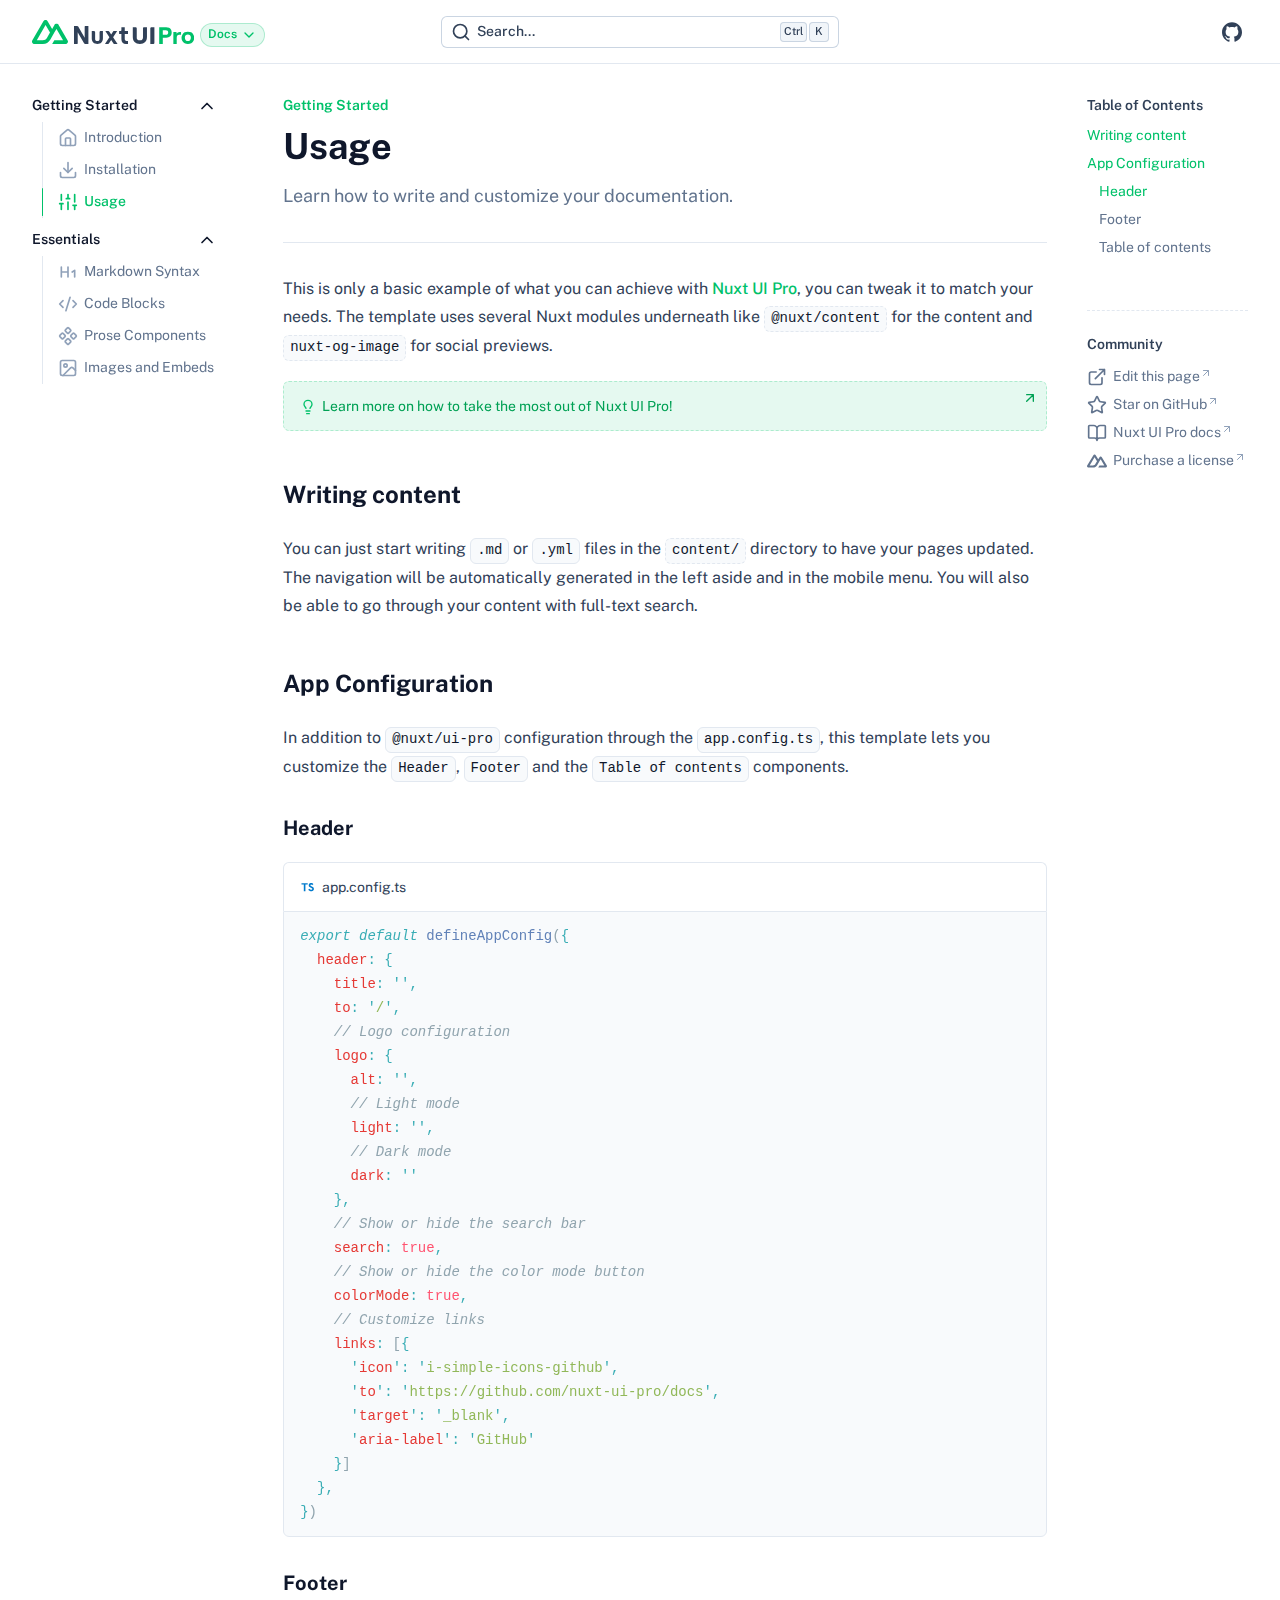
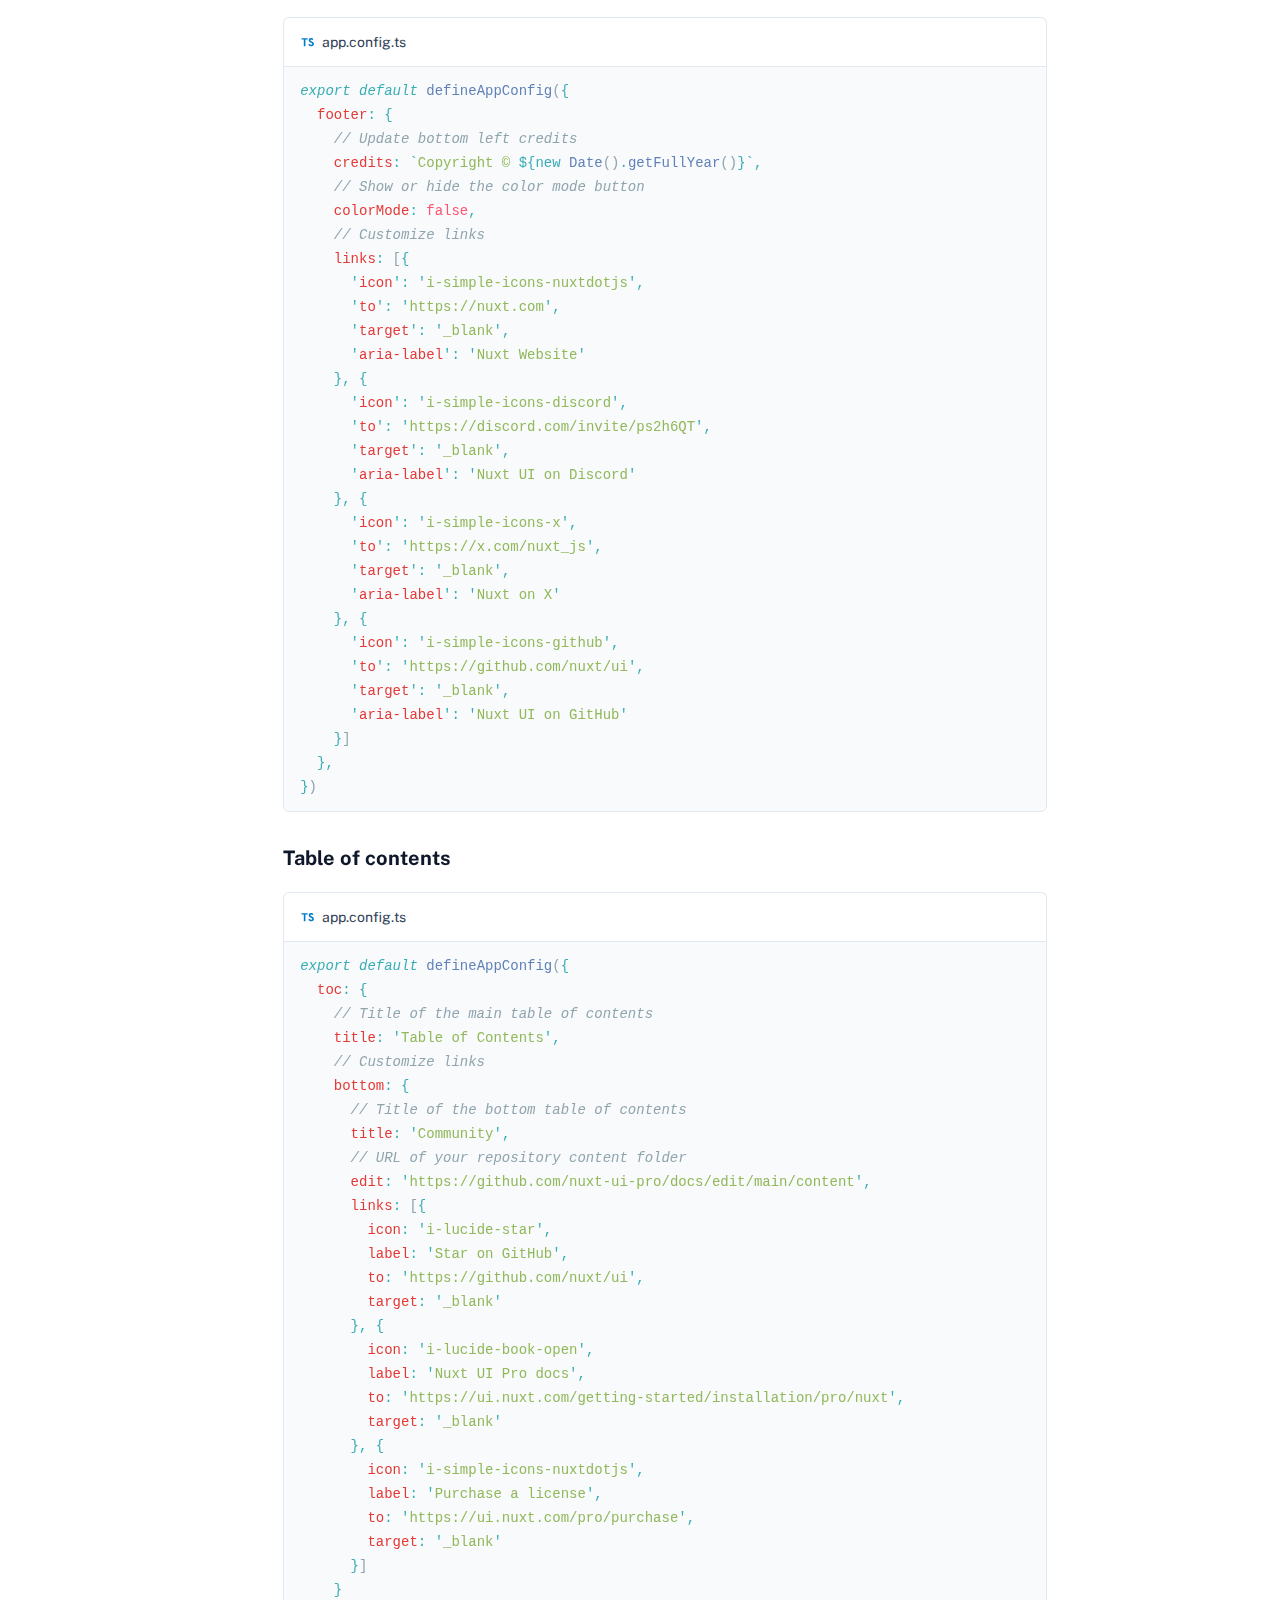
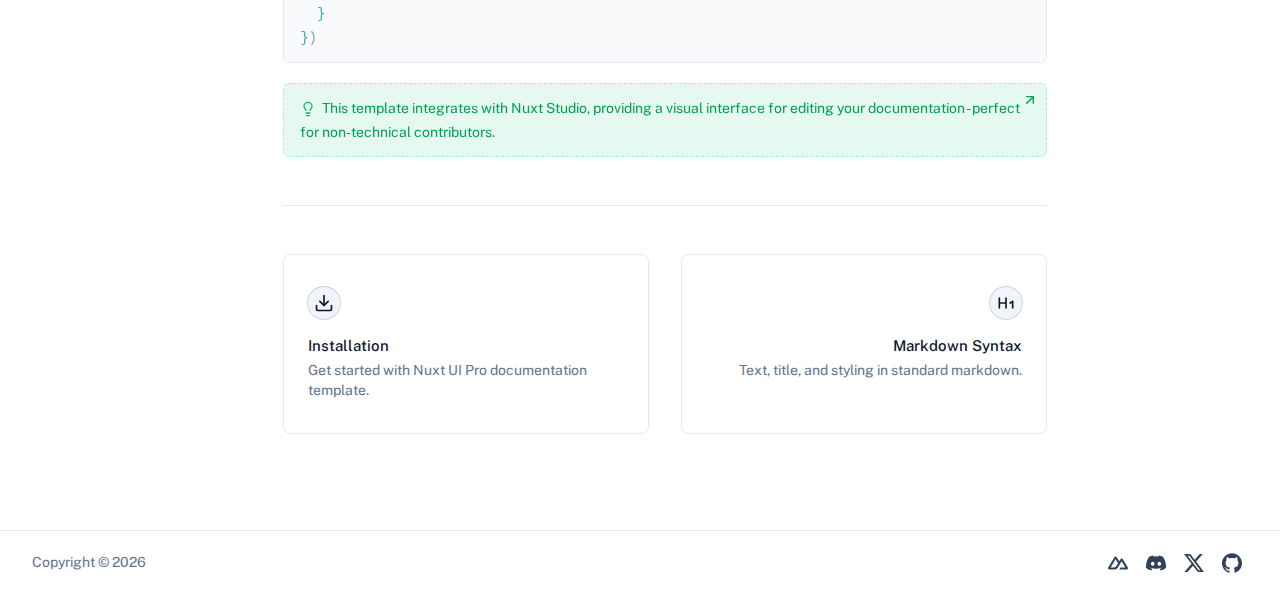
<file: getting-started/usage/index.html>
<!DOCTYPE html><html  lang="en"><head><meta charset="utf-8"><meta name="viewport" content="width=device-width, initial-scale=1"><style id="nuxt-ui-colors">@layer base {
  :root {
  --ui-color-primary-50: var(--color-green-50, oklch(98.2% 0.018 155.826));
  --ui-color-primary-100: var(--color-green-100, oklch(96.2% 0.044 156.743));
  --ui-color-primary-200: var(--color-green-200, oklch(92.5% 0.084 155.995));
  --ui-color-primary-300: var(--color-green-300, oklch(87.1% 0.15 154.449));
  --ui-color-primary-400: var(--color-green-400, oklch(79.2% 0.209 151.711));
  --ui-color-primary-500: var(--color-green-500, oklch(72.3% 0.219 149.579));
  --ui-color-primary-600: var(--color-green-600, oklch(62.7% 0.194 149.214));
  --ui-color-primary-700: var(--color-green-700, oklch(52.7% 0.154 150.069));
  --ui-color-primary-800: var(--color-green-800, oklch(44.8% 0.119 151.328));
  --ui-color-primary-900: var(--color-green-900, oklch(39.3% 0.095 152.535));
  --ui-color-primary-950: var(--color-green-950, oklch(26.6% 0.065 152.934));
  --ui-color-secondary-50: var(--color-blue-50, oklch(97% 0.014 254.604));
  --ui-color-secondary-100: var(--color-blue-100, oklch(93.2% 0.032 255.585));
  --ui-color-secondary-200: var(--color-blue-200, oklch(88.2% 0.059 254.128));
  --ui-color-secondary-300: var(--color-blue-300, oklch(80.9% 0.105 251.813));
  --ui-color-secondary-400: var(--color-blue-400, oklch(70.7% 0.165 254.624));
  --ui-color-secondary-500: var(--color-blue-500, oklch(62.3% 0.214 259.815));
  --ui-color-secondary-600: var(--color-blue-600, oklch(54.6% 0.245 262.881));
  --ui-color-secondary-700: var(--color-blue-700, oklch(48.8% 0.243 264.376));
  --ui-color-secondary-800: var(--color-blue-800, oklch(42.4% 0.199 265.638));
  --ui-color-secondary-900: var(--color-blue-900, oklch(37.9% 0.146 265.522));
  --ui-color-secondary-950: var(--color-blue-950, oklch(28.2% 0.091 267.935));
  --ui-color-success-50: var(--color-green-50, oklch(98.2% 0.018 155.826));
  --ui-color-success-100: var(--color-green-100, oklch(96.2% 0.044 156.743));
  --ui-color-success-200: var(--color-green-200, oklch(92.5% 0.084 155.995));
  --ui-color-success-300: var(--color-green-300, oklch(87.1% 0.15 154.449));
  --ui-color-success-400: var(--color-green-400, oklch(79.2% 0.209 151.711));
  --ui-color-success-500: var(--color-green-500, oklch(72.3% 0.219 149.579));
  --ui-color-success-600: var(--color-green-600, oklch(62.7% 0.194 149.214));
  --ui-color-success-700: var(--color-green-700, oklch(52.7% 0.154 150.069));
  --ui-color-success-800: var(--color-green-800, oklch(44.8% 0.119 151.328));
  --ui-color-success-900: var(--color-green-900, oklch(39.3% 0.095 152.535));
  --ui-color-success-950: var(--color-green-950, oklch(26.6% 0.065 152.934));
  --ui-color-info-50: var(--color-blue-50, oklch(97% 0.014 254.604));
  --ui-color-info-100: var(--color-blue-100, oklch(93.2% 0.032 255.585));
  --ui-color-info-200: var(--color-blue-200, oklch(88.2% 0.059 254.128));
  --ui-color-info-300: var(--color-blue-300, oklch(80.9% 0.105 251.813));
  --ui-color-info-400: var(--color-blue-400, oklch(70.7% 0.165 254.624));
  --ui-color-info-500: var(--color-blue-500, oklch(62.3% 0.214 259.815));
  --ui-color-info-600: var(--color-blue-600, oklch(54.6% 0.245 262.881));
  --ui-color-info-700: var(--color-blue-700, oklch(48.8% 0.243 264.376));
  --ui-color-info-800: var(--color-blue-800, oklch(42.4% 0.199 265.638));
  --ui-color-info-900: var(--color-blue-900, oklch(37.9% 0.146 265.522));
  --ui-color-info-950: var(--color-blue-950, oklch(28.2% 0.091 267.935));
  --ui-color-warning-50: var(--color-yellow-50, oklch(98.7% 0.026 102.212));
  --ui-color-warning-100: var(--color-yellow-100, oklch(97.3% 0.071 103.193));
  --ui-color-warning-200: var(--color-yellow-200, oklch(94.5% 0.129 101.54));
  --ui-color-warning-300: var(--color-yellow-300, oklch(90.5% 0.182 98.111));
  --ui-color-warning-400: var(--color-yellow-400, oklch(85.2% 0.199 91.936));
  --ui-color-warning-500: var(--color-yellow-500, oklch(79.5% 0.184 86.047));
  --ui-color-warning-600: var(--color-yellow-600, oklch(68.1% 0.162 75.834));
  --ui-color-warning-700: var(--color-yellow-700, oklch(55.4% 0.135 66.442));
  --ui-color-warning-800: var(--color-yellow-800, oklch(47.6% 0.114 61.907));
  --ui-color-warning-900: var(--color-yellow-900, oklch(42.1% 0.095 57.708));
  --ui-color-warning-950: var(--color-yellow-950, oklch(28.6% 0.066 53.813));
  --ui-color-error-50: var(--color-red-50, oklch(97.1% 0.013 17.38));
  --ui-color-error-100: var(--color-red-100, oklch(93.6% 0.032 17.717));
  --ui-color-error-200: var(--color-red-200, oklch(88.5% 0.062 18.334));
  --ui-color-error-300: var(--color-red-300, oklch(80.8% 0.114 19.571));
  --ui-color-error-400: var(--color-red-400, oklch(70.4% 0.191 22.216));
  --ui-color-error-500: var(--color-red-500, oklch(63.7% 0.237 25.331));
  --ui-color-error-600: var(--color-red-600, oklch(57.7% 0.245 27.325));
  --ui-color-error-700: var(--color-red-700, oklch(50.5% 0.213 27.518));
  --ui-color-error-800: var(--color-red-800, oklch(44.4% 0.177 26.899));
  --ui-color-error-900: var(--color-red-900, oklch(39.6% 0.141 25.723));
  --ui-color-error-950: var(--color-red-950, oklch(25.8% 0.092 26.042));
  --ui-color-neutral-50: var(--color-slate-50, oklch(98.4% 0.003 247.858));
  --ui-color-neutral-100: var(--color-slate-100, oklch(96.8% 0.007 247.896));
  --ui-color-neutral-200: var(--color-slate-200, oklch(92.9% 0.013 255.508));
  --ui-color-neutral-300: var(--color-slate-300, oklch(86.9% 0.022 252.894));
  --ui-color-neutral-400: var(--color-slate-400, oklch(70.4% 0.04 256.788));
  --ui-color-neutral-500: var(--color-slate-500, oklch(55.4% 0.046 257.417));
  --ui-color-neutral-600: var(--color-slate-600, oklch(44.6% 0.043 257.281));
  --ui-color-neutral-700: var(--color-slate-700, oklch(37.2% 0.044 257.287));
  --ui-color-neutral-800: var(--color-slate-800, oklch(27.9% 0.041 260.031));
  --ui-color-neutral-900: var(--color-slate-900, oklch(20.8% 0.042 265.755));
  --ui-color-neutral-950: var(--color-slate-950, oklch(12.9% 0.042 264.695));
  }
  :root, .light {
  --ui-primary: var(--ui-color-primary-500);
  --ui-secondary: var(--ui-color-secondary-500);
  --ui-success: var(--ui-color-success-500);
  --ui-info: var(--ui-color-info-500);
  --ui-warning: var(--ui-color-warning-500);
  --ui-error: var(--ui-color-error-500);
  }
  .dark {
  --ui-primary: var(--ui-color-primary-400);
  --ui-secondary: var(--ui-color-secondary-400);
  --ui-success: var(--ui-color-success-400);
  --ui-info: var(--ui-color-info-400);
  --ui-warning: var(--ui-color-warning-400);
  --ui-error: var(--ui-color-error-400);
  }
}</style><title>Usage - Nuxt Docs Template</title><style>/*! tailwindcss v4.1.7 | MIT License | https://tailwindcss.com */.shiki span.line{display:block}.shiki span.line.highlight{background-color:var(--ui-bg-accented);margin:0 -16px;padding:0 16px}@supports (color:color-mix(in lab,red,red)){.shiki span.line.highlight{background-color:color-mix(in oklab,var(--ui-bg-accented)50%,transparent)}}</style><link rel="stylesheet" href="/_nuxt/entry.BM8G9tw1.css" crossorigin><style>@layer components {:where(.i-lucide\:arrow-up-right){display:inline-block;width:1em;height:1em;background-color:currentColor;-webkit-mask-image:var(--svg);mask-image:var(--svg);-webkit-mask-repeat:no-repeat;mask-repeat:no-repeat;-webkit-mask-size:100% 100%;mask-size:100% 100%;--svg:url("data:image/svg+xml,%3Csvg xmlns='http://www.w3.org/2000/svg' viewBox='0 0 24 24' width='24' height='24'%3E%3Cpath fill='none' stroke='black' stroke-linecap='round' stroke-linejoin='round' stroke-width='2' d='M7 7h10v10M7 17L17 7'/%3E%3C/svg%3E")}:where(.i-lucide\:book-open){display:inline-block;width:1em;height:1em;background-color:currentColor;-webkit-mask-image:var(--svg);mask-image:var(--svg);-webkit-mask-repeat:no-repeat;mask-repeat:no-repeat;-webkit-mask-size:100% 100%;mask-size:100% 100%;--svg:url("data:image/svg+xml,%3Csvg xmlns='http://www.w3.org/2000/svg' viewBox='0 0 24 24' width='24' height='24'%3E%3Cpath fill='none' stroke='black' stroke-linecap='round' stroke-linejoin='round' stroke-width='2' d='M12 7v14m-9-3a1 1 0 0 1-1-1V4a1 1 0 0 1 1-1h5a4 4 0 0 1 4 4a4 4 0 0 1 4-4h5a1 1 0 0 1 1 1v13a1 1 0 0 1-1 1h-6a3 3 0 0 0-3 3a3 3 0 0 0-3-3z'/%3E%3C/svg%3E")}:where(.i-lucide\:chevron-down){display:inline-block;width:1em;height:1em;background-color:currentColor;-webkit-mask-image:var(--svg);mask-image:var(--svg);-webkit-mask-repeat:no-repeat;mask-repeat:no-repeat;-webkit-mask-size:100% 100%;mask-size:100% 100%;--svg:url("data:image/svg+xml,%3Csvg xmlns='http://www.w3.org/2000/svg' viewBox='0 0 24 24' width='24' height='24'%3E%3Cpath fill='none' stroke='black' stroke-linecap='round' stroke-linejoin='round' stroke-width='2' d='m6 9l6 6l6-6'/%3E%3C/svg%3E")}:where(.i-lucide\:code-xml){display:inline-block;width:1em;height:1em;background-color:currentColor;-webkit-mask-image:var(--svg);mask-image:var(--svg);-webkit-mask-repeat:no-repeat;mask-repeat:no-repeat;-webkit-mask-size:100% 100%;mask-size:100% 100%;--svg:url("data:image/svg+xml,%3Csvg xmlns='http://www.w3.org/2000/svg' viewBox='0 0 24 24' width='24' height='24'%3E%3Cpath fill='none' stroke='black' stroke-linecap='round' stroke-linejoin='round' stroke-width='2' d='m18 16l4-4l-4-4M6 8l-4 4l4 4m8.5-12l-5 16'/%3E%3C/svg%3E")}:where(.i-lucide\:component){display:inline-block;width:1em;height:1em;background-color:currentColor;-webkit-mask-image:var(--svg);mask-image:var(--svg);-webkit-mask-repeat:no-repeat;mask-repeat:no-repeat;-webkit-mask-size:100% 100%;mask-size:100% 100%;--svg:url("data:image/svg+xml,%3Csvg xmlns='http://www.w3.org/2000/svg' viewBox='0 0 24 24' width='24' height='24'%3E%3Cpath fill='none' stroke='black' stroke-linecap='round' stroke-linejoin='round' stroke-width='2' d='M15.536 11.293a1 1 0 0 0 0 1.414l2.376 2.377a1 1 0 0 0 1.414 0l2.377-2.377a1 1 0 0 0 0-1.414l-2.377-2.377a1 1 0 0 0-1.414 0zm-13.239 0a1 1 0 0 0 0 1.414l2.377 2.377a1 1 0 0 0 1.414 0l2.377-2.377a1 1 0 0 0 0-1.414L6.088 8.916a1 1 0 0 0-1.414 0zm6.619 6.619a1 1 0 0 0 0 1.415l2.377 2.376a1 1 0 0 0 1.414 0l2.377-2.376a1 1 0 0 0 0-1.415l-2.377-2.376a1 1 0 0 0-1.414 0zm0-13.238a1 1 0 0 0 0 1.414l2.377 2.376a1 1 0 0 0 1.414 0l2.377-2.376a1 1 0 0 0 0-1.414l-2.377-2.377a1 1 0 0 0-1.414 0z'/%3E%3C/svg%3E")}:where(.i-lucide\:copy){display:inline-block;width:1em;height:1em;background-color:currentColor;-webkit-mask-image:var(--svg);mask-image:var(--svg);-webkit-mask-repeat:no-repeat;mask-repeat:no-repeat;-webkit-mask-size:100% 100%;mask-size:100% 100%;--svg:url("data:image/svg+xml,%3Csvg xmlns='http://www.w3.org/2000/svg' viewBox='0 0 24 24' width='24' height='24'%3E%3Cg fill='none' stroke='black' stroke-linecap='round' stroke-linejoin='round' stroke-width='2'%3E%3Crect width='14' height='14' x='8' y='8' rx='2' ry='2'/%3E%3Cpath d='M4 16c-1.1 0-2-.9-2-2V4c0-1.1.9-2 2-2h10c1.1 0 2 .9 2 2'/%3E%3C/g%3E%3C/svg%3E")}:where(.i-lucide\:download){display:inline-block;width:1em;height:1em;background-color:currentColor;-webkit-mask-image:var(--svg);mask-image:var(--svg);-webkit-mask-repeat:no-repeat;mask-repeat:no-repeat;-webkit-mask-size:100% 100%;mask-size:100% 100%;--svg:url("data:image/svg+xml,%3Csvg xmlns='http://www.w3.org/2000/svg' viewBox='0 0 24 24' width='24' height='24'%3E%3Cg fill='none' stroke='black' stroke-linecap='round' stroke-linejoin='round' stroke-width='2'%3E%3Cpath d='M12 15V3m9 12v4a2 2 0 0 1-2 2H5a2 2 0 0 1-2-2v-4'/%3E%3Cpath d='m7 10l5 5l5-5'/%3E%3C/g%3E%3C/svg%3E")}:where(.i-lucide\:external-link){display:inline-block;width:1em;height:1em;background-color:currentColor;-webkit-mask-image:var(--svg);mask-image:var(--svg);-webkit-mask-repeat:no-repeat;mask-repeat:no-repeat;-webkit-mask-size:100% 100%;mask-size:100% 100%;--svg:url("data:image/svg+xml,%3Csvg xmlns='http://www.w3.org/2000/svg' viewBox='0 0 24 24' width='24' height='24'%3E%3Cpath fill='none' stroke='black' stroke-linecap='round' stroke-linejoin='round' stroke-width='2' d='M15 3h6v6m-11 5L21 3m-3 10v6a2 2 0 0 1-2 2H5a2 2 0 0 1-2-2V8a2 2 0 0 1 2-2h6'/%3E%3C/svg%3E")}:where(.i-lucide\:hash){display:inline-block;width:1em;height:1em;background-color:currentColor;-webkit-mask-image:var(--svg);mask-image:var(--svg);-webkit-mask-repeat:no-repeat;mask-repeat:no-repeat;-webkit-mask-size:100% 100%;mask-size:100% 100%;--svg:url("data:image/svg+xml,%3Csvg xmlns='http://www.w3.org/2000/svg' viewBox='0 0 24 24' width='24' height='24'%3E%3Cpath fill='none' stroke='black' stroke-linecap='round' stroke-linejoin='round' stroke-width='2' d='M4 9h16M4 15h16M10 3L8 21m8-18l-2 18'/%3E%3C/svg%3E")}:where(.i-lucide\:heading-1){display:inline-block;width:1em;height:1em;background-color:currentColor;-webkit-mask-image:var(--svg);mask-image:var(--svg);-webkit-mask-repeat:no-repeat;mask-repeat:no-repeat;-webkit-mask-size:100% 100%;mask-size:100% 100%;--svg:url("data:image/svg+xml,%3Csvg xmlns='http://www.w3.org/2000/svg' viewBox='0 0 24 24' width='24' height='24'%3E%3Cpath fill='none' stroke='black' stroke-linecap='round' stroke-linejoin='round' stroke-width='2' d='M4 12h8m-8 6V6m8 12V6m5 6l3-2v8'/%3E%3C/svg%3E")}:where(.i-lucide\:house){display:inline-block;width:1em;height:1em;background-color:currentColor;-webkit-mask-image:var(--svg);mask-image:var(--svg);-webkit-mask-repeat:no-repeat;mask-repeat:no-repeat;-webkit-mask-size:100% 100%;mask-size:100% 100%;--svg:url("data:image/svg+xml,%3Csvg xmlns='http://www.w3.org/2000/svg' viewBox='0 0 24 24' width='24' height='24'%3E%3Cg fill='none' stroke='black' stroke-linecap='round' stroke-linejoin='round' stroke-width='2'%3E%3Cpath d='M15 21v-8a1 1 0 0 0-1-1h-4a1 1 0 0 0-1 1v8'/%3E%3Cpath d='M3 10a2 2 0 0 1 .709-1.528l7-5.999a2 2 0 0 1 2.582 0l7 5.999A2 2 0 0 1 21 10v9a2 2 0 0 1-2 2H5a2 2 0 0 1-2-2z'/%3E%3C/g%3E%3C/svg%3E")}:where(.i-lucide\:image){display:inline-block;width:1em;height:1em;background-color:currentColor;-webkit-mask-image:var(--svg);mask-image:var(--svg);-webkit-mask-repeat:no-repeat;mask-repeat:no-repeat;-webkit-mask-size:100% 100%;mask-size:100% 100%;--svg:url("data:image/svg+xml,%3Csvg xmlns='http://www.w3.org/2000/svg' viewBox='0 0 24 24' width='24' height='24'%3E%3Cg fill='none' stroke='black' stroke-linecap='round' stroke-linejoin='round' stroke-width='2'%3E%3Crect width='18' height='18' x='3' y='3' rx='2' ry='2'/%3E%3Ccircle cx='9' cy='9' r='2'/%3E%3Cpath d='m21 15l-3.086-3.086a2 2 0 0 0-2.828 0L6 21'/%3E%3C/g%3E%3C/svg%3E")}:where(.i-lucide\:lightbulb){display:inline-block;width:1em;height:1em;background-color:currentColor;-webkit-mask-image:var(--svg);mask-image:var(--svg);-webkit-mask-repeat:no-repeat;mask-repeat:no-repeat;-webkit-mask-size:100% 100%;mask-size:100% 100%;--svg:url("data:image/svg+xml,%3Csvg xmlns='http://www.w3.org/2000/svg' viewBox='0 0 24 24' width='24' height='24'%3E%3Cpath fill='none' stroke='black' stroke-linecap='round' stroke-linejoin='round' stroke-width='2' d='M15 14c.2-1 .7-1.7 1.5-2.5c1-.9 1.5-2.2 1.5-3.5A6 6 0 0 0 6 8c0 1 .2 2.2 1.5 3.5c.7.7 1.3 1.5 1.5 2.5m0 4h6m-5 4h4'/%3E%3C/svg%3E")}:where(.i-lucide\:menu){display:inline-block;width:1em;height:1em;background-color:currentColor;-webkit-mask-image:var(--svg);mask-image:var(--svg);-webkit-mask-repeat:no-repeat;mask-repeat:no-repeat;-webkit-mask-size:100% 100%;mask-size:100% 100%;--svg:url("data:image/svg+xml,%3Csvg xmlns='http://www.w3.org/2000/svg' viewBox='0 0 24 24' width='24' height='24'%3E%3Cpath fill='none' stroke='black' stroke-linecap='round' stroke-linejoin='round' stroke-width='2' d='M4 12h16M4 18h16M4 6h16'/%3E%3C/svg%3E")}:where(.i-lucide\:search){display:inline-block;width:1em;height:1em;background-color:currentColor;-webkit-mask-image:var(--svg);mask-image:var(--svg);-webkit-mask-repeat:no-repeat;mask-repeat:no-repeat;-webkit-mask-size:100% 100%;mask-size:100% 100%;--svg:url("data:image/svg+xml,%3Csvg xmlns='http://www.w3.org/2000/svg' viewBox='0 0 24 24' width='24' height='24'%3E%3Cg fill='none' stroke='black' stroke-linecap='round' stroke-linejoin='round' stroke-width='2'%3E%3Cpath d='m21 21l-4.34-4.34'/%3E%3Ccircle cx='11' cy='11' r='8'/%3E%3C/g%3E%3C/svg%3E")}:where(.i-lucide\:sliders){display:inline-block;width:1em;height:1em;background-color:currentColor;-webkit-mask-image:var(--svg);mask-image:var(--svg);-webkit-mask-repeat:no-repeat;mask-repeat:no-repeat;-webkit-mask-size:100% 100%;mask-size:100% 100%;--svg:url("data:image/svg+xml,%3Csvg xmlns='http://www.w3.org/2000/svg' viewBox='0 0 24 24' width='24' height='24'%3E%3Cpath fill='none' stroke='black' stroke-linecap='round' stroke-linejoin='round' stroke-width='2' d='M4 21v-7m0-4V3m8 18v-9m0-4V3m8 18v-5m0-4V3M2 14h4m4-6h4m4 8h4'/%3E%3C/svg%3E")}:where(.i-lucide\:star){display:inline-block;width:1em;height:1em;background-color:currentColor;-webkit-mask-image:var(--svg);mask-image:var(--svg);-webkit-mask-repeat:no-repeat;mask-repeat:no-repeat;-webkit-mask-size:100% 100%;mask-size:100% 100%;--svg:url("data:image/svg+xml,%3Csvg xmlns='http://www.w3.org/2000/svg' viewBox='0 0 24 24' width='24' height='24'%3E%3Cpath fill='none' stroke='black' stroke-linecap='round' stroke-linejoin='round' stroke-width='2' d='M11.525 2.295a.53.53 0 0 1 .95 0l2.31 4.679a2.12 2.12 0 0 0 1.595 1.16l5.166.756a.53.53 0 0 1 .294.904l-3.736 3.638a2.12 2.12 0 0 0-.611 1.878l.882 5.14a.53.53 0 0 1-.771.56l-4.618-2.428a2.12 2.12 0 0 0-1.973 0L6.396 21.01a.53.53 0 0 1-.77-.56l.881-5.139a2.12 2.12 0 0 0-.611-1.879L2.16 9.795a.53.53 0 0 1 .294-.906l5.165-.755a2.12 2.12 0 0 0 1.597-1.16z'/%3E%3C/svg%3E")}:where(.i-simple-icons\:discord){display:inline-block;width:1em;height:1em;background-color:currentColor;-webkit-mask-image:var(--svg);mask-image:var(--svg);-webkit-mask-repeat:no-repeat;mask-repeat:no-repeat;-webkit-mask-size:100% 100%;mask-size:100% 100%;--svg:url("data:image/svg+xml,%3Csvg xmlns='http://www.w3.org/2000/svg' viewBox='0 0 24 24' width='24' height='24'%3E%3Cpath fill='black' d='M20.317 4.37a19.8 19.8 0 0 0-4.885-1.515a.074.074 0 0 0-.079.037c-.21.375-.444.864-.608 1.25a18.3 18.3 0 0 0-5.487 0a13 13 0 0 0-.617-1.25a.08.08 0 0 0-.079-.037A19.7 19.7 0 0 0 3.677 4.37a.1.1 0 0 0-.032.027C.533 9.046-.32 13.58.099 18.057a.08.08 0 0 0 .031.057a19.9 19.9 0 0 0 5.993 3.03a.08.08 0 0 0 .084-.028a14 14 0 0 0 1.226-1.994a.076.076 0 0 0-.041-.106a13 13 0 0 1-1.872-.892a.077.077 0 0 1-.008-.128a10 10 0 0 0 .372-.292a.07.07 0 0 1 .077-.01c3.928 1.793 8.18 1.793 12.062 0a.07.07 0 0 1 .078.01q.181.149.373.292a.077.077 0 0 1-.006.127a12.3 12.3 0 0 1-1.873.892a.077.077 0 0 0-.041.107c.36.698.772 1.362 1.225 1.993a.08.08 0 0 0 .084.028a19.8 19.8 0 0 0 6.002-3.03a.08.08 0 0 0 .032-.054c.5-5.177-.838-9.674-3.549-13.66a.06.06 0 0 0-.031-.03M8.02 15.33c-1.182 0-2.157-1.085-2.157-2.419c0-1.333.956-2.419 2.157-2.419c1.21 0 2.176 1.096 2.157 2.42c0 1.333-.956 2.418-2.157 2.418m7.975 0c-1.183 0-2.157-1.085-2.157-2.419c0-1.333.955-2.419 2.157-2.419c1.21 0 2.176 1.096 2.157 2.42c0 1.333-.946 2.418-2.157 2.418'/%3E%3C/svg%3E")}:where(.i-simple-icons\:github){display:inline-block;width:1em;height:1em;background-color:currentColor;-webkit-mask-image:var(--svg);mask-image:var(--svg);-webkit-mask-repeat:no-repeat;mask-repeat:no-repeat;-webkit-mask-size:100% 100%;mask-size:100% 100%;--svg:url("data:image/svg+xml,%3Csvg xmlns='http://www.w3.org/2000/svg' viewBox='0 0 24 24' width='24' height='24'%3E%3Cpath fill='black' d='M12 .297c-6.63 0-12 5.373-12 12c0 5.303 3.438 9.8 8.205 11.385c.6.113.82-.258.82-.577c0-.285-.01-1.04-.015-2.04c-3.338.724-4.042-1.61-4.042-1.61C4.422 18.07 3.633 17.7 3.633 17.7c-1.087-.744.084-.729.084-.729c1.205.084 1.838 1.236 1.838 1.236c1.07 1.835 2.809 1.305 3.495.998c.108-.776.417-1.305.76-1.605c-2.665-.3-5.466-1.332-5.466-5.93c0-1.31.465-2.38 1.235-3.22c-.135-.303-.54-1.523.105-3.176c0 0 1.005-.322 3.3 1.23c.96-.267 1.98-.399 3-.405c1.02.006 2.04.138 3 .405c2.28-1.552 3.285-1.23 3.285-1.23c.645 1.653.24 2.873.12 3.176c.765.84 1.23 1.91 1.23 3.22c0 4.61-2.805 5.625-5.475 5.92c.42.36.81 1.096.81 2.22c0 1.606-.015 2.896-.015 3.286c0 .315.21.69.825.57C20.565 22.092 24 17.592 24 12.297c0-6.627-5.373-12-12-12'/%3E%3C/svg%3E")}:where(.i-simple-icons\:nuxtdotjs){display:inline-block;width:1em;height:1em;background-color:currentColor;-webkit-mask-image:var(--svg);mask-image:var(--svg);-webkit-mask-repeat:no-repeat;mask-repeat:no-repeat;-webkit-mask-size:100% 100%;mask-size:100% 100%;--svg:url("data:image/svg+xml,%3Csvg xmlns='http://www.w3.org/2000/svg' viewBox='0 0 24 24' width='24' height='24'%3E%3Cpath fill='black' d='M13.464 19.83h8.922c.283 0 .562-.073.807-.21a1.6 1.6 0 0 0 .591-.574a1.53 1.53 0 0 0 .216-.783a1.53 1.53 0 0 0-.217-.782L17.792 7.414a1.6 1.6 0 0 0-.591-.573a1.65 1.65 0 0 0-.807-.21c-.283 0-.562.073-.807.21a1.6 1.6 0 0 0-.59.573L13.463 9.99L10.47 4.953a1.6 1.6 0 0 0-.591-.573a1.65 1.65 0 0 0-.807-.21c-.284 0-.562.073-.807.21a1.6 1.6 0 0 0-.591.573L.216 17.481a1.53 1.53 0 0 0-.217.782c0 .275.074.545.216.783a1.6 1.6 0 0 0 .59.574c.246.137.525.21.808.21h5.6c2.22 0 3.856-.946 4.982-2.79l2.733-4.593l1.464-2.457l4.395 7.382h-5.859Zm-6.341-2.46l-3.908-.002l5.858-9.842l2.923 4.921l-1.957 3.29c-.748 1.196-1.597 1.632-2.916 1.632'/%3E%3C/svg%3E")}:where(.i-simple-icons\:x){display:inline-block;width:1em;height:1em;background-color:currentColor;-webkit-mask-image:var(--svg);mask-image:var(--svg);-webkit-mask-repeat:no-repeat;mask-repeat:no-repeat;-webkit-mask-size:100% 100%;mask-size:100% 100%;--svg:url("data:image/svg+xml,%3Csvg xmlns='http://www.w3.org/2000/svg' viewBox='0 0 24 24' width='24' height='24'%3E%3Cpath fill='black' d='M18.901 1.153h3.68l-8.04 9.19L24 22.846h-7.406l-5.8-7.584l-6.638 7.584H.474l8.6-9.83L0 1.154h7.594l5.243 6.932ZM17.61 20.644h2.039L6.486 3.24H4.298Z'/%3E%3C/svg%3E")}:where(.i-vscode-icons\:file-type-typescript){display:inline-block;width:1em;height:1em;background-repeat:no-repeat;background-size:100% 100%;background-image:url("data:image/svg+xml,%3Csvg xmlns='http://www.w3.org/2000/svg' viewBox='0 0 32 32' width='32' height='32'%3E%3Cpath fill='%23007acc' d='M23.827 8.243a4.4 4.4 0 0 1 2.223 1.281a6 6 0 0 1 .852 1.143c.011.045-1.534 1.083-2.471 1.662c-.034.023-.169-.124-.322-.35a2.01 2.01 0 0 0-1.67-1c-1.077-.074-1.771.49-1.766 1.433a1.3 1.3 0 0 0 .153.666c.237.49.677.784 2.059 1.383c2.544 1.095 3.636 1.817 4.31 2.843a5.16 5.16 0 0 1 .416 4.333a4.76 4.76 0 0 1-3.932 2.815a11 11 0 0 1-2.708-.028a6.53 6.53 0 0 1-3.616-1.884a6.3 6.3 0 0 1-.926-1.371a3 3 0 0 1 .327-.208c.158-.09.756-.434 1.32-.761l1.024-.6l.214.312a4.8 4.8 0 0 0 1.35 1.292a3.3 3.3 0 0 0 3.458-.175a1.545 1.545 0 0 0 .2-1.974c-.276-.395-.84-.727-2.443-1.422a8.8 8.8 0 0 1-3.349-2.055a4.7 4.7 0 0 1-.976-1.777a7.1 7.1 0 0 1-.062-2.268a4.33 4.33 0 0 1 3.644-3.374a9 9 0 0 1 2.691.084m-8.343 1.483l.011 1.454h-4.63v13.148H7.6V11.183H2.97V9.755a14 14 0 0 1 .04-1.466c.017-.023 2.832-.034 6.245-.028l6.211.017Z'/%3E%3C/svg%3E")}}</style><link rel="preload" as="fetch" crossorigin="anonymous" href="/getting-started/usage/_payload.json?270df0ab-1fcd-4470-8140-2feb4dafecb9"><link rel="modulepreload" as="script" crossorigin href="/_nuxt/HDZV6lIa.js"><link rel="modulepreload" as="script" crossorigin href="/_nuxt/BqdfCTT3.js"><link rel="modulepreload" as="script" crossorigin href="/_nuxt/kaiQZC4f.js"><link rel="modulepreload" as="script" crossorigin href="/_nuxt/CWx7oOXj.js"><link rel="modulepreload" as="script" crossorigin href="/_nuxt/DNBYuuvt.js"><link rel="modulepreload" as="script" crossorigin href="/_nuxt/C2bHYaEW.js"><link rel="modulepreload" as="script" crossorigin href="/_nuxt/_35GLr81.js"><link rel="modulepreload" as="script" crossorigin href="/_nuxt/CjZGjASV.js"><link rel="modulepreload" as="script" crossorigin href="/_nuxt/C1DhcIeK.js"><link rel="modulepreload" as="script" crossorigin href="/_nuxt/CsLPok2X.js"><link rel="modulepreload" as="script" crossorigin href="/_nuxt/k1Wndnww.js"><link rel="modulepreload" as="script" crossorigin href="/_nuxt/BNUuLcfc.js"><link rel="modulepreload" as="script" crossorigin href="/_nuxt/Ck_y82yo.js"><link rel="modulepreload" as="script" crossorigin href="/_nuxt/K7M3sNMU.js"><link rel="modulepreload" as="script" crossorigin href="/_nuxt/B5_zxMJ5.js"><link rel="modulepreload" as="script" crossorigin href="/_nuxt/qyMHSvSX.js"><link rel="preload" as="fetch" fetchpriority="low" crossorigin="anonymous" href="/_nuxt/builds/meta/270df0ab-1fcd-4470-8140-2feb4dafecb9.json"><link rel="prefetch" as="style" crossorigin href="/_nuxt/index.B1FApBYP.css"><link rel="prefetch" as="script" crossorigin href="/_nuxt/CBfSMqUg.js"><link rel="prefetch" as="script" crossorigin href="/_nuxt/D_Kmwd15.js"><link rel="prefetch" as="script" crossorigin href="/_nuxt/Cq4-YozI.js"><link rel="prefetch" as="script" crossorigin href="/_nuxt/BX_bDkGY.js"><meta property="og:image" content="/__og-image__/static/getting-started/usage/og.png"><meta property="og:image:type" content="image/png"><meta name="twitter:card" content="summary_large_image"><meta name="twitter:image" content="/__og-image__/static/getting-started/usage/og.png"><meta name="twitter:image:src" content="/__og-image__/static/getting-started/usage/og.png"><meta property="og:image:width" content="1200"><meta name="twitter:image:width" content="1200"><meta property="og:image:height" content="600"><meta name="twitter:image:height" content="600"><link rel="icon" href="/favicon.ico"><meta property="og:site_name" content="Nuxt Docs Template"><meta property="og:title" content="Usage"><meta name="description" content="Learn how to write and customize your documentation."><meta property="og:description" content="Learn how to write and customize your documentation."><script type="module" src="/_nuxt/HDZV6lIa.js" crossorigin></script><script>"use strict";(()=>{const t=window,e=document.documentElement,c=["dark","light"],n=getStorageValue("localStorage","nuxt-color-mode")||"system";let i=n==="system"?u():n;const r=e.getAttribute("data-color-mode-forced");r&&(i=r),l(i),t["__NUXT_COLOR_MODE__"]={preference:n,value:i,getColorScheme:u,addColorScheme:l,removeColorScheme:d};function l(o){const s=""+o+"",a="";e.classList?e.classList.add(s):e.className+=" "+s,a&&e.setAttribute("data-"+a,o)}function d(o){const s=""+o+"",a="";e.classList?e.classList.remove(s):e.className=e.className.replace(new RegExp(s,"g"),""),a&&e.removeAttribute("data-"+a)}function f(o){return t.matchMedia("(prefers-color-scheme"+o+")")}function u(){if(t.matchMedia&&f("").media!=="not all"){for(const o of c)if(f(":"+o).matches)return o}return"light"}})();function getStorageValue(t,e){switch(t){case"localStorage":return window.localStorage.getItem(e);case"sessionStorage":return window.sessionStorage.getItem(e);case"cookie":return getCookie(e);default:return null}}function getCookie(t){const c=("; "+window.document.cookie).split("; "+t+"=");if(c.length===2)return c.pop()?.split(";").shift()}</script></head><body><div id="__nuxt" class="isolate"><!--[--><!--[--><!--[--><!--[--><!--[--><div class="nuxt-loading-indicator" style="position:fixed;top:0;right:0;left:0;pointer-events:none;width:auto;height:3px;opacity:0;background:repeating-linear-gradient(to right,#00dc82 0%,#34cdfe 50%,#0047e1 100%);background-size:Infinity% auto;transform:scaleX(0%);transform-origin:left;transition:transform 0.1s, height 0.4s, opacity 0.4s;z-index:999999;"></div><!--[--><!----><!----><!----><header class="bg-default/75 backdrop-blur border-b border-default h-(--ui-header-height) sticky top-0 z-50"><!--[--><!--]--><div class="w-full max-w-(--ui-container) mx-auto px-4 sm:px-6 lg:px-8 flex items-center justify-between gap-3 h-full"><!--[--><div class="lg:flex-1 flex items-center gap-1.5"><!----><!--[--><a href="/" class=""><svg width="1352" height="200" viewbox="0 0 1352 200" fill="none" xmlns="http://www.w3.org/2000/svg" class="w-auto h-6 shrink-0"><path d="M377 200C379.16 200 381 198.209 381 196V103C381 103 386 112 395 127L434 194C435.785 197.74 439.744 200 443 200H470V50H443C441.202 50 439 51.4941 439 54V148L421 116L385 55C383.248 51.8912 379.479 50 376 50H350V200H377Z" fill="currentColor"></path><path d="M726 92H739C742.314 92 745 89.3137 745 86V60H773V92H800V116H773V159C773 169.5 778.057 174 787 174H800V200H783C759.948 200 745 185.071 745 160V116H726V92Z" fill="currentColor"></path><path d="M591 92V154C591 168.004 585.742 179.809 578 188C570.258 196.191 559.566 200 545 200C530.434 200 518.742 196.191 511 188C503.389 179.809 498 168.004 498 154V92H514C517.412 92 520.769 92.622 523 95C525.231 97.2459 526 98.5652 526 102V154C526 162.059 526.457 167.037 530 171C533.543 174.831 537.914 176 545 176C552.217 176 555.457 174.831 559 171C562.543 167.037 563 162.059 563 154V102C563 98.5652 563.769 96.378 566 94C567.96 91.9107 570.028 91.9599 573 92C573.411 92.0055 574.586 92 575 92H591Z" fill="currentColor"></path><path d="M676 144L710 92H684C680.723 92 677.812 93.1758 676 96L660 120L645 97C643.188 94.1758 639.277 92 636 92H611L645 143L608 200H634C637.25 200 640.182 196.787 642 194L660 167L679 195C680.818 197.787 683.75 200 687 200H713L676 144Z" fill="currentColor"></path><path d="M168 200H279C282.542 200 285.932 198.756 289 197C292.068 195.244 295.23 193.041 297 190C298.77 186.959 300.002 183.51 300 179.999C299.998 176.488 298.773 173.04 297 170.001L222 41C220.23 37.96 218.067 35.7552 215 34C211.933 32.2448 207.542 31 204 31C200.458 31 197.067 32.2448 194 34C190.933 35.7552 188.77 37.96 187 41L168 74L130 9.99764C128.228 6.95784 126.068 3.75491 123 2C119.932 0.245087 116.542 0 113 0C109.458 0 106.068 0.245087 103 2C99.9323 3.75491 96.7717 6.95784 95 9.99764L2 170.001C0.226979 173.04 0.00154312 176.488 1.90993e-06 179.999C-0.0015393 183.51 0.229648 186.959 2 190C3.77035 193.04 6.93245 195.244 10 197C13.0675 198.756 16.4578 200 20 200H90C117.737 200 137.925 187.558 152 164L186 105L204 74L259 168H186L168 200ZM89 168H40L113 42L150 105L125.491 147.725C116.144 163.01 105.488 168 89 168Z" fill="var(--ui-primary)"></path><path d="M958 60.0001H938C933.524 60.0001 929.926 59.9395 927 63C924.074 65.8905 925 67.5792 925 72V141C925 151.372 923.648 156.899 919 162C914.352 166.931 908.468 169 899 169C889.705 169 882.648 166.931 878 162C873.352 156.899 873 151.372 873 141V72.0001C873 67.5793 872.926 65.8906 870 63.0001C867.074 59.9396 863.476 60.0001 859 60.0001H840V141C840 159.023 845.016 173.458 855 184C865.156 194.542 879.893 200 899 200C918.107 200 932.844 194.542 943 184C953.156 173.458 958 159.023 958 141V60.0001Z" fill="currentColor"></path><path fill-rule="evenodd" clip-rule="evenodd" d="M1000 60.0233L1020 60V77L1020 128V156.007L1020 181L1020 189.004C1020 192.938 1019.98 194.429 1017 197.001C1014.02 199.725 1009.56 200 1005 200H986.001V181.006L986 130.012V70.0215C986 66.1576 986.016 64.5494 989 62.023C991.819 59.6358 995.437 60.0233 1000 60.0233Z" fill="currentColor"></path><path d="M1060 200V60H1117C1126.67 60 1134.98 61.2896 1142 65C1149.16 68.7104 1155.29 74.3744 1159 81C1162.71 87.6256 1164 95.3867 1164 104C1164 112.481 1162.71 120.374 1159 127C1155.29 133.626 1149.16 138.157 1142 142C1134.98 145.71 1126.67 148 1117 148H1090V200H1060ZM1115 123C1121.63 123 1126.69 121.578 1130 118C1133.31 114.29 1135 109.433 1135 104C1135 98.567 1133.31 93.5778 1130 90C1126.69 86.2896 1121.63 85 1115 85H1090V123H1115Z" fill="var(--ui-primary)"></path><path d="M1226 123C1219.37 123 1214.31 124.965 1211 130C1207.69 135.035 1206 142.122 1206 151V200H1178V100H1200C1203.31 100 1206 102.686 1206 106V116C1208.65 109.904 1211.16 106.518 1215 104C1218.98 101.482 1224.77 100 1231 100H1242V123H1226Z" fill="var(--ui-primary)"></path><path d="M1299 200C1288.93 200 1280.08 197.373 1272 193C1263.92 188.495 1257.51 182.818 1253 175C1248.49 167.049 1246 157.806 1246 148C1246 138.194 1248.49 129.818 1253 122C1257.51 114.049 1263.92 107.373 1272 103C1280.08 98.4946 1288.93 97 1299 97C1309.07 97 1318.92 98.4946 1327 103C1335.08 107.373 1340.49 114.049 1345 122C1349.51 129.818 1352 138.194 1352 148C1352 157.806 1349.51 167.049 1345 175C1340.49 182.818 1335.08 188.495 1327 193C1318.92 197.373 1309.07 200 1299 200ZM1299 176C1306.42 176 1312.36 173.168 1317 168C1321.64 162.832 1324 156.216 1324 148C1324 139.652 1321.64 133.168 1317 128C1312.36 122.832 1306.42 120 1299 120C1291.58 120 1285.64 122.832 1281 128C1276.36 133.168 1274 139.652 1274 148C1274 156.216 1276.36 162.832 1281 168C1285.64 173.168 1291.58 176 1299 176Z" fill="var(--ui-primary)"></path></svg></a><!--[--><!--[--><!--[--><!--[--><!--[--><button type="button" id="reka-dropdown-menu-trigger-v-0-0" aria-haspopup="menu" aria-expanded="false" data-state="closed" class="inline-flex items-center disabled:cursor-not-allowed aria-disabled:cursor-not-allowed disabled:opacity-75 aria-disabled:opacity-75 transition-colors px-2 py-1 text-xs gap-1 text-primary ring ring-inset ring-primary/25 bg-primary/10 hover:bg-primary/15 disabled:bg-primary/10 aria-disabled:bg-primary/10 focus:outline-none focus-visible:ring-2 focus-visible:ring-primary -mb-[6px] font-semibold rounded-full truncate"><!--[--><!--[--><!----><!--]--><!--[--><span class="truncate">Docs</span><!--]--><!--[--><span class="iconify i-lucide:chevron-down shrink-0 size-4 transition-transform duration-200" aria-hidden="true" style=""></span><!--]--><!--]--></button><!--]--><!--]--><!--[--><!----><!----><!--]--><!--]--><!--]--><!--]--><!--]--></div><div class="hidden lg:flex flex-1"><!--[--><!--[--><!--[--><button type="button" class="rounded-md font-medium inline-flex items-center disabled:cursor-not-allowed aria-disabled:cursor-not-allowed disabled:opacity-75 aria-disabled:opacity-75 transition-colors px-2.5 py-1.5 text-sm gap-1.5 ring ring-inset ring-accented text-default bg-default hover:bg-elevated disabled:bg-default aria-disabled:bg-default focus:outline-none focus-visible:ring-2 focus-visible:ring-inverted w-full"><!--[--><!--[--><span class="iconify i-lucide:search shrink-0 size-5" aria-hidden="true" style=""></span><!--]--><!--[--><span class="truncate">Search...</span><!--]--><!--[--><div class="hidden lg:flex items-center gap-0.5 ms-auto"><!--[--><!--[--><kbd class="inline-flex items-center justify-center px-1 rounded-sm font-medium font-sans bg-elevated text-default ring ring-inset ring-accented h-5 min-w-[20px] text-[11px]"><!--[--> <!--]--></kbd><kbd class="inline-flex items-center justify-center px-1 rounded-sm font-medium font-sans bg-elevated text-default ring ring-inset ring-accented h-5 min-w-[20px] text-[11px]"><!--[-->K<!--]--></kbd><!--]--><!--]--></div><!--]--><!--]--></button><!--]--><!--]--><!--]--></div><div class="flex items-center justify-end lg:flex-1 gap-1.5"><!--[--><!--[--><!--[--><button type="button" aria-label="Search..." class="rounded-md font-medium inline-flex items-center disabled:cursor-not-allowed aria-disabled:cursor-not-allowed disabled:opacity-75 aria-disabled:opacity-75 transition-colors text-sm gap-1.5 text-default hover:bg-elevated focus:outline-none focus-visible:bg-elevated hover:disabled:bg-transparent dark:hover:disabled:bg-transparent hover:aria-disabled:bg-transparent dark:hover:aria-disabled:bg-transparent p-1.5 lg:hidden"><!--[--><!--[--><span class="iconify i-lucide:search shrink-0 size-5" aria-hidden="true" style=""></span><!--]--><!--[--><!----><!--]--><!--[--><!----><!--]--><!--]--></button><!--]--><!--]--><!--[--><!--[--><div class="size-8"></div><!--]--><!--]--><!--[--><!--[--><!--[--><a href="https://github.com/nuxt-ui-pro/docs" rel="noopener noreferrer" target="_blank" aria-label="GitHub" class="rounded-md font-medium inline-flex items-center disabled:cursor-not-allowed aria-disabled:cursor-not-allowed disabled:opacity-75 aria-disabled:opacity-75 transition-colors text-sm gap-1.5 text-default hover:bg-elevated focus:outline-none focus-visible:bg-elevated hover:disabled:bg-transparent dark:hover:disabled:bg-transparent hover:aria-disabled:bg-transparent dark:hover:aria-disabled:bg-transparent p-1.5"><!--[--><!--[--><span class="iconify i-simple-icons:github shrink-0 size-5" aria-hidden="true" style=""></span><!--]--><!--[--><!----><!--]--><!--[--><!----><!--]--><!--]--></a><!--]--><!--]--><!--]--><!--]--><!--[--><!--[--><!--[--><button type="button" aria-label="Open menu" class="rounded-md font-medium inline-flex items-center disabled:cursor-not-allowed aria-disabled:cursor-not-allowed disabled:opacity-75 aria-disabled:opacity-75 transition-colors text-sm gap-1.5 text-default hover:bg-elevated focus:outline-none focus-visible:bg-elevated hover:disabled:bg-transparent dark:hover:disabled:bg-transparent hover:aria-disabled:bg-transparent dark:hover:aria-disabled:bg-transparent p-1.5 lg:hidden -me-1.5"><!--[--><!--[--><span class="iconify i-lucide:menu shrink-0 size-5" aria-hidden="true" style=""></span><!--]--><!--[--><!----><!--]--><!--[--><!----><!--]--><!--]--></button><!--]--><!--]--><!--]--></div><!--]--></div><!--[--><!--]--></header><!--[--><!----><!----><!--]--><!--]--><main class="min-h-[calc(100vh-var(--ui-header-height))]"><!--[--><div class="w-full max-w-(--ui-container) mx-auto px-4 sm:px-6 lg:px-8"><!--[--><div class="flex flex-col lg:grid lg:grid-cols-10 lg:gap-10"><aside class="hidden overflow-y-auto lg:block lg:max-h-[calc(100vh-var(--ui-header-height))] lg:sticky lg:top-(--ui-header-height) py-8 lg:ps-4 lg:-ms-4 lg:pe-6.5 lg:col-span-2"><div class="relative"><!----><!--[--><!--[--><!----><nav class=""><ul class="isolate -mx-2.5 -mt-1.5"><!--[--><!--[--><!--[--><li data-state="open" data-orientation="vertical" class="flex flex-col data-[state=open]:mb-1.5"><!--[--><!--[--><button type="button" aria-controls aria-expanded="true" data-state="open" id="reka-accordion-trigger-v-0-5-0" data-reka-collection-item data-orientation="vertical" class="group relative w-full px-2.5 py-1.5 before:inset-y-px before:inset-x-0 flex items-center gap-1.5 text-sm before:absolute before:z-[-1] before:rounded-md focus:outline-none focus-visible:outline-none focus-visible:before:ring-inset focus-visible:before:ring-2 focus-visible:before:ring-primary text-muted hover:text-highlighted hover:before:bg-elevated/50 data-[state=open]:text-highlighted transition-colors before:transition-colors font-semibold focus-visible:ring-primary"><!--[--><!--[--><!--[--><!--[--><!----><!--]--><span class="truncate"><!--[-->Getting Started<!--]--><!----></span><span class="ms-auto inline-flex gap-1.5 items-center"><!--[--><!----><span class="iconify i-lucide:chevron-down size-5 transform transition-transform duration-200 shrink-0 group-data-[state=open]:rotate-180" aria-hidden="true" style=""></span><!--]--></span><!--]--><!--]--><!--]--></button><div role="region" aria-labelledby="reka-accordion-trigger-v-0-5-0" data-orientation="vertical" style="--reka-accordion-content-width:var(--reka-collapsible-content-width);--reka-accordion-content-height:var(--reka-collapsible-content-height);--reka-collapsible-content-height:0px;--reka-collapsible-content-width:0px;" class="data-[state=open]:animate-[accordion-down_200ms_ease-out] data-[state=closed]:animate-[accordion-up_200ms_ease-out] overflow-hidden focus:outline-none" id="reka-collapsible-content-v-0-5-1"><!--[--><!--[--><!--[--><!----><ul class="ms-5 border-s border-default"><!--[--><!--[--><!--[--><li class="ps-1.5 -ms-px"><!--[--><a href="/getting-started" class="group relative w-full px-2.5 py-1.5 before:inset-y-px before:inset-x-0 flex items-center gap-1.5 text-sm before:absolute before:z-[-1] before:rounded-md focus:outline-none focus-visible:outline-none focus-visible:before:ring-inset focus-visible:before:ring-2 focus-visible:before:ring-primary text-muted after:absolute after:-left-1.5 after:inset-y-0.5 after:block after:w-px after:rounded-full after:transition-colors hover:text-highlighted hover:before:bg-elevated/50 data-[state=open]:text-highlighted transition-colors before:transition-colors"><!--[--><!--[--><!--[--><span class="iconify i-lucide:house shrink-0 size-5 text-dimmed group-hover:text-default group-data-[state=open]:text-default transition-colors" aria-hidden="true" style=""></span><!--]--><span class="truncate"><!--[-->Introduction<!--]--><!----></span><!----><!--]--><!--]--></a><!--]--></li><!--]--><!--[--><li class="ps-1.5 -ms-px"><!--[--><a href="/getting-started/installation" class="group relative w-full px-2.5 py-1.5 before:inset-y-px before:inset-x-0 flex items-center gap-1.5 text-sm before:absolute before:z-[-1] before:rounded-md focus:outline-none focus-visible:outline-none focus-visible:before:ring-inset focus-visible:before:ring-2 focus-visible:before:ring-primary text-muted after:absolute after:-left-1.5 after:inset-y-0.5 after:block after:w-px after:rounded-full after:transition-colors hover:text-highlighted hover:before:bg-elevated/50 data-[state=open]:text-highlighted transition-colors before:transition-colors"><!--[--><!--[--><!--[--><span class="iconify i-lucide:download shrink-0 size-5 text-dimmed group-hover:text-default group-data-[state=open]:text-default transition-colors" aria-hidden="true" style=""></span><!--]--><span class="truncate"><!--[-->Installation<!--]--><!----></span><!----><!--]--><!--]--></a><!--]--></li><!--]--><!--[--><li class="ps-1.5 -ms-px"><!--[--><a href="/getting-started/usage" class="group relative w-full px-2.5 py-1.5 before:inset-y-px before:inset-x-0 flex items-center gap-1.5 text-sm before:absolute before:z-[-1] before:rounded-md focus:outline-none focus-visible:outline-none focus-visible:before:ring-inset focus-visible:before:ring-2 focus-visible:before:ring-primary font-medium after:absolute after:-left-1.5 after:inset-y-0.5 after:block after:w-px after:rounded-full after:transition-colors text-primary hover:before:bg-elevated/50 before:transition-colors after:bg-primary"><!--[--><!--[--><!--[--><span class="iconify i-lucide:sliders shrink-0 size-5 text-primary group-data-[state=open]:text-primary" aria-hidden="true" style=""></span><!--]--><span class="truncate"><!--[-->Usage<!--]--><!----></span><!----><!--]--><!--]--></a><!--]--></li><!--]--><!--]--><!--]--></ul><!--]--><!--]--><!--]--></div><!--]--><!--]--></li><!--]--><!--[--><li data-state="open" data-orientation="vertical" class="flex flex-col data-[state=open]:mb-1.5"><!--[--><!--[--><button type="button" aria-controls aria-expanded="true" data-state="open" id="reka-accordion-trigger-v-0-5-2" data-reka-collection-item data-orientation="vertical" class="group relative w-full px-2.5 py-1.5 before:inset-y-px before:inset-x-0 flex items-center gap-1.5 text-sm before:absolute before:z-[-1] before:rounded-md focus:outline-none focus-visible:outline-none focus-visible:before:ring-inset focus-visible:before:ring-2 focus-visible:before:ring-primary text-muted hover:text-highlighted hover:before:bg-elevated/50 data-[state=open]:text-highlighted transition-colors before:transition-colors font-semibold focus-visible:ring-primary"><!--[--><!--[--><!--[--><!--[--><!----><!--]--><span class="truncate"><!--[-->Essentials<!--]--><!----></span><span class="ms-auto inline-flex gap-1.5 items-center"><!--[--><!----><span class="iconify i-lucide:chevron-down size-5 transform transition-transform duration-200 shrink-0 group-data-[state=open]:rotate-180" aria-hidden="true" style=""></span><!--]--></span><!--]--><!--]--><!--]--></button><div role="region" aria-labelledby="reka-accordion-trigger-v-0-5-2" data-orientation="vertical" style="--reka-accordion-content-width:var(--reka-collapsible-content-width);--reka-accordion-content-height:var(--reka-collapsible-content-height);--reka-collapsible-content-height:0px;--reka-collapsible-content-width:0px;" class="data-[state=open]:animate-[accordion-down_200ms_ease-out] data-[state=closed]:animate-[accordion-up_200ms_ease-out] overflow-hidden focus:outline-none" id="reka-collapsible-content-v-0-5-3"><!--[--><!--[--><!--[--><!----><ul class="ms-5 border-s border-default"><!--[--><!--[--><!--[--><li class="ps-1.5 -ms-px"><!--[--><a href="/essentials/markdown-syntax" class="group relative w-full px-2.5 py-1.5 before:inset-y-px before:inset-x-0 flex items-center gap-1.5 text-sm before:absolute before:z-[-1] before:rounded-md focus:outline-none focus-visible:outline-none focus-visible:before:ring-inset focus-visible:before:ring-2 focus-visible:before:ring-primary text-muted after:absolute after:-left-1.5 after:inset-y-0.5 after:block after:w-px after:rounded-full after:transition-colors hover:text-highlighted hover:before:bg-elevated/50 data-[state=open]:text-highlighted transition-colors before:transition-colors"><!--[--><!--[--><!--[--><span class="iconify i-lucide:heading-1 shrink-0 size-5 text-dimmed group-hover:text-default group-data-[state=open]:text-default transition-colors" aria-hidden="true" style=""></span><!--]--><span class="truncate"><!--[-->Markdown Syntax<!--]--><!----></span><!----><!--]--><!--]--></a><!--]--></li><!--]--><!--[--><li class="ps-1.5 -ms-px"><!--[--><a href="/essentials/code-blocks" class="group relative w-full px-2.5 py-1.5 before:inset-y-px before:inset-x-0 flex items-center gap-1.5 text-sm before:absolute before:z-[-1] before:rounded-md focus:outline-none focus-visible:outline-none focus-visible:before:ring-inset focus-visible:before:ring-2 focus-visible:before:ring-primary text-muted after:absolute after:-left-1.5 after:inset-y-0.5 after:block after:w-px after:rounded-full after:transition-colors hover:text-highlighted hover:before:bg-elevated/50 data-[state=open]:text-highlighted transition-colors before:transition-colors"><!--[--><!--[--><!--[--><span class="iconify i-lucide:code-xml shrink-0 size-5 text-dimmed group-hover:text-default group-data-[state=open]:text-default transition-colors" aria-hidden="true" style=""></span><!--]--><span class="truncate"><!--[-->Code Blocks<!--]--><!----></span><!----><!--]--><!--]--></a><!--]--></li><!--]--><!--[--><li class="ps-1.5 -ms-px"><!--[--><a href="/essentials/prose-components" class="group relative w-full px-2.5 py-1.5 before:inset-y-px before:inset-x-0 flex items-center gap-1.5 text-sm before:absolute before:z-[-1] before:rounded-md focus:outline-none focus-visible:outline-none focus-visible:before:ring-inset focus-visible:before:ring-2 focus-visible:before:ring-primary text-muted after:absolute after:-left-1.5 after:inset-y-0.5 after:block after:w-px after:rounded-full after:transition-colors hover:text-highlighted hover:before:bg-elevated/50 data-[state=open]:text-highlighted transition-colors before:transition-colors"><!--[--><!--[--><!--[--><span class="iconify i-lucide:component shrink-0 size-5 text-dimmed group-hover:text-default group-data-[state=open]:text-default transition-colors" aria-hidden="true" style=""></span><!--]--><span class="truncate"><!--[-->Prose Components<!--]--><!----></span><!----><!--]--><!--]--></a><!--]--></li><!--]--><!--[--><li class="ps-1.5 -ms-px"><!--[--><a href="/essentials/images-embeds" class="group relative w-full px-2.5 py-1.5 before:inset-y-px before:inset-x-0 flex items-center gap-1.5 text-sm before:absolute before:z-[-1] before:rounded-md focus:outline-none focus-visible:outline-none focus-visible:before:ring-inset focus-visible:before:ring-2 focus-visible:before:ring-primary text-muted after:absolute after:-left-1.5 after:inset-y-0.5 after:block after:w-px after:rounded-full after:transition-colors hover:text-highlighted hover:before:bg-elevated/50 data-[state=open]:text-highlighted transition-colors before:transition-colors"><!--[--><!--[--><!--[--><span class="iconify i-lucide:image shrink-0 size-5 text-dimmed group-hover:text-default group-data-[state=open]:text-default transition-colors" aria-hidden="true" style=""></span><!--]--><span class="truncate"><!--[-->Images and Embeds<!--]--><!----></span><!----><!--]--><!--]--></a><!--]--></li><!--]--><!--]--><!--]--></ul><!--]--><!--]--><!--]--></div><!--]--><!--]--></li><!--]--><!--]--><!--]--></ul></nav><!--]--><!--]--><!--[--><!--]--></div></aside><div class="lg:col-span-8"><!--[--><!--[--><div class="flex flex-col lg:grid lg:grid-cols-10 lg:gap-10"><!----><div class="lg:col-span-8"><!--[--><div class="relative border-b border-default py-8"><div class="mb-2.5 text-sm font-semibold text-primary flex items-center gap-1.5"><!--[-->Getting Started<!--]--></div><div class=""><div class="flex flex-col lg:flex-row lg:items-center lg:justify-between gap-4"><h1 class="text-3xl sm:text-4xl text-pretty font-bold text-highlighted"><!--[-->Usage<!--]--></h1><!----></div><div class="text-lg text-pretty text-muted mt-4"><!--[-->Learn how to write and customize your documentation.<!--]--></div><!--[--><!--]--></div></div><div class="mt-8 pb-24 space-y-12"><!--[--><div><p class="my-5 leading-7 text-pretty"><!--[-->This is only a basic example of what you can achieve with <!--[--><a href="https://ui.nuxt.com/pro/guide" rel="nofollow" class="text-primary border-b border-transparent hover:border-primary font-medium focus-visible:outline-primary [&amp;&gt;code]:border-dashed hover:[&amp;&gt;code]:border-primary hover:[&amp;&gt;code]:text-primary transition-colors [&amp;&gt;code]:transition-colors"><!--[--><!--[--><!--[-->Nuxt UI Pro<!--]--><!--]--><!--]--></a><!--]-->, you can tweak it to match your needs. The template uses several Nuxt modules underneath like <!--[--><a href="https://content.nuxt.com" rel="nofollow" class="text-primary border-b border-transparent hover:border-primary font-medium focus-visible:outline-primary [&amp;&gt;code]:border-dashed hover:[&amp;&gt;code]:border-primary hover:[&amp;&gt;code]:text-primary transition-colors [&amp;&gt;code]:transition-colors"><!--[--><!--[--><!--[--><code class="px-1.5 py-0.5 text-sm font-mono font-medium rounded-md inline-block border border-muted text-highlighted bg-muted"><!--[-->@nuxt/content<!--]--></code><!--]--><!--]--><!--]--></a><!--]--> for the content and <!--[--><a href="https://nuxtseo.com/og-image/getting-started/installation" rel="nofollow" class="text-primary border-b border-transparent hover:border-primary font-medium focus-visible:outline-primary [&amp;&gt;code]:border-dashed hover:[&amp;&gt;code]:border-primary hover:[&amp;&gt;code]:text-primary transition-colors [&amp;&gt;code]:transition-colors"><!--[--><!--[--><!--[--><code class="px-1.5 py-0.5 text-sm font-mono font-medium rounded-md inline-block border border-muted text-highlighted bg-muted"><!--[-->nuxt-og-image<!--]--></code><!--]--><!--]--><!--]--></a><!--]--> for social previews.<!--]--></p><div class="group relative block px-4 py-3 rounded-md text-sm/6 my-5 last:mb-0 [&amp;_code]:text-xs/5 [&amp;_code]:bg-default [&amp;_pre]:bg-default [&amp;&gt;div]:my-2.5 [&amp;_ul]:my-2.5 [&amp;_ol]:my-2.5 [&amp;&gt;*]:last:!mb-0 [&amp;_ul]:ps-4.5 [&amp;_ol]:ps-4.5 [&amp;_li]:my-0 transition-colors border border-success/25 bg-success/10 text-success-600 dark:text-success-300 [&amp;_a]:text-success [&amp;_a]:hover:border-success [&amp;_code]:text-success-600 dark:[&amp;_code]:text-success-300 [&amp;_code]:border-success/25 [&amp;_a]:hover:[&amp;&gt;code]:border-success [&amp;_a]:hover:[&amp;&gt;code]:text-success [&amp;&gt;ul]:marker:text-success/50 border-dashed hover:border-success"><!--[--><a href="https://ui.nuxt.com/getting-started/installation/pro/nuxt" tabindex="-1" rel="noopener noreferrer" target="_blank" class="focus:outline-none"><!--[--><!--[--><span class="absolute inset-0" aria-hidden="true"></span><!--]--><!--]--></a><!--]--><span class="iconify i-lucide:lightbulb size-4 shrink-0 align-sub me-1.5 transition-colors text-success" aria-hidden="true" style=""></span><span class="iconify i-lucide:arrow-up-right size-4 align-top absolute right-2 top-2 pointer-events-none transition-colors text-success-600 dark:text-success-300 group-hover:text-success" aria-hidden="true" style=""></span><!--[--><!--[-->Learn more on how to take the most out of Nuxt UI Pro!<!--]--><!--]--></div><h2 id="writing-content" class="relative text-2xl text-highlighted font-bold mt-12 mb-6 scroll-mt-[calc(48px+45px+var(--ui-header-height))] lg:scroll-mt-[calc(48px+var(--ui-header-height))] [&amp;&gt;a]:focus-visible:outline-primary [&amp;&gt;a&gt;code]:border-dashed hover:[&amp;&gt;a&gt;code]:border-primary hover:[&amp;&gt;a&gt;code]:text-primary [&amp;&gt;a&gt;code]:text-xl/7 [&amp;&gt;a&gt;code]:font-bold [&amp;&gt;a&gt;code]:transition-colors"><a href="#writing-content" class="group lg:ps-2 lg:-ms-2"><span class="absolute -ms-8 top-1 opacity-0 group-hover:opacity-100 group-focus:opacity-100 p-1 bg-elevated hover:text-primary rounded-md hidden lg:flex text-muted transition"><span class="iconify i-lucide:hash size-4 shrink-0" aria-hidden="true" style=""></span></span><!--[-->Writing content<!--]--></a></h2><p class="my-5 leading-7 text-pretty"><!--[-->You can just start writing <code class="px-1.5 py-0.5 text-sm font-mono font-medium rounded-md inline-block border border-muted text-highlighted bg-muted"><!--[-->.md<!--]--></code> or <code class="px-1.5 py-0.5 text-sm font-mono font-medium rounded-md inline-block border border-muted text-highlighted bg-muted"><!--[-->.yml<!--]--></code> files in the <!--[--><a href="https://content.nuxt.com/usage/content-directory" rel="nofollow" class="text-primary border-b border-transparent hover:border-primary font-medium focus-visible:outline-primary [&amp;&gt;code]:border-dashed hover:[&amp;&gt;code]:border-primary hover:[&amp;&gt;code]:text-primary transition-colors [&amp;&gt;code]:transition-colors"><!--[--><!--[--><!--[--><code class="px-1.5 py-0.5 text-sm font-mono font-medium rounded-md inline-block border border-muted text-highlighted bg-muted"><!--[-->content/<!--]--></code><!--]--><!--]--><!--]--></a><!--]--> directory to have your pages updated. The navigation will be automatically generated in the left aside and in the mobile menu. You will also be able to go through your content with full-text search.<!--]--></p><h2 id="app-configuration" class="relative text-2xl text-highlighted font-bold mt-12 mb-6 scroll-mt-[calc(48px+45px+var(--ui-header-height))] lg:scroll-mt-[calc(48px+var(--ui-header-height))] [&amp;&gt;a]:focus-visible:outline-primary [&amp;&gt;a&gt;code]:border-dashed hover:[&amp;&gt;a&gt;code]:border-primary hover:[&amp;&gt;a&gt;code]:text-primary [&amp;&gt;a&gt;code]:text-xl/7 [&amp;&gt;a&gt;code]:font-bold [&amp;&gt;a&gt;code]:transition-colors"><a href="#app-configuration" class="group lg:ps-2 lg:-ms-2"><span class="absolute -ms-8 top-1 opacity-0 group-hover:opacity-100 group-focus:opacity-100 p-1 bg-elevated hover:text-primary rounded-md hidden lg:flex text-muted transition"><span class="iconify i-lucide:hash size-4 shrink-0" aria-hidden="true" style=""></span></span><!--[-->App Configuration<!--]--></a></h2><p class="my-5 leading-7 text-pretty"><!--[-->In addition to <code class="px-1.5 py-0.5 text-sm font-mono font-medium rounded-md inline-block border border-muted text-highlighted bg-muted"><!--[-->@nuxt/ui-pro<!--]--></code> configuration through the <code class="px-1.5 py-0.5 text-sm font-mono font-medium rounded-md inline-block border border-muted text-highlighted bg-muted"><!--[-->app.config.ts<!--]--></code>, this template lets you customize the <code class="px-1.5 py-0.5 text-sm font-mono font-medium rounded-md inline-block border border-muted text-highlighted bg-muted"><!--[-->Header<!--]--></code>, <code class="px-1.5 py-0.5 text-sm font-mono font-medium rounded-md inline-block border border-muted text-highlighted bg-muted"><!--[-->Footer<!--]--></code> and the <code class="px-1.5 py-0.5 text-sm font-mono font-medium rounded-md inline-block border border-muted text-highlighted bg-muted"><!--[-->Table of contents<!--]--></code> components.<!--]--></p><h3 id="header" class="relative text-xl text-highlighted font-bold mt-8 mb-3 scroll-mt-[calc(32px+45px+var(--ui-header-height))] lg:scroll-mt-[calc(32px+var(--ui-header-height))] [&amp;&gt;a]:focus-visible:outline-primary [&amp;&gt;a&gt;code]:border-dashed hover:[&amp;&gt;a&gt;code]:border-primary hover:[&amp;&gt;a&gt;code]:text-primary [&amp;&gt;a&gt;code]:text-lg/6 [&amp;&gt;a&gt;code]:font-bold [&amp;&gt;a&gt;code]:transition-colors"><a href="#header" class="group lg:ps-2 lg:-ms-2"><span class="absolute -ms-8 top-0.5 opacity-0 group-hover:opacity-100 group-focus:opacity-100 p-1 bg-elevated hover:text-primary rounded-md hidden lg:flex text-muted transition"><span class="iconify i-lucide:hash size-4 shrink-0" aria-hidden="true" style=""></span></span><!--[-->Header<!--]--></a></h3><div class="relative group [&amp;&gt;pre]:rounded-t-none [&amp;&gt;pre]:my-0 my-5" style=""><div class="flex items-center gap-1.5 border border-muted bg-default border-b-0 relative rounded-t-md px-4 py-3"><span class="iconify i-vscode-icons:file-type-typescript size-4 shrink-0" aria-hidden="true" style=""></span><span class="text-default text-sm/6">app.config.ts</span></div><!--[--><!--[--><button type="button" aria-label="Copy code to clipboard" tabindex="-1" class="rounded-md font-medium inline-flex items-center disabled:cursor-not-allowed aria-disabled:cursor-not-allowed disabled:opacity-75 aria-disabled:opacity-75 text-xs gap-1.5 ring ring-inset ring-accented text-default bg-default hover:bg-elevated disabled:bg-default aria-disabled:bg-default focus:outline-none focus-visible:ring-2 focus-visible:ring-inverted p-1.5 absolute top-[11px] right-[11px] lg:opacity-0 lg:group-hover:opacity-100 transition"><!--[--><!--[--><span class="iconify i-lucide:copy shrink-0 size-4" aria-hidden="true" style=""></span><!--]--><!--[--><!----><!--]--><!--[--><!----><!--]--><!--]--></button><!--]--><!--]--><pre class="group font-mono text-sm/6 border border-muted bg-muted rounded-md px-4 py-3 whitespace-pre-wrap break-words overflow-x-auto focus:outline-none language-ts shiki shiki-themes material-theme-lighter material-theme material-theme-palenight" style=""><!--[--><code><span class="line" line="1"><span class="s7zQu">export</span><span class="s7zQu"> default</span><span class="s2Zo4"> defineAppConfig</span><span class="sTEyZ">(</span><span class="sMK4o">{
</span></span><span class="line" line="2"><span class="swJcz">  header</span><span class="sMK4o">:</span><span class="sMK4o"> {
</span></span><span class="line" line="3"><span class="swJcz">    title</span><span class="sMK4o">:</span><span class="sMK4o"> &#39;&#39;</span><span class="sMK4o">,
</span></span><span class="line" line="4"><span class="swJcz">    to</span><span class="sMK4o">:</span><span class="sMK4o"> &#39;</span><span class="sfazB">/</span><span class="sMK4o">&#39;</span><span class="sMK4o">,
</span></span><span class="line" line="5"><span class="sHwdD">    // Logo configuration
</span></span><span class="line" line="6"><span class="swJcz">    logo</span><span class="sMK4o">:</span><span class="sMK4o"> {
</span></span><span class="line" line="7"><span class="swJcz">      alt</span><span class="sMK4o">:</span><span class="sMK4o"> &#39;&#39;</span><span class="sMK4o">,
</span></span><span class="line" line="8"><span class="sHwdD">      // Light mode
</span></span><span class="line" line="9"><span class="swJcz">      light</span><span class="sMK4o">:</span><span class="sMK4o"> &#39;&#39;</span><span class="sMK4o">,
</span></span><span class="line" line="10"><span class="sHwdD">      // Dark mode
</span></span><span class="line" line="11"><span class="swJcz">      dark</span><span class="sMK4o">:</span><span class="sMK4o"> &#39;&#39;
</span></span><span class="line" line="12"><span class="sMK4o">    },
</span></span><span class="line" line="13"><span class="sHwdD">    // Show or hide the search bar
</span></span><span class="line" line="14"><span class="swJcz">    search</span><span class="sMK4o">:</span><span class="sfNiH"> true</span><span class="sMK4o">,
</span></span><span class="line" line="15"><span class="sHwdD">    // Show or hide the color mode button
</span></span><span class="line" line="16"><span class="swJcz">    colorMode</span><span class="sMK4o">:</span><span class="sfNiH"> true</span><span class="sMK4o">,
</span></span><span class="line" line="17"><span class="sHwdD">    // Customize links
</span></span><span class="line" line="18"><span class="swJcz">    links</span><span class="sMK4o">:</span><span class="sTEyZ"> [</span><span class="sMK4o">{
</span></span><span class="line" line="19"><span class="sMK4o">      &#39;</span><span class="swJcz">icon</span><span class="sMK4o">&#39;</span><span class="sMK4o">:</span><span class="sMK4o"> &#39;</span><span class="sfazB">i-simple-icons-github</span><span class="sMK4o">&#39;</span><span class="sMK4o">,
</span></span><span class="line" line="20"><span class="sMK4o">      &#39;</span><span class="swJcz">to</span><span class="sMK4o">&#39;</span><span class="sMK4o">:</span><span class="sMK4o"> &#39;</span><span class="sfazB">https://github.com/nuxt-ui-pro/docs</span><span class="sMK4o">&#39;</span><span class="sMK4o">,
</span></span><span class="line" line="21"><span class="sMK4o">      &#39;</span><span class="swJcz">target</span><span class="sMK4o">&#39;</span><span class="sMK4o">:</span><span class="sMK4o"> &#39;</span><span class="sfazB">_blank</span><span class="sMK4o">&#39;</span><span class="sMK4o">,
</span></span><span class="line" line="22"><span class="sMK4o">      &#39;</span><span class="swJcz">aria-label</span><span class="sMK4o">&#39;</span><span class="sMK4o">:</span><span class="sMK4o"> &#39;</span><span class="sfazB">GitHub</span><span class="sMK4o">&#39;
</span></span><span class="line" line="23"><span class="sMK4o">    }</span><span class="sTEyZ">]
</span></span><span class="line" line="24"><span class="sMK4o">  },
</span></span><span class="line" line="25"><span class="sMK4o">}</span><span class="sTEyZ">)
</span></span></code><!--]--></pre></div><h3 id="footer" class="relative text-xl text-highlighted font-bold mt-8 mb-3 scroll-mt-[calc(32px+45px+var(--ui-header-height))] lg:scroll-mt-[calc(32px+var(--ui-header-height))] [&amp;&gt;a]:focus-visible:outline-primary [&amp;&gt;a&gt;code]:border-dashed hover:[&amp;&gt;a&gt;code]:border-primary hover:[&amp;&gt;a&gt;code]:text-primary [&amp;&gt;a&gt;code]:text-lg/6 [&amp;&gt;a&gt;code]:font-bold [&amp;&gt;a&gt;code]:transition-colors"><a href="#footer" class="group lg:ps-2 lg:-ms-2"><span class="absolute -ms-8 top-0.5 opacity-0 group-hover:opacity-100 group-focus:opacity-100 p-1 bg-elevated hover:text-primary rounded-md hidden lg:flex text-muted transition"><span class="iconify i-lucide:hash size-4 shrink-0" aria-hidden="true" style=""></span></span><!--[-->Footer<!--]--></a></h3><div class="relative group [&amp;&gt;pre]:rounded-t-none [&amp;&gt;pre]:my-0 my-5" style=""><div class="flex items-center gap-1.5 border border-muted bg-default border-b-0 relative rounded-t-md px-4 py-3"><span class="iconify i-vscode-icons:file-type-typescript size-4 shrink-0" aria-hidden="true" style=""></span><span class="text-default text-sm/6">app.config.ts</span></div><!--[--><!--[--><button type="button" aria-label="Copy code to clipboard" tabindex="-1" class="rounded-md font-medium inline-flex items-center disabled:cursor-not-allowed aria-disabled:cursor-not-allowed disabled:opacity-75 aria-disabled:opacity-75 text-xs gap-1.5 ring ring-inset ring-accented text-default bg-default hover:bg-elevated disabled:bg-default aria-disabled:bg-default focus:outline-none focus-visible:ring-2 focus-visible:ring-inverted p-1.5 absolute top-[11px] right-[11px] lg:opacity-0 lg:group-hover:opacity-100 transition"><!--[--><!--[--><span class="iconify i-lucide:copy shrink-0 size-4" aria-hidden="true" style=""></span><!--]--><!--[--><!----><!--]--><!--[--><!----><!--]--><!--]--></button><!--]--><!--]--><pre class="group font-mono text-sm/6 border border-muted bg-muted rounded-md px-4 py-3 whitespace-pre-wrap break-words overflow-x-auto focus:outline-none language-ts shiki shiki-themes material-theme-lighter material-theme material-theme-palenight" style=""><!--[--><code><span class="line" line="1"><span class="s7zQu">export</span><span class="s7zQu"> default</span><span class="s2Zo4"> defineAppConfig</span><span class="sTEyZ">(</span><span class="sMK4o">{
</span></span><span class="line" line="2"><span class="swJcz">  footer</span><span class="sMK4o">:</span><span class="sMK4o"> {
</span></span><span class="line" line="3"><span class="sHwdD">    // Update bottom left credits
</span></span><span class="line" line="4"><span class="swJcz">    credits</span><span class="sMK4o">:</span><span class="sMK4o"> `</span><span class="sfazB">Copyright © </span><span class="sMK4o">${</span><span class="sMK4o">new</span><span class="s2Zo4"> Date</span><span class="sTEyZ">()</span><span class="sMK4o">.</span><span class="s2Zo4">getFullYear</span><span class="sTEyZ">()</span><span class="sMK4o">}`</span><span class="sMK4o">,
</span></span><span class="line" line="5"><span class="sHwdD">    // Show or hide the color mode button
</span></span><span class="line" line="6"><span class="swJcz">    colorMode</span><span class="sMK4o">:</span><span class="sfNiH"> false</span><span class="sMK4o">,
</span></span><span class="line" line="7"><span class="sHwdD">    // Customize links
</span></span><span class="line" line="8"><span class="swJcz">    links</span><span class="sMK4o">:</span><span class="sTEyZ"> [</span><span class="sMK4o">{
</span></span><span class="line" line="9"><span class="sMK4o">      &#39;</span><span class="swJcz">icon</span><span class="sMK4o">&#39;</span><span class="sMK4o">:</span><span class="sMK4o"> &#39;</span><span class="sfazB">i-simple-icons-nuxtdotjs</span><span class="sMK4o">&#39;</span><span class="sMK4o">,
</span></span><span class="line" line="10"><span class="sMK4o">      &#39;</span><span class="swJcz">to</span><span class="sMK4o">&#39;</span><span class="sMK4o">:</span><span class="sMK4o"> &#39;</span><span class="sfazB">https://nuxt.com</span><span class="sMK4o">&#39;</span><span class="sMK4o">,
</span></span><span class="line" line="11"><span class="sMK4o">      &#39;</span><span class="swJcz">target</span><span class="sMK4o">&#39;</span><span class="sMK4o">:</span><span class="sMK4o"> &#39;</span><span class="sfazB">_blank</span><span class="sMK4o">&#39;</span><span class="sMK4o">,
</span></span><span class="line" line="12"><span class="sMK4o">      &#39;</span><span class="swJcz">aria-label</span><span class="sMK4o">&#39;</span><span class="sMK4o">:</span><span class="sMK4o"> &#39;</span><span class="sfazB">Nuxt Website</span><span class="sMK4o">&#39;
</span></span><span class="line" line="13"><span class="sMK4o">    },</span><span class="sMK4o"> {
</span></span><span class="line" line="14"><span class="sMK4o">      &#39;</span><span class="swJcz">icon</span><span class="sMK4o">&#39;</span><span class="sMK4o">:</span><span class="sMK4o"> &#39;</span><span class="sfazB">i-simple-icons-discord</span><span class="sMK4o">&#39;</span><span class="sMK4o">,
</span></span><span class="line" line="15"><span class="sMK4o">      &#39;</span><span class="swJcz">to</span><span class="sMK4o">&#39;</span><span class="sMK4o">:</span><span class="sMK4o"> &#39;</span><span class="sfazB">https://discord.com/invite/ps2h6QT</span><span class="sMK4o">&#39;</span><span class="sMK4o">,
</span></span><span class="line" line="16"><span class="sMK4o">      &#39;</span><span class="swJcz">target</span><span class="sMK4o">&#39;</span><span class="sMK4o">:</span><span class="sMK4o"> &#39;</span><span class="sfazB">_blank</span><span class="sMK4o">&#39;</span><span class="sMK4o">,
</span></span><span class="line" line="17"><span class="sMK4o">      &#39;</span><span class="swJcz">aria-label</span><span class="sMK4o">&#39;</span><span class="sMK4o">:</span><span class="sMK4o"> &#39;</span><span class="sfazB">Nuxt UI on Discord</span><span class="sMK4o">&#39;
</span></span><span class="line" line="18"><span class="sMK4o">    },</span><span class="sMK4o"> {
</span></span><span class="line" line="19"><span class="sMK4o">      &#39;</span><span class="swJcz">icon</span><span class="sMK4o">&#39;</span><span class="sMK4o">:</span><span class="sMK4o"> &#39;</span><span class="sfazB">i-simple-icons-x</span><span class="sMK4o">&#39;</span><span class="sMK4o">,
</span></span><span class="line" line="20"><span class="sMK4o">      &#39;</span><span class="swJcz">to</span><span class="sMK4o">&#39;</span><span class="sMK4o">:</span><span class="sMK4o"> &#39;</span><span class="sfazB">https://x.com/nuxt_js</span><span class="sMK4o">&#39;</span><span class="sMK4o">,
</span></span><span class="line" line="21"><span class="sMK4o">      &#39;</span><span class="swJcz">target</span><span class="sMK4o">&#39;</span><span class="sMK4o">:</span><span class="sMK4o"> &#39;</span><span class="sfazB">_blank</span><span class="sMK4o">&#39;</span><span class="sMK4o">,
</span></span><span class="line" line="22"><span class="sMK4o">      &#39;</span><span class="swJcz">aria-label</span><span class="sMK4o">&#39;</span><span class="sMK4o">:</span><span class="sMK4o"> &#39;</span><span class="sfazB">Nuxt on X</span><span class="sMK4o">&#39;
</span></span><span class="line" line="23"><span class="sMK4o">    },</span><span class="sMK4o"> {
</span></span><span class="line" line="24"><span class="sMK4o">      &#39;</span><span class="swJcz">icon</span><span class="sMK4o">&#39;</span><span class="sMK4o">:</span><span class="sMK4o"> &#39;</span><span class="sfazB">i-simple-icons-github</span><span class="sMK4o">&#39;</span><span class="sMK4o">,
</span></span><span class="line" line="25"><span class="sMK4o">      &#39;</span><span class="swJcz">to</span><span class="sMK4o">&#39;</span><span class="sMK4o">:</span><span class="sMK4o"> &#39;</span><span class="sfazB">https://github.com/nuxt/ui</span><span class="sMK4o">&#39;</span><span class="sMK4o">,
</span></span><span class="line" line="26"><span class="sMK4o">      &#39;</span><span class="swJcz">target</span><span class="sMK4o">&#39;</span><span class="sMK4o">:</span><span class="sMK4o"> &#39;</span><span class="sfazB">_blank</span><span class="sMK4o">&#39;</span><span class="sMK4o">,
</span></span><span class="line" line="27"><span class="sMK4o">      &#39;</span><span class="swJcz">aria-label</span><span class="sMK4o">&#39;</span><span class="sMK4o">:</span><span class="sMK4o"> &#39;</span><span class="sfazB">Nuxt UI on GitHub</span><span class="sMK4o">&#39;
</span></span><span class="line" line="28"><span class="sMK4o">    }</span><span class="sTEyZ">]
</span></span><span class="line" line="29"><span class="sMK4o">  },
</span></span><span class="line" line="30"><span class="sMK4o">}</span><span class="sTEyZ">)
</span></span></code><!--]--></pre></div><h3 id="table-of-contents" class="relative text-xl text-highlighted font-bold mt-8 mb-3 scroll-mt-[calc(32px+45px+var(--ui-header-height))] lg:scroll-mt-[calc(32px+var(--ui-header-height))] [&amp;&gt;a]:focus-visible:outline-primary [&amp;&gt;a&gt;code]:border-dashed hover:[&amp;&gt;a&gt;code]:border-primary hover:[&amp;&gt;a&gt;code]:text-primary [&amp;&gt;a&gt;code]:text-lg/6 [&amp;&gt;a&gt;code]:font-bold [&amp;&gt;a&gt;code]:transition-colors"><a href="#table-of-contents" class="group lg:ps-2 lg:-ms-2"><span class="absolute -ms-8 top-0.5 opacity-0 group-hover:opacity-100 group-focus:opacity-100 p-1 bg-elevated hover:text-primary rounded-md hidden lg:flex text-muted transition"><span class="iconify i-lucide:hash size-4 shrink-0" aria-hidden="true" style=""></span></span><!--[-->Table of contents<!--]--></a></h3><div class="relative group [&amp;&gt;pre]:rounded-t-none [&amp;&gt;pre]:my-0 my-5" style=""><div class="flex items-center gap-1.5 border border-muted bg-default border-b-0 relative rounded-t-md px-4 py-3"><span class="iconify i-vscode-icons:file-type-typescript size-4 shrink-0" aria-hidden="true" style=""></span><span class="text-default text-sm/6">app.config.ts</span></div><!--[--><!--[--><button type="button" aria-label="Copy code to clipboard" tabindex="-1" class="rounded-md font-medium inline-flex items-center disabled:cursor-not-allowed aria-disabled:cursor-not-allowed disabled:opacity-75 aria-disabled:opacity-75 text-xs gap-1.5 ring ring-inset ring-accented text-default bg-default hover:bg-elevated disabled:bg-default aria-disabled:bg-default focus:outline-none focus-visible:ring-2 focus-visible:ring-inverted p-1.5 absolute top-[11px] right-[11px] lg:opacity-0 lg:group-hover:opacity-100 transition"><!--[--><!--[--><span class="iconify i-lucide:copy shrink-0 size-4" aria-hidden="true" style=""></span><!--]--><!--[--><!----><!--]--><!--[--><!----><!--]--><!--]--></button><!--]--><!--]--><pre class="group font-mono text-sm/6 border border-muted bg-muted rounded-md px-4 py-3 whitespace-pre-wrap break-words overflow-x-auto focus:outline-none language-ts shiki shiki-themes material-theme-lighter material-theme material-theme-palenight" style=""><!--[--><code><span class="line" line="1"><span class="s7zQu">export</span><span class="s7zQu"> default</span><span class="s2Zo4"> defineAppConfig</span><span class="sTEyZ">(</span><span class="sMK4o">{
</span></span><span class="line" line="2"><span class="swJcz">  toc</span><span class="sMK4o">:</span><span class="sMK4o"> {
</span></span><span class="line" line="3"><span class="sHwdD">    // Title of the main table of contents
</span></span><span class="line" line="4"><span class="swJcz">    title</span><span class="sMK4o">:</span><span class="sMK4o"> &#39;</span><span class="sfazB">Table of Contents</span><span class="sMK4o">&#39;</span><span class="sMK4o">,
</span></span><span class="line" line="5"><span class="sHwdD">    // Customize links
</span></span><span class="line" line="6"><span class="swJcz">    bottom</span><span class="sMK4o">:</span><span class="sMK4o"> {
</span></span><span class="line" line="7"><span class="sHwdD">      // Title of the bottom table of contents
</span></span><span class="line" line="8"><span class="swJcz">      title</span><span class="sMK4o">:</span><span class="sMK4o"> &#39;</span><span class="sfazB">Community</span><span class="sMK4o">&#39;</span><span class="sMK4o">,
</span></span><span class="line" line="9"><span class="sHwdD">      // URL of your repository content folder
</span></span><span class="line" line="10"><span class="swJcz">      edit</span><span class="sMK4o">:</span><span class="sMK4o"> &#39;</span><span class="sfazB">https://github.com/nuxt-ui-pro/docs/edit/main/content</span><span class="sMK4o">&#39;</span><span class="sMK4o">,
</span></span><span class="line" line="11"><span class="swJcz">      links</span><span class="sMK4o">:</span><span class="sTEyZ"> [</span><span class="sMK4o">{
</span></span><span class="line" line="12"><span class="swJcz">        icon</span><span class="sMK4o">:</span><span class="sMK4o"> &#39;</span><span class="sfazB">i-lucide-star</span><span class="sMK4o">&#39;</span><span class="sMK4o">,
</span></span><span class="line" line="13"><span class="swJcz">        label</span><span class="sMK4o">:</span><span class="sMK4o"> &#39;</span><span class="sfazB">Star on GitHub</span><span class="sMK4o">&#39;</span><span class="sMK4o">,
</span></span><span class="line" line="14"><span class="swJcz">        to</span><span class="sMK4o">:</span><span class="sMK4o"> &#39;</span><span class="sfazB">https://github.com/nuxt/ui</span><span class="sMK4o">&#39;</span><span class="sMK4o">,
</span></span><span class="line" line="15"><span class="swJcz">        target</span><span class="sMK4o">:</span><span class="sMK4o"> &#39;</span><span class="sfazB">_blank</span><span class="sMK4o">&#39;
</span></span><span class="line" line="16"><span class="sMK4o">      },</span><span class="sMK4o"> {
</span></span><span class="line" line="17"><span class="swJcz">        icon</span><span class="sMK4o">:</span><span class="sMK4o"> &#39;</span><span class="sfazB">i-lucide-book-open</span><span class="sMK4o">&#39;</span><span class="sMK4o">,
</span></span><span class="line" line="18"><span class="swJcz">        label</span><span class="sMK4o">:</span><span class="sMK4o"> &#39;</span><span class="sfazB">Nuxt UI Pro docs</span><span class="sMK4o">&#39;</span><span class="sMK4o">,
</span></span><span class="line" line="19"><span class="swJcz">        to</span><span class="sMK4o">:</span><span class="sMK4o"> &#39;</span><span class="sfazB">https://ui.nuxt.com/getting-started/installation/pro/nuxt</span><span class="sMK4o">&#39;</span><span class="sMK4o">,
</span></span><span class="line" line="20"><span class="swJcz">        target</span><span class="sMK4o">:</span><span class="sMK4o"> &#39;</span><span class="sfazB">_blank</span><span class="sMK4o">&#39;
</span></span><span class="line" line="21"><span class="sMK4o">      },</span><span class="sMK4o"> {
</span></span><span class="line" line="22"><span class="swJcz">        icon</span><span class="sMK4o">:</span><span class="sMK4o"> &#39;</span><span class="sfazB">i-simple-icons-nuxtdotjs</span><span class="sMK4o">&#39;</span><span class="sMK4o">,
</span></span><span class="line" line="23"><span class="swJcz">        label</span><span class="sMK4o">:</span><span class="sMK4o"> &#39;</span><span class="sfazB">Purchase a license</span><span class="sMK4o">&#39;</span><span class="sMK4o">,
</span></span><span class="line" line="24"><span class="swJcz">        to</span><span class="sMK4o">:</span><span class="sMK4o"> &#39;</span><span class="sfazB">https://ui.nuxt.com/pro/purchase</span><span class="sMK4o">&#39;</span><span class="sMK4o">,
</span></span><span class="line" line="25"><span class="swJcz">        target</span><span class="sMK4o">:</span><span class="sMK4o"> &#39;</span><span class="sfazB">_blank</span><span class="sMK4o">&#39;
</span></span><span class="line" line="26"><span class="sMK4o">      }</span><span class="sTEyZ">]
</span></span><span class="line" line="27"><span class="sMK4o">    }
</span></span><span class="line" line="28"><span class="sMK4o">  }
</span></span><span class="line" line="29"><span class="sMK4o">}</span><span class="sTEyZ">)
</span></span></code><!--]--></pre></div><div class="group relative block px-4 py-3 rounded-md text-sm/6 my-5 last:mb-0 [&amp;_code]:text-xs/5 [&amp;_code]:bg-default [&amp;_pre]:bg-default [&amp;&gt;div]:my-2.5 [&amp;_ul]:my-2.5 [&amp;_ol]:my-2.5 [&amp;&gt;*]:last:!mb-0 [&amp;_ul]:ps-4.5 [&amp;_ol]:ps-4.5 [&amp;_li]:my-0 transition-colors border border-success/25 bg-success/10 text-success-600 dark:text-success-300 [&amp;_a]:text-success [&amp;_a]:hover:border-success [&amp;_code]:text-success-600 dark:[&amp;_code]:text-success-300 [&amp;_code]:border-success/25 [&amp;_a]:hover:[&amp;&gt;code]:border-success [&amp;_a]:hover:[&amp;&gt;code]:text-success [&amp;&gt;ul]:marker:text-success/50 border-dashed hover:border-success"><!--[--><a href="https://content.nuxt.com/docs/studio/config" tabindex="-1" rel="noopener noreferrer" target="_blank" class="focus:outline-none"><!--[--><!--[--><span class="absolute inset-0" aria-hidden="true"></span><!--]--><!--]--></a><!--]--><span class="iconify i-lucide:lightbulb size-4 shrink-0 align-sub me-1.5 transition-colors text-success" aria-hidden="true" style=""></span><span class="iconify i-lucide:arrow-up-right size-4 align-top absolute right-2 top-2 pointer-events-none transition-colors text-success-600 dark:text-success-300 group-hover:text-success" aria-hidden="true" style=""></span><!--[--><!--[-->This template integrates with Nuxt Studio, providing a visual interface for editing your documentation - perfect for non-technical contributors.<!--]--><!--]--></div><style>html pre.shiki code .s7zQu, html code.shiki .s7zQu{--shiki-light:#39ADB5;--shiki-light-font-style:italic;--shiki-default:#89DDFF;--shiki-default-font-style:italic;--shiki-dark:#89DDFF;--shiki-dark-font-style:italic}html pre.shiki code .s2Zo4, html code.shiki .s2Zo4{--shiki-light:#6182B8;--shiki-default:#82AAFF;--shiki-dark:#82AAFF}html pre.shiki code .sTEyZ, html code.shiki .sTEyZ{--shiki-light:#90A4AE;--shiki-default:#EEFFFF;--shiki-dark:#BABED8}html pre.shiki code .sMK4o, html code.shiki .sMK4o{--shiki-light:#39ADB5;--shiki-default:#89DDFF;--shiki-dark:#89DDFF}html pre.shiki code .swJcz, html code.shiki .swJcz{--shiki-light:#E53935;--shiki-default:#F07178;--shiki-dark:#F07178}html pre.shiki code .sfazB, html code.shiki .sfazB{--shiki-light:#91B859;--shiki-default:#C3E88D;--shiki-dark:#C3E88D}html pre.shiki code .sHwdD, html code.shiki .sHwdD{--shiki-light:#90A4AE;--shiki-light-font-style:italic;--shiki-default:#546E7A;--shiki-default-font-style:italic;--shiki-dark:#676E95;--shiki-dark-font-style:italic}html pre.shiki code .sfNiH, html code.shiki .sfNiH{--shiki-light:#FF5370;--shiki-default:#FF9CAC;--shiki-dark:#FF9CAC}html .light .shiki span {color: var(--shiki-light);background: var(--shiki-light-bg);font-style: var(--shiki-light-font-style);font-weight: var(--shiki-light-font-weight);text-decoration: var(--shiki-light-text-decoration);}html.light .shiki span {color: var(--shiki-light);background: var(--shiki-light-bg);font-style: var(--shiki-light-font-style);font-weight: var(--shiki-light-font-weight);text-decoration: var(--shiki-light-text-decoration);}html .default .shiki span {color: var(--shiki-default);background: var(--shiki-default-bg);font-style: var(--shiki-default-font-style);font-weight: var(--shiki-default-font-weight);text-decoration: var(--shiki-default-text-decoration);}html .shiki span {color: var(--shiki-default);background: var(--shiki-default-bg);font-style: var(--shiki-default-font-style);font-weight: var(--shiki-default-font-weight);text-decoration: var(--shiki-default-text-decoration);}html .dark .shiki span {color: var(--shiki-dark);background: var(--shiki-dark-bg);font-style: var(--shiki-dark-font-style);font-weight: var(--shiki-dark-font-weight);text-decoration: var(--shiki-dark-text-decoration);}html.dark .shiki span {color: var(--shiki-dark);background: var(--shiki-dark-bg);font-style: var(--shiki-dark-font-style);font-weight: var(--shiki-dark-font-weight);text-decoration: var(--shiki-dark-text-decoration);}</style></div><div data-orientation="horizontal" role="separator" class="flex items-center align-center text-center w-full flex-row"><!--[--><!--[--><div class="border-default w-full border-solid border-t"></div><!----><!--]--><!--]--></div><!--[--><!----><div class="grid grid-cols-1 sm:grid-cols-2 gap-8"><a href="/getting-started/installation" class="group block px-6 py-8 rounded-lg border border-default hover:bg-elevated/50 focus-visible:outline-primary transition-colors"><!--[--><!--[--><!--[--><div class="inline-flex items-center rounded-full p-1.5 bg-elevated group-hover:bg-primary/10 ring ring-accented mb-4 group-hover:ring-primary/50 transition"><!--[--><span class="iconify i-lucide:download size-5 shrink-0 text-highlighted group-hover:text-primary transition-[color,translate] group-active:-translate-x-0.5" aria-hidden="true" style=""></span><!--]--></div><p class="font-medium text-[15px] text-highlighted mb-1 truncate"><!--[-->Installation<!--]--></p><p class="text-sm text-muted line-clamp-2"><!--[-->Get started with Nuxt UI Pro documentation template.<!--]--></p><!--]--><!--]--><!--]--></a><a href="/essentials/markdown-syntax" class="group block px-6 py-8 rounded-lg border border-default hover:bg-elevated/50 focus-visible:outline-primary transition-colors text-right"><!--[--><!--[--><!--[--><div class="inline-flex items-center rounded-full p-1.5 bg-elevated group-hover:bg-primary/10 ring ring-accented mb-4 group-hover:ring-primary/50 transition"><!--[--><span class="iconify i-lucide:heading-1 size-5 shrink-0 text-highlighted group-hover:text-primary transition-[color,translate] group-active:translate-x-0.5" aria-hidden="true" style=""></span><!--]--></div><p class="font-medium text-[15px] text-highlighted mb-1 truncate"><!--[-->Markdown Syntax<!--]--></p><p class="text-sm text-muted line-clamp-2"><!--[-->Text, title, and styling in standard markdown.<!--]--></p><!--]--><!--]--><!--]--></a></div><!--]--><!--]--></div><!--]--></div><!--[--><!----><!----><nav data-state="closed" class="sticky top-(--ui-header-height) z-10 bg-default/75 lg:bg-[initial] backdrop-blur -mx-4 px-4 sm:px-6 sm:-mx-6 overflow-y-auto max-h-[calc(100vh-var(--ui-header-height))] lg:col-span-2 order-first lg:order-last"><!--[--><div class="pt-4 sm:pt-6 pb-2.5 sm:pb-4.5 lg:py-8 border-b border-dashed border-default lg:border-0 flex flex-col"><!----><!--[--><button type="button" aria-controls aria-expanded="false" data-state="closed" class="group text-sm font-semibold flex-1 flex items-center gap-1.5 py-1.5 -mt-1.5 focus-visible:outline-primary lg:hidden"><!--[--><!--[--><!--[--><!--]--><span class="truncate"><!--[-->Table of Contents<!--]--></span><span class="ms-auto inline-flex gap-1.5 items-center"><!--[--><span class="iconify i-lucide:chevron-down size-5 transform transition-transform duration-200 shrink-0 group-data-[state=open]:rotate-180 lg:hidden" aria-hidden="true" style=""></span><!--]--></span><!--]--><!--]--></button><div class="data-[state=open]:animate-[collapsible-down_200ms_ease-out] data-[state=closed]:animate-[collapsible-up_200ms_ease-out] overflow-hidden focus:outline-none lg:hidden" id="reka-collapsible-content-v-0-5-9-0" hidden data-state="closed" style="--reka-collapsible-content-height:0px;--reka-collapsible-content-width:0px;"><!----></div><p class="group text-sm font-semibold flex-1 items-center gap-1.5 py-1.5 -mt-1.5 focus-visible:outline-primary hidden lg:flex"><!--[--><!--[--><!--]--><span class="truncate"><!--[-->Table of Contents<!--]--></span><span class="ms-auto inline-flex gap-1.5 items-center"><!--[--><span class="iconify i-lucide:chevron-down size-5 transform transition-transform duration-200 shrink-0 group-data-[state=open]:rotate-180 lg:hidden" aria-hidden="true" style=""></span><!--]--></span><!--]--></p><div class="data-[state=open]:animate-[collapsible-down_200ms_ease-out] data-[state=closed]:animate-[collapsible-up_200ms_ease-out] overflow-hidden focus:outline-none hidden lg:flex"><!----><!--[--><ul class="min-w-0"><!--[--><li class="min-w-0"><a href="#writing-content" class="group relative text-sm flex items-center focus-visible:outline-primary py-1 text-muted hover:text-default transition-colors"><!--[--><span class="truncate">Writing content</span><!--]--></a><!----></li><li class=""><a href="#app-configuration" class="group relative text-sm flex items-center focus-visible:outline-primary py-1 text-muted hover:text-default transition-colors"><!--[--><span class="truncate">App Configuration</span><!--]--></a><ul class="ms-3"><!--[--><li class="min-w-0"><a href="#header" class="group relative text-sm flex items-center focus-visible:outline-primary py-1 text-muted hover:text-default transition-colors"><!--[--><span class="truncate">Header</span><!--]--></a><!----></li><li class="min-w-0"><a href="#footer" class="group relative text-sm flex items-center focus-visible:outline-primary py-1 text-muted hover:text-default transition-colors"><!--[--><span class="truncate">Footer</span><!--]--></a><!----></li><li class="min-w-0"><a href="#table-of-contents" class="group relative text-sm flex items-center focus-visible:outline-primary py-1 text-muted hover:text-default transition-colors"><!--[--><span class="truncate">Table of contents</span><!--]--></a><!----></li><!--]--></ul></li><!--]--></ul><!--]--></div><!--]--><div class="mt-6 hidden lg:flex lg:flex-col gap-6"><!--[--><div class="hidden lg:block space-y-6 !mt-6"><div data-orientation="horizontal" role="separator" class="flex items-center align-center text-center w-full flex-row"><!--[--><!--[--><div class="border-default w-full border-dashed border-t"></div><!----><!--]--><!--]--></div><nav class="flex flex-col gap-3"><p class="text-sm font-semibold flex items-center gap-1.5"><!--[-->Community<!--]--></p><ul class="flex flex-col gap-2"><!--[--><li class="relative"><!--[--><!--[--><a href="https://github.com/nuxt-ui-pro/docs/edit/main/content/1.getting-started/3.usage.md" rel="noopener noreferrer" target="_blank" class="group text-sm flex items-center gap-1.5 focus-visible:outline-primary text-muted hover:text-default transition-colors"><!--[--><!--[--><!--[--><span class="iconify i-lucide:external-link size-5 shrink-0" aria-hidden="true" style=""></span><!--]--><span class="truncate"><!--[-->Edit this page<!--]--><span class="iconify i-lucide:arrow-up-right size-3 absolute top-0 text-dimmed" aria-hidden="true" style=""></span></span><!--[--><!--]--><!--]--><!--]--></a><!--]--><!--]--></li><li class="relative"><!--[--><!--[--><a href="https://github.com/nuxt/ui" rel="noopener noreferrer" target="_blank" class="group text-sm flex items-center gap-1.5 focus-visible:outline-primary text-muted hover:text-default transition-colors"><!--[--><!--[--><!--[--><span class="iconify i-lucide:star size-5 shrink-0" aria-hidden="true" style=""></span><!--]--><span class="truncate"><!--[-->Star on GitHub<!--]--><span class="iconify i-lucide:arrow-up-right size-3 absolute top-0 text-dimmed" aria-hidden="true" style=""></span></span><!--[--><!--]--><!--]--><!--]--></a><!--]--><!--]--></li><li class="relative"><!--[--><!--[--><a href="https://ui.nuxt.com/getting-started/installation/pro/nuxt" rel="noopener noreferrer" target="_blank" class="group text-sm flex items-center gap-1.5 focus-visible:outline-primary text-muted hover:text-default transition-colors"><!--[--><!--[--><!--[--><span class="iconify i-lucide:book-open size-5 shrink-0" aria-hidden="true" style=""></span><!--]--><span class="truncate"><!--[-->Nuxt UI Pro docs<!--]--><span class="iconify i-lucide:arrow-up-right size-3 absolute top-0 text-dimmed" aria-hidden="true" style=""></span></span><!--[--><!--]--><!--]--><!--]--></a><!--]--><!--]--></li><li class="relative"><!--[--><!--[--><a href="https://ui.nuxt.com/pro/purchase" rel="noopener noreferrer" target="_blank" class="group text-sm flex items-center gap-1.5 focus-visible:outline-primary text-muted hover:text-default transition-colors"><!--[--><!--[--><!--[--><span class="iconify i-simple-icons:nuxtdotjs size-5 shrink-0" aria-hidden="true" style=""></span><!--]--><span class="truncate"><!--[-->Purchase a license<!--]--><span class="iconify i-lucide:arrow-up-right size-3 absolute top-0 text-dimmed" aria-hidden="true" style=""></span></span><!--[--><!--]--><!--]--><!--]--></a><!--]--><!--]--></li><!--]--></ul></nav></div><!--]--></div></div><!--]--></nav><!--]--></div><!--]--><!--]--></div><!----></div><!--]--></div><!--]--></main><footer class="border-t border-default"><!----><div class="w-full max-w-(--ui-container) mx-auto px-4 sm:px-6 lg:px-8 py-8 lg:py-4 lg:flex lg:items-center lg:justify-between lg:gap-x-3"><!--[--><div class="lg:flex-1 flex items-center justify-center lg:justify-end gap-x-1.5 lg:order-3"><!--[--><!----><!--[--><!--[--><!--[--><a href="https://nuxt.com" rel="noopener noreferrer" target="_blank" aria-label="Nuxt Website" class="rounded-md font-medium inline-flex items-center disabled:cursor-not-allowed aria-disabled:cursor-not-allowed disabled:opacity-75 aria-disabled:opacity-75 transition-colors text-sm gap-1.5 text-default hover:bg-elevated focus:outline-none focus-visible:bg-elevated hover:disabled:bg-transparent dark:hover:disabled:bg-transparent hover:aria-disabled:bg-transparent dark:hover:aria-disabled:bg-transparent p-1.5"><!--[--><!--[--><span class="iconify i-simple-icons:nuxtdotjs shrink-0 size-5" aria-hidden="true" style=""></span><!--]--><!--[--><!----><!--]--><!--[--><!----><!--]--><!--]--></a><!--]--><!--]--><!--[--><!--[--><a href="https://discord.com/invite/ps2h6QT" rel="noopener noreferrer" target="_blank" aria-label="Nuxt UI on Discord" class="rounded-md font-medium inline-flex items-center disabled:cursor-not-allowed aria-disabled:cursor-not-allowed disabled:opacity-75 aria-disabled:opacity-75 transition-colors text-sm gap-1.5 text-default hover:bg-elevated focus:outline-none focus-visible:bg-elevated hover:disabled:bg-transparent dark:hover:disabled:bg-transparent hover:aria-disabled:bg-transparent dark:hover:aria-disabled:bg-transparent p-1.5"><!--[--><!--[--><span class="iconify i-simple-icons:discord shrink-0 size-5" aria-hidden="true" style=""></span><!--]--><!--[--><!----><!--]--><!--[--><!----><!--]--><!--]--></a><!--]--><!--]--><!--[--><!--[--><a href="https://x.com/nuxt_js" rel="noopener noreferrer" target="_blank" aria-label="Nuxt on X" class="rounded-md font-medium inline-flex items-center disabled:cursor-not-allowed aria-disabled:cursor-not-allowed disabled:opacity-75 aria-disabled:opacity-75 transition-colors text-sm gap-1.5 text-default hover:bg-elevated focus:outline-none focus-visible:bg-elevated hover:disabled:bg-transparent dark:hover:disabled:bg-transparent hover:aria-disabled:bg-transparent dark:hover:aria-disabled:bg-transparent p-1.5"><!--[--><!--[--><span class="iconify i-simple-icons:x shrink-0 size-5" aria-hidden="true" style=""></span><!--]--><!--[--><!----><!--]--><!--[--><!----><!--]--><!--]--></a><!--]--><!--]--><!--[--><!--[--><a href="https://github.com/nuxt/ui" rel="noopener noreferrer" target="_blank" aria-label="Nuxt UI on GitHub" class="rounded-md font-medium inline-flex items-center disabled:cursor-not-allowed aria-disabled:cursor-not-allowed disabled:opacity-75 aria-disabled:opacity-75 transition-colors text-sm gap-1.5 text-default hover:bg-elevated focus:outline-none focus-visible:bg-elevated hover:disabled:bg-transparent dark:hover:disabled:bg-transparent hover:aria-disabled:bg-transparent dark:hover:aria-disabled:bg-transparent p-1.5"><!--[--><!--[--><span class="iconify i-simple-icons:github shrink-0 size-5" aria-hidden="true" style=""></span><!--]--><!--[--><!----><!--]--><!--[--><!----><!--]--><!--]--></a><!--]--><!--]--><!--]--><!--]--></div><div class="mt-3 lg:mt-0 lg:order-2 flex items-center justify-center"><!--[--><!--]--></div><div class="flex items-center justify-center lg:justify-start lg:flex-1 gap-x-1.5 mt-3 lg:mt-0 lg:order-1 text-sm text-muted"><!--[-->Copyright © 2025<!--]--></div><!--]--></div><!----></footer><span></span><!--]--><!--]--><!--[--><!--]--><!----><!--]--><!--[--><!--]--><!--]--><!--]--></div><div id="teleports"></div><script type="application/json" data-nuxt-data="nuxt-app" data-ssr="true" id="__NUXT_DATA__" data-src="/getting-started/usage/_payload.json?270df0ab-1fcd-4470-8140-2feb4dafecb9">[{"state":1,"once":14,"_errors":15,"serverRendered":5,"path":17,"prerenderedAt":18},["Reactive",2],{"$scolor-mode":3,"$stoasts":7,"$ssite-config":8},{"preference":4,"value":4,"unknown":5,"forced":6},"system",true,false,[],{"_priority":9,"env":12,"name":13},{"name":10,"env":11},-10,-15,"production","nuxt-ui-pro-template-docs",["Set"],["ShallowReactive",16],{"navigation":-1,"search":-1,"/getting-started/usage":-1,"/getting-started/usage-surround":-1},"/getting-started/usage",1748265140158]</script><script>window.__NUXT__={};window.__NUXT__.config={public:{content:{wsUrl:""},mdc:{components:{prose:true,map:{accordion:"ProseAccordion","accordion-item":"ProseAccordionItem",badge:"ProseBadge",callout:"ProseCallout",card:"ProseCard","card-group":"ProseCardGroup",caution:"ProseCaution","code-collapse":"ProseCodeCollapse","code-group":"ProseCodeGroup","code-icon":"ProseCodeIcon","code-preview":"ProseCodePreview","code-tree":"ProseCodeTree",collapsible:"ProseCollapsible",field:"ProseField","field-group":"ProseFieldGroup",icon:"ProseIcon",kbd:"ProseKbd",note:"ProseNote",steps:"ProseSteps",tabs:"ProseTabs","tabs-item":"ProseTabsItem",tip:"ProseTip",warning:"ProseWarning"}},headings:{anchorLinks:{h1:false,h2:true,h3:true,h4:true,h5:false,h6:false}}},preview:{api:"http://localhost:1337",iframeMessagingAllowedOrigins:""}},app:{baseURL:"/",buildId:"270df0ab-1fcd-4470-8140-2feb4dafecb9",buildAssetsDir:"/_nuxt/",cdnURL:""}}</script></body></html>
</file>
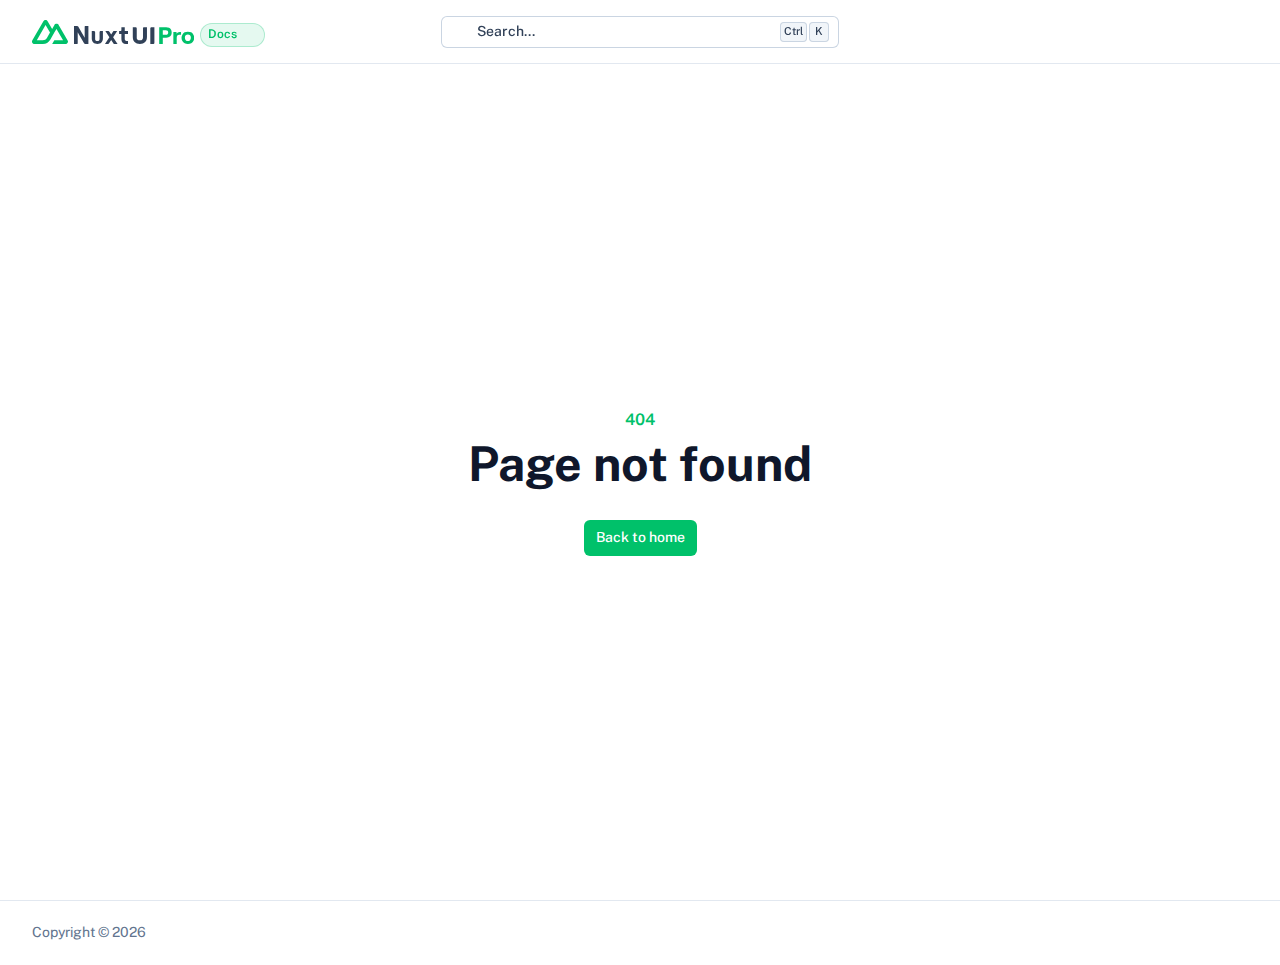
<file: 200.html>
<!DOCTYPE html><html><head><meta charset="utf-8"><meta name="viewport" content="width=device-width, initial-scale=1"><link rel="stylesheet" href="/_nuxt/entry.BM8G9tw1.css" crossorigin><link rel="modulepreload" as="script" crossorigin href="/_nuxt/HDZV6lIa.js"><link rel="prefetch" as="style" crossorigin href="/_nuxt/index.B1FApBYP.css"><link rel="prefetch" as="script" crossorigin href="/_nuxt/CBfSMqUg.js"><link rel="prefetch" as="script" crossorigin href="/_nuxt/D_Kmwd15.js"><link rel="prefetch" as="script" crossorigin href="/_nuxt/BqdfCTT3.js"><link rel="prefetch" as="script" crossorigin href="/_nuxt/kaiQZC4f.js"><link rel="prefetch" as="script" crossorigin href="/_nuxt/Cq4-YozI.js"><link rel="prefetch" as="script" crossorigin href="/_nuxt/BX_bDkGY.js"><script type="module" src="/_nuxt/HDZV6lIa.js" crossorigin></script><script>"use strict";(()=>{const t=window,e=document.documentElement,c=["dark","light"],n=getStorageValue("localStorage","nuxt-color-mode")||"system";let i=n==="system"?u():n;const r=e.getAttribute("data-color-mode-forced");r&&(i=r),l(i),t["__NUXT_COLOR_MODE__"]={preference:n,value:i,getColorScheme:u,addColorScheme:l,removeColorScheme:d};function l(o){const s=""+o+"",a="";e.classList?e.classList.add(s):e.className+=" "+s,a&&e.setAttribute("data-"+a,o)}function d(o){const s=""+o+"",a="";e.classList?e.classList.remove(s):e.className=e.className.replace(new RegExp(s,"g"),""),a&&e.removeAttribute("data-"+a)}function f(o){return t.matchMedia("(prefers-color-scheme"+o+")")}function u(){if(t.matchMedia&&f("").media!=="not all"){for(const o of c)if(f(":"+o).matches)return o}return"light"}})();function getStorageValue(t,e){switch(t){case"localStorage":return window.localStorage.getItem(e);case"sessionStorage":return window.sessionStorage.getItem(e);case"cookie":return getCookie(e);default:return null}}function getCookie(t){const c=("; "+window.document.cookie).split("; "+t+"=");if(c.length===2)return c.pop()?.split(";").shift()}</script></head><body><div id="__nuxt" class="isolate"></div><div id="teleports"></div><script>window.__NUXT_SITE_CONFIG__={_priority:{name:-10,env:-15},env:"production",name:"nuxt-ui-pro-template-docs"}</script><script type="application/json" data-nuxt-data="nuxt-app" data-ssr="false" id="__NUXT_DATA__">[{"prerenderedAt":1,"serverRendered":2},1748265138914,false]</script><script>window.__NUXT__={};window.__NUXT__.config={public:{content:{wsUrl:""},mdc:{components:{prose:true,map:{accordion:"ProseAccordion","accordion-item":"ProseAccordionItem",badge:"ProseBadge",callout:"ProseCallout",card:"ProseCard","card-group":"ProseCardGroup",caution:"ProseCaution","code-collapse":"ProseCodeCollapse","code-group":"ProseCodeGroup","code-icon":"ProseCodeIcon","code-preview":"ProseCodePreview","code-tree":"ProseCodeTree",collapsible:"ProseCollapsible",field:"ProseField","field-group":"ProseFieldGroup",icon:"ProseIcon",kbd:"ProseKbd",note:"ProseNote",steps:"ProseSteps",tabs:"ProseTabs","tabs-item":"ProseTabsItem",tip:"ProseTip",warning:"ProseWarning"}},headings:{anchorLinks:{h1:false,h2:true,h3:true,h4:true,h5:false,h6:false}}},preview:{api:"http://localhost:1337",iframeMessagingAllowedOrigins:""}},app:{baseURL:"/",buildId:"270df0ab-1fcd-4470-8140-2feb4dafecb9",buildAssetsDir:"/_nuxt/",cdnURL:""}}</script></body></html>
</file>
<file: _nuxt/entry.BM8G9tw1.css>
@font-face{font-family:Public Sans;src:local("Public Sans Regular Italic"),local("Public Sans Italic"),url(../_fonts/8VR2wSMN-3U4NbWAVYXlkRV6hA0jFBXP-0RtL3X7fko-PrtgR_rlhMsn12WZx7AQRAIUOnABRo1CJtZI-SK8DMA.woff2) format(woff2);font-display:swap;unicode-range:U+0102-0103,U+0110-0111,U+0128-0129,U+0168-0169,U+01A0-01A1,U+01AF-01B0,U+0300-0301,U+0303-0304,U+0308-0309,U+0323,U+0329,U+1EA0-1EF9,U+20AB;font-weight:400;font-style:italic}@font-face{font-family:"Public Sans Fallback: Arial";src:local("Arial");size-adjust:104.8675%;ascent-override:90.5905%;descent-override:21.4557%;line-gap-override:0%}@font-face{font-family:Public Sans;src:local("Public Sans Regular Italic"),local("Public Sans Italic"),url(../_fonts/57NSSoFy1VLVs2gqly8Ls9awBnZMFyXGrefpmqvdqmc-tgpTBcCHEm_zCFnonRHj-i34Lo8WhfCOktnoUDzCzCU.woff2) format(woff2);font-display:swap;unicode-range:U+0100-02BA,U+02BD-02C5,U+02C7-02CC,U+02CE-02D7,U+02DD-02FF,U+0304,U+0308,U+0329,U+1D00-1DBF,U+1E00-1E9F,U+1EF2-1EFF,U+2020,U+20A0-20AB,U+20AD-20C0,U+2113,U+2C60-2C7F,U+A720-A7FF;font-weight:400;font-style:italic}@font-face{font-family:Public Sans;src:local("Public Sans Regular Italic"),local("Public Sans Italic"),url(../_fonts/Ld1FnTo3yTIwDyGfTQ5-Fws9AWsCbKfMvgxduXr7JcY-5AEIdCyK1YgWNU0wKhhSVmya2oBHCzUEe5a0KV3_VSM.woff2) format(woff2);font-display:swap;unicode-range:U+0000-00FF,U+0131,U+0152-0153,U+02BB-02BC,U+02C6,U+02DA,U+02DC,U+0304,U+0308,U+0329,U+2000-206F,U+20AC,U+2122,U+2191,U+2193,U+2212,U+2215,U+FEFF,U+FFFD;font-weight:400;font-style:italic}@font-face{font-family:Public Sans;src:local("Public Sans Medium Italic"),url(../_fonts/8VR2wSMN-3U4NbWAVYXlkRV6hA0jFBXP-0RtL3X7fko-PrtgR_rlhMsn12WZx7AQRAIUOnABRo1CJtZI-SK8DMA.woff2) format(woff2);font-display:swap;unicode-range:U+0102-0103,U+0110-0111,U+0128-0129,U+0168-0169,U+01A0-01A1,U+01AF-01B0,U+0300-0301,U+0303-0304,U+0308-0309,U+0323,U+0329,U+1EA0-1EF9,U+20AB;font-weight:500;font-style:italic}@font-face{font-family:Public Sans;src:local("Public Sans Medium Italic"),url(../_fonts/57NSSoFy1VLVs2gqly8Ls9awBnZMFyXGrefpmqvdqmc-tgpTBcCHEm_zCFnonRHj-i34Lo8WhfCOktnoUDzCzCU.woff2) format(woff2);font-display:swap;unicode-range:U+0100-02BA,U+02BD-02C5,U+02C7-02CC,U+02CE-02D7,U+02DD-02FF,U+0304,U+0308,U+0329,U+1D00-1DBF,U+1E00-1E9F,U+1EF2-1EFF,U+2020,U+20A0-20AB,U+20AD-20C0,U+2113,U+2C60-2C7F,U+A720-A7FF;font-weight:500;font-style:italic}@font-face{font-family:Public Sans;src:local("Public Sans Medium Italic"),url(../_fonts/Ld1FnTo3yTIwDyGfTQ5-Fws9AWsCbKfMvgxduXr7JcY-5AEIdCyK1YgWNU0wKhhSVmya2oBHCzUEe5a0KV3_VSM.woff2) format(woff2);font-display:swap;unicode-range:U+0000-00FF,U+0131,U+0152-0153,U+02BB-02BC,U+02C6,U+02DA,U+02DC,U+0304,U+0308,U+0329,U+2000-206F,U+20AC,U+2122,U+2191,U+2193,U+2212,U+2215,U+FEFF,U+FFFD;font-weight:500;font-style:italic}@font-face{font-family:Public Sans;src:local("Public Sans SemiBold Italic"),url(../_fonts/8VR2wSMN-3U4NbWAVYXlkRV6hA0jFBXP-0RtL3X7fko-PrtgR_rlhMsn12WZx7AQRAIUOnABRo1CJtZI-SK8DMA.woff2) format(woff2);font-display:swap;unicode-range:U+0102-0103,U+0110-0111,U+0128-0129,U+0168-0169,U+01A0-01A1,U+01AF-01B0,U+0300-0301,U+0303-0304,U+0308-0309,U+0323,U+0329,U+1EA0-1EF9,U+20AB;font-weight:600;font-style:italic}@font-face{font-family:Public Sans;src:local("Public Sans SemiBold Italic"),url(../_fonts/57NSSoFy1VLVs2gqly8Ls9awBnZMFyXGrefpmqvdqmc-tgpTBcCHEm_zCFnonRHj-i34Lo8WhfCOktnoUDzCzCU.woff2) format(woff2);font-display:swap;unicode-range:U+0100-02BA,U+02BD-02C5,U+02C7-02CC,U+02CE-02D7,U+02DD-02FF,U+0304,U+0308,U+0329,U+1D00-1DBF,U+1E00-1E9F,U+1EF2-1EFF,U+2020,U+20A0-20AB,U+20AD-20C0,U+2113,U+2C60-2C7F,U+A720-A7FF;font-weight:600;font-style:italic}@font-face{font-family:Public Sans;src:local("Public Sans SemiBold Italic"),url(../_fonts/Ld1FnTo3yTIwDyGfTQ5-Fws9AWsCbKfMvgxduXr7JcY-5AEIdCyK1YgWNU0wKhhSVmya2oBHCzUEe5a0KV3_VSM.woff2) format(woff2);font-display:swap;unicode-range:U+0000-00FF,U+0131,U+0152-0153,U+02BB-02BC,U+02C6,U+02DA,U+02DC,U+0304,U+0308,U+0329,U+2000-206F,U+20AC,U+2122,U+2191,U+2193,U+2212,U+2215,U+FEFF,U+FFFD;font-weight:600;font-style:italic}@font-face{font-family:Public Sans;src:local("Public Sans Bold Italic"),url(../_fonts/8VR2wSMN-3U4NbWAVYXlkRV6hA0jFBXP-0RtL3X7fko-PrtgR_rlhMsn12WZx7AQRAIUOnABRo1CJtZI-SK8DMA.woff2) format(woff2);font-display:swap;unicode-range:U+0102-0103,U+0110-0111,U+0128-0129,U+0168-0169,U+01A0-01A1,U+01AF-01B0,U+0300-0301,U+0303-0304,U+0308-0309,U+0323,U+0329,U+1EA0-1EF9,U+20AB;font-weight:700;font-style:italic}@font-face{font-family:Public Sans;src:local("Public Sans Bold Italic"),url(../_fonts/57NSSoFy1VLVs2gqly8Ls9awBnZMFyXGrefpmqvdqmc-tgpTBcCHEm_zCFnonRHj-i34Lo8WhfCOktnoUDzCzCU.woff2) format(woff2);font-display:swap;unicode-range:U+0100-02BA,U+02BD-02C5,U+02C7-02CC,U+02CE-02D7,U+02DD-02FF,U+0304,U+0308,U+0329,U+1D00-1DBF,U+1E00-1E9F,U+1EF2-1EFF,U+2020,U+20A0-20AB,U+20AD-20C0,U+2113,U+2C60-2C7F,U+A720-A7FF;font-weight:700;font-style:italic}@font-face{font-family:Public Sans;src:local("Public Sans Bold Italic"),url(../_fonts/Ld1FnTo3yTIwDyGfTQ5-Fws9AWsCbKfMvgxduXr7JcY-5AEIdCyK1YgWNU0wKhhSVmya2oBHCzUEe5a0KV3_VSM.woff2) format(woff2);font-display:swap;unicode-range:U+0000-00FF,U+0131,U+0152-0153,U+02BB-02BC,U+02C6,U+02DA,U+02DC,U+0304,U+0308,U+0329,U+2000-206F,U+20AC,U+2122,U+2191,U+2193,U+2212,U+2215,U+FEFF,U+FFFD;font-weight:700;font-style:italic}@font-face{font-family:Public Sans;src:local("Public Sans Regular"),local("Public Sans"),url(../_fonts/NdzqRASp2bovDUhQT1IRE_EMqKJ2KYQdTCfFcBvL8yw-a5YHi_r4JGio6_2kIxoh7Czm8vG2H-2darXmKMUb7ls.woff2) format(woff2);font-display:swap;unicode-range:U+0102-0103,U+0110-0111,U+0128-0129,U+0168-0169,U+01A0-01A1,U+01AF-01B0,U+0300-0301,U+0303-0304,U+0308-0309,U+0323,U+0329,U+1EA0-1EF9,U+20AB;font-weight:400;font-style:normal}@font-face{font-family:Public Sans;src:local("Public Sans Regular"),local("Public Sans"),url(../_fonts/iTkrULNFJJkTvihIg1Vqi5IODRH_9btXCioVF5l98I8-oZku0Yxfg843rE8UTF9_Y3DA8dgTVvmdaM7sC8akOec.woff2) format(woff2);font-display:swap;unicode-range:U+0100-02BA,U+02BD-02C5,U+02C7-02CC,U+02CE-02D7,U+02DD-02FF,U+0304,U+0308,U+0329,U+1D00-1DBF,U+1E00-1E9F,U+1EF2-1EFF,U+2020,U+20A0-20AB,U+20AD-20C0,U+2113,U+2C60-2C7F,U+A720-A7FF;font-weight:400;font-style:normal}@font-face{font-family:Public Sans;src:local("Public Sans Regular"),local("Public Sans"),url(../_fonts/GsKUclqeNLJ96g5AU593ug6yanivOiwjW_7zESNPChw-lKHs27uFkEx9zESe0phefAo_dc3wso0NQuwxg42xKik.woff2) format(woff2);font-display:swap;unicode-range:U+0000-00FF,U+0131,U+0152-0153,U+02BB-02BC,U+02C6,U+02DA,U+02DC,U+0304,U+0308,U+0329,U+2000-206F,U+20AC,U+2122,U+2191,U+2193,U+2212,U+2215,U+FEFF,U+FFFD;font-weight:400;font-style:normal}@font-face{font-family:Public Sans;src:local("Public Sans Medium"),url(../_fonts/NdzqRASp2bovDUhQT1IRE_EMqKJ2KYQdTCfFcBvL8yw-a5YHi_r4JGio6_2kIxoh7Czm8vG2H-2darXmKMUb7ls.woff2) format(woff2);font-display:swap;unicode-range:U+0102-0103,U+0110-0111,U+0128-0129,U+0168-0169,U+01A0-01A1,U+01AF-01B0,U+0300-0301,U+0303-0304,U+0308-0309,U+0323,U+0329,U+1EA0-1EF9,U+20AB;font-weight:500;font-style:normal}@font-face{font-family:Public Sans;src:local("Public Sans Medium"),url(../_fonts/iTkrULNFJJkTvihIg1Vqi5IODRH_9btXCioVF5l98I8-oZku0Yxfg843rE8UTF9_Y3DA8dgTVvmdaM7sC8akOec.woff2) format(woff2);font-display:swap;unicode-range:U+0100-02BA,U+02BD-02C5,U+02C7-02CC,U+02CE-02D7,U+02DD-02FF,U+0304,U+0308,U+0329,U+1D00-1DBF,U+1E00-1E9F,U+1EF2-1EFF,U+2020,U+20A0-20AB,U+20AD-20C0,U+2113,U+2C60-2C7F,U+A720-A7FF;font-weight:500;font-style:normal}@font-face{font-family:Public Sans;src:local("Public Sans Medium"),url(../_fonts/GsKUclqeNLJ96g5AU593ug6yanivOiwjW_7zESNPChw-lKHs27uFkEx9zESe0phefAo_dc3wso0NQuwxg42xKik.woff2) format(woff2);font-display:swap;unicode-range:U+0000-00FF,U+0131,U+0152-0153,U+02BB-02BC,U+02C6,U+02DA,U+02DC,U+0304,U+0308,U+0329,U+2000-206F,U+20AC,U+2122,U+2191,U+2193,U+2212,U+2215,U+FEFF,U+FFFD;font-weight:500;font-style:normal}@font-face{font-family:Public Sans;src:local("Public Sans SemiBold"),url(../_fonts/NdzqRASp2bovDUhQT1IRE_EMqKJ2KYQdTCfFcBvL8yw-a5YHi_r4JGio6_2kIxoh7Czm8vG2H-2darXmKMUb7ls.woff2) format(woff2);font-display:swap;unicode-range:U+0102-0103,U+0110-0111,U+0128-0129,U+0168-0169,U+01A0-01A1,U+01AF-01B0,U+0300-0301,U+0303-0304,U+0308-0309,U+0323,U+0329,U+1EA0-1EF9,U+20AB;font-weight:600;font-style:normal}@font-face{font-family:Public Sans;src:local("Public Sans SemiBold"),url(../_fonts/iTkrULNFJJkTvihIg1Vqi5IODRH_9btXCioVF5l98I8-oZku0Yxfg843rE8UTF9_Y3DA8dgTVvmdaM7sC8akOec.woff2) format(woff2);font-display:swap;unicode-range:U+0100-02BA,U+02BD-02C5,U+02C7-02CC,U+02CE-02D7,U+02DD-02FF,U+0304,U+0308,U+0329,U+1D00-1DBF,U+1E00-1E9F,U+1EF2-1EFF,U+2020,U+20A0-20AB,U+20AD-20C0,U+2113,U+2C60-2C7F,U+A720-A7FF;font-weight:600;font-style:normal}@font-face{font-family:Public Sans;src:local("Public Sans SemiBold"),url(../_fonts/GsKUclqeNLJ96g5AU593ug6yanivOiwjW_7zESNPChw-lKHs27uFkEx9zESe0phefAo_dc3wso0NQuwxg42xKik.woff2) format(woff2);font-display:swap;unicode-range:U+0000-00FF,U+0131,U+0152-0153,U+02BB-02BC,U+02C6,U+02DA,U+02DC,U+0304,U+0308,U+0329,U+2000-206F,U+20AC,U+2122,U+2191,U+2193,U+2212,U+2215,U+FEFF,U+FFFD;font-weight:600;font-style:normal}@font-face{font-family:Public Sans;src:local("Public Sans Bold"),url(../_fonts/NdzqRASp2bovDUhQT1IRE_EMqKJ2KYQdTCfFcBvL8yw-a5YHi_r4JGio6_2kIxoh7Czm8vG2H-2darXmKMUb7ls.woff2) format(woff2);font-display:swap;unicode-range:U+0102-0103,U+0110-0111,U+0128-0129,U+0168-0169,U+01A0-01A1,U+01AF-01B0,U+0300-0301,U+0303-0304,U+0308-0309,U+0323,U+0329,U+1EA0-1EF9,U+20AB;font-weight:700;font-style:normal}@font-face{font-family:Public Sans;src:local("Public Sans Bold"),url(../_fonts/iTkrULNFJJkTvihIg1Vqi5IODRH_9btXCioVF5l98I8-oZku0Yxfg843rE8UTF9_Y3DA8dgTVvmdaM7sC8akOec.woff2) format(woff2);font-display:swap;unicode-range:U+0100-02BA,U+02BD-02C5,U+02C7-02CC,U+02CE-02D7,U+02DD-02FF,U+0304,U+0308,U+0329,U+1D00-1DBF,U+1E00-1E9F,U+1EF2-1EFF,U+2020,U+20A0-20AB,U+20AD-20C0,U+2113,U+2C60-2C7F,U+A720-A7FF;font-weight:700;font-style:normal}@font-face{font-family:Public Sans;src:local("Public Sans Bold"),url(../_fonts/GsKUclqeNLJ96g5AU593ug6yanivOiwjW_7zESNPChw-lKHs27uFkEx9zESe0phefAo_dc3wso0NQuwxg42xKik.woff2) format(woff2);font-display:swap;unicode-range:U+0000-00FF,U+0131,U+0152-0153,U+02BB-02BC,U+02C6,U+02DA,U+02DC,U+0304,U+0308,U+0329,U+2000-206F,U+20AC,U+2122,U+2191,U+2193,U+2212,U+2215,U+FEFF,U+FFFD;font-weight:700;font-style:normal}@font-face{font-family:Public Sans;src:local("Public Sans Regular Italic"),local("Public Sans Italic"),url(../_fonts/5IArdN4L5jOjmIgNWjXwBf8z7LwCc01XijCBmkK5aGg-GgJTPPxgKEyMUqCMPCThvaHTUuu_0DOPMa5ZaUnirrc.woff) format(woff);font-display:swap;font-weight:400;font-style:italic}@font-face{font-family:Public Sans;src:local("Public Sans Medium Italic"),url(../_fonts/VcMivr0bexw4wuCgM3KfT7ufOn0MBVSf4fAOnaSKcMQ-_PquuwLubAjku6GJVRB26LncvFaD1KxnhLfEwX0zACI.woff) format(woff);font-display:swap;font-weight:500;font-style:italic}@font-face{font-family:Public Sans;src:local("Public Sans SemiBold Italic"),url(../_fonts/RQuM9oqyBZLVckg_2j5DZNYP0zZ0UdWH9opo6dHz0Wk-k0f6BHfjR97WzeaNu_vxGhGAdnz2fMRXYL7x7iv44FM.woff) format(woff);font-display:swap;font-weight:600;font-style:italic}@font-face{font-family:Public Sans;src:local("Public Sans Bold Italic"),url(../_fonts/tlKtuelNQfWcU80gS10yE7hN_jWKDQWZ-qirYMB2HTU-Fq8kUz3pGJC1EV0ja1oWpMzem5mAod2dmNBMD0Xiw_s.woff) format(woff);font-display:swap;font-weight:700;font-style:italic}@font-face{font-family:Public Sans;src:local("Public Sans Regular"),local("Public Sans"),url(../_fonts/sBwYw97nBwL-OG9iwx4YflkEdv2ZnhNhTTg0UmbyXds-_cBWg83BUsWaALlCgOWmfgZ06hsMRpEvJk2PBCFMQvM.woff) format(woff);font-display:swap;font-weight:400;font-style:normal}@font-face{font-family:Public Sans;src:local("Public Sans Medium"),url(../_fonts/opbEuhz7QJaU60tjeKh5bPMoIYCRWmeCOfvEnbPyAAs-fTkAnF7CpSwd9BQmFkf_XVOXQF8PfsGWIq7aTzjulaU.woff) format(woff);font-display:swap;font-weight:500;font-style:normal}@font-face{font-family:Public Sans;src:local("Public Sans SemiBold"),url(../_fonts/WKdez1KObFVfdr7oOpoKChRTZVr81IQ5Yh5Tx_wTTgU-SMxAKQRoPYW3WlKZjSX29ZlJNaqJAwxfhNun9p9Q3l0.woff) format(woff);font-display:swap;font-weight:600;font-style:normal}@font-face{font-family:Public Sans;src:local("Public Sans Bold"),url(../_fonts/e90plyNTcceYpTLq3bZUaIlfflt4DWwTWUHgjPCDhf8-2vwNpo1OHULl1fvZkgM8cXYeGVwpZMqtqg3xvHN_J3U.woff) format(woff);font-display:swap;font-weight:700;font-style:normal}/*! tailwindcss v4.1.7 | MIT License | https://tailwindcss.com */@layer properties{@supports ((-webkit-hyphens:none) and (not (margin-trim:inline))) or ((-moz-orient:inline) and (not (color:rgb(from red r g b)))){*,::backdrop,:after,:before{--tw-border-spacing-x:0;--tw-border-spacing-y:0;--tw-translate-x:0;--tw-translate-y:0;--tw-translate-z:0;--tw-scale-x:1;--tw-scale-y:1;--tw-scale-z:1;--tw-rotate-x:initial;--tw-rotate-y:initial;--tw-rotate-z:initial;--tw-skew-x:initial;--tw-skew-y:initial;--tw-space-y-reverse:0;--tw-space-x-reverse:0;--tw-divide-y-reverse:0;--tw-border-style:solid;--tw-gradient-position:initial;--tw-gradient-from:#0000;--tw-gradient-via:#0000;--tw-gradient-to:#0000;--tw-gradient-stops:initial;--tw-gradient-via-stops:initial;--tw-gradient-from-position:0%;--tw-gradient-via-position:50%;--tw-gradient-to-position:100%;--tw-leading:initial;--tw-font-weight:initial;--tw-tracking:initial;--tw-shadow:0 0 #0000;--tw-shadow-color:initial;--tw-shadow-alpha:100%;--tw-inset-shadow:0 0 #0000;--tw-inset-shadow-color:initial;--tw-inset-shadow-alpha:100%;--tw-ring-color:initial;--tw-ring-shadow:0 0 #0000;--tw-inset-ring-color:initial;--tw-inset-ring-shadow:0 0 #0000;--tw-ring-inset:initial;--tw-ring-offset-width:0px;--tw-ring-offset-color:#fff;--tw-ring-offset-shadow:0 0 #0000;--tw-outline-style:solid;--tw-blur:initial;--tw-brightness:initial;--tw-contrast:initial;--tw-grayscale:initial;--tw-hue-rotate:initial;--tw-invert:initial;--tw-opacity:initial;--tw-saturate:initial;--tw-sepia:initial;--tw-drop-shadow:initial;--tw-drop-shadow-color:initial;--tw-drop-shadow-alpha:100%;--tw-drop-shadow-size:initial;--tw-backdrop-blur:initial;--tw-backdrop-brightness:initial;--tw-backdrop-contrast:initial;--tw-backdrop-grayscale:initial;--tw-backdrop-hue-rotate:initial;--tw-backdrop-invert:initial;--tw-backdrop-opacity:initial;--tw-backdrop-saturate:initial;--tw-backdrop-sepia:initial;--tw-duration:initial;--tw-ease:initial;--tw-content:"";--tw-divide-x-reverse:0;--tw-ordinal:initial;--tw-slashed-zero:initial;--tw-numeric-figure:initial;--tw-numeric-spacing:initial;--tw-numeric-fraction:initial}}}@layer theme{:host,:root{--font-sans:"Public Sans",sans-serif;--font-mono:ui-monospace,SFMono-Regular,Menlo,Monaco,Consolas,"Liberation Mono","Courier New",monospace;--color-green-50:#effdf5;--color-green-100:#d9fbe8;--color-green-200:#b3f5d1;--color-green-300:#75edae;--color-green-400:#00dc82;--color-green-500:#00c16a;--color-green-600:#00a155;--color-green-700:#007f45;--color-green-800:#016538;--color-green-900:#0a5331;--color-green-950:#052e16;--color-white:#fff;--spacing:.25rem;--container-xs:20rem;--container-md:28rem;--container-lg:32rem;--container-3xl:48rem;--container-7xl:80rem;--text-xs:.75rem;--text-xs--line-height:1.33333;--text-sm:.875rem;--text-sm--line-height:1.42857;--text-base:1rem;--text-base--line-height:1.5;--text-lg:1.125rem;--text-lg--line-height:1.55556;--text-xl:1.25rem;--text-xl--line-height:1.4;--text-2xl:1.5rem;--text-2xl--line-height:1.33333;--text-3xl:1.875rem;--text-3xl--line-height:1.2;--text-4xl:2.25rem;--text-4xl--line-height:1.11111;--text-5xl:3rem;--text-5xl--line-height:1;--text-7xl:4.5rem;--text-7xl--line-height:1;--font-weight-normal:400;--font-weight-medium:500;--font-weight-semibold:600;--font-weight-bold:700;--tracking-tight:-.025em;--leading-tight:1.25;--ease-out:cubic-bezier(0,0,.2,1);--animate-spin:spin 1s linear infinite;--animate-pulse:pulse 2s cubic-bezier(.4,0,.6,1)infinite;--default-transition-duration:.15s;--default-transition-timing-function:cubic-bezier(.4,0,.2,1);--default-font-family:var(--font-sans);--default-mono-font-family:var(--font-mono)}}@layer base{*,::backdrop,:after,:before{border:0 solid;box-sizing:border-box;margin:0;padding:0}::file-selector-button{border:0 solid;box-sizing:border-box;margin:0;padding:0}:host,html{-webkit-text-size-adjust:100%;font-family:var(--default-font-family,ui-sans-serif,system-ui,sans-serif,"Apple Color Emoji","Segoe UI Emoji","Segoe UI Symbol","Noto Color Emoji");font-feature-settings:var(--default-font-feature-settings,normal);font-variation-settings:var(--default-font-variation-settings,normal);line-height:1.5;-moz-tab-size:4;-o-tab-size:4;tab-size:4;-webkit-tap-highlight-color:transparent}hr{border-top-width:1px;color:inherit;height:0}abbr:where([title]){-webkit-text-decoration:underline dotted;text-decoration:underline dotted}h1,h2,h3,h4,h5,h6{font-size:inherit;font-weight:inherit}a{color:inherit;-webkit-text-decoration:inherit;text-decoration:inherit}b,strong{font-weight:bolder}code,kbd,pre,samp{font-family:var(--default-mono-font-family,ui-monospace,SFMono-Regular,Menlo,Monaco,Consolas,"Liberation Mono","Courier New",monospace);font-feature-settings:var(--default-mono-font-feature-settings,normal);font-size:1em;font-variation-settings:var(--default-mono-font-variation-settings,normal)}small{font-size:80%}sub,sup{font-size:75%;line-height:0;position:relative;vertical-align:baseline}sub{bottom:-.25em}sup{top:-.5em}table{border-collapse:collapse;border-color:inherit;text-indent:0}:-moz-focusring{outline:auto}progress{vertical-align:baseline}summary{display:list-item}menu,ol,ul{list-style:none}audio,canvas,embed,iframe,img,object,svg,video{display:block;vertical-align:middle}img,video{height:auto;max-width:100%}button,input,optgroup,select,textarea{background-color:#0000;border-radius:0;color:inherit;font:inherit;font-feature-settings:inherit;font-variation-settings:inherit;letter-spacing:inherit;opacity:1}::file-selector-button{background-color:#0000;border-radius:0;color:inherit;font:inherit;font-feature-settings:inherit;font-variation-settings:inherit;letter-spacing:inherit;opacity:1}:where(select:is([multiple],[size])) optgroup{font-weight:bolder}:where(select:is([multiple],[size])) optgroup option{padding-inline-start:20px}::file-selector-button{margin-inline-end:4px}::-moz-placeholder{opacity:1}::placeholder{opacity:1}@supports (not (-webkit-appearance:-apple-pay-button)) or (contain-intrinsic-size:1px){::-moz-placeholder{color:currentColor}::placeholder{color:currentColor}@supports (color:color-mix(in lab,red,red)){::-moz-placeholder{color:color-mix(in oklab,currentcolor 50%,transparent)}::placeholder{color:color-mix(in oklab,currentcolor 50%,transparent)}}}textarea{resize:vertical}::-webkit-search-decoration{-webkit-appearance:none}::-webkit-date-and-time-value{min-height:1lh;text-align:inherit}::-webkit-datetime-edit{display:inline-flex}::-webkit-datetime-edit-fields-wrapper{padding:0}::-webkit-datetime-edit,::-webkit-datetime-edit-year-field{padding-block:0}::-webkit-datetime-edit-day-field,::-webkit-datetime-edit-month-field{padding-block:0}::-webkit-datetime-edit-hour-field,::-webkit-datetime-edit-minute-field{padding-block:0}::-webkit-datetime-edit-millisecond-field,::-webkit-datetime-edit-second-field{padding-block:0}::-webkit-datetime-edit-meridiem-field{padding-block:0}:-moz-ui-invalid{box-shadow:none}button,input:where([type=button],[type=reset],[type=submit]){-webkit-appearance:button;-moz-appearance:button;appearance:button}::file-selector-button{-webkit-appearance:button;-moz-appearance:button;appearance:button}::-webkit-inner-spin-button,::-webkit-outer-spin-button{height:auto}[hidden]:where(:not([hidden=until-found])){display:none!important}body{background-color:var(--ui-bg);color:var(--ui-text);-webkit-font-smoothing:antialiased;-moz-osx-font-smoothing:grayscale;color-scheme:light}body:where(.dark,.dark *){color-scheme:dark}.light,:root{--ui-text-dimmed:var(--ui-color-neutral-400);--ui-text-muted:var(--ui-color-neutral-500);--ui-text-toned:var(--ui-color-neutral-600);--ui-text:var(--ui-color-neutral-700);--ui-text-highlighted:var(--ui-color-neutral-900);--ui-text-inverted:var(--color-white);--ui-bg:var(--color-white);--ui-bg-muted:var(--ui-color-neutral-50);--ui-bg-elevated:var(--ui-color-neutral-100);--ui-bg-accented:var(--ui-color-neutral-200);--ui-bg-inverted:var(--ui-color-neutral-900);--ui-border:var(--ui-color-neutral-200);--ui-border-muted:var(--ui-color-neutral-200);--ui-border-accented:var(--ui-color-neutral-300);--ui-border-inverted:var(--ui-color-neutral-900);--ui-radius:.25rem;--ui-container:var(--container-7xl)}.dark{--ui-text-dimmed:var(--ui-color-neutral-500);--ui-text-muted:var(--ui-color-neutral-400);--ui-text-toned:var(--ui-color-neutral-300);--ui-text:var(--ui-color-neutral-200);--ui-text-highlighted:var(--color-white);--ui-text-inverted:var(--ui-color-neutral-900);--ui-bg:var(--ui-color-neutral-900);--ui-bg-muted:var(--ui-color-neutral-800);--ui-bg-elevated:var(--ui-color-neutral-800);--ui-bg-accented:var(--ui-color-neutral-700);--ui-bg-inverted:var(--color-white);--ui-border:var(--ui-color-neutral-800);--ui-border-muted:var(--ui-color-neutral-700);--ui-border-accented:var(--ui-color-neutral-700);--ui-border-inverted:var(--color-white)}:root{--ui-header-height:calc(var(--spacing)*16)}}@layer components;@layer utilities{.pointer-events-auto{pointer-events:auto}.pointer-events-none{pointer-events:none}.collapse{visibility:collapse}.sr-only{clip:rect(0,0,0,0);border-width:0;height:1px;margin:-1px;overflow:hidden;padding:0;white-space:nowrap;width:1px}.absolute,.sr-only{position:absolute}.fixed{position:fixed}.relative{position:relative}.static{position:static}.sticky{position:sticky}.inset-0{inset:calc(var(--spacing)*0)}.inset-x-0{inset-inline:calc(var(--spacing)*0)}.inset-x-1{inset-inline:calc(var(--spacing)*1)}.inset-x-4{inset-inline:calc(var(--spacing)*4)}.inset-x-px{inset-inline:1px}.inset-y-0{inset-block:calc(var(--spacing)*0)}.inset-y-1{inset-block:calc(var(--spacing)*1)}.inset-y-1\.5{inset-block:calc(var(--spacing)*1.5)}.inset-y-2{inset-block:calc(var(--spacing)*2)}.inset-y-4{inset-block:calc(var(--spacing)*4)}.-start-px{inset-inline-start:-1px}.start-0{inset-inline-start:calc(var(--spacing)*0)}.start-4{inset-inline-start:calc(var(--spacing)*4)}.start-\[calc\(50\%\+16px\)\]{inset-inline-start:calc(50% + 16px)}.start-\[calc\(50\%\+20px\)\]{inset-inline-start:calc(50% + 20px)}.start-\[calc\(50\%\+28px\)\]{inset-inline-start:calc(50% + 28px)}.start-\[calc\(50\%\+32px\)\]{inset-inline-start:calc(50% + 32px)}.start-\[calc\(50\%\+36px\)\]{inset-inline-start:calc(50% + 36px)}.start-\[calc\(50\%-1px\)\]{inset-inline-start:calc(50% - 1px)}.end-0{inset-inline-end:calc(var(--spacing)*0)}.end-4{inset-inline-end:calc(var(--spacing)*4)}.end-\[calc\(-50\%\+16px\)\]{inset-inline-end:calc(16px - 50%)}.end-\[calc\(-50\%\+20px\)\]{inset-inline-end:calc(20px - 50%)}.end-\[calc\(-50\%\+28px\)\]{inset-inline-end:calc(28px - 50%)}.end-\[calc\(-50\%\+32px\)\]{inset-inline-end:calc(32px - 50%)}.end-\[calc\(-50\%\+36px\)\]{inset-inline-end:calc(36px - 50%)}.-top-8{top:calc(var(--spacing)*-8)}.top-\(--ui-header-height\){top:var(--ui-header-height)}.top-0{top:calc(var(--spacing)*0)}.top-0\.5{top:calc(var(--spacing)*.5)}.top-1{top:calc(var(--spacing)*1)}.top-1\/2{top:50%}.top-2{top:calc(var(--spacing)*2)}.top-4{top:calc(var(--spacing)*4)}.top-\[11px\]{top:11px}.top-\[30px\]{top:30px}.top-\[38px\]{top:38px}.top-\[46px\]{top:46px}.top-\[50\%\]{top:50%}.top-\[54px\]{top:54px}.top-\[62px\]{top:62px}.top-\[86\%\]{top:86%}.top-\[calc\(50\%-2px\)\]{top:calc(50% - 2px)}.top-full{top:100%}.right-0{right:calc(var(--spacing)*0)}.right-1\/2{right:50%}.right-2{right:calc(var(--spacing)*2)}.right-4{right:calc(var(--spacing)*4)}.right-\[11px\]{right:11px}.-bottom-7{bottom:calc(var(--spacing)*-7)}.-bottom-\[10px\]{bottom:-10px}.-bottom-px{bottom:-1px}.bottom-0{bottom:calc(var(--spacing)*0)}.bottom-4{bottom:calc(var(--spacing)*4)}.bottom-px{bottom:1px}.left-\(--reka-navigation-menu-viewport-left\){left:var(--reka-navigation-menu-viewport-left)}.left-0{left:calc(var(--spacing)*0)}.left-1\/2{left:50%}.left-4{left:calc(var(--spacing)*4)}.left-6\.5{left:calc(var(--spacing)*6.5)}.left-11{left:calc(var(--spacing)*11)}.isolate{isolation:isolate}.z-\(--index\){z-index:var(--index)}.z-10{z-index:10}.z-50{z-index:50}.z-\[-1\]{z-index:-1}.z-\[1\]{z-index:1}.z-\[2\]{z-index:2}.z-\[100\]{z-index:100}.order-first{order:-9999}.order-last{order:9999}.col-start-1{grid-column-start:1}.row-start-1{grid-row-start:1}.container{width:100%}@media (min-width:40rem){.container{max-width:40rem}}@media (min-width:48rem){.container{max-width:48rem}}@media (min-width:64rem){.container{max-width:64rem}}@media (min-width:80rem){.container{max-width:80rem}}@media (min-width:96rem){.container{max-width:96rem}}.m-0{margin:calc(var(--spacing)*0)}.m-0\.5{margin:calc(var(--spacing)*.5)}.-mx-1{margin-inline:calc(var(--spacing)*-1)}.-mx-2\.5{margin-inline:calc(var(--spacing)*-2.5)}.-mx-4{margin-inline:calc(var(--spacing)*-4)}.mx-3{margin-inline:calc(var(--spacing)*3)}.mx-auto{margin-inline:auto}.my-1{margin-block:calc(var(--spacing)*1)}.my-1\.5{margin-block:calc(var(--spacing)*1.5)}.my-2{margin-block:calc(var(--spacing)*2)}.my-5{margin-block:calc(var(--spacing)*5)}.my-12{margin-block:calc(var(--spacing)*12)}.-ms-1\.5{margin-inline-start:calc(var(--spacing)*-1.5)}.-ms-4{margin-inline-start:calc(var(--spacing)*-4)}.-ms-8{margin-inline-start:calc(var(--spacing)*-8)}.-ms-px{margin-inline-start:-1px}.ms-2{margin-inline-start:calc(var(--spacing)*2)}.ms-2\.5{margin-inline-start:calc(var(--spacing)*2.5)}.ms-3{margin-inline-start:calc(var(--spacing)*3)}.ms-4{margin-inline-start:calc(var(--spacing)*4)}.ms-4\.5{margin-inline-start:calc(var(--spacing)*4.5)}.ms-5{margin-inline-start:calc(var(--spacing)*5)}.ms-auto{margin-inline-start:auto}.-me-0\.5{margin-inline-end:calc(var(--spacing)*-.5)}.-me-1\.5{margin-inline-end:calc(var(--spacing)*-1.5)}.-me-2{margin-inline-end:calc(var(--spacing)*-2)}.me-1\.5{margin-inline-end:calc(var(--spacing)*1.5)}.me-2{margin-inline-end:calc(var(--spacing)*2)}.\!mt-6{margin-top:calc(var(--spacing)*6)!important}.-mt-1\.5{margin-top:calc(var(--spacing)*-1.5)}.-mt-4{margin-top:calc(var(--spacing)*-4)}.-mt-8{margin-top:calc(var(--spacing)*-8)}.mt-1{margin-top:calc(var(--spacing)*1)}.mt-1\.5{margin-top:calc(var(--spacing)*1.5)}.mt-2{margin-top:calc(var(--spacing)*2)}.mt-2\.5{margin-top:calc(var(--spacing)*2.5)}.mt-3{margin-top:calc(var(--spacing)*3)}.mt-3\.5{margin-top:calc(var(--spacing)*3.5)}.mt-4{margin-top:calc(var(--spacing)*4)}.mt-6{margin-top:calc(var(--spacing)*6)}.mt-8{margin-top:calc(var(--spacing)*8)}.mt-10{margin-top:calc(var(--spacing)*10)}.mt-12{margin-top:calc(var(--spacing)*12)}.mt-16{margin-top:calc(var(--spacing)*16)}.mt-24{margin-top:calc(var(--spacing)*24)}.mt-auto{margin-top:auto}.\!mr-4{margin-right:calc(var(--spacing)*4)!important}.-mb-\[6px\]{margin-bottom:-6px}.-mb-px{margin-bottom:-1px}.mb-1{margin-bottom:calc(var(--spacing)*1)}.mb-2{margin-bottom:calc(var(--spacing)*2)}.mb-2\.5{margin-bottom:calc(var(--spacing)*2.5)}.mb-3{margin-bottom:calc(var(--spacing)*3)}.mb-4{margin-bottom:calc(var(--spacing)*4)}.mb-6{margin-bottom:calc(var(--spacing)*6)}.mb-8{margin-bottom:calc(var(--spacing)*8)}.mb-10{margin-bottom:calc(var(--spacing)*10)}.mb-24{margin-bottom:calc(var(--spacing)*24)}.mb-auto{margin-bottom:auto}.\!ml-4{margin-left:calc(var(--spacing)*4)!important}.line-clamp-2{-webkit-line-clamp:2;-webkit-box-orient:vertical;display:-webkit-box;overflow:hidden}.block{display:block}.contents{display:contents}.flex{display:flex}.grid{display:grid}.hidden{display:none}.inline{display:inline}.inline-block{display:inline-block}.inline-flex{display:inline-flex}.table{display:table}.aspect-\[16\/9\]{aspect-ratio:16/9}.size-2\.5{height:calc(var(--spacing)*2.5);width:calc(var(--spacing)*2.5)}.size-3{height:calc(var(--spacing)*3);width:calc(var(--spacing)*3)}.size-3\.5{height:calc(var(--spacing)*3.5);width:calc(var(--spacing)*3.5)}.size-4{height:calc(var(--spacing)*4);width:calc(var(--spacing)*4)}.size-4\.5{height:calc(var(--spacing)*4.5);width:calc(var(--spacing)*4.5)}.size-5{height:calc(var(--spacing)*5);width:calc(var(--spacing)*5)}.size-6{height:calc(var(--spacing)*6);width:calc(var(--spacing)*6)}.size-7{height:calc(var(--spacing)*7);width:calc(var(--spacing)*7)}.size-8{height:calc(var(--spacing)*8);width:calc(var(--spacing)*8)}.size-9{height:calc(var(--spacing)*9);width:calc(var(--spacing)*9)}.size-10{height:calc(var(--spacing)*10);width:calc(var(--spacing)*10)}.size-10\/12{height:83.3333%;width:83.3333%}.size-11{height:calc(var(--spacing)*11);width:calc(var(--spacing)*11)}.size-12{height:calc(var(--spacing)*12);width:calc(var(--spacing)*12)}.size-14{height:calc(var(--spacing)*14);width:calc(var(--spacing)*14)}.size-full{height:100%;width:100%}.\!h-1\.5{height:calc(var(--spacing)*1.5)!important}.\!h-12{height:calc(var(--spacing)*12)!important}.h-\(--indicator-size\){height:var(--indicator-size)}.h-\(--reka-navigation-menu-viewport-height\){height:var(--reka-navigation-menu-viewport-height)}.h-\(--reka-tabs-indicator-size\){height:var(--reka-tabs-indicator-size)}.h-\(--ui-header-height\){height:var(--ui-header-height)}.h-0\.5{height:calc(var(--spacing)*.5)}.h-1{height:calc(var(--spacing)*1)}.h-2{height:calc(var(--spacing)*2)}.h-2\.5{height:calc(var(--spacing)*2.5)}.h-3{height:calc(var(--spacing)*3)}.h-4{height:calc(var(--spacing)*4)}.h-5{height:calc(var(--spacing)*5)}.h-6{height:calc(var(--spacing)*6)}.h-8{height:calc(var(--spacing)*8)}.h-12{height:calc(var(--spacing)*12)}.h-16{height:calc(var(--spacing)*16)}.h-38{height:calc(var(--spacing)*38)}.h-40{height:calc(var(--spacing)*40)}.h-42{height:calc(var(--spacing)*42)}.h-44{height:calc(var(--spacing)*44)}.h-46{height:calc(var(--spacing)*46)}.h-\[4px\]{height:4px}.h-\[5px\]{height:5px}.h-\[6px\]{height:6px}.h-\[7px\]{height:7px}.h-\[8px\]{height:8px}.h-\[9px\]{height:9px}.h-\[10px\]{height:10px}.h-\[11px\]{height:11px}.h-\[12px\]{height:12px}.h-\[fit-content\]{height:-moz-fit-content;height:fit-content}.h-auto{height:auto}.h-full{height:100%}.h-px{height:1px}.max-h-60{max-height:calc(var(--spacing)*60)}.max-h-\[96\%\]{max-height:96%}.max-h-\[calc\(100dvh-2rem\)\]{max-height:calc(100dvh - 2rem)}.max-h-\[calc\(100vh-var\(--ui-header-height\)\)\]{max-height:calc(100vh - var(--ui-header-height))}.max-h-full{max-height:100%}.min-h-0{min-height:calc(var(--spacing)*0)}.min-h-6{min-height:calc(var(--spacing)*6)}.min-h-8{min-height:calc(var(--spacing)*8)}.min-h-12{min-height:calc(var(--spacing)*12)}.min-h-16{min-height:calc(var(--spacing)*16)}.min-h-\[49px\]{min-height:49px}.min-h-\[calc\(100vh-var\(--ui-header-height\)\)\]{min-height:calc(100vh - var(--ui-header-height))}.min-h-svh{min-height:100svh}.\!w-1\.5{width:calc(var(--spacing)*1.5)!important}.\!w-12{width:calc(var(--spacing)*12)!important}.w-\(--reka-combobox-trigger-width\){width:var(--reka-combobox-trigger-width)}.w-\(--reka-dropdown-menu-trigger-width\){width:var(--reka-dropdown-menu-trigger-width)}.w-\(--reka-navigation-menu-indicator-size\){width:var(--reka-navigation-menu-indicator-size)}.w-\(--reka-select-trigger-width\){width:var(--reka-select-trigger-width)}.w-\(--reka-tabs-indicator-size\){width:var(--reka-tabs-indicator-size)}.w-\(--width\){width:var(--width)}.w-0{width:calc(var(--spacing)*0)}.w-0\.5{width:calc(var(--spacing)*.5)}.w-1{width:calc(var(--spacing)*1)}.w-2{width:calc(var(--spacing)*2)}.w-3{width:calc(var(--spacing)*3)}.w-4{width:calc(var(--spacing)*4)}.w-5{width:calc(var(--spacing)*5)}.w-7{width:calc(var(--spacing)*7)}.w-8{width:calc(var(--spacing)*8)}.w-9{width:calc(var(--spacing)*9)}.w-10{width:calc(var(--spacing)*10)}.w-11{width:calc(var(--spacing)*11)}.w-38{width:calc(var(--spacing)*38)}.w-40{width:calc(var(--spacing)*40)}.w-42{width:calc(var(--spacing)*42)}.w-44{width:calc(var(--spacing)*44)}.w-46{width:calc(var(--spacing)*46)}.w-60{width:calc(var(--spacing)*60)}.w-\[6px\]{width:6px}.w-\[7px\]{width:7px}.w-\[8px\]{width:8px}.w-\[9px\]{width:9px}.w-\[10px\]{width:10px}.w-\[700px\]{width:700px}.w-\[calc\(100\%-2rem\)\]{width:calc(100% - 2rem)}.w-\[calc\(100vw-2rem\)\]{width:calc(100vw - 2rem)}.w-auto{width:auto}.w-full{width:100%}.w-px{width:1px}.max-w-\(--ui-container\){max-width:var(--ui-container)}.max-w-\[calc\(100\%-2rem\)\]{max-width:calc(100% - 2rem)}.max-w-lg{max-width:var(--container-lg)}.max-w-md{max-width:var(--container-md)}.min-w-0{min-width:calc(var(--spacing)*0)}.min-w-5{min-width:calc(var(--spacing)*5)}.min-w-16{min-width:calc(var(--spacing)*16)}.min-w-32{min-width:calc(var(--spacing)*32)}.min-w-\[4px\]{min-width:4px}.min-w-\[5px\]{min-width:5px}.min-w-\[6px\]{min-width:6px}.min-w-\[7px\]{min-width:7px}.min-w-\[8px\]{min-width:8px}.min-w-\[9px\]{min-width:9px}.min-w-\[10px\]{min-width:10px}.min-w-\[11px\]{min-width:11px}.min-w-\[12px\]{min-width:12px}.min-w-\[16px\]{min-width:16px}.min-w-\[20px\]{min-width:20px}.min-w-\[24px\]{min-width:24px}.min-w-full{min-width:100%}.min-w-max{min-width:-moz-max-content;min-width:max-content}.flex-1{flex:1}.shrink-0{flex-shrink:0}.grow{flex-grow:1}.grow-0{flex-grow:0}.basis-full{flex-basis:100%}.table-fixed{table-layout:fixed}.border-collapse{border-collapse:collapse}.border-separate{border-collapse:separate}.border-spacing-0{--tw-border-spacing-x:calc(var(--spacing)*0);--tw-border-spacing-y:calc(var(--spacing)*0)}.border-spacing-0,.border-spacing-x-0{border-spacing:var(--tw-border-spacing-x)var(--tw-border-spacing-y)}.border-spacing-x-0{--tw-border-spacing-x:calc(var(--spacing)*0)}.origin-\(--reka-combobox-content-transform-origin\){transform-origin:var(--reka-combobox-content-transform-origin)}.origin-\(--reka-context-menu-content-transform-origin\){transform-origin:var(--reka-context-menu-content-transform-origin)}.origin-\(--reka-dropdown-menu-content-transform-origin\){transform-origin:var(--reka-dropdown-menu-content-transform-origin)}.origin-\(--reka-popover-content-transform-origin\){transform-origin:var(--reka-popover-content-transform-origin)}.origin-\(--reka-select-content-transform-origin\){transform-origin:var(--reka-select-content-transform-origin)}.origin-\(--reka-tooltip-content-transform-origin\){transform-origin:var(--reka-tooltip-content-transform-origin)}.origin-\[top_center\]{transform-origin:top}.-translate-x-1\/2{--tw-translate-x:-50%}.-translate-x-1\/2,.-translate-x-\[4px\]{translate:var(--tw-translate-x)var(--tw-translate-y)}.-translate-x-\[4px\]{--tw-translate-x:-4px}.translate-x-\(--reka-navigation-menu-indicator-position\){--tw-translate-x:var(--reka-navigation-menu-indicator-position);translate:var(--tw-translate-x)var(--tw-translate-y)}.translate-x-\(--reka-tabs-indicator-position\){--tw-translate-x:var(--reka-tabs-indicator-position);translate:var(--tw-translate-x)var(--tw-translate-y)}.translate-x-1\/2{--tw-translate-x:50%}.-translate-y-1\/2,.translate-x-1\/2{translate:var(--tw-translate-x)var(--tw-translate-y)}.-translate-y-1\/2{--tw-translate-y:-50%}.translate-y-\(--indicator-position\){--tw-translate-y:var(--indicator-position);translate:var(--tw-translate-x)var(--tw-translate-y)}.translate-y-\(--reka-tabs-indicator-position\){--tw-translate-y:var(--reka-tabs-indicator-position);translate:var(--tw-translate-x)var(--tw-translate-y)}.translate-y-1\/2{--tw-translate-y:50%;translate:var(--tw-translate-x)var(--tw-translate-y)}.scale-80{--tw-scale-x:80%;--tw-scale-y:80%;--tw-scale-z:80%;scale:var(--tw-scale-x)var(--tw-scale-y)}.rotate-45{rotate:45deg}.rotate-90{rotate:90deg}.rotate-180{rotate:180deg}.transform{transform:var(--tw-rotate-x,)var(--tw-rotate-y,)var(--tw-rotate-z,)var(--tw-skew-x,)var(--tw-skew-y,)}.transform-\(--transform\){transform:var(--transform)}.animate-\[marquee-vertical_var\(--duration\)_linear_infinite\]{animation:marquee-vertical var(--duration)linear infinite}.animate-\[marquee_var\(--duration\)_linear_infinite\]{animation:marquee var(--duration)linear infinite}.animate-pulse{animation:var(--animate-pulse)}.animate-spin{animation:var(--animate-spin)}.cursor-ew-resize{cursor:ew-resize}.cursor-not-allowed{cursor:not-allowed}.cursor-pointer{cursor:pointer}.touch-none{touch-action:none}.resize{resize:both}.resize-none{resize:none}.scroll-mt-3{scroll-margin-top:calc(var(--spacing)*3)}.scroll-mt-4{scroll-margin-top:calc(var(--spacing)*4)}.scroll-mt-\[calc\(24px\+45px\+var\(--ui-header-height\)\)\]{scroll-margin-top:calc(69px + var(--ui-header-height))}.scroll-mt-\[calc\(32px\+45px\+var\(--ui-header-height\)\)\]{scroll-margin-top:calc(77px + var(--ui-header-height))}.scroll-mt-\[calc\(45px\+var\(--ui-header-height\)\)\]{scroll-margin-top:calc(45px + var(--ui-header-height))}.scroll-mt-\[calc\(48px\+45px\+var\(--ui-header-height\)\)\]{scroll-margin-top:calc(93px + var(--ui-header-height))}.scroll-py-1{scroll-padding-block:calc(var(--spacing)*1)}.list-decimal{list-style-type:decimal}.list-disc{list-style-type:disc}.auto-cols-fr{grid-auto-columns:minmax(0,1fr)}.grid-flow-col{grid-auto-flow:column}.grid-cols-1{grid-template-columns:repeat(1,minmax(0,1fr))}.grid-cols-2{grid-template-columns:repeat(2,minmax(0,1fr))}.grid-cols-7{grid-template-columns:repeat(7,minmax(0,1fr))}.flex-col{flex-direction:column}.flex-col-reverse{flex-direction:column-reverse}.flex-row{flex-direction:row}.flex-row-reverse{flex-direction:row-reverse}.flex-wrap{flex-wrap:wrap}.place-items-center{place-items:center}.content-center{align-content:center}.items-center{align-items:center}.items-end{align-items:flex-end}.items-start{align-items:flex-start}.items-stretch{align-items:stretch}.justify-around{justify-content:space-around}.justify-between{justify-content:space-between}.justify-center{justify-content:center}.justify-end{justify-content:flex-end}.gap-\(--gap\){gap:var(--gap)}.gap-0{gap:calc(var(--spacing)*0)}.gap-0\.5{gap:calc(var(--spacing)*.5)}.gap-1{gap:calc(var(--spacing)*1)}.gap-1\.5{gap:calc(var(--spacing)*1.5)}.gap-2{gap:calc(var(--spacing)*2)}.gap-2\.5{gap:calc(var(--spacing)*2.5)}.gap-3{gap:calc(var(--spacing)*3)}.gap-3\.5{gap:calc(var(--spacing)*3.5)}.gap-4{gap:calc(var(--spacing)*4)}.gap-5{gap:calc(var(--spacing)*5)}.gap-6{gap:calc(var(--spacing)*6)}.gap-8{gap:calc(var(--spacing)*8)}.gap-16{gap:calc(var(--spacing)*16)}:where(.-space-y-px>:not(:last-child)){--tw-space-y-reverse:0;margin-block-end:calc(-1px*(1 - var(--tw-space-y-reverse)));margin-block-start:calc(-1px*var(--tw-space-y-reverse))}:where(.space-y-1>:not(:last-child)){--tw-space-y-reverse:0;margin-block-end:calc(var(--spacing)*1*(1 - var(--tw-space-y-reverse)));margin-block-start:calc(var(--spacing)*1*var(--tw-space-y-reverse))}:where(.space-y-2>:not(:last-child)){--tw-space-y-reverse:0;margin-block-end:calc(var(--spacing)*2*(1 - var(--tw-space-y-reverse)));margin-block-start:calc(var(--spacing)*2*var(--tw-space-y-reverse))}:where(.space-y-3>:not(:last-child)){--tw-space-y-reverse:0;margin-block-end:calc(var(--spacing)*3*(1 - var(--tw-space-y-reverse)));margin-block-start:calc(var(--spacing)*3*var(--tw-space-y-reverse))}:where(.space-y-4>:not(:last-child)){--tw-space-y-reverse:0;margin-block-end:calc(var(--spacing)*4*(1 - var(--tw-space-y-reverse)));margin-block-start:calc(var(--spacing)*4*var(--tw-space-y-reverse))}:where(.space-y-5>:not(:last-child)){--tw-space-y-reverse:0;margin-block-end:calc(var(--spacing)*5*(1 - var(--tw-space-y-reverse)));margin-block-start:calc(var(--spacing)*5*var(--tw-space-y-reverse))}:where(.space-y-6>:not(:last-child)){--tw-space-y-reverse:0;margin-block-end:calc(var(--spacing)*6*(1 - var(--tw-space-y-reverse)));margin-block-start:calc(var(--spacing)*6*var(--tw-space-y-reverse))}:where(.space-y-8>:not(:last-child)){--tw-space-y-reverse:0;margin-block-end:calc(var(--spacing)*8*(1 - var(--tw-space-y-reverse)));margin-block-start:calc(var(--spacing)*8*var(--tw-space-y-reverse))}:where(.space-y-12>:not(:last-child)){--tw-space-y-reverse:0;margin-block-end:calc(var(--spacing)*12*(1 - var(--tw-space-y-reverse)));margin-block-start:calc(var(--spacing)*12*var(--tw-space-y-reverse))}.gap-x-1\.5{-moz-column-gap:calc(var(--spacing)*1.5);column-gap:calc(var(--spacing)*1.5)}.gap-x-2{-moz-column-gap:calc(var(--spacing)*2);column-gap:calc(var(--spacing)*2)}.gap-x-3{-moz-column-gap:calc(var(--spacing)*3);column-gap:calc(var(--spacing)*3)}.gap-x-6{-moz-column-gap:calc(var(--spacing)*6);column-gap:calc(var(--spacing)*6)}.gap-x-8{-moz-column-gap:calc(var(--spacing)*8);column-gap:calc(var(--spacing)*8)}:where(.-space-x-px>:not(:last-child)){--tw-space-x-reverse:0;margin-inline-end:calc(-1px*(1 - var(--tw-space-x-reverse)));margin-inline-start:calc(-1px*var(--tw-space-x-reverse))}:where(.space-x-1>:not(:last-child)){--tw-space-x-reverse:0;margin-inline-end:calc(var(--spacing)*1*(1 - var(--tw-space-x-reverse)));margin-inline-start:calc(var(--spacing)*1*var(--tw-space-x-reverse))}.gap-y-0\.5{row-gap:calc(var(--spacing)*.5)}.gap-y-1{row-gap:calc(var(--spacing)*1)}.gap-y-1\.5{row-gap:calc(var(--spacing)*1.5)}.gap-y-3{row-gap:calc(var(--spacing)*3)}.gap-y-4{row-gap:calc(var(--spacing)*4)}.gap-y-6{row-gap:calc(var(--spacing)*6)}.gap-y-8{row-gap:calc(var(--spacing)*8)}:where(.divide-y>:not(:last-child)){--tw-divide-y-reverse:0;border-bottom-style:var(--tw-border-style);border-bottom-width:calc(1px*(1 - var(--tw-divide-y-reverse)));border-top-style:var(--tw-border-style);border-top-width:calc(1px*var(--tw-divide-y-reverse))}:where(.divide-accented>:not(:last-child)){border-color:var(--ui-border-accented)}:where(.divide-default>:not(:last-child)){border-color:var(--ui-border)}.self-center{align-self:center}.self-end{align-self:flex-end}.truncate{overflow:hidden;text-overflow:ellipsis;white-space:nowrap}.overflow-auto{overflow:auto}.overflow-clip{overflow:clip}.overflow-hidden{overflow:hidden}.overflow-x-auto{overflow-x:auto}.overflow-y-auto{overflow-y:auto}.rounded-\[inherit\]{border-radius:inherit}.rounded-full{border-radius:3.40282e+38px}.rounded-lg{border-radius:calc(var(--ui-radius)*2)}.rounded-md{border-radius:calc(var(--ui-radius)*1.5)}.rounded-sm{border-radius:var(--ui-radius)}.rounded-xl{border-radius:calc(var(--ui-radius)*3)}.rounded-xs{border-radius:calc(var(--ui-radius)*.5)}.rounded-t-lg{border-top-left-radius:calc(var(--ui-radius)*2);border-top-right-radius:calc(var(--ui-radius)*2)}.rounded-t-md{border-top-left-radius:calc(var(--ui-radius)*1.5);border-top-right-radius:calc(var(--ui-radius)*1.5)}.rounded-t-none{border-top-left-radius:0;border-top-right-radius:0}.rounded-l-lg{border-bottom-left-radius:calc(var(--ui-radius)*2);border-top-left-radius:calc(var(--ui-radius)*2)}.rounded-r-lg{border-top-right-radius:calc(var(--ui-radius)*2)}.rounded-b-lg,.rounded-r-lg{border-bottom-right-radius:calc(var(--ui-radius)*2)}.rounded-b-lg{border-bottom-left-radius:calc(var(--ui-radius)*2)}.rounded-b-md{border-bottom-left-radius:calc(var(--ui-radius)*1.5);border-bottom-right-radius:calc(var(--ui-radius)*1.5)}.rounded-b-none{border-bottom-left-radius:0;border-bottom-right-radius:0}.border{border-style:var(--tw-border-style);border-width:1px}.border-0{border-style:var(--tw-border-style);border-width:0}.border-2{border-style:var(--tw-border-style);border-width:2px}.border-x{border-inline-style:var(--tw-border-style);border-inline-width:1px}.border-s{border-inline-start-style:var(--tw-border-style);border-inline-start-width:1px}.border-s-4{border-inline-start-style:var(--tw-border-style);border-inline-start-width:4px}.border-s-\[2px\]{border-inline-start-style:var(--tw-border-style);border-inline-start-width:2px}.border-s-\[3px\]{border-inline-start-style:var(--tw-border-style);border-inline-start-width:3px}.border-s-\[4px\]{border-inline-start-style:var(--tw-border-style);border-inline-start-width:4px}.border-s-\[5px\]{border-inline-start-style:var(--tw-border-style);border-inline-start-width:5px}.border-e{border-inline-end-style:var(--tw-border-style);border-inline-end-width:1px}.border-t{border-top-style:var(--tw-border-style);border-top-width:1px}.border-t-\[2px\]{border-top-style:var(--tw-border-style);border-top-width:2px}.border-t-\[3px\]{border-top-style:var(--tw-border-style);border-top-width:3px}.border-t-\[4px\]{border-top-style:var(--tw-border-style);border-top-width:4px}.border-t-\[5px\]{border-top-style:var(--tw-border-style);border-top-width:5px}.border-r{border-right-style:var(--tw-border-style);border-right-width:1px}.border-b{border-bottom-style:var(--tw-border-style);border-bottom-width:1px}.border-b-0{border-bottom-style:var(--tw-border-style);border-bottom-width:0}.border-dashed{--tw-border-style:dashed;border-style:dashed}.border-dotted{--tw-border-style:dotted;border-style:dotted}.border-solid{--tw-border-style:solid;border-style:solid}.border-accented{border-color:var(--ui-border-accented)}.border-default{border-color:var(--ui-border)}.border-error,.border-error\/25{border-color:var(--ui-error)}@supports (color:color-mix(in lab,red,red)){.border-error\/25{border-color:color-mix(in oklab,var(--ui-error)25%,transparent)}}.border-info,.border-info\/25{border-color:var(--ui-info)}@supports (color:color-mix(in lab,red,red)){.border-info\/25{border-color:color-mix(in oklab,var(--ui-info)25%,transparent)}}.border-muted{border-color:var(--ui-border-muted)}.border-primary,.border-primary\/25{border-color:var(--ui-primary)}@supports (color:color-mix(in lab,red,red)){.border-primary\/25{border-color:color-mix(in oklab,var(--ui-primary)25%,transparent)}}.border-secondary,.border-secondary\/25{border-color:var(--ui-secondary)}@supports (color:color-mix(in lab,red,red)){.border-secondary\/25{border-color:color-mix(in oklab,var(--ui-secondary)25%,transparent)}}.border-success,.border-success\/25{border-color:var(--ui-success)}@supports (color:color-mix(in lab,red,red)){.border-success\/25{border-color:color-mix(in oklab,var(--ui-success)25%,transparent)}}.border-transparent{border-color:#0000}.border-warning,.border-warning\/25{border-color:var(--ui-warning)}@supports (color:color-mix(in lab,red,red)){.border-warning\/25{border-color:color-mix(in oklab,var(--ui-warning)25%,transparent)}}.\!bg-accented{background-color:var(--ui-bg-accented)!important}.bg-\[\#020420\]{background-color:#020420}.bg-accented{background-color:var(--ui-bg-accented)}.bg-border{background-color:var(--ui-border)}.bg-default,.bg-default\/75{background-color:var(--ui-bg)}@supports (color:color-mix(in lab,red,red)){.bg-default\/75{background-color:color-mix(in oklab,var(--ui-bg)75%,transparent)}}.bg-default\/90{background-color:var(--ui-bg)}@supports (color:color-mix(in lab,red,red)){.bg-default\/90{background-color:color-mix(in oklab,var(--ui-bg)90%,transparent)}}.bg-elevated,.bg-elevated\/50{background-color:var(--ui-bg-elevated)}@supports (color:color-mix(in lab,red,red)){.bg-elevated\/50{background-color:color-mix(in oklab,var(--ui-bg-elevated)50%,transparent)}}.bg-elevated\/75{background-color:var(--ui-bg-elevated)}@supports (color:color-mix(in lab,red,red)){.bg-elevated\/75{background-color:color-mix(in oklab,var(--ui-bg-elevated)75%,transparent)}}.bg-error,.bg-error\/10{background-color:var(--ui-error)}@supports (color:color-mix(in lab,red,red)){.bg-error\/10{background-color:color-mix(in oklab,var(--ui-error)10%,transparent)}}.bg-info,.bg-info\/10{background-color:var(--ui-info)}@supports (color:color-mix(in lab,red,red)){.bg-info\/10{background-color:color-mix(in oklab,var(--ui-info)10%,transparent)}}.bg-inverted{background-color:var(--ui-bg-inverted)}.bg-muted{background-color:var(--ui-bg-muted)}.bg-primary,.bg-primary\/10{background-color:var(--ui-primary)}@supports (color:color-mix(in lab,red,red)){.bg-primary\/10{background-color:color-mix(in oklab,var(--ui-primary)10%,transparent)}}.bg-primary\/15{background-color:var(--ui-primary)}@supports (color:color-mix(in lab,red,red)){.bg-primary\/15{background-color:color-mix(in oklab,var(--ui-primary)15%,transparent)}}.bg-secondary,.bg-secondary\/10{background-color:var(--ui-secondary)}@supports (color:color-mix(in lab,red,red)){.bg-secondary\/10{background-color:color-mix(in oklab,var(--ui-secondary)10%,transparent)}}.bg-success,.bg-success\/10{background-color:var(--ui-success)}@supports (color:color-mix(in lab,red,red)){.bg-success\/10{background-color:color-mix(in oklab,var(--ui-success)10%,transparent)}}.bg-transparent{background-color:#0000}.bg-warning,.bg-warning\/10{background-color:var(--ui-warning)}@supports (color:color-mix(in lab,red,red)){.bg-warning\/10{background-color:color-mix(in oklab,var(--ui-warning)10%,transparent)}}.bg-gradient-to-b{--tw-gradient-position:to bottom in oklab}.bg-gradient-to-b,.bg-gradient-to-t{background-image:linear-gradient(var(--tw-gradient-stops))}.bg-gradient-to-t{--tw-gradient-position:to top in oklab}.from-default{--tw-gradient-from:var(--ui-bg);--tw-gradient-stops:var(--tw-gradient-via-stops,var(--tw-gradient-position),var(--tw-gradient-from)var(--tw-gradient-from-position),var(--tw-gradient-to)var(--tw-gradient-to-position))}.from-muted{--tw-gradient-from:var(--ui-bg-muted);--tw-gradient-stops:var(--tw-gradient-via-stops,var(--tw-gradient-position),var(--tw-gradient-from)var(--tw-gradient-from-position),var(--tw-gradient-to)var(--tw-gradient-to-position))}.fill-default{fill:var(--ui-border)}.object-cover{-o-object-fit:cover;object-fit:cover}.object-top{-o-object-position:top;object-position:top}.p-0{padding:calc(var(--spacing)*0)}.p-0\.5{padding:calc(var(--spacing)*.5)}.p-1{padding:calc(var(--spacing)*1)}.p-1\.5{padding:calc(var(--spacing)*1.5)}.p-2{padding:calc(var(--spacing)*2)}.p-2\.5{padding:calc(var(--spacing)*2.5)}.p-3{padding:calc(var(--spacing)*3)}.p-3\.5{padding:calc(var(--spacing)*3.5)}.p-4{padding:calc(var(--spacing)*4)}.p-4\.5{padding:calc(var(--spacing)*4.5)}.p-6{padding:calc(var(--spacing)*6)}.px-0{padding-inline:calc(var(--spacing)*0)}.px-1{padding-inline:calc(var(--spacing)*1)}.px-1\.5{padding-inline:calc(var(--spacing)*1.5)}.px-2{padding-inline:calc(var(--spacing)*2)}.px-2\.5{padding-inline:calc(var(--spacing)*2.5)}.px-3{padding-inline:calc(var(--spacing)*3)}.px-4{padding-inline:calc(var(--spacing)*4)}.px-6{padding-inline:calc(var(--spacing)*6)}.px-7{padding-inline:calc(var(--spacing)*7)}.px-8{padding-inline:calc(var(--spacing)*8)}.px-9{padding-inline:calc(var(--spacing)*9)}.px-10{padding-inline:calc(var(--spacing)*10)}.px-11{padding-inline:calc(var(--spacing)*11)}.py-0\.5{padding-block:calc(var(--spacing)*.5)}.py-1{padding-block:calc(var(--spacing)*1)}.py-1\.5{padding-block:calc(var(--spacing)*1.5)}.py-2{padding-block:calc(var(--spacing)*2)}.py-3{padding-block:calc(var(--spacing)*3)}.py-3\.5{padding-block:calc(var(--spacing)*3.5)}.py-4{padding-block:calc(var(--spacing)*4)}.py-6{padding-block:calc(var(--spacing)*6)}.py-8{padding-block:calc(var(--spacing)*8)}.py-12{padding-block:calc(var(--spacing)*12)}.py-16{padding-block:calc(var(--spacing)*16)}.py-24{padding-block:calc(var(--spacing)*24)}.ps-1{padding-inline-start:calc(var(--spacing)*1)}.ps-1\.5{padding-inline-start:calc(var(--spacing)*1.5)}.ps-2{padding-inline-start:calc(var(--spacing)*2)}.ps-2\.5{padding-inline-start:calc(var(--spacing)*2.5)}.ps-3{padding-inline-start:calc(var(--spacing)*3)}.ps-4{padding-inline-start:calc(var(--spacing)*4)}.ps-6{padding-inline-start:calc(var(--spacing)*6)}.ps-7{padding-inline-start:calc(var(--spacing)*7)}.ps-8{padding-inline-start:calc(var(--spacing)*8)}.ps-9{padding-inline-start:calc(var(--spacing)*9)}.ps-10{padding-inline-start:calc(var(--spacing)*10)}.ps-11{padding-inline-start:calc(var(--spacing)*11)}.pe-1{padding-inline-end:calc(var(--spacing)*1)}.pe-2{padding-inline-end:calc(var(--spacing)*2)}.pe-2\.5{padding-inline-end:calc(var(--spacing)*2.5)}.pe-3{padding-inline-end:calc(var(--spacing)*3)}.pe-7{padding-inline-end:calc(var(--spacing)*7)}.pe-8{padding-inline-end:calc(var(--spacing)*8)}.pe-9{padding-inline-end:calc(var(--spacing)*9)}.pe-10{padding-inline-end:calc(var(--spacing)*10)}.pe-11{padding-inline-end:calc(var(--spacing)*11)}.pt-2{padding-top:calc(var(--spacing)*2)}.pt-4{padding-top:calc(var(--spacing)*4)}.pb-2\.5{padding-bottom:calc(var(--spacing)*2.5)}.pb-3{padding-bottom:calc(var(--spacing)*3)}.pb-3\.5{padding-bottom:calc(var(--spacing)*3.5)}.pb-4{padding-bottom:calc(var(--spacing)*4)}.pb-6{padding-bottom:calc(var(--spacing)*6)}.pb-8{padding-bottom:calc(var(--spacing)*8)}.pb-24{padding-bottom:calc(var(--spacing)*24)}.pl-\[100px\]{padding-left:100px}.text-center{text-align:center}.text-end{text-align:end}.text-left{text-align:left}.text-right{text-align:right}.text-start{text-align:start}.align-middle{vertical-align:middle}.align-sub{vertical-align:sub}.align-text-top{vertical-align:text-top}.align-top{vertical-align:top}.font-mono{font-family:var(--font-mono)}.font-sans{font-family:var(--font-sans)}.text-2xl{font-size:var(--text-2xl);line-height:var(--tw-leading,var(--text-2xl--line-height))}.text-3xl{font-size:var(--text-3xl);line-height:var(--tw-leading,var(--text-3xl--line-height))}.text-4xl{font-size:var(--text-4xl);line-height:var(--tw-leading,var(--text-4xl--line-height))}.text-5xl{font-size:var(--text-5xl);line-height:var(--tw-leading,var(--text-5xl--line-height))}.text-\[8px\]\/3{font-size:8px;line-height:calc(var(--spacing)*3)}.text-\[10px\]\/3{font-size:10px;line-height:calc(var(--spacing)*3)}.text-base{line-height:var(--tw-leading,var(--text-base--line-height))}.text-base,.text-base\/5{font-size:var(--text-base)}.text-base\/5{line-height:calc(var(--spacing)*5)}.text-lg{font-size:var(--text-lg);line-height:var(--tw-leading,var(--text-lg--line-height))}.text-sm{line-height:var(--tw-leading,var(--text-sm--line-height))}.text-sm,.text-sm\/6{font-size:var(--text-sm)}.text-sm\/6{line-height:calc(var(--spacing)*6)}.text-xl{font-size:var(--text-xl);line-height:var(--tw-leading,var(--text-xl--line-height))}.text-xs{line-height:var(--tw-leading,var(--text-xs--line-height))}.text-xs,.text-xs\/5{font-size:var(--text-xs)}.text-xs\/5{line-height:calc(var(--spacing)*5)}.text-\[4px\]{font-size:4px}.text-\[5px\]{font-size:5px}.text-\[6px\]{font-size:6px}.text-\[7px\]{font-size:7px}.text-\[8px\]{font-size:8px}.text-\[9px\]{font-size:9px}.text-\[10px\]{font-size:10px}.text-\[11px\]{font-size:11px}.text-\[12px\]{font-size:12px}.text-\[15px\]{font-size:15px}.text-\[22px\]{font-size:22px}.text-\[24px\]{font-size:24px}.text-\[32px\]{font-size:32px}.text-\[75px\]{font-size:75px}.leading-7{--tw-leading:calc(var(--spacing)*7);line-height:calc(var(--spacing)*7)}.leading-none{--tw-leading:1;line-height:1}.leading-tight{--tw-leading:var(--leading-tight);line-height:var(--leading-tight)}.font-bold{--tw-font-weight:var(--font-weight-bold);font-weight:var(--font-weight-bold)}.font-medium{--tw-font-weight:var(--font-weight-medium);font-weight:var(--font-weight-medium)}.font-normal{--tw-font-weight:var(--font-weight-normal);font-weight:var(--font-weight-normal)}.font-semibold{--tw-font-weight:var(--font-weight-semibold);font-weight:var(--font-weight-semibold)}.tracking-tight{--tw-tracking:var(--tracking-tight);letter-spacing:var(--tracking-tight)}.text-balance{text-wrap:balance}.text-pretty{text-wrap:pretty}.text-wrap{text-wrap:wrap}.break-words{overflow-wrap:break-word}.whitespace-nowrap{white-space:nowrap}.whitespace-pre-wrap{white-space:pre-wrap}.text-\[\#00DC82\]{color:#00dc82}.text-\[\#E4E4E7\]{color:#e4e4e7}.text-default{color:var(--ui-text)}.text-dimmed{color:var(--ui-text-dimmed)}.text-error{color:var(--ui-error)}.text-error-600{color:var(--ui-color-error-600)}.text-error\/75{color:var(--ui-error)}@supports (color:color-mix(in lab,red,red)){.text-error\/75{color:color-mix(in oklab,var(--ui-error)75%,transparent)}}.text-highlighted{color:var(--ui-text-highlighted)}.text-info{color:var(--ui-info)}.text-info-600{color:var(--ui-color-info-600)}.text-info\/75{color:var(--ui-info)}@supports (color:color-mix(in lab,red,red)){.text-info\/75{color:color-mix(in oklab,var(--ui-info)75%,transparent)}}.text-inverted{color:var(--ui-text-inverted)}.text-muted{color:var(--ui-text-muted)}.text-primary{color:var(--ui-primary)}.text-primary-600{color:var(--ui-color-primary-600)}.text-primary\/75{color:var(--ui-primary)}@supports (color:color-mix(in lab,red,red)){.text-primary\/75{color:color-mix(in oklab,var(--ui-primary)75%,transparent)}}.text-secondary{color:var(--ui-secondary)}.text-secondary-600{color:var(--ui-color-secondary-600)}.text-secondary\/75{color:var(--ui-secondary)}@supports (color:color-mix(in lab,red,red)){.text-secondary\/75{color:color-mix(in oklab,var(--ui-secondary)75%,transparent)}}.text-success{color:var(--ui-success)}.text-success-600{color:var(--ui-color-success-600)}.text-success\/75{color:var(--ui-success)}@supports (color:color-mix(in lab,red,red)){.text-success\/75{color:color-mix(in oklab,var(--ui-success)75%,transparent)}}.text-toned{color:var(--ui-text-toned)}.text-warning{color:var(--ui-warning)}.text-warning-600{color:var(--ui-color-warning-600)}.text-warning\/75{color:var(--ui-warning)}@supports (color:color-mix(in lab,red,red)){.text-warning\/75{color:color-mix(in oklab,var(--ui-warning)75%,transparent)}}.text-white{color:var(--color-white)}.uppercase{text-transform:uppercase}.italic{font-style:italic}.line-through{text-decoration-line:line-through}.opacity-0{opacity:0}.opacity-75{opacity:.75}.opacity-90{opacity:.9}.opacity-100{opacity:1}.shadow-lg{--tw-shadow:0 10px 15px -3px var(--tw-shadow-color,#0000001a),0 4px 6px -4px var(--tw-shadow-color,#0000001a)}.shadow-lg,.shadow-sm{box-shadow:var(--tw-inset-shadow),var(--tw-inset-ring-shadow),var(--tw-ring-offset-shadow),var(--tw-ring-shadow),var(--tw-shadow)}.shadow-sm{--tw-shadow:0 1px 3px 0 var(--tw-shadow-color,#0000001a),0 1px 2px -1px var(--tw-shadow-color,#0000001a)}.shadow-xs{--tw-shadow:0 1px 2px 0 var(--tw-shadow-color,#0000000d)}.ring,.shadow-xs{box-shadow:var(--tw-inset-shadow),var(--tw-inset-ring-shadow),var(--tw-ring-offset-shadow),var(--tw-ring-shadow),var(--tw-shadow)}.ring{--tw-ring-shadow:var(--tw-ring-inset,)0 0 0 calc(1px + var(--tw-ring-offset-width))var(--tw-ring-color,currentcolor)}.ring-0{--tw-ring-shadow:var(--tw-ring-inset,)0 0 0 calc(var(--tw-ring-offset-width))var(--tw-ring-color,currentcolor)}.ring-0,.ring-2{box-shadow:var(--tw-inset-shadow),var(--tw-inset-ring-shadow),var(--tw-ring-offset-shadow),var(--tw-ring-shadow),var(--tw-shadow)}.ring-2{--tw-ring-shadow:var(--tw-ring-inset,)0 0 0 calc(2px + var(--tw-ring-offset-width))var(--tw-ring-color,currentcolor)}.ring-3{--tw-ring-shadow:var(--tw-ring-inset,)0 0 0 calc(3px + var(--tw-ring-offset-width))var(--tw-ring-color,currentcolor);box-shadow:var(--tw-inset-shadow),var(--tw-inset-ring-shadow),var(--tw-ring-offset-shadow),var(--tw-ring-shadow),var(--tw-shadow)}.ring-\(--color-white\){--tw-ring-color:var(--color-white)}.ring-accented{--tw-ring-color:var(--ui-border-accented)}.ring-bg{--tw-ring-color:var(--ui-bg)}.ring-default{--tw-ring-color:var(--ui-border)}.ring-error,.ring-error\/25{--tw-ring-color:var(--ui-error)}@supports (color:color-mix(in lab,red,red)){.ring-error\/25{--tw-ring-color:color-mix(in oklab,var(--ui-error)25%,transparent)}}.ring-error\/50{--tw-ring-color:var(--ui-error)}@supports (color:color-mix(in lab,red,red)){.ring-error\/50{--tw-ring-color:color-mix(in oklab,var(--ui-error)50%,transparent)}}.ring-info,.ring-info\/25{--tw-ring-color:var(--ui-info)}@supports (color:color-mix(in lab,red,red)){.ring-info\/25{--tw-ring-color:color-mix(in oklab,var(--ui-info)25%,transparent)}}.ring-info\/50{--tw-ring-color:var(--ui-info)}@supports (color:color-mix(in lab,red,red)){.ring-info\/50{--tw-ring-color:color-mix(in oklab,var(--ui-info)50%,transparent)}}.ring-inverted{--tw-ring-color:var(--ui-border-inverted)}.ring-primary,.ring-primary\/25{--tw-ring-color:var(--ui-primary)}@supports (color:color-mix(in lab,red,red)){.ring-primary\/25{--tw-ring-color:color-mix(in oklab,var(--ui-primary)25%,transparent)}}.ring-primary\/50{--tw-ring-color:var(--ui-primary)}@supports (color:color-mix(in lab,red,red)){.ring-primary\/50{--tw-ring-color:color-mix(in oklab,var(--ui-primary)50%,transparent)}}.ring-secondary,.ring-secondary\/25{--tw-ring-color:var(--ui-secondary)}@supports (color:color-mix(in lab,red,red)){.ring-secondary\/25{--tw-ring-color:color-mix(in oklab,var(--ui-secondary)25%,transparent)}}.ring-secondary\/50{--tw-ring-color:var(--ui-secondary)}@supports (color:color-mix(in lab,red,red)){.ring-secondary\/50{--tw-ring-color:color-mix(in oklab,var(--ui-secondary)50%,transparent)}}.ring-success,.ring-success\/25{--tw-ring-color:var(--ui-success)}@supports (color:color-mix(in lab,red,red)){.ring-success\/25{--tw-ring-color:color-mix(in oklab,var(--ui-success)25%,transparent)}}.ring-success\/50{--tw-ring-color:var(--ui-success)}@supports (color:color-mix(in lab,red,red)){.ring-success\/50{--tw-ring-color:color-mix(in oklab,var(--ui-success)50%,transparent)}}.ring-warning,.ring-warning\/25{--tw-ring-color:var(--ui-warning)}@supports (color:color-mix(in lab,red,red)){.ring-warning\/25{--tw-ring-color:color-mix(in oklab,var(--ui-warning)25%,transparent)}}.ring-warning\/50{--tw-ring-color:var(--ui-warning)}@supports (color:color-mix(in lab,red,red)){.ring-warning\/50{--tw-ring-color:color-mix(in oklab,var(--ui-warning)50%,transparent)}}.outline{outline-style:var(--tw-outline-style);outline-width:1px}.blur{--tw-blur:blur(8px)}.blur,.filter{filter:var(--tw-blur,)var(--tw-brightness,)var(--tw-contrast,)var(--tw-grayscale,)var(--tw-hue-rotate,)var(--tw-invert,)var(--tw-saturate,)var(--tw-sepia,)var(--tw-drop-shadow,)}.backdrop-blur{--tw-backdrop-blur:blur(8px);-webkit-backdrop-filter:var(--tw-backdrop-blur,)var(--tw-backdrop-brightness,)var(--tw-backdrop-contrast,)var(--tw-backdrop-grayscale,)var(--tw-backdrop-hue-rotate,)var(--tw-backdrop-invert,)var(--tw-backdrop-opacity,)var(--tw-backdrop-saturate,)var(--tw-backdrop-sepia,);backdrop-filter:var(--tw-backdrop-blur,)var(--tw-backdrop-brightness,)var(--tw-backdrop-contrast,)var(--tw-backdrop-grayscale,)var(--tw-backdrop-hue-rotate,)var(--tw-backdrop-invert,)var(--tw-backdrop-opacity,)var(--tw-backdrop-saturate,)var(--tw-backdrop-sepia,)}.transition{transition-duration:var(--tw-duration,var(--default-transition-duration));transition-property:color,background-color,border-color,outline-color,text-decoration-color,fill,stroke,--tw-gradient-from,--tw-gradient-via,--tw-gradient-to,opacity,box-shadow,transform,translate,scale,rotate,filter,-webkit-backdrop-filter,backdrop-filter,display,visibility,content-visibility,overlay,pointer-events;transition-timing-function:var(--tw-ease,var(--default-transition-timing-function))}.transition-\[background\]{transition-duration:var(--tw-duration,var(--default-transition-duration));transition-property:background;transition-timing-function:var(--tw-ease,var(--default-transition-timing-function))}.transition-\[color\,opacity\]{transition-duration:var(--tw-duration,var(--default-transition-duration));transition-property:color,opacity;transition-timing-function:var(--tw-ease,var(--default-transition-timing-function))}.transition-\[color\,translate\]{transition-duration:var(--tw-duration,var(--default-transition-duration));transition-property:color,translate;transition-timing-function:var(--tw-ease,var(--default-transition-timing-function))}.transition-\[transform\,translate\,height\]{transition-duration:var(--tw-duration,var(--default-transition-duration));transition-property:transform,translate,height;transition-timing-function:var(--tw-ease,var(--default-transition-timing-function))}.transition-\[translate\,height\]{transition-duration:var(--tw-duration,var(--default-transition-duration));transition-property:translate,height;transition-timing-function:var(--tw-ease,var(--default-transition-timing-function))}.transition-\[translate\,width\]{transition-duration:var(--tw-duration,var(--default-transition-duration));transition-property:translate,width;transition-timing-function:var(--tw-ease,var(--default-transition-timing-function))}.transition-\[width\,height\,left\]{transition-duration:var(--tw-duration,var(--default-transition-duration));transition-property:width,height,left;transition-timing-function:var(--tw-ease,var(--default-transition-timing-function))}.transition-\[width\]{transition-duration:var(--tw-duration,var(--default-transition-duration));transition-property:width;transition-timing-function:var(--tw-ease,var(--default-transition-timing-function))}.transition-all{transition-duration:var(--tw-duration,var(--default-transition-duration));transition-property:all;transition-timing-function:var(--tw-ease,var(--default-transition-timing-function))}.transition-colors{transition-duration:var(--tw-duration,var(--default-transition-duration));transition-property:color,background-color,border-color,outline-color,text-decoration-color,fill,stroke,--tw-gradient-from,--tw-gradient-via,--tw-gradient-to;transition-timing-function:var(--tw-ease,var(--default-transition-timing-function))}.transition-opacity{transition-duration:var(--tw-duration,var(--default-transition-duration));transition-property:opacity;transition-timing-function:var(--tw-ease,var(--default-transition-timing-function))}.transition-transform{transition-duration:var(--tw-duration,var(--default-transition-duration));transition-property:transform,translate,scale,rotate;transition-timing-function:var(--tw-ease,var(--default-transition-timing-function))}.duration-200{--tw-duration:.2s;transition-duration:.2s}.ease-out{--tw-ease:var(--ease-out);transition-timing-function:var(--ease-out)}.outline-none{--tw-outline-style:none;outline-style:none}.select-none{-webkit-user-select:none;-moz-user-select:none;user-select:none}.\[--duration\:20s\]{--duration:20s}.\[--gap\:--spacing\(16\)\]{--gap:calc(var(--spacing)*16)}.\[--spotlight-color\:var\(--ui-bg-inverted\)\]{--spotlight-color:var(--ui-bg-inverted)}.\[--spotlight-color\:var\(--ui-error\)\]{--spotlight-color:var(--ui-error)}.\[--spotlight-color\:var\(--ui-info\)\]{--spotlight-color:var(--ui-info)}.\[--spotlight-color\:var\(--ui-primary\)\]{--spotlight-color:var(--ui-primary)}.\[--spotlight-color\:var\(--ui-secondary\)\]{--spotlight-color:var(--ui-secondary)}.\[--spotlight-color\:var\(--ui-success\)\]{--spotlight-color:var(--ui-success)}.\[--spotlight-color\:var\(--ui-warning\)\]{--spotlight-color:var(--ui-warning)}.\[--spotlight-size\:400px\]{--spotlight-size:400px}.\[animation-direction\:reverse\]{animation-direction:reverse}.\[counter-reset\:step\]{counter-reset:step}.backface-hidden{backface-visibility:hidden}.ring-inset{--tw-ring-inset:inset}:is(.\*\:my-0>*){margin-block:calc(var(--spacing)*0)}:is(.\*\:my-1>*){margin-block:calc(var(--spacing)*1)}:is(.\*\:my-1\.5>*){margin-block:calc(var(--spacing)*1.5)}:is(.\*\:size-2>*){height:calc(var(--spacing)*2);width:calc(var(--spacing)*2)}:is(.\*\:break-inside-avoid-column>*){-moz-column-break-inside:avoid;break-inside:avoid-column}:is(.\*\:rounded-full>*){border-radius:3.40282e+38px}:is(.\*\:bg-elevated>*){background-color:var(--ui-bg-elevated)}:is(.\*\:pt-8>*){padding-top:calc(var(--spacing)*8)}:is(.\*\:will-change-transform>*){will-change:transform}:is(.\*\:not-first\:\!static>*):not(:first-child){position:static!important}:is(.\*\:not-first\:\!my-0>*):not(:first-child){margin-block:calc(var(--spacing)*0)!important}:is(.\*\:not-last\:pb-5>*):not(:last-child){padding-bottom:calc(var(--spacing)*5)}.group-not-last\:group-not-first\:rounded-none:is(:where(.group):not(:last-child) *):is(:where(.group):not(:first-child) *),.not-last\:not-first\:rounded-none:not(:last-child):not(:first-child){border-radius:0}.group-not-only\:group-first\:rounded-e-none:is(:where(.group):not(:only-child) *):is(:where(.group):first-child *){border-end-end-radius:0;border-start-end-radius:0}.group-not-only\:group-first\:rounded-b-none:is(:where(.group):not(:only-child) *):is(:where(.group):first-child *){border-bottom-left-radius:0;border-bottom-right-radius:0}.group-not-only\:group-last\:rounded-s-none:is(:where(.group):not(:only-child) *):is(:where(.group):last-child *){border-end-start-radius:0;border-start-start-radius:0}.group-not-only\:group-last\:rounded-t-none:is(:where(.group):not(:only-child) *):is(:where(.group):last-child *){border-top-left-radius:0;border-top-right-radius:0}@media (hover:hover){.group-hover\:bg-primary:is(:where(.group):hover *),.group-hover\:bg-primary\/10:is(:where(.group):hover *){background-color:var(--ui-primary)}@supports (color:color-mix(in lab,red,red)){.group-hover\:bg-primary\/10:is(:where(.group):hover *){background-color:color-mix(in oklab,var(--ui-primary)10%,transparent)}}.group-hover\:text-default:is(:where(.group):hover *){color:var(--ui-text)}.group-hover\:text-error:is(:where(.group):hover *){color:var(--ui-error)}.group-hover\:text-highlighted:is(:where(.group):hover *){color:var(--ui-text-highlighted)}.group-hover\:text-info:is(:where(.group):hover *){color:var(--ui-info)}.group-hover\:text-inverted:is(:where(.group):hover *){color:var(--ui-text-inverted)}.group-hover\:text-primary:is(:where(.group):hover *){color:var(--ui-primary)}.group-hover\:text-secondary:is(:where(.group):hover *){color:var(--ui-secondary)}.group-hover\:text-success:is(:where(.group):hover *){color:var(--ui-success)}.group-hover\:text-warning:is(:where(.group):hover *){color:var(--ui-warning)}.group-hover\:opacity-100:is(:where(.group):hover *){opacity:1}.group-hover\:ring-primary:is(:where(.group):hover *),.group-hover\:ring-primary\/50:is(:where(.group):hover *){--tw-ring-color:var(--ui-primary)}@supports (color:color-mix(in lab,red,red)){.group-hover\:ring-primary\/50:is(:where(.group):hover *){--tw-ring-color:color-mix(in oklab,var(--ui-primary)50%,transparent)}}.group-hover\:\[animation-play-state\:paused\]:is(:where(.group):hover *){animation-play-state:paused}.group-hover\/blog-post\:scale-110:is(:where(.group\/blog-post):hover *){--tw-scale-x:110%;--tw-scale-y:110%;--tw-scale-z:110%;scale:var(--tw-scale-x)var(--tw-scale-y)}.group-hover\/blog-post\:rounded-r-none:is(:where(.group\/blog-post):hover *){border-bottom-right-radius:0;border-top-right-radius:0}.group-hover\/blog-post\:rounded-b-none:is(:where(.group\/blog-post):hover *){border-bottom-left-radius:0;border-bottom-right-radius:0}.group-hover\/blog-post\:shadow-none:is(:where(.group\/blog-post):hover *){--tw-shadow:0 0 #0000;box-shadow:var(--tw-inset-shadow),var(--tw-inset-ring-shadow),var(--tw-ring-offset-shadow),var(--tw-ring-shadow),var(--tw-shadow)}.group-hover\/message\:opacity-100:is(:where(.group\/message):hover *){opacity:1}.group-hover\/user\:scale-115:is(:where(.group\/user):hover *){--tw-scale-x:115%;--tw-scale-y:115%;--tw-scale-z:115%;scale:var(--tw-scale-x)var(--tw-scale-y)}}.group-focus\:opacity-100:is(:where(.group):focus *){opacity:1}.group-active\:-translate-x-0\.5:is(:where(.group):active *){--tw-translate-x:calc(var(--spacing)*-.5);translate:var(--tw-translate-x)var(--tw-translate-y)}.group-active\:translate-x-0\.5:is(:where(.group):active *){--tw-translate-x:calc(var(--spacing)*.5);translate:var(--tw-translate-x)var(--tw-translate-y)}.group-data-expanded\:rotate-180:is(:where(.group)[data-expanded] *){rotate:180deg}.group-data-highlighted\:inline-flex:is(:where(.group)[data-highlighted] *){display:inline-flex}.group-data-highlighted\:text-default:is(:where(.group)[data-highlighted] *){color:var(--ui-text)}.group-data-highlighted\:text-error:is(:where(.group)[data-highlighted] *){color:var(--ui-error)}.group-data-highlighted\:text-info:is(:where(.group)[data-highlighted] *){color:var(--ui-info)}.group-data-highlighted\:text-primary:is(:where(.group)[data-highlighted] *){color:var(--ui-primary)}.group-data-highlighted\:text-secondary:is(:where(.group)[data-highlighted] *){color:var(--ui-secondary)}.group-data-highlighted\:text-success:is(:where(.group)[data-highlighted] *){color:var(--ui-success)}.group-data-highlighted\:text-warning:is(:where(.group)[data-highlighted] *){color:var(--ui-warning)}.group-data-highlighted\:not-group-data-disabled\:text-default:is(:where(.group)[data-highlighted] *):not(:is(:where(.group)[data-disabled] *)){color:var(--ui-text)}.group-data-\[disabled\]\:opacity-75:is(:where(.group)[data-disabled] *){opacity:.75}.group-data-\[role\=user\]\/message\:max-w-\[75\%\]:is(:where(.group\/message)[data-role=user] *){max-width:75%}.group-data-\[state\=active\]\:bg-error:is(:where(.group)[data-state=active] *){background-color:var(--ui-error)}.group-data-\[state\=active\]\:bg-info:is(:where(.group)[data-state=active] *){background-color:var(--ui-info)}.group-data-\[state\=active\]\:bg-inverted:is(:where(.group)[data-state=active] *){background-color:var(--ui-bg-inverted)}.group-data-\[state\=active\]\:bg-primary:is(:where(.group)[data-state=active] *){background-color:var(--ui-primary)}.group-data-\[state\=active\]\:bg-secondary:is(:where(.group)[data-state=active] *){background-color:var(--ui-secondary)}.group-data-\[state\=active\]\:bg-success:is(:where(.group)[data-state=active] *){background-color:var(--ui-success)}.group-data-\[state\=active\]\:bg-warning:is(:where(.group)[data-state=active] *){background-color:var(--ui-warning)}.group-data-\[state\=active\]\:text-inverted:is(:where(.group)[data-state=active] *){color:var(--ui-text-inverted)}.group-data-\[state\=checked\]\:text-error:is(:where(.group)[data-state=checked] *){color:var(--ui-error)}.group-data-\[state\=checked\]\:text-highlighted:is(:where(.group)[data-state=checked] *){color:var(--ui-text-highlighted)}.group-data-\[state\=checked\]\:text-info:is(:where(.group)[data-state=checked] *){color:var(--ui-info)}.group-data-\[state\=checked\]\:text-primary:is(:where(.group)[data-state=checked] *){color:var(--ui-primary)}.group-data-\[state\=checked\]\:text-secondary:is(:where(.group)[data-state=checked] *){color:var(--ui-secondary)}.group-data-\[state\=checked\]\:text-success:is(:where(.group)[data-state=checked] *){color:var(--ui-success)}.group-data-\[state\=checked\]\:text-warning:is(:where(.group)[data-state=checked] *){color:var(--ui-warning)}.group-data-\[state\=checked\]\:opacity-100:is(:where(.group)[data-state=checked] *){opacity:1}.group-data-\[state\=completed\]\:bg-error:is(:where(.group)[data-state=completed] *){background-color:var(--ui-error)}.group-data-\[state\=completed\]\:bg-info:is(:where(.group)[data-state=completed] *){background-color:var(--ui-info)}.group-data-\[state\=completed\]\:bg-inverted:is(:where(.group)[data-state=completed] *){background-color:var(--ui-bg-inverted)}.group-data-\[state\=completed\]\:bg-primary:is(:where(.group)[data-state=completed] *){background-color:var(--ui-primary)}.group-data-\[state\=completed\]\:bg-secondary:is(:where(.group)[data-state=completed] *){background-color:var(--ui-secondary)}.group-data-\[state\=completed\]\:bg-success:is(:where(.group)[data-state=completed] *){background-color:var(--ui-success)}.group-data-\[state\=completed\]\:bg-warning:is(:where(.group)[data-state=completed] *){background-color:var(--ui-warning)}.group-data-\[state\=completed\]\:text-inverted:is(:where(.group)[data-state=completed] *){color:var(--ui-text-inverted)}.group-data-\[state\=open\]\:rotate-180:is(:where(.group)[data-state=open] *){rotate:180deg}.group-data-\[state\=open\]\:text-default:is(:where(.group)[data-state=open] *){color:var(--ui-text)}.group-data-\[state\=open\]\:text-error:is(:where(.group)[data-state=open] *){color:var(--ui-error)}.group-data-\[state\=open\]\:text-highlighted:is(:where(.group)[data-state=open] *){color:var(--ui-text-highlighted)}.group-data-\[state\=open\]\:text-info:is(:where(.group)[data-state=open] *){color:var(--ui-info)}.group-data-\[state\=open\]\:text-primary:is(:where(.group)[data-state=open] *){color:var(--ui-primary)}.group-data-\[state\=open\]\:text-secondary:is(:where(.group)[data-state=open] *){color:var(--ui-secondary)}.group-data-\[state\=open\]\:text-success:is(:where(.group)[data-state=open] *){color:var(--ui-success)}.group-data-\[state\=open\]\:text-warning:is(:where(.group)[data-state=open] *){color:var(--ui-warning)}.group-data-\[state\=unchecked\]\:text-dimmed:is(:where(.group)[data-state=unchecked] *){color:var(--ui-text-dimmed)}.group-data-\[state\=unchecked\]\:opacity-100:is(:where(.group)[data-state=unchecked] *){opacity:1}@media (hover:hover){.peer-hover\:text-highlighted:is(:where(.peer):hover~*){color:var(--ui-text-highlighted)}.peer-hover\:text-toned:is(:where(.peer):hover~*){color:var(--ui-text-toned)}}.marker\:text-\(--ui-border-accented\) ::marker{color:var(--ui-border-accented)}.marker\:text-\(--ui-border-accented\)::marker{color:var(--ui-border-accented)}.marker\:text-\(--ui-border-accented\) ::-webkit-details-marker,.marker\:text-\(--ui-border-accented\)::-webkit-details-marker{color:var(--ui-border-accented)}.marker\:text-muted ::marker{color:var(--ui-text-muted)}.marker\:text-muted::marker{color:var(--ui-text-muted)}.marker\:text-muted ::-webkit-details-marker,.marker\:text-muted::-webkit-details-marker{color:var(--ui-text-muted)}.file\:me-1\.5::file-selector-button{margin-inline-end:calc(var(--spacing)*1.5)}.file\:font-medium::file-selector-button{--tw-font-weight:var(--font-weight-medium);font-weight:var(--font-weight-medium)}.file\:text-muted::file-selector-button{color:var(--ui-text-muted)}.file\:outline-none::file-selector-button{--tw-outline-style:none;outline-style:none}.placeholder\:text-dimmed::-moz-placeholder{color:var(--ui-text-dimmed)}.placeholder\:text-dimmed::placeholder{color:var(--ui-text-dimmed)}.before\:pointer-events-none:before{content:var(--tw-content);pointer-events:none}.before\:absolute:before{content:var(--tw-content);position:absolute}.before\:-inset-px:before{content:var(--tw-content);top:-1px;right:-1px;bottom:-1px;left:-1px}.before\:inset-px:before{content:var(--tw-content);top:1px;right:1px;bottom:1px;left:1px}.before\:inset-x-0:before{content:var(--tw-content);inset-inline:calc(var(--spacing)*0)}.before\:inset-x-px:before{content:var(--tw-content);inset-inline:1px}.before\:inset-y-0:before{content:var(--tw-content);inset-block:calc(var(--spacing)*0)}.before\:inset-y-px:before{content:var(--tw-content);inset-block:1px}.before\:top-0:before{content:var(--tw-content);top:calc(var(--spacing)*0)}.before\:-right-1\.5:before{content:var(--tw-content);right:calc(var(--spacing)*-1.5)}.before\:-left-1\.5:before{content:var(--tw-content);left:calc(var(--spacing)*-1.5)}.before\:left-0:before{content:var(--tw-content);left:calc(var(--spacing)*0)}.before\:z-2:before{content:var(--tw-content);z-index:2}.before\:z-\[-1\]:before{content:var(--tw-content);z-index:-1}.before\:me-0\.5:before{content:var(--tw-content);margin-inline-end:calc(var(--spacing)*.5)}.before\:h-1\/3:before{content:var(--tw-content);height:33.3333%}.before\:h-full:before{content:var(--tw-content);height:100%}.before\:w-1\/3:before{content:var(--tw-content);width:33.3333%}.before\:w-full:before{content:var(--tw-content);width:100%}.before\:rounded-\[inherit\]:before{border-radius:inherit;content:var(--tw-content)}.before\:rounded-md:before{border-radius:calc(var(--ui-radius)*1.5);content:var(--tw-content)}.before\:bg-elevated:before{background-color:var(--ui-bg-elevated);content:var(--tw-content)}.before\:bg-error\/10:before{background-color:var(--ui-error);content:var(--tw-content)}@supports (color:color-mix(in lab,red,red)){.before\:bg-error\/10:before{background-color:color-mix(in oklab,var(--ui-error)10%,transparent)}}.before\:bg-info\/10:before{background-color:var(--ui-info);content:var(--tw-content)}@supports (color:color-mix(in lab,red,red)){.before\:bg-info\/10:before{background-color:color-mix(in oklab,var(--ui-info)10%,transparent)}}.before\:bg-primary\/10:before{background-color:var(--ui-primary);content:var(--tw-content)}@supports (color:color-mix(in lab,red,red)){.before\:bg-primary\/10:before{background-color:color-mix(in oklab,var(--ui-primary)10%,transparent)}}.before\:bg-secondary\/10:before{background-color:var(--ui-secondary);content:var(--tw-content)}@supports (color:color-mix(in lab,red,red)){.before\:bg-secondary\/10:before{background-color:color-mix(in oklab,var(--ui-secondary)10%,transparent)}}.before\:bg-success\/10:before{background-color:var(--ui-success);content:var(--tw-content)}@supports (color:color-mix(in lab,red,red)){.before\:bg-success\/10:before{background-color:color-mix(in oklab,var(--ui-success)10%,transparent)}}.before\:bg-warning\/10:before{background-color:var(--ui-warning);content:var(--tw-content)}@supports (color:color-mix(in lab,red,red)){.before\:bg-warning\/10:before{background-color:color-mix(in oklab,var(--ui-warning)10%,transparent)}}.before\:bg-gradient-to-b:before{--tw-gradient-position:to bottom in oklab}.before\:bg-gradient-to-b:before,.before\:bg-gradient-to-r:before{background-image:linear-gradient(var(--tw-gradient-stops));content:var(--tw-content)}.before\:bg-gradient-to-r:before{--tw-gradient-position:to right in oklab}.before\:bg-\[radial-gradient\(var\(--spotlight-size\)_var\(--spotlight-size\)_at_calc\(var\(--spotlight-x\,0px\)\)_calc\(var\(--spotlight-y\,0px\)\)\,var\(--spotlight-color\)\,transparent_70\%\)\]:before{background-image:radial-gradient(var(--spotlight-size)var(--spotlight-size)at calc(var(--spotlight-x,0px))calc(var(--spotlight-y,0px)),var(--spotlight-color),transparent 70%);content:var(--tw-content)}.before\:from-default:before{content:var(--tw-content);--tw-gradient-from:var(--ui-bg);--tw-gradient-stops:var(--tw-gradient-via-stops,var(--tw-gradient-position),var(--tw-gradient-from)var(--tw-gradient-from-position),var(--tw-gradient-to)var(--tw-gradient-to-position))}.before\:to-transparent:before{content:var(--tw-content);--tw-gradient-to:transparent;--tw-gradient-stops:var(--tw-gradient-via-stops,var(--tw-gradient-position),var(--tw-gradient-from)var(--tw-gradient-from-position),var(--tw-gradient-to)var(--tw-gradient-to-position))}.before\:transition-colors:before{content:var(--tw-content);transition-duration:var(--tw-duration,var(--default-transition-duration));transition-property:color,background-color,border-color,outline-color,text-decoration-color,fill,stroke,--tw-gradient-from,--tw-gradient-via,--tw-gradient-to;transition-timing-function:var(--tw-ease,var(--default-transition-timing-function))}.before\:content-\[\'·\'\]:before{--tw-content:"·";content:var(--tw-content)}.before\:content-\[\\\"\\\"\]:before{--tw-content:\"\";content:var(--tw-content)}.after\:pointer-events-none:after{content:var(--tw-content);pointer-events:none}.after\:absolute:after{content:var(--tw-content);position:absolute}.after\:inset-x-0:after{content:var(--tw-content);inset-inline:calc(var(--spacing)*0)}.after\:inset-x-2\.5:after{content:var(--tw-content);inset-inline:calc(var(--spacing)*2.5)}.after\:inset-y-0:after{content:var(--tw-content);inset-block:calc(var(--spacing)*0)}.after\:inset-y-0\.5:after{content:var(--tw-content);inset-block:calc(var(--spacing)*.5)}.after\:-start-1\.5:after{content:var(--tw-content);inset-inline-start:calc(var(--spacing)*-1.5)}.after\:right-0:after{content:var(--tw-content);right:calc(var(--spacing)*0)}.after\:-bottom-2:after{bottom:calc(var(--spacing)*-2);content:var(--tw-content)}.after\:bottom-0:after{bottom:calc(var(--spacing)*0);content:var(--tw-content)}.after\:-left-1\.5:after{content:var(--tw-content);left:calc(var(--spacing)*-1.5)}.after\:z-2:after{content:var(--tw-content);z-index:2}.after\:ms-0\.5:after{content:var(--tw-content);margin-inline-start:calc(var(--spacing)*.5)}.after\:block:after{content:var(--tw-content);display:block}.after\:hidden:after{content:var(--tw-content);display:none}.after\:size-1:after{content:var(--tw-content);height:calc(var(--spacing)*1);width:calc(var(--spacing)*1)}.after\:size-1\.5:after{content:var(--tw-content);height:calc(var(--spacing)*1.5);width:calc(var(--spacing)*1.5)}.after\:size-2:after{content:var(--tw-content);height:calc(var(--spacing)*2);width:calc(var(--spacing)*2)}.after\:h-1\/3:after{content:var(--tw-content);height:33.3333%}.after\:h-full:after{content:var(--tw-content);height:100%}.after\:h-px:after{content:var(--tw-content);height:1px}.after\:w-1\/3:after{content:var(--tw-content);width:33.3333%}.after\:w-full:after{content:var(--tw-content);width:100%}.after\:w-px:after{content:var(--tw-content);width:1px}.after\:animate-\[carousel-inverse_2s_ease-in-out_infinite\]:after{animation:carousel-inverse 2s ease-in-out infinite;content:var(--tw-content)}.after\:animate-\[carousel_2s_ease-in-out_infinite\]:after{animation:carousel 2s ease-in-out infinite;content:var(--tw-content)}.after\:animate-\[elastic_2s_ease-in-out_infinite\]:after{animation:elastic 2s ease-in-out infinite;content:var(--tw-content)}.after\:animate-\[swing_2s_ease-in-out_infinite\]:after{animation:swing 2s ease-in-out infinite;content:var(--tw-content)}.after\:rounded-full:after{border-radius:3.40282e+38px;content:var(--tw-content)}.after\:bg-default:after{background-color:var(--ui-bg);content:var(--tw-content)}.after\:bg-error:after{background-color:var(--ui-error);content:var(--tw-content)}.after\:bg-info:after{background-color:var(--ui-info);content:var(--tw-content)}.after\:bg-inverted:after{background-color:var(--ui-bg-inverted);content:var(--tw-content)}.after\:bg-primary:after{background-color:var(--ui-primary);content:var(--tw-content)}.after\:bg-secondary:after{background-color:var(--ui-secondary);content:var(--tw-content)}.after\:bg-success:after{background-color:var(--ui-success);content:var(--tw-content)}.after\:bg-warning:after{background-color:var(--ui-warning);content:var(--tw-content)}.after\:bg-gradient-to-l:after{--tw-gradient-position:to left in oklab}.after\:bg-gradient-to-l:after,.after\:bg-gradient-to-t:after{background-image:linear-gradient(var(--tw-gradient-stops));content:var(--tw-content)}.after\:bg-gradient-to-t:after{--tw-gradient-position:to top in oklab}.after\:from-default:after{content:var(--tw-content);--tw-gradient-from:var(--ui-bg);--tw-gradient-stops:var(--tw-gradient-via-stops,var(--tw-gradient-position),var(--tw-gradient-from)var(--tw-gradient-from-position),var(--tw-gradient-to)var(--tw-gradient-to-position))}.after\:to-transparent:after{content:var(--tw-content);--tw-gradient-to:transparent;--tw-gradient-stops:var(--tw-gradient-via-stops,var(--tw-gradient-position),var(--tw-gradient-from)var(--tw-gradient-from-position),var(--tw-gradient-to)var(--tw-gradient-to-position))}.after\:text-error:after{color:var(--ui-error);content:var(--tw-content)}.after\:transition-colors:after{content:var(--tw-content);transition-duration:var(--tw-duration,var(--default-transition-duration));transition-property:color,background-color,border-color,outline-color,text-decoration-color,fill,stroke,--tw-gradient-from,--tw-gradient-via,--tw-gradient-to;transition-timing-function:var(--tw-ease,var(--default-transition-timing-function))}.after\:content-\[\'\*\'\]:after{--tw-content:"*";content:var(--tw-content)}.after\:content-\[\\\"\\\"\]:after{--tw-content:\"\";content:var(--tw-content)}:is(.\*\:not-last\:after\:absolute>*):not(:last-child):after{content:var(--tw-content);position:absolute}:is(.\*\:not-last\:after\:inset-x-1>*):not(:last-child):after{content:var(--tw-content);inset-inline:calc(var(--spacing)*1)}:is(.\*\:not-last\:after\:bottom-0>*):not(:last-child):after{bottom:calc(var(--spacing)*0);content:var(--tw-content)}:is(.\*\:not-last\:after\:h-px>*):not(:last-child):after{content:var(--tw-content);height:1px}:is(.\*\:not-last\:after\:bg-border>*):not(:last-child):after{background-color:var(--ui-border);content:var(--tw-content)}.first\:me-0:first-child{margin-inline-end:calc(var(--spacing)*0)}.first\:border-s:first-child{border-inline-start-style:var(--tw-border-style);border-inline-start-width:1px}:is(.\*\:first\:mt-0>*):first-child{margin-top:calc(var(--spacing)*0)}:is(.\*\:first\:mt-2\.5>*):first-child{margin-top:calc(var(--spacing)*2.5)}.not-only\:first\:rounded-e-none:not(:only-child):first-child{border-end-end-radius:0;border-start-end-radius:0}.not-only\:first\:rounded-b-none:not(:only-child):first-child{border-bottom-left-radius:0;border-bottom-right-radius:0}.last\:mb-0:last-child{margin-bottom:calc(var(--spacing)*0)}.last\:border-b-0:last-child{border-bottom-style:var(--tw-border-style);border-bottom-width:0}:is(.\*\:last\:mb-0>*):last-child{margin-bottom:calc(var(--spacing)*0)}.not-only\:last\:rounded-s-none:not(:only-child):last-child{border-end-start-radius:0;border-start-start-radius:0}.not-only\:last\:rounded-t-none:not(:only-child):last-child{border-top-left-radius:0;border-top-right-radius:0}.first-of-type\:rounded-t-lg:first-of-type{border-top-left-radius:calc(var(--ui-radius)*2);border-top-right-radius:calc(var(--ui-radius)*2)}.first-of-type\:rounded-l-lg:first-of-type{border-bottom-left-radius:calc(var(--ui-radius)*2);border-top-left-radius:calc(var(--ui-radius)*2)}.last-of-type\:rounded-r-lg:last-of-type{border-bottom-right-radius:calc(var(--ui-radius)*2);border-top-right-radius:calc(var(--ui-radius)*2)}.last-of-type\:rounded-b-lg:last-of-type{border-bottom-left-radius:calc(var(--ui-radius)*2);border-bottom-right-radius:calc(var(--ui-radius)*2)}@media (hover:hover){.hover\:scale-115:hover{--tw-scale-x:115%;--tw-scale-y:115%;--tw-scale-z:115%;scale:var(--tw-scale-x)var(--tw-scale-y)}.hover\:border-error:hover{border-color:var(--ui-error)}.hover\:border-info:hover{border-color:var(--ui-info)}.hover\:border-inverted:hover{border-color:var(--ui-border-inverted)}.hover\:border-primary:hover{border-color:var(--ui-primary)}.hover\:border-secondary:hover{border-color:var(--ui-secondary)}.hover\:border-success:hover{border-color:var(--ui-success)}.hover\:border-warning:hover{border-color:var(--ui-warning)}.hover\:bg-accented\/75:hover{background-color:var(--ui-bg-accented)}@supports (color:color-mix(in lab,red,red)){.hover\:bg-accented\/75:hover{background-color:color-mix(in oklab,var(--ui-bg-accented)75%,transparent)}}.hover\:bg-default\/10:hover{background-color:var(--ui-bg)}@supports (color:color-mix(in lab,red,red)){.hover\:bg-default\/10:hover{background-color:color-mix(in oklab,var(--ui-bg)10%,transparent)}}.hover\:bg-elevated:hover,.hover\:bg-elevated\/50:hover{background-color:var(--ui-bg-elevated)}@supports (color:color-mix(in lab,red,red)){.hover\:bg-elevated\/50:hover{background-color:color-mix(in oklab,var(--ui-bg-elevated)50%,transparent)}}.hover\:bg-error\/10:hover{background-color:var(--ui-error)}@supports (color:color-mix(in lab,red,red)){.hover\:bg-error\/10:hover{background-color:color-mix(in oklab,var(--ui-error)10%,transparent)}}.hover\:bg-error\/15:hover{background-color:var(--ui-error)}@supports (color:color-mix(in lab,red,red)){.hover\:bg-error\/15:hover{background-color:color-mix(in oklab,var(--ui-error)15%,transparent)}}.hover\:bg-error\/75:hover{background-color:var(--ui-error)}@supports (color:color-mix(in lab,red,red)){.hover\:bg-error\/75:hover{background-color:color-mix(in oklab,var(--ui-error)75%,transparent)}}.hover\:bg-error\/90:hover{background-color:var(--ui-error)}@supports (color:color-mix(in lab,red,red)){.hover\:bg-error\/90:hover{background-color:color-mix(in oklab,var(--ui-error)90%,transparent)}}.hover\:bg-info\/10:hover{background-color:var(--ui-info)}@supports (color:color-mix(in lab,red,red)){.hover\:bg-info\/10:hover{background-color:color-mix(in oklab,var(--ui-info)10%,transparent)}}.hover\:bg-info\/15:hover{background-color:var(--ui-info)}@supports (color:color-mix(in lab,red,red)){.hover\:bg-info\/15:hover{background-color:color-mix(in oklab,var(--ui-info)15%,transparent)}}.hover\:bg-info\/75:hover{background-color:var(--ui-info)}@supports (color:color-mix(in lab,red,red)){.hover\:bg-info\/75:hover{background-color:color-mix(in oklab,var(--ui-info)75%,transparent)}}.hover\:bg-info\/90:hover{background-color:var(--ui-info)}@supports (color:color-mix(in lab,red,red)){.hover\:bg-info\/90:hover{background-color:color-mix(in oklab,var(--ui-info)90%,transparent)}}.hover\:bg-inverted\/90:hover{background-color:var(--ui-bg-inverted)}@supports (color:color-mix(in lab,red,red)){.hover\:bg-inverted\/90:hover{background-color:color-mix(in oklab,var(--ui-bg-inverted)90%,transparent)}}.hover\:bg-primary\/10:hover{background-color:var(--ui-primary)}@supports (color:color-mix(in lab,red,red)){.hover\:bg-primary\/10:hover{background-color:color-mix(in oklab,var(--ui-primary)10%,transparent)}}.hover\:bg-primary\/15:hover{background-color:var(--ui-primary)}@supports (color:color-mix(in lab,red,red)){.hover\:bg-primary\/15:hover{background-color:color-mix(in oklab,var(--ui-primary)15%,transparent)}}.hover\:bg-primary\/75:hover{background-color:var(--ui-primary)}@supports (color:color-mix(in lab,red,red)){.hover\:bg-primary\/75:hover{background-color:color-mix(in oklab,var(--ui-primary)75%,transparent)}}.hover\:bg-primary\/90:hover{background-color:var(--ui-primary)}@supports (color:color-mix(in lab,red,red)){.hover\:bg-primary\/90:hover{background-color:color-mix(in oklab,var(--ui-primary)90%,transparent)}}.hover\:bg-secondary\/10:hover{background-color:var(--ui-secondary)}@supports (color:color-mix(in lab,red,red)){.hover\:bg-secondary\/10:hover{background-color:color-mix(in oklab,var(--ui-secondary)10%,transparent)}}.hover\:bg-secondary\/15:hover{background-color:var(--ui-secondary)}@supports (color:color-mix(in lab,red,red)){.hover\:bg-secondary\/15:hover{background-color:color-mix(in oklab,var(--ui-secondary)15%,transparent)}}.hover\:bg-secondary\/75:hover{background-color:var(--ui-secondary)}@supports (color:color-mix(in lab,red,red)){.hover\:bg-secondary\/75:hover{background-color:color-mix(in oklab,var(--ui-secondary)75%,transparent)}}.hover\:bg-secondary\/90:hover{background-color:var(--ui-secondary)}@supports (color:color-mix(in lab,red,red)){.hover\:bg-secondary\/90:hover{background-color:color-mix(in oklab,var(--ui-secondary)90%,transparent)}}.hover\:bg-success\/10:hover{background-color:var(--ui-success)}@supports (color:color-mix(in lab,red,red)){.hover\:bg-success\/10:hover{background-color:color-mix(in oklab,var(--ui-success)10%,transparent)}}.hover\:bg-success\/15:hover{background-color:var(--ui-success)}@supports (color:color-mix(in lab,red,red)){.hover\:bg-success\/15:hover{background-color:color-mix(in oklab,var(--ui-success)15%,transparent)}}.hover\:bg-success\/75:hover{background-color:var(--ui-success)}@supports (color:color-mix(in lab,red,red)){.hover\:bg-success\/75:hover{background-color:color-mix(in oklab,var(--ui-success)75%,transparent)}}.hover\:bg-success\/90:hover{background-color:var(--ui-success)}@supports (color:color-mix(in lab,red,red)){.hover\:bg-success\/90:hover{background-color:color-mix(in oklab,var(--ui-success)90%,transparent)}}.hover\:bg-warning\/10:hover{background-color:var(--ui-warning)}@supports (color:color-mix(in lab,red,red)){.hover\:bg-warning\/10:hover{background-color:color-mix(in oklab,var(--ui-warning)10%,transparent)}}.hover\:bg-warning\/15:hover{background-color:var(--ui-warning)}@supports (color:color-mix(in lab,red,red)){.hover\:bg-warning\/15:hover{background-color:color-mix(in oklab,var(--ui-warning)15%,transparent)}}.hover\:bg-warning\/75:hover{background-color:var(--ui-warning)}@supports (color:color-mix(in lab,red,red)){.hover\:bg-warning\/75:hover{background-color:color-mix(in oklab,var(--ui-warning)75%,transparent)}}.hover\:bg-warning\/90:hover{background-color:var(--ui-warning)}@supports (color:color-mix(in lab,red,red)){.hover\:bg-warning\/90:hover{background-color:color-mix(in oklab,var(--ui-warning)90%,transparent)}}.hover\:text-default:hover{color:var(--ui-text)}.hover\:text-error\/75:hover{color:var(--ui-error)}@supports (color:color-mix(in lab,red,red)){.hover\:text-error\/75:hover{color:color-mix(in oklab,var(--ui-error)75%,transparent)}}.hover\:text-highlighted:hover{color:var(--ui-text-highlighted)}.hover\:text-info\/75:hover{color:var(--ui-info)}@supports (color:color-mix(in lab,red,red)){.hover\:text-info\/75:hover{color:color-mix(in oklab,var(--ui-info)75%,transparent)}}.hover\:text-primary:hover,.hover\:text-primary\/75:hover{color:var(--ui-primary)}@supports (color:color-mix(in lab,red,red)){.hover\:text-primary\/75:hover{color:color-mix(in oklab,var(--ui-primary)75%,transparent)}}.hover\:text-secondary\/75:hover{color:var(--ui-secondary)}@supports (color:color-mix(in lab,red,red)){.hover\:text-secondary\/75:hover{color:color-mix(in oklab,var(--ui-secondary)75%,transparent)}}.hover\:text-success\/75:hover{color:var(--ui-success)}@supports (color:color-mix(in lab,red,red)){.hover\:text-success\/75:hover{color:color-mix(in oklab,var(--ui-success)75%,transparent)}}.hover\:text-warning\/75:hover{color:var(--ui-warning)}@supports (color:color-mix(in lab,red,red)){.hover\:text-warning\/75:hover{color:color-mix(in oklab,var(--ui-warning)75%,transparent)}}.hover\:ring-accented:hover{--tw-ring-color:var(--ui-border-accented)}.hover\:not-disabled\:text-highlighted:hover:not(:disabled){color:var(--ui-text-highlighted)}.hover\:not-data-\[selected\]\:bg-error\/20:hover:not([data-selected]){background-color:var(--ui-error)}@supports (color:color-mix(in lab,red,red)){.hover\:not-data-\[selected\]\:bg-error\/20:hover:not([data-selected]){background-color:color-mix(in oklab,var(--ui-error)20%,transparent)}}.hover\:not-data-\[selected\]\:bg-info\/20:hover:not([data-selected]){background-color:var(--ui-info)}@supports (color:color-mix(in lab,red,red)){.hover\:not-data-\[selected\]\:bg-info\/20:hover:not([data-selected]){background-color:color-mix(in oklab,var(--ui-info)20%,transparent)}}.hover\:not-data-\[selected\]\:bg-inverted\/10:hover:not([data-selected]){background-color:var(--ui-bg-inverted)}@supports (color:color-mix(in lab,red,red)){.hover\:not-data-\[selected\]\:bg-inverted\/10:hover:not([data-selected]){background-color:color-mix(in oklab,var(--ui-bg-inverted)10%,transparent)}}.hover\:not-data-\[selected\]\:bg-primary\/20:hover:not([data-selected]){background-color:var(--ui-primary)}@supports (color:color-mix(in lab,red,red)){.hover\:not-data-\[selected\]\:bg-primary\/20:hover:not([data-selected]){background-color:color-mix(in oklab,var(--ui-primary)20%,transparent)}}.hover\:not-data-\[selected\]\:bg-secondary\/20:hover:not([data-selected]){background-color:var(--ui-secondary)}@supports (color:color-mix(in lab,red,red)){.hover\:not-data-\[selected\]\:bg-secondary\/20:hover:not([data-selected]){background-color:color-mix(in oklab,var(--ui-secondary)20%,transparent)}}.hover\:not-data-\[selected\]\:bg-success\/20:hover:not([data-selected]){background-color:var(--ui-success)}@supports (color:color-mix(in lab,red,red)){.hover\:not-data-\[selected\]\:bg-success\/20:hover:not([data-selected]){background-color:color-mix(in oklab,var(--ui-success)20%,transparent)}}.hover\:not-data-\[selected\]\:bg-warning\/20:hover:not([data-selected]){background-color:var(--ui-warning)}@supports (color:color-mix(in lab,red,red)){.hover\:not-data-\[selected\]\:bg-warning\/20:hover:not([data-selected]){background-color:color-mix(in oklab,var(--ui-warning)20%,transparent)}}.hover\:before\:bg-elevated\/50:hover:before{background-color:var(--ui-bg-elevated);content:var(--tw-content)}@supports (color:color-mix(in lab,red,red)){.hover\:before\:bg-elevated\/50:hover:before{background-color:color-mix(in oklab,var(--ui-bg-elevated)50%,transparent)}}.hover\:not-disabled\:before\:bg-elevated\/50:hover:not(:disabled):before{background-color:var(--ui-bg-elevated);content:var(--tw-content)}@supports (color:color-mix(in lab,red,red)){.hover\:not-disabled\:before\:bg-elevated\/50:hover:not(:disabled):before{background-color:color-mix(in oklab,var(--ui-bg-elevated)50%,transparent)}}}.focus\:bg-elevated:focus{background-color:var(--ui-bg-elevated)}.focus\:outline-none:focus{--tw-outline-style:none;outline-style:none}.focus-visible\:z-\[1\]:focus-visible{z-index:1}.focus-visible\:bg-accented\/75:focus-visible{background-color:var(--ui-bg-accented)}@supports (color:color-mix(in lab,red,red)){.focus-visible\:bg-accented\/75:focus-visible{background-color:color-mix(in oklab,var(--ui-bg-accented)75%,transparent)}}.focus-visible\:bg-default\/10:focus-visible{background-color:var(--ui-bg)}@supports (color:color-mix(in lab,red,red)){.focus-visible\:bg-default\/10:focus-visible{background-color:color-mix(in oklab,var(--ui-bg)10%,transparent)}}.focus-visible\:bg-elevated:focus-visible{background-color:var(--ui-bg-elevated)}.focus-visible\:bg-error\/10:focus-visible{background-color:var(--ui-error)}@supports (color:color-mix(in lab,red,red)){.focus-visible\:bg-error\/10:focus-visible{background-color:color-mix(in oklab,var(--ui-error)10%,transparent)}}.focus-visible\:bg-error\/15:focus-visible{background-color:var(--ui-error)}@supports (color:color-mix(in lab,red,red)){.focus-visible\:bg-error\/15:focus-visible{background-color:color-mix(in oklab,var(--ui-error)15%,transparent)}}.focus-visible\:bg-info\/10:focus-visible{background-color:var(--ui-info)}@supports (color:color-mix(in lab,red,red)){.focus-visible\:bg-info\/10:focus-visible{background-color:color-mix(in oklab,var(--ui-info)10%,transparent)}}.focus-visible\:bg-info\/15:focus-visible{background-color:var(--ui-info)}@supports (color:color-mix(in lab,red,red)){.focus-visible\:bg-info\/15:focus-visible{background-color:color-mix(in oklab,var(--ui-info)15%,transparent)}}.focus-visible\:bg-primary\/10:focus-visible{background-color:var(--ui-primary)}@supports (color:color-mix(in lab,red,red)){.focus-visible\:bg-primary\/10:focus-visible{background-color:color-mix(in oklab,var(--ui-primary)10%,transparent)}}.focus-visible\:bg-primary\/15:focus-visible{background-color:var(--ui-primary)}@supports (color:color-mix(in lab,red,red)){.focus-visible\:bg-primary\/15:focus-visible{background-color:color-mix(in oklab,var(--ui-primary)15%,transparent)}}.focus-visible\:bg-secondary\/10:focus-visible{background-color:var(--ui-secondary)}@supports (color:color-mix(in lab,red,red)){.focus-visible\:bg-secondary\/10:focus-visible{background-color:color-mix(in oklab,var(--ui-secondary)10%,transparent)}}.focus-visible\:bg-secondary\/15:focus-visible{background-color:var(--ui-secondary)}@supports (color:color-mix(in lab,red,red)){.focus-visible\:bg-secondary\/15:focus-visible{background-color:color-mix(in oklab,var(--ui-secondary)15%,transparent)}}.focus-visible\:bg-success\/10:focus-visible{background-color:var(--ui-success)}@supports (color:color-mix(in lab,red,red)){.focus-visible\:bg-success\/10:focus-visible{background-color:color-mix(in oklab,var(--ui-success)10%,transparent)}}.focus-visible\:bg-success\/15:focus-visible{background-color:var(--ui-success)}@supports (color:color-mix(in lab,red,red)){.focus-visible\:bg-success\/15:focus-visible{background-color:color-mix(in oklab,var(--ui-success)15%,transparent)}}.focus-visible\:bg-warning\/10:focus-visible{background-color:var(--ui-warning)}@supports (color:color-mix(in lab,red,red)){.focus-visible\:bg-warning\/10:focus-visible{background-color:color-mix(in oklab,var(--ui-warning)10%,transparent)}}.focus-visible\:bg-warning\/15:focus-visible{background-color:var(--ui-warning)}@supports (color:color-mix(in lab,red,red)){.focus-visible\:bg-warning\/15:focus-visible{background-color:color-mix(in oklab,var(--ui-warning)15%,transparent)}}.focus-visible\:ring-2:focus-visible{--tw-ring-shadow:var(--tw-ring-inset,)0 0 0 calc(2px + var(--tw-ring-offset-width))var(--tw-ring-color,currentcolor);box-shadow:var(--tw-inset-shadow),var(--tw-inset-ring-shadow),var(--tw-ring-offset-shadow),var(--tw-ring-shadow),var(--tw-shadow)}.focus-visible\:ring-error:focus-visible{--tw-ring-color:var(--ui-error)}.focus-visible\:ring-info:focus-visible{--tw-ring-color:var(--ui-info)}.focus-visible\:ring-inverted:focus-visible{--tw-ring-color:var(--ui-border-inverted)}.focus-visible\:ring-primary:focus-visible{--tw-ring-color:var(--ui-primary)}.focus-visible\:ring-secondary:focus-visible{--tw-ring-color:var(--ui-secondary)}.focus-visible\:ring-success:focus-visible{--tw-ring-color:var(--ui-success)}.focus-visible\:ring-warning:focus-visible{--tw-ring-color:var(--ui-warning)}.focus-visible\:outline-2:focus-visible{outline-style:var(--tw-outline-style);outline-width:2px}.focus-visible\:outline-offset-2:focus-visible{outline-offset:2px}.focus-visible\:outline-error:focus-visible,.focus-visible\:outline-error\/50:focus-visible{outline-color:var(--ui-error)}@supports (color:color-mix(in lab,red,red)){.focus-visible\:outline-error\/50:focus-visible{outline-color:color-mix(in oklab,var(--ui-error)50%,transparent)}}.focus-visible\:outline-info:focus-visible,.focus-visible\:outline-info\/50:focus-visible{outline-color:var(--ui-info)}@supports (color:color-mix(in lab,red,red)){.focus-visible\:outline-info\/50:focus-visible{outline-color:color-mix(in oklab,var(--ui-info)50%,transparent)}}.focus-visible\:outline-inverted:focus-visible,.focus-visible\:outline-inverted\/50:focus-visible{outline-color:var(--ui-border-inverted)}@supports (color:color-mix(in lab,red,red)){.focus-visible\:outline-inverted\/50:focus-visible{outline-color:color-mix(in oklab,var(--ui-border-inverted)50%,transparent)}}.focus-visible\:outline-primary:focus-visible,.focus-visible\:outline-primary\/50:focus-visible{outline-color:var(--ui-primary)}@supports (color:color-mix(in lab,red,red)){.focus-visible\:outline-primary\/50:focus-visible{outline-color:color-mix(in oklab,var(--ui-primary)50%,transparent)}}.focus-visible\:outline-secondary:focus-visible,.focus-visible\:outline-secondary\/50:focus-visible{outline-color:var(--ui-secondary)}@supports (color:color-mix(in lab,red,red)){.focus-visible\:outline-secondary\/50:focus-visible{outline-color:color-mix(in oklab,var(--ui-secondary)50%,transparent)}}.focus-visible\:outline-success:focus-visible,.focus-visible\:outline-success\/50:focus-visible{outline-color:var(--ui-success)}@supports (color:color-mix(in lab,red,red)){.focus-visible\:outline-success\/50:focus-visible{outline-color:color-mix(in oklab,var(--ui-success)50%,transparent)}}.focus-visible\:outline-warning:focus-visible,.focus-visible\:outline-warning\/50:focus-visible{outline-color:var(--ui-warning)}@supports (color:color-mix(in lab,red,red)){.focus-visible\:outline-warning\/50:focus-visible{outline-color:color-mix(in oklab,var(--ui-warning)50%,transparent)}}.focus-visible\:outline-none:focus-visible{--tw-outline-style:none;outline-style:none}.focus-visible\:ring-inset:focus-visible{--tw-ring-inset:inset}.focus-visible\:before\:ring-2:focus-visible:before{content:var(--tw-content);--tw-ring-shadow:var(--tw-ring-inset,)0 0 0 calc(2px + var(--tw-ring-offset-width))var(--tw-ring-color,currentcolor);box-shadow:var(--tw-inset-shadow),var(--tw-inset-ring-shadow),var(--tw-ring-offset-shadow),var(--tw-ring-shadow),var(--tw-shadow)}.focus-visible\:before\:ring-error:focus-visible:before{content:var(--tw-content);--tw-ring-color:var(--ui-error)}.focus-visible\:before\:ring-info:focus-visible:before{content:var(--tw-content);--tw-ring-color:var(--ui-info)}.focus-visible\:before\:ring-inverted:focus-visible:before{content:var(--tw-content);--tw-ring-color:var(--ui-border-inverted)}.focus-visible\:before\:ring-primary:focus-visible:before{content:var(--tw-content);--tw-ring-color:var(--ui-primary)}.focus-visible\:before\:ring-secondary:focus-visible:before{content:var(--tw-content);--tw-ring-color:var(--ui-secondary)}.focus-visible\:before\:ring-success:focus-visible:before{content:var(--tw-content);--tw-ring-color:var(--ui-success)}.focus-visible\:before\:ring-warning:focus-visible:before{content:var(--tw-content);--tw-ring-color:var(--ui-warning)}.focus-visible\:before\:ring-inset:focus-visible:before{content:var(--tw-content);--tw-ring-inset:inset}.disabled\:pointer-events-none:disabled{pointer-events:none}.disabled\:cursor-not-allowed:disabled{cursor:not-allowed}.disabled\:bg-default:disabled{background-color:var(--ui-bg)}.disabled\:bg-elevated:disabled,.disabled\:bg-elevated\/50:disabled{background-color:var(--ui-bg-elevated)}@supports (color:color-mix(in lab,red,red)){.disabled\:bg-elevated\/50:disabled{background-color:color-mix(in oklab,var(--ui-bg-elevated)50%,transparent)}}.disabled\:bg-error:disabled,.disabled\:bg-error\/10:disabled{background-color:var(--ui-error)}@supports (color:color-mix(in lab,red,red)){.disabled\:bg-error\/10:disabled{background-color:color-mix(in oklab,var(--ui-error)10%,transparent)}}.disabled\:bg-info:disabled,.disabled\:bg-info\/10:disabled{background-color:var(--ui-info)}@supports (color:color-mix(in lab,red,red)){.disabled\:bg-info\/10:disabled{background-color:color-mix(in oklab,var(--ui-info)10%,transparent)}}.disabled\:bg-inverted:disabled{background-color:var(--ui-bg-inverted)}.disabled\:bg-primary:disabled,.disabled\:bg-primary\/10:disabled{background-color:var(--ui-primary)}@supports (color:color-mix(in lab,red,red)){.disabled\:bg-primary\/10:disabled{background-color:color-mix(in oklab,var(--ui-primary)10%,transparent)}}.disabled\:bg-secondary:disabled,.disabled\:bg-secondary\/10:disabled{background-color:var(--ui-secondary)}@supports (color:color-mix(in lab,red,red)){.disabled\:bg-secondary\/10:disabled{background-color:color-mix(in oklab,var(--ui-secondary)10%,transparent)}}.disabled\:bg-success:disabled,.disabled\:bg-success\/10:disabled{background-color:var(--ui-success)}@supports (color:color-mix(in lab,red,red)){.disabled\:bg-success\/10:disabled{background-color:color-mix(in oklab,var(--ui-success)10%,transparent)}}.disabled\:bg-transparent:disabled{background-color:#0000}.disabled\:bg-warning:disabled,.disabled\:bg-warning\/10:disabled{background-color:var(--ui-warning)}@supports (color:color-mix(in lab,red,red)){.disabled\:bg-warning\/10:disabled{background-color:color-mix(in oklab,var(--ui-warning)10%,transparent)}}.disabled\:text-error:disabled{color:var(--ui-error)}.disabled\:text-info:disabled{color:var(--ui-info)}.disabled\:text-muted:disabled{color:var(--ui-text-muted)}.disabled\:text-primary:disabled{color:var(--ui-primary)}.disabled\:text-secondary:disabled{color:var(--ui-secondary)}.disabled\:text-success:disabled{color:var(--ui-success)}.disabled\:text-warning:disabled{color:var(--ui-warning)}.disabled\:opacity-75:disabled{opacity:.75}@media (hover:hover){.hover\:disabled\:bg-transparent:hover:disabled{background-color:#0000}}.has-focus-visible\:z-\[1\]:has(:focus-visible){z-index:1}.has-focus-visible\:ring-2:has(:focus-visible){--tw-ring-shadow:var(--tw-ring-inset,)0 0 0 calc(2px + var(--tw-ring-offset-width))var(--tw-ring-color,currentcolor);box-shadow:var(--tw-inset-shadow),var(--tw-inset-ring-shadow),var(--tw-ring-offset-shadow),var(--tw-ring-shadow),var(--tw-shadow)}.has-focus-visible\:ring-error:has(:focus-visible){--tw-ring-color:var(--ui-error)}.has-focus-visible\:ring-info:has(:focus-visible){--tw-ring-color:var(--ui-info)}.has-focus-visible\:ring-inverted:has(:focus-visible){--tw-ring-color:var(--ui-border-inverted)}.has-focus-visible\:ring-primary:has(:focus-visible){--tw-ring-color:var(--ui-primary)}.has-focus-visible\:ring-secondary:has(:focus-visible){--tw-ring-color:var(--ui-secondary)}.has-focus-visible\:ring-success:has(:focus-visible){--tw-ring-color:var(--ui-success)}.has-focus-visible\:ring-warning:has(:focus-visible){--tw-ring-color:var(--ui-warning)}.has-data-\[state\=checked\]\:z-\[1\]:has([data-state=checked]){z-index:1}.has-data-\[state\=checked\]\:border-error:has([data-state=checked]),.has-data-\[state\=checked\]\:border-error\/50:has([data-state=checked]){border-color:var(--ui-error)}@supports (color:color-mix(in lab,red,red)){.has-data-\[state\=checked\]\:border-error\/50:has([data-state=checked]){border-color:color-mix(in oklab,var(--ui-error)50%,transparent)}}.has-data-\[state\=checked\]\:border-info:has([data-state=checked]),.has-data-\[state\=checked\]\:border-info\/50:has([data-state=checked]){border-color:var(--ui-info)}@supports (color:color-mix(in lab,red,red)){.has-data-\[state\=checked\]\:border-info\/50:has([data-state=checked]){border-color:color-mix(in oklab,var(--ui-info)50%,transparent)}}.has-data-\[state\=checked\]\:border-inverted:has([data-state=checked]),.has-data-\[state\=checked\]\:border-inverted\/50:has([data-state=checked]){border-color:var(--ui-border-inverted)}@supports (color:color-mix(in lab,red,red)){.has-data-\[state\=checked\]\:border-inverted\/50:has([data-state=checked]){border-color:color-mix(in oklab,var(--ui-border-inverted)50%,transparent)}}.has-data-\[state\=checked\]\:border-primary:has([data-state=checked]),.has-data-\[state\=checked\]\:border-primary\/50:has([data-state=checked]){border-color:var(--ui-primary)}@supports (color:color-mix(in lab,red,red)){.has-data-\[state\=checked\]\:border-primary\/50:has([data-state=checked]){border-color:color-mix(in oklab,var(--ui-primary)50%,transparent)}}.has-data-\[state\=checked\]\:border-secondary:has([data-state=checked]),.has-data-\[state\=checked\]\:border-secondary\/50:has([data-state=checked]){border-color:var(--ui-secondary)}@supports (color:color-mix(in lab,red,red)){.has-data-\[state\=checked\]\:border-secondary\/50:has([data-state=checked]){border-color:color-mix(in oklab,var(--ui-secondary)50%,transparent)}}.has-data-\[state\=checked\]\:border-success:has([data-state=checked]),.has-data-\[state\=checked\]\:border-success\/50:has([data-state=checked]){border-color:var(--ui-success)}@supports (color:color-mix(in lab,red,red)){.has-data-\[state\=checked\]\:border-success\/50:has([data-state=checked]){border-color:color-mix(in oklab,var(--ui-success)50%,transparent)}}.has-data-\[state\=checked\]\:border-warning:has([data-state=checked]),.has-data-\[state\=checked\]\:border-warning\/50:has([data-state=checked]){border-color:var(--ui-warning)}@supports (color:color-mix(in lab,red,red)){.has-data-\[state\=checked\]\:border-warning\/50:has([data-state=checked]){border-color:color-mix(in oklab,var(--ui-warning)50%,transparent)}}.has-data-\[state\=checked\]\:bg-elevated:has([data-state=checked]){background-color:var(--ui-bg-elevated)}.has-data-\[state\=checked\]\:bg-error\/10:has([data-state=checked]){background-color:var(--ui-error)}@supports (color:color-mix(in lab,red,red)){.has-data-\[state\=checked\]\:bg-error\/10:has([data-state=checked]){background-color:color-mix(in oklab,var(--ui-error)10%,transparent)}}.has-data-\[state\=checked\]\:bg-info\/10:has([data-state=checked]){background-color:var(--ui-info)}@supports (color:color-mix(in lab,red,red)){.has-data-\[state\=checked\]\:bg-info\/10:has([data-state=checked]){background-color:color-mix(in oklab,var(--ui-info)10%,transparent)}}.has-data-\[state\=checked\]\:bg-primary\/10:has([data-state=checked]){background-color:var(--ui-primary)}@supports (color:color-mix(in lab,red,red)){.has-data-\[state\=checked\]\:bg-primary\/10:has([data-state=checked]){background-color:color-mix(in oklab,var(--ui-primary)10%,transparent)}}.has-data-\[state\=checked\]\:bg-secondary\/10:has([data-state=checked]){background-color:var(--ui-secondary)}@supports (color:color-mix(in lab,red,red)){.has-data-\[state\=checked\]\:bg-secondary\/10:has([data-state=checked]){background-color:color-mix(in oklab,var(--ui-secondary)10%,transparent)}}.has-data-\[state\=checked\]\:bg-success\/10:has([data-state=checked]){background-color:var(--ui-success)}@supports (color:color-mix(in lab,red,red)){.has-data-\[state\=checked\]\:bg-success\/10:has([data-state=checked]){background-color:color-mix(in oklab,var(--ui-success)10%,transparent)}}.has-data-\[state\=checked\]\:bg-warning\/10:has([data-state=checked]){background-color:var(--ui-warning)}@supports (color:color-mix(in lab,red,red)){.has-data-\[state\=checked\]\:bg-warning\/10:has([data-state=checked]){background-color:color-mix(in oklab,var(--ui-warning)10%,transparent)}}.aria-disabled\:cursor-not-allowed[aria-disabled=true]{cursor:not-allowed}.aria-disabled\:bg-default[aria-disabled=true]{background-color:var(--ui-bg)}.aria-disabled\:bg-elevated[aria-disabled=true]{background-color:var(--ui-bg-elevated)}.aria-disabled\:bg-error[aria-disabled=true],.aria-disabled\:bg-error\/10[aria-disabled=true]{background-color:var(--ui-error)}@supports (color:color-mix(in lab,red,red)){.aria-disabled\:bg-error\/10[aria-disabled=true]{background-color:color-mix(in oklab,var(--ui-error)10%,transparent)}}.aria-disabled\:bg-info[aria-disabled=true],.aria-disabled\:bg-info\/10[aria-disabled=true]{background-color:var(--ui-info)}@supports (color:color-mix(in lab,red,red)){.aria-disabled\:bg-info\/10[aria-disabled=true]{background-color:color-mix(in oklab,var(--ui-info)10%,transparent)}}.aria-disabled\:bg-inverted[aria-disabled=true]{background-color:var(--ui-bg-inverted)}.aria-disabled\:bg-primary[aria-disabled=true],.aria-disabled\:bg-primary\/10[aria-disabled=true]{background-color:var(--ui-primary)}@supports (color:color-mix(in lab,red,red)){.aria-disabled\:bg-primary\/10[aria-disabled=true]{background-color:color-mix(in oklab,var(--ui-primary)10%,transparent)}}.aria-disabled\:bg-secondary[aria-disabled=true],.aria-disabled\:bg-secondary\/10[aria-disabled=true]{background-color:var(--ui-secondary)}@supports (color:color-mix(in lab,red,red)){.aria-disabled\:bg-secondary\/10[aria-disabled=true]{background-color:color-mix(in oklab,var(--ui-secondary)10%,transparent)}}.aria-disabled\:bg-success[aria-disabled=true],.aria-disabled\:bg-success\/10[aria-disabled=true]{background-color:var(--ui-success)}@supports (color:color-mix(in lab,red,red)){.aria-disabled\:bg-success\/10[aria-disabled=true]{background-color:color-mix(in oklab,var(--ui-success)10%,transparent)}}.aria-disabled\:bg-transparent[aria-disabled=true]{background-color:#0000}.aria-disabled\:bg-warning[aria-disabled=true],.aria-disabled\:bg-warning\/10[aria-disabled=true]{background-color:var(--ui-warning)}@supports (color:color-mix(in lab,red,red)){.aria-disabled\:bg-warning\/10[aria-disabled=true]{background-color:color-mix(in oklab,var(--ui-warning)10%,transparent)}}.aria-disabled\:text-error[aria-disabled=true]{color:var(--ui-error)}.aria-disabled\:text-info[aria-disabled=true]{color:var(--ui-info)}.aria-disabled\:text-muted[aria-disabled=true]{color:var(--ui-text-muted)}.aria-disabled\:text-primary[aria-disabled=true]{color:var(--ui-primary)}.aria-disabled\:text-secondary[aria-disabled=true]{color:var(--ui-secondary)}.aria-disabled\:text-success[aria-disabled=true]{color:var(--ui-success)}.aria-disabled\:text-warning[aria-disabled=true]{color:var(--ui-warning)}.aria-disabled\:opacity-75[aria-disabled=true]{opacity:.75}@media (hover:hover){.hover\:aria-disabled\:bg-transparent:hover[aria-disabled=true]{background-color:#0000}}.data-disabled\:cursor-not-allowed[data-disabled]{cursor:not-allowed}.data-disabled\:text-muted[data-disabled]{color:var(--ui-text-muted)}.data-disabled\:opacity-75[data-disabled]{opacity:.75}.data-highlighted\:text-error[data-highlighted]{color:var(--ui-error)}.data-highlighted\:text-highlighted[data-highlighted]{color:var(--ui-text-highlighted)}.data-highlighted\:text-info[data-highlighted]{color:var(--ui-info)}.data-highlighted\:text-primary[data-highlighted]{color:var(--ui-primary)}.data-highlighted\:text-secondary[data-highlighted]{color:var(--ui-secondary)}.data-highlighted\:text-success[data-highlighted]{color:var(--ui-success)}.data-highlighted\:text-warning[data-highlighted]{color:var(--ui-warning)}.data-highlighted\:not-data-disabled\:text-highlighted[data-highlighted]:not([data-disabled]){color:var(--ui-text-highlighted)}.data-highlighted\:before\:bg-elevated\/50[data-highlighted]:before{background-color:var(--ui-bg-elevated);content:var(--tw-content)}@supports (color:color-mix(in lab,red,red)){.data-highlighted\:before\:bg-elevated\/50[data-highlighted]:before{background-color:color-mix(in oklab,var(--ui-bg-elevated)50%,transparent)}}.data-highlighted\:before\:bg-error\/10[data-highlighted]:before{background-color:var(--ui-error);content:var(--tw-content)}@supports (color:color-mix(in lab,red,red)){.data-highlighted\:before\:bg-error\/10[data-highlighted]:before{background-color:color-mix(in oklab,var(--ui-error)10%,transparent)}}.data-highlighted\:before\:bg-info\/10[data-highlighted]:before{background-color:var(--ui-info);content:var(--tw-content)}@supports (color:color-mix(in lab,red,red)){.data-highlighted\:before\:bg-info\/10[data-highlighted]:before{background-color:color-mix(in oklab,var(--ui-info)10%,transparent)}}.data-highlighted\:before\:bg-primary\/10[data-highlighted]:before{background-color:var(--ui-primary);content:var(--tw-content)}@supports (color:color-mix(in lab,red,red)){.data-highlighted\:before\:bg-primary\/10[data-highlighted]:before{background-color:color-mix(in oklab,var(--ui-primary)10%,transparent)}}.data-highlighted\:before\:bg-secondary\/10[data-highlighted]:before{background-color:var(--ui-secondary);content:var(--tw-content)}@supports (color:color-mix(in lab,red,red)){.data-highlighted\:before\:bg-secondary\/10[data-highlighted]:before{background-color:color-mix(in oklab,var(--ui-secondary)10%,transparent)}}.data-highlighted\:before\:bg-success\/10[data-highlighted]:before{background-color:var(--ui-success);content:var(--tw-content)}@supports (color:color-mix(in lab,red,red)){.data-highlighted\:before\:bg-success\/10[data-highlighted]:before{background-color:color-mix(in oklab,var(--ui-success)10%,transparent)}}.data-highlighted\:before\:bg-warning\/10[data-highlighted]:before{background-color:var(--ui-warning);content:var(--tw-content)}@supports (color:color-mix(in lab,red,red)){.data-highlighted\:before\:bg-warning\/10[data-highlighted]:before{background-color:color-mix(in oklab,var(--ui-warning)10%,transparent)}}.data-highlighted\:not-data-disabled\:before\:bg-elevated\/50[data-highlighted]:not([data-disabled]):before{background-color:var(--ui-bg-elevated);content:var(--tw-content)}@supports (color:color-mix(in lab,red,red)){.data-highlighted\:not-data-disabled\:before\:bg-elevated\/50[data-highlighted]:not([data-disabled]):before{background-color:color-mix(in oklab,var(--ui-bg-elevated)50%,transparent)}}.data-today\:font-semibold[data-today]{--tw-font-weight:var(--font-weight-semibold);font-weight:var(--font-weight-semibold)}.data-today\:not-data-\[selected\]\:text-error[data-today]:not([data-selected]){color:var(--ui-error)}.data-today\:not-data-\[selected\]\:text-highlighted[data-today]:not([data-selected]){color:var(--ui-text-highlighted)}.data-today\:not-data-\[selected\]\:text-info[data-today]:not([data-selected]){color:var(--ui-info)}.data-today\:not-data-\[selected\]\:text-primary[data-today]:not([data-selected]){color:var(--ui-primary)}.data-today\:not-data-\[selected\]\:text-secondary[data-today]:not([data-selected]){color:var(--ui-secondary)}.data-today\:not-data-\[selected\]\:text-success[data-today]:not([data-selected]){color:var(--ui-success)}.data-today\:not-data-\[selected\]\:text-warning[data-today]:not([data-selected]){color:var(--ui-warning)}.data-unavailable\:pointer-events-none[data-unavailable]{pointer-events:none}.data-unavailable\:text-muted[data-unavailable]{color:var(--ui-text-muted)}.data-unavailable\:line-through[data-unavailable]{text-decoration-line:line-through}.data-\[disabled\]\:cursor-not-allowed[data-disabled]{cursor:not-allowed}.data-\[disabled\]\:opacity-75[data-disabled]{opacity:.75}.data-\[expanded\=true\]\:h-\(--height\)[data-expanded=true]{height:var(--height)}.data-\[expanded\=false\]\:data-\[front\=false\]\:h-\(--front-height\)[data-expanded=false][data-front=false]{height:var(--front-height)}:is(.data-\[expanded\=false\]\:data-\[front\=false\]\:\*\:invisible[data-expanded=false][data-front=false]>*){visibility:hidden}.data-\[highlighted\]\:bg-error\/20[data-highlighted]{background-color:var(--ui-error)}@supports (color:color-mix(in lab,red,red)){.data-\[highlighted\]\:bg-error\/20[data-highlighted]{background-color:color-mix(in oklab,var(--ui-error)20%,transparent)}}.data-\[highlighted\]\:bg-info\/20[data-highlighted]{background-color:var(--ui-info)}@supports (color:color-mix(in lab,red,red)){.data-\[highlighted\]\:bg-info\/20[data-highlighted]{background-color:color-mix(in oklab,var(--ui-info)20%,transparent)}}.data-\[highlighted\]\:bg-inverted\/20[data-highlighted]{background-color:var(--ui-bg-inverted)}@supports (color:color-mix(in lab,red,red)){.data-\[highlighted\]\:bg-inverted\/20[data-highlighted]{background-color:color-mix(in oklab,var(--ui-bg-inverted)20%,transparent)}}.data-\[highlighted\]\:bg-primary\/20[data-highlighted]{background-color:var(--ui-primary)}@supports (color:color-mix(in lab,red,red)){.data-\[highlighted\]\:bg-primary\/20[data-highlighted]{background-color:color-mix(in oklab,var(--ui-primary)20%,transparent)}}.data-\[highlighted\]\:bg-secondary\/20[data-highlighted]{background-color:var(--ui-secondary)}@supports (color:color-mix(in lab,red,red)){.data-\[highlighted\]\:bg-secondary\/20[data-highlighted]{background-color:color-mix(in oklab,var(--ui-secondary)20%,transparent)}}.data-\[highlighted\]\:bg-success\/20[data-highlighted]{background-color:var(--ui-success)}@supports (color:color-mix(in lab,red,red)){.data-\[highlighted\]\:bg-success\/20[data-highlighted]{background-color:color-mix(in oklab,var(--ui-success)20%,transparent)}}.data-\[highlighted\]\:bg-warning\/20[data-highlighted]{background-color:var(--ui-warning)}@supports (color:color-mix(in lab,red,red)){.data-\[highlighted\]\:bg-warning\/20[data-highlighted]{background-color:color-mix(in oklab,var(--ui-warning)20%,transparent)}}.data-\[motion\=from-end\]\:animate-\[enter-from-right_200ms_ease\][data-motion=from-end]{animation:enter-from-right .2s}.data-\[motion\=from-start\]\:animate-\[enter-from-left_200ms_ease\][data-motion=from-start]{animation:enter-from-left .2s}.data-\[motion\=to-end\]\:animate-\[exit-to-right_200ms_ease\][data-motion=to-end]{animation:exit-to-right .2s}.data-\[motion\=to-start\]\:animate-\[exit-to-left_200ms_ease\][data-motion=to-start]{animation:exit-to-left .2s}.data-\[outside-view\]\:text-muted[data-outside-view]{color:var(--ui-text-muted)}.data-\[pinned\=left\]\:left-0[data-pinned=left]{left:calc(var(--spacing)*0)}.data-\[pinned\=right\]\:right-0[data-pinned=right]{right:calc(var(--spacing)*0)}.data-\[selected\]\:bg-error[data-selected]{background-color:var(--ui-error)}.data-\[selected\]\:bg-info[data-selected]{background-color:var(--ui-info)}.data-\[selected\]\:bg-inverted[data-selected]{background-color:var(--ui-bg-inverted)}.data-\[selected\]\:bg-primary[data-selected]{background-color:var(--ui-primary)}.data-\[selected\]\:bg-secondary[data-selected]{background-color:var(--ui-secondary)}.data-\[selected\]\:bg-success[data-selected]{background-color:var(--ui-success)}.data-\[selected\]\:bg-warning[data-selected]{background-color:var(--ui-warning)}.data-\[selected\]\:text-inverted[data-selected]{color:var(--ui-text-inverted)}.data-\[selected\=true\]\:bg-elevated\/50[data-selected=true]{background-color:var(--ui-bg-elevated)}@supports (color:color-mix(in lab,red,red)){.data-\[selected\=true\]\:bg-elevated\/50[data-selected=true]{background-color:color-mix(in oklab,var(--ui-bg-elevated)50%,transparent)}}.data-\[state\=active\]\:text-error[data-state=active]{color:var(--ui-error)}.data-\[state\=active\]\:text-highlighted[data-state=active]{color:var(--ui-text-highlighted)}.data-\[state\=active\]\:text-info[data-state=active]{color:var(--ui-info)}.data-\[state\=active\]\:text-inverted[data-state=active]{color:var(--ui-text-inverted)}.data-\[state\=active\]\:text-primary[data-state=active]{color:var(--ui-primary)}.data-\[state\=active\]\:text-secondary[data-state=active]{color:var(--ui-secondary)}.data-\[state\=active\]\:text-success[data-state=active]{color:var(--ui-success)}.data-\[state\=active\]\:text-warning[data-state=active]{color:var(--ui-warning)}.data-\[state\=checked\]\:translate-x-3[data-state=checked]{--tw-translate-x:calc(var(--spacing)*3);translate:var(--tw-translate-x)var(--tw-translate-y)}.data-\[state\=checked\]\:translate-x-3\.5[data-state=checked]{--tw-translate-x:calc(var(--spacing)*3.5);translate:var(--tw-translate-x)var(--tw-translate-y)}.data-\[state\=checked\]\:translate-x-4[data-state=checked]{--tw-translate-x:calc(var(--spacing)*4);translate:var(--tw-translate-x)var(--tw-translate-y)}.data-\[state\=checked\]\:translate-x-4\.5[data-state=checked]{--tw-translate-x:calc(var(--spacing)*4.5);translate:var(--tw-translate-x)var(--tw-translate-y)}.data-\[state\=checked\]\:translate-x-5[data-state=checked]{--tw-translate-x:calc(var(--spacing)*5);translate:var(--tw-translate-x)var(--tw-translate-y)}.data-\[state\=checked\]\:bg-error[data-state=checked]{background-color:var(--ui-error)}.data-\[state\=checked\]\:bg-info[data-state=checked]{background-color:var(--ui-info)}.data-\[state\=checked\]\:bg-inverted[data-state=checked]{background-color:var(--ui-bg-inverted)}.data-\[state\=checked\]\:bg-primary[data-state=checked]{background-color:var(--ui-primary)}.data-\[state\=checked\]\:bg-secondary[data-state=checked]{background-color:var(--ui-secondary)}.data-\[state\=checked\]\:bg-success[data-state=checked]{background-color:var(--ui-success)}.data-\[state\=checked\]\:bg-warning[data-state=checked]{background-color:var(--ui-warning)}.data-\[state\=closed\]\:animate-\[accordion-up_200ms_ease-out\][data-state=closed]{animation:accordion-up .2s ease-out}.data-\[state\=closed\]\:animate-\[collapsible-up_200ms_ease-out\][data-state=closed]{animation:collapsible-up .2s ease-out}.data-\[state\=closed\]\:animate-\[fade-out_200ms_ease-in\][data-state=closed]{animation:fade-out .2s ease-in}.data-\[state\=closed\]\:animate-\[scale-out_100ms_ease-in\][data-state=closed]{animation:scale-out .1s ease-in}.data-\[state\=closed\]\:animate-\[scale-out_200ms_ease-in\][data-state=closed]{animation:scale-out .2s ease-in}.data-\[state\=closed\]\:animate-\[slide-out-to-bottom_200ms_ease-in-out\][data-state=closed]{animation:slide-out-to-bottom .2s ease-in-out}.data-\[state\=closed\]\:animate-\[slide-out-to-left_200ms_ease-in-out\][data-state=closed]{animation:slide-out-to-left .2s ease-in-out}.data-\[state\=closed\]\:animate-\[slide-out-to-right_200ms_ease-in-out\][data-state=closed]{animation:slide-out-to-right .2s ease-in-out}.data-\[state\=closed\]\:animate-\[slide-out-to-top_200ms_ease-in-out\][data-state=closed]{animation:slide-out-to-top .2s ease-in-out}.data-\[state\=closed\]\:animate-\[toast-closed_200ms_ease-in-out\][data-state=closed]{animation:toast-closed .2s ease-in-out}.data-\[state\=closed\]\:data-\[expanded\=false\]\:data-\[front\=false\]\:animate-\[toast-collapsed-closed_200ms_ease-in-out\][data-state=closed][data-expanded=false][data-front=false]{animation:toast-collapsed-closed .2s ease-in-out}.data-\[state\=delayed-open\]\:animate-\[scale-in_100ms_ease-out\][data-state=delayed-open]{animation:scale-in .1s ease-out}.data-\[state\=hidden\]\:animate-\[fade-out_100ms_ease-in\][data-state=hidden]{animation:fade-out .1s ease-in}.data-\[state\=hidden\]\:opacity-0[data-state=hidden]{opacity:0}.data-\[state\=inactive\]\:text-muted[data-state=inactive]{color:var(--ui-text-muted)}@media (hover:hover){.hover\:data-\[state\=inactive\]\:not-disabled\:text-default:hover[data-state=inactive]:not(:disabled){color:var(--ui-text)}}.data-\[state\=indeterminate\]\:animate-\[carousel-inverse-vertical_2s_ease-in-out_infinite\][data-state=indeterminate]{animation:carousel-inverse-vertical 2s ease-in-out infinite}.data-\[state\=indeterminate\]\:animate-\[carousel-inverse_2s_ease-in-out_infinite\][data-state=indeterminate]{animation:carousel-inverse 2s ease-in-out infinite}.data-\[state\=indeterminate\]\:animate-\[carousel-vertical_2s_ease-in-out_infinite\][data-state=indeterminate]{animation:carousel-vertical 2s ease-in-out infinite}.data-\[state\=indeterminate\]\:animate-\[carousel_2s_ease-in-out_infinite\][data-state=indeterminate]{animation:carousel 2s ease-in-out infinite}.data-\[state\=indeterminate\]\:animate-\[elastic-vertical_2s_ease-in-out_infinite\][data-state=indeterminate]{animation:elastic-vertical 2s ease-in-out infinite}.data-\[state\=indeterminate\]\:animate-\[elastic_2s_ease-in-out_infinite\][data-state=indeterminate]{animation:elastic 2s ease-in-out infinite}.data-\[state\=indeterminate\]\:animate-\[swing-vertical_2s_ease-in-out_infinite\][data-state=indeterminate]{animation:swing-vertical 2s ease-in-out infinite}.data-\[state\=indeterminate\]\:animate-\[swing_2s_ease-in-out_infinite\][data-state=indeterminate]{animation:swing 2s ease-in-out infinite}.data-\[state\=open\]\:mb-1\.5[data-state=open]{margin-bottom:calc(var(--spacing)*1.5)}.data-\[state\=open\]\:animate-\[accordion-down_200ms_ease-out\][data-state=open]{animation:accordion-down .2s ease-out}.data-\[state\=open\]\:animate-\[collapsible-down_200ms_ease-out\][data-state=open]{animation:collapsible-down .2s ease-out}.data-\[state\=open\]\:animate-\[fade-in_200ms_ease-out\][data-state=open]{animation:fade-in .2s ease-out}.data-\[state\=open\]\:animate-\[scale-in_100ms_ease-out\][data-state=open]{animation:scale-in .1s ease-out}.data-\[state\=open\]\:animate-\[scale-in_200ms_ease-out\][data-state=open]{animation:scale-in .2s ease-out}.data-\[state\=open\]\:animate-\[slide-in-from-bottom_200ms_ease-in-out\][data-state=open]{animation:slide-in-from-bottom .2s ease-in-out}.data-\[state\=open\]\:animate-\[slide-in-from-left_200ms_ease-in-out\][data-state=open]{animation:slide-in-from-left .2s ease-in-out}.data-\[state\=open\]\:animate-\[slide-in-from-right_200ms_ease-in-out\][data-state=open]{animation:slide-in-from-right .2s ease-in-out}.data-\[state\=open\]\:animate-\[slide-in-from-top_200ms_ease-in-out\][data-state=open]{animation:slide-in-from-top .2s ease-in-out}.data-\[state\=open\]\:text-highlighted[data-state=open]{color:var(--ui-text-highlighted)}.data-\[state\=open\]\:before\:bg-elevated\/50[data-state=open]:before{background-color:var(--ui-bg-elevated);content:var(--tw-content)}@supports (color:color-mix(in lab,red,red)){.data-\[state\=open\]\:before\:bg-elevated\/50[data-state=open]:before{background-color:color-mix(in oklab,var(--ui-bg-elevated)50%,transparent)}}.data-\[state\=open\]\:before\:bg-error\/10[data-state=open]:before{background-color:var(--ui-error);content:var(--tw-content)}@supports (color:color-mix(in lab,red,red)){.data-\[state\=open\]\:before\:bg-error\/10[data-state=open]:before{background-color:color-mix(in oklab,var(--ui-error)10%,transparent)}}.data-\[state\=open\]\:before\:bg-info\/10[data-state=open]:before{background-color:var(--ui-info);content:var(--tw-content)}@supports (color:color-mix(in lab,red,red)){.data-\[state\=open\]\:before\:bg-info\/10[data-state=open]:before{background-color:color-mix(in oklab,var(--ui-info)10%,transparent)}}.data-\[state\=open\]\:before\:bg-primary\/10[data-state=open]:before{background-color:var(--ui-primary);content:var(--tw-content)}@supports (color:color-mix(in lab,red,red)){.data-\[state\=open\]\:before\:bg-primary\/10[data-state=open]:before{background-color:color-mix(in oklab,var(--ui-primary)10%,transparent)}}.data-\[state\=open\]\:before\:bg-secondary\/10[data-state=open]:before{background-color:var(--ui-secondary);content:var(--tw-content)}@supports (color:color-mix(in lab,red,red)){.data-\[state\=open\]\:before\:bg-secondary\/10[data-state=open]:before{background-color:color-mix(in oklab,var(--ui-secondary)10%,transparent)}}.data-\[state\=open\]\:before\:bg-success\/10[data-state=open]:before{background-color:var(--ui-success);content:var(--tw-content)}@supports (color:color-mix(in lab,red,red)){.data-\[state\=open\]\:before\:bg-success\/10[data-state=open]:before{background-color:color-mix(in oklab,var(--ui-success)10%,transparent)}}.data-\[state\=open\]\:before\:bg-warning\/10[data-state=open]:before{background-color:var(--ui-warning);content:var(--tw-content)}@supports (color:color-mix(in lab,red,red)){.data-\[state\=open\]\:before\:bg-warning\/10[data-state=open]:before{background-color:color-mix(in oklab,var(--ui-warning)10%,transparent)}}.data-\[state\=unchecked\]\:translate-x-0[data-state=unchecked]{--tw-translate-x:calc(var(--spacing)*0);translate:var(--tw-translate-x)var(--tw-translate-y)}.data-\[state\=unchecked\]\:bg-accented[data-state=unchecked]{background-color:var(--ui-bg-accented)}.data-\[state\=visible\]\:animate-\[fade-in_100ms_ease-out\][data-state=visible]{animation:fade-in .1s ease-out}.data-\[swipe\=cancel\]\:translate-x-0[data-swipe=cancel]{--tw-translate-x:calc(var(--spacing)*0);translate:var(--tw-translate-x)var(--tw-translate-y)}.data-\[swipe\=cancel\]\:translate-y-0[data-swipe=cancel]{--tw-translate-y:calc(var(--spacing)*0);translate:var(--tw-translate-x)var(--tw-translate-y)}.data-\[swipe\=end\]\:translate-x-\(--reka-toast-swipe-end-x\)[data-swipe=end]{--tw-translate-x:var(--reka-toast-swipe-end-x);translate:var(--tw-translate-x)var(--tw-translate-y)}.data-\[swipe\=end\]\:translate-y-\(--reka-toast-swipe-end-y\)[data-swipe=end]{--tw-translate-y:var(--reka-toast-swipe-end-y);translate:var(--tw-translate-x)var(--tw-translate-y)}.data-\[swipe\=end\]\:animate-\[toast-slide-down_200ms_ease-out\][data-swipe=end]{animation:toast-slide-down .2s ease-out}.data-\[swipe\=end\]\:animate-\[toast-slide-left_200ms_ease-out\][data-swipe=end]{animation:toast-slide-left .2s ease-out}.data-\[swipe\=end\]\:animate-\[toast-slide-right_200ms_ease-out\][data-swipe=end]{animation:toast-slide-right .2s ease-out}.data-\[swipe\=end\]\:animate-\[toast-slide-up_200ms_ease-out\][data-swipe=end]{animation:toast-slide-up .2s ease-out}.data-\[swipe\=move\]\:translate-x-\(--reka-toast-swipe-move-x\)[data-swipe=move]{--tw-translate-x:var(--reka-toast-swipe-move-x);translate:var(--tw-translate-x)var(--tw-translate-y)}.data-\[swipe\=move\]\:translate-y-\(--reka-toast-swipe-move-y\)[data-swipe=move]{--tw-translate-y:var(--reka-toast-swipe-move-y);translate:var(--tw-translate-x)var(--tw-translate-y)}.data-\[swipe\=move\]\:transition-none[data-swipe=move]{transition-property:none}@media (min-width:40rem){.sm\:-start-12{inset-inline-start:calc(var(--spacing)*-12)}.sm\:-end-12{inset-inline-end:calc(var(--spacing)*-12)}.sm\:-top-12{top:calc(var(--spacing)*-12)}.sm\:-bottom-12{bottom:calc(var(--spacing)*-12)}.sm\:-mx-6{margin-inline:calc(var(--spacing)*-6)}.sm\:grid{display:grid}.sm\:h-\[28rem\]{height:28rem}.sm\:max-h-\[calc\(100dvh-4rem\)\]{max-height:calc(100dvh - 4rem)}.sm\:w-\(--reka-navigation-menu-viewport-width\){width:var(--reka-navigation-menu-viewport-width)}.sm\:w-96{width:calc(var(--spacing)*96)}.sm\:max-w-3xl{max-width:var(--container-3xl)}.sm\:scroll-mt-6{scroll-margin-top:calc(var(--spacing)*6)}.sm\:grid-cols-2{grid-template-columns:repeat(2,minmax(0,1fr))}.sm\:flex-row{flex-direction:row}.sm\:gap-6{gap:calc(var(--spacing)*6)}.sm\:gap-16{gap:calc(var(--spacing)*16)}:where(.sm\:space-y-0>:not(:last-child)){--tw-space-y-reverse:0;margin-block-end:calc(var(--spacing)*0*(1 - var(--tw-space-y-reverse)));margin-block-start:calc(var(--spacing)*0*var(--tw-space-y-reverse))}:where(.sm\:space-x-4>:not(:last-child)){--tw-space-x-reverse:0;margin-inline-end:calc(var(--spacing)*4*(1 - var(--tw-space-x-reverse)));margin-inline-start:calc(var(--spacing)*4*var(--tw-space-x-reverse))}.sm\:gap-y-24{row-gap:calc(var(--spacing)*24)}.sm\:p-0{padding:calc(var(--spacing)*0)}.sm\:p-6{padding:calc(var(--spacing)*6)}.sm\:px-6{padding-inline:calc(var(--spacing)*6)}.sm\:px-12{padding-inline:calc(var(--spacing)*12)}.sm\:py-24{padding-block:calc(var(--spacing)*24)}.sm\:py-32{padding-block:calc(var(--spacing)*32)}.sm\:pt-6{padding-top:calc(var(--spacing)*6)}.sm\:pb-4\.5{padding-bottom:calc(var(--spacing)*4.5)}.sm\:text-2xl{font-size:var(--text-2xl);line-height:var(--tw-leading,var(--text-2xl--line-height))}.sm\:text-3xl{font-size:var(--text-3xl);line-height:var(--tw-leading,var(--text-3xl--line-height))}.sm\:text-4xl{font-size:var(--text-4xl);line-height:var(--tw-leading,var(--text-4xl--line-height))}.sm\:text-5xl{font-size:var(--text-5xl);line-height:var(--tw-leading,var(--text-5xl--line-height))}.sm\:text-7xl{font-size:var(--text-7xl);line-height:var(--tw-leading,var(--text-7xl--line-height))}.sm\:text-lg{font-size:var(--text-lg);line-height:var(--tw-leading,var(--text-lg--line-height))}.sm\:text-xl\/8{font-size:var(--text-xl);line-height:calc(var(--spacing)*8)}.sm\:shadow-lg{--tw-shadow:0 10px 15px -3px var(--tw-shadow-color,#0000001a),0 4px 6px -4px var(--tw-shadow-color,#0000001a)}.sm\:ring,.sm\:shadow-lg{box-shadow:var(--tw-inset-shadow),var(--tw-inset-ring-shadow),var(--tw-ring-offset-shadow),var(--tw-ring-shadow),var(--tw-shadow)}.sm\:ring{--tw-ring-shadow:var(--tw-ring-inset,)0 0 0 calc(1px + var(--tw-ring-offset-width))var(--tw-ring-color,currentcolor)}}@media (min-width:48rem){.md\:hidden{display:none}.md\:table{display:table}.md\:columns-2{-moz-columns:2;column-count:2}}@media (min-width:64rem){.lg\:sticky{position:sticky}.lg\:top-\(--ui-header-height\){top:var(--ui-header-height)}.lg\:z-\[1\]{z-index:1}.lg\:order-1{order:1}.lg\:order-2{order:2}.lg\:order-3{order:3}.lg\:order-last{order:9999}.lg\:col-span-2{grid-column:span 2/span 2}.lg\:col-span-6{grid-column:span 6/span 6}.lg\:col-span-8{grid-column:span 8/span 8}.lg\:col-span-10{grid-column:span 10/span 10}.lg\:mx-auto{margin-inline:auto}.lg\:-ms-2{margin-inline-start:calc(var(--spacing)*-2)}.lg\:-ms-4{margin-inline-start:calc(var(--spacing)*-4)}.lg\:me-0{margin-inline-end:calc(var(--spacing)*0)}.lg\:mt-0{margin-top:calc(var(--spacing)*0)}.lg\:mt-12{margin-top:calc(var(--spacing)*12)}.lg\:block{display:block}.lg\:flex{display:flex}.lg\:grid{display:grid}.lg\:hidden{display:none}.lg\:inline-flex{display:inline-flex}.lg\:h-\[450px\]{height:450px}.lg\:max-h-\[calc\(100vh-var\(--ui-header-height\)\)\]{max-height:calc(100vh - var(--ui-header-height))}.lg\:w-\(--width\){width:var(--width)}.lg\:w-full{width:100%}.lg\:max-w-xs{max-width:var(--container-xs)}.lg\:flex-1{flex:1}.lg\:scale-\[1\.1\]{scale:1.1}.lg\:scroll-mt-\(--ui-header-height\){scroll-margin-top:var(--ui-header-height)}.lg\:scroll-mt-\[calc\(24px\+var\(--ui-header-height\)\)\]{scroll-margin-top:calc(24px + var(--ui-header-height))}.lg\:scroll-mt-\[calc\(32px\+var\(--ui-header-height\)\)\]{scroll-margin-top:calc(32px + var(--ui-header-height))}.lg\:scroll-mt-\[calc\(48px\+var\(--ui-header-height\)\)\]{scroll-margin-top:calc(48px + var(--ui-header-height))}.lg\:columns-3{-moz-columns:3;column-count:3}.lg\:grid-cols-2{grid-template-columns:repeat(2,minmax(0,1fr))}.lg\:grid-cols-3{grid-template-columns:repeat(3,minmax(0,1fr))}.lg\:grid-cols-10{grid-template-columns:repeat(10,minmax(0,1fr))}.lg\:grid-cols-\[repeat\(var\(--count\)\,minmax\(0\,1fr\)\)\]{grid-template-columns:repeat(var(--count),minmax(0,1fr))}.lg\:flex-col{flex-direction:column}.lg\:flex-row{flex-direction:row}.lg\:items-center{align-items:center}.lg\:justify-between{justify-content:space-between}.lg\:justify-center{justify-content:center}.lg\:justify-end{justify-content:flex-end}.lg\:justify-start{justify-content:flex-start}.lg\:gap-10{gap:calc(var(--spacing)*10)}.lg\:gap-x-3{-moz-column-gap:calc(var(--spacing)*3);column-gap:calc(var(--spacing)*3)}.lg\:gap-x-13{-moz-column-gap:calc(var(--spacing)*13);column-gap:calc(var(--spacing)*13)}.lg\:gap-y-16{row-gap:calc(var(--spacing)*16)}:where(.lg\:divide-x>:not(:last-child)){--tw-divide-x-reverse:0;border-inline-end-width:calc(1px*(1 - var(--tw-divide-x-reverse)));border-inline-start-width:calc(1px*var(--tw-divide-x-reverse));border-inline-style:var(--tw-border-style)}:where(.lg\:divide-y-0>:not(:last-child)){--tw-divide-y-reverse:0;border-bottom-style:var(--tw-border-style);border-bottom-width:calc(0px*(1 - var(--tw-divide-y-reverse)));border-top-style:var(--tw-border-style);border-top-width:calc(0px*var(--tw-divide-y-reverse))}.lg\:border-0{border-style:var(--tw-border-style);border-width:0}.lg\:border-e{border-inline-end-style:var(--tw-border-style);border-inline-end-width:1px}.lg\:border-b-0{border-bottom-style:var(--tw-border-style);border-bottom-width:0}.lg\:bg-\[initial\]{background-color:initial}.lg\:p-6{padding:calc(var(--spacing)*6)}.lg\:p-8{padding:calc(var(--spacing)*8)}.lg\:px-0{padding-inline:calc(var(--spacing)*0)}.lg\:px-8{padding-inline:calc(var(--spacing)*8)}.lg\:px-16{padding-inline:calc(var(--spacing)*16)}.lg\:py-4{padding-block:calc(var(--spacing)*4)}.lg\:py-8{padding-block:calc(var(--spacing)*8)}.lg\:py-12{padding-block:calc(var(--spacing)*12)}.lg\:py-24{padding-block:calc(var(--spacing)*24)}.lg\:py-32{padding-block:calc(var(--spacing)*32)}.lg\:py-40{padding-block:calc(var(--spacing)*40)}.lg\:ps-2{padding-inline-start:calc(var(--spacing)*2)}.lg\:ps-4{padding-inline-start:calc(var(--spacing)*4)}.lg\:pe-6\.5{padding-inline-end:calc(var(--spacing)*6.5)}.lg\:pr-6{padding-right:calc(var(--spacing)*6)}.lg\:pb-0{padding-bottom:calc(var(--spacing)*0)}.lg\:text-5xl{font-size:var(--text-5xl);line-height:var(--tw-leading,var(--text-5xl--line-height))}.lg\:opacity-0{opacity:0}.lg\:not-last\:border-r:not(:last-child){border-right-style:var(--tw-border-style);border-right-width:1px}.lg\:not-last\:border-default:not(:last-child){border-color:var(--ui-border)}@media (hover:hover){.lg\:group-hover\:opacity-100:is(:where(.group):hover *){opacity:1}}}@media (min-width:80rem){.xl\:col-span-2{grid-column:span 2/span 2}.xl\:mt-0{margin-top:calc(var(--spacing)*0)}.xl\:mb-0{margin-bottom:calc(var(--spacing)*0)}.xl\:grid{display:grid}.xl\:grid-cols-3{grid-template-columns:repeat(3,minmax(0,1fr))}.xl\:gap-8{gap:calc(var(--spacing)*8)}.xl\:p-10{padding:calc(var(--spacing)*10)}}.ltr\:justify-end:where(:dir(ltr),[dir=ltr],[dir=ltr] *){justify-content:flex-end}.rtl\:translate-x-\[4px\]:where(:dir(rtl),[dir=rtl],[dir=rtl] *){--tw-translate-x:4px;translate:var(--tw-translate-x)var(--tw-translate-y)}.rtl\:-rotate-90:where(:dir(rtl),[dir=rtl],[dir=rtl] *){rotate:-90deg}.rtl\:animate-\[marquee-rtl_var\(--duration\)_linear_infinite\]:where(:dir(rtl),[dir=rtl],[dir=rtl] *){animation:marquee-rtl var(--duration)linear infinite}.rtl\:animate-\[marquee-vertical-rtl_var\(--duration\)_linear_infinite\]:where(:dir(rtl),[dir=rtl],[dir=rtl] *){animation:marquee-vertical-rtl var(--duration)linear infinite}.rtl\:justify-end:where(:dir(rtl),[dir=rtl],[dir=rtl] *){justify-content:flex-end}:where(.rtl\:space-x-reverse:where(:dir(rtl),[dir=rtl],[dir=rtl] *)>:not(:last-child)){--tw-space-x-reverse:1}.rtl\:text-right:where(:dir(rtl),[dir=rtl],[dir=rtl] *){text-align:right}.rtl\:after\:animate-\[carousel-inverse-rtl_2s_ease-in-out_infinite\]:where(:dir(rtl),[dir=rtl],[dir=rtl] *):after{animation:carousel-inverse-rtl 2s ease-in-out infinite;content:var(--tw-content)}.rtl\:after\:animate-\[carousel-rtl_2s_ease-in-out_infinite\]:where(:dir(rtl),[dir=rtl],[dir=rtl] *):after{animation:carousel-rtl 2s ease-in-out infinite;content:var(--tw-content)}.data-\[state\=checked\]\:rtl\:-translate-x-3[data-state=checked]:where(:dir(rtl),[dir=rtl],[dir=rtl] *){--tw-translate-x:calc(var(--spacing)*-3);translate:var(--tw-translate-x)var(--tw-translate-y)}.data-\[state\=checked\]\:rtl\:-translate-x-3\.5[data-state=checked]:where(:dir(rtl),[dir=rtl],[dir=rtl] *){--tw-translate-x:calc(var(--spacing)*-3.5);translate:var(--tw-translate-x)var(--tw-translate-y)}.data-\[state\=checked\]\:rtl\:-translate-x-4[data-state=checked]:where(:dir(rtl),[dir=rtl],[dir=rtl] *){--tw-translate-x:calc(var(--spacing)*-4);translate:var(--tw-translate-x)var(--tw-translate-y)}.data-\[state\=checked\]\:rtl\:-translate-x-4\.5[data-state=checked]:where(:dir(rtl),[dir=rtl],[dir=rtl] *){--tw-translate-x:calc(var(--spacing)*-4.5);translate:var(--tw-translate-x)var(--tw-translate-y)}.data-\[state\=checked\]\:rtl\:-translate-x-5[data-state=checked]:where(:dir(rtl),[dir=rtl],[dir=rtl] *){--tw-translate-x:calc(var(--spacing)*-5);translate:var(--tw-translate-x)var(--tw-translate-y)}.data-\[state\=indeterminate\]\:rtl\:animate-\[carousel-inverse-rtl_2s_ease-in-out_infinite\][data-state=indeterminate]:where(:dir(rtl),[dir=rtl],[dir=rtl] *){animation:carousel-inverse-rtl 2s ease-in-out infinite}.data-\[state\=indeterminate\]\:rtl\:animate-\[carousel-rtl_2s_ease-in-out_infinite\][data-state=indeterminate]:where(:dir(rtl),[dir=rtl],[dir=rtl] *){animation:carousel-rtl 2s ease-in-out infinite}.data-\[state\=unchecked\]\:rtl\:-translate-x-0[data-state=unchecked]:where(:dir(rtl),[dir=rtl],[dir=rtl] *){--tw-translate-x:calc(var(--spacing)*0);translate:var(--tw-translate-x)var(--tw-translate-y)}.dark\:block:where(.dark,.dark *){display:block}.dark\:hidden:where(.dark,.dark *){display:none}.dark\:text-error-300:where(.dark,.dark *){color:var(--ui-color-error-300)}.dark\:text-info-300:where(.dark,.dark *){color:var(--ui-color-info-300)}.dark\:text-primary-300:where(.dark,.dark *){color:var(--ui-color-primary-300)}.dark\:text-secondary-300:where(.dark,.dark *){color:var(--ui-color-secondary-300)}.dark\:text-success-300:where(.dark,.dark *){color:var(--ui-color-success-300)}.dark\:text-warning-300:where(.dark,.dark *){color:var(--ui-color-warning-300)}.dark\:focus-visible\:outline-none:where(.dark,.dark *):focus-visible{--tw-outline-style:none;outline-style:none}.dark\:disabled\:bg-transparent:where(.dark,.dark *):disabled{background-color:#0000}@media (hover:hover){.dark\:hover\:disabled\:bg-transparent:where(.dark,.dark *):hover:disabled{background-color:#0000}}.dark\:aria-disabled\:bg-transparent:where(.dark,.dark *)[aria-disabled=true]{background-color:#0000}@media (hover:hover){.dark\:hover\:aria-disabled\:bg-transparent:where(.dark,.dark *):hover[aria-disabled=true]{background-color:#0000}}.\[\&_a\]\:text-error a{color:var(--ui-error)}.\[\&_a\]\:text-info a{color:var(--ui-info)}.\[\&_a\]\:text-primary a{color:var(--ui-primary)}.\[\&_a\]\:text-secondary a{color:var(--ui-secondary)}.\[\&_a\]\:text-success a{color:var(--ui-success)}.\[\&_a\]\:text-warning a{color:var(--ui-warning)}@media (hover:hover){.\[\&_a\]\:hover\:border-error a:hover{border-color:var(--ui-error)}.\[\&_a\]\:hover\:border-info a:hover{border-color:var(--ui-info)}.\[\&_a\]\:hover\:border-primary a:hover{border-color:var(--ui-primary)}.\[\&_a\]\:hover\:border-secondary a:hover{border-color:var(--ui-secondary)}.\[\&_a\]\:hover\:border-success a:hover{border-color:var(--ui-success)}.\[\&_a\]\:hover\:border-warning a:hover{border-color:var(--ui-warning)}}.\[\&_code\]\:border-error\/25 code{border-color:var(--ui-error)}@supports (color:color-mix(in lab,red,red)){.\[\&_code\]\:border-error\/25 code{border-color:color-mix(in oklab,var(--ui-error)25%,transparent)}}.\[\&_code\]\:border-info\/25 code{border-color:var(--ui-info)}@supports (color:color-mix(in lab,red,red)){.\[\&_code\]\:border-info\/25 code{border-color:color-mix(in oklab,var(--ui-info)25%,transparent)}}.\[\&_code\]\:border-primary\/25 code{border-color:var(--ui-primary)}@supports (color:color-mix(in lab,red,red)){.\[\&_code\]\:border-primary\/25 code{border-color:color-mix(in oklab,var(--ui-primary)25%,transparent)}}.\[\&_code\]\:border-secondary\/25 code{border-color:var(--ui-secondary)}@supports (color:color-mix(in lab,red,red)){.\[\&_code\]\:border-secondary\/25 code{border-color:color-mix(in oklab,var(--ui-secondary)25%,transparent)}}.\[\&_code\]\:border-success\/25 code{border-color:var(--ui-success)}@supports (color:color-mix(in lab,red,red)){.\[\&_code\]\:border-success\/25 code{border-color:color-mix(in oklab,var(--ui-success)25%,transparent)}}.\[\&_code\]\:border-warning\/25 code{border-color:var(--ui-warning)}@supports (color:color-mix(in lab,red,red)){.\[\&_code\]\:border-warning\/25 code{border-color:color-mix(in oklab,var(--ui-warning)25%,transparent)}}.\[\&_code\]\:bg-default code{background-color:var(--ui-bg)}.\[\&_code\]\:text-xs\/4 code{font-size:var(--text-xs);line-height:calc(var(--spacing)*4)}.\[\&_code\]\:text-xs\/5 code{font-size:var(--text-xs);line-height:calc(var(--spacing)*5)}.\[\&_code\]\:text-error-600 code{color:var(--ui-color-error-600)}.\[\&_code\]\:text-info-600 code{color:var(--ui-color-info-600)}.\[\&_code\]\:text-primary-600 code{color:var(--ui-color-primary-600)}.\[\&_code\]\:text-secondary-600 code{color:var(--ui-color-secondary-600)}.\[\&_code\]\:text-success-600 code{color:var(--ui-color-success-600)}.\[\&_code\]\:text-warning-600 code{color:var(--ui-color-warning-600)}.dark\:\[\&_code\]\:text-error-300:where(.dark,.dark *) code{color:var(--ui-color-error-300)}.dark\:\[\&_code\]\:text-info-300:where(.dark,.dark *) code{color:var(--ui-color-info-300)}.dark\:\[\&_code\]\:text-primary-300:where(.dark,.dark *) code{color:var(--ui-color-primary-300)}.dark\:\[\&_code\]\:text-secondary-300:where(.dark,.dark *) code{color:var(--ui-color-secondary-300)}.dark\:\[\&_code\]\:text-success-300:where(.dark,.dark *) code{color:var(--ui-color-success-300)}.dark\:\[\&_code\]\:text-warning-300:where(.dark,.dark *) code{color:var(--ui-color-warning-300)}.\[\&_li\]\:my-0 li{margin-block:calc(var(--spacing)*0)}.\[\&_li\]\:my-0\.5 li{margin-block:calc(var(--spacing)*.5)}.\[\&_li\]\:leading-6 li{--tw-leading:calc(var(--spacing)*6);line-height:calc(var(--spacing)*6)}.\[\&_ol\]\:my-0 ol{margin-block:calc(var(--spacing)*0)}.\[\&_ol\]\:my-2\.5 ol{margin-block:calc(var(--spacing)*2.5)}.\[\&_ol\]\:ps-4\.5 ol{padding-inline-start:calc(var(--spacing)*4.5)}.\[\&_p\]\:my-0 p{margin-block:calc(var(--spacing)*0)}.\[\&_p\]\:leading-6 p{--tw-leading:calc(var(--spacing)*6);line-height:calc(var(--spacing)*6)}.\[\&_pre\]\:h-\[200px\] pre{height:200px}.\[\&_pre\]\:h-auto pre{height:auto}.\[\&_pre\]\:max-h-\[80vh\] pre{max-height:80vh}.\[\&_pre\]\:min-h-\[200px\] pre{min-height:200px}.\[\&_pre\]\:overflow-hidden pre{overflow:hidden}.\[\&_pre\]\:bg-default pre{background-color:var(--ui-bg)}.\[\&_pre\]\:pb-12 pre{padding-bottom:calc(var(--spacing)*12)}.\[\&_ul\]\:my-0 ul{margin-block:calc(var(--spacing)*0)}.\[\&_ul\]\:my-2\.5 ul{margin-block:calc(var(--spacing)*2.5)}.\[\&_ul\]\:ps-4\.5 ul{padding-inline-start:calc(var(--spacing)*4.5)}.\[\&\:first-child\>th\:first-child\]\:rounded-tl-md:first-child>th:first-child{border-top-left-radius:calc(var(--ui-radius)*1.5)}.\[\&\:first-child\>th\:last-child\]\:rounded-tr-md:first-child>th:last-child{border-top-right-radius:calc(var(--ui-radius)*1.5)}.\[\&\:has\(\[role\=checkbox\]\)\]\:pe-0:has([role=checkbox]){padding-inline-end:calc(var(--spacing)*0)}.\[\&\:last-child\>td\:first-child\]\:rounded-bl-md:last-child>td:first-child{border-bottom-left-radius:calc(var(--ui-radius)*1.5)}.\[\&\:last-child\>td\:last-child\]\:rounded-br-md:last-child>td:last-child{border-bottom-right-radius:calc(var(--ui-radius)*1.5)}.\[\&\>\*\]\:last\:\!mb-0>:last-child{margin-bottom:calc(var(--spacing)*0)!important}.\[\&\>\*\:nth-child\(1\)\]\:animate-\[bounce_1s_infinite\]>:first-child{animation:bounce 1s infinite}.\[\&\>\*\:nth-child\(2\)\]\:animate-\[bounce_1s_0\.15s_infinite\]>:nth-child(2){animation:bounce 1s .15s infinite}.\[\&\>\*\:nth-child\(3\)\]\:animate-\[bounce_1s_0\.3s_infinite\]>:nth-child(3){animation:bounce 1s .3s infinite}.\[\&\>a\]\:focus-visible\:outline-primary>a:focus-visible{outline-color:var(--ui-primary)}.\[\&\>a\>code\]\:border-dashed>a>code{--tw-border-style:dashed;border-style:dashed}.\[\&\>a\>code\]\:text-lg\/6>a>code{font-size:var(--text-lg);line-height:calc(var(--spacing)*6)}.\[\&\>a\>code\]\:text-xl\/7>a>code{font-size:var(--text-xl);line-height:calc(var(--spacing)*7)}.\[\&\>a\>code\]\:font-bold>a>code{--tw-font-weight:var(--font-weight-bold);font-weight:var(--font-weight-bold)}.\[\&\>a\>code\]\:transition-colors>a>code{transition-duration:var(--tw-duration,var(--default-transition-duration));transition-property:color,background-color,border-color,outline-color,text-decoration-color,fill,stroke,--tw-gradient-from,--tw-gradient-via,--tw-gradient-to;transition-timing-function:var(--tw-ease,var(--default-transition-timing-function))}@media (hover:hover){.hover\:\[\&\>a\>code\]\:border-primary:hover>a>code{border-color:var(--ui-primary)}.hover\:\[\&\>a\>code\]\:text-primary:hover>a>code{color:var(--ui-primary)}}.\[\&\>article\]\:last-of-type\:min-h-\(--last-message-height\)>article:last-of-type{min-height:var(--last-message-height)}.\[\&\>button\]\:py-0>button{padding-block:calc(var(--spacing)*0)}.\[\&\>code\]\:border-dashed>code{--tw-border-style:dashed;border-style:dashed}.\[\&\>code\]\:transition-colors>code{transition-duration:var(--tw-duration,var(--default-transition-duration));transition-property:color,background-color,border-color,outline-color,text-decoration-color,fill,stroke,--tw-gradient-from,--tw-gradient-via,--tw-gradient-to;transition-timing-function:var(--tw-ease,var(--default-transition-timing-function))}@media (hover:hover){.hover\:\[\&\>code\]\:border-primary:hover>code{border-color:var(--ui-primary)}.hover\:\[\&\>code\]\:text-primary:hover>code{color:var(--ui-primary)}.\[\&_a\]\:hover\:\[\&\>code\]\:border-error a:hover>code{border-color:var(--ui-error)}.\[\&_a\]\:hover\:\[\&\>code\]\:border-info a:hover>code{border-color:var(--ui-info)}.\[\&_a\]\:hover\:\[\&\>code\]\:border-primary a:hover>code{border-color:var(--ui-primary)}.\[\&_a\]\:hover\:\[\&\>code\]\:border-secondary a:hover>code{border-color:var(--ui-secondary)}.\[\&_a\]\:hover\:\[\&\>code\]\:border-success a:hover>code{border-color:var(--ui-success)}.\[\&_a\]\:hover\:\[\&\>code\]\:border-warning a:hover>code{border-color:var(--ui-warning)}.\[\&_a\]\:hover\:\[\&\>code\]\:text-error a:hover>code{color:var(--ui-error)}.\[\&_a\]\:hover\:\[\&\>code\]\:text-info a:hover>code{color:var(--ui-info)}.\[\&_a\]\:hover\:\[\&\>code\]\:text-primary a:hover>code{color:var(--ui-primary)}.\[\&_a\]\:hover\:\[\&\>code\]\:text-secondary a:hover>code{color:var(--ui-secondary)}.\[\&_a\]\:hover\:\[\&\>code\]\:text-success a:hover>code{color:var(--ui-success)}.\[\&_a\]\:hover\:\[\&\>code\]\:text-warning a:hover>code{color:var(--ui-warning)}}.\[\&\>div\]\:my-0>div{margin-block:calc(var(--spacing)*0)}.\[\&\>div\]\:my-2\.5>div{margin-block:calc(var(--spacing)*2.5)}.\[\&\>div\]\:flex>div{display:flex}.\[\&\>div\]\:min-w-0>div{min-width:calc(var(--spacing)*0)}.\[\&\>div\]\:flex-1>div{flex:1}.\[\&\>div\]\:flex-col>div{flex-direction:column}.\[\&\>div\]\:overflow-y-auto>div{overflow-y:auto}:is(.\[\&\>div\]\:\*\:my-0>div>*){margin-block:calc(var(--spacing)*0)}:is(.\[\&\>div\]\:\*\:w-full>div>*){width:100%}.\[\&\>div\>div\]\:border-0>div>div{border-style:var(--tw-border-style);border-width:0}.\[\&\>div\>pre\]\:flex-1>div>pre{flex:1}.\[\&\>div\>pre\]\:rounded-t-none>div>pre{border-top-left-radius:0;border-top-right-radius:0}.\[\&\>div\>pre\]\:rounded-l-none>div>pre{border-bottom-left-radius:0;border-top-left-radius:0}.\[\&\>div\>pre\]\:border-s-0>div>pre{border-inline-start-style:var(--tw-border-style);border-inline-start-width:0}.\[\&\>div\>pre\]\:border-e-0>div>pre{border-inline-end-style:var(--tw-border-style);border-inline-end-width:0}.\[\&\>div\>pre\]\:border-b-0>div>pre{border-bottom-style:var(--tw-border-style);border-bottom-width:0}.\[\&\>h2\]\:relative>h2{position:relative}.\[\&\>h2\]\:\[counter-increment\:step\]>h2{counter-increment:step}.\[\&\>h2\]\:before\:absolute>h2:before{content:var(--tw-content);position:absolute}.\[\&\>h2\]\:before\:-ms-\[48\.5px\]>h2:before{content:var(--tw-content);margin-inline-start:-48.5px}.\[\&\>h2\]\:before\:-mt-0>h2:before{content:var(--tw-content);margin-top:calc(var(--spacing)*0)}.\[\&\>h2\]\:before\:inline-flex>h2:before{content:var(--tw-content);display:inline-flex}.\[\&\>h2\]\:before\:size-8>h2:before{content:var(--tw-content);height:calc(var(--spacing)*8);width:calc(var(--spacing)*8)}.\[\&\>h2\]\:before\:items-center>h2:before{align-items:center;content:var(--tw-content)}.\[\&\>h2\]\:before\:justify-center>h2:before{content:var(--tw-content);justify-content:center}.\[\&\>h2\]\:before\:rounded-full>h2:before{border-radius:3.40282e+38px;content:var(--tw-content)}.\[\&\>h2\]\:before\:bg-elevated>h2:before{background-color:var(--ui-bg-elevated);content:var(--tw-content)}.\[\&\>h2\]\:before\:text-sm>h2:before{content:var(--tw-content);font-size:var(--text-sm);line-height:var(--tw-leading,var(--text-sm--line-height))}.\[\&\>h2\]\:before\:font-semibold>h2:before{content:var(--tw-content);--tw-font-weight:var(--font-weight-semibold);font-weight:var(--font-weight-semibold)}.\[\&\>h2\]\:before\:tabular-nums>h2:before{content:var(--tw-content);--tw-numeric-spacing:tabular-nums;font-variant-numeric:var(--tw-ordinal,)var(--tw-slashed-zero,)var(--tw-numeric-figure,)var(--tw-numeric-spacing,)var(--tw-numeric-fraction,)}.\[\&\>h2\]\:before\:ring-4>h2:before{content:var(--tw-content);--tw-ring-shadow:var(--tw-ring-inset,)0 0 0 calc(4px + var(--tw-ring-offset-width))var(--tw-ring-color,currentcolor);box-shadow:var(--tw-inset-shadow),var(--tw-inset-ring-shadow),var(--tw-ring-offset-shadow),var(--tw-ring-shadow),var(--tw-shadow)}.\[\&\>h2\]\:before\:ring-bg>h2:before{content:var(--tw-content);--tw-ring-color:var(--ui-bg)}.\[\&\>h2\]\:before\:content-\[counter\(step\)\]>h2:before{--tw-content:counter(step);content:var(--tw-content)}.\[\&\>h2\>a\>span\]\:hidden>h2>a>span{display:none}.\[\&\>h3\]\:relative>h3{position:relative}.\[\&\>h3\]\:\[counter-increment\:step\]>h3{counter-increment:step}.\[\&\>h3\]\:before\:absolute>h3:before{content:var(--tw-content);position:absolute}.\[\&\>h3\]\:before\:inset-x-0\.5>h3:before{content:var(--tw-content);inset-inline:calc(var(--spacing)*.5)}.\[\&\>h3\]\:before\:-ms-\[48\.5px\]>h3:before{content:var(--tw-content);margin-inline-start:-48.5px}.\[\&\>h3\]\:before\:inline-flex>h3:before{content:var(--tw-content);display:inline-flex}.\[\&\>h3\]\:before\:size-7>h3:before{content:var(--tw-content);height:calc(var(--spacing)*7);width:calc(var(--spacing)*7)}.\[\&\>h3\]\:before\:items-center>h3:before{align-items:center;content:var(--tw-content)}.\[\&\>h3\]\:before\:justify-center>h3:before{content:var(--tw-content);justify-content:center}.\[\&\>h3\]\:before\:rounded-full>h3:before{border-radius:3.40282e+38px;content:var(--tw-content)}.\[\&\>h3\]\:before\:bg-elevated>h3:before{background-color:var(--ui-bg-elevated);content:var(--tw-content)}.\[\&\>h3\]\:before\:text-sm>h3:before{content:var(--tw-content);font-size:var(--text-sm);line-height:var(--tw-leading,var(--text-sm--line-height))}.\[\&\>h3\]\:before\:font-semibold>h3:before{content:var(--tw-content);--tw-font-weight:var(--font-weight-semibold);font-weight:var(--font-weight-semibold)}.\[\&\>h3\]\:before\:tabular-nums>h3:before{content:var(--tw-content);--tw-numeric-spacing:tabular-nums;font-variant-numeric:var(--tw-ordinal,)var(--tw-slashed-zero,)var(--tw-numeric-figure,)var(--tw-numeric-spacing,)var(--tw-numeric-fraction,)}.\[\&\>h3\]\:before\:ring-4>h3:before{content:var(--tw-content);--tw-ring-shadow:var(--tw-ring-inset,)0 0 0 calc(4px + var(--tw-ring-offset-width))var(--tw-ring-color,currentcolor);box-shadow:var(--tw-inset-shadow),var(--tw-inset-ring-shadow),var(--tw-ring-offset-shadow),var(--tw-ring-shadow),var(--tw-shadow)}.\[\&\>h3\]\:before\:ring-bg>h3:before{content:var(--tw-content);--tw-ring-color:var(--ui-bg)}.\[\&\>h3\]\:before\:content-\[counter\(step\)\]>h3:before{--tw-content:counter(step);content:var(--tw-content)}.\[\&\>h3\>a\>span\]\:hidden>h3>a>span{display:none}.\[\&\>h4\]\:relative>h4{position:relative}.\[\&\>h4\]\:\[counter-increment\:step\]>h4{counter-increment:step}.\[\&\>h4\]\:before\:absolute>h4:before{content:var(--tw-content);position:absolute}.\[\&\>h4\]\:before\:inset-x-0\.5>h4:before{content:var(--tw-content);inset-inline:calc(var(--spacing)*.5)}.\[\&\>h4\]\:before\:-ms-\[48\.5px\]>h4:before{content:var(--tw-content);margin-inline-start:-48.5px}.\[\&\>h4\]\:before\:inline-flex>h4:before{content:var(--tw-content);display:inline-flex}.\[\&\>h4\]\:before\:size-7>h4:before{content:var(--tw-content);height:calc(var(--spacing)*7);width:calc(var(--spacing)*7)}.\[\&\>h4\]\:before\:items-center>h4:before{align-items:center;content:var(--tw-content)}.\[\&\>h4\]\:before\:justify-center>h4:before{content:var(--tw-content);justify-content:center}.\[\&\>h4\]\:before\:rounded-full>h4:before{border-radius:3.40282e+38px;content:var(--tw-content)}.\[\&\>h4\]\:before\:bg-elevated>h4:before{background-color:var(--ui-bg-elevated);content:var(--tw-content)}.\[\&\>h4\]\:before\:text-sm>h4:before{content:var(--tw-content);font-size:var(--text-sm);line-height:var(--tw-leading,var(--text-sm--line-height))}.\[\&\>h4\]\:before\:font-semibold>h4:before{content:var(--tw-content);--tw-font-weight:var(--font-weight-semibold);font-weight:var(--font-weight-semibold)}.\[\&\>h4\]\:before\:tabular-nums>h4:before{content:var(--tw-content);--tw-numeric-spacing:tabular-nums;font-variant-numeric:var(--tw-ordinal,)var(--tw-slashed-zero,)var(--tw-numeric-figure,)var(--tw-numeric-spacing,)var(--tw-numeric-fraction,)}.\[\&\>h4\]\:before\:ring-4>h4:before{content:var(--tw-content);--tw-ring-shadow:var(--tw-ring-inset,)0 0 0 calc(4px + var(--tw-ring-offset-width))var(--tw-ring-color,currentcolor);box-shadow:var(--tw-inset-shadow),var(--tw-inset-ring-shadow),var(--tw-ring-offset-shadow),var(--tw-ring-shadow),var(--tw-shadow)}.\[\&\>h4\]\:before\:ring-bg>h4:before{content:var(--tw-content);--tw-ring-color:var(--ui-bg)}.\[\&\>h4\]\:before\:content-\[counter\(step\)\]>h4:before{--tw-content:counter(step);content:var(--tw-content)}.\[\&\>h4\>a\>span\]\:hidden>h4>a>span{display:none}.\[\&\>input\]\:h-12>input{height:calc(var(--spacing)*12)}.\[\&\>input\]\:text-base\/5>input{font-size:var(--text-base);line-height:calc(var(--spacing)*5)}.\[\&\>mark\]\:bg-primary>mark{background-color:var(--ui-primary)}.\[\&\>mark\]\:text-inverted>mark{color:var(--ui-text-inverted)}.\[\&\>pre\]\:my-0>pre{margin-block:calc(var(--spacing)*0)}.\[\&\>pre\]\:rounded-t-none>pre{border-top-left-radius:0;border-top-right-radius:0}.\[\&\>tr\]\:after\:absolute>tr:after{content:var(--tw-content);position:absolute}.\[\&\>tr\]\:after\:inset-x-0>tr:after{content:var(--tw-content);inset-inline:calc(var(--spacing)*0)}.\[\&\>tr\]\:after\:bottom-0>tr:after{bottom:calc(var(--spacing)*0);content:var(--tw-content)}.\[\&\>tr\]\:after\:h-px>tr:after{content:var(--tw-content);height:1px}.\[\&\>tr\]\:after\:bg-\(--ui-border-accented\)>tr:after{background-color:var(--ui-border-accented);content:var(--tw-content)}@media (hover:hover){.\[\&\>tr\]\:data-\[selectable\=true\]\:hover\:bg-elevated\/50>tr[data-selectable=true]:hover{background-color:var(--ui-bg-elevated)}@supports (color:color-mix(in lab,red,red)){.\[\&\>tr\]\:data-\[selectable\=true\]\:hover\:bg-elevated\/50>tr[data-selectable=true]:hover{background-color:color-mix(in oklab,var(--ui-bg-elevated)50%,transparent)}}}.\[\&\>tr\]\:data-\[selectable\=true\]\:focus-visible\:outline-primary>tr[data-selectable=true]:focus-visible{outline-color:var(--ui-primary)}.\[\&\>ul\]\:my-0>ul{margin-block:calc(var(--spacing)*0)}.\[\&\>ul\]\:marker\:text-error\/50>ul ::marker{color:var(--ui-error)}@supports (color:color-mix(in lab,red,red)){.\[\&\>ul\]\:marker\:text-error\/50>ul ::marker{color:color-mix(in oklab,var(--ui-error)50%,transparent)}}.\[\&\>ul\]\:marker\:text-error\/50>ul::marker{color:var(--ui-error)}@supports (color:color-mix(in lab,red,red)){.\[\&\>ul\]\:marker\:text-error\/50>ul::marker{color:color-mix(in oklab,var(--ui-error)50%,transparent)}}.\[\&\>ul\]\:marker\:text-error\/50>ul ::-webkit-details-marker{color:var(--ui-error)}@supports (color:color-mix(in lab,red,red)){.\[\&\>ul\]\:marker\:text-error\/50>ul ::-webkit-details-marker{color:color-mix(in oklab,var(--ui-error)50%,transparent)}}.\[\&\>ul\]\:marker\:text-error\/50>ul::-webkit-details-marker{color:var(--ui-error)}@supports (color:color-mix(in lab,red,red)){.\[\&\>ul\]\:marker\:text-error\/50>ul::-webkit-details-marker{color:color-mix(in oklab,var(--ui-error)50%,transparent)}}.\[\&\>ul\]\:marker\:text-info\/50>ul ::marker{color:var(--ui-info)}@supports (color:color-mix(in lab,red,red)){.\[\&\>ul\]\:marker\:text-info\/50>ul ::marker{color:color-mix(in oklab,var(--ui-info)50%,transparent)}}.\[\&\>ul\]\:marker\:text-info\/50>ul::marker{color:var(--ui-info)}@supports (color:color-mix(in lab,red,red)){.\[\&\>ul\]\:marker\:text-info\/50>ul::marker{color:color-mix(in oklab,var(--ui-info)50%,transparent)}}.\[\&\>ul\]\:marker\:text-info\/50>ul ::-webkit-details-marker{color:var(--ui-info)}@supports (color:color-mix(in lab,red,red)){.\[\&\>ul\]\:marker\:text-info\/50>ul ::-webkit-details-marker{color:color-mix(in oklab,var(--ui-info)50%,transparent)}}.\[\&\>ul\]\:marker\:text-info\/50>ul::-webkit-details-marker{color:var(--ui-info)}@supports (color:color-mix(in lab,red,red)){.\[\&\>ul\]\:marker\:text-info\/50>ul::-webkit-details-marker{color:color-mix(in oklab,var(--ui-info)50%,transparent)}}.\[\&\>ul\]\:marker\:text-primary\/50>ul ::marker{color:var(--ui-primary)}@supports (color:color-mix(in lab,red,red)){.\[\&\>ul\]\:marker\:text-primary\/50>ul ::marker{color:color-mix(in oklab,var(--ui-primary)50%,transparent)}}.\[\&\>ul\]\:marker\:text-primary\/50>ul::marker{color:var(--ui-primary)}@supports (color:color-mix(in lab,red,red)){.\[\&\>ul\]\:marker\:text-primary\/50>ul::marker{color:color-mix(in oklab,var(--ui-primary)50%,transparent)}}.\[\&\>ul\]\:marker\:text-primary\/50>ul ::-webkit-details-marker{color:var(--ui-primary)}@supports (color:color-mix(in lab,red,red)){.\[\&\>ul\]\:marker\:text-primary\/50>ul ::-webkit-details-marker{color:color-mix(in oklab,var(--ui-primary)50%,transparent)}}.\[\&\>ul\]\:marker\:text-primary\/50>ul::-webkit-details-marker{color:var(--ui-primary)}@supports (color:color-mix(in lab,red,red)){.\[\&\>ul\]\:marker\:text-primary\/50>ul::-webkit-details-marker{color:color-mix(in oklab,var(--ui-primary)50%,transparent)}}.\[\&\>ul\]\:marker\:text-secondary\/50>ul ::marker{color:var(--ui-secondary)}@supports (color:color-mix(in lab,red,red)){.\[\&\>ul\]\:marker\:text-secondary\/50>ul ::marker{color:color-mix(in oklab,var(--ui-secondary)50%,transparent)}}.\[\&\>ul\]\:marker\:text-secondary\/50>ul::marker{color:var(--ui-secondary)}@supports (color:color-mix(in lab,red,red)){.\[\&\>ul\]\:marker\:text-secondary\/50>ul::marker{color:color-mix(in oklab,var(--ui-secondary)50%,transparent)}}.\[\&\>ul\]\:marker\:text-secondary\/50>ul ::-webkit-details-marker{color:var(--ui-secondary)}@supports (color:color-mix(in lab,red,red)){.\[\&\>ul\]\:marker\:text-secondary\/50>ul ::-webkit-details-marker{color:color-mix(in oklab,var(--ui-secondary)50%,transparent)}}.\[\&\>ul\]\:marker\:text-secondary\/50>ul::-webkit-details-marker{color:var(--ui-secondary)}@supports (color:color-mix(in lab,red,red)){.\[\&\>ul\]\:marker\:text-secondary\/50>ul::-webkit-details-marker{color:color-mix(in oklab,var(--ui-secondary)50%,transparent)}}.\[\&\>ul\]\:marker\:text-success\/50>ul ::marker{color:var(--ui-success)}@supports (color:color-mix(in lab,red,red)){.\[\&\>ul\]\:marker\:text-success\/50>ul ::marker{color:color-mix(in oklab,var(--ui-success)50%,transparent)}}.\[\&\>ul\]\:marker\:text-success\/50>ul::marker{color:var(--ui-success)}@supports (color:color-mix(in lab,red,red)){.\[\&\>ul\]\:marker\:text-success\/50>ul::marker{color:color-mix(in oklab,var(--ui-success)50%,transparent)}}.\[\&\>ul\]\:marker\:text-success\/50>ul ::-webkit-details-marker{color:var(--ui-success)}@supports (color:color-mix(in lab,red,red)){.\[\&\>ul\]\:marker\:text-success\/50>ul ::-webkit-details-marker{color:color-mix(in oklab,var(--ui-success)50%,transparent)}}.\[\&\>ul\]\:marker\:text-success\/50>ul::-webkit-details-marker{color:var(--ui-success)}@supports (color:color-mix(in lab,red,red)){.\[\&\>ul\]\:marker\:text-success\/50>ul::-webkit-details-marker{color:color-mix(in oklab,var(--ui-success)50%,transparent)}}.\[\&\>ul\]\:marker\:text-warning\/50>ul ::marker{color:var(--ui-warning)}@supports (color:color-mix(in lab,red,red)){.\[\&\>ul\]\:marker\:text-warning\/50>ul ::marker{color:color-mix(in oklab,var(--ui-warning)50%,transparent)}}.\[\&\>ul\]\:marker\:text-warning\/50>ul::marker{color:var(--ui-warning)}@supports (color:color-mix(in lab,red,red)){.\[\&\>ul\]\:marker\:text-warning\/50>ul::marker{color:color-mix(in oklab,var(--ui-warning)50%,transparent)}}.\[\&\>ul\]\:marker\:text-warning\/50>ul ::-webkit-details-marker{color:var(--ui-warning)}@supports (color:color-mix(in lab,red,red)){.\[\&\>ul\]\:marker\:text-warning\/50>ul ::-webkit-details-marker{color:color-mix(in oklab,var(--ui-warning)50%,transparent)}}.\[\&\>ul\]\:marker\:text-warning\/50>ul::-webkit-details-marker{color:var(--ui-warning)}@supports (color:color-mix(in lab,red,red)){.\[\&\>ul\]\:marker\:text-warning\/50>ul::-webkit-details-marker{color:color-mix(in oklab,var(--ui-warning)50%,transparent)}}}@keyframes accordion-up{0%{height:var(--reka-accordion-content-height)}to{height:0}}@keyframes accordion-down{0%{height:0}to{height:var(--reka-accordion-content-height)}}@keyframes collapsible-up{0%{height:var(--reka-collapsible-content-height)}to{height:0}}@keyframes collapsible-down{0%{height:0}to{height:var(--reka-collapsible-content-height)}}@keyframes toast-collapsed-closed{0%{transform:var(--transform)}to{transform:translateY(calc((var(--before) - var(--height))*var(--gap)))scale(var(--scale))}}@keyframes toast-closed{0%{transform:var(--transform)}to{transform:translateY(calc((var(--offset) - var(--height))*var(--translate-factor)))}}@keyframes toast-slide-left{0%{transform:translate(0)translateY(var(--translate))}to{transform:translate(-100%)translateY(var(--translate))}}@keyframes toast-slide-right{0%{transform:translate(0)translateY(var(--translate))}to{transform:translate(100%)translateY(var(--translate))}}@keyframes fade-in{0%{opacity:0}to{opacity:1}}@keyframes fade-out{0%{opacity:1}to{opacity:0}}@keyframes scale-in{0%{opacity:0;transform:scale(.95)}to{opacity:1;transform:scale(1)}}@keyframes scale-out{0%{opacity:1;transform:scale(1)}to{opacity:0;transform:scale(.95)}}@keyframes slide-in-from-top{0%{transform:translateY(-100%)}to{transform:translateY(0)}}@keyframes slide-out-to-top{0%{transform:translateY(0)}to{transform:translateY(-100%)}}@keyframes slide-in-from-right{0%{transform:translate(100%)}to{transform:translate(0)}}@keyframes slide-out-to-right{0%{transform:translate(0)}to{transform:translate(100%)}}@keyframes slide-in-from-bottom{0%{transform:translateY(100%)}to{transform:translateY(0)}}@keyframes slide-out-to-bottom{0%{transform:translateY(0)}to{transform:translateY(100%)}}@keyframes slide-in-from-left{0%{transform:translate(-100%)}to{transform:translate(0)}}@keyframes slide-out-to-left{0%{transform:translate(0)}to{transform:translate(-100%)}}@keyframes slide-in-from-top-and-fade{0%{opacity:0;transform:translateY(-4px)}to{opacity:1;transform:translateY(0)}}@keyframes slide-out-to-top-and-fade{0%{opacity:1;transform:translateY(0)}to{opacity:0;transform:translateY(-4px)}}@keyframes slide-in-from-right-and-fade{0%{opacity:0;transform:translate(4px)}to{opacity:1;transform:translate(0)}}@keyframes slide-out-to-right-and-fade{0%{opacity:1;transform:translate(0)}to{opacity:0;transform:translate(4px)}}@keyframes slide-in-from-bottom-and-fade{0%{opacity:0;transform:translateY(4px)}to{opacity:1;transform:translateY(0)}}@keyframes slide-out-to-bottom-and-fade{0%{opacity:1;transform:translateY(0)}to{opacity:0;transform:translateY(4px)}}@keyframes slide-in-from-left-and-fade{0%{opacity:0;transform:translate(-4px)}to{opacity:1;transform:translate(0)}}@keyframes slide-out-to-left-and-fade{0%{opacity:1;transform:translate(0)}to{opacity:0;transform:translate(-4px)}}@keyframes enter-from-right{0%{opacity:0;transform:translate(200px)}to{opacity:1;transform:translate(0)}}@keyframes enter-from-left{0%{opacity:0;transform:translate(-200px)}to{opacity:1;transform:translate(0)}}@keyframes exit-to-right{0%{opacity:1;transform:translate(0)}to{opacity:0;transform:translate(200px)}}@keyframes exit-to-left{0%{opacity:1;transform:translate(0)}to{opacity:0;transform:translate(-200px)}}@keyframes carousel{0%,to{width:50%}0%{transform:translate(-100%)}to{transform:translate(200%)}}@keyframes carousel-rtl{0%,to{width:50%}0%{transform:translate(100%)}to{transform:translate(-200%)}}@keyframes carousel-vertical{0%,to{height:50%}0%{transform:translateY(-100%)}to{transform:translateY(200%)}}@keyframes carousel-inverse{0%,to{width:50%}0%{transform:translate(200%)}to{transform:translate(-100%)}}@keyframes carousel-inverse-rtl{0%,to{width:50%}0%{transform:translate(-200%)}to{transform:translate(100%)}}@keyframes carousel-inverse-vertical{0%,to{height:50%}0%{transform:translateY(200%)}to{transform:translateY(-100%)}}@keyframes swing{0%,to{width:50%}0%,to{transform:translate(-25%)}50%{transform:translate(125%)}}@keyframes swing-vertical{0%,to{height:50%}0%,to{transform:translateY(-25%)}50%{transform:translateY(125%)}}@keyframes elastic{0%,to{margin-left:25%;width:50%}50%{margin-left:5%;width:90%}}@keyframes elastic-vertical{0%,to{height:50%;margin-top:25%}50%{height:90%;margin-top:5%}}@property --tw-border-spacing-x{syntax:"<length>";inherits:false;initial-value:0}@property --tw-border-spacing-y{syntax:"<length>";inherits:false;initial-value:0}@property --tw-translate-x{syntax:"*";inherits:false;initial-value:0}@property --tw-translate-y{syntax:"*";inherits:false;initial-value:0}@property --tw-translate-z{syntax:"*";inherits:false;initial-value:0}@property --tw-scale-x{syntax:"*";inherits:false;initial-value:1}@property --tw-scale-y{syntax:"*";inherits:false;initial-value:1}@property --tw-scale-z{syntax:"*";inherits:false;initial-value:1}@property --tw-rotate-x{syntax:"*";inherits:false}@property --tw-rotate-y{syntax:"*";inherits:false}@property --tw-rotate-z{syntax:"*";inherits:false}@property --tw-skew-x{syntax:"*";inherits:false}@property --tw-skew-y{syntax:"*";inherits:false}@property --tw-space-y-reverse{syntax:"*";inherits:false;initial-value:0}@property --tw-space-x-reverse{syntax:"*";inherits:false;initial-value:0}@property --tw-divide-y-reverse{syntax:"*";inherits:false;initial-value:0}@property --tw-border-style{syntax:"*";inherits:false;initial-value:solid}@property --tw-gradient-position{syntax:"*";inherits:false}@property --tw-gradient-from{syntax:"<color>";inherits:false;initial-value:#0000}@property --tw-gradient-via{syntax:"<color>";inherits:false;initial-value:#0000}@property --tw-gradient-to{syntax:"<color>";inherits:false;initial-value:#0000}@property --tw-gradient-stops{syntax:"*";inherits:false}@property --tw-gradient-via-stops{syntax:"*";inherits:false}@property --tw-gradient-from-position{syntax:"<length-percentage>";inherits:false;initial-value:0}@property --tw-gradient-via-position{syntax:"<length-percentage>";inherits:false;initial-value:50%}@property --tw-gradient-to-position{syntax:"<length-percentage>";inherits:false;initial-value:100%}@property --tw-leading{syntax:"*";inherits:false}@property --tw-font-weight{syntax:"*";inherits:false}@property --tw-tracking{syntax:"*";inherits:false}@property --tw-shadow{syntax:"*";inherits:false;initial-value:0 0 #0000}@property --tw-shadow-color{syntax:"*";inherits:false}@property --tw-shadow-alpha{syntax:"<percentage>";inherits:false;initial-value:100%}@property --tw-inset-shadow{syntax:"*";inherits:false;initial-value:0 0 #0000}@property --tw-inset-shadow-color{syntax:"*";inherits:false}@property --tw-inset-shadow-alpha{syntax:"<percentage>";inherits:false;initial-value:100%}@property --tw-ring-color{syntax:"*";inherits:false}@property --tw-ring-shadow{syntax:"*";inherits:false;initial-value:0 0 #0000}@property --tw-inset-ring-color{syntax:"*";inherits:false}@property --tw-inset-ring-shadow{syntax:"*";inherits:false;initial-value:0 0 #0000}@property --tw-ring-inset{syntax:"*";inherits:false}@property --tw-ring-offset-width{syntax:"<length>";inherits:false;initial-value:0}@property --tw-ring-offset-color{syntax:"*";inherits:false;initial-value:#fff}@property --tw-ring-offset-shadow{syntax:"*";inherits:false;initial-value:0 0 #0000}@property --tw-outline-style{syntax:"*";inherits:false;initial-value:solid}@property --tw-blur{syntax:"*";inherits:false}@property --tw-brightness{syntax:"*";inherits:false}@property --tw-contrast{syntax:"*";inherits:false}@property --tw-grayscale{syntax:"*";inherits:false}@property --tw-hue-rotate{syntax:"*";inherits:false}@property --tw-invert{syntax:"*";inherits:false}@property --tw-opacity{syntax:"*";inherits:false}@property --tw-saturate{syntax:"*";inherits:false}@property --tw-sepia{syntax:"*";inherits:false}@property --tw-drop-shadow{syntax:"*";inherits:false}@property --tw-drop-shadow-color{syntax:"*";inherits:false}@property --tw-drop-shadow-alpha{syntax:"<percentage>";inherits:false;initial-value:100%}@property --tw-drop-shadow-size{syntax:"*";inherits:false}@property --tw-backdrop-blur{syntax:"*";inherits:false}@property --tw-backdrop-brightness{syntax:"*";inherits:false}@property --tw-backdrop-contrast{syntax:"*";inherits:false}@property --tw-backdrop-grayscale{syntax:"*";inherits:false}@property --tw-backdrop-hue-rotate{syntax:"*";inherits:false}@property --tw-backdrop-invert{syntax:"*";inherits:false}@property --tw-backdrop-opacity{syntax:"*";inherits:false}@property --tw-backdrop-saturate{syntax:"*";inherits:false}@property --tw-backdrop-sepia{syntax:"*";inherits:false}@property --tw-duration{syntax:"*";inherits:false}@property --tw-ease{syntax:"*";inherits:false}@property --tw-content{syntax:"*";inherits:false;initial-value:""}@property --tw-divide-x-reverse{syntax:"*";inherits:false;initial-value:0}@property --tw-ordinal{syntax:"*";inherits:false}@property --tw-slashed-zero{syntax:"*";inherits:false}@property --tw-numeric-figure{syntax:"*";inherits:false}@property --tw-numeric-spacing{syntax:"*";inherits:false}@property --tw-numeric-fraction{syntax:"*";inherits:false}@keyframes spin{to{transform:rotate(1turn)}}@keyframes pulse{50%{opacity:.5}}@keyframes bounce{0%,to{animation-timing-function:cubic-bezier(.8,0,1,1);transform:translateY(-25%)}50%{animation-timing-function:cubic-bezier(0,0,.2,1);transform:none}}
</file>
<file: _nuxt/index.B1FApBYP.css>
body.__preview_enabled{padding-bottom:50px}#__nuxt_preview[data-v-257a73e4]{align-items:center;-webkit-backdrop-filter:blur(20px);backdrop-filter:blur(20px);background:#ffffff4d;border-top:1px solid #eee;bottom:-60px;color:#000;display:flex;font-family:Helvetica,sans-serif;font-size:16px;font-weight:500;gap:10px;height:50px;justify-content:center;left:0;position:fixed;right:0;transition:bottom .3s ease-in-out;z-index:10000}#__nuxt_preview.__preview_ready[data-v-257a73e4]{bottom:0}#__preview_background[data-v-257a73e4]{-webkit-backdrop-filter:blur(8px);backdrop-filter:blur(8px);background:#ffffff4d;height:100vh;left:0;position:fixed;top:0;width:100vw;z-index:9000}#__preview_loader[data-v-257a73e4]{align-items:center;color:#000;display:flex;flex-direction:column;font-family:system-ui,-apple-system,BlinkMacSystemFont,Segoe UI,Roboto,Oxygen,Ubuntu,Cantarell,Open Sans,Helvetica Neue,sans-serif;font-size:1.4rem;gap:8px;left:50%;position:fixed;top:50%;transform:translate(-50%,-50%);z-index:9500}#__preview_loader p[data-v-257a73e4]{margin:10px 0}.dark #__preview_background[data-v-257a73e4],.dark-mode #__preview_background[data-v-257a73e4]{background:#0000004d}.dark #__preview_loader[data-v-257a73e4],.dark-mode #__preview_loader[data-v-257a73e4]{color:#fff}.preview-loading-enter-active[data-v-257a73e4],.preview-loading-leave-active[data-v-257a73e4]{transition:opacity .4s}.preview-loading-enter[data-v-257a73e4],.preview-loading-leave-to[data-v-257a73e4]{opacity:0}#__preview_loading_icon[data-v-257a73e4]{animation:spin-257a73e4 1s linear infinite}.dark #__nuxt_preview[data-v-257a73e4],.dark-mode #__nuxt_preview[data-v-257a73e4]{background:#0000004d;border-top:1px solid #111;color:#fff}#__nuxt_preview svg[data-v-257a73e4]{color:#000;display:inline-block;height:30px;width:30px}.dark #__nuxt_preview svg[data-v-257a73e4],.dark-mode #__nuxt_preview svg[data-v-257a73e4]{color:#fff}button[data-v-257a73e4]{background:transparent;border:1px solid rgba(0,0,0,.2);border-radius:3px;box-shadow:none;color:#000c;cursor:pointer;display:inline-block;font-size:14px;font-weight:400;line-height:1rem;margin:0;padding:4px 10px;text-align:center;transition:none;width:auto}button[data-v-257a73e4]:hover{border-color:#0006;color:#000000e6}.dark button[data-v-257a73e4],.dark-mode button[data-v-257a73e4]{border-color:#fff3;color:#d3d3d3}.dark button[data-v-257a73e4]:hover,.dark-mode button[data-v-257a73e4]:hover{border-color:#fff6;color:#fff}#__nuxt_preview button[data-v-257a73e4]:focus,#__nuxt_preview button[data-v-257a73e4]:hover{background:#0000001a}#__nuxt_preview button[data-v-257a73e4]:active{background:#0003}.dark #__nuxt_preview button[data-v-257a73e4],.dark-mode #__nuxt_preview button[data-v-257a73e4]{border:1px solid hsla(0,0%,100%,.2);color:#fffc}.dark #__nuxt_preview button[data-v-257a73e4]:hover,.dark-mode #__nuxt_preview button[data-v-257a73e4]:focus{background:#ffffff1a}.dark #__nuxt_preview button[data-v-257a73e4]:active,.dark-mode #__nuxt_preview button[data-v-257a73e4]:active{background:#fff3}a[data-v-257a73e4]{font-weight:600}#__nuxt_preview.__preview_refreshing button[data-v-257a73e4],#__nuxt_preview.__preview_refreshing span[data-v-257a73e4],#__nuxt_preview.__preview_refreshing svg[data-v-257a73e4]{animation:nuxt_pulsate-257a73e4 1s ease-out;animation-iteration-count:infinite;opacity:.5}@keyframes nuxt_pulsate-257a73e4{0%{opacity:1}50%{opacity:.5}to{opacity:1}}@keyframes spin-257a73e4{0%{transform:rotate(1turn)}to{transform:rotate(0)}}
</file>
